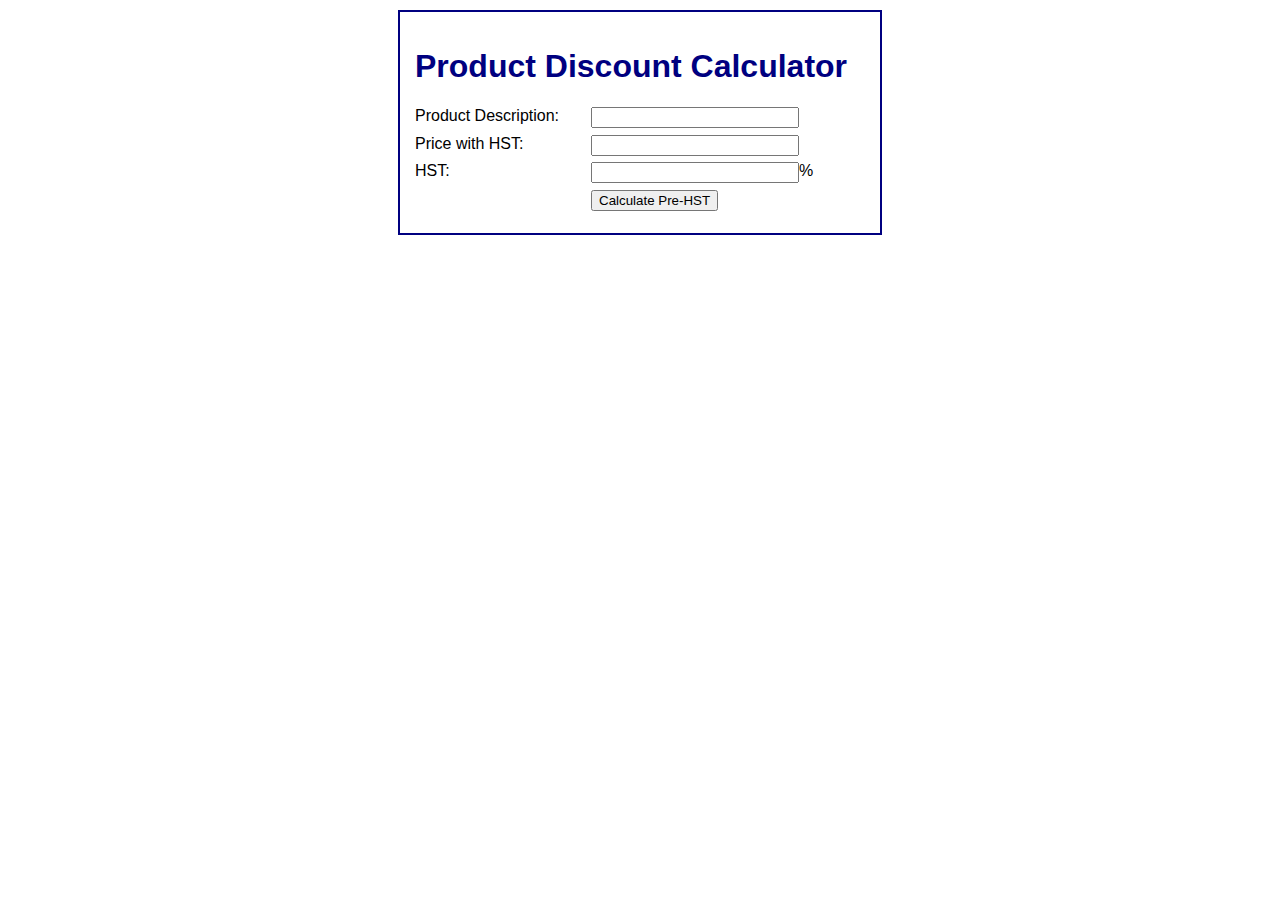
<file: ch01_product_discount/index.html>
<!DOCTYPE html PUBLIC "-//W3C//DTD XHTML 1.0 Transitional//EN"
    "http://www.w3.org/TR/xhtml1/DTD/xhtml1-transitional.dtd">
<html xmlns="http://www.w3.org/1999/xhtml">
<head>
    <title>Product Discount Calculator</title>
    <link rel="stylesheet" type="text/css" href="main.css" />
</head>

<body>
    <div id="content">
        <h1>Product Discount Calculator</h1>
        <form action="display_discount.php" method="post">

            <div id="data">
                <label>Product Description:</label>
                <input type="text" name="product_description"/><br />

                <label>Price with HST:</label>
                <input type="text" name="list_price"/><br />

                <label>HST:</label>
                <input type="text" name="discount_percent"/>%<br />
            </div>

            <div id="buttons">
                <label>&nbsp;</label>
                <input type="submit" value="Calculate Pre-HST" /><br />
            </div>

        </form>
    </div>
</body>
</html>
</file>
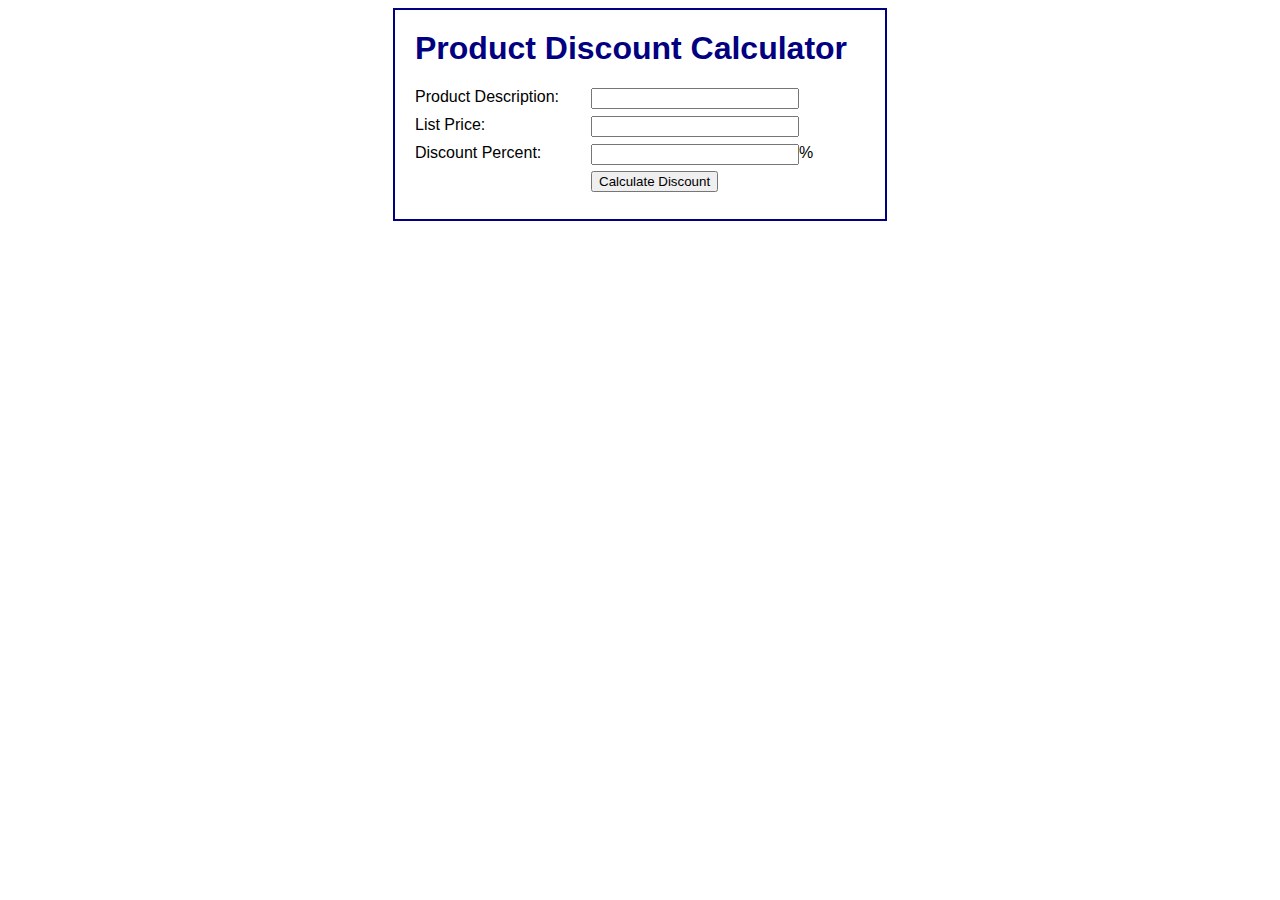
<file: ch02_product_discount/index.html>
<!DOCTYPE html PUBLIC "-//W3C//DTD XHTML 1.0 Transitional//EN"
    "http://www.w3.org/TR/xhtml1/DTD/xhtml1-transitional.dtd">
<html xmlns="http://www.w3.org/1999/xhtml">
<head>
    <title>Product Discount Calculator</title>
    <link rel="stylesheet" type="text/css" href="main.css" />
</head>

<body>
    <div id="content">
        <h1>Product Discount Calculator</h1>
        <form action="display_discount.php" method="post">

            <div id="data">
                <label>Product Description:</label>
                <input type="text" name="product_description"/><br />

                <label>List Price:</label>
                <input type="text" name="list_price"/><br />

                <label>Discount Percent:</label>
                <input type="text" name="discount_percent"/>%<br />
            </div>

            <div id="buttons">
                <label>&nbsp;</label>
                <input type="submit" value="Calculate Discount" /><br />
            </div>

        </form>
    </div>
</body>
</html>
</file>
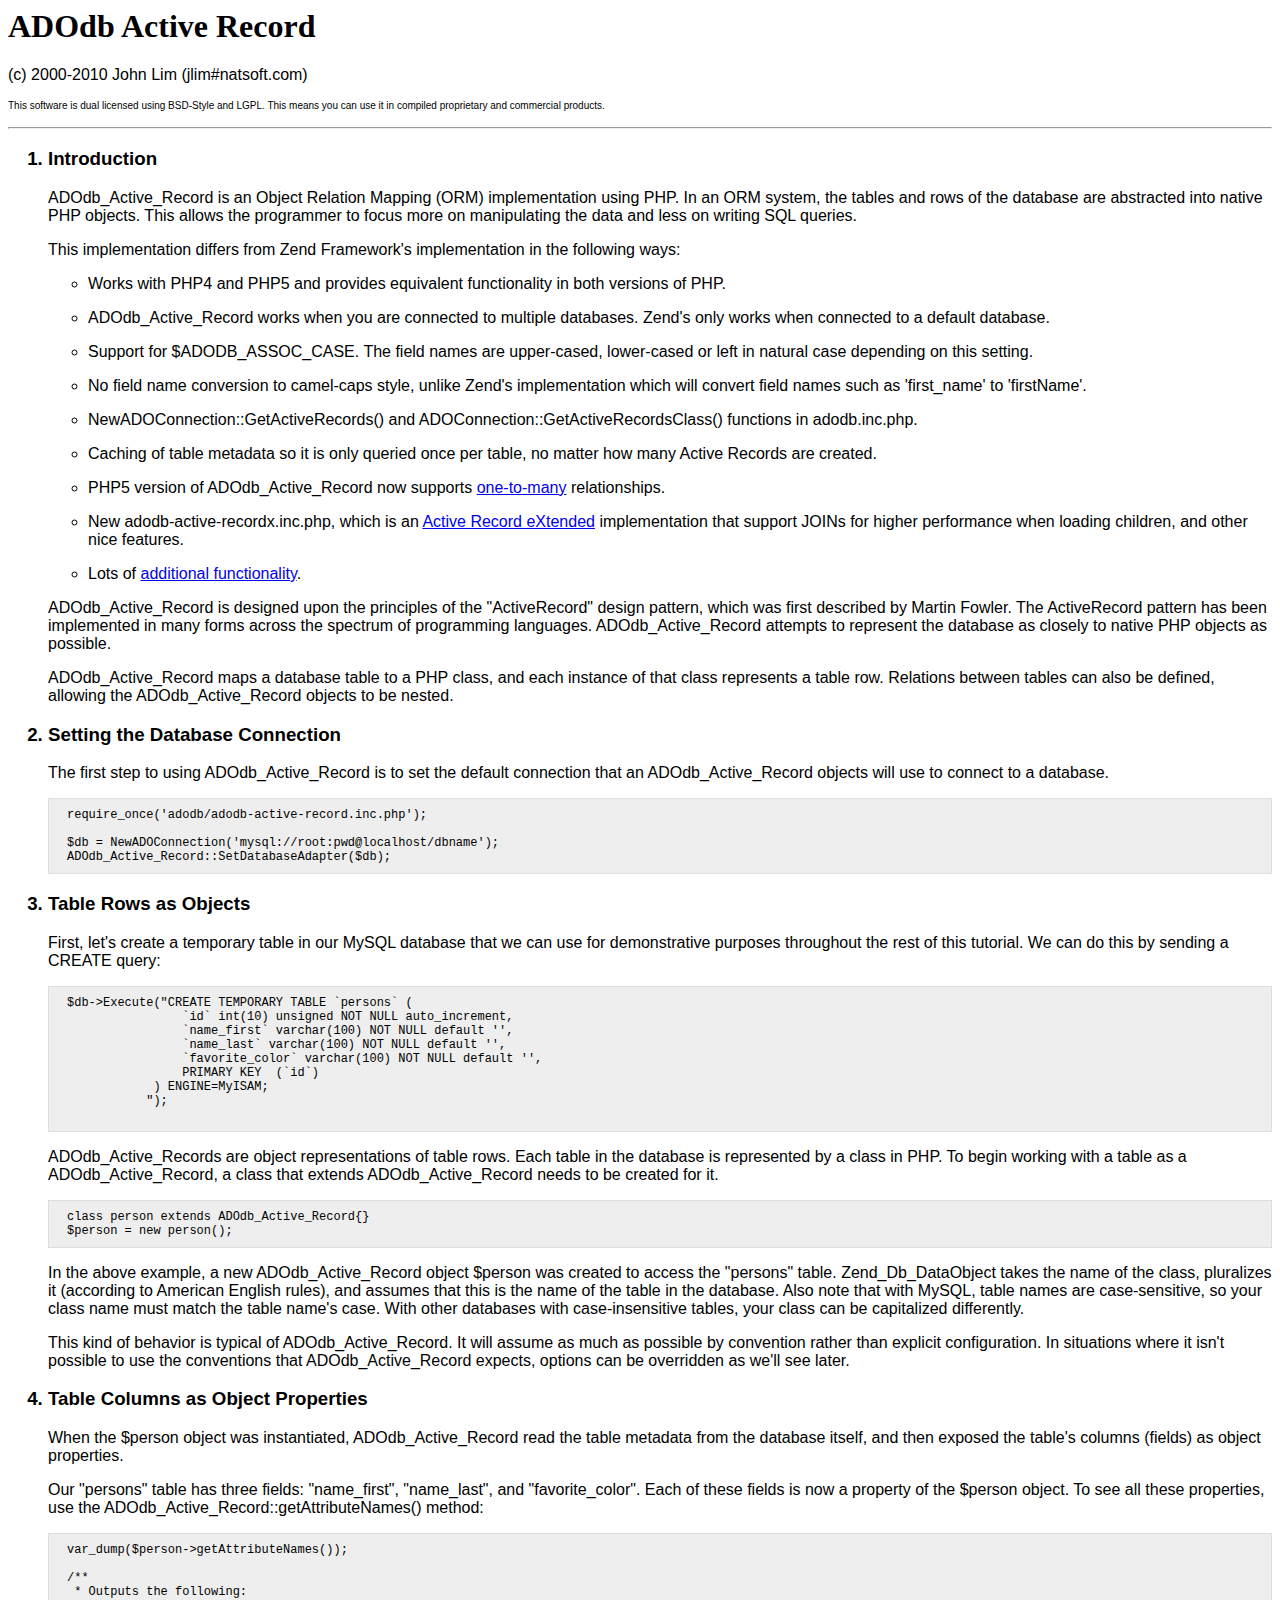
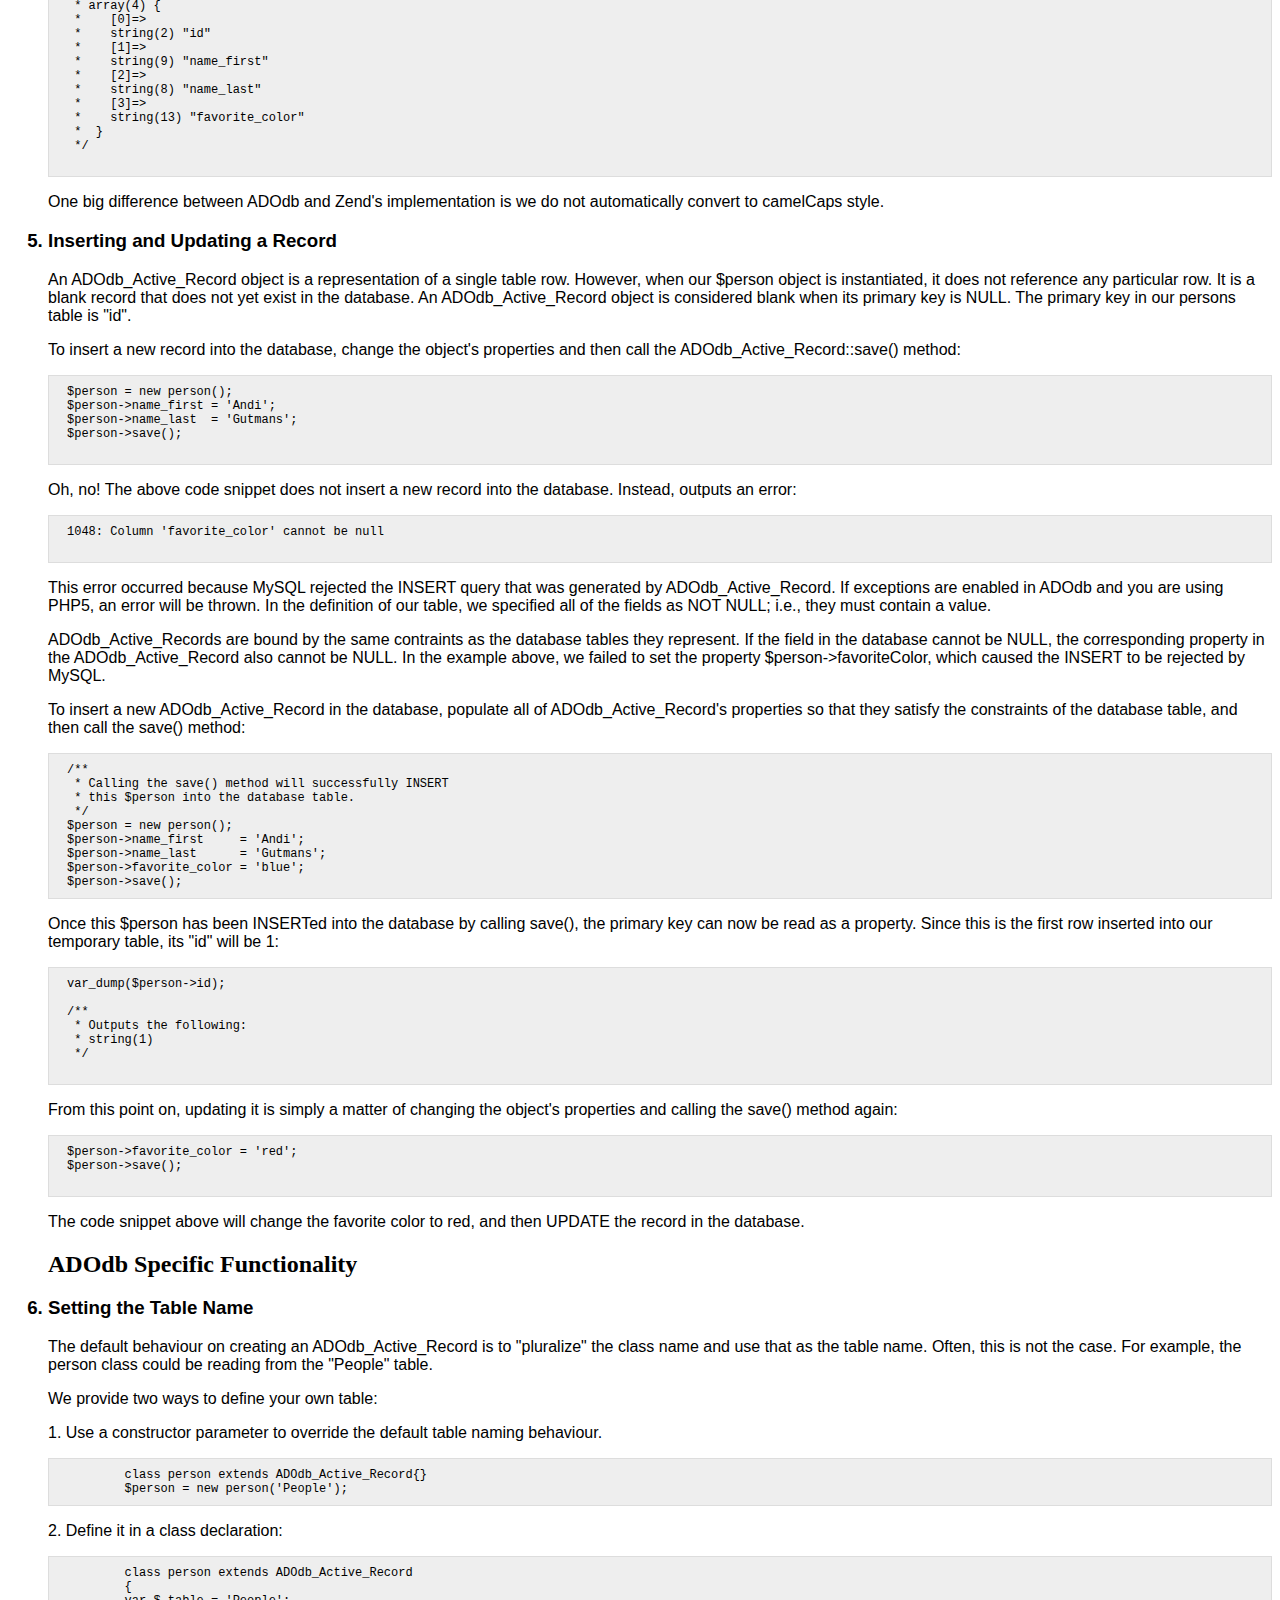
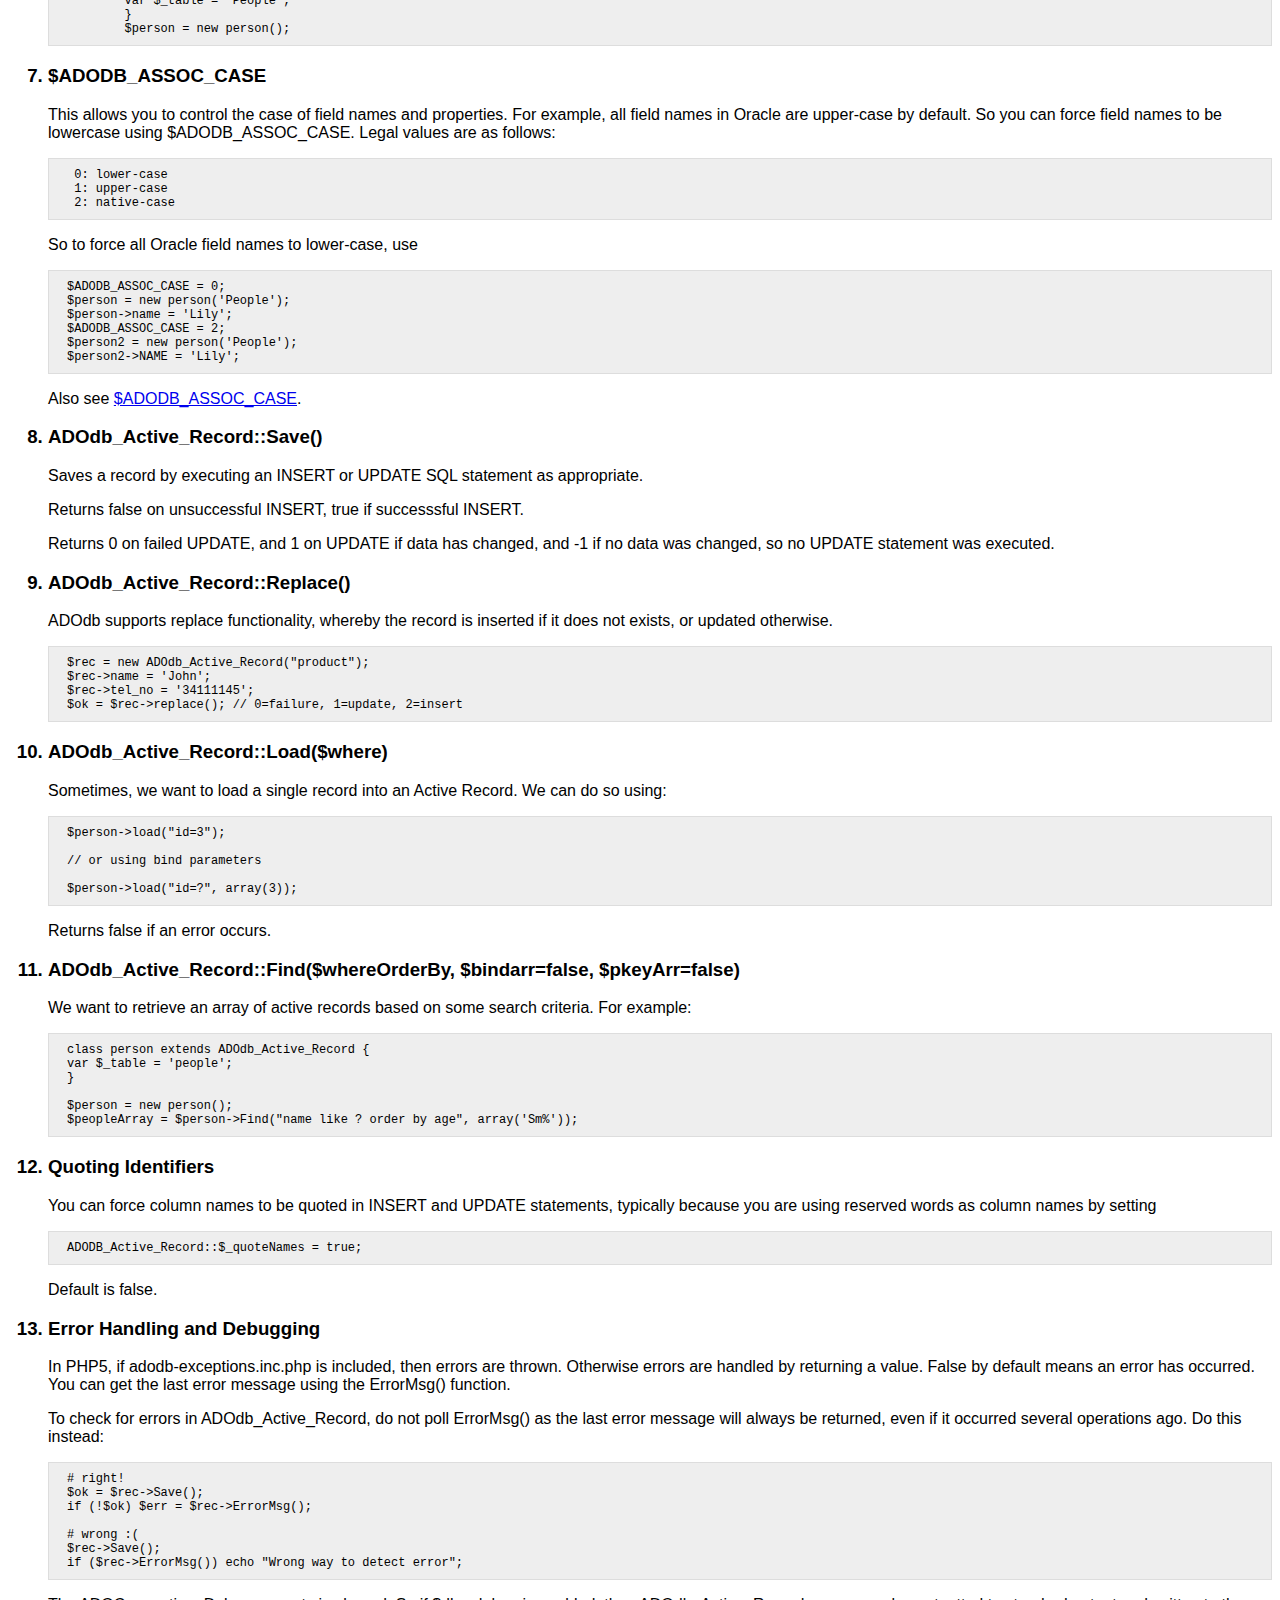
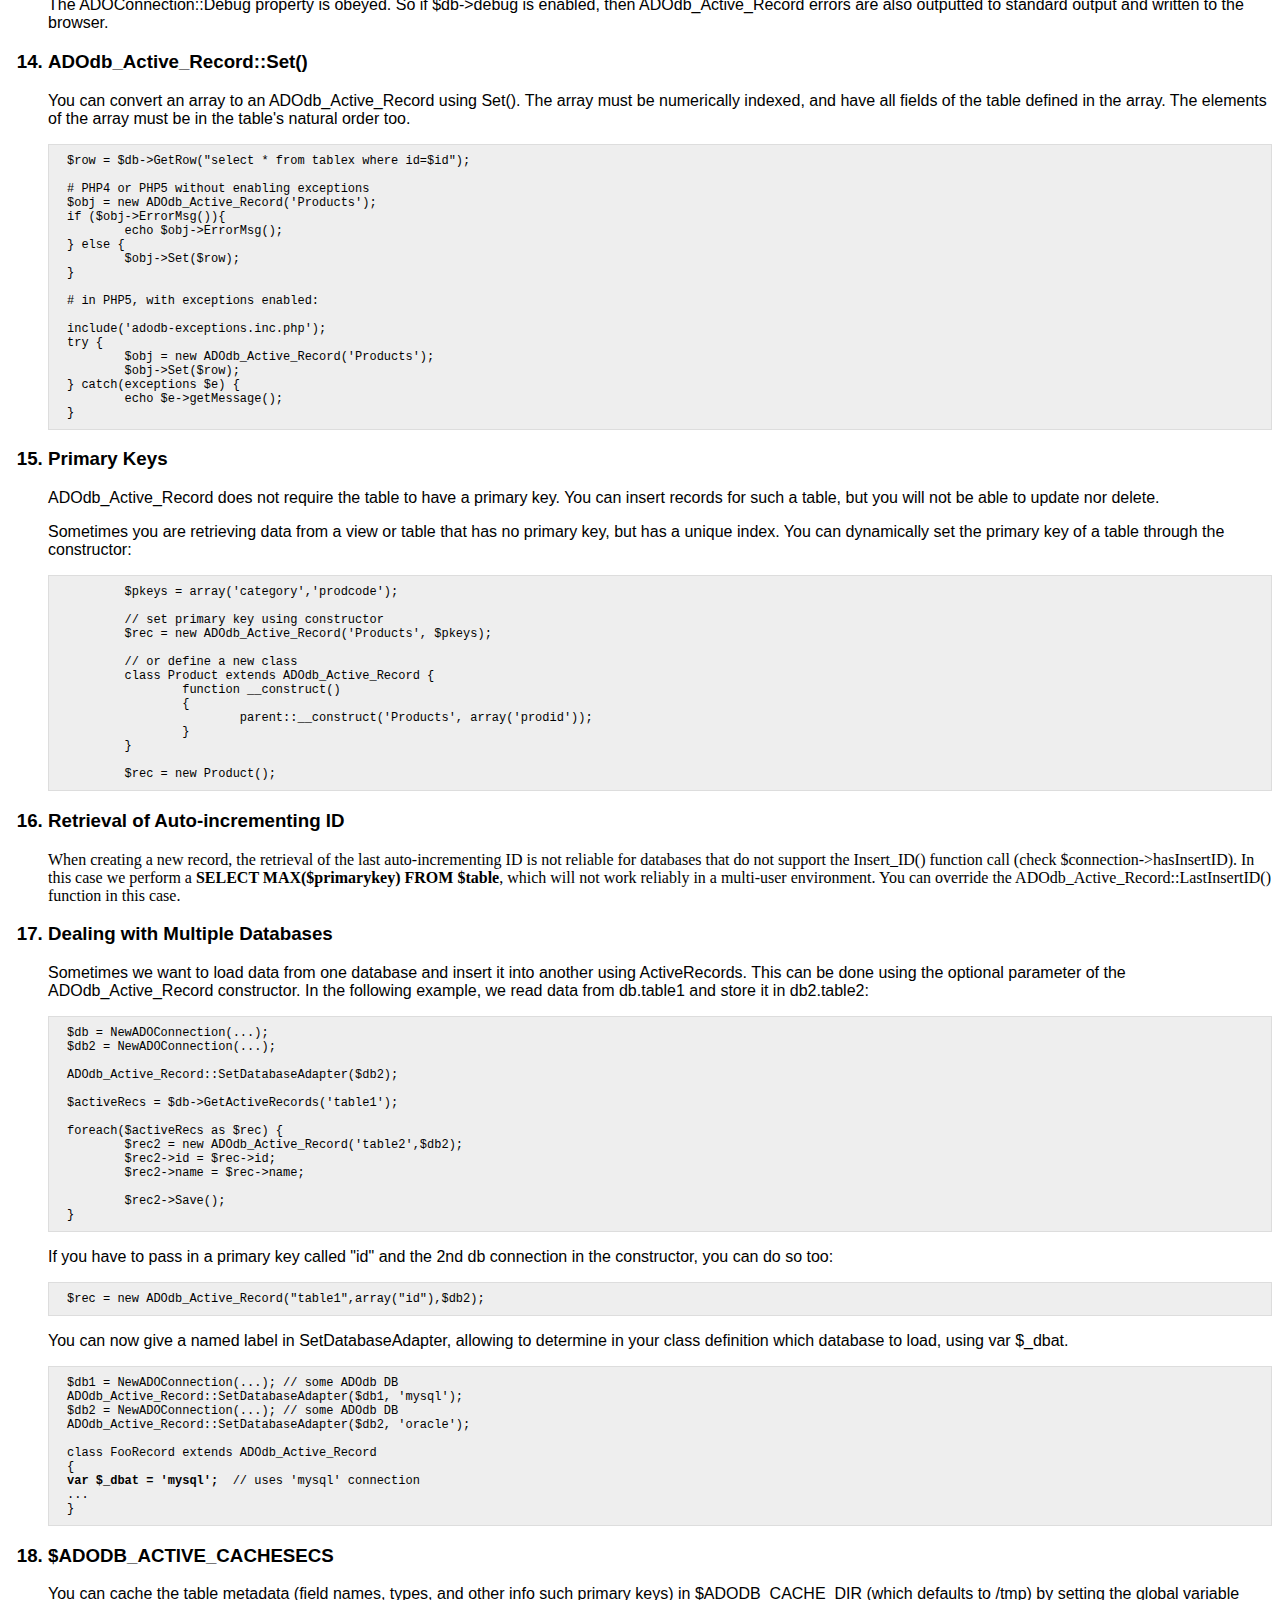
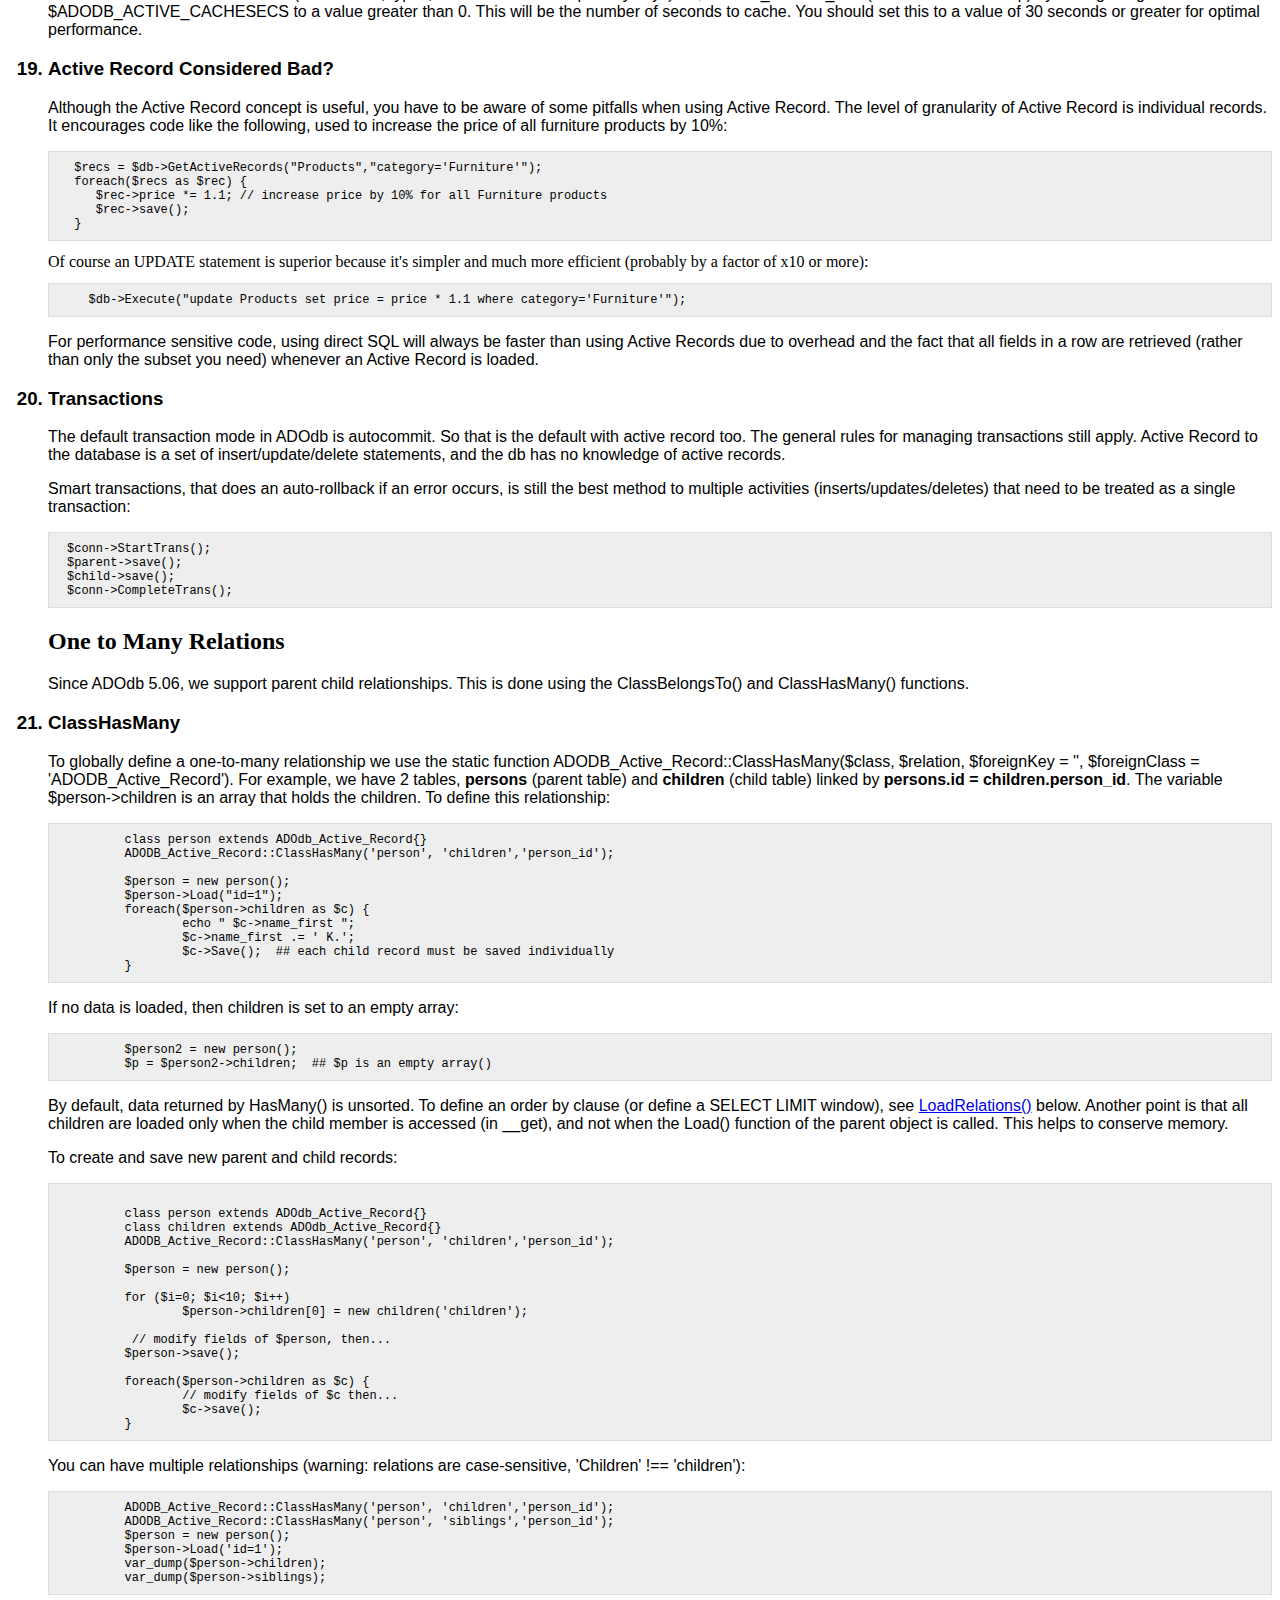
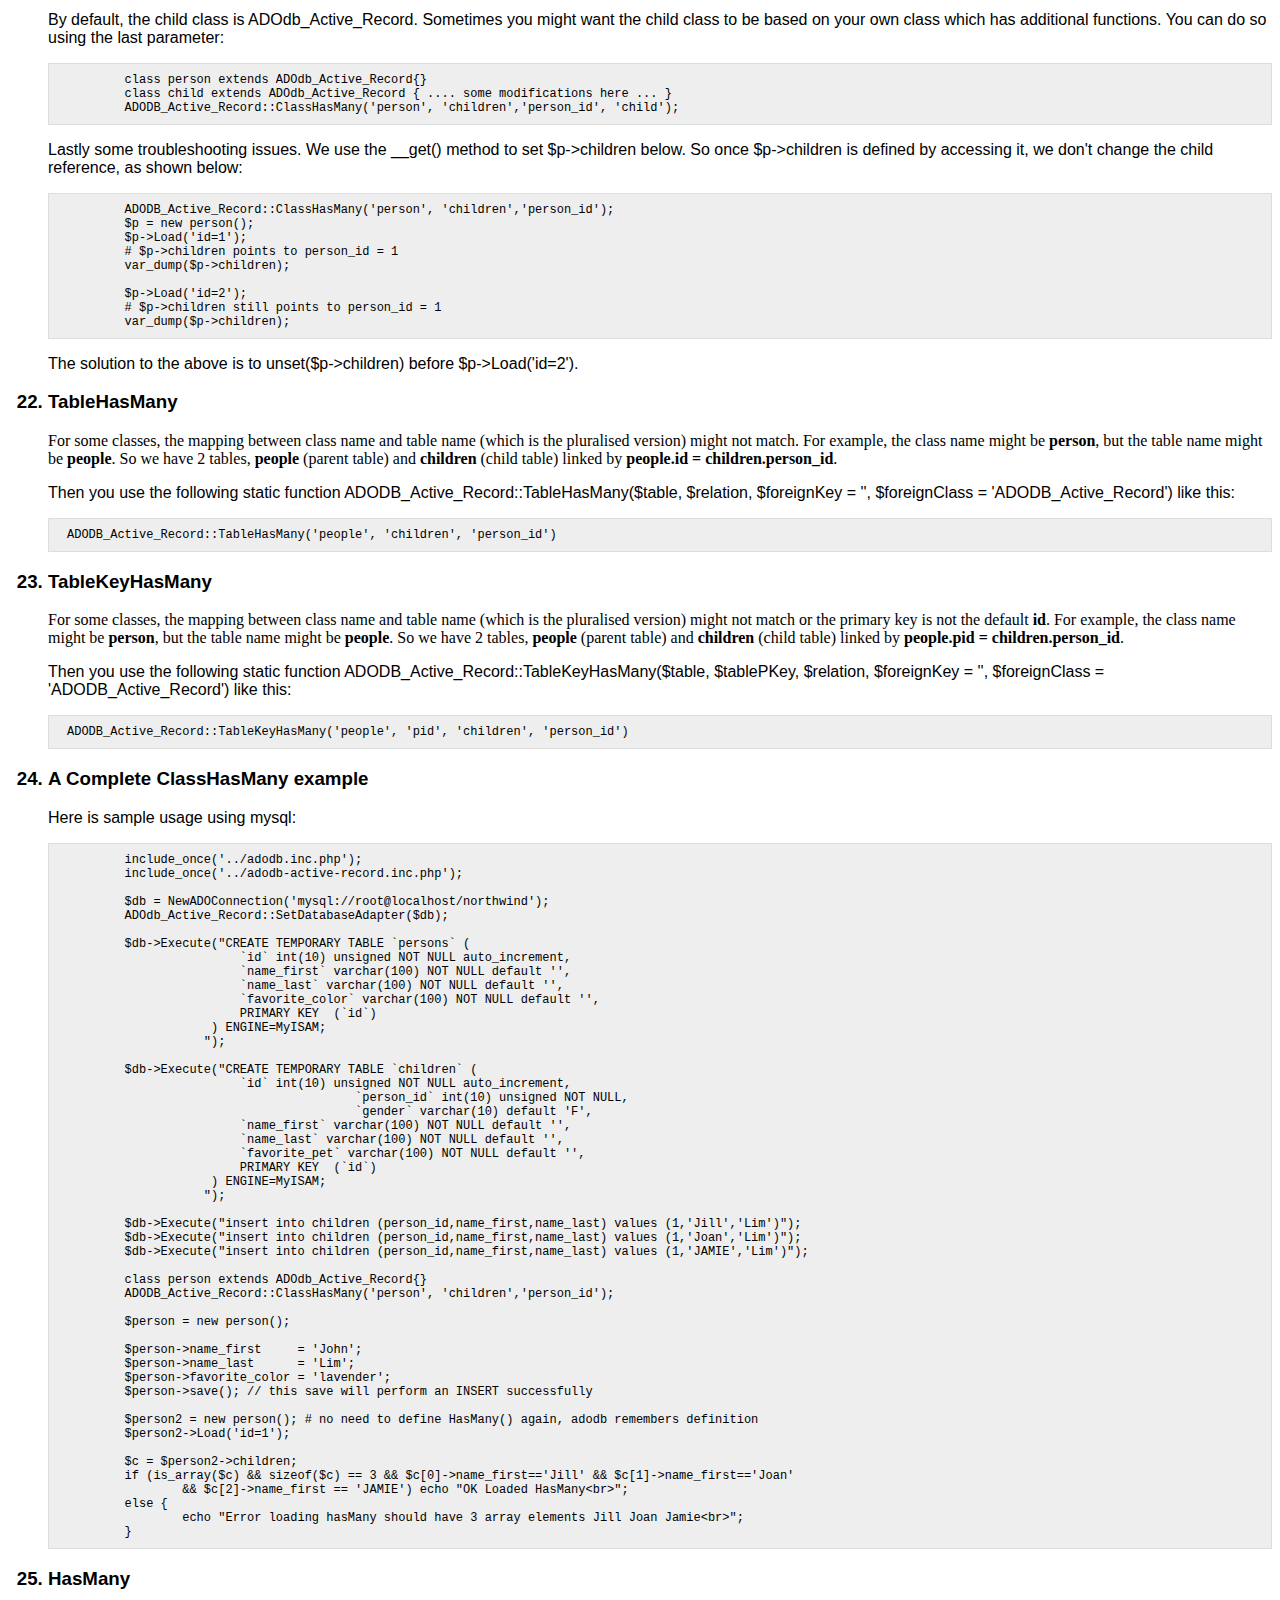
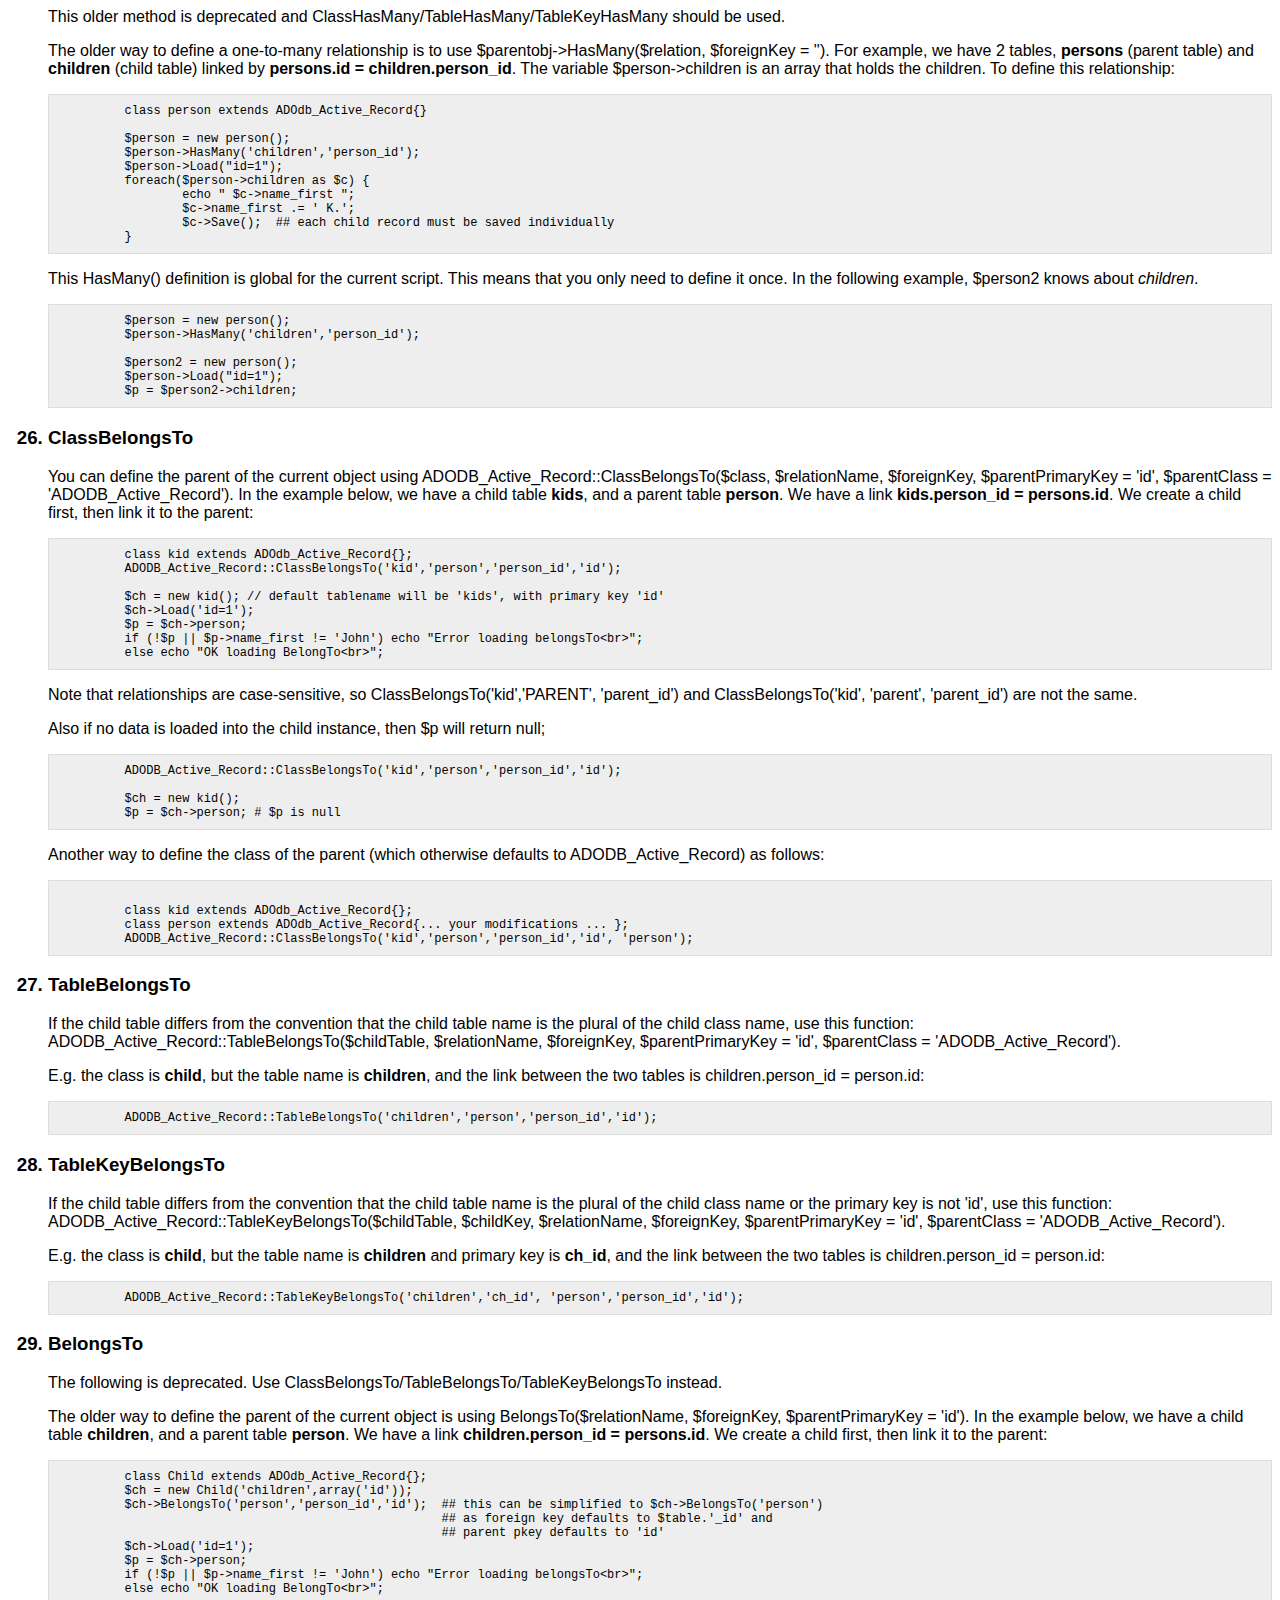
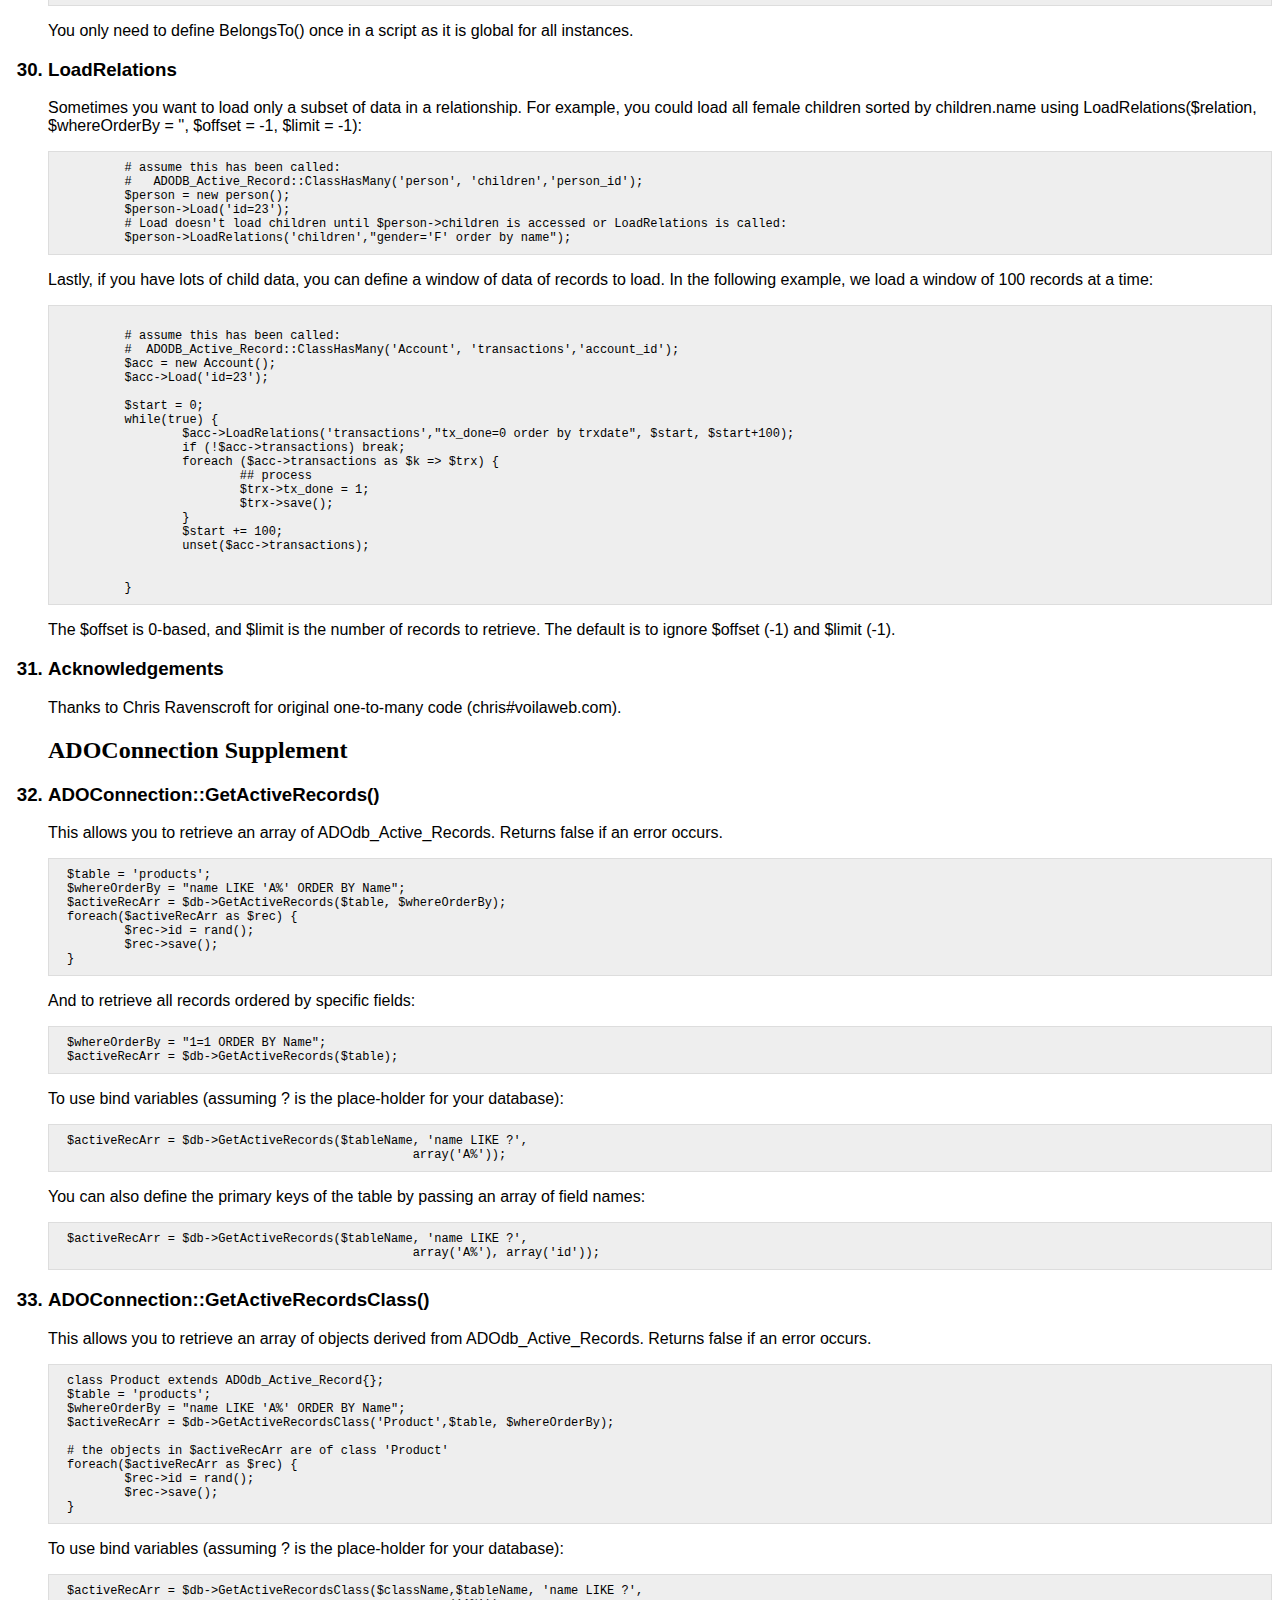
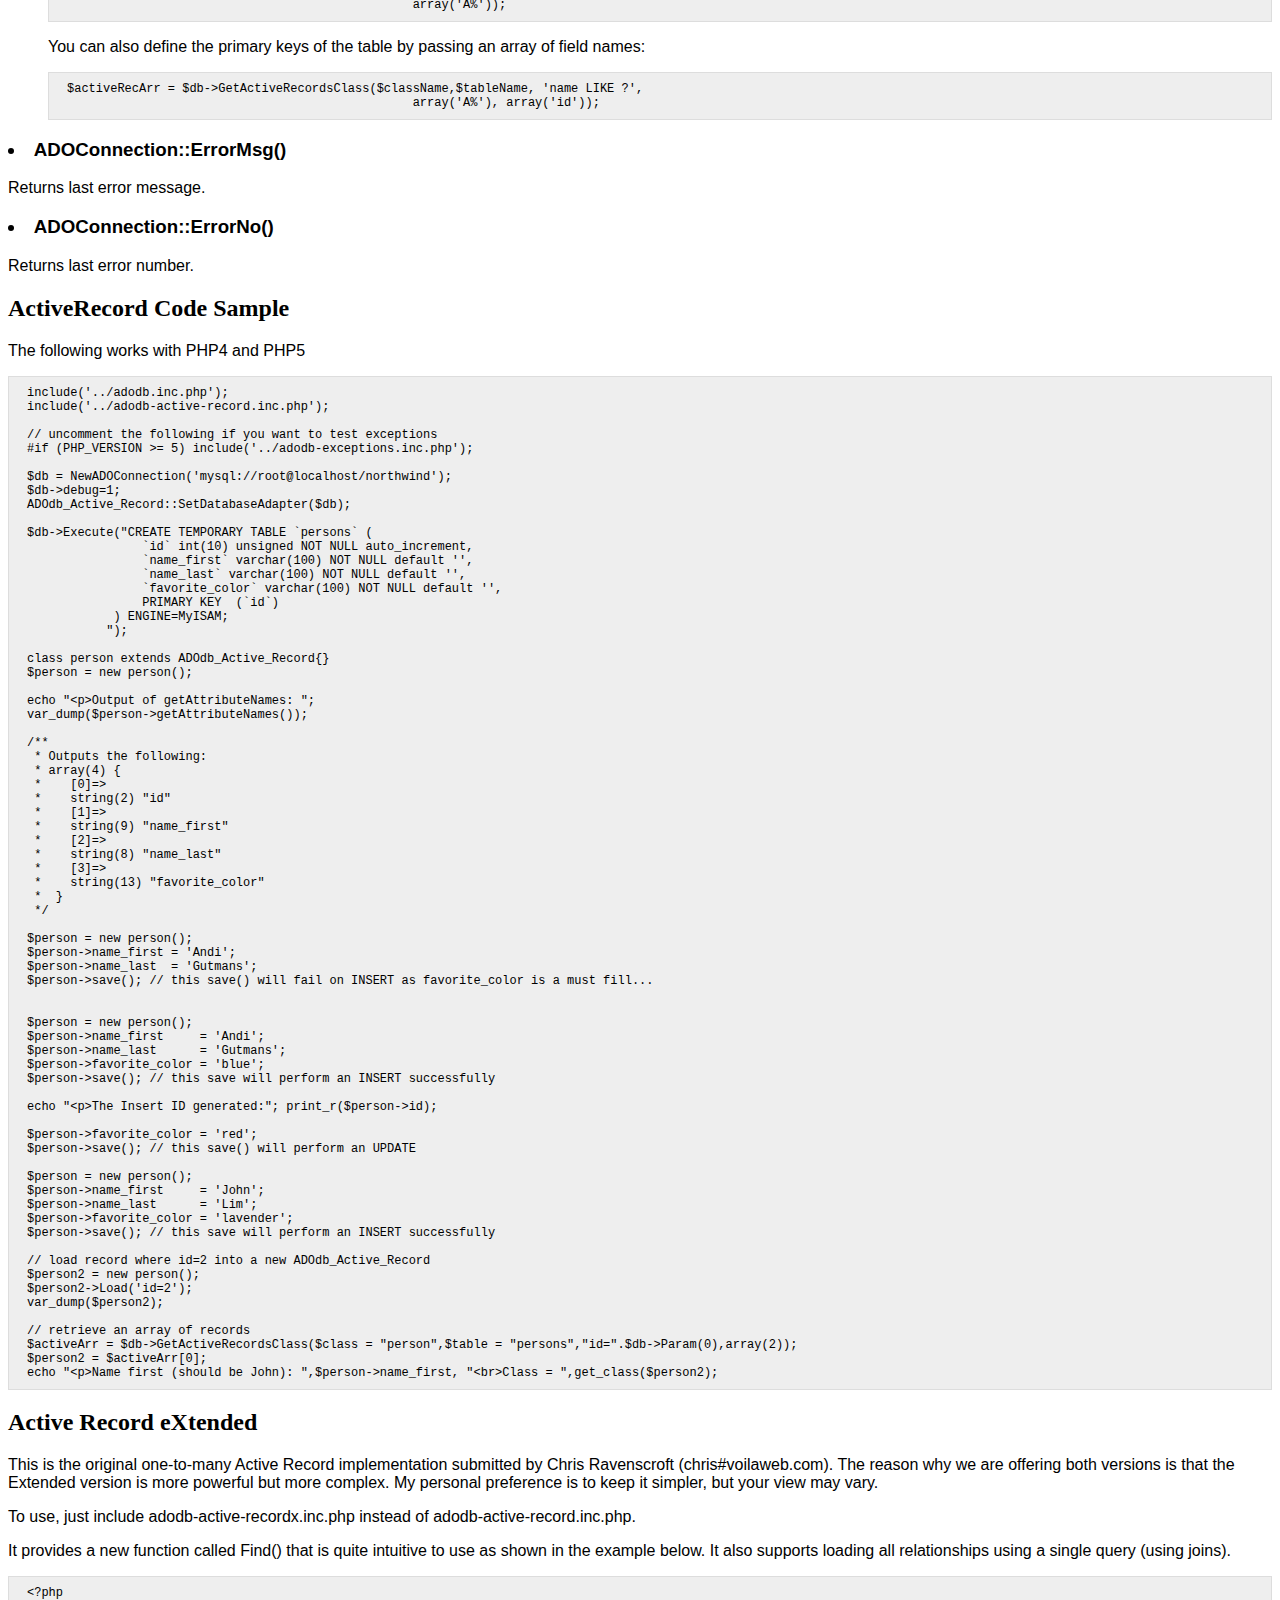
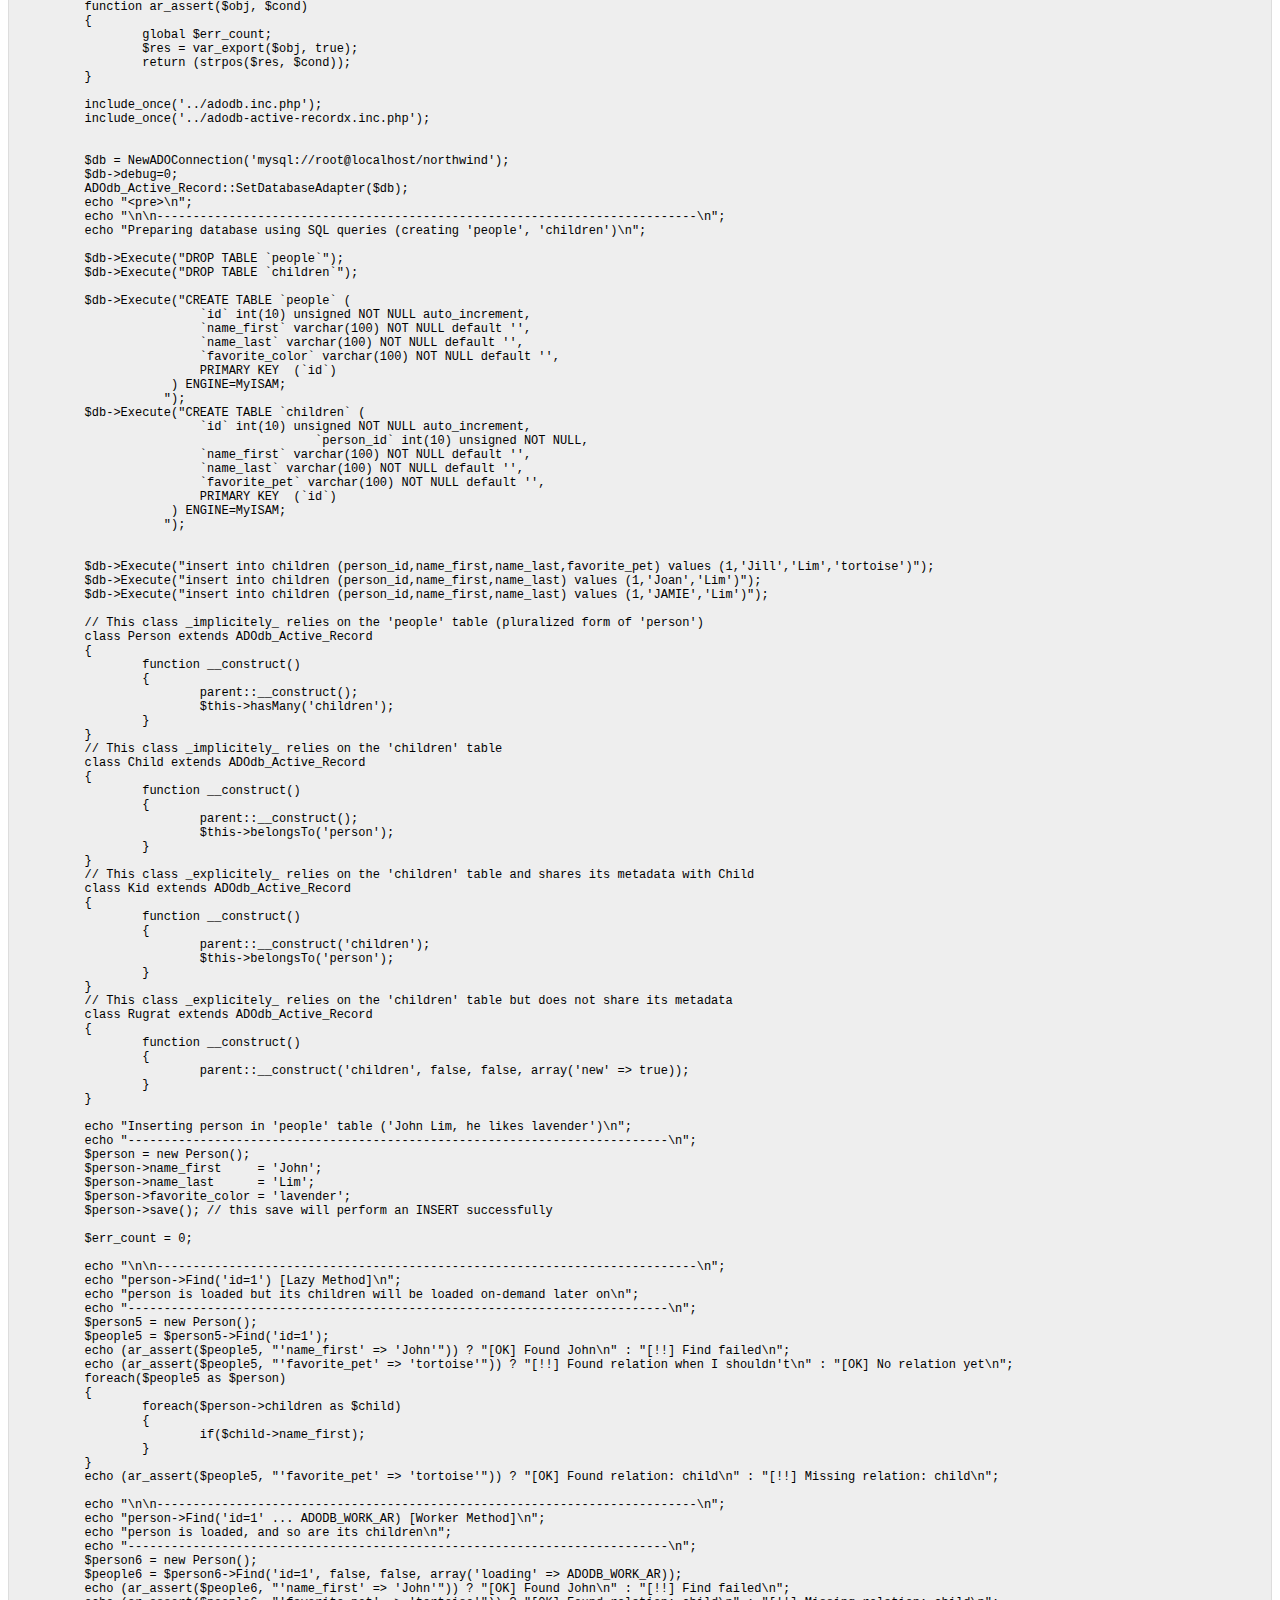
<file: adodb5/docs/docs-active-record.htm>
<html>
<style>
pre {
  background-color: #eee;
  padding: 0.75em 1.5em;
  font-size: 12px;
  border: 1px solid #ddd;
}

li,p {
font-family: Arial, Helvetica, sans-serif ;
}
</style>
<title>ADOdb Active Record</title>
<body>
<h1>ADOdb Active Record</h1>
<p> (c) 2000-2010 John Lim (jlim#natsoft.com)</p>
<p><font size="1">This software is dual licensed using BSD-Style and LGPL. This 
  means you can use it in compiled proprietary and commercial products.</font></p>
<p><hr>
<ol>

<h3><li>Introduction</h3>
<p>
ADOdb_Active_Record is an Object Relation Mapping (ORM) implementation using PHP. In an ORM system, the tables and rows of the database are abstracted into native PHP objects. This allows the programmer to focus more on manipulating the data and less on writing SQL queries.
<p>
This implementation differs from Zend Framework's implementation in the following ways:
<ul>
<li>Works with PHP4 and PHP5 and provides equivalent functionality in both versions of PHP.<p>
<li>ADOdb_Active_Record works when you are connected to multiple databases. Zend's only works when connected to a default database.<p>
<li>Support for $ADODB_ASSOC_CASE. The field names are upper-cased, lower-cased or left in natural case depending on this setting.<p>
<li>No field name conversion to camel-caps style, unlike Zend's implementation which will convert field names such as 'first_name' to 'firstName'.<p>
<li>NewADOConnection::GetActiveRecords() and ADOConnection::GetActiveRecordsClass() functions in adodb.inc.php.<p>
<li>Caching of table metadata so it is only queried once per table, no matter how many Active Records are created.<p>
<li>PHP5 version of ADOdb_Active_Record now supports <a href=#onetomany>one-to-many</a> relationships.<p>
<li>New adodb-active-recordx.inc.php, which is an <a href=#recordx>Active Record eXtended</a> implementation that support JOINs for higher performance when loading children, and other nice features.<p>
<li>Lots of  <a href=#additional>additional functionality</a>.<p> 
</ul>
<P>
ADOdb_Active_Record is designed upon the principles of the "ActiveRecord" design pattern, which was first described by Martin Fowler. The ActiveRecord pattern has been implemented in many forms across the spectrum of programming languages. ADOdb_Active_Record attempts to represent the database as closely to native PHP objects as possible.
<p>
ADOdb_Active_Record maps a database table to a PHP class, and each instance of that class represents a table row. Relations between tables can also be defined, allowing the ADOdb_Active_Record objects to be nested.
<p>

<h3><li>Setting the Database Connection</h3>
<p>
The first step to using  ADOdb_Active_Record is to set the default connection that an ADOdb_Active_Record objects will use to connect to a database. 

<pre>
require_once('adodb/adodb-active-record.inc.php');

$db = NewADOConnection('mysql://root:pwd@localhost/dbname');
ADOdb_Active_Record::SetDatabaseAdapter($db);
</pre>        

<h3><li>Table Rows as Objects</h3>
<p>
First, let's create a temporary table in our MySQL database that we can use for demonstrative purposes throughout the rest of this tutorial. We can do this by sending a CREATE query:

<pre>
$db->Execute("CREATE TEMPORARY TABLE `persons` (
                `id` int(10) unsigned NOT NULL auto_increment,
                `name_first` varchar(100) NOT NULL default '',
                `name_last` varchar(100) NOT NULL default '',
                `favorite_color` varchar(100) NOT NULL default '',
                PRIMARY KEY  (`id`)
            ) ENGINE=MyISAM;
           ");
 </pre>   
<p>
ADOdb_Active_Records are object representations of table rows. Each table in the database is represented by a class in PHP. To begin working with a table as a ADOdb_Active_Record, a class that extends ADOdb_Active_Record needs to be created for it.

<pre>
class person extends ADOdb_Active_Record{}
$person = new person();
</pre>   

<p>
In the above example, a new ADOdb_Active_Record object $person was created to access the "persons" table. Zend_Db_DataObject takes the name of the class, pluralizes it (according to American English rules), and assumes that this is the name of the table in the database. Also note that with MySQL, table names are case-sensitive, so your class name must match the table name's case. With other databases with case-insensitive tables, your class can be capitalized differently.
<p>
This kind of behavior is typical of ADOdb_Active_Record. It will assume as much as possible by convention rather than explicit configuration. In situations where it isn't possible to use the conventions that ADOdb_Active_Record expects, options can be overridden as we'll see later.

<h3><li>Table Columns as Object Properties</h3>
<p>
When the $person object was instantiated, ADOdb_Active_Record read the table metadata from the database itself, and then exposed the table's columns (fields) as object properties.
<p>
Our "persons" table has three fields: "name_first", "name_last", and "favorite_color". Each of these fields is now a property of the $person object. To see all these properties, use the ADOdb_Active_Record::getAttributeNames() method:
<pre>
var_dump($person->getAttributeNames());

/**
 * Outputs the following:
 * array(4) {
 *    [0]=>
 *    string(2) "id"
 *    [1]=>
 *    string(9) "name_first"
 *    [2]=>
 *    string(8) "name_last"
 *    [3]=>
 *    string(13) "favorite_color"
 *  }
 */
    </pre>   
<p>
One big difference between ADOdb and Zend's implementation is we do not automatically convert to camelCaps style.
<p>
<h3><li>Inserting and Updating a Record</h3><p>

An ADOdb_Active_Record object is a representation of a single table row. However, when our $person object is instantiated, it does not reference any particular row. It is a blank record that does not yet exist in the database. An ADOdb_Active_Record object is considered blank when its primary key is NULL. The primary key in our persons table is "id".
<p>
To insert a new record into the database, change the object's properties and then call the ADOdb_Active_Record::save() method:
<pre>
$person = new person();
$person->name_first = 'Andi';
$person->name_last  = 'Gutmans';
$person->save();
 </pre>   
<p>
Oh, no! The above code snippet does not insert a new record into the database. Instead, outputs an error:
<pre>
1048: Column 'favorite_color' cannot be null
 </pre>   
<p>
This error occurred because MySQL rejected the INSERT query that was generated by ADOdb_Active_Record. If exceptions are enabled in ADOdb and you are using PHP5, an error will be thrown. In the definition of our table, we specified all of the fields as NOT NULL; i.e., they must contain a value.
<p>
ADOdb_Active_Records are bound by the same contraints as the database tables they represent. If the field in the database cannot be NULL, the corresponding property in the ADOdb_Active_Record also cannot be NULL. In the example above, we failed to set the property $person->favoriteColor, which caused the INSERT to be rejected by MySQL.
<p>
To insert a new ADOdb_Active_Record in the database, populate all of ADOdb_Active_Record's properties so that they satisfy the constraints of the database table, and then call the save() method:
<pre>
/**
 * Calling the save() method will successfully INSERT
 * this $person into the database table.
 */
$person = new person();
$person->name_first     = 'Andi';
$person->name_last      = 'Gutmans';
$person->favorite_color = 'blue';
$person->save();
</pre>
<p>
Once this $person has been INSERTed into the database by calling save(), the primary key can now be read as a property. Since this is the first row inserted into our temporary table, its "id" will be 1:
<pre>
var_dump($person->id);

/**
 * Outputs the following:
 * string(1)
 */
 </pre>       
<p>
From this point on, updating it is simply a matter of changing the object's properties and calling the save() method again:

<pre>
$person->favorite_color = 'red';
$person->save();
   </pre>
<p>
The code snippet above will change the favorite color to red, and then UPDATE the record in the database.

<a name=additional>
<h2>ADOdb Specific Functionality</h2>
<h3><li>Setting the Table Name</h3>
<p>The default behaviour on creating an ADOdb_Active_Record is to "pluralize" the class name and
 use that as the table name. Often, this is not the case. For example, the person class could be reading 
 from the "People" table. 
<p>We provide two ways to define your own table:
<p>1. Use a constructor parameter to override the default table naming behaviour.
<pre>
	class person extends ADOdb_Active_Record{}
	$person = new person('People');
</pre>
<p>2. Define it in a class declaration:
<pre>
	class person extends ADOdb_Active_Record
	{
	var $_table = 'People';
	}
	$person = new person();
</pre>

<h3><li>$ADODB_ASSOC_CASE</h3>
<p>This allows you to control the case of field names and properties. For example, all field names in Oracle are upper-case by default. So you 
can force field names to be lowercase using $ADODB_ASSOC_CASE. Legal values are as follows:
<pre>
 0: lower-case
 1: upper-case
 2: native-case
</pre>
<p>So to force all Oracle field names to lower-case, use
<pre>
$ADODB_ASSOC_CASE = 0;
$person = new person('People');
$person->name = 'Lily';
$ADODB_ASSOC_CASE = 2;
$person2 = new person('People');
$person2->NAME = 'Lily'; 
</pre>

<p>Also see <a href=http://phplens.com/adodb/reference.constants.adodb_assoc_case.html>$ADODB_ASSOC_CASE</a>.

<h3><li>ADOdb_Active_Record::Save()</h3>
<p>
Saves a record by executing an INSERT or UPDATE SQL statement as appropriate. 
<p>Returns false on  unsuccessful INSERT, true if successsful INSERT.
<p>Returns 0 on failed UPDATE, and 1 on UPDATE if data has changed, and -1 if no data was changed, so no UPDATE statement was executed.

<h3><li>ADOdb_Active_Record::Replace()</h3>
<p>
ADOdb supports replace functionality, whereby the record is inserted if it does not exists, or updated otherwise.
<pre>
$rec = new ADOdb_Active_Record("product");
$rec->name = 'John';
$rec->tel_no = '34111145';
$ok = $rec->replace(); // 0=failure, 1=update, 2=insert
</pre>


<h3><li>ADOdb_Active_Record::Load($where)</h3>
<p>Sometimes, we want to load a single record into an Active Record. We can do so using:
<pre>
$person->load("id=3");

// or using bind parameters

$person->load("id=?", array(3));
</pre>
<p>Returns false if an error occurs.

<h3><li>ADOdb_Active_Record::Find($whereOrderBy, $bindarr=false, $pkeyArr=false)</h3>
<p>We want to retrieve an array of active records based on some search criteria. For example:
<pre>
class person extends ADOdb_Active_Record {
var $_table = 'people';
}

$person = new person();
$peopleArray = $person->Find("name like ? order by age", array('Sm%'));
</pre>

<h3><li>Quoting Identifiers</h3>
<p>You can force column names to be quoted in INSERT and UPDATE statements, typically because you are using reserved words as column names by setting
<pre>
ADODB_Active_Record::$_quoteNames = true;
</pre>
<p>Default is false.

<h3><li>Error Handling and Debugging</h3>
<p>
In PHP5, if adodb-exceptions.inc.php is included, then errors are thrown. Otherwise errors are handled by returning a value. False by default means an error has occurred. You can get the last error message using the ErrorMsg() function. 
<p>
To check for errors in ADOdb_Active_Record, do not poll ErrorMsg() as the last error message will always be returned, even if it occurred several operations ago. Do this instead:
<pre>
# right!
$ok = $rec->Save();
if (!$ok) $err = $rec->ErrorMsg();

# wrong :(
$rec->Save();
if ($rec->ErrorMsg()) echo "Wrong way to detect error";
</pre>
<p>The ADOConnection::Debug property is obeyed. So
if $db->debug is enabled, then ADOdb_Active_Record errors are also outputted to standard output and written to the browser.

<h3><li>ADOdb_Active_Record::Set()</h3>
<p>You can convert an array to an ADOdb_Active_Record using Set(). The array must be numerically indexed, and have all fields of the table defined in the array. The elements of the array must be in the table's natural order too.
<pre>
$row = $db->GetRow("select * from tablex where id=$id");

# PHP4 or PHP5 without enabling exceptions
$obj = new ADOdb_Active_Record('Products');
if ($obj->ErrorMsg()){
	echo $obj->ErrorMsg();
} else {
	$obj->Set($row);
}

# in PHP5, with exceptions enabled:

include('adodb-exceptions.inc.php');
try {
	$obj = new ADOdb_Active_Record('Products');
	$obj->Set($row);
} catch(exceptions $e) {
	echo $e->getMessage();
}
</pre>
<p>
<h3><li>Primary Keys</h3>
<p>
ADOdb_Active_Record does not require the table to have a primary key. You can insert records for such a table, but you will not be able to update nor delete. 
<p>Sometimes you are retrieving data from a view or table that has no primary key, but has a unique index. You can dynamically set the primary key of a table through the constructor:
<pre>
	$pkeys = array('category','prodcode');
	
	// set primary key using constructor
	$rec = new ADOdb_Active_Record('Products', $pkeys);
	
	// or define a new class
	class Product extends ADOdb_Active_Record {
		function __construct()
		{
			parent::__construct('Products', array('prodid'));
		}
	}
	
	$rec = new Product();
</pre>


<h3><li>Retrieval of Auto-incrementing ID</h3>
When creating a new record, the retrieval of the last auto-incrementing ID is not reliable for databases that do not support the Insert_ID() function call (check $connection->hasInsertID). In this case we perform a <b>SELECT MAX($primarykey) FROM $table</b>, which will not work reliably in a multi-user environment. You can override the ADOdb_Active_Record::LastInsertID() function in this case.

<h3><li>Dealing with Multiple Databases</h3>
<p>
Sometimes we want to load data from one database and insert it into another using ActiveRecords. This can be done using the optional parameter of the ADOdb_Active_Record constructor. In the following example, we read data from db.table1 and store it in db2.table2:
<pre>
$db = NewADOConnection(...);
$db2 = NewADOConnection(...);

ADOdb_Active_Record::SetDatabaseAdapter($db2);

$activeRecs = $db->GetActiveRecords('table1');

foreach($activeRecs as $rec) {
	$rec2 = new ADOdb_Active_Record('table2',$db2);
	$rec2->id = $rec->id;
	$rec2->name = $rec->name;
	
	$rec2->Save();
}
</pre>
<p>
If you have to pass in a primary key called "id" and the 2nd db connection in the constructor, you can do so too:
<pre>
$rec = new ADOdb_Active_Record("table1",array("id"),$db2);
</pre>
<p>You can now give a named label in SetDatabaseAdapter, allowing to determine in your class definition which database to load, using var $_dbat.
<pre>
$db1 = NewADOConnection(...); // some ADOdb DB
ADOdb_Active_Record::SetDatabaseAdapter($db1, 'mysql');
$db2 = NewADOConnection(...); // some ADOdb DB
ADOdb_Active_Record::SetDatabaseAdapter($db2, 'oracle');

class FooRecord extends ADOdb_Active_Record
{
<b>var $_dbat = 'mysql';</b>  // uses 'mysql' connection
...
}
</pre>
<h3><li>$ADODB_ACTIVE_CACHESECS</h3>
<p>You can cache the table metadata (field names, types, and other info such primary keys) in $ADODB_CACHE_DIR (which defaults to /tmp) by setting
the global variable $ADODB_ACTIVE_CACHESECS to a value greater than 0. This will be the number of seconds to cache.
 You should set this to a value of 30 seconds or greater for optimal performance.

<h3><li>Active Record Considered Bad?</h3>
<p>Although the Active Record concept is useful, you have to be aware of some pitfalls when using Active Record. The level of granularity of Active Record is individual records. It encourages code like the following, used to increase the price of all furniture products by 10%:
<pre>
 $recs = $db->GetActiveRecords("Products","category='Furniture'");
 foreach($recs as $rec) {
    $rec->price *= 1.1; // increase price by 10% for all Furniture products
    $rec->save();
 }
</pre>
Of course an UPDATE statement is superior because it's simpler and much more efficient (probably by a factor of x10 or more):
<pre>
   $db->Execute("update Products set price = price * 1.1 where category='Furniture'");
</pre>
<p>For performance sensitive code, using direct SQL will always be faster than using Active Records due to overhead and the fact that all fields in a row are retrieved (rather than only the subset you need) whenever an Active Record is loaded.

<h3><li>Transactions</h3>
<p>
The default transaction mode in ADOdb is autocommit. So that is the default with active record too. 
The general rules for managing transactions still apply. Active Record to the database is a set of insert/update/delete statements, and the db has no knowledge of active records.
<p>
Smart transactions, that does an auto-rollback if an error occurs, is still the best method to multiple activities (inserts/updates/deletes) that need to be treated as a single transaction:
<pre>
$conn->StartTrans();
$parent->save();
$child->save();
$conn->CompleteTrans();
</pre>

<a name=onetomany>
<h2>One to Many Relations</h2>
<p>Since ADOdb 5.06, we support parent child relationships. This is done using the ClassBelongsTo() and ClassHasMany() functions. 
<a name=tablehasmany>
<h3><li>ClassHasMany</h3>
<p>To globally define a one-to-many relationship we use the static function ADODB_Active_Record::ClassHasMany($class, $relation, $foreignKey = '', $foreignClass = 'ADODB_Active_Record'). For example, we have 2 tables, <strong>persons</strong> (parent table) and <strong>children</strong> (child table)
linked by <strong>persons.id = children.person_id</strong>. The variable $person->children is an array that holds the children. To define this relationship:
<pre>
	class person extends ADOdb_Active_Record{}
	ADODB_Active_Record::ClassHasMany('person', 'children','person_id');
	
	$person = new person();
	$person->Load("id=1");
	foreach($person->children as $c) {
		echo " $c->name_first ";
		$c->name_first .= ' K.';
		$c->Save();  ## each child record must be saved individually
	}
</pre>
<p>If no data is loaded, then children is set to an empty array:
<pre>
	$person2 = new person();
	$p = $person2->children;  ## $p is an empty array()
</pre>
<P>By default, data returned by HasMany() is unsorted. To define an order by clause (or define a SELECT LIMIT window), see <a href=#loadrelations>LoadRelations()</a> below. Another point is that all children are loaded only when the child member is accessed (in __get), and not when the Load() function of the parent object is called. This helps to conserve memory.

<p>To create and save new parent and child records:
<pre>

	class person extends ADOdb_Active_Record{}
	class children extends ADOdb_Active_Record{}
	ADODB_Active_Record::ClassHasMany('person', 'children','person_id');
	
	$person = new person();
	
	for ($i=0; $i<10; $i++) 
		$person->children[0] = new children('children');
	 
	 // modify fields of $person, then...
	$person->save();
	
	foreach($person->children as $c) {
		// modify fields of $c then...
		$c->save();
	}
</pre>
<p>You can have multiple relationships (warning: relations are case-sensitive, 'Children' !== 'children'):
<pre>
	ADODB_Active_Record::ClassHasMany('person', 'children','person_id');
	ADODB_Active_Record::ClassHasMany('person', 'siblings','person_id');
	$person = new person();
	$person->Load('id=1');
	var_dump($person->children);
	var_dump($person->siblings);
</pre>
<p>By default, the child class is ADOdb_Active_Record. Sometimes you might want the child class to be based on your own class which has additional functions. You can do so using the last parameter:
<pre>
	class person extends ADOdb_Active_Record{}
	class child extends ADOdb_Active_Record { .... some modifications here ... }
	ADODB_Active_Record::ClassHasMany('person', 'children','person_id', 'child');
</pre>
<p>Lastly some troubleshooting issues. We use the __get() method to set 
$p->children below. So once $p->children is defined by accessing it, we don't change the child reference, as shown below:
<pre>
	ADODB_Active_Record::ClassHasMany('person', 'children','person_id');
	$p = new person();
	$p->Load('id=1');
	# $p->children points to person_id = 1
	var_dump($p->children);
	
	$p->Load('id=2');
	# $p->children still points to person_id = 1
	var_dump($p->children); 
</pre>
<p>The solution to the above is to unset($p->children) before $p->Load('id=2').
<h3><li>TableHasMany</h3>
For some classes, the mapping between class name and table name (which is the pluralised version) might not match. For example, 
the class name might be <b>person</b>, but the table name might be <b>people</b>. So we have 2 tables, <strong>people</strong> (parent table) and <strong>children</strong> (child table)
linked by <strong>people.id = children.person_id</strong>.
<p>Then you use the following static function
 ADODB_Active_Record::TableHasMany($table, $relation, $foreignKey = '', $foreignClass = 'ADODB_Active_Record') like this:
<pre>
ADODB_Active_Record::TableHasMany('people', 'children', 'person_id')
</pre>
<h3><li>TableKeyHasMany</h3>
For some classes, the mapping between class name and table name (which is the pluralised version) might not match or the primary key is not the default <b>id</b>. For example, 
the class name might be <b>person</b>, but the table name might be <b>people</b>. So we have 2 tables, <strong>people</strong> (parent table) and <strong>children</strong> (child table)
linked by <strong>people.pid = children.person_id</strong>.
<p>Then you use the following static function
 ADODB_Active_Record::TableKeyHasMany($table, $tablePKey, $relation, $foreignKey = '', $foreignClass = 'ADODB_Active_Record') like this:
<pre>
ADODB_Active_Record::TableKeyHasMany('people', 'pid', 'children', 'person_id')
</pre>


<h3><li>A Complete ClassHasMany example</h3>
<p>Here is sample usage using mysql:
<pre>
	include_once('../adodb.inc.php');
	include_once('../adodb-active-record.inc.php');

	$db = NewADOConnection('mysql://root@localhost/northwind');
	ADOdb_Active_Record::SetDatabaseAdapter($db);

	$db->Execute("CREATE TEMPORARY TABLE `persons` (
	                `id` int(10) unsigned NOT NULL auto_increment,
	                `name_first` varchar(100) NOT NULL default '',
	                `name_last` varchar(100) NOT NULL default '',
	                `favorite_color` varchar(100) NOT NULL default '',
	                PRIMARY KEY  (`id`)
	            ) ENGINE=MyISAM;
	           ");
			   
	$db->Execute("CREATE TEMPORARY TABLE `children` (
	                `id` int(10) unsigned NOT NULL auto_increment,
					`person_id` int(10) unsigned NOT NULL,
					`gender` varchar(10) default 'F',
	                `name_first` varchar(100) NOT NULL default '',
	                `name_last` varchar(100) NOT NULL default '',
	                `favorite_pet` varchar(100) NOT NULL default '',
	                PRIMARY KEY  (`id`)
	            ) ENGINE=MyISAM;
	           ");
			   
	$db->Execute("insert into children (person_id,name_first,name_last) values (1,'Jill','Lim')");
	$db->Execute("insert into children (person_id,name_first,name_last) values (1,'Joan','Lim')");
	$db->Execute("insert into children (person_id,name_first,name_last) values (1,'JAMIE','Lim')");
			   
	class person extends ADOdb_Active_Record{}
	ADODB_Active_Record::ClassHasMany('person', 'children','person_id');	
	
	$person = new person();
	
	$person->name_first     = 'John';
	$person->name_last      = 'Lim';
	$person->favorite_color = 'lavender';
	$person->save(); // this save will perform an INSERT successfully
	
	$person2 = new person(); # no need to define HasMany() again, adodb remembers definition
	$person2->Load('id=1');
	
	$c = $person2->children;
	if (is_array($c) && sizeof($c) == 3 && $c[0]->name_first=='Jill' && $c[1]->name_first=='Joan'
		&& $c[2]->name_first == 'JAMIE') echo "OK Loaded HasMany&lt;br>";
	else {
		echo "Error loading hasMany should have 3 array elements Jill Joan Jamie&lt;br>";
	}
</pre>

<h3><li>HasMany</h3>
<p>This older method is deprecated and ClassHasMany/TableHasMany/TableKeyHasMany should be used. 
<p>The older way to define a one-to-many relationship is to use $parentobj->HasMany($relation, $foreignKey = ''). For example, we have 2 tables, <strong>persons</strong> (parent table) and <strong>children</strong> (child table)
linked by <strong>persons.id = children.person_id</strong>. The variable $person->children is an array that holds the children. To define this relationship:
<pre>
	class person extends ADOdb_Active_Record{}
	
	$person = new person();
	$person->HasMany('children','person_id');
	$person->Load("id=1");
	foreach($person->children as $c) {
		echo " $c->name_first ";
		$c->name_first .= ' K.';
		$c->Save();  ## each child record must be saved individually
	}
</pre>
<p>This HasMany() definition is global for the current script. This means that you only need to define it once. In the following example, $person2 knows about <em>children</em>.
<pre>
	$person = new person();
	$person->HasMany('children','person_id');
	
	$person2 = new person();
	$person->Load("id=1");
	$p = $person2->children;
</pre>


<h3><li>ClassBelongsTo</h3>
<p>You can define the parent of the current object using ADODB_Active_Record::ClassBelongsTo($class, $relationName, $foreignKey, $parentPrimaryKey = 'id', $parentClass = 'ADODB_Active_Record'). In the example below,
we have a child table <strong>kids</strong>, and a parent table <strong>person</strong>. We have a link <strong>kids.person_id = persons.id</strong>. We create a child first, then link it to the parent:
<pre>
	class kid extends ADOdb_Active_Record{};
	ADODB_Active_Record::ClassBelongsTo('kid','person','person_id','id'); 

	$ch = new kid(); // default tablename will be 'kids', with primary key 'id' 
	$ch->Load('id=1');
	$p = $ch->person;
	if (!$p || $p->name_first != 'John') echo "Error loading belongsTo&lt;br>";
	else echo "OK loading BelongTo&lt;br>";
</pre>
<p>
<p>Note that relationships are case-sensitive, so ClassBelongsTo('kid','PARENT', 'parent_id') and ClassBelongsTo('kid', 'parent', 'parent_id') are not the same. 
<p>Also if no data is loaded into the child instance, then $p will return null;
<pre>
	ADODB_Active_Record::ClassBelongsTo('kid','person','person_id','id'); 
	
	$ch = new kid();
	$p = $ch->person; # $p is null
</pre>
<p>Another way to define the class of the parent (which otherwise defaults to ADODB_Active_Record) as follows:
<pre>

	class kid extends ADOdb_Active_Record{};
	class person extends ADOdb_Active_Record{... your modifications ... };
	ADODB_Active_Record::ClassBelongsTo('kid','person','person_id','id', 'person'); 
</pre>
<h3><li>TableBelongsTo</h3>
<p>If the child table differs from the convention that the child table name is the plural of the child class name, use this function:
ADODB_Active_Record::TableBelongsTo($childTable, $relationName, $foreignKey, $parentPrimaryKey = 'id', $parentClass = 'ADODB_Active_Record').
<p>E.g. the class is <b>child</b>, but the table name is <b>children</b>, and the link between the two tables is children.person_id = person.id:
<pre>
	ADODB_Active_Record::TableBelongsTo('children','person','person_id','id');
</pre>
<h3><li>TableKeyBelongsTo</h3>
<p>If the child table differs from the convention that the child table name is the plural of the child class name or the primary key is not 'id', use this function:
ADODB_Active_Record::TableKeyBelongsTo($childTable, $childKey, $relationName, $foreignKey, $parentPrimaryKey = 'id', $parentClass = 'ADODB_Active_Record').
<p>E.g. the class is <b>child</b>, but the table name is <b>children</b> and primary key is <b>ch_id</b>, and the link between the two tables is children.person_id = person.id:
<pre>
	ADODB_Active_Record::TableKeyBelongsTo('children','ch_id', 'person','person_id','id');
</pre>
<h3><li>BelongsTo</h3>
<p>The following is deprecated. Use ClassBelongsTo/TableBelongsTo/TableKeyBelongsTo instead.
<p>The older way to define the parent of the current object is using BelongsTo($relationName, $foreignKey, $parentPrimaryKey = 'id'). In the example below,
we have a child table <strong>children</strong>, and a parent table <strong>person</strong>. We have a link <strong>children.person_id = persons.id</strong>. We create a child first, then link it to the parent:
<pre>
	class Child extends ADOdb_Active_Record{};
	$ch = new Child('children',array('id'));
	$ch->BelongsTo('person','person_id','id');  ## this can be simplified to $ch->BelongsTo('person')
	                                            ## as foreign key defaults to $table.'_id' and 
	                                            ## parent pkey defaults to 'id' 
	$ch->Load('id=1');
	$p = $ch->person;
	if (!$p || $p->name_first != 'John') echo "Error loading belongsTo&lt;br>";
	else echo "OK loading BelongTo&lt;br>";
</pre>
<p>You only need to define BelongsTo() once in a script as it is global for all instances. 
<a name=loadrelations>
<h3><li>LoadRelations</h3>
<p>Sometimes you want to load only a subset of data in a relationship. For example, you could load all female children sorted by children.name
using LoadRelations($relation, $whereOrderBy = '', $offset = -1, $limit = -1):
<pre>
	# assume this has been called: 
	#   ADODB_Active_Record::ClassHasMany('person', 'children','person_id');
	$person = new person(); 
	$person->Load('id=23');  
	# Load doesn't load children until $person->children is accessed or LoadRelations is called:
	$person->LoadRelations('children',"gender='F' order by name");
</pre>
<p>Lastly, if you have lots of child data, you can define a window of data of records to load. In the following
example, we load a window of 100 records at a time:
<pre>

	# assume this has been called: 
	#  ADODB_Active_Record::ClassHasMany('Account', 'transactions','account_id'); 
	$acc = new Account();
	$acc->Load('id=23');
	
	$start = 0;
	while(true) {
		$acc->LoadRelations('transactions',"tx_done=0 order by trxdate", $start, $start+100);
		if (!$acc->transactions) break;
		foreach ($acc->transactions as $k => $trx) {
			## process
			$trx->tx_done = 1;
			$trx->save();
		}
		$start += 100;
		unset($acc->transactions);


	}
</pre>
<p>The $offset is 0-based, and $limit is the number of records to retrieve. The default is to ignore $offset (-1) and $limit (-1).
<h3><li>Acknowledgements</h3>
<p>Thanks to Chris Ravenscroft for original one-to-many code (chris#voilaweb.com).
<h2>ADOConnection Supplement</h2>

<h3><li>ADOConnection::GetActiveRecords()</h3>
<p>
This allows you to retrieve an array of ADOdb_Active_Records. Returns false if an error occurs.
<pre>
$table = 'products';
$whereOrderBy = "name LIKE 'A%' ORDER BY Name";
$activeRecArr = $db->GetActiveRecords($table, $whereOrderBy);
foreach($activeRecArr as $rec) {
	$rec->id = rand();
	$rec->save();
}
</pre>
<p>
And to retrieve all records ordered by specific fields:
<pre>
$whereOrderBy = "1=1 ORDER BY Name";
$activeRecArr = $db->GetActiveRecords($table);
</pre>
<p>
To use bind variables (assuming ? is the place-holder for your database):
<pre>
$activeRecArr = $db->GetActiveRecords($tableName, 'name LIKE ?',
						array('A%'));
</pre>
<p>You can also define the primary keys of the table by passing an array of field names:
<pre>
$activeRecArr = $db->GetActiveRecords($tableName, 'name LIKE ?',
						array('A%'), array('id'));
</pre>

<h3><li>ADOConnection::GetActiveRecordsClass()</h3>
<p>
This allows you to retrieve an array of objects derived from ADOdb_Active_Records. Returns false if an error occurs.
<pre>
class Product extends ADOdb_Active_Record{};
$table = 'products';
$whereOrderBy = "name LIKE 'A%' ORDER BY Name";
$activeRecArr = $db->GetActiveRecordsClass('Product',$table, $whereOrderBy);

# the objects in $activeRecArr are of class 'Product'
foreach($activeRecArr as $rec) {
	$rec->id = rand();
	$rec->save();
}
</pre>
<p>
To use bind variables (assuming ? is the place-holder for your database):
<pre>
$activeRecArr = $db->GetActiveRecordsClass($className,$tableName, 'name LIKE ?',
						array('A%'));
</pre>
<p>You can also define the primary keys of the table by passing an array of field names:
<pre>
$activeRecArr = $db->GetActiveRecordsClass($className,$tableName, 'name LIKE ?',
						array('A%'), array('id'));
</pre>

</ol>

<h3><li>ADOConnection::ErrorMsg()</h3>
<p>Returns last error message.
<h3><li>ADOConnection::ErrorNo()</h3>
<p>Returns last error number.

<h2>ActiveRecord Code Sample</h2>
<p>The following works with PHP4 and PHP5
<pre>
include('../adodb.inc.php');
include('../adodb-active-record.inc.php');

// uncomment the following if you want to test exceptions
#if (PHP_VERSION >= 5) include('../adodb-exceptions.inc.php');

$db = NewADOConnection('mysql://root@localhost/northwind');
$db->debug=1;
ADOdb_Active_Record::SetDatabaseAdapter($db);

$db->Execute("CREATE TEMPORARY TABLE `persons` (
                `id` int(10) unsigned NOT NULL auto_increment,
                `name_first` varchar(100) NOT NULL default '',
                `name_last` varchar(100) NOT NULL default '',
                `favorite_color` varchar(100) NOT NULL default '',
                PRIMARY KEY  (`id`)
            ) ENGINE=MyISAM;
           ");
		   
class person extends ADOdb_Active_Record{}
$person = new person();

echo "&lt;p>Output of getAttributeNames: ";
var_dump($person->getAttributeNames());

/**
 * Outputs the following:
 * array(4) {
 *    [0]=>
 *    string(2) "id"
 *    [1]=>
 *    string(9) "name_first"
 *    [2]=>
 *    string(8) "name_last"
 *    [3]=>
 *    string(13) "favorite_color"
 *  }
 */

$person = new person();
$person->name_first = 'Andi';
$person->name_last  = 'Gutmans';
$person->save(); // this save() will fail on INSERT as favorite_color is a must fill...


$person = new person();
$person->name_first     = 'Andi';
$person->name_last      = 'Gutmans';
$person->favorite_color = 'blue';
$person->save(); // this save will perform an INSERT successfully

echo "&lt;p>The Insert ID generated:"; print_r($person->id);

$person->favorite_color = 'red';
$person->save(); // this save() will perform an UPDATE

$person = new person();
$person->name_first     = 'John';
$person->name_last      = 'Lim';
$person->favorite_color = 'lavender';
$person->save(); // this save will perform an INSERT successfully

// load record where id=2 into a new ADOdb_Active_Record
$person2 = new person();
$person2->Load('id=2');
var_dump($person2);

// retrieve an array of records
$activeArr = $db->GetActiveRecordsClass($class = "person",$table = "persons","id=".$db->Param(0),array(2));
$person2 = $activeArr[0];
echo "&lt;p>Name first (should be John): ",$person->name_first, "&lt;br>Class = ",get_class($person2);	
</pre>



<a name=recordx>
<h2>Active Record eXtended</h2>
<p>This is the original one-to-many Active Record implementation submitted by
Chris Ravenscroft  (chris#voilaweb.com). The reason why we are offering both versions is that the Extended version
is more powerful but more complex. My personal preference is to keep it simpler, but your view may vary. 
<p>To use, just include adodb-active-recordx.inc.php instead of adodb-active-record.inc.php.
<p>It provides a new function called Find() that is quite intuitive to use as shown in the example below. It also supports loading all relationships using a single query (using joins).
<pre>
&lt;?php
	function ar_assert($obj, $cond)
	{
		global $err_count;
		$res = var_export($obj, true);
		return (strpos($res, $cond));
	}

	include_once('../adodb.inc.php');
	include_once('../adodb-active-recordx.inc.php');
	

	$db = NewADOConnection('mysql://root@localhost/northwind');
	$db->debug=0;
	ADOdb_Active_Record::SetDatabaseAdapter($db);
	echo "&lt;pre>\n";
	echo "\n\n---------------------------------------------------------------------------\n";
	echo "Preparing database using SQL queries (creating 'people', 'children')\n";

	$db->Execute("DROP TABLE `people`");
	$db->Execute("DROP TABLE `children`");

	$db->Execute("CREATE TABLE `people` (
	                `id` int(10) unsigned NOT NULL auto_increment,
	                `name_first` varchar(100) NOT NULL default '',
	                `name_last` varchar(100) NOT NULL default '',
	                `favorite_color` varchar(100) NOT NULL default '',
	                PRIMARY KEY  (`id`)
	            ) ENGINE=MyISAM;
	           ");
	$db->Execute("CREATE TABLE `children` (
	                `id` int(10) unsigned NOT NULL auto_increment,
					`person_id` int(10) unsigned NOT NULL,
	                `name_first` varchar(100) NOT NULL default '',
	                `name_last` varchar(100) NOT NULL default '',
	                `favorite_pet` varchar(100) NOT NULL default '',
	                PRIMARY KEY  (`id`)
	            ) ENGINE=MyISAM;
	           ");
			   
	
	$db->Execute("insert into children (person_id,name_first,name_last,favorite_pet) values (1,'Jill','Lim','tortoise')");
	$db->Execute("insert into children (person_id,name_first,name_last) values (1,'Joan','Lim')");
	$db->Execute("insert into children (person_id,name_first,name_last) values (1,'JAMIE','Lim')");
			   
	// This class _implicitely_ relies on the 'people' table (pluralized form of 'person')
	class Person extends ADOdb_Active_Record
	{
		function __construct()
		{
			parent::__construct();
			$this->hasMany('children');
		}
	}
	// This class _implicitely_ relies on the 'children' table
	class Child extends ADOdb_Active_Record
	{
		function __construct()
		{
			parent::__construct();
			$this->belongsTo('person');
		}
	}
	// This class _explicitely_ relies on the 'children' table and shares its metadata with Child
	class Kid extends ADOdb_Active_Record
	{
		function __construct()
		{
			parent::__construct('children');
			$this->belongsTo('person');
		}
	}
	// This class _explicitely_ relies on the 'children' table but does not share its metadata
	class Rugrat extends ADOdb_Active_Record
	{
		function __construct()
		{
			parent::__construct('children', false, false, array('new' => true));
		}
	}
	
	echo "Inserting person in 'people' table ('John Lim, he likes lavender')\n";
	echo "---------------------------------------------------------------------------\n";
	$person = new Person();
	$person->name_first     = 'John';
	$person->name_last      = 'Lim';
	$person->favorite_color = 'lavender';
	$person->save(); // this save will perform an INSERT successfully

	$err_count = 0;

	echo "\n\n---------------------------------------------------------------------------\n";
	echo "person->Find('id=1') [Lazy Method]\n";
	echo "person is loaded but its children will be loaded on-demand later on\n";
	echo "---------------------------------------------------------------------------\n";
	$person5 = new Person();
	$people5 = $person5->Find('id=1');
	echo (ar_assert($people5, "'name_first' => 'John'")) ? "[OK] Found John\n" : "[!!] Find failed\n";
	echo (ar_assert($people5, "'favorite_pet' => 'tortoise'")) ? "[!!] Found relation when I shouldn't\n" : "[OK] No relation yet\n";
	foreach($people5 as $person)
	{
		foreach($person->children as $child)
		{
			if($child->name_first);
		}
	}
	echo (ar_assert($people5, "'favorite_pet' => 'tortoise'")) ? "[OK] Found relation: child\n" : "[!!] Missing relation: child\n";

	echo "\n\n---------------------------------------------------------------------------\n";
	echo "person->Find('id=1' ... ADODB_WORK_AR) [Worker Method]\n";
	echo "person is loaded, and so are its children\n";
	echo "---------------------------------------------------------------------------\n";
	$person6 = new Person();
	$people6 = $person6->Find('id=1', false, false, array('loading' => ADODB_WORK_AR));
	echo (ar_assert($people6, "'name_first' => 'John'")) ? "[OK] Found John\n" : "[!!] Find failed\n";
	echo (ar_assert($people6, "'favorite_pet' => 'tortoise'")) ? "[OK] Found relation: child\n" : "[!!] Missing relation: child\n";

	echo "\n\n---------------------------------------------------------------------------\n";
	echo "person->Find('id=1' ... ADODB_JOIN_AR) [Join Method]\n";
	echo "person and its children are loaded using a single query\n";
	echo "---------------------------------------------------------------------------\n";
	$person7 = new Person();
	// When I specifically ask for a join, I have to specify which table id I am looking up
	// otherwise the SQL parser will wonder which table's id that would be.
	$people7 = $person7->Find('people.id=1', false, false, array('loading' => ADODB_JOIN_AR));
	echo (ar_assert($people7, "'name_first' => 'John'")) ? "[OK] Found John\n" : "[!!] Find failed\n";
	echo (ar_assert($people7, "'favorite_pet' => 'tortoise'")) ? "[OK] Found relation: child\n" : "[!!] Missing relation: child\n";
	
	echo "\n\n---------------------------------------------------------------------------\n";
	echo "person->Load('people.id=1') [Join Method]\n";
	echo "Load() always uses the join method since it returns only one row\n";
	echo "---------------------------------------------------------------------------\n";
	$person2 = new Person();
	// Under the hood, Load(), since it returns only one row, always perform a join
	// Therefore we need to clarify which id we are talking about.
	$person2->Load('people.id=1');
	echo (ar_assert($person2, "'name_first' => 'John'")) ? "[OK] Found John\n" : "[!!] Find failed\n";
	echo (ar_assert($person2, "'favorite_pet' => 'tortoise'")) ? "[OK] Found relation: child\n" : "[!!] Missing relation: child\n";

	echo "\n\n---------------------------------------------------------------------------\n";
	echo "child->Load('children.id=1') [Join Method]\n";
	echo "We are now loading from the 'children' table, not from 'people'\n";
	echo "---------------------------------------------------------------------------\n";
	$ch = new Child();
	$ch->Load('children.id=1');
	echo (ar_assert($ch, "'name_first' => 'Jill'")) ? "[OK] Found Jill\n" : "[!!] Find failed\n";
	echo (ar_assert($ch, "'favorite_color' => 'lavender'")) ? "[OK] Found relation: person\n" : "[!!] Missing relation: person\n";

	echo "\n\n---------------------------------------------------------------------------\n";
	echo "child->Find('children.id=1' ... ADODB_WORK_AR) [Worker Method]\n";
	echo "---------------------------------------------------------------------------\n";
	$ch2 = new Child();
	$ach2 = $ch2->Find('id=1', false, false, array('loading' => ADODB_WORK_AR));
	echo (ar_assert($ach2, "'name_first' => 'Jill'")) ? "[OK] Found Jill\n" : "[!!] Find failed\n";
	echo (ar_assert($ach2, "'favorite_color' => 'lavender'")) ? "[OK] Found relation: person\n" : "[!!] Missing relation: person\n";

	echo "\n\n---------------------------------------------------------------------------\n";
	echo "kid->Find('children.id=1' ... ADODB_WORK_AR) [Worker Method]\n";
	echo "Where we see that kid shares relationships with child because they are stored\n";
	echo "in the common table's metadata structure.\n";
	echo "---------------------------------------------------------------------------\n";
	$ch3 = new Kid('children');
	$ach3 = $ch3->Find('children.id=1', false, false, array('loading' => ADODB_WORK_AR));
	echo (ar_assert($ach3, "'name_first' => 'Jill'")) ? "[OK] Found Jill\n" : "[!!] Find failed\n";
	echo (ar_assert($ach3, "'favorite_color' => 'lavender'")) ? "[OK] Found relation: person\n" : "[!!] Missing relation: person\n";

	echo "\n\n---------------------------------------------------------------------------\n";
	echo "kid->Find('children.id=1' ... ADODB_LAZY_AR) [Lazy Method]\n";
	echo "Of course, lazy loading also retrieve medata information...\n";
	echo "---------------------------------------------------------------------------\n";
	$ch32 = new Kid('children');
	$ach32 = $ch32->Find('children.id=1', false, false, array('loading' => ADODB_LAZY_AR));
	echo (ar_assert($ach32, "'name_first' => 'Jill'")) ? "[OK] Found Jill\n" : "[!!] Find failed\n";
	echo (ar_assert($ach32, "'favorite_color' => 'lavender'")) ? "[!!] Found relation when I shouldn't\n" : "[OK] No relation yet\n";
	foreach($ach32 as $akid)
	{
		if($akid->person);
	}
	echo (ar_assert($ach32, "'favorite_color' => 'lavender'")) ? "[OK] Found relation: person\n" : "[!!] Missing relation: person\n";
	
	echo "\n\n---------------------------------------------------------------------------\n";
	echo "rugrat->Find('children.id=1' ... ADODB_WORK_AR) [Worker Method]\n";
	echo "In rugrat's constructor it is specified that\nit must forget any existing relation\n";
	echo "---------------------------------------------------------------------------\n";
	$ch4 = new Rugrat('children');
	$ach4 = $ch4->Find('children.id=1', false, false, array('loading' => ADODB_WORK_AR));
	echo (ar_assert($ach4, "'name_first' => 'Jill'")) ? "[OK] Found Jill\n" : "[!!] Find failed\n";
	echo (ar_assert($ach4, "'favorite_color' => 'lavender'")) ? "[!!] Found relation when I shouldn't\n" : "[OK] No relation found\n";

	echo "\n\n---------------------------------------------------------------------------\n";
	echo "kid->Find('children.id=1' ... ADODB_WORK_AR) [Worker Method]\n";
	echo "Note how only rugrat forgot its relations - kid is fine.\n";
	echo "---------------------------------------------------------------------------\n";
	$ch5 = new Kid('children');
	$ach5 = $ch5->Find('children.id=1', false, false, array('loading' => ADODB_WORK_AR));
	echo (ar_assert($ach5, "'name_first' => 'Jill'")) ? "[OK] Found Jill\n" : "[!!] Find failed\n";
	echo (ar_assert($ach5, "'favorite_color' => 'lavender'")) ? "[OK] I did not forget relation: person\n" : "[!!] I should not have forgotten relation: person\n";
	
	echo "\n\n---------------------------------------------------------------------------\n";
	echo "rugrat->Find('children.id=1' ... ADODB_WORK_AR) [Worker Method]\n";
	echo "---------------------------------------------------------------------------\n";
	$ch6 = new Rugrat('children');
	$ch6s = $ch6->Find('children.id=1', false, false, array('loading' => ADODB_WORK_AR));
	$ach6 = $ch6s[0];
	echo (ar_assert($ach6, "'name_first' => 'Jill'")) ? "[OK] Found Jill\n" : "[!!] Find failed\n";
	echo (ar_assert($ach6, "'favorite_color' => 'lavender'")) ? "[!!] Found relation when I shouldn't\n" : "[OK] No relation yet\n";
	echo "\nLoading relations:\n";
	$ach6->belongsTo('person');
	$ach6->LoadRelations('person', 'order by id', 0, 2);
	echo (ar_assert($ach6, "'favorite_color' => 'lavender'")) ? "[OK] Found relation: person\n" : "[!!] Missing relation: person\n";

	echo "\n\n---------------------------------------------------------------------------\n";
	echo "Test suite complete.\n";
	echo "---------------------------------------------------------------------------\n";
?>
</pre>
 <h3>Todo (Code Contributions welcome)</h3>
 <p>Check _original and current field values before update, only update changes. Also if the primary key value is changed, then on update, we should save and use the original primary key values in the WHERE clause!

 <p>PHP5 specific:  Make GetActiveRecords*() return an Iterator.
 <p>PHP5 specific: Change PHP5 implementation of Active Record to use __get() and __set() for better performance.

<h3> Change Log</h3>
<p>0.93
<p>You can force column names to be quoted in INSERT and UPDATE statements, typically because you are using reserved words as column names by setting
ADODB_Active_Record::$_quoteNames = true;

<p>0.92
<p>Fixed some issues with incompatible fetch modes (ADODB_FETCH_ASSOC) causing problems in UpdateActiveTable.
<p>Added support for functions that support predefining one-to-many relationships:<br> 
&nbsp; <i>ClassHasMany ClassBelongsTo TableHasMany TableBelongsTo TableKeyHasMany TableKeyBelongsTo</i>. <br>
<p>You can also define your child/parent class in these functions, instead of the default ADODB_Active_Record.

<P>0.91
<p>HasMany hardcoded primary key field name to "id". Fixed.

<p>0.90
<p>Support for belongsTo and hasMany. Thanks to Chris Ravenscroft (chris#voilaweb.com).
<p>Added LoadRelations().

<p>0.08
Added support for assoc arrays in Set().

<p>0.07
<p>$ADODB_ASSOC_CASE=2 did not work properly. Fixed.
<p>Added === check in ADODB_SetDatabaseAdapter for $db, adodb-active-record.inc.php. Thx Christian Affolter.

<p>0.06
<p>Added ErrorNo().
<p>Fixed php 5.2.0 compat issues.
 
<p>0.05
<p>If inserting a record and the value of a primary key field is null, then we do not insert that field in as
we assume it is an auto-increment field. Needed by mssql.

<p>0.04 5 June 2006 <br>
<p>Added support for declaring table name in $_table in class declaration. Thx Bill Dueber for idea.
<p>Added find($where,$bindarr=false) method to retrieve an array of active record objects.

<p>0.03 <br>
- Now we only update fields that have changed, using $this->_original.<br>
- We do not include auto_increment fields in replace(). Thx Travis Cline<br>
- Added ADODB_ACTIVE_CACHESECS.<br>

<p>0.02 <br>
- Much better error handling. ErrorMsg() implemented. Throw implemented if adodb-exceptions.inc.php detected.<br>
- You can now define the primary keys of the view or table you are accessing manually.<br>
- The Active Record allows you to create an object which does not have a primary key. You can INSERT but not UPDATE in this case.
- Set() documented.<br>
- Fixed _pluralize bug with y suffix.

<p>
 0.01 6 Mar 2006<br>
- Fixed handling of nulls when saving (it didn't save nulls, saved them as '').<br>
- Better error handling messages.<br>
- Factored out a new method GetPrimaryKeys().<br>
 <p>
 0.00 5 Mar 2006<br>
 1st release
</body>
</html>
</file>
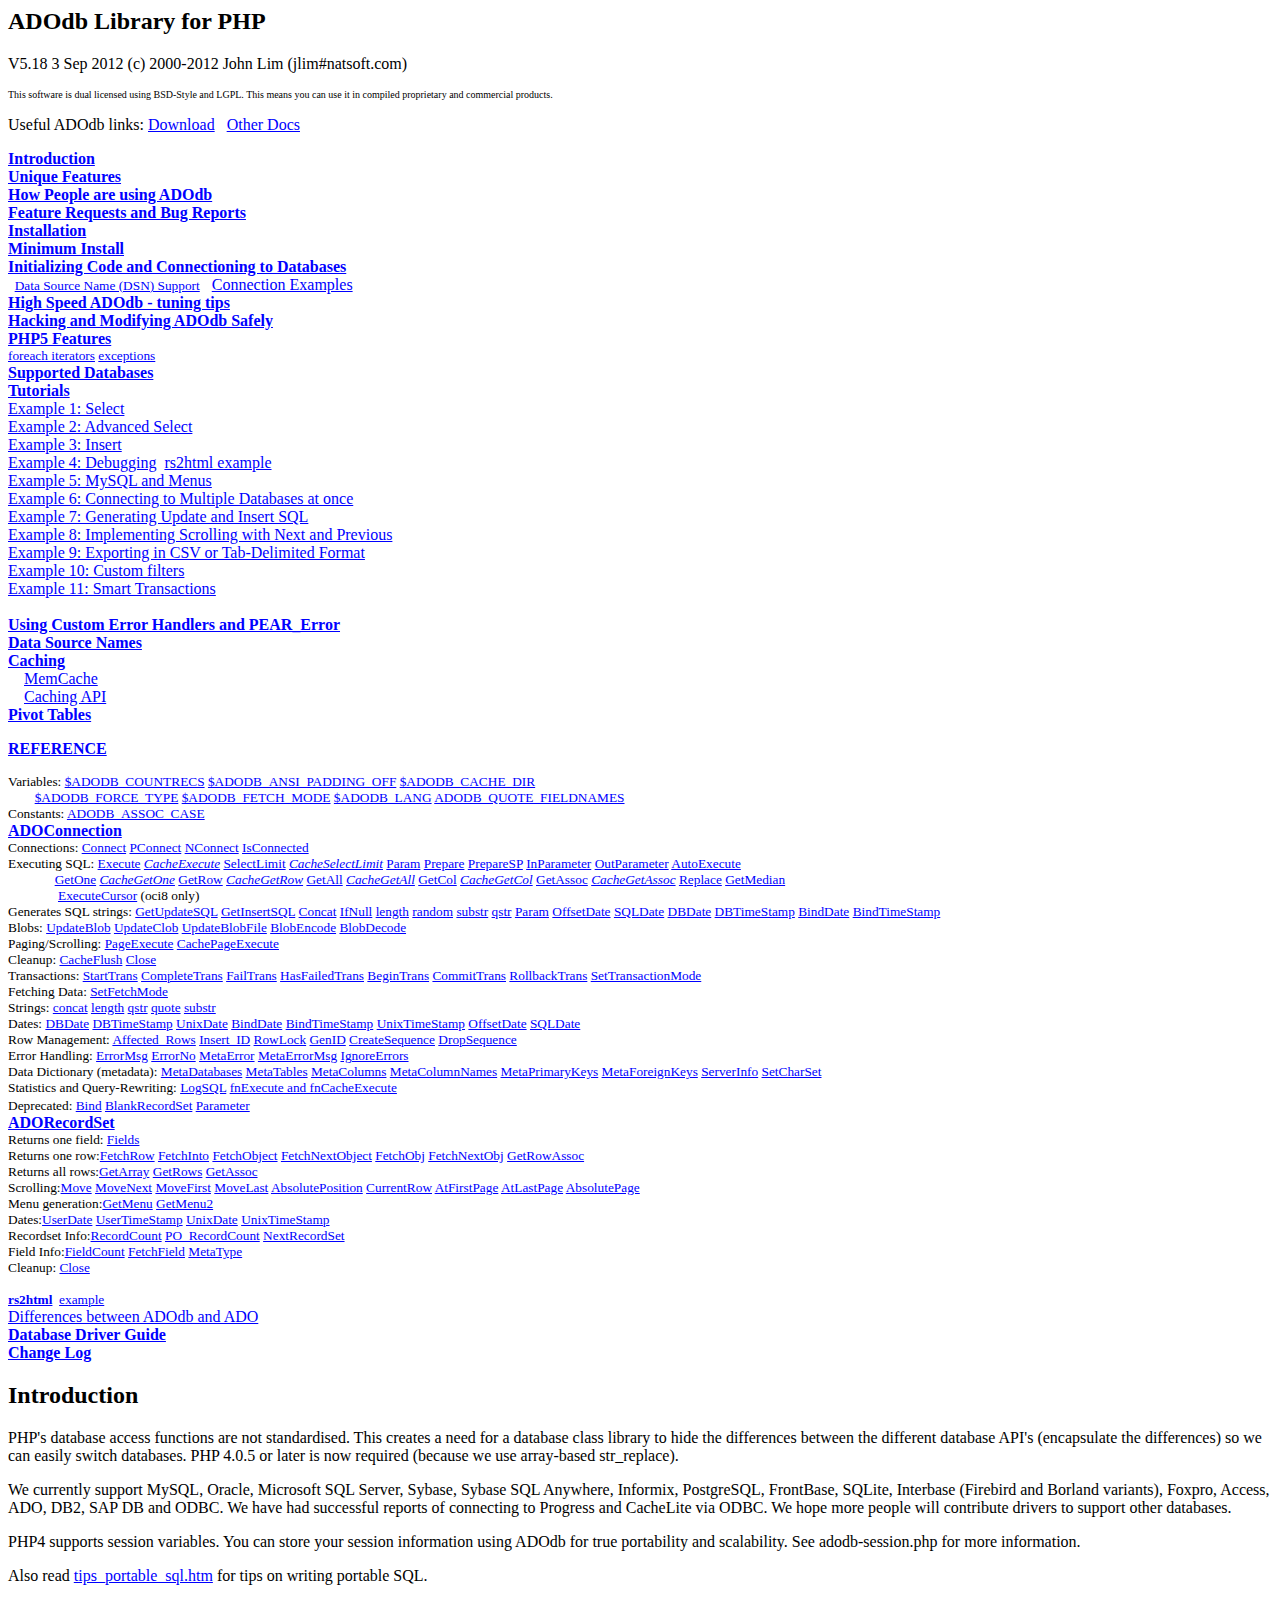
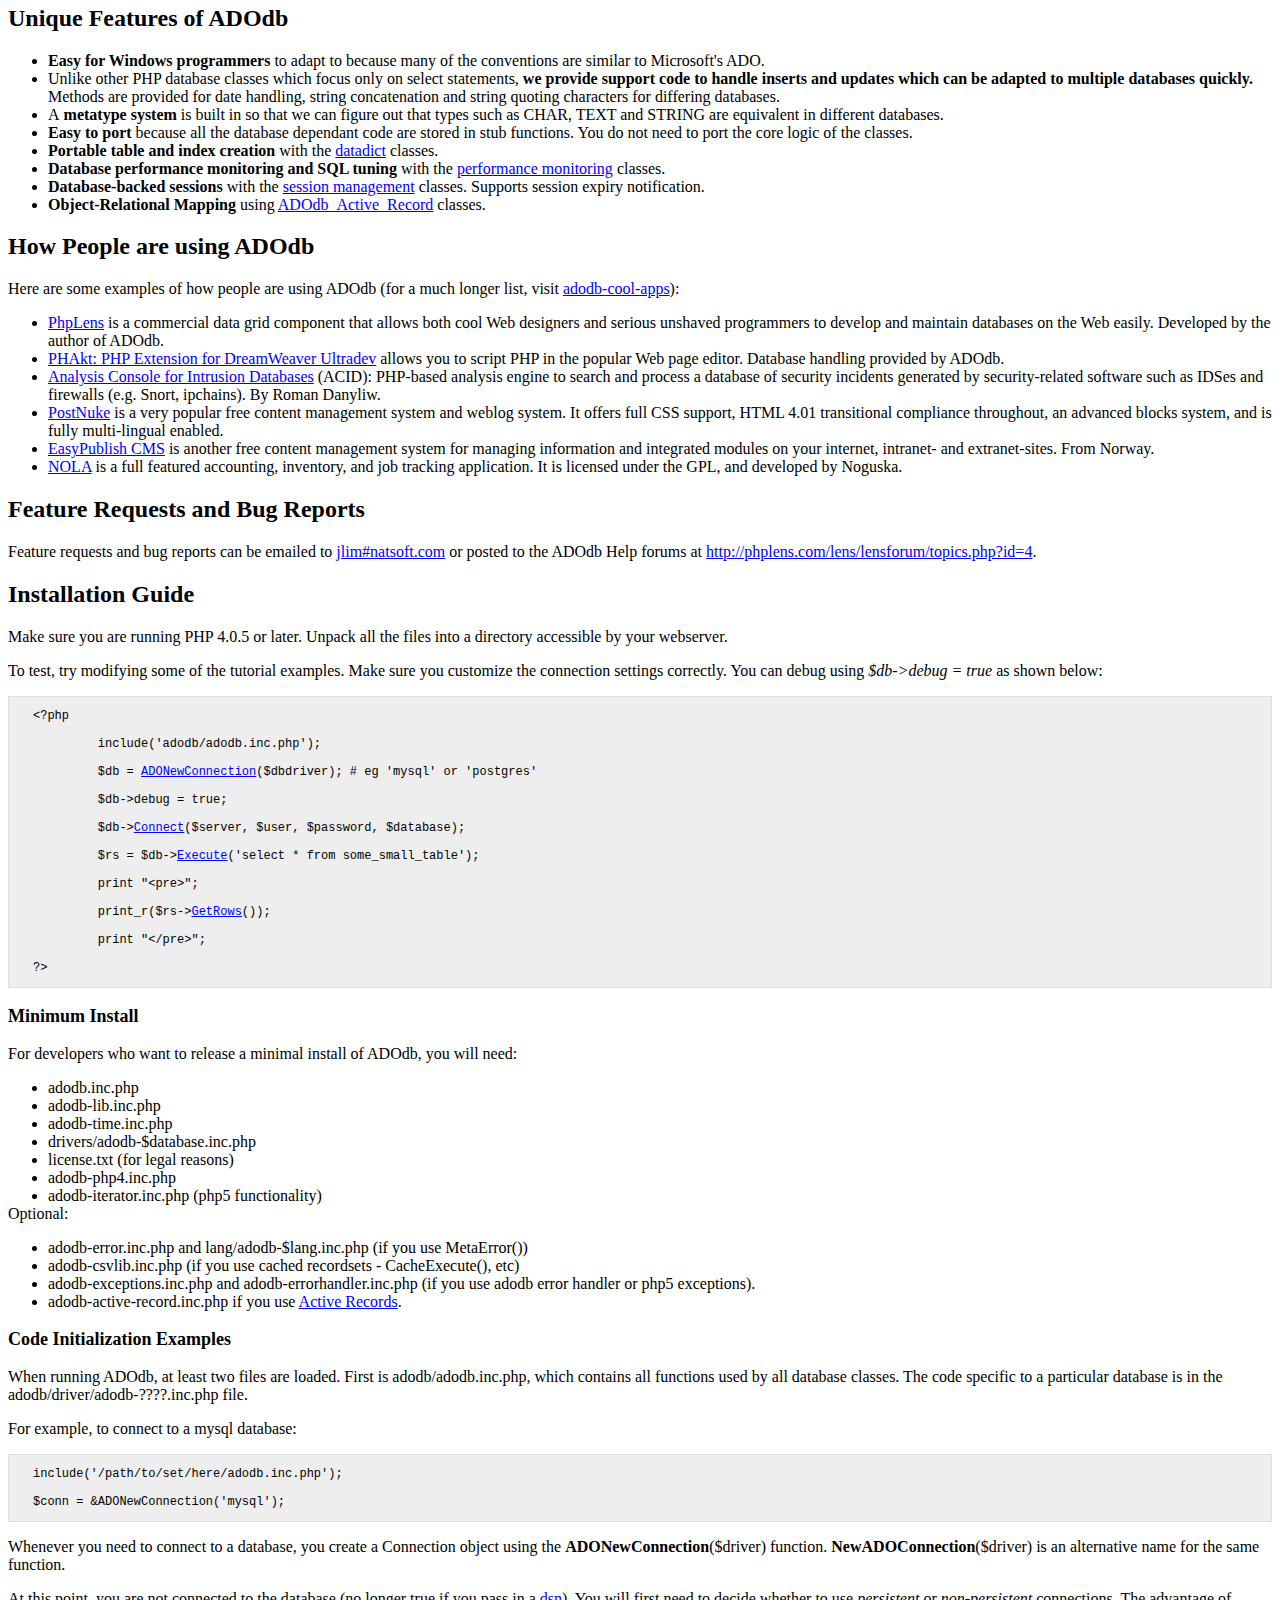
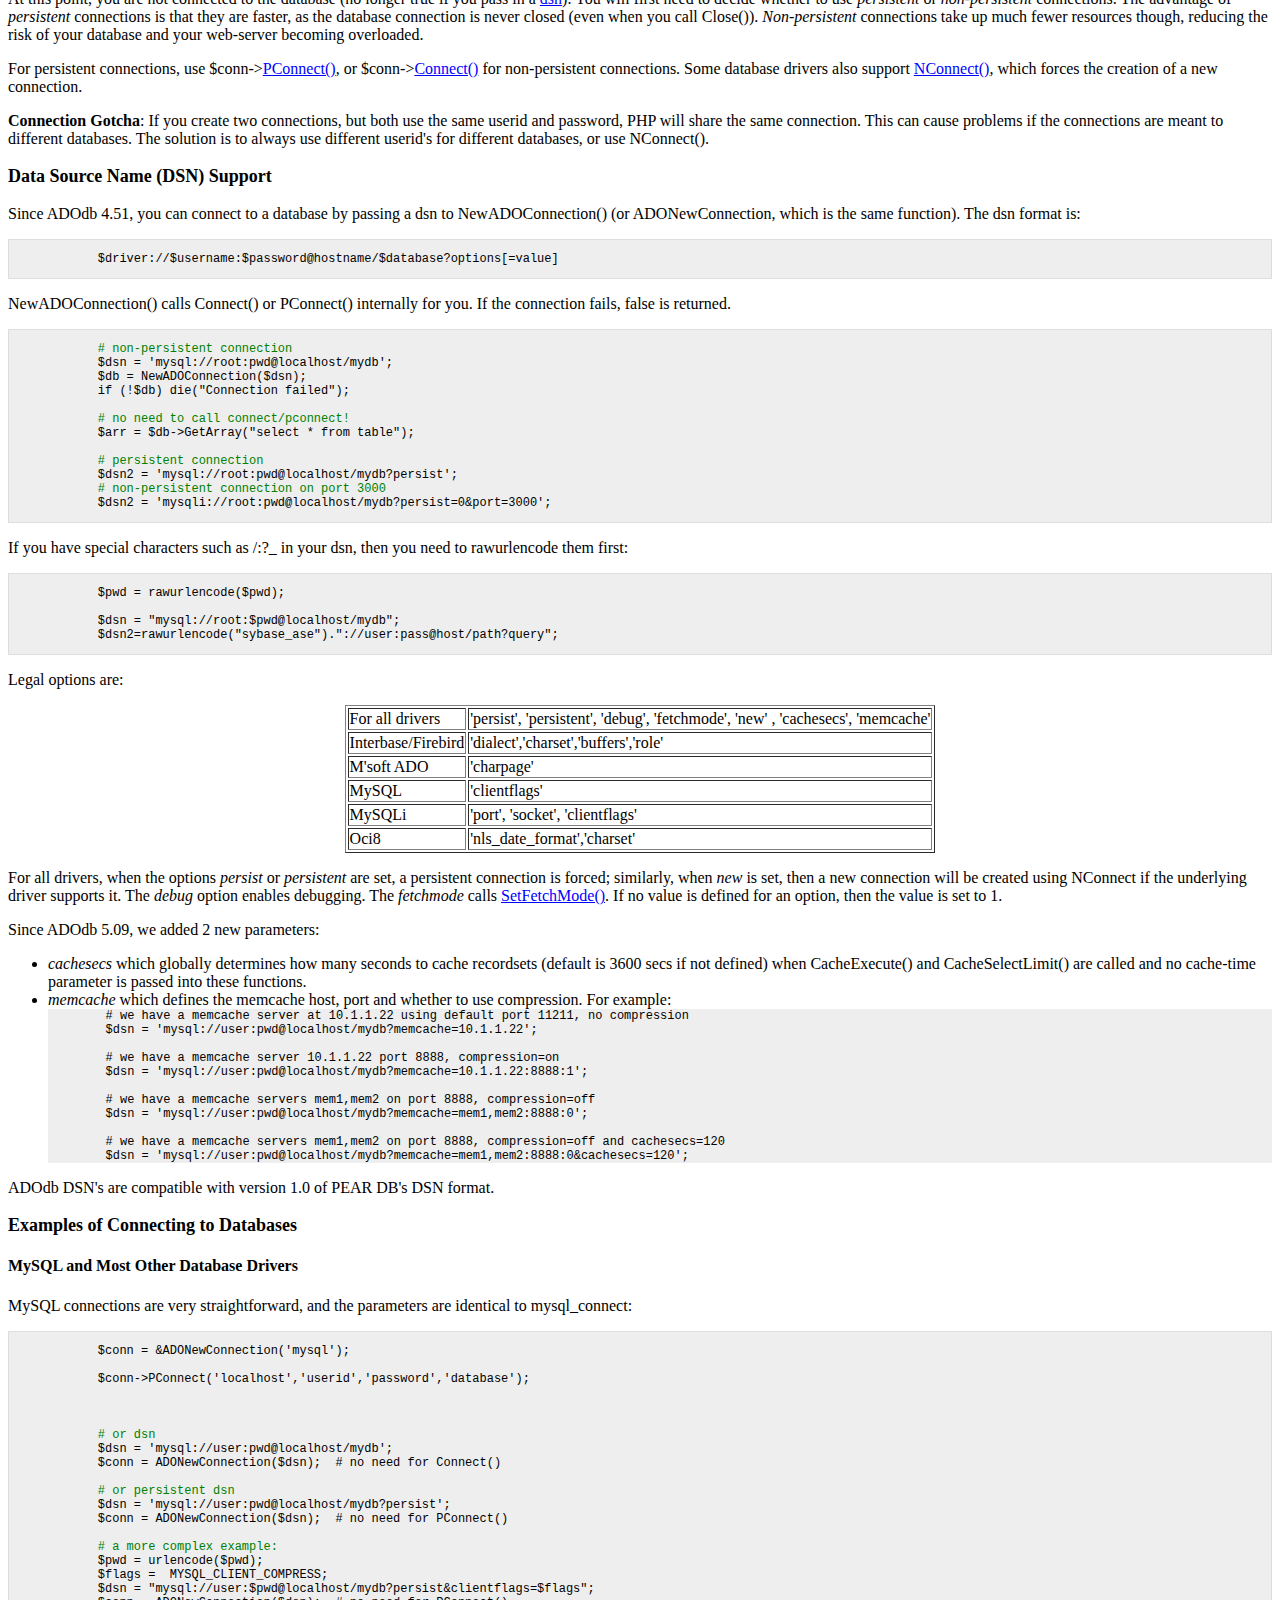
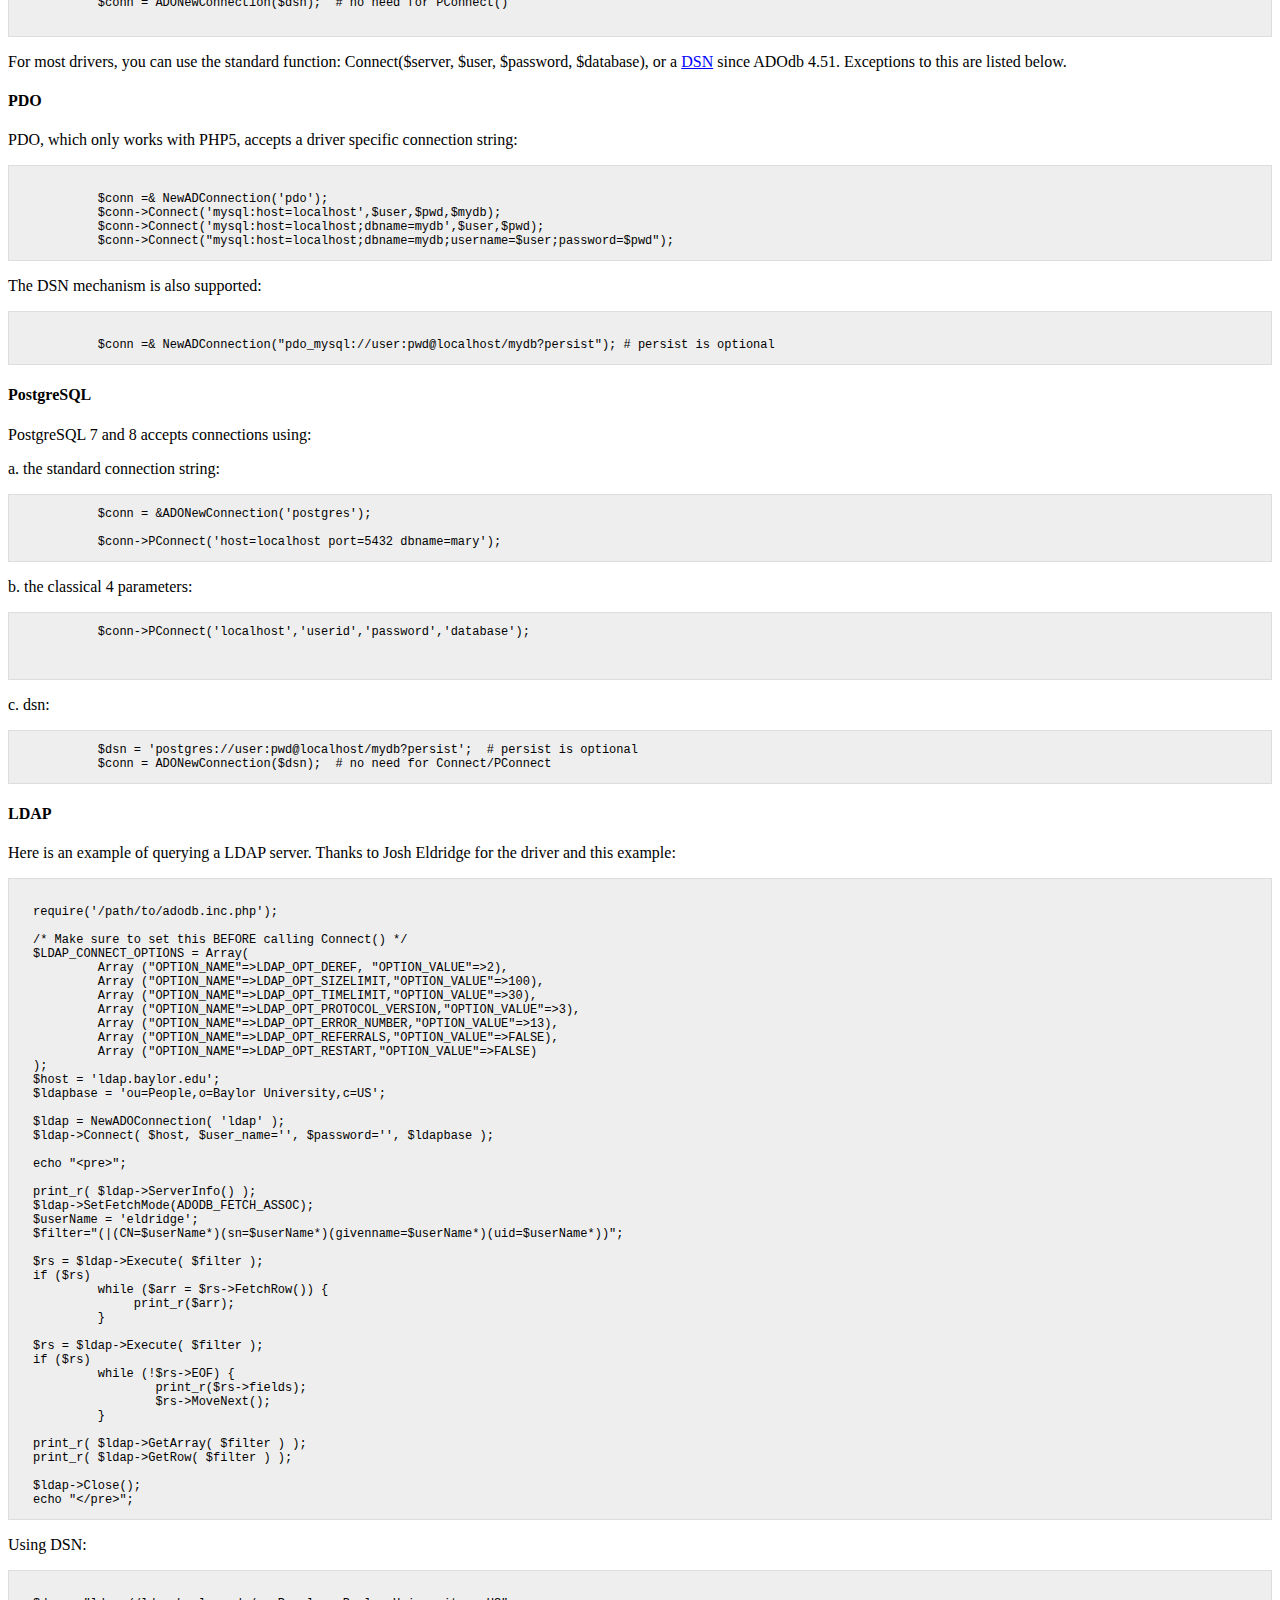
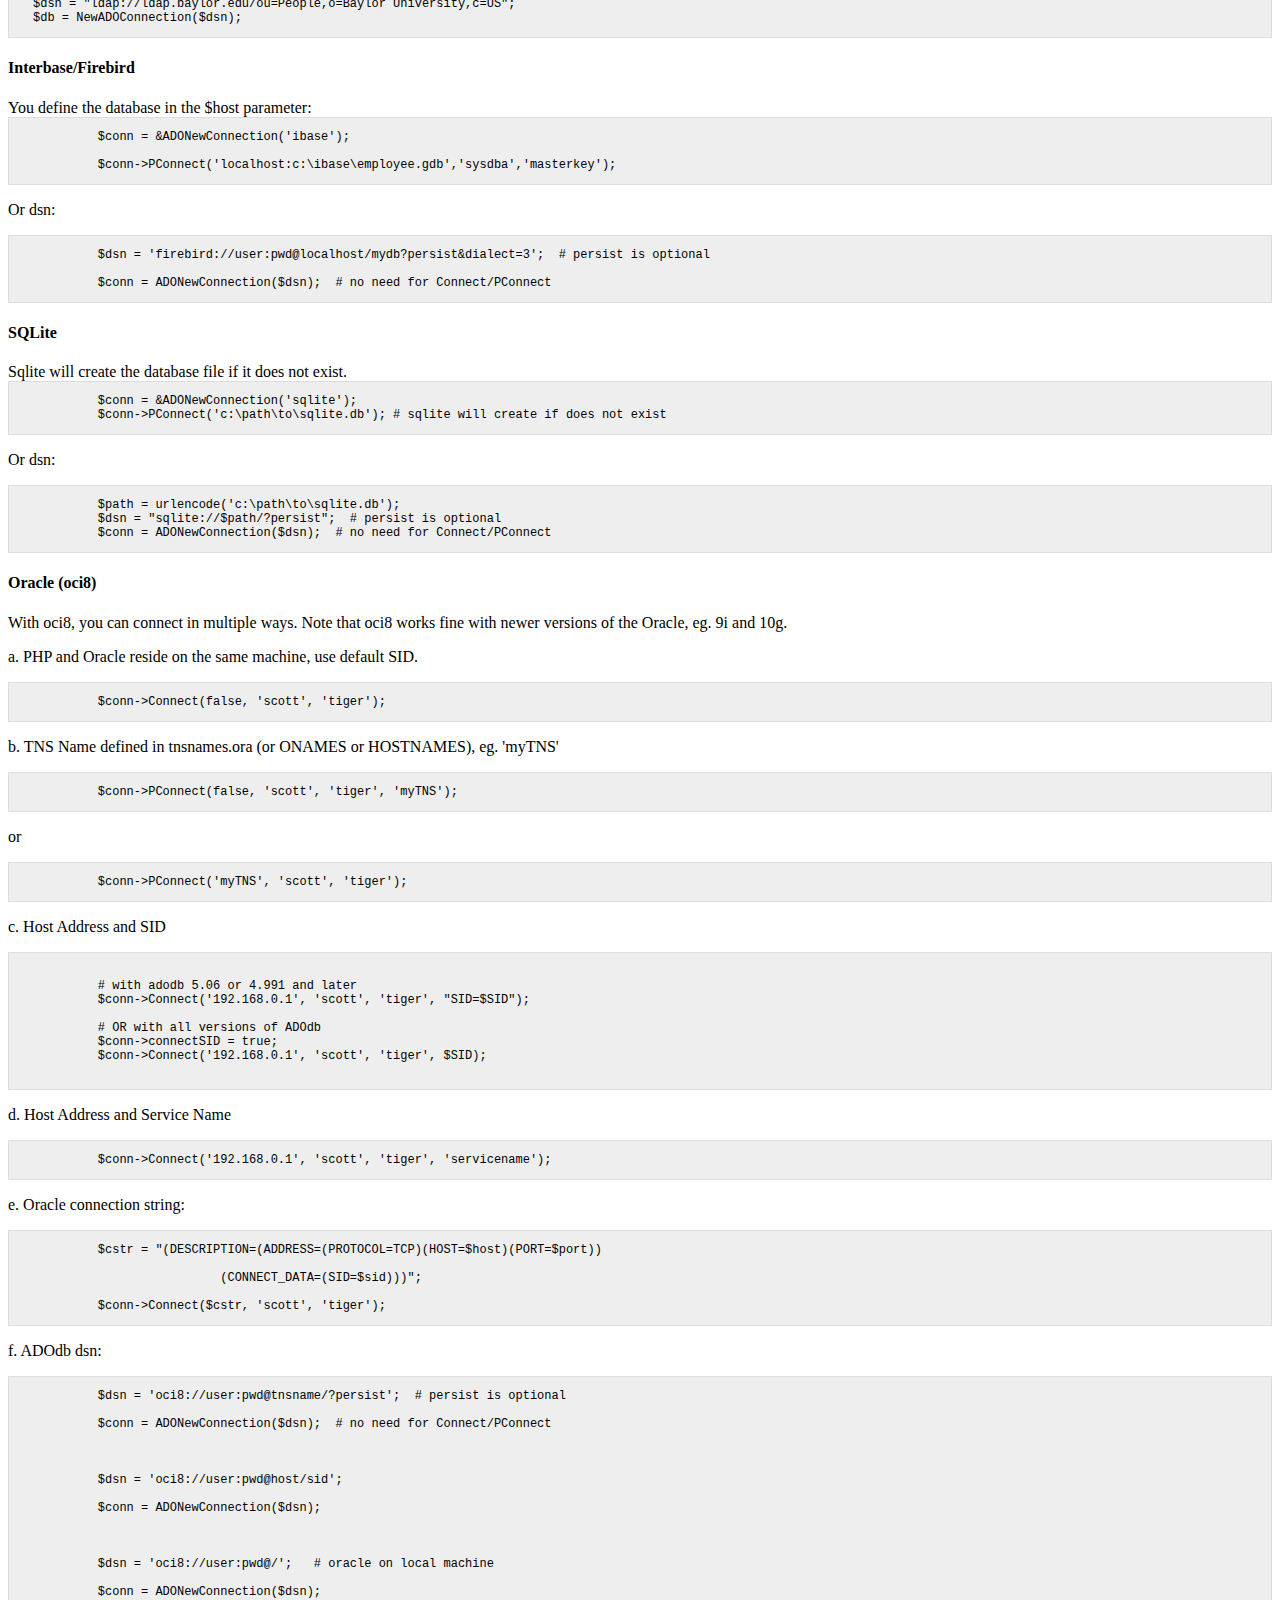
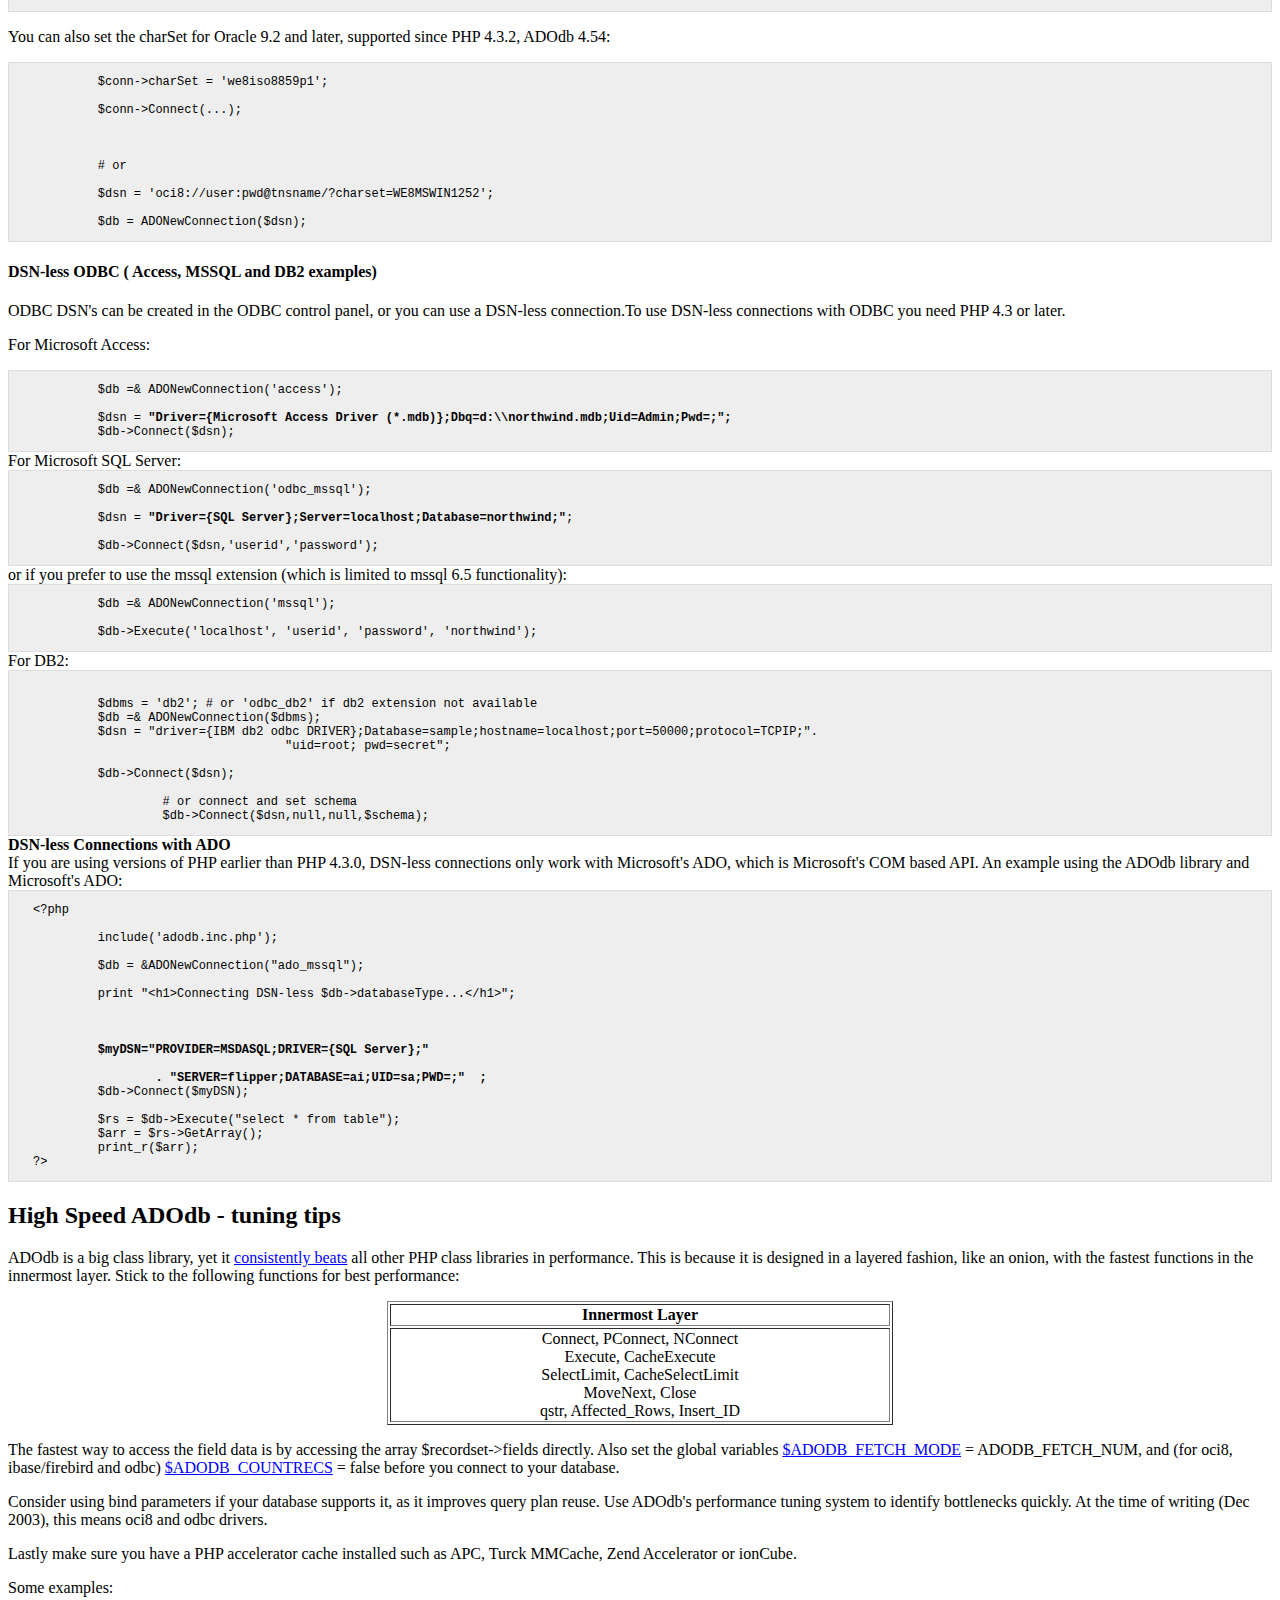
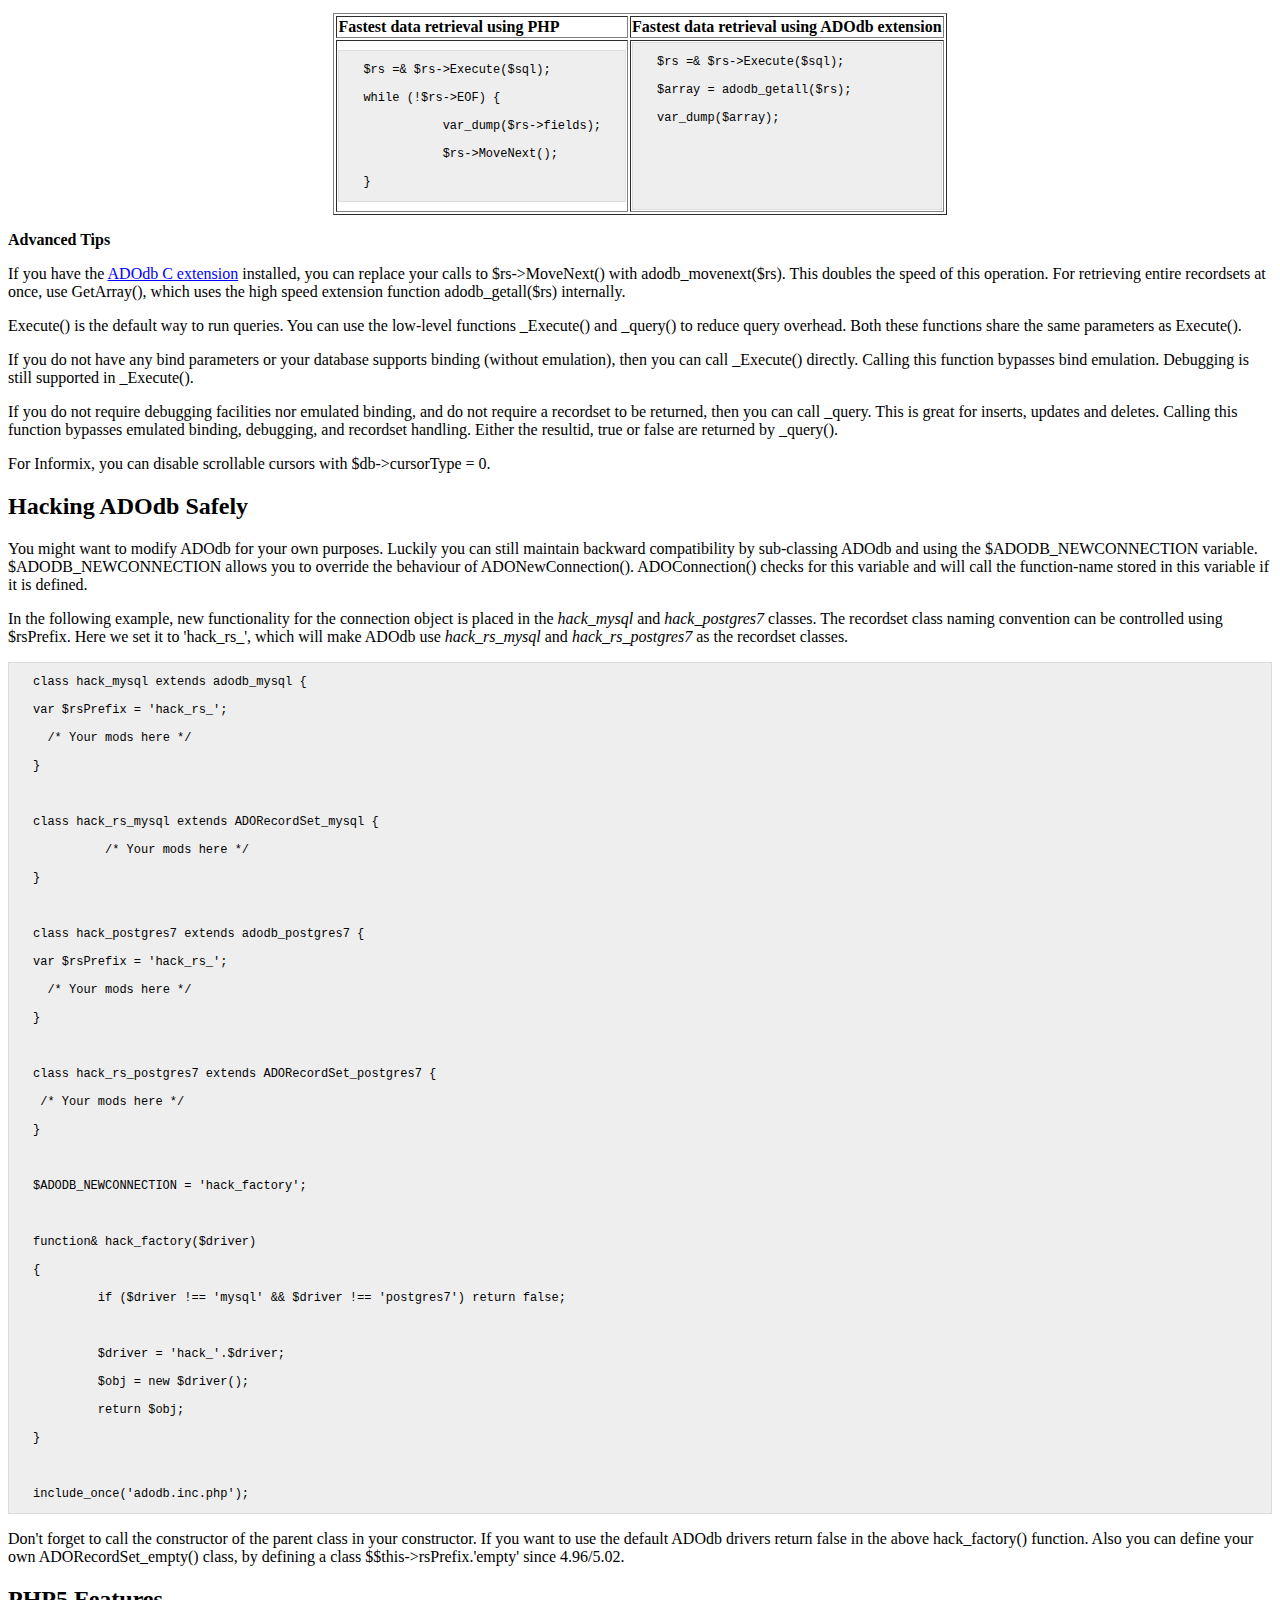
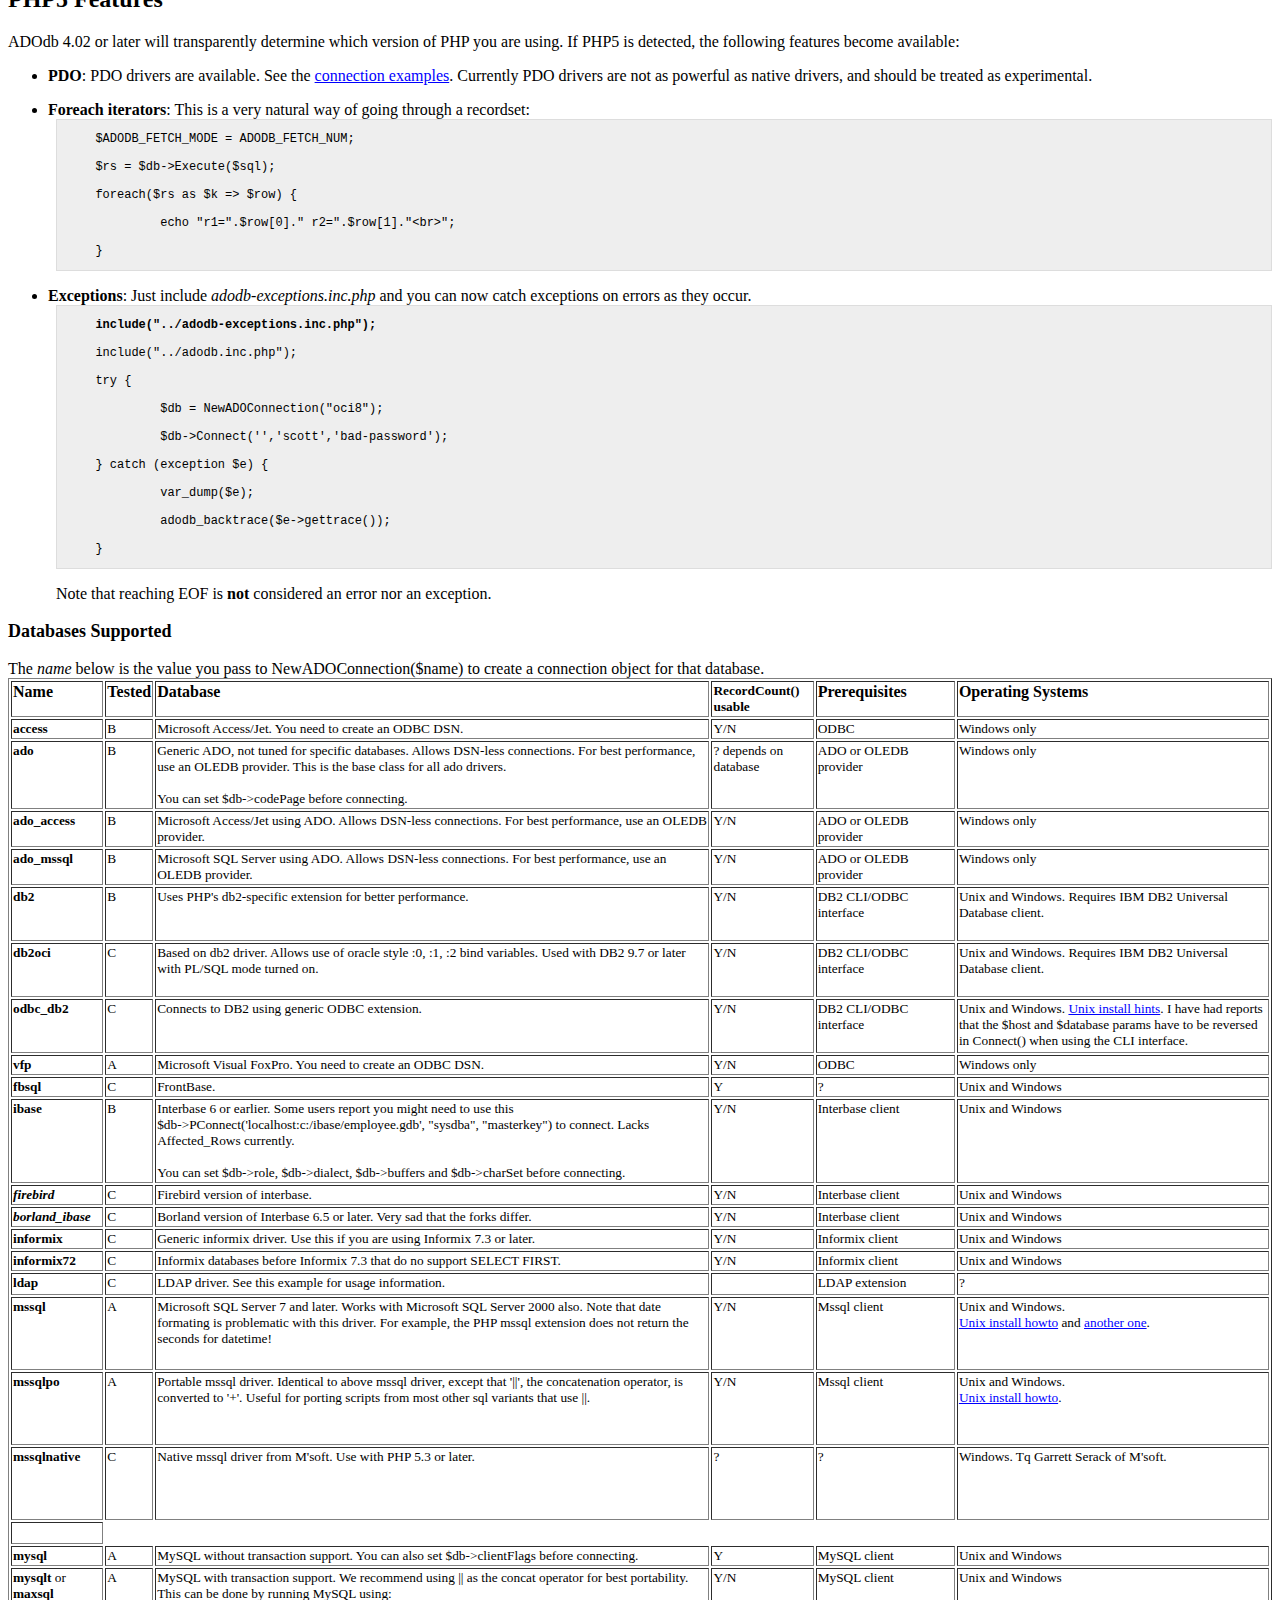
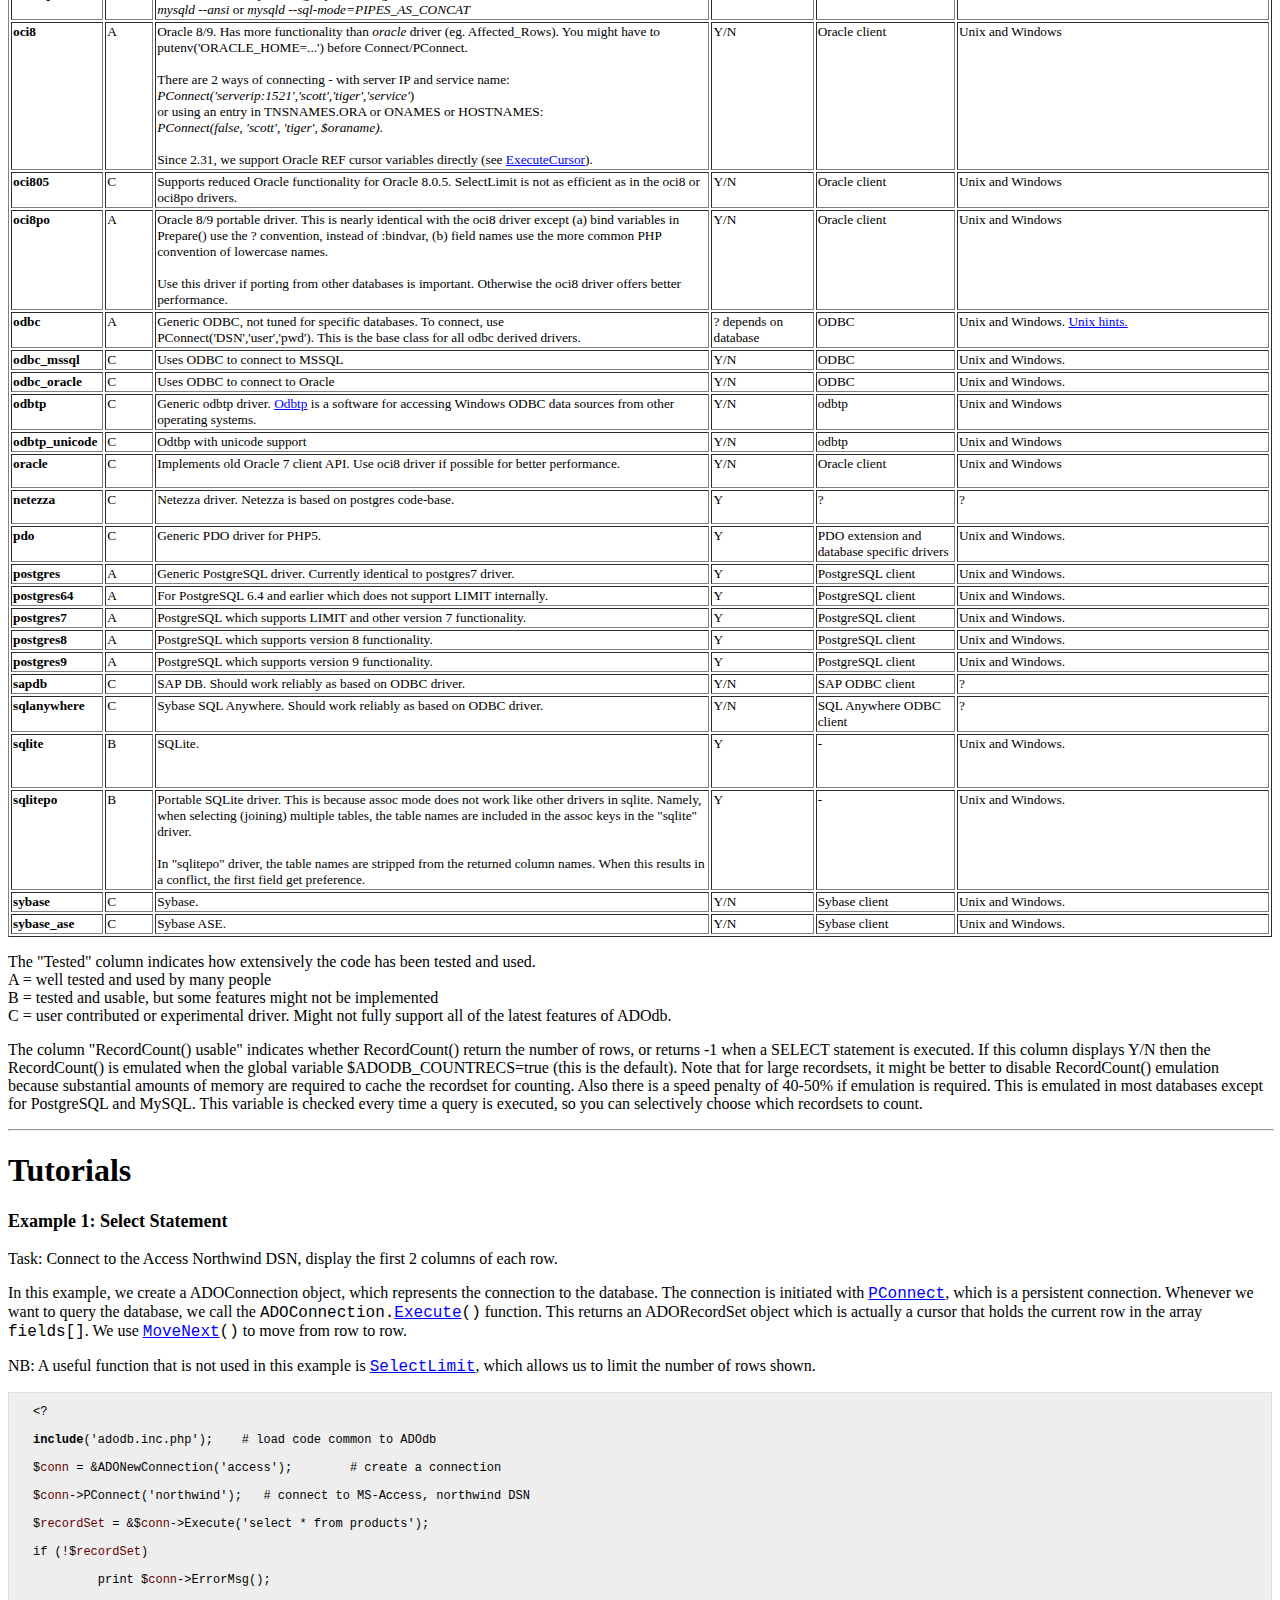
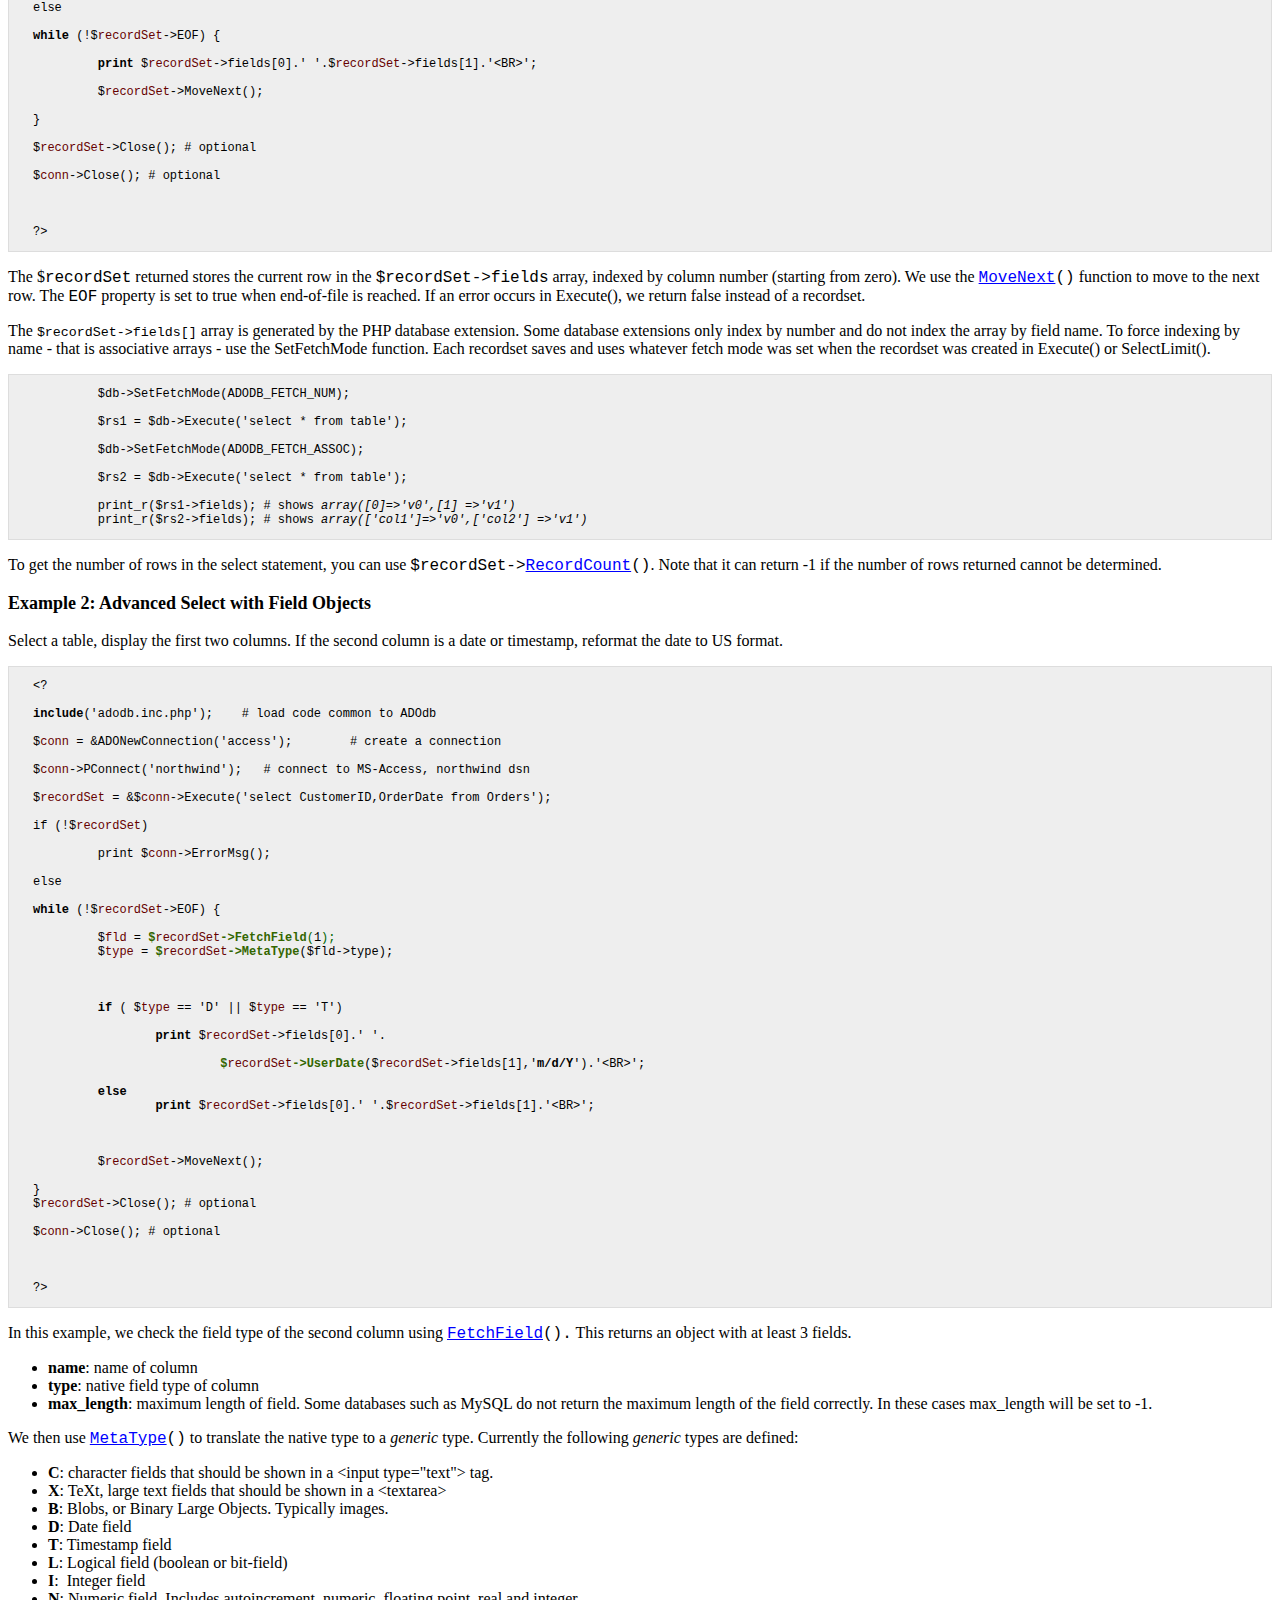
<file: adodb5/docs/docs-adodb.htm>
<html xmlns:v="urn:schemas-microsoft-com:vml"
xmlns:o="urn:schemas-microsoft-com:office:office"
xmlns:w="urn:schemas-microsoft-com:office:word"
xmlns:st1="urn:schemas-microsoft-com:office:smarttags"
xmlns="http://www.w3.org/TR/REC-html40">

<head>
<meta http-equiv=Content-Type content="text/html; charset=iso-8859-1">
<meta name=ProgId content=Word.Document>
<meta name=Generator content="Microsoft Word 11">
<meta name=Originator content="Microsoft Word 11">
<link rel=File-List href="docs-adodb_files/filelist.xml">
<link rel=Edit-Time-Data href="docs-adodb_files/editdata.mso">
<!--[if !mso]>
<style>
v\:* {behavior:url(#default#VML);}
o\:* {behavior:url(#default#VML);}
w\:* {behavior:url(#default#VML);}
.shape {behavior:url(#default#VML);}
</style>
<![endif]-->
<title>ADODB Manual</title>
<o:SmartTagType namespaceuri="urn:schemas-microsoft-com:office:smarttags"
 name="State"/>
<o:SmartTagType namespaceuri="urn:schemas-microsoft-com:office:smarttags"
 name="PlaceType"/>
<o:SmartTagType namespaceuri="urn:schemas-microsoft-com:office:smarttags"
 name="PlaceName"/>
<o:SmartTagType namespaceuri="urn:schemas-microsoft-com:office:smarttags"
 name="country-region"/>
<o:SmartTagType namespaceuri="urn:schemas-microsoft-com:office:smarttags"
 name="City"/>
<o:SmartTagType namespaceuri="urn:schemas-microsoft-com:office:smarttags"
 name="place"/>
<!--[if gte mso 9]><xml>
 <o:DocumentProperties>
  <o:Author>John</o:Author>
  <o:LastAuthor>John</o:LastAuthor>
  <o:Revision>3</o:Revision>
  <o:TotalTime>3</o:TotalTime>
  <o:Created>2008-12-24T10:43:00Z</o:Created>
  <o:LastSaved>2008-12-24T10:46:00Z</o:LastSaved>
  <o:Pages>73</o:Pages>
  <o:Words>30239</o:Words>
  <o:Characters>172366</o:Characters>
  <o:Company> </o:Company>
  <o:Lines>1436</o:Lines>
  <o:Paragraphs>404</o:Paragraphs>
  <o:CharactersWithSpaces>202201</o:CharactersWithSpaces>
  <o:Version>11.9999</o:Version>
 </o:DocumentProperties>
</xml><![endif]--><!--[if gte mso 9]><xml>
 <w:WordDocument>
  <w:Zoom>140</w:Zoom>
  <w:FormsDesign/>
  <w:ValidateAgainstSchemas/>
  <w:SaveIfXMLInvalid>false</w:SaveIfXMLInvalid>
  <w:IgnoreMixedContent>false</w:IgnoreMixedContent>
  <w:AlwaysShowPlaceholderText>false</w:AlwaysShowPlaceholderText>
  <w:BrowserLevel>MicrosoftInternetExplorer4</w:BrowserLevel>
 </w:WordDocument>
</xml><![endif]--><!--[if gte mso 9]><xml>
 <w:LatentStyles DefLockedState="false" LatentStyleCount="156">
 </w:LatentStyles>
</xml><![endif]--><!--[if !mso]><object
 classid="clsid:38481807-CA0E-42D2-BF39-B33AF135CC4D" id=ieooui></object>
<style>
st1\:*{behavior:url(#ieooui) }
</style>
<![endif]-->
<style>
<!--
f


 /* Font Definitions */
 @font-face
	{font-family:Helvetica;
	panose-1:2 11 6 4 2 2 2 2 2 4;
	mso-font-charset:0;
	mso-generic-font-family:swiss;
	mso-font-format:other;
	mso-font-pitch:variable;
	mso-font-signature:3 0 0 0 1 0;}
@font-face
	{font-family:Courier;
	panose-1:2 7 4 9 2 2 5 2 4 4;
	mso-font-charset:0;
	mso-generic-font-family:modern;
	mso-font-format:other;
	mso-font-pitch:fixed;
	mso-font-signature:3 0 0 0 1 0;}
@font-face
	{font-family:"Tms Rmn";
	panose-1:2 2 6 3 4 5 5 2 3 4;
	mso-font-charset:0;
	mso-generic-font-family:roman;
	mso-font-format:other;
	mso-font-pitch:variable;
	mso-font-signature:3 0 0 0 1 0;}
@font-face
	{font-family:Helv;
	panose-1:2 11 6 4 2 2 2 3 2 4;
	mso-font-charset:0;
	mso-generic-font-family:swiss;
	mso-font-format:other;
	mso-font-pitch:variable;
	mso-font-signature:3 0 0 0 1 0;}
@font-face
	{font-family:"New York";
	panose-1:2 4 5 3 6 5 6 2 3 4;
	mso-font-charset:0;
	mso-generic-font-family:roman;
	mso-font-format:other;
	mso-font-pitch:variable;
	mso-font-signature:3 0 0 0 1 0;}
@font-face
	{font-family:System;
	panose-1:0 0 0 0 0 0 0 0 0 0;
	mso-font-charset:0;
	mso-generic-font-family:swiss;
	mso-font-format:other;
	mso-font-pitch:variable;
	mso-font-signature:3 0 0 0 1 0;}
@font-face
	{font-family:Wingdings;
	panose-1:5 0 0 0 0 0 0 0 0 0;
	mso-font-charset:2;
	mso-generic-font-family:auto;
	mso-font-pitch:variable;
	mso-font-signature:0 268435456 0 0 -2147483648 0;}
@font-face
	{font-family:"MS Mincho";
	panose-1:2 2 6 9 4 2 5 8 3 4;
	mso-font-alt:"\FF2D\FF33 \660E\671D";
	mso-font-charset:128;
	mso-generic-font-family:roman;
	mso-font-format:other;
	mso-font-pitch:fixed;
	mso-font-signature:1 134676480 16 0 131072 0;}
@font-face
	{font-family:Batang;
	panose-1:2 3 6 0 0 1 1 1 1 1;
	mso-font-alt:\BC14\D0D5;
	mso-font-charset:129;
	mso-generic-font-family:auto;
	mso-font-format:other;
	mso-font-pitch:fixed;
	mso-font-signature:1 151388160 16 0 524288 0;}
@font-face
	{font-family:SimSun;
	panose-1:2 1 6 0 3 1 1 1 1 1;
	mso-font-alt:\5B8B\4F53;
	mso-font-charset:134;
	mso-generic-font-family:auto;
	mso-font-format:other;
	mso-font-pitch:variable;
	mso-font-signature:1 135135232 16 0 262144 0;}
@font-face
	{font-family:PMingLiU;
	panose-1:2 2 3 0 0 0 0 0 0 0;
	mso-font-alt:\65B0\7D30\660E\9AD4;
	mso-font-charset:136;
	mso-generic-font-family:auto;
	mso-font-format:other;
	mso-font-pitch:variable;
	mso-font-signature:1 134742016 16 0 1048576 0;}
@font-face
	{font-family:"MS Gothic";
	panose-1:2 11 6 9 7 2 5 8 2 4;
	mso-font-alt:"\FF2D\FF33 \30B4\30B7\30C3\30AF";
	mso-font-charset:128;
	mso-generic-font-family:modern;
	mso-font-format:other;
	mso-font-pitch:fixed;
	mso-font-signature:1 134676480 16 0 131072 0;}
@font-face
	{font-family:Dotum;
	panose-1:2 11 6 0 0 1 1 1 1 1;
	mso-font-alt:\B3CB\C6C0;
	mso-font-charset:129;
	mso-generic-font-family:modern;
	mso-font-format:other;
	mso-font-pitch:fixed;
	mso-font-signature:1 151388160 16 0 524288 0;}
@font-face
	{font-family:SimHei;
	panose-1:2 1 6 0 3 1 1 1 1 1;
	mso-font-alt:\9ED1\4F53;
	mso-font-charset:134;
	mso-generic-font-family:modern;
	mso-font-format:other;
	mso-font-pitch:fixed;
	mso-font-signature:1 135135232 16 0 262144 0;}
@font-face
	{font-family:MingLiU;
	panose-1:2 2 3 9 0 0 0 0 0 0;
	mso-font-alt:\7D30\660E\9AD4;
	mso-font-charset:136;
	mso-generic-font-family:modern;
	mso-font-format:other;
	mso-font-pitch:fixed;
	mso-font-signature:1 134742016 16 0 1048576 0;}
@font-face
	{font-family:Mincho;
	panose-1:2 2 6 9 4 3 5 8 3 5;
	mso-font-alt:\660E\671D;
	mso-font-charset:128;
	mso-generic-font-family:roman;
	mso-font-format:other;
	mso-font-pitch:fixed;
	mso-font-signature:1 134676480 16 0 131072 0;}
@font-face
	{font-family:Gulim;
	panose-1:2 11 6 0 0 1 1 1 1 1;
	mso-font-alt:\AD74\B9BC;
	mso-font-charset:129;
	mso-generic-font-family:roman;
	mso-font-format:other;
	mso-font-pitch:fixed;
	mso-font-signature:1 151388160 16 0 524288 0;}
@font-face
	{font-family:Century;
	panose-1:2 4 6 4 5 5 5 2 3 4;
	mso-font-charset:0;
	mso-generic-font-family:roman;
	mso-font-format:other;
	mso-font-pitch:variable;
	mso-font-signature:3 0 0 0 1 0;}
@font-face
	{font-family:"Angsana New";
	panose-1:2 2 6 3 5 4 5 2 3 4;
	mso-font-charset:222;
	mso-generic-font-family:roman;
	mso-font-format:other;
	mso-font-pitch:variable;
	mso-font-signature:16777217 0 0 0 65536 0;}
@font-face
	{font-family:"Cordia New";
	panose-1:2 11 3 4 2 2 2 2 2 4;
	mso-font-charset:222;
	mso-generic-font-family:roman;
	mso-font-format:other;
	mso-font-pitch:variable;
	mso-font-signature:16777217 0 0 0 65536 0;}
@font-face
	{font-family:Mangal;
	panose-1:0 0 4 0 0 0 0 0 0 0;
	mso-font-charset:1;
	mso-generic-font-family:roman;
	mso-font-format:other;
	mso-font-pitch:variable;
	mso-font-signature:32768 0 0 0 0 0;}
@font-face
	{font-family:Latha;
	panose-1:2 0 4 0 0 0 0 0 0 0;
	mso-font-charset:1;
	mso-generic-font-family:roman;
	mso-font-format:other;
	mso-font-pitch:variable;
	mso-font-signature:1048576 0 0 0 0 0;}
@font-face
	{font-family:Sylfaen;
	panose-1:1 10 5 2 5 3 6 3 3 3;
	mso-font-charset:0;
	mso-generic-font-family:roman;
	mso-font-format:other;
	mso-font-pitch:variable;
	mso-font-signature:16778883 0 512 0 13 0;}
@font-face
	{font-family:Vrinda;
	panose-1:0 0 4 0 0 0 0 0 0 0;
	mso-font-charset:1;
	mso-generic-font-family:roman;
	mso-font-format:other;
	mso-font-pitch:variable;
	mso-font-signature:0 0 0 0 0 0;}
@font-face
	{font-family:Raavi;
	panose-1:2 0 5 0 0 0 0 0 0 0;
	mso-font-charset:1;
	mso-generic-font-family:roman;
	mso-font-format:other;
	mso-font-pitch:variable;
	mso-font-signature:0 0 0 0 0 0;}
@font-face
	{font-family:Shruti;
	panose-1:2 0 5 0 0 0 0 0 0 0;
	mso-font-charset:1;
	mso-generic-font-family:roman;
	mso-font-format:other;
	mso-font-pitch:variable;
	mso-font-signature:0 0 0 0 0 0;}
@font-face
	{font-family:Sendnya;
	panose-1:0 0 4 0 0 0 0 0 0 0;
	mso-font-charset:1;
	mso-generic-font-family:roman;
	mso-font-format:other;
	mso-font-pitch:variable;
	mso-font-signature:0 0 0 0 0 0;}
@font-face
	{font-family:Gautami;
	panose-1:2 0 5 0 0 0 0 0 0 0;
	mso-font-charset:1;
	mso-generic-font-family:roman;
	mso-font-format:other;
	mso-font-pitch:variable;
	mso-font-signature:0 0 0 0 0 0;}
@font-face
	{font-family:Tunga;
	panose-1:0 0 4 0 0 0 0 0 0 0;
	mso-font-charset:1;
	mso-generic-font-family:roman;
	mso-font-format:other;
	mso-font-pitch:variable;
	mso-font-signature:0 0 0 0 0 0;}
@font-face
	{font-family:"Estrangelo Edessa";
	panose-1:0 0 0 0 0 0 0 0 0 0;
	mso-font-charset:1;
	mso-generic-font-family:roman;
	mso-font-format:other;
	mso-font-pitch:variable;
	mso-font-signature:0 0 0 0 0 0;}
@font-face
	{font-family:Kartika;
	panose-1:1 1 1 0 1 1 1 1 1 1;
	mso-font-charset:1;
	mso-generic-font-family:roman;
	mso-font-format:other;
	mso-font-pitch:variable;
	mso-font-signature:0 0 0 0 0 0;}
@font-face
	{font-family:"Arial Unicode MS";
	panose-1:2 11 6 4 2 2 2 2 2 4;
	mso-font-charset:0;
	mso-generic-font-family:roman;
	mso-font-format:other;
	mso-font-pitch:variable;
	mso-font-signature:3 0 0 0 1 0;}
@font-face
	{font-family:Tahoma;
	panose-1:2 11 6 4 3 5 4 4 2 4;
	mso-font-charset:0;
	mso-generic-font-family:swiss;
	mso-font-format:other;
	mso-font-pitch:variable;
	mso-font-signature:3 0 0 0 1 0;}
 /* Style Definitions */
 p.MsoNormal, li.MsoNormal, div.MsoNormal
	{mso-style-parent:"";
	margin:0cm;
	margin-bottom:.0001pt;
	mso-pagination:widow-orphan;
	font-size:12.0pt;
	font-family:"Times New Roman";
	mso-fareast-font-family:"Times New Roman";
	color:black;}
h1
	{mso-margin-top-alt:auto;
	margin-right:0cm;
	mso-margin-bottom-alt:auto;
	margin-left:0cm;
	mso-pagination:widow-orphan;
	mso-outline-level:1;
	font-size:24.0pt;
	font-family:"Times New Roman";
	color:black;
	font-weight:bold;}
h2
	{mso-margin-top-alt:auto;
	margin-right:0cm;
	mso-margin-bottom-alt:auto;
	margin-left:0cm;
	mso-pagination:widow-orphan;
	mso-outline-level:2;
	font-size:18.0pt;
	font-family:"Times New Roman";
	color:black;
	font-weight:bold;}
h3
	{mso-margin-top-alt:auto;
	margin-right:0cm;
	mso-margin-bottom-alt:auto;
	margin-left:0cm;
	mso-pagination:widow-orphan;
	mso-outline-level:3;
	font-size:13.5pt;
	font-family:"Times New Roman";
	color:black;
	font-weight:bold;}
h4
	{mso-margin-top-alt:auto;
	margin-right:0cm;
	mso-margin-bottom-alt:auto;
	margin-left:0cm;
	mso-pagination:widow-orphan;
	mso-outline-level:4;
	font-size:12.0pt;
	font-family:"Times New Roman";
	color:black;
	font-weight:bold;}
a:link, span.MsoHyperlink
	{color:blue;
	text-decoration:underline;
	text-underline:single;}
a:visited, span.MsoHyperlinkFollowed
	{color:blue;
	text-decoration:underline;
	text-underline:single;}
p
	{font-size:12.0pt;
	font-family:"Times New Roman";
	mso-fareast-font-family:"Times New Roman";
	color:black;}
code
	{font-family:"Courier New";
	mso-ascii-font-family:"Courier New";
	mso-fareast-font-family:"Times New Roman";
	mso-hansi-font-family:"Courier New";
	mso-bidi-font-family:"Courier New";}
pre
	{margin:0cm;
	margin-bottom:.0001pt;
	mso-pagination:widow-orphan;
	tab-stops:45.8pt 91.6pt 137.4pt 183.2pt 229.0pt 274.8pt 320.6pt 366.4pt 412.2pt 458.0pt 503.8pt 549.6pt 595.4pt 641.2pt 687.0pt 732.8pt;
	background:#EEEEEE;
	border:none;
	mso-border-alt:solid #DDDDDD .75pt;
	padding:0cm;
	mso-padding-alt:9.0pt 18.0pt 9.0pt 18.0pt;
	font-size:9.0pt;
	font-family:"Courier New";
	mso-fareast-font-family:"Times New Roman";
	color:black;}
span.msoIns
	{mso-style-type:export-only;
	mso-style-name:"";
	text-decoration:underline;
	text-underline:single;
	color:teal;}
span.msoDel
	{mso-style-type:export-only;
	mso-style-name:"";
	text-decoration:line-through;
	color:red;}
span.msoChangeProp
	{mso-style-type:export-only;
	mso-style-name:"";}
@page Section1
	{size:612.0pt 792.0pt;
	margin:72.0pt 90.0pt 72.0pt 90.0pt;
	mso-header-margin:35.4pt;
	mso-footer-margin:35.4pt;
	mso-paper-source:0;}
div.Section1
	{page:Section1;}
 /* List Definitions */
 @list l0
	{mso-list-id:3098366;
	mso-list-template-ids:-1654113918;}
@list l0:level1
	{mso-level-number-format:bullet;
	mso-level-text:\F0B7;
	mso-level-tab-stop:36.0pt;
	mso-level-number-position:left;
	text-indent:-18.0pt;
	mso-ansi-font-size:10.0pt;
	font-family:Symbol;}
@list l1
	{mso-list-id:118686534;
	mso-list-template-ids:1789952844;}
@list l1:level1
	{mso-level-number-format:bullet;
	mso-level-text:\F0B7;
	mso-level-tab-stop:36.0pt;
	mso-level-number-position:left;
	text-indent:-18.0pt;
	mso-ansi-font-size:10.0pt;
	font-family:Symbol;}
@list l2
	{mso-list-id:325595838;
	mso-list-template-ids:-924547596;}
@list l2:level1
	{mso-level-number-format:bullet;
	mso-level-text:\F0B7;
	mso-level-tab-stop:36.0pt;
	mso-level-number-position:left;
	text-indent:-18.0pt;
	mso-ansi-font-size:10.0pt;
	font-family:Symbol;}
@list l3
	{mso-list-id:577053254;
	mso-list-template-ids:1006266472;}
@list l3:level1
	{mso-level-number-format:bullet;
	mso-level-text:\F0B7;
	mso-level-tab-stop:36.0pt;
	mso-level-number-position:left;
	text-indent:-18.0pt;
	mso-ansi-font-size:10.0pt;
	font-family:Symbol;}
@list l4
	{mso-list-id:584261941;
	mso-list-template-ids:1672376844;}
@list l4:level1
	{mso-level-number-format:bullet;
	mso-level-text:\F0B7;
	mso-level-tab-stop:36.0pt;
	mso-level-number-position:left;
	text-indent:-18.0pt;
	mso-ansi-font-size:10.0pt;
	font-family:Symbol;}
@list l5
	{mso-list-id:678311197;
	mso-list-template-ids:-1025849406;}
@list l5:level1
	{mso-level-number-format:bullet;
	mso-level-text:\F0B7;
	mso-level-tab-stop:36.0pt;
	mso-level-number-position:left;
	text-indent:-18.0pt;
	mso-ansi-font-size:10.0pt;
	font-family:Symbol;}
@list l6
	{mso-list-id:993068284;
	mso-list-template-ids:-1149100626;}
@list l6:level1
	{mso-level-number-format:bullet;
	mso-level-text:\F0B7;
	mso-level-tab-stop:36.0pt;
	mso-level-number-position:left;
	text-indent:-18.0pt;
	mso-ansi-font-size:10.0pt;
	font-family:Symbol;}
@list l7
	{mso-list-id:1120344907;
	mso-list-template-ids:-1732590280;}
@list l7:level1
	{mso-level-number-format:bullet;
	mso-level-text:\F0B7;
	mso-level-tab-stop:36.0pt;
	mso-level-number-position:left;
	text-indent:-18.0pt;
	mso-ansi-font-size:10.0pt;
	font-family:Symbol;}
@list l8
	{mso-list-id:1134718884;
	mso-list-template-ids:-1854392276;}
@list l8:level1
	{mso-level-number-format:bullet;
	mso-level-text:\F0B7;
	mso-level-tab-stop:36.0pt;
	mso-level-number-position:left;
	text-indent:-18.0pt;
	mso-ansi-font-size:10.0pt;
	font-family:Symbol;}
@list l9
	{mso-list-id:1289897560;
	mso-list-template-ids:-1284101662;}
@list l9:level1
	{mso-level-number-format:bullet;
	mso-level-text:\F0B7;
	mso-level-tab-stop:36.0pt;
	mso-level-number-position:left;
	text-indent:-18.0pt;
	mso-ansi-font-size:10.0pt;
	font-family:Symbol;}
@list l10
	{mso-list-id:1461026030;
	mso-list-template-ids:65944450;}
@list l11
	{mso-list-id:1566380536;
	mso-list-template-ids:395727058;}
@list l11:level1
	{mso-level-number-format:bullet;
	mso-level-text:\F0B7;
	mso-level-tab-stop:36.0pt;
	mso-level-number-position:left;
	text-indent:-18.0pt;
	mso-ansi-font-size:10.0pt;
	font-family:Symbol;}
ol
	{margin-bottom:0cm;}
ul
	{margin-bottom:0cm;}
-->
</style>
<!--[if gte mso 10]>
<style>
 /* Style Definitions */
 table.MsoNormalTable
	{mso-style-name:"Table Normal";
	mso-tstyle-rowband-size:0;
	mso-tstyle-colband-size:0;
	mso-style-noshow:yes;
	mso-style-parent:"";
	mso-padding-alt:0cm 5.4pt 0cm 5.4pt;
	mso-para-margin:0cm;
	mso-para-margin-bottom:.0001pt;
	mso-pagination:widow-orphan;
	font-size:10.0pt;
	font-family:"Times New Roman";
	mso-ansi-language:#0400;
	mso-fareast-language:#0400;
	mso-bidi-language:#0400;}
</style>
<![endif]--><!--[if gte mso 9]><xml>
 <o:shapedefaults v:ext="edit" spidmax="1026"/>
</xml><![endif]--><!--[if gte mso 9]><xml>
 <o:shapelayout v:ext="edit">
  <o:idmap v:ext="edit" data="1"/>
 </o:shapelayout></xml><![endif]-->
</head>

<body bgcolor=white lang=EN-US link=blue vlink=blue style='tab-interval:36.0pt'>

<div class=Section1>

<h2>ADOdb Library for PHP</h2>

<p>V5.18 3 Sep 2012 (c) 2000-2012 John Lim (jlim#natsoft.com)</p>

<p><span style='font-size:7.5pt'>This software is dual licensed using BSD-Style
and LGPL. This means you can use it in compiled proprietary and commercial
products.</span></p>

<p>Useful ADOdb links: <a href="http://adodb.sourceforge.net/#download">Download</a>
&nbsp; <a href="http://adodb.sourceforge.net/#docs">Other Docs</a> </p>

<p><a href="#intro"><b>Introduction</b></a><b><br>
<a href="#features">Unique Features</a><br>
<a href="#users">How People are using ADOdb</a><br>
<a href="#bugs">Feature Requests and Bug Reports</a><br>
<a href="#install">Installation</a><br>
<a href="#mininstall">Minimum Install</a><br>
<a href="#coding">Initializing Code and Connectioning to Databases</a><br>
</b><span style='font-size:10.0pt'>&nbsp; <a href="#dsnsupport">Data Source
Name (DSN) Support</a></span> &nbsp; <a href="#connect_ex">Connection Examples</a>
<br>
<b><a href="#speed">High Speed ADOdb - tuning tips</a></b><br>
<b><a href="#hack">Hacking and Modifying ADOdb Safely</a><br>
<a href="#php5">PHP5 Features</a></b><br>
<span style='font-size:10.0pt'><a href="#php5iterators">foreach iterators</a> <a
href="#php5exceptions">exceptions</a></span><br>
<b><a href="#drivers">Supported Databases</a></b><br>
<b><a href="#quickstart">Tutorials</a></b><br>
<a href="#ex1">Example 1: Select</a><br>
<a href="#ex2">Example 2: Advanced Select</a><br>
<a href="#ex3">Example 3: Insert</a><br>
<a href="#ex4">Example 4: Debugging</a> &nbsp;<a href="#exrs2html">rs2html
example</a><br>
<a href="#ex5">Example 5: MySQL and Menus</a><br>
<a href="#ex6">Example 6: Connecting to Multiple Databases at once</a> <br>
<a href="#ex7">Example 7: Generating Update and Insert SQL</a> <br>
<a href="#ex8">Example 8: Implementing Scrolling with Next and Previous</a><br>
<a href="#ex9">Example 9: Exporting in CSV or Tab-Delimited Format</a> <br>
<a href="#ex10">Example 10: Custom filters</a><br>
<a href="#ex11">Example 11: Smart Transactions</a><br>
<br>
<b><a href="#errorhandling">Using Custom Error Handlers and PEAR_Error</a><br>
<a href="#DSN">Data Source Names</a><br>
<a href="#caching">Caching</a></b><br>
&nbsp; &nbsp; <a href="#memcache">MemCache</a><br>
&nbsp; &nbsp; <a href="#cacheapi">Caching API</a><br>
<b><a href="#pivot">Pivot Tables</a></b> </p>

<p><a href="#ref"><b>REFERENCE</b></a> </p>

<p><span style='font-size:10.0pt'>Variables: <a href="#adodb_countrecs">$ADODB_COUNTRECS</a>
<a href="#adodb_ansi_padding_off">$ADODB_ANSI_PADDING_OFF</a> <a
href="#adodb_cache_dir">$ADODB_CACHE_DIR</a> <br>
&nbsp; &nbsp; &nbsp; &nbsp; <a href="#force_type">$ADODB_FORCE_TYPE</a> <a
href="#adodb_fetch_mode">$ADODB_FETCH_MODE</a> <a href="#adodb_lang">$ADODB_LANG</a>
<a href="#adodb_auto_quote">ADODB_QUOTE_FIELDNAMES</a> <br>
Constants: <a href="#adodb_assoc_case">ADODB_ASSOC_CASE</a> </span><br>
<a href="#ADOConnection"><b>ADOConnection</b></a><br>
<span style='font-size:10.0pt'>Connections: <a href="#connect">Connect</a> <a
href="#pconnect">PConnect</a> <a href="#nconnect">NConnect</a> <a
href="#isconnected">IsConnected</a><br>
Executing SQL: <a href="#execute">Execute</a> <a href="#cacheexecute"><i>CacheExecute</i></a>
<a href="#selectlimit">SelectLimit</a> <a href="#cacheSelectLimit"><i>CacheSelectLimit</i></a>
<a href="#param">Param</a> <a href="#prepare">Prepare</a> <a href="#preparesp">PrepareSP</a>
<a href="#inparameter">InParameter</a> <a href="#outparameter">OutParameter</a>
<a href="#autoexecute">AutoExecute</a> <br>
&nbsp; &nbsp;&nbsp;&nbsp;&nbsp;&nbsp;&nbsp;&nbsp;&nbsp;&nbsp;&nbsp;&nbsp; <a
href="#getone">GetOne</a> <a href="#cachegetone"><i>CacheGetOne</i></a> <a
href="#getrow">GetRow</a> <a href="#cachegetrow"><i>CacheGetRow</i></a> <a
href="#getall">GetAll</a> <a href="#cachegetall"><i>CacheGetAll</i></a> <a
href="#getcol">GetCol</a> <a href="#cachegetcol"><i>CacheGetCol</i></a> <a
href="#getassoc1">GetAssoc</a> <a href="#cachegetassoc"><i>CacheGetAssoc</i></a>
<a href="#replace">Replace</a> <a href="#getmedian">GetMedian</a> <br>
&nbsp; &nbsp; &nbsp; &nbsp;&nbsp; &nbsp;&nbsp;&nbsp;&nbsp;&nbsp; <a
href="#executecursor">ExecuteCursor</a> (oci8 only)<br>
Generates SQL strings: <a href="#getupdatesql">GetUpdateSQL</a> <a
href="#getinsertsql">GetInsertSQL</a> <a href="#concat">Concat</a> <a
href="#ifnull">IfNull</a> <a href="#length">length</a> <a href="#random">random</a>
<a href="#substr">substr</a> <a href="#qstr">qstr</a> <a href="#param">Param</a>
<a href="#OffsetDate">OffsetDate</a> <a href="#sqldate">SQLDate</a> <a
href="#dbdate">DBDate</a> <a href="#dbtimestamp">DBTimeStamp</a> <a
href="#binddate">BindDate</a> <a href="#bindtimestamp">BindTimeStamp</a> <br>
Blobs: <a href="#updateblob">UpdateBlob</a> <a href="#updateclob">UpdateClob</a>
<a href="#updateblobfile">UpdateBlobFile</a> <a href="#blobencode">BlobEncode</a>
<a href="#blobdecode">BlobDecode</a><br>
Paging/Scrolling: <a href="#pageexecute">PageExecute</a> <a
href="#cachepageexecute">CachePageExecute</a><br>
Cleanup: <a href="#cacheflush">CacheFlush</a> <a href="#Close">Close</a><br>
Transactions: <a href="#starttrans">StartTrans</a> <a href="#completetrans">CompleteTrans</a>
<a href="#failtrans">FailTrans</a> <a href="#hasfailedtrans">HasFailedTrans</a>
<a href="#begintrans">BeginTrans</a> <a href="#committrans">CommitTrans</a> <a
href="#rollbacktrans">RollbackTrans</a> <a href="#SetTransactionMode">SetTransactionMode</a><br>
Fetching Data: <a href="#setfetchmode">SetFetchMode</a><br>
Strings: <a href="#concat">concat</a> <a href="#length">length</a> <a
href="#qstr">qstr</a> <a href="#quote">quote</a> <a href="#substr">substr</a><br>
Dates: <a href="#dbdate">DBDate</a> <a href="#dbtimestamp">DBTimeStamp</a> <a
href="#unixdate">UnixDate</a> <a href="#binddate">BindDate</a> <a
href="#bindtimestamp">BindTimeStamp</a> <a href="#unixtimestamp">UnixTimeStamp</a>
<a href="#OffsetDate">OffsetDate</a> <a href="#SQLDate">SQLDate</a> <br>
Row Management: <a href="#affected_rows">Affected_Rows</a> <a
href="#inserted_id">Insert_ID</a> <a href="#rowlock">RowLock</a> <a
href="#genid">GenID</a> <a href="#createseq">CreateSequence</a> <a
href="#dropseq">DropSequence</a> <br>
Error Handling: <a href="#errormsg">ErrorMsg</a> <a href="#errorno">ErrorNo</a>
<a href="#metaerror">MetaError</a> <a href="#metaerrormsg">MetaErrorMsg</a> <a
href="#ignoreerrors">IgnoreErrors</a><br>
Data Dictionary (metadata): <a href="#metadatabases">MetaDatabases</a> <a
href="#metatables">MetaTables</a> <a href="#metacolumns">MetaColumns</a> <a
href="#metacolumnames">MetaColumnNames</a> <a href="#metaprimarykeys">MetaPrimaryKeys</a>
<a href="#metaforeignkeys">MetaForeignKeys</a> <a href="#serverinfo">ServerInfo</a> <a href="#setcharset">SetCharSet</a>
<br>
Statistics and Query-Rewriting: <a href="#logsql">LogSQL</a> <a
href="#fnexecute">fnExecute and fnCacheExecute</a><br>
Deprecated: <a href="#bind">Bind</a> <a href="#blankrecordset">BlankRecordSet</a>
<a href="#parameter">Parameter</a></span> <a href="#adorecordSet"><b><br>
ADORecordSet</b></a><br>
<span style='font-size:10.0pt'>Returns one field: <a href="#fields">Fields</a><br>
Returns one row:<a href="#fetchrow">FetchRow</a> <a href="#fetchinto">FetchInto</a>
<a href="#fetchobject">FetchObject</a> <a href="#fetchnextobject">FetchNextObject</a>
<a href="#fetchobj">FetchObj</a> <a href="#fetchnextobj">FetchNextObj</a> <a
href="#getrowassoc">GetRowAssoc</a> <br>
Returns all rows:<a href="#getarray">GetArray</a> <a href="#getrows">GetRows</a>
<a href="#getassoc">GetAssoc</a><br>
Scrolling:<a href="#move">Move</a> <a href="#movenext">MoveNext</a> <a
href="#movefirst">MoveFirst</a> <a href="#movelast">MoveLast</a> <a
href="#abspos">AbsolutePosition</a> <a href="#currentrow">CurrentRow</a> <a
href="#atfirstpage">AtFirstPage</a> <a href="#atlastpage">AtLastPage</a> <a
href="#absolutepage">AbsolutePage</a> <br>
Menu generation:<a href="#getmenu">GetMenu</a> <a href="#getmenu2">GetMenu2</a><br>
Dates:<a href="#userdate">UserDate</a> <a href="#usertimestamp">UserTimeStamp</a>
<a href="#unixdate">UnixDate</a> <a href="#unixtimestamp">UnixTimeStamp<br>
</a>Recordset Info:<a href="#recordcount">RecordCount</a> <a
href="#po_recordcount">PO_RecordCount</a> <a href="#nextrecordset">NextRecordSet</a><br>
Field Info:<a href="#fieldcount">FieldCount</a> <a href="#fetchfield">FetchField</a>
<a href="#metatype">MetaType</a><br>
Cleanup: <a href="#rsclose">Close</a></span> </p>

<p><span style='font-size:10.0pt'><a href="#rs2html"><b>rs2html</b></a>&nbsp; <a
href="#exrs2html">example</a></span><br>
<a href="#adodiff">Differences between ADOdb and ADO</a><br>
<a href="#driverguide"><b>Database Driver Guide<br>
</b></a><b><a href="#changes">Change Log</a></b></p>

<h2>Introduction<a name=intro></a></h2>

<p>PHP's database access functions are not standardised. This creates a need
for a database class library to hide the differences between the different
database API's (encapsulate the differences) so we can easily switch databases.
PHP 4.0.5 or later is now required (because we use array-based str_replace).</p>

<p>We currently support MySQL, Oracle, Microsoft SQL Server, Sybase, Sybase SQL
Anywhere, Informix, PostgreSQL, FrontBase, SQLite, Interbase (Firebird and
Borland variants), Foxpro, Access, <st1:City w:st="on"><st1:place w:st="on">ADO</st1:place></st1:City>,
DB2, SAP DB and ODBC. We have had successful reports of connecting to Progress
and CacheLite via ODBC. We hope more people will contribute drivers to support
other databases.</p>

<p>PHP4 supports session variables. You can store your session information
using ADOdb for true portability and scalability. See adodb-session.php for
more information.</p>

<p>Also read <a href="http://phplens.com/lens/adodb/tips_portable_sql.htm">tips_portable_sql.htm</a>
for tips on writing portable SQL.</p>

<h2>Unique Features of ADOdb<a name=features></a></h2>

<ul type=disc>
 <li class=MsoNormal style='mso-margin-top-alt:auto;mso-margin-bottom-alt:auto;
     mso-list:l2 level1 lfo1;tab-stops:list 36.0pt'><b>Easy for Windows
     programmers</b> to adapt to because many of the conventions are similar to
     Microsoft's <st1:City w:st="on"><st1:place w:st="on">ADO</st1:place></st1:City>.</li>
 <li class=MsoNormal style='mso-margin-top-alt:auto;mso-margin-bottom-alt:auto;
     mso-list:l2 level1 lfo1;tab-stops:list 36.0pt'>Unlike other PHP database
     classes which focus only on select statements, <b>we provide support code
     to handle inserts and updates which can be adapted to multiple databases
     quickly.</b> Methods are provided for date handling, string concatenation
     and string quoting characters for differing databases.</li>
 <li class=MsoNormal style='mso-margin-top-alt:auto;mso-margin-bottom-alt:auto;
     mso-list:l2 level1 lfo1;tab-stops:list 36.0pt'>A<b> metatype system </b>is
     built in so that we can figure out that types such as CHAR, TEXT and
     STRING are equivalent in different databases.</li>
 <li class=MsoNormal style='mso-margin-top-alt:auto;mso-margin-bottom-alt:auto;
     mso-list:l2 level1 lfo1;tab-stops:list 36.0pt'><b>Easy to port</b> because
     all the database dependant code are stored in stub functions. You do not
     need to port the core logic of the classes.</li>
 <li class=MsoNormal style='mso-margin-top-alt:auto;mso-margin-bottom-alt:auto;
     mso-list:l2 level1 lfo1;tab-stops:list 36.0pt'><b>Portable table and index
     creation</b> with the <a href="docs-datadict.htm">datadict</a> classes. </li>
 <li class=MsoNormal style='mso-margin-top-alt:auto;mso-margin-bottom-alt:auto;
     mso-list:l2 level1 lfo1;tab-stops:list 36.0pt'><b>Database performance
     monitoring and SQL tuning</b> with the <a href="docs-perf.htm">performance
     monitoring</a> classes. </li>
 <li class=MsoNormal style='mso-margin-top-alt:auto;mso-margin-bottom-alt:auto;
     mso-list:l2 level1 lfo1;tab-stops:list 36.0pt'><b>Database-backed sessions</b>
     with the <a href="docs-session.htm">session management</a> classes.
     Supports session expiry notification. </li>
 <li class=MsoNormal style='mso-margin-top-alt:auto;mso-margin-bottom-alt:auto;
     mso-list:l2 level1 lfo1;tab-stops:list 36.0pt'><b>Object-Relational
     Mapping</b> using <a href="docs-active-record.htm">ADOdb_Active_Record</a>
     classes. </li>
</ul>

<h2>How People are using ADOdb<a name=users></a></h2>

<p class=MsoNormal>Here are some examples of how people are using ADOdb (for a
much longer list, visit <a
href="http://phplens.com/phpeverywhere/adodb-cool-apps">adodb-cool-apps</a>): </p>

<ul type=disc>
 <li class=MsoNormal style='mso-margin-top-alt:auto;mso-margin-bottom-alt:auto;
     mso-list:l4 level1 lfo2;tab-stops:list 36.0pt'><a
     href="http://phplens.com/">PhpLens</a> is a commercial data grid component
     that allows both cool Web designers and serious unshaved programmers to
     develop and maintain databases on the Web easily. Developed by the author
     of ADOdb.</li>
 <li class=MsoNormal style='mso-margin-top-alt:auto;mso-margin-bottom-alt:auto;
     mso-list:l4 level1 lfo2;tab-stops:list 36.0pt'><a
     href="http://www.interakt.ro/phakt/">PHAkt: PHP Extension for DreamWeaver
     Ultradev</a> allows you to script PHP in the popular Web page editor.
     Database handling provided by ADOdb.</li>
 <li class=MsoNormal style='mso-margin-top-alt:auto;mso-margin-bottom-alt:auto;
     mso-list:l4 level1 lfo2;tab-stops:list 36.0pt'><a
     href="http://www.andrew.cmu.edu/%7Erdanyliw/snort/snortacid.html">Analysis
     Console for Intrusion Databases</a> (ACID): PHP-based analysis engine to
     search and process a database of security incidents generated by
     security-related software such as IDSes and firewalls (e.g. Snort,
     ipchains). By Roman Danyliw.</li>
 <li class=MsoNormal style='mso-margin-top-alt:auto;mso-margin-bottom-alt:auto;
     mso-list:l4 level1 lfo2;tab-stops:list 36.0pt'><a
     href="http://www.postnuke.com/">PostNuke</a> is a very popular free
     content management system and weblog system. It offers full CSS support,
     HTML 4.01 transitional compliance throughout, an advanced blocks system,
     and is fully multi-lingual enabled. </li>
 <li class=MsoNormal style='mso-margin-top-alt:auto;mso-margin-bottom-alt:auto;
     mso-list:l4 level1 lfo2;tab-stops:list 36.0pt'><a
     href="http://www.auto-net.no/easypublish.php?page=index&amp;lang_id=2">EasyPublish
     CMS</a> is another free content management system for managing information
     and integrated modules on your internet, intranet- and extranet-sites.
     From <st1:country-region w:st="on"><st1:place w:st="on">Norway</st1:place></st1:country-region>.</li>
 <li class=MsoNormal style='mso-margin-top-alt:auto;mso-margin-bottom-alt:auto;
     mso-list:l4 level1 lfo2;tab-stops:list 36.0pt'><a
     href="http://nola.noguska.com/">NOLA</a> is a full featured accounting,
     inventory, and job tracking application. It is licensed under the GPL, and
     developed by Noguska. </li>
</ul>

<h2>Feature Requests and Bug Reports<a name=bugs></a></h2>

<p>Feature requests and bug reports can be emailed to <a
href="mailto:jlim#natsoft.com">jlim#natsoft.com</a> or posted to the ADOdb Help
forums at <a href="http://phplens.com/lens/lensforum/topics.php?id=4">http://phplens.com/lens/lensforum/topics.php?id=4</a>.</p>

<h2>Installation Guide<a name=install></a></h2>

<p>Make sure you are running PHP 4.0.5 or later. Unpack all the files into a
directory accessible by your webserver.</p>

<p>To test, try modifying some of the tutorial examples. Make sure you
customize the connection settings correctly. You can debug using <i>$db-&gt;debug
= true</i> as shown below:</p>

<div style='mso-element:para-border-div;border:solid #DDDDDD 1.0pt;mso-border-alt:
solid #DDDDDD .75pt;padding:9.0pt 18.0pt 9.0pt 18.0pt;background:#EEEEEE'><pre
style='background:#EEEEEE'>&lt;?php<br>
<span style='mso-tab-count:1'>�������� </span>include('adodb/adodb.inc.php');<br>
<span style='mso-tab-count:1'>�������� </span>$db = <a href="#adonewconnection">ADONewConnection</a>($dbdriver); # eg 'mysql' or 'postgres'<br>
<span style='mso-tab-count:1'>�������� </span>$db-&gt;debug = true;<br>
<span style='mso-tab-count:1'>�������� </span>$db-&gt;<a href="#connect">Connect</a>($server, $user, $password, $database);<br>
<span style='mso-tab-count:1'>�������� </span>$rs = $db-&gt;<a href="#execute">Execute</a>('select * from some_small_table');<br>
<span style='mso-tab-count:1'>�������� </span>print &quot;&lt;pre&gt;&quot;;<br>
<span style='mso-tab-count:1'>�������� </span>print_r($rs-&gt;<a href="#getrows">GetRows</a>());<br>
<span style='mso-tab-count:1'>�������� </span>print &quot;&lt;/pre&gt;&quot;;<br>
?&gt;</pre></div>

<h3>Minimum Install<a name=mininstall></a></h3>

<p>For developers who want to release a minimal install of ADOdb, you will
need: </p>

<ul type=disc>
 <li class=MsoNormal style='mso-margin-top-alt:auto;mso-margin-bottom-alt:auto;
     mso-list:l9 level1 lfo3;tab-stops:list 36.0pt'>adodb.inc.php </li>
 <li class=MsoNormal style='mso-margin-top-alt:auto;mso-margin-bottom-alt:auto;
     mso-list:l9 level1 lfo3;tab-stops:list 36.0pt'>adodb-lib.inc.php </li>
 <li class=MsoNormal style='mso-margin-top-alt:auto;mso-margin-bottom-alt:auto;
     mso-list:l9 level1 lfo3;tab-stops:list 36.0pt'>adodb-time.inc.php </li>
 <li class=MsoNormal style='mso-margin-top-alt:auto;mso-margin-bottom-alt:auto;
     mso-list:l9 level1 lfo3;tab-stops:list 36.0pt'>drivers/adodb-$database.inc.php
     </li>
 <li class=MsoNormal style='mso-margin-top-alt:auto;mso-margin-bottom-alt:auto;
     mso-list:l9 level1 lfo3;tab-stops:list 36.0pt'>license.txt (for legal
     reasons) </li>
 <li class=MsoNormal style='mso-margin-top-alt:auto;mso-margin-bottom-alt:auto;
     mso-list:l9 level1 lfo3;tab-stops:list 36.0pt'>adodb-php4.inc.php </li>
 <li class=MsoNormal style='mso-margin-top-alt:auto;mso-margin-bottom-alt:auto;
     mso-list:l9 level1 lfo3;tab-stops:list 36.0pt'>adodb-iterator.inc.php
     (php5 functionality) </li>
</ul>

<p class=MsoNormal>Optional: </p>

<ul type=disc>
 <li class=MsoNormal style='mso-margin-top-alt:auto;mso-margin-bottom-alt:auto;
     mso-list:l3 level1 lfo4;tab-stops:list 36.0pt'>adodb-error.inc.php and
     lang/adodb-$lang.inc.php (if you use MetaError()) </li>
 <li class=MsoNormal style='mso-margin-top-alt:auto;mso-margin-bottom-alt:auto;
     mso-list:l3 level1 lfo4;tab-stops:list 36.0pt'>adodb-csvlib.inc.php (if
     you use cached recordsets - CacheExecute(), etc) </li>
 <li class=MsoNormal style='mso-margin-top-alt:auto;mso-margin-bottom-alt:auto;
     mso-list:l3 level1 lfo4;tab-stops:list 36.0pt'>adodb-exceptions.inc.php
     and adodb-errorhandler.inc.php (if you use adodb error handler or php5
     exceptions). </li>
 <li class=MsoNormal style='mso-margin-top-alt:auto;mso-margin-bottom-alt:auto;
     mso-list:l3 level1 lfo4;tab-stops:list 36.0pt'>adodb-active-record.inc.php
     if you use <a href="docs-active-record.htm">Active Records</a>. </li>
</ul>

<h3>Code Initialization Examples<a name=coding></a></h3>

<p>When running ADOdb, at least two files are loaded. First is
adodb/adodb.inc.php, which contains all functions used by all database classes.
The code specific to a particular database is in the
adodb/driver/adodb-????.inc.php file.</p>

<p><a name=adonewconnection></a>For example, to connect to a mysql database:</p>

<div style='mso-element:para-border-div;border:solid #DDDDDD 1.0pt;mso-border-alt:
solid #DDDDDD .75pt;padding:9.0pt 18.0pt 9.0pt 18.0pt;background:#EEEEEE'><pre
style='background:#EEEEEE'>include('/path/to/set/here/adodb.inc.php');<br>
$conn = &amp;ADONewConnection('mysql');</pre></div>

<p>Whenever you need to connect to a database, you create a Connection object
using the <b>ADONewConnection</b>($driver) function. <b>NewADOConnection</b>($driver)
is an alternative name for the same function.</p>

<p>At this point, you are not connected to the database (no longer true if you
pass in a <a href="#dsnsupport">dsn</a>). You will first need to decide whether
to use <i>persistent</i> or <i>non-persistent</i> connections. The advantage of
<i>persistent</i> connections is that they are faster, as the database
connection is never closed (even when you call Close()). <i>Non-persistent </i>connections
take up much fewer resources though, reducing the risk of your database and
your web-server becoming overloaded. </p>

<p>For persistent connections, use $conn-&gt;<a href="#pconnect">PConnect()</a>,
or $conn-&gt;<a href="#connect">Connect()</a> for non-persistent connections.
Some database drivers also support <a href="#nconnect">NConnect()</a>, which
forces the creation of a new connection. <a name="connection_gotcha"></a></p>

<p><b>Connection Gotcha</b>: If you create two connections, but both use the
same userid and password, PHP will share the same connection. This can cause
problems if the connections are meant to different databases. The solution is
to always use different userid's for different databases, or use NConnect(). <a
name=dsnsupport></a></p>

<h3>Data Source Name (DSN) Support</h3>

<p>Since ADOdb 4.51, you can connect to a database by passing a dsn to
NewADOConnection() (or ADONewConnection, which is the same function). The dsn
format is: </p>

<div style='mso-element:para-border-div;border:solid #DDDDDD 1.0pt;mso-border-alt:
solid #DDDDDD .75pt;padding:9.0pt 18.0pt 9.0pt 18.0pt;background:#EEEEEE'><pre
style='background:#EEEEEE'><span style='mso-tab-count:1'>�������� </span>$driver://$username:$password@hostname/$database?options[=value]</pre></div>

<p>NewADOConnection() calls Connect() or PConnect() internally for you. If the
connection fails, false is returned. </p>

<div style='mso-element:para-border-div;border:solid #DDDDDD 1.0pt;mso-border-alt:
solid #DDDDDD .75pt;padding:9.0pt 18.0pt 9.0pt 18.0pt;background:#EEEEEE'><pre><span
style='mso-tab-count:1'>�������� </span><span style='color:green'># non-persistent connection</span></pre><pre><span
style='mso-tab-count:1'>�������� </span>$dsn = 'mysql://root:pwd@localhost/mydb'; </pre><pre><span
style='mso-tab-count:1'>�������� </span>$db = NewADOConnection($dsn);</pre><pre><span
style='mso-tab-count:1'>�������� </span>if (!$db) die(&quot;Connection failed&quot;);<span style='mso-spacerun:yes'>�� </span></pre><pre><span
style='mso-tab-count:1'>�������� </span></pre><pre><span style='mso-tab-count:
1'>�������� </span><span style='color:green'># no need to call connect/pconnect!</span></pre><pre><span
style='mso-tab-count:1'>�������� </span>$arr = $db-&gt;GetArray(&quot;select * from table&quot;);</pre><pre><span
style='mso-tab-count:1'>�������� </span></pre><pre><span style='mso-tab-count:
1'>�������� </span><span style='color:green'># persistent connection</span></pre>
<pre><span
style='mso-tab-count:1'>�������� </span>$dsn2 = 'mysql://root:pwd@localhost/mydb?persist'; 
<span
style='mso-tab-count:1'></span></pre>
<pre><span style='mso-tab-count:
1'>&nbsp;&nbsp;&nbsp;&nbsp;&nbsp;&nbsp;&nbsp;&nbsp; </span><span style='color:green'># non-persistent connection on port 3000</span></pre>
<pre><span
style='mso-tab-count:1'>&nbsp;&nbsp;&nbsp;&nbsp;&nbsp;&nbsp;&nbsp;&nbsp; </span>$dsn2 = 'mysqli://root:pwd@localhost/mydb?persist=0&amp;port=3000';</pre>
</div>

<p>If you have special characters such as /:?_ in your dsn, then you need to
rawurlencode them first: </p>

<div style='mso-element:para-border-div;border:solid #DDDDDD 1.0pt;mso-border-alt:
solid #DDDDDD .75pt;padding:9.0pt 18.0pt 9.0pt 18.0pt;background:#EEEEEE'><pre><span
style='mso-tab-count:1'>�������� </span>$pwd = rawurlencode($pwd);<br>
<span style='mso-tab-count:1'>�������� </span>$dsn = &quot;mysql://root:$pwd@localhost/mydb&quot;;</pre><pre
style='background:#EEEEEE'><span style='mso-tab-count:1'>�������� </span>$dsn2=rawurlencode(&quot;sybase_ase&quot;).&quot;://user:pass@host/path?query&quot;;</pre></div>

<p>Legal options are: </p>

<div align=center>

<table class=MsoNormalTable border=1 cellpadding=0 style='mso-cellspacing:1.5pt'>
 <tr style='mso-yfti-irow:0;mso-yfti-firstrow:yes'>
  <td style='padding:.75pt .75pt .75pt .75pt'>
  <p class=MsoNormal>For all drivers</p>
  </td>
  <td style='padding:.75pt .75pt .75pt .75pt'>
  <p class=MsoNormal>'persist', 'persistent', 'debug', 'fetchmode', 'new' , 'cachesecs', 'memcache'</p>
  </td>
 </tr>
 <tr style='mso-yfti-irow:1'>
  <td style='padding:.75pt .75pt .75pt .75pt'>
  <p class=MsoNormal>Interbase/Firebird </p>
  </td>
  <td style='padding:.75pt .75pt .75pt .75pt'>
  <p class=MsoNormal>'dialect','charset','buffers','role' </p>
  </td>
 </tr>
 <tr style='mso-yfti-irow:2'>
  <td style='padding:.75pt .75pt .75pt .75pt'>
  <p class=MsoNormal>M'soft <st1:City w:st="on"><st1:place w:st="on">ADO</st1:place></st1:City></p>
  </td>
  <td style='padding:.75pt .75pt .75pt .75pt'>
  <p class=MsoNormal>'charpage' </p>
  </td>
 </tr>
 <tr style='mso-yfti-irow:3'>
  <td style='padding:.75pt .75pt .75pt .75pt'>
  <p class=MsoNormal>MySQL</p>
  </td>
  <td style='padding:.75pt .75pt .75pt .75pt'>
  <p class=MsoNormal>'clientflags' </p>
  </td>
 </tr>
 <tr style='mso-yfti-irow:4'>
  <td style='padding:.75pt .75pt .75pt .75pt'>
  <p class=MsoNormal>MySQLi</p>
  </td>
  <td style='padding:.75pt .75pt .75pt .75pt'>
  <p class=MsoNormal>'port', 'socket', 'clientflags' </p>
  </td>
 </tr>
 <tr style='mso-yfti-irow:5;mso-yfti-lastrow:yes'>
  <td style='padding:.75pt .75pt .75pt .75pt'>
  <p class=MsoNormal>Oci8</p>
  </td>
  <td style='padding:.75pt .75pt .75pt .75pt'>
  <p class=MsoNormal>'nls_date_format','charset' </p>
  </td>
 </tr>
</table>

</div>

<p>For all drivers, when the options <i>persist</i> or <i>persistent</i> are
set, a persistent connection is forced; similarly, when <i>new</i> is set, then
a new connection will be created using NConnect if the underlying driver
supports it. The <i>debug</i> option enables debugging. The <i>fetchmode</i>
calls <a href="#setfetchmode">SetFetchMode()</a>. If no value is defined for an
option, then the value is set to 1. </p>

<p>Since ADOdb 5.09, we added 2 new parameters:</p>
<ul>
<li class=MsoNormal><i>cachesecs</i> which globally determines how many seconds to cache recordsets (default is 3600 secs if not defined) when
CacheExecute() and CacheSelectLimit() are called and no cache-time parameter is passed into these functions.
<li class=MsoNormal><i>memcache</i> which defines the memcache host, port and whether to use compression. For example:
<pre>
	# we have a memcache server at 10.1.1.22 using default port 11211, no compression
	$dsn = 'mysql://user:pwd@localhost/mydb?memcache=10.1.1.22'; 
	
	# we have a memcache server 10.1.1.22 port 8888, compression=on
	$dsn = 'mysql://user:pwd@localhost/mydb?memcache=10.1.1.22:8888:1';
	 	
	# we have a memcache servers mem1,mem2 on port 8888, compression=off
	$dsn = 'mysql://user:pwd@localhost/mydb?memcache=mem1,mem2:8888:0'; 
	
	# we have a memcache servers mem1,mem2 on port 8888, compression=off and cachesecs=120
	$dsn = 'mysql://user:pwd@localhost/mydb?memcache=mem1,mem2:8888:0&cachesecs=120';
</pre>
</ul>

<p>ADOdb DSN's are compatible with version 1.0 of PEAR DB's DSN format. <a
name="connect_ex"></a></p>

<h3><span style='mso-bookmark:connect_ex'>Examples of Connecting to Databases</span></h3>

<h4><span style='mso-bookmark:connect_ex'>MySQL and Most Other Database Drivers</span></h4>

<p><span style='mso-bookmark:connect_ex'>MySQL connections are very
straightforward, and the parameters are identical to mysql_connect:</span></p>

<div style='mso-element:para-border-div;border:solid #DDDDDD 1.0pt;mso-border-alt:
solid #DDDDDD .75pt;padding:9.0pt 18.0pt 9.0pt 18.0pt;background:#EEEEEE'><pre><span
style='mso-bookmark:connect_ex'><span style='mso-tab-count:1'>�������� </span>$conn = &amp;ADONewConnection('mysql'); <br>
<span style='mso-tab-count:1'>�������� </span>$conn-&gt;PConnect('localhost','userid','password','database');<br>
<span style='mso-tab-count:1'>�������� </span><br>
<span style='mso-tab-count:1'>�������� </span></span><span style='mso-bookmark:
connect_ex'><span style='color:green'># or dsn </span></span></pre><pre><span
style='mso-bookmark:connect_ex'><span style='mso-tab-count:1'>�������� </span>$dsn = 'mysql://user:pwd@localhost/mydb'; </span></pre><pre><span
style='mso-bookmark:connect_ex'><span style='mso-tab-count:1'>�������� </span>$conn = ADONewConnection($dsn);<span style='mso-spacerun:yes'>� </span># no need for Connect()</span></pre><pre><span
style='mso-bookmark:connect_ex'><span style='mso-tab-count:1'>�������� </span></span></pre><pre><span
style='mso-bookmark:connect_ex'><span style='mso-tab-count:1'>�������� </span></span><span
style='mso-bookmark:connect_ex'><span style='color:green'># or persistent dsn</span></span></pre><pre><span
style='mso-bookmark:connect_ex'><span style='mso-tab-count:1'>�������� </span>$dsn = 'mysql://user:pwd@localhost/mydb?persist'; </span></pre><pre><span
style='mso-bookmark:connect_ex'><span style='mso-tab-count:1'>�������� </span>$conn = ADONewConnection($dsn);<span style='mso-spacerun:yes'>� </span># no need for PConnect()</span></pre><pre><span
style='mso-bookmark:connect_ex'><span style='mso-tab-count:1'>�������� </span></span></pre><pre><span
style='mso-bookmark:connect_ex'><span style='mso-tab-count:1'>�������� </span></span><span
style='mso-bookmark:connect_ex'><span style='color:green'># a more complex example:</span></span></pre><pre><span
style='mso-bookmark:connect_ex'><span style='mso-tab-count:1'>�������� </span>$pwd = urlencode($pwd);</span></pre><pre><span
style='mso-bookmark:connect_ex'><span style='mso-tab-count:1'>�������� </span>$flags =<span style='mso-spacerun:yes'>� </span>MYSQL_CLIENT_COMPRESS;</span></pre><pre><span
style='mso-bookmark:connect_ex'><span style='mso-tab-count:1'>�������� </span>$dsn = &quot;mysql://user:$pwd@localhost/mydb?persist&amp;clientflags=$flags&quot;;</span></pre><pre><span
style='mso-bookmark:connect_ex'><span style='mso-tab-count:1'>�������� </span>$conn = ADONewConnection($dsn);<span style='mso-spacerun:yes'>� </span># no need for PConnect()</span></pre><pre
style='background:#EEEEEE'><span style='mso-bookmark:connect_ex'> </span></pre></div>

<p><span style='mso-bookmark:connect_ex'>For most drivers, you can use the
standard function: Connect($server, $user, $password, $database), or a </span><a
href="dsnsupport">DSN</a> since ADOdb 4.51. Exceptions to this are listed
below. </p>

<h4><a name=pdo>PDO</a></h4>

<p><span style='mso-bookmark:pdo'>PDO, which only works with PHP5, accepts a
driver specific connection string: </span></p>

<div style='mso-element:para-border-div;border:solid #DDDDDD 1.0pt;mso-border-alt:
solid #DDDDDD .75pt;padding:9.0pt 18.0pt 9.0pt 18.0pt;background:#EEEEEE'><pre><span
style='mso-bookmark:pdo'><o:p>&nbsp;</o:p></span></pre><pre><span
style='mso-bookmark:pdo'><span style='mso-tab-count:1'>�������� </span>$conn =&amp; NewADConnection('pdo');</span></pre><pre><span
style='mso-bookmark:pdo'><span style='mso-tab-count:1'>�������� </span>$conn-&gt;Connect('mysql:host=localhost',$user,$pwd,$mydb);</span></pre><pre><span
style='mso-bookmark:pdo'><span style='mso-tab-count:1'>�������� </span>$conn-&gt;Connect('mysql:host=localhost;dbname=mydb',$user,$pwd);</span></pre><pre><span
style='mso-bookmark:pdo'><span style='mso-tab-count:1'>�������� </span>$conn-&gt;Connect(&quot;mysql:host=localhost;dbname=mydb;username=$user;password=$pwd&quot;);</span></pre></div>

<p><span style='mso-bookmark:pdo'>The DSN mechanism is also supported: </span></p>

<div style='mso-element:para-border-div;border:solid #DDDDDD 1.0pt;mso-border-alt:
solid #DDDDDD .75pt;padding:9.0pt 18.0pt 9.0pt 18.0pt;background:#EEEEEE'><pre><span
style='mso-bookmark:pdo'><o:p>&nbsp;</o:p></span></pre><pre><span
style='mso-bookmark:pdo'><span style='mso-tab-count:1'>�������� </span>$conn =&amp; NewADConnection(&quot;pdo_mysql://user:pwd@localhost/mydb?persist&quot;); # persist is optional</span></pre></div>

<h4><span style='mso-bookmark:pdo'>PostgreSQL</span></h4>

<p><span style='mso-bookmark:pdo'>PostgreSQL 7 and 8 accepts connections using:
</span></p>

<p><span style='mso-bookmark:pdo'>a. the standard connection string:</span></p>

<div style='mso-element:para-border-div;border:solid #DDDDDD 1.0pt;mso-border-alt:
solid #DDDDDD .75pt;padding:9.0pt 18.0pt 9.0pt 18.0pt;background:#EEEEEE'><pre
style='background:#EEEEEE'><span style='mso-bookmark:pdo'><span
style='mso-tab-count:1'>�������� </span>$conn = &amp;ADONewConnection('postgres');<span style='mso-spacerun:yes'>� </span><br>
<span style='mso-tab-count:1'>�������� </span>$conn-&gt;PConnect('host=localhost port=5432 dbname=mary');</span></pre></div>

<p><span style='mso-bookmark:pdo'>b. the classical 4 parameters:</span></p>

<div style='mso-element:para-border-div;border:solid #DDDDDD 1.0pt;mso-border-alt:
solid #DDDDDD .75pt;padding:9.0pt 18.0pt 9.0pt 18.0pt;background:#EEEEEE'><pre
style='background:#EEEEEE'><span style='mso-bookmark:pdo'><span
style='mso-tab-count:1'>�������� </span>$conn-&gt;PConnect('localhost','userid','password','database');<br>
<span style='mso-spacerun:yes'>�</span></span></pre></div>

<p><span style='mso-bookmark:pdo'>c. dsn: </span></p>

<div style='mso-element:para-border-div;border:solid #DDDDDD 1.0pt;mso-border-alt:
solid #DDDDDD .75pt;padding:9.0pt 18.0pt 9.0pt 18.0pt;background:#EEEEEE'><pre><span
style='mso-bookmark:pdo'><span style='mso-tab-count:1'>�������� </span>$dsn = 'postgres://user:pwd@localhost/mydb?persist';<span style='mso-spacerun:yes'>� </span># persist is optional</span></pre><pre
style='background:#EEEEEE'><span style='mso-bookmark:pdo'><span
style='mso-tab-count:1'>�������� </span>$conn = ADONewConnection($dsn);<span style='mso-spacerun:yes'>� </span># no need for Connect/PConnect</span></pre></div>

<span style='mso-bookmark:pdo'></span>

<h4><a name=ldap></a>LDAP</h4>

<p>Here is an example of querying a LDAP server. Thanks to Josh Eldridge for
the driver and this example: </p>

<div style='mso-element:para-border-div;border:solid #DDDDDD 1.0pt;mso-border-alt:
solid #DDDDDD .75pt;padding:9.0pt 18.0pt 9.0pt 18.0pt;background:#EEEEEE'><pre><o:p>&nbsp;</o:p></pre><pre>require('/path/to/adodb.inc.php');</pre><pre><o:p>&nbsp;</o:p></pre><pre>/* Make sure to set this BEFORE calling Connect() */</pre><pre>$LDAP_CONNECT_OPTIONS = Array(</pre><pre><span
style='mso-tab-count:1'>�������� </span>Array (&quot;OPTION_NAME&quot;=&gt;LDAP_OPT_DEREF, &quot;OPTION_VALUE&quot;=&gt;2),</pre><pre><span
style='mso-tab-count:1'>�������� </span>Array (&quot;OPTION_NAME&quot;=&gt;LDAP_OPT_SIZELIMIT,&quot;OPTION_VALUE&quot;=&gt;100),</pre><pre><span
style='mso-tab-count:1'>�������� </span>Array (&quot;OPTION_NAME&quot;=&gt;LDAP_OPT_TIMELIMIT,&quot;OPTION_VALUE&quot;=&gt;30),</pre><pre><span
style='mso-tab-count:1'>�������� </span>Array (&quot;OPTION_NAME&quot;=&gt;LDAP_OPT_PROTOCOL_VERSION,&quot;OPTION_VALUE&quot;=&gt;3),</pre><pre><span
style='mso-tab-count:1'>�������� </span>Array (&quot;OPTION_NAME&quot;=&gt;LDAP_OPT_ERROR_NUMBER,&quot;OPTION_VALUE&quot;=&gt;13),</pre><pre><span
style='mso-tab-count:1'>�������� </span>Array (&quot;OPTION_NAME&quot;=&gt;LDAP_OPT_REFERRALS,&quot;OPTION_VALUE&quot;=&gt;FALSE),</pre><pre><span
style='mso-tab-count:1'>�������� </span>Array (&quot;OPTION_NAME&quot;=&gt;LDAP_OPT_RESTART,&quot;OPTION_VALUE&quot;=&gt;FALSE)</pre><pre>);</pre><pre>$host = 'ldap.baylor.edu';</pre><pre>$ldapbase = 'ou=People,o=<st1:place
w:st="on"><st1:PlaceName w:st="on">Baylor</st1:PlaceName> <st1:PlaceType w:st="on">University</st1:PlaceType></st1:place>,c=US';</pre><pre><o:p>&nbsp;</o:p></pre><pre>$ldap = NewADOConnection( 'ldap' );</pre><pre>$ldap-&gt;Connect( $host, $user_name='', $password='', $ldapbase );</pre><pre><o:p>&nbsp;</o:p></pre><pre>echo &quot;&lt;pre&gt;&quot;;</pre><pre><o:p>&nbsp;</o:p></pre><pre>print_r( $ldap-&gt;ServerInfo() );</pre><pre>$ldap-&gt;SetFetchMode(ADODB_FETCH_ASSOC);</pre><pre>$userName = 'eldridge';</pre><pre>$filter=&quot;(|(CN=$userName*)(sn=$userName*)(givenname=$userName*)(uid=$userName*))&quot;;</pre><pre><o:p>&nbsp;</o:p></pre><pre>$rs = $ldap-&gt;Execute( $filter );</pre><pre>if ($rs)</pre><pre><span
style='mso-tab-count:1'>�������� </span>while ($arr = $rs-&gt;FetchRow()) {</pre><pre><span
style='mso-tab-count:1'>�������� </span><span style='mso-spacerun:yes'>���� </span>print_r($arr);<span
style='mso-tab-count:1'>������ </span></pre><pre><span style='mso-tab-count:
1'>�������� </span>}</pre><pre><o:p>&nbsp;</o:p></pre><pre>$rs = $ldap-&gt;Execute( $filter );</pre><pre>if ($rs) </pre><pre><span
style='mso-tab-count:1'>�������� </span>while (!$rs-&gt;EOF) {</pre><pre> <span
style='mso-tab-count:2'>��������������� </span>print_r($rs-&gt;fields);<span
style='mso-tab-count:1'>���� </span></pre><pre><span style='mso-tab-count:2'>���������������� </span>$rs-&gt;MoveNext();</pre><pre><span
style='mso-tab-count:1'>�������� </span>} </pre><pre><span style='mso-tab-count:
1'>�������� </span></pre><pre>print_r( $ldap-&gt;GetArray( $filter ) );</pre><pre>print_r( $ldap-&gt;GetRow( $filter ) );</pre><pre><o:p>&nbsp;</o:p></pre><pre>$ldap-&gt;Close();</pre><pre>echo &quot;&lt;/pre&gt;&quot;;</pre></div>

<p>Using DSN: </p>

<div style='mso-element:para-border-div;border:solid #DDDDDD 1.0pt;mso-border-alt:
solid #DDDDDD .75pt;padding:9.0pt 18.0pt 9.0pt 18.0pt;background:#EEEEEE'><pre><o:p>&nbsp;</o:p></pre><pre>$dsn = &quot;ldap://ldap.baylor.edu/ou=People,o=<st1:place
w:st="on"><st1:PlaceName w:st="on">Baylor</st1:PlaceName> <st1:PlaceType w:st="on">University</st1:PlaceType></st1:place>,c=US&quot;;</pre><pre>$db = NewADOConnection($dsn);</pre></div>

<h4>Interbase/Firebird</h4>

<p class=MsoNormal>You define the database in the $host parameter: </p>

<div style='mso-element:para-border-div;border:solid #DDDDDD 1.0pt;mso-border-alt:
solid #DDDDDD .75pt;padding:9.0pt 18.0pt 9.0pt 18.0pt;background:#EEEEEE'><pre
style='background:#EEEEEE'><span style='mso-tab-count:1'>�������� </span>$conn = &amp;ADONewConnection('ibase'); <br>
<span style='mso-tab-count:1'>�������� </span>$conn-&gt;PConnect('localhost:c:\ibase\employee.gdb','sysdba','masterkey');</pre></div>

<p>Or dsn: </p>

<div style='mso-element:para-border-div;border:solid #DDDDDD 1.0pt;mso-border-alt:
solid #DDDDDD .75pt;padding:9.0pt 18.0pt 9.0pt 18.0pt;background:#EEEEEE'><pre
style='background:#EEEEEE'><span style='mso-tab-count:1'>�������� </span>$dsn = 'firebird://user:pwd@localhost/mydb?persist&amp;dialect=3';<span style='mso-spacerun:yes'>� </span># persist is optional<br>
<span style='mso-tab-count:1'>�������� </span>$conn = ADONewConnection($dsn);<span style='mso-spacerun:yes'>� </span># no need for Connect/PConnect</pre></div>

<h4>SQLite</h4>

<p class=MsoNormal>Sqlite will create the database file if it does not exist. </p>

<div style='mso-element:para-border-div;border:solid #DDDDDD 1.0pt;mso-border-alt:
solid #DDDDDD .75pt;padding:9.0pt 18.0pt 9.0pt 18.0pt;background:#EEEEEE'><pre><span
style='mso-tab-count:1'>�������� </span>$conn = &amp;ADONewConnection('sqlite');</pre><pre
style='background:#EEEEEE'><span style='mso-tab-count:1'>�������� </span>$conn-&gt;PConnect('c:\path\to\sqlite.db'); # sqlite will create if does not exist</pre></div>

<p>Or dsn: </p>

<div style='mso-element:para-border-div;border:solid #DDDDDD 1.0pt;mso-border-alt:
solid #DDDDDD .75pt;padding:9.0pt 18.0pt 9.0pt 18.0pt;background:#EEEEEE'><pre><span
style='mso-tab-count:1'>�������� </span>$path = urlencode('c:\path\to\sqlite.db');</pre><pre><span
style='mso-tab-count:1'>�������� </span>$dsn = &quot;sqlite://$path/?persist&quot;;<span style='mso-spacerun:yes'>� </span># persist is optional</pre><pre
style='background:#EEEEEE'><span style='mso-tab-count:1'>�������� </span>$conn = ADONewConnection($dsn);<span style='mso-spacerun:yes'>� </span># no need for Connect/PConnect</pre></div>

<h4>Oracle (oci8)</h4>

<p>With oci8, you can connect in multiple ways. Note that oci8 works fine with
newer versions of the Oracle, eg. 9i and 10g.</p>

<p>a. PHP and Oracle reside on the same machine, use default SID.</p>

<div style='mso-element:para-border-div;border:solid #DDDDDD 1.0pt;mso-border-alt:
solid #DDDDDD .75pt;padding:9.0pt 18.0pt 9.0pt 18.0pt;background:#EEEEEE'><pre
style='background:#EEEEEE'><span style='mso-tab-count:1'>�������� </span>$conn-&gt;Connect(false, 'scott', 'tiger');</pre></div>

<p>b. TNS Name defined in tnsnames.ora (or ONAMES or HOSTNAMES), eg. 'myTNS'</p>

<div style='mso-element:para-border-div;border:solid #DDDDDD 1.0pt;mso-border-alt:
solid #DDDDDD .75pt;padding:9.0pt 18.0pt 9.0pt 18.0pt;background:#EEEEEE'><pre
style='background:#EEEEEE'><span style='mso-tab-count:1'>�������� </span>$conn-&gt;PConnect(false, 'scott', 'tiger', 'myTNS');</pre></div>

<p>or</p>

<div style='mso-element:para-border-div;border:solid #DDDDDD 1.0pt;mso-border-alt:
solid #DDDDDD .75pt;padding:9.0pt 18.0pt 9.0pt 18.0pt;background:#EEEEEE'><pre
style='background:#EEEEEE'><span style='mso-spacerun:yes'>�</span><span
style='mso-tab-count:1'>������� </span>$conn-&gt;PConnect('myTNS', 'scott', 'tiger');</pre></div>

<p>c. Host Address and SID</p>

<div style='mso-element:para-border-div;border:solid #DDDDDD 1.0pt;mso-border-alt:
solid #DDDDDD .75pt;padding:9.0pt 18.0pt 9.0pt 18.0pt;background:#EEEEEE'><pre><o:p>&nbsp;</o:p></pre><pre><span
style='mso-tab-count:1'>�������� </span># with adodb 5.06 or 4.991 and later</pre><pre><span
style='mso-tab-count:1'>�������� </span>$conn-&gt;Connect('192.168.0.1', 'scott', 'tiger', &quot;SID=$SID&quot;);</pre><pre><span
style='mso-tab-count:1'>�������� </span></pre><pre><span style='mso-tab-count:
1'>�������� </span># OR with all versions of ADOdb</pre><pre><span
style='mso-tab-count:1'>�������� </span>$conn-&gt;connectSID = true;</pre><pre><span
style='mso-tab-count:1'>�������� </span>$conn-&gt;Connect('192.168.0.1', 'scott', 'tiger', $SID);</pre><pre
style='background:#EEEEEE'><span style='mso-tab-count:1'>�������� </span></pre></div>

<p>d. Host Address and Service Name</p>

<div style='mso-element:para-border-div;border:solid #DDDDDD 1.0pt;mso-border-alt:
solid #DDDDDD .75pt;padding:9.0pt 18.0pt 9.0pt 18.0pt;background:#EEEEEE'><pre
style='background:#EEEEEE'><span style='mso-tab-count:1'>�������� </span>$conn-&gt;Connect('192.168.0.1', 'scott', 'tiger', 'servicename');</pre></div>

<p>e. Oracle connection string: </p>

<div style='mso-element:para-border-div;border:solid #DDDDDD 1.0pt;mso-border-alt:
solid #DDDDDD .75pt;padding:9.0pt 18.0pt 9.0pt 18.0pt;background:#EEEEEE'><pre
style='background:#EEEEEE'><span style='mso-tab-count:1'>�������� </span>$cstr = &quot;(DESCRIPTION=(ADDRESS=(PROTOCOL=TCP)(HOST=$host)(PORT=$port))<br>
<span style='mso-tab-count:3'>������������������������� </span>(CONNECT_DATA=(SID=$sid)))&quot;;<br>
<span style='mso-tab-count:1'>�������� </span>$conn-&gt;Connect($cstr, 'scott', 'tiger');</pre></div>

<p>f. ADOdb dsn: </p>

<div style='mso-element:para-border-div;border:solid #DDDDDD 1.0pt;mso-border-alt:
solid #DDDDDD .75pt;padding:9.0pt 18.0pt 9.0pt 18.0pt;background:#EEEEEE'><pre
style='background:#EEEEEE'><span style='mso-tab-count:1'>�������� </span>$dsn = 'oci8://user:pwd@tnsname/?persist';<span style='mso-spacerun:yes'>� </span># persist is optional<br>
<span style='mso-tab-count:1'>�������� </span>$conn = ADONewConnection($dsn);<span style='mso-spacerun:yes'>� </span># no need for Connect/PConnect<br>
<span style='mso-tab-count:1'>�������� </span><br>
<span style='mso-tab-count:1'>�������� </span>$dsn = 'oci8://user:pwd@host/sid';<br>
<span style='mso-tab-count:1'>�������� </span>$conn = ADONewConnection($dsn);<br>
<span style='mso-tab-count:1'>�������� </span><br>
<span style='mso-tab-count:1'>�������� </span>$dsn = 'oci8://user:pwd@/';<span style='mso-spacerun:yes'>�� </span># oracle on local machine<br>
<span style='mso-tab-count:1'>�������� </span>$conn = ADONewConnection($dsn);</pre></div>

<p>You can also set the charSet for Oracle 9.2 and later, supported since PHP
4.3.2, ADOdb 4.54: </p>

<div style='mso-element:para-border-div;border:solid #DDDDDD 1.0pt;mso-border-alt:
solid #DDDDDD .75pt;padding:9.0pt 18.0pt 9.0pt 18.0pt;background:#EEEEEE'><pre
style='background:#EEEEEE'><span style='mso-tab-count:1'>�������� </span>$conn-&gt;charSet = 'we8iso8859p1';<br>
<span style='mso-tab-count:1'>�������� </span>$conn-&gt;Connect(...);<br>
<span style='mso-tab-count:1'>�������� </span><br>
<span style='mso-tab-count:1'>�������� </span># or<br>
<span style='mso-tab-count:1'>�������� </span>$dsn = 'oci8://user:pwd@tnsname/?charset=WE8MSWIN1252';<br>
<span style='mso-tab-count:1'>�������� </span>$db = ADONewConnection($dsn);</pre></div>

<h4><a name=dsnless></a>DSN-less ODBC ( Access, MSSQL and DB2 examples)</h4>

<p>ODBC DSN's can be created in the ODBC control panel, or you can use a
DSN-less connection.To use DSN-less connections with ODBC you need PHP 4.3 or
later. </p>

<p>For Microsoft Access:</p>

<div style='mso-element:para-border-div;border:solid #DDDDDD 1.0pt;mso-border-alt:
solid #DDDDDD .75pt;padding:9.0pt 18.0pt 9.0pt 18.0pt;background:#EEEEEE'><pre><span
style='mso-tab-count:1'>�������� </span>$db =&amp; ADONewConnection('access');<br>
<span style='mso-tab-count:1'>�������� </span>$dsn = <strong><span
style='font-family:"Courier New"'>&quot;Driver={Microsoft Access Driver (*.mdb)};Dbq=d:\\northwind.mdb;Uid=Admin;Pwd=;&quot;;</span></strong></pre><pre><span
style='mso-tab-count:1'>�������� </span>$db-&gt;Connect($dsn);</pre></div>

<p class=MsoNormal>For Microsoft SQL Server: </p>

<div style='mso-element:para-border-div;border:solid #DDDDDD 1.0pt;mso-border-alt:
solid #DDDDDD .75pt;padding:9.0pt 18.0pt 9.0pt 18.0pt;background:#EEEEEE'><pre
style='background:#EEEEEE'><span style='mso-tab-count:1'>�������� </span>$db =&amp; ADONewConnection('odbc_mssql');<br>
<span style='mso-tab-count:1'>�������� </span>$dsn = <strong><span
style='font-family:"Courier New"'>&quot;Driver={SQL Server};Server=localhost;Database=northwind;&quot;</span></strong>;<br>
<span style='mso-tab-count:1'>�������� </span>$db-&gt;Connect($dsn,'userid','password');</pre></div>

<p class=MsoNormal>or if you prefer to use the mssql extension (which is
limited to mssql 6.5 functionality): </p>

<div style='mso-element:para-border-div;border:solid #DDDDDD 1.0pt;mso-border-alt:
solid #DDDDDD .75pt;padding:9.0pt 18.0pt 9.0pt 18.0pt;background:#EEEEEE'><pre
style='background:#EEEEEE'><span style='mso-tab-count:1'>�������� </span>$db =&amp; ADONewConnection('mssql');<br>
<span style='mso-tab-count:1'>�������� </span>$db-&gt;Execute('localhost', 'userid', 'password', 'northwind');</pre></div>

<p class=MsoNormal>For DB2: </p>

<div style='mso-element:para-border-div;border:solid #DDDDDD 1.0pt;mso-border-alt:
solid #DDDDDD .75pt;padding:9.0pt 18.0pt 9.0pt 18.0pt;background:#EEEEEE'><pre><o:p>&nbsp;</o:p></pre><pre><span
style='mso-tab-count:1'>�������� </span>$dbms = 'db2'; # or 'odbc_db2' if db2 extension not available</pre><pre><span
style='mso-tab-count:1'>�������� </span>$db =&amp; ADONewConnection($dbms);</pre><pre><span
style='mso-tab-count:1'>�������� </span>$dsn = &quot;driver={IBM db2 odbc DRIVER};Database=sample;hostname=localhost;port=50000;protocol=TCPIP;&quot;.</pre><pre><span
style='mso-tab-count:4'>���������������������������������� </span>&quot;uid=root; pwd=secret&quot;;<br>
<span style='mso-tab-count:1'>�������� </span>$db-&gt;Connect($dsn);<br>
		  # or connect and set schema
		  $db-&gt;Connect($dsn,null,null,$schema);</pre>
</div>

<p class=MsoNormal><b>DSN-less Connections with <st1:City w:st="on">ADO</st1:City></b><br>
If you are using versions of PHP earlier than PHP 4.3.0, DSN-less connections
only work with Microsoft's <st1:City w:st="on"><st1:place w:st="on">ADO</st1:place></st1:City>,
which is Microsoft's COM based API. An example using the ADOdb library and
Microsoft's <st1:City w:st="on"><st1:place w:st="on">ADO</st1:place></st1:City>:
</p>

<div style='mso-element:para-border-div;border:solid #DDDDDD 1.0pt;mso-border-alt:
solid #DDDDDD .75pt;padding:9.0pt 18.0pt 9.0pt 18.0pt;background:#EEEEEE'><pre>&lt;?php<br>
<span style='mso-tab-count:1'>�������� </span>include('adodb.inc.php'); <br>
<span style='mso-tab-count:1'>�������� </span>$db = &amp;ADONewConnection(&quot;ado_mssql&quot;);<br>
<span style='mso-tab-count:1'>�������� </span>print &quot;&lt;h1&gt;Connecting DSN-less $db-&gt;databaseType...&lt;/h1&gt;&quot;;<br>
<span style='mso-tab-count:2'>���������������� </span><br>
<span style='mso-tab-count:1'>�������� </span><b>$myDSN=&quot;PROVIDER=MSDASQL;DRIVER={SQL Server};&quot;<br>
<span style='mso-tab-count:2'>���������������� </span>. &quot;SERVER=flipper;DATABASE=ai;UID=sa;PWD=;&quot;<span style='mso-spacerun:yes'>� </span>;</b></pre><pre><span
style='mso-tab-count:1'>�������� </span>$db-&gt;Connect($myDSN);</pre><pre><span
style='mso-tab-count:1'>�������� </span></pre><pre><span style='mso-tab-count:
1'>�������� </span>$rs = $db-&gt;Execute(&quot;select * from table&quot;);</pre><pre><span
style='mso-tab-count:1'>�������� </span>$arr = $rs-&gt;GetArray();</pre><pre><span
style='mso-tab-count:1'>�������� </span>print_r($arr);</pre><pre>?&gt;</pre></div>

<h2><a name=speed></a>High Speed ADOdb - tuning tips</h2>

<p>ADOdb is a big class library, yet it <a href="http://phplens.com/lens/adodb/">consistently
beats</a> all other PHP class libraries in performance. This is because it is
designed in a layered fashion, like an onion, with the fastest functions in the
innermost layer. Stick to the following functions for best performance:</p>

<div align=center>

<table class=MsoNormalTable border=1 cellpadding=0 width="40%"
 style='width:40.0%;mso-cellspacing:1.5pt'>
 <tr style='mso-yfti-irow:0;mso-yfti-firstrow:yes'>
  <td style='padding:.75pt .75pt .75pt .75pt'>
  <p class=MsoNormal align=center style='text-align:center'><b>Innermost Layer</b></p>
  </td>
 </tr>
 <tr style='mso-yfti-irow:1;mso-yfti-lastrow:yes'>
  <td style='padding:.75pt .75pt .75pt .75pt'>
  <p align=center style='text-align:center'>Connect, PConnect, NConnect<br>
  Execute, CacheExecute<br>
  SelectLimit, CacheSelectLimit<br>
  MoveNext, Close <br>
  qstr, Affected_Rows, Insert_ID</p>
  </td>
 </tr>
</table>

</div>

<p>The fastest way to access the field data is by accessing the array
$recordset-&gt;fields directly. Also set the global variables <a
href="#adodb_fetch_mode">$ADODB_FETCH_MODE</a> = ADODB_FETCH_NUM, and (for
oci8, ibase/firebird and odbc) <a href="#adodb_countrecs">$ADODB_COUNTRECS</a>
= false before you connect to your database.</p>

<p>Consider using bind parameters if your database supports it, as it improves
query plan reuse. Use ADOdb's performance tuning system to identify bottlenecks
quickly. At the time of writing (Dec 2003), this means oci8 and odbc drivers.</p>

<p>Lastly make sure you have a PHP accelerator cache installed such as APC,
Turck MMCache, Zend Accelerator or ionCube.</p>

<p>Some examples:</p>

<div align=center>

<table class=MsoNormalTable border=1 cellpadding=0 style='mso-cellspacing:1.5pt'>
 <tr style='mso-yfti-irow:0;mso-yfti-firstrow:yes'>
  <td style='padding:.75pt .75pt .75pt .75pt'>
  <p class=MsoNormal><b>Fastest data retrieval using PHP</b></p>
  </td>
  <td style='padding:.75pt .75pt .75pt .75pt'>
  <p class=MsoNormal><b>Fastest data retrieval using ADOdb extension</b></p>
  </td>
 </tr>
 <tr style='mso-yfti-irow:1;mso-yfti-lastrow:yes'>
  <td style='padding:.75pt .75pt .75pt .75pt'>
  <div style='mso-element:para-border-div;border:solid #DDDDDD 1.0pt;
  mso-border-alt:solid #DDDDDD .75pt;padding:9.0pt 18.0pt 9.0pt 18.0pt;
  background:#EEEEEE'><pre style='background:#EEEEEE'>$rs =&amp; $rs-&gt;Execute($sql);<br>
while (!$rs-&gt;EOF) {<br>
  <span style='mso-tab-count:1'>�������� </span>var_dump($rs-&gt;fields);<br>
  <span style='mso-tab-count:1'>�������� </span>$rs-&gt;MoveNext();<br>
}</pre></div>
  </td>
  <td style='padding:.75pt .75pt .75pt .75pt'>
  <div style='mso-element:para-border-div;border:solid #DDDDDD 1.0pt;
  mso-border-alt:solid #DDDDDD .75pt;padding:9.0pt 18.0pt 9.0pt 18.0pt;
  background:#EEEEEE'><pre style='margin-bottom:12.0pt;background:#EEEEEE'>$rs =&amp; $rs-&gt;Execute($sql);<br>
$array = adodb_getall($rs);<br>
var_dump($array);<br style='mso-special-character:line-break'>
  <![if !supportLineBreakNewLine]><br style='mso-special-character:line-break'>
  <![endif]></pre></div>
  </td>
 </tr>
</table>

</div>

<p><b>Advanced Tips</b> </p>

<p>If you have the <a href="http://adodb.sourceforge.net/#extension">ADOdb C
extension</a> installed, you can replace your calls to $rs-&gt;MoveNext() with
adodb_movenext($rs). This doubles the speed of this operation. For retrieving
entire recordsets at once, use GetArray(), which uses the high speed extension
function adodb_getall($rs) internally. </p>

<p>Execute() is the default way to run queries. You can use the low-level
functions _Execute() and _query() to reduce query overhead. Both these
functions share the same parameters as Execute(). </p>

<p>If you do not have any bind parameters or your database supports binding
(without emulation), then you can call _Execute() directly. Calling this
function bypasses bind emulation. Debugging is still supported in _Execute(). </p>

<p>If you do not require debugging facilities nor emulated binding, and do not
require a recordset to be returned, then you can call _query. This is great for
inserts, updates and deletes. Calling this function bypasses emulated binding,
debugging, and recordset handling. Either the resultid, true or false are
returned by _query(). </p>

<p>For Informix, you can disable scrollable cursors with $db-&gt;cursorType =
0. </p>

<h2><a name=hack></a>Hacking ADOdb Safely</h2>

<p>You might want to modify ADOdb for your own purposes. Luckily you can still
maintain backward compatibility by sub-classing ADOdb and using the
$ADODB_NEWCONNECTION variable. $ADODB_NEWCONNECTION allows you to override the
behaviour of ADONewConnection(). ADOConnection() checks for this variable and
will call the function-name stored in this variable if it is defined. </p>

<p>In the following example, new functionality for the connection object is
placed in the <i>hack_mysql</i> and <i>hack_postgres7</i> classes. The
recordset class naming convention can be controlled using $rsPrefix. Here we
set it to 'hack_rs_', which will make ADOdb use <i>hack_rs_mysql</i> and <i>hack_rs_postgres7</i>
as the recordset classes. </p>

<div style='mso-element:para-border-div;border:solid #DDDDDD 1.0pt;mso-border-alt:
solid #DDDDDD .75pt;padding:9.0pt 18.0pt 9.0pt 18.0pt;background:#EEEEEE'><pre
style='background:#EEEEEE'>class hack_mysql extends adodb_mysql {<br>
var $rsPrefix = 'hack_rs_';<br>
<span style='mso-spacerun:yes'>� </span>/* Your mods here */<br>
}<br>
<br>
class hack_rs_mysql extends ADORecordSet_mysql {<br>
<span style='mso-tab-count:1'>�������� </span><span style='mso-spacerun:yes'>�</span>/* Your mods here */<br>
}<br>
<br>
class hack_postgres7 extends adodb_postgres7 {<br>
var $rsPrefix = 'hack_rs_';<br>
<span style='mso-spacerun:yes'>� </span>/* Your mods here */<br>
}<br>
<br>
class hack_rs_postgres7 extends ADORecordSet_postgres7 {<br>
<span style='mso-spacerun:yes'>�</span>/* Your mods here */<br>
}<br>
<br>
$ADODB_NEWCONNECTION = 'hack_factory';<br>
<br>
function&amp; hack_factory($driver)<br>
{<br>
<span style='mso-tab-count:1'>�������� </span>if ($driver !== 'mysql' &amp;&amp; $driver !== 'postgres7') return false;<br>
<span style='mso-tab-count:1'>�������� </span><br>
<span style='mso-tab-count:1'>�������� </span>$driver = 'hack_'.$driver;<br>
<span style='mso-tab-count:1'>�������� </span>$obj = new $driver();<br>
<span style='mso-tab-count:1'>�������� </span>return $obj;<br>
}<br>
<br>
include_once('adodb.inc.php');</pre></div>

<p>Don't forget to call the constructor of the parent class in your
constructor. If you want to use the default ADOdb drivers return false in the
above hack_factory() function. Also you can define your own
ADORecordSet_empty() class, by defining a class $$this-&gt;rsPrefix.'empty'
since 4.96/5.02. <a name=php5></a></p>

<h2>PHP5 Features</h2>

<p class=MsoNormal>ADOdb 4.02 or later will transparently determine which
version of PHP you are using. If PHP5 is detected, the following features become
available: </p>

<ul type=disc>
 <li class=MsoNormal style='mso-margin-top-alt:auto;margin-bottom:12.0pt;
     mso-list:l11 level1 lfo5;tab-stops:list 36.0pt'><b>PDO</b>: PDO drivers
     are available. See the <a href="#pdo">connection examples</a>. Currently
     PDO drivers are not as powerful as native drivers, and should be treated
     as experimental.<a name=php5iterators></a></li>
 <li class=MsoNormal style='mso-margin-top-alt:auto;mso-margin-bottom-alt:auto;
     mso-list:l11 level1 lfo5;tab-stops:list 36.0pt'><b>Foreach iterators</b>:
     This is a very natural way of going through a recordset: </li>
</ul>

<div style='mso-element:para-border-div;border:solid #DDDDDD 1.0pt;mso-border-alt:
solid #DDDDDD .75pt;padding:9.0pt 18.0pt 9.0pt 18.0pt;background:#EEEEEE;
margin-left:36.0pt;margin-right:0cm'><pre style='background:#EEEEEE'><span
style='mso-tab-count:1'>� </span>$ADODB_FETCH_MODE = ADODB_FETCH_NUM;<br>
<span style='mso-tab-count:1'>� </span>$rs = $db-&gt;Execute($sql);<br>
<span style='mso-tab-count:1'>� </span>foreach($rs as $k =&gt; $row) {<br>
<span style='mso-tab-count:2'>���������� </span>echo &quot;r1=&quot;.$row[0].&quot; r2=&quot;.$row[1].&quot;&lt;br&gt;&quot;;<br>
<span style='mso-tab-count:1'>� </span>}</pre></div>

<ul type=disc>
 <li class=MsoNormal style='mso-margin-top-alt:auto;mso-margin-bottom-alt:auto;
     mso-list:l11 level1 lfo5;tab-stops:list 36.0pt'><a name=php5exceptions></a><b>Exceptions</b>:
     Just include <i>adodb-exceptions.inc.php</i> and you can now catch
     exceptions on errors as they occur. </li>
</ul>

<div style='mso-element:para-border-div;border:solid #DDDDDD 1.0pt;mso-border-alt:
solid #DDDDDD .75pt;padding:9.0pt 18.0pt 9.0pt 18.0pt;background:#EEEEEE;
margin-left:36.0pt;margin-right:0cm'><pre style='background:#EEEEEE'><span
style='mso-tab-count:1'>� </span><b>include(&quot;../adodb-exceptions.inc.php&quot;);</b> <br>
<span style='mso-tab-count:1'>� </span>include(&quot;../adodb.inc.php&quot;);<span
style='mso-tab-count:1'>������ </span> <br>
<span style='mso-tab-count:1'>� </span>try { <br>
<span style='mso-tab-count:2'>���������� </span>$db = NewADOConnection(&quot;oci8&quot;); <br>
<span style='mso-tab-count:2'>���������� </span>$db-&gt;Connect('','scott','bad-password'); <br>
<span style='mso-tab-count:1'>� </span>} catch (exception $e) { <br>
<span style='mso-tab-count:2'>���������� </span>var_dump($e); <br>
<span style='mso-tab-count:2'>���������� </span>adodb_backtrace($e-&gt;gettrace());<br>
<span style='mso-tab-count:1'>� </span>} </pre></div>

<p style='margin-left:36.0pt'>Note that reaching EOF is <b>not</b> considered
an error nor an exception. </p>

<h3><a name=drivers></a>Databases Supported</h3>

<p class=MsoNormal>The <i>name</i> below is the value you pass to
NewADOConnection($name) to create a connection object for that database. </p>

<table class=MsoNormalTable border=1 cellpadding=0 width="100%"
 style='width:100.0%;mso-cellspacing:1.5pt'>
 <tr style='mso-yfti-irow:0;mso-yfti-firstrow:yes'>
  <td valign=top style='padding:.75pt .75pt .75pt .75pt'>
  <p class=MsoNormal><b>Name</b></p>
  </td>
  <td valign=top style='padding:.75pt .75pt .75pt .75pt'>
  <p class=MsoNormal><b>Tested</b></p>
  </td>
  <td valign=top style='padding:.75pt .75pt .75pt .75pt'>
  <p class=MsoNormal><b>Database</b></p>
  </td>
  <td valign=top style='padding:.75pt .75pt .75pt .75pt'>
  <p class=MsoNormal><b><span style='font-size:10.0pt'>RecordCount() usable</span></b></p>
  </td>
  <td valign=top style='padding:.75pt .75pt .75pt .75pt'>
  <p class=MsoNormal><b>Prerequisites</b></p>
  </td>
  <td valign=top style='padding:.75pt .75pt .75pt .75pt'>
  <p class=MsoNormal><b>Operating Systems</b></p>
  </td>
 </tr>
 <tr style='mso-yfti-irow:1'>
  <td valign=top style='padding:.75pt .75pt .75pt .75pt'>
  <p class=MsoNormal><b><span style='font-size:10.0pt'>access</span></b></p>
  </td>
  <td valign=top style='padding:.75pt .75pt .75pt .75pt'>
  <p class=MsoNormal><span style='font-size:10.0pt'>B</span></p>
  </td>
  <td valign=top style='padding:.75pt .75pt .75pt .75pt'>
  <p class=MsoNormal><span style='font-size:10.0pt'>Microsoft Access/Jet. You
  need to create an ODBC DSN.</span></p>
  </td>
  <td valign=top style='padding:.75pt .75pt .75pt .75pt'>
  <p class=MsoNormal><span style='font-size:10.0pt'>Y/N</span></p>
  </td>
  <td valign=top style='padding:.75pt .75pt .75pt .75pt'>
  <p class=MsoNormal><span style='font-size:10.0pt'>ODBC </span></p>
  </td>
  <td valign=top style='padding:.75pt .75pt .75pt .75pt'>
  <p class=MsoNormal><span style='font-size:10.0pt'>Windows only</span></p>
  </td>
 </tr>
 <tr style='mso-yfti-irow:2'>
  <td valign=top style='padding:.75pt .75pt .75pt .75pt'>
  <p class=MsoNormal><b><span style='font-size:10.0pt'>ado</span></b></p>
  </td>
  <td valign=top style='padding:.75pt .75pt .75pt .75pt'>
  <p class=MsoNormal><span style='font-size:10.0pt'>B</span></p>
  </td>
  <td valign=top style='padding:.75pt .75pt .75pt .75pt'>
  <p><span style='font-size:10.0pt'>Generic <st1:City w:st="on"><st1:place
   w:st="on">ADO</st1:place></st1:City>, not tuned for specific databases.
  Allows DSN-less connections. For best performance, use an OLEDB provider.
  This is the base class for all ado drivers.</span></p>
  <p><span style='font-size:10.0pt'>You can set $db-&gt;codePage before
  connecting.</span></p>
  </td>
  <td valign=top style='padding:.75pt .75pt .75pt .75pt'>
  <p class=MsoNormal><span style='font-size:10.0pt'>? depends on database</span></p>
  </td>
  <td valign=top style='padding:.75pt .75pt .75pt .75pt'>
  <p class=MsoNormal><st1:City w:st="on"><st1:place w:st="on"><span
    style='font-size:10.0pt'>ADO</span></st1:place></st1:City><span
  style='font-size:10.0pt'> or OLEDB provider</span></p>
  </td>
  <td valign=top style='padding:.75pt .75pt .75pt .75pt'>
  <p class=MsoNormal><span style='font-size:10.0pt'>Windows only</span></p>
  </td>
 </tr>
 <tr style='mso-yfti-irow:3'>
  <td valign=top style='padding:.75pt .75pt .75pt .75pt'>
  <p class=MsoNormal><b><span style='font-size:10.0pt'>ado_access</span></b></p>
  </td>
  <td valign=top style='padding:.75pt .75pt .75pt .75pt'>
  <p class=MsoNormal><span style='font-size:10.0pt'>B</span></p>
  </td>
  <td valign=top style='padding:.75pt .75pt .75pt .75pt'>
  <p class=MsoNormal><span style='font-size:10.0pt'>Microsoft Access/Jet using <st1:City
  w:st="on"><st1:place w:st="on">ADO</st1:place></st1:City>. Allows DSN-less
  connections. For best performance, use an OLEDB provider.</span></p>
  </td>
  <td valign=top style='padding:.75pt .75pt .75pt .75pt'>
  <p class=MsoNormal><span style='font-size:10.0pt'>Y/N</span></p>
  </td>
  <td valign=top style='padding:.75pt .75pt .75pt .75pt'>
  <p class=MsoNormal><st1:City w:st="on"><st1:place w:st="on"><span
    style='font-size:10.0pt'>ADO</span></st1:place></st1:City><span
  style='font-size:10.0pt'> or OLEDB provider</span></p>
  </td>
  <td valign=top style='padding:.75pt .75pt .75pt .75pt'>
  <p class=MsoNormal><span style='font-size:10.0pt'>Windows only</span></p>
  </td>
 </tr>
 <tr style='mso-yfti-irow:4'>
  <td valign=top style='padding:.75pt .75pt .75pt .75pt'>
  <p class=MsoNormal><b><span style='font-size:10.0pt'>ado_mssql</span></b></p>
  </td>
  <td valign=top style='padding:.75pt .75pt .75pt .75pt'>
  <p class=MsoNormal><span style='font-size:10.0pt'>B</span></p>
  </td>
  <td valign=top style='padding:.75pt .75pt .75pt .75pt'>
  <p class=MsoNormal><span style='font-size:10.0pt'>Microsoft SQL Server using <st1:City
  w:st="on"><st1:place w:st="on">ADO</st1:place></st1:City>. Allows DSN-less
  connections. For best performance, use an OLEDB provider.</span></p>
  </td>
  <td valign=top style='padding:.75pt .75pt .75pt .75pt'>
  <p class=MsoNormal><span style='font-size:10.0pt'>Y/N</span></p>
  </td>
  <td valign=top style='padding:.75pt .75pt .75pt .75pt'>
  <p class=MsoNormal><st1:City w:st="on"><st1:place w:st="on"><span
    style='font-size:10.0pt'>ADO</span></st1:place></st1:City><span
  style='font-size:10.0pt'> or OLEDB provider</span></p>
  </td>
  <td valign=top style='padding:.75pt .75pt .75pt .75pt'>
  <p class=MsoNormal><span style='font-size:10.0pt'>Windows only</span></p>
  </td>
 </tr>
 <tr style='mso-yfti-irow:5;height:40.5pt'>
  <td valign=top style='padding:.75pt .75pt .75pt .75pt;height:40.5pt'>
  <p class=MsoNormal><b><span style='font-size:10.0pt'>db2</span></b></p>
  </td>
  <td valign=top style='padding:.75pt .75pt .75pt .75pt;height:40.5pt'>
  <p class=MsoNormal><span style='font-size:10.0pt'>B</span></p>
  </td>
  <td valign=top style='padding:.75pt .75pt .75pt .75pt;height:40.5pt'>
  <p class=MsoNormal><span style='font-size:10.0pt'>Uses PHP's db2-specific
  extension for better performance.</span></p>
  </td>
  <td valign=top style='padding:.75pt .75pt .75pt .75pt;height:40.5pt'>
  <p class=MsoNormal><span style='font-size:10.0pt'>Y/N</span></p>
  </td>
  <td valign=top style='padding:.75pt .75pt .75pt .75pt;height:40.5pt'>
  <p class=MsoNormal><span style='font-size:10.0pt'>DB2 CLI/ODBC interface</span></p>
  </td>
  <td valign=top style='padding:.75pt .75pt .75pt .75pt;height:40.5pt'>
  <p><span style='font-size:10.0pt'>Unix and Windows. Requires IBM DB2
  Universal Database client.</span></p>
  </td>
 </tr>
 
 <tr style='mso-yfti-irow:5;height:40.5pt'>
  <td valign=top style='padding:.75pt .75pt .75pt .75pt;height:40.5pt'>
  <p class=MsoNormal><b><span style='font-size:10.0pt'>db2oci</span></b></p>
  </td>
  <td valign=top style='padding:.75pt .75pt .75pt .75pt;height:40.5pt'>
  <p class=MsoNormal><span style='font-size:10.0pt'>C</span></p>
  </td>
  <td valign=top style='padding:.75pt .75pt .75pt .75pt;height:40.5pt'>
  <p class=MsoNormal><span style='font-size:10.0pt'>Based on db2 driver. Allows use of oracle style :0, :1, :2 bind variables. Used with DB2 9.7 or later with PL/SQL mode turned on.</span></p>
  </td>
  <td valign=top style='padding:.75pt .75pt .75pt .75pt;height:40.5pt'>
  <p class=MsoNormal><span style='font-size:10.0pt'>Y/N</span></p>
  </td>
  <td valign=top style='padding:.75pt .75pt .75pt .75pt;height:40.5pt'>
  <p class=MsoNormal><span style='font-size:10.0pt'>DB2 CLI/ODBC interface</span></p>
  </td>
  <td valign=top style='padding:.75pt .75pt .75pt .75pt;height:40.5pt'>
  <p><span style='font-size:10.0pt'>Unix and Windows. Requires IBM DB2
  Universal Database client.</span></p>
  </td>
 </tr>
 
 <tr style='mso-yfti-irow:6;height:40.5pt'>
  <td valign=top style='padding:.75pt .75pt .75pt .75pt;height:40.5pt'>
  <p class=MsoNormal><b><span style='font-size:10.0pt'>odbc_db2</span></b></p>
  </td>
  <td valign=top style='padding:.75pt .75pt .75pt .75pt;height:40.5pt'>
  <p class=MsoNormal><span style='font-size:10.0pt'>C</span></p>
  </td>
  <td valign=top style='padding:.75pt .75pt .75pt .75pt;height:40.5pt'>
  <p class=MsoNormal><span style='font-size:10.0pt'>Connects to DB2 using
  generic ODBC extension.</span></p>
  </td>
  <td valign=top style='padding:.75pt .75pt .75pt .75pt;height:40.5pt'>
  <p class=MsoNormal><span style='font-size:10.0pt'>Y/N</span></p>
  </td>
  <td valign=top style='padding:.75pt .75pt .75pt .75pt;height:40.5pt'>
  <p class=MsoNormal><span style='font-size:10.0pt'>DB2 CLI/ODBC interface</span></p>
  </td>
  <td valign=top style='padding:.75pt .75pt .75pt .75pt;height:40.5pt'>
  <p><span style='font-size:10.0pt'>Unix and Windows. <a
  href="http://www.faqts.com/knowledge_base/view.phtml/aid/6283/fid/14">Unix
  install hints</a>. I have had reports that the $host and $database params
  have to be reversed in Connect() when using the CLI interface.</span></p>
  </td>
 </tr>
 <tr style='mso-yfti-irow:7'>
  <td valign=top style='padding:.75pt .75pt .75pt .75pt'>
  <p class=MsoNormal><b><span style='font-size:10.0pt'>vfp</span></b></p>
  </td>
  <td valign=top style='padding:.75pt .75pt .75pt .75pt'>
  <p class=MsoNormal><span style='font-size:10.0pt'>A</span></p>
  </td>
  <td valign=top style='padding:.75pt .75pt .75pt .75pt'>
  <p class=MsoNormal><span style='font-size:10.0pt'>Microsoft Visual FoxPro.
  You need to create an ODBC DSN.</span></p>
  </td>
  <td valign=top style='padding:.75pt .75pt .75pt .75pt'>
  <p class=MsoNormal><span style='font-size:10.0pt'>Y/N</span></p>
  </td>
  <td valign=top style='padding:.75pt .75pt .75pt .75pt'>
  <p class=MsoNormal><span style='font-size:10.0pt'>ODBC</span></p>
  </td>
  <td valign=top style='padding:.75pt .75pt .75pt .75pt'>
  <p class=MsoNormal><span style='font-size:10.0pt'>Windows only</span></p>
  </td>
 </tr>
 <tr style='mso-yfti-irow:8'>
  <td valign=top style='padding:.75pt .75pt .75pt .75pt'>
  <p class=MsoNormal><b><span style='font-size:10.0pt'>fbsql</span></b></p>
  </td>
  <td valign=top style='padding:.75pt .75pt .75pt .75pt'>
  <p class=MsoNormal><span style='font-size:10.0pt'>C</span></p>
  </td>
  <td valign=top style='padding:.75pt .75pt .75pt .75pt'>
  <p class=MsoNormal><span style='font-size:10.0pt'>FrontBase. </span></p>
  </td>
  <td valign=top style='padding:.75pt .75pt .75pt .75pt'>
  <p class=MsoNormal><span style='font-size:10.0pt'>Y</span></p>
  </td>
  <td valign=top style='padding:.75pt .75pt .75pt .75pt'>
  <p class=MsoNormal><span style='font-size:10.0pt'>?</span></p>
  </td>
  <td valign=top style='padding:.75pt .75pt .75pt .75pt'>
  <p><span style='font-size:10.0pt'>Unix and Windows</span></p>
  </td>
 </tr>
 <tr style='mso-yfti-irow:9'>
  <td valign=top style='padding:.75pt .75pt .75pt .75pt'>
  <p class=MsoNormal><b><span style='font-size:10.0pt'>ibase</span></b></p>
  </td>
  <td valign=top style='padding:.75pt .75pt .75pt .75pt'>
  <p class=MsoNormal><span style='font-size:10.0pt'>B</span></p>
  </td>
  <td valign=top style='padding:.75pt .75pt .75pt .75pt'>
  <p class=MsoNormal><span style='font-size:10.0pt'>Interbase 6 or earlier.
  Some users report you might need to use this<br>
  $db-&gt;PConnect('localhost:c:/ibase/employee.gdb', &quot;sysdba&quot;,
  &quot;masterkey&quot;) to connect. Lacks Affected_Rows currently.<br>
  <br>
  You can set $db-&gt;role, $db-&gt;dialect, $db-&gt;buffers and
  $db-&gt;charSet before connecting.</span></p>
  </td>
  <td valign=top style='padding:.75pt .75pt .75pt .75pt'>
  <p class=MsoNormal><span style='font-size:10.0pt'>Y/N</span></p>
  </td>
  <td valign=top style='padding:.75pt .75pt .75pt .75pt'>
  <p class=MsoNormal><span style='font-size:10.0pt'>Interbase client</span></p>
  </td>
  <td valign=top style='padding:.75pt .75pt .75pt .75pt'>
  <p class=MsoNormal><span style='font-size:10.0pt'>Unix and Windows</span></p>
  </td>
 </tr>
 <tr style='mso-yfti-irow:10'>
  <td valign=top style='padding:.75pt .75pt .75pt .75pt'>
  <p class=MsoNormal><b><i><span style='font-size:10.0pt'>firebird</span></i></b></p>
  </td>
  <td valign=top style='padding:.75pt .75pt .75pt .75pt'>
  <p class=MsoNormal><span style='font-size:10.0pt'>C</span></p>
  </td>
  <td valign=top style='padding:.75pt .75pt .75pt .75pt'>
  <p class=MsoNormal><span style='font-size:10.0pt'>Firebird version of
  interbase.</span></p>
  </td>
  <td valign=top style='padding:.75pt .75pt .75pt .75pt'>
  <p class=MsoNormal><span style='font-size:10.0pt'>Y/N</span></p>
  </td>
  <td valign=top style='padding:.75pt .75pt .75pt .75pt'>
  <p class=MsoNormal><span style='font-size:10.0pt'>Interbase client</span></p>
  </td>
  <td valign=top style='padding:.75pt .75pt .75pt .75pt'>
  <p class=MsoNormal><span style='font-size:10.0pt'>Unix and Windows</span></p>
  </td>
 </tr>
 <tr style='mso-yfti-irow:11'>
  <td valign=top style='padding:.75pt .75pt .75pt .75pt'>
  <p class=MsoNormal><b><i><span style='font-size:10.0pt'>borland_ibase</span></i></b></p>
  </td>
  <td valign=top style='padding:.75pt .75pt .75pt .75pt'>
  <p class=MsoNormal><span style='font-size:10.0pt'>C</span></p>
  </td>
  <td valign=top style='padding:.75pt .75pt .75pt .75pt'>
  <p class=MsoNormal><span style='font-size:10.0pt'>Borland version of
  Interbase 6.5 or later. Very sad that the forks differ.</span></p>
  </td>
  <td valign=top style='padding:.75pt .75pt .75pt .75pt'>
  <p class=MsoNormal><span style='font-size:10.0pt'>Y/N</span></p>
  </td>
  <td valign=top style='padding:.75pt .75pt .75pt .75pt'>
  <p class=MsoNormal><span style='font-size:10.0pt'>Interbase client</span></p>
  </td>
  <td valign=top style='padding:.75pt .75pt .75pt .75pt'>
  <p class=MsoNormal><span style='font-size:10.0pt'>Unix and Windows</span></p>
  </td>
 </tr>
 <tr style='mso-yfti-irow:12'>
  <td valign=top style='padding:.75pt .75pt .75pt .75pt'>
  <p class=MsoNormal><b><span style='font-size:10.0pt'>informix</span></b></p>
  </td>
  <td valign=top style='padding:.75pt .75pt .75pt .75pt'>
  <p class=MsoNormal><span style='font-size:10.0pt'>C</span></p>
  </td>
  <td valign=top style='padding:.75pt .75pt .75pt .75pt'>
  <p class=MsoNormal><span style='font-size:10.0pt'>Generic informix driver.
  Use this if you are using Informix 7.3 or later.</span></p>
  </td>
  <td valign=top style='padding:.75pt .75pt .75pt .75pt'>
  <p class=MsoNormal><span style='font-size:10.0pt'>Y/N</span></p>
  </td>
  <td valign=top style='padding:.75pt .75pt .75pt .75pt'>
  <p class=MsoNormal><span style='font-size:10.0pt'>Informix client</span></p>
  </td>
  <td valign=top style='padding:.75pt .75pt .75pt .75pt'>
  <p class=MsoNormal><span style='font-size:10.0pt'>Unix and Windows</span></p>
  </td>
 </tr>
 <tr style='mso-yfti-irow:13'>
  <td valign=top style='padding:.75pt .75pt .75pt .75pt'>
  <p class=MsoNormal><b><span style='font-size:10.0pt'>informix72</span></b></p>
  </td>
  <td valign=top style='padding:.75pt .75pt .75pt .75pt'>
  <p class=MsoNormal><span style='font-size:10.0pt'>C</span></p>
  </td>
  <td valign=top style='padding:.75pt .75pt .75pt .75pt'>
  <p class=MsoNormal><span style='font-size:10.0pt'>Informix databases before
  Informix 7.3 that do no support SELECT FIRST.</span></p>
  </td>
  <td valign=top style='padding:.75pt .75pt .75pt .75pt'>
  <p class=MsoNormal><span style='font-size:10.0pt'>Y/N</span></p>
  </td>
  <td valign=top style='padding:.75pt .75pt .75pt .75pt'>
  <p class=MsoNormal><span style='font-size:10.0pt'>Informix client</span></p>
  </td>
  <td valign=top style='padding:.75pt .75pt .75pt .75pt'>
  <p class=MsoNormal><span style='font-size:10.0pt'>Unix and Windows</span></p>
  </td>
 </tr>
 <tr style='mso-yfti-irow:14'>
  <td valign=top style='padding:.75pt .75pt .75pt .75pt'>
  <p class=MsoNormal><b><span style='font-size:10.0pt'>ldap</span></b></p>
  </td>
  <td valign=top style='padding:.75pt .75pt .75pt .75pt'>
  <p class=MsoNormal><span style='font-size:10.0pt'>C</span></p>
  </td>
  <td valign=top style='padding:.75pt .75pt .75pt .75pt'>
  <p class=MsoNormal><span style='font-size:10.0pt'>LDAP driver. See this
  example for usage information.</span></p>
  </td>
  <td valign=top style='padding:.75pt .75pt .75pt .75pt'>
  <p class=MsoNormal>&nbsp;</p>
  </td>
  <td valign=top style='padding:.75pt .75pt .75pt .75pt'>
  <p class=MsoNormal><span style='font-size:10.0pt'>LDAP extension</span></p>
  </td>
  <td valign=top style='padding:.75pt .75pt .75pt .75pt'>
  <p class=MsoNormal><span style='font-size:10.0pt'>?</span></p>
  </td>
 </tr>
 <tr style='mso-yfti-irow:15;height:54.75pt'>
  <td valign=top style='padding:.75pt .75pt .75pt .75pt;height:54.75pt'>
  <p class=MsoNormal><b><span style='font-size:10.0pt'>mssql</span></b></p>
  </td>
  <td valign=top style='padding:.75pt .75pt .75pt .75pt;height:54.75pt'>
  <p class=MsoNormal><span style='font-size:10.0pt'>A</span></p>
  </td>
  <td valign=top style='padding:.75pt .75pt .75pt .75pt;height:54.75pt'>
  <p><span style='font-size:10.0pt'>Microsoft SQL Server 7 and later. Works
  with Microsoft SQL Server 2000 also. Note that date formating is problematic
  with this driver. For example, the PHP mssql extension does not return the
  seconds for datetime!</span></p>
  </td>
  <td valign=top style='padding:.75pt .75pt .75pt .75pt;height:54.75pt'>
  <p class=MsoNormal><span style='font-size:10.0pt'>Y/N</span></p>
  </td>
  <td valign=top style='padding:.75pt .75pt .75pt .75pt;height:54.75pt'>
  <p class=MsoNormal><span style='font-size:10.0pt'>Mssql client</span></p>
  </td>
  <td valign=top style='padding:.75pt .75pt .75pt .75pt;height:54.75pt'>
  <p><span style='font-size:10.0pt'>Unix and Windows. <br>
  <a href="http://phpbuilder.com/columns/alberto20000919.php3">Unix install
  howto</a> and <a
  href="http://linuxjournal.com/article.php?sid=6636&amp;mode=thread&amp;order=0">another
  one</a>. </span></p>
  </td>
 </tr>
 <tr style='mso-yfti-irow:16;height:54.75pt'>
  <td valign=top style='padding:.75pt .75pt .75pt .75pt;height:54.75pt'>
  <p class=MsoNormal><b><span style='font-size:10.0pt'>mssqlpo</span></b></p>
  </td>
  <td valign=top style='padding:.75pt .75pt .75pt .75pt;height:54.75pt'>
  <p class=MsoNormal><span style='font-size:10.0pt'>A</span></p>
  </td>
  <td valign=top style='padding:.75pt .75pt .75pt .75pt;height:54.75pt'>
  <p><span style='font-size:10.0pt'>Portable mssql driver. Identical to above mssql
  driver, except that '||', the concatenation operator, is converted to '+'.
  Useful for porting scripts from most other sql variants that use ||.</span></p>
  </td>
  <td valign=top style='padding:.75pt .75pt .75pt .75pt;height:54.75pt'>
  <p class=MsoNormal><span style='font-size:10.0pt'>Y/N</span></p>
  </td>
  <td valign=top style='padding:.75pt .75pt .75pt .75pt;height:54.75pt'>
  <p class=MsoNormal><span style='font-size:10.0pt'>Mssql client</span></p>
  </td>
  <td valign=top style='padding:.75pt .75pt .75pt .75pt;height:54.75pt'>
  <p><span style='font-size:10.0pt'>Unix and Windows. <a
  href="http://phpbuilder.com/columns/alberto20000919.php3"><br>
  Unix install howto</a>.</span></p>
  </td>
 </tr>
 <tr style='mso-yfti-irow:17;height:54.75pt'>
  <td valign=top style='padding:.75pt .75pt .75pt .75pt;height:54.75pt'>
  <p class=MsoNormal><b><span style='font-size:10.0pt'>mssqlnative</span></b></p>
  </td>
  <td valign=top style='padding:.75pt .75pt .75pt .75pt;height:54.75pt'>
  <p class=MsoNormal><span style='font-size:10.0pt'>C</span></p>
  </td>
  <td valign=top style='padding:.75pt .75pt .75pt .75pt;height:54.75pt'>
  <p><span style='font-size:10.0pt'>Native mssql driver from M'soft. Use with PHP 5.3 or later. </span></p>
  </td>
  <td valign=top style='padding:.75pt .75pt .75pt .75pt;height:54.75pt'>
  <p class=MsoNormal><span style='font-size:10.0pt'>?</span></p>
  </td>
  <td valign=top style='padding:.75pt .75pt .75pt .75pt;height:54.75pt'>
  <p class=MsoNormal><span style='font-size:10.0pt'>?</span></p>
  </td>
  <td valign=top style='padding:.75pt .75pt .75pt .75pt;height:54.75pt'>
  <p><span style='font-size:10.0pt'>Windows. Tq Garrett Serack of M'soft.</span></p>
  </td>
 </tr>
 <tr style='mso-yfti-irow:18'>
  <td style='padding:.75pt .75pt .75pt .75pt'>
  <p class=MsoNormal><o:p>&nbsp;</o:p></p>
  </td>
  <td style='border:none;padding:.75pt .75pt .75pt .75pt'>
  <p class=MsoNormal><span style='font-size:10.0pt;color:windowtext'><o:p>&nbsp;</o:p></span></p>
  </td>
  <td style='border:none;padding:.75pt .75pt .75pt .75pt'>
  <p class=MsoNormal><span style='font-size:10.0pt;color:windowtext'><o:p>&nbsp;</o:p></span></p>
  </td>
  <td style='border:none;padding:.75pt .75pt .75pt .75pt'>
  <p class=MsoNormal><span style='font-size:10.0pt;color:windowtext'><o:p>&nbsp;</o:p></span></p>
  </td>
  <td style='border:none;padding:.75pt .75pt .75pt .75pt'>
  <p class=MsoNormal><span style='font-size:10.0pt;color:windowtext'><o:p>&nbsp;</o:p></span></p>
  </td>
  <td style='border:none;padding:.75pt .75pt .75pt .75pt'>
  <p class=MsoNormal><span style='font-size:10.0pt;color:windowtext'><o:p>&nbsp;</o:p></span></p>
  </td>
 </tr>
 <tr style='mso-yfti-irow:19'>
  <td valign=top style='padding:.75pt .75pt .75pt .75pt'>
  <p class=MsoNormal><b><span style='font-size:10.0pt'>mysql</span></b></p>
  </td>
  <td valign=top style='padding:.75pt .75pt .75pt .75pt'>
  <p class=MsoNormal><span style='font-size:10.0pt'>A</span></p>
  </td>
  <td valign=top style='padding:.75pt .75pt .75pt .75pt'>
  <p class=MsoNormal><span style='font-size:10.0pt'>MySQL without transaction
  support. You can also set $db-&gt;clientFlags before connecting.</span></p>
  </td>
  <td valign=top style='padding:.75pt .75pt .75pt .75pt'>
  <p class=MsoNormal><span style='font-size:10.0pt'>Y</span></p>
  </td>
  <td valign=top style='padding:.75pt .75pt .75pt .75pt'>
  <p class=MsoNormal><span style='font-size:10.0pt'>MySQL client</span></p>
  </td>
  <td valign=top style='padding:.75pt .75pt .75pt .75pt'>
  <p class=MsoNormal><span style='font-size:10.0pt'>Unix and Windows</span></p>
  </td>
 </tr>
 <tr style='mso-yfti-irow:20'>
  <td valign=top style='padding:.75pt .75pt .75pt .75pt'>
  <p class=MsoNormal><b><span style='font-size:10.0pt'>mysqlt</span></b><span
  style='font-size:10.0pt'> or <b>maxsql</b></span></p>
  </td>
  <td valign=top style='padding:.75pt .75pt .75pt .75pt'>
  <p class=MsoNormal><span style='font-size:10.0pt'>A</span></p>
  </td>
  <td valign=top style='padding:.75pt .75pt .75pt .75pt'>
  <p><span style='font-size:10.0pt'>MySQL with transaction support. We
  recommend using || as the concat operator for best portability. This can be
  done by running MySQL using: <br>
  <i>mysqld --ansi</i> or <i>mysqld --sql-mode=PIPES_AS_CONCAT</i></span></p>
  </td>
  <td valign=top style='padding:.75pt .75pt .75pt .75pt'>
  <p class=MsoNormal><span style='font-size:10.0pt'>Y/N</span></p>
  </td>
  <td valign=top style='padding:.75pt .75pt .75pt .75pt'>
  <p class=MsoNormal><span style='font-size:10.0pt'>MySQL client</span></p>
  </td>
  <td valign=top style='padding:.75pt .75pt .75pt .75pt'>
  <p class=MsoNormal><span style='font-size:10.0pt'>Unix and Windows</span></p>
  </td>
 </tr>
 <tr style='mso-yfti-irow:21'>
  <td valign=top style='padding:.75pt .75pt .75pt .75pt'>
  <p class=MsoNormal><b><span style='font-size:10.0pt'>oci8</span></b></p>
  </td>
  <td valign=top style='padding:.75pt .75pt .75pt .75pt'>
  <p class=MsoNormal><span style='font-size:10.0pt'>A</span></p>
  </td>
  <td valign=top style='padding:.75pt .75pt .75pt .75pt'>
  <p class=MsoNormal><span style='font-size:10.0pt'>Oracle 8/9. Has more
  functionality than <i>oracle</i> driver (eg. Affected_Rows). You might have
  to putenv('ORACLE_HOME=...') before Connect/PConnect. </span></p>
  <p><span style='font-size:10.0pt'>There are 2 ways of connecting - with
  server IP and service name: <br>
  <i>PConnect('serverip:1521','scott','tiger','service'</i>)<br>
  or using an entry in TNSNAMES.ORA or ONAMES or HOSTNAMES: <br>
  <i>PConnect(false, 'scott', 'tiger', $oraname)</i>. </span></p>
  <p><span style='font-size:10.0pt'>Since 2.31, we support Oracle REF cursor
  variables directly (see <a href="#executecursor">ExecuteCursor</a>).</span> </p>
  </td>
  <td valign=top style='padding:.75pt .75pt .75pt .75pt'>
  <p class=MsoNormal><span style='font-size:10.0pt'>Y/N</span></p>
  </td>
  <td valign=top style='padding:.75pt .75pt .75pt .75pt'>
  <p class=MsoNormal><span style='font-size:10.0pt'>Oracle client</span></p>
  </td>
  <td valign=top style='padding:.75pt .75pt .75pt .75pt'>
  <p class=MsoNormal><span style='font-size:10.0pt'>Unix and Windows</span></p>
  </td>
 </tr>
 <tr style='mso-yfti-irow:22'>
  <td valign=top style='padding:.75pt .75pt .75pt .75pt'>
  <p class=MsoNormal><b><span style='font-size:10.0pt'>oci805</span></b></p>
  </td>
  <td valign=top style='padding:.75pt .75pt .75pt .75pt'>
  <p class=MsoNormal><span style='font-size:10.0pt'>C</span></p>
  </td>
  <td valign=top style='padding:.75pt .75pt .75pt .75pt'>
  <p class=MsoNormal><span style='font-size:10.0pt'>Supports reduced Oracle
  functionality for Oracle 8.0.5. SelectLimit is not as efficient as in the
  oci8 or oci8po drivers.</span></p>
  </td>
  <td valign=top style='padding:.75pt .75pt .75pt .75pt'>
  <p class=MsoNormal><span style='font-size:10.0pt'>Y/N</span></p>
  </td>
  <td valign=top style='padding:.75pt .75pt .75pt .75pt'>
  <p class=MsoNormal><span style='font-size:10.0pt'>Oracle client</span></p>
  </td>
  <td valign=top style='padding:.75pt .75pt .75pt .75pt'>
  <p class=MsoNormal><span style='font-size:10.0pt'>Unix and Windows</span></p>
  </td>
 </tr>
 <tr style='mso-yfti-irow:23'>
  <td valign=top style='padding:.75pt .75pt .75pt .75pt'>
  <p class=MsoNormal><b><span style='font-size:10.0pt'>oci8po</span></b></p>
  </td>
  <td valign=top style='padding:.75pt .75pt .75pt .75pt'>
  <p class=MsoNormal><span style='font-size:10.0pt'>A</span></p>
  </td>
  <td valign=top style='padding:.75pt .75pt .75pt .75pt'>
  <p class=MsoNormal><span style='font-size:10.0pt'>Oracle 8/9 portable driver.
  This is nearly identical with the oci8 driver except (a) bind variables in
  Prepare() use the ? convention, instead of :bindvar, (b) field names use the
  more common PHP convention of lowercase names. </span></p>
  <p><span style='font-size:10.0pt'>Use this driver if porting from other
  databases is important. Otherwise the oci8 driver offers better performance. </span></p>
  </td>
  <td valign=top style='padding:.75pt .75pt .75pt .75pt'>
  <p class=MsoNormal><span style='font-size:10.0pt'>Y/N</span></p>
  </td>
  <td valign=top style='padding:.75pt .75pt .75pt .75pt'>
  <p class=MsoNormal><span style='font-size:10.0pt'>Oracle client</span></p>
  </td>
  <td valign=top style='padding:.75pt .75pt .75pt .75pt'>
  <p class=MsoNormal><span style='font-size:10.0pt'>Unix and Windows</span></p>
  </td>
 </tr>
 <tr style='mso-yfti-irow:24'>
  <td valign=top style='padding:.75pt .75pt .75pt .75pt'>
  <p class=MsoNormal><b><span style='font-size:10.0pt'>odbc</span></b></p>
  </td>
  <td valign=top style='padding:.75pt .75pt .75pt .75pt'>
  <p class=MsoNormal><span style='font-size:10.0pt'>A</span></p>
  </td>
  <td valign=top style='padding:.75pt .75pt .75pt .75pt'>
  <p class=MsoNormal><span style='font-size:10.0pt'>Generic ODBC, not tuned for
  specific databases. To connect, use <br>
  PConnect('DSN','user','pwd'). This is the base class for all odbc derived
  drivers.</span></p>
  </td>
  <td valign=top style='padding:.75pt .75pt .75pt .75pt'>
  <p class=MsoNormal><span style='font-size:10.0pt'>? depends on database</span></p>
  </td>
  <td valign=top style='padding:.75pt .75pt .75pt .75pt'>
  <p class=MsoNormal><span style='font-size:10.0pt'>ODBC</span></p>
  </td>
  <td valign=top style='padding:.75pt .75pt .75pt .75pt'>
  <p class=MsoNormal><span style='font-size:10.0pt'>Unix and Windows. <a
  href="http://phpbuilder.com/columns/alberto20000919.php3?page=4">Unix hints.</a></span></p>
  </td>
 </tr>
 <tr style='mso-yfti-irow:25'>
  <td valign=top style='padding:.75pt .75pt .75pt .75pt'>
  <p class=MsoNormal><b><span style='font-size:10.0pt'>odbc_mssql</span></b></p>
  </td>
  <td valign=top style='padding:.75pt .75pt .75pt .75pt'>
  <p class=MsoNormal><span style='font-size:10.0pt'>C</span></p>
  </td>
  <td valign=top style='padding:.75pt .75pt .75pt .75pt'>
  <p class=MsoNormal><span style='font-size:10.0pt'>Uses ODBC to connect to
  MSSQL</span></p>
  </td>
  <td valign=top style='padding:.75pt .75pt .75pt .75pt'>
  <p class=MsoNormal><span style='font-size:10.0pt'>Y/N</span></p>
  </td>
  <td valign=top style='padding:.75pt .75pt .75pt .75pt'>
  <p class=MsoNormal><span style='font-size:10.0pt'>ODBC</span></p>
  </td>
  <td valign=top style='padding:.75pt .75pt .75pt .75pt'>
  <p class=MsoNormal><span style='font-size:10.0pt'>Unix and Windows. </span></p>
  </td>
 </tr>
 <tr style='mso-yfti-irow:26'>
  <td valign=top style='padding:.75pt .75pt .75pt .75pt'>
  <p class=MsoNormal><b><span style='font-size:10.0pt'>odbc_oracle</span></b></p>
  </td>
  <td valign=top style='padding:.75pt .75pt .75pt .75pt'>
  <p class=MsoNormal><span style='font-size:10.0pt'>C</span></p>
  </td>
  <td valign=top style='padding:.75pt .75pt .75pt .75pt'>
  <p class=MsoNormal><span style='font-size:10.0pt'>Uses ODBC to connect to
  Oracle</span></p>
  </td>
  <td valign=top style='padding:.75pt .75pt .75pt .75pt'>
  <p class=MsoNormal><span style='font-size:10.0pt'>Y/N</span></p>
  </td>
  <td valign=top style='padding:.75pt .75pt .75pt .75pt'>
  <p class=MsoNormal><span style='font-size:10.0pt'>ODBC</span></p>
  </td>
  <td valign=top style='padding:.75pt .75pt .75pt .75pt'>
  <p class=MsoNormal><span style='font-size:10.0pt'>Unix and Windows. </span></p>
  </td>
 </tr>
 <tr style='mso-yfti-irow:27'>
  <td valign=top style='padding:.75pt .75pt .75pt .75pt'>
  <p class=MsoNormal><b><span style='font-size:10.0pt'>odbtp</span></b></p>
  </td>
  <td valign=top style='padding:.75pt .75pt .75pt .75pt'>
  <p class=MsoNormal><span style='font-size:10.0pt'>C</span></p>
  </td>
  <td valign=top style='padding:.75pt .75pt .75pt .75pt'>
  <p class=MsoNormal><span style='font-size:10.0pt'>Generic odbtp driver. <a
  href="http://odbtp.sourceforge.net/">Odbtp</a> is a software for accessing
  Windows ODBC data sources from other operating systems.</span></p>
  </td>
  <td valign=top style='padding:.75pt .75pt .75pt .75pt'>
  <p class=MsoNormal><span style='font-size:10.0pt'>Y/N</span></p>
  </td>
  <td valign=top style='padding:.75pt .75pt .75pt .75pt'>
  <p class=MsoNormal><span style='font-size:10.0pt'>odbtp</span></p>
  </td>
  <td valign=top style='padding:.75pt .75pt .75pt .75pt'>
  <p class=MsoNormal><span style='font-size:10.0pt'>Unix and Windows</span></p>
  </td>
 </tr>
 <tr style='mso-yfti-irow:28'>
  <td valign=top style='padding:.75pt .75pt .75pt .75pt'>
  <p class=MsoNormal><b><span style='font-size:10.0pt'>odbtp_unicode</span></b></p>
  </td>
  <td valign=top style='padding:.75pt .75pt .75pt .75pt'>
  <p class=MsoNormal><span style='font-size:10.0pt'>C</span></p>
  </td>
  <td valign=top style='padding:.75pt .75pt .75pt .75pt'>
  <p class=MsoNormal><span style='font-size:10.0pt'>Odtbp with unicode support</span></p>
  </td>
  <td valign=top style='padding:.75pt .75pt .75pt .75pt'>
  <p class=MsoNormal><span style='font-size:10.0pt'>Y/N</span></p>
  </td>
  <td valign=top style='padding:.75pt .75pt .75pt .75pt'>
  <p class=MsoNormal><span style='font-size:10.0pt'>odbtp</span></p>
  </td>
  <td valign=top style='padding:.75pt .75pt .75pt .75pt'>
  <p class=MsoNormal><span style='font-size:10.0pt'>Unix and Windows</span></p>
  </td>
 </tr>
 <tr style='mso-yfti-irow:29;height:25.5pt'>
  <td valign=top style='padding:.75pt .75pt .75pt .75pt;height:25.5pt'>
  <p class=MsoNormal><b><span style='font-size:10.0pt'>oracle</span></b></p>
  </td>
  <td valign=top style='padding:.75pt .75pt .75pt .75pt;height:25.5pt'>
  <p class=MsoNormal><span style='font-size:10.0pt'>C</span></p>
  </td>
  <td valign=top style='padding:.75pt .75pt .75pt .75pt;height:25.5pt'>
  <p class=MsoNormal><span style='font-size:10.0pt'>Implements old Oracle 7
  client API. Use oci8 driver if possible for better performance.</span></p>
  </td>
  <td valign=top style='padding:.75pt .75pt .75pt .75pt;height:25.5pt'>
  <p class=MsoNormal><span style='font-size:10.0pt'>Y/N</span></p>
  </td>
  <td valign=top style='padding:.75pt .75pt .75pt .75pt;height:25.5pt'>
  <p class=MsoNormal><span style='font-size:10.0pt'>Oracle client</span></p>
  </td>
  <td valign=top style='padding:.75pt .75pt .75pt .75pt;height:25.5pt'>
  <p class=MsoNormal><span style='font-size:10.0pt'>Unix and Windows</span></p>
  </td>
 </tr>
 <tr style='mso-yfti-irow:30;height:25.5pt'>
  <td valign=top style='padding:.75pt .75pt .75pt .75pt;height:25.5pt'>
  <p class=MsoNormal><b><span style='font-size:10.0pt'>netezza</span></b></p>
  </td>
  <td valign=top style='padding:.75pt .75pt .75pt .75pt;height:25.5pt'>
  <p class=MsoNormal><span style='font-size:10.0pt'>C</span></p>
  </td>
  <td valign=top style='padding:.75pt .75pt .75pt .75pt;height:25.5pt'>
  <p class=MsoNormal><span style='font-size:10.0pt'>Netezza driver. Netezza is
  based on postgres code-base.</span></p>
  </td>
  <td valign=top style='padding:.75pt .75pt .75pt .75pt;height:25.5pt'>
  <p class=MsoNormal><span style='font-size:10.0pt'>Y</span></p>
  </td>
  <td valign=top style='padding:.75pt .75pt .75pt .75pt;height:25.5pt'>
  <p class=MsoNormal><span style='font-size:10.0pt'>?</span></p>
  </td>
  <td valign=top style='padding:.75pt .75pt .75pt .75pt;height:25.5pt'>
  <p class=MsoNormal><span style='font-size:10.0pt'>?</span></p>
  </td>
 </tr>
 <tr style='mso-yfti-irow:31'>
  <td valign=top style='padding:.75pt .75pt .75pt .75pt'>
  <p class=MsoNormal><b><span style='font-size:10.0pt'>pdo</span></b></p>
  </td>
  <td valign=top style='padding:.75pt .75pt .75pt .75pt'>
  <p class=MsoNormal><span style='font-size:10.0pt'>C</span></p>
  </td>
  <td valign=top style='padding:.75pt .75pt .75pt .75pt'>
  <p class=MsoNormal><span style='font-size:10.0pt'>Generic PDO driver for
  PHP5. </span></p>
  </td>
  <td valign=top style='padding:.75pt .75pt .75pt .75pt'>
  <p class=MsoNormal><span style='font-size:10.0pt'>Y</span></p>
  </td>
  <td valign=top style='padding:.75pt .75pt .75pt .75pt'>
  <p class=MsoNormal><span style='font-size:10.0pt'>PDO extension and database
  specific drivers</span></p>
  </td>
  <td valign=top style='padding:.75pt .75pt .75pt .75pt'>
  <p class=MsoNormal><span style='font-size:10.0pt'>Unix and Windows. </span></p>
  </td>
 </tr>
 <tr style='mso-yfti-irow:32'>
  <td valign=top style='padding:.75pt .75pt .75pt .75pt'>
  <p class=MsoNormal><b><span style='font-size:10.0pt'>postgres</span></b></p>
  </td>
  <td valign=top style='padding:.75pt .75pt .75pt .75pt'>
  <p class=MsoNormal><span style='font-size:10.0pt'>A</span></p>
  </td>
  <td valign=top style='padding:.75pt .75pt .75pt .75pt'>
  <p class=MsoNormal><span style='font-size:10.0pt'>Generic PostgreSQL driver.
  Currently identical to postgres7 driver.</span></p>
  </td>
  <td valign=top style='padding:.75pt .75pt .75pt .75pt'>
  <p class=MsoNormal><span style='font-size:10.0pt'>Y</span></p>
  </td>
  <td valign=top style='padding:.75pt .75pt .75pt .75pt'>
  <p class=MsoNormal><span style='font-size:10.0pt'>PostgreSQL client</span></p>
  </td>
  <td valign=top style='padding:.75pt .75pt .75pt .75pt'>
  <p class=MsoNormal><span style='font-size:10.0pt'>Unix and Windows. </span></p>
  </td>
 </tr>
 <tr style='mso-yfti-irow:33'>
  <td valign=top style='padding:.75pt .75pt .75pt .75pt'>
  <p class=MsoNormal><b><span style='font-size:10.0pt'>postgres64</span></b></p>
  </td>
  <td valign=top style='padding:.75pt .75pt .75pt .75pt'>
  <p class=MsoNormal><span style='font-size:10.0pt'>A</span></p>
  </td>
  <td valign=top style='padding:.75pt .75pt .75pt .75pt'>
  <p class=MsoNormal><span style='font-size:10.0pt'>For PostgreSQL 6.4 and
  earlier which does not support LIMIT internally.</span></p>
  </td>
  <td valign=top style='padding:.75pt .75pt .75pt .75pt'>
  <p class=MsoNormal><span style='font-size:10.0pt'>Y</span></p>
  </td>
  <td valign=top style='padding:.75pt .75pt .75pt .75pt'>
  <p class=MsoNormal><span style='font-size:10.0pt'>PostgreSQL client</span></p>
  </td>
  <td valign=top style='padding:.75pt .75pt .75pt .75pt'>
  <p class=MsoNormal><span style='font-size:10.0pt'>Unix and Windows. </span></p>
  </td>
 </tr>
 <tr style='mso-yfti-irow:34'>
  <td valign=top style='padding:.75pt .75pt .75pt .75pt'>
  <p class=MsoNormal><b><span style='font-size:10.0pt'>postgres7</span></b></p>
  </td>
  <td valign=top style='padding:.75pt .75pt .75pt .75pt'>
  <p class=MsoNormal><span style='font-size:10.0pt'>A</span></p>
  </td>
  <td valign=top style='padding:.75pt .75pt .75pt .75pt'>
  <p class=MsoNormal><span style='font-size:10.0pt'>PostgreSQL which supports
  LIMIT and other version 7 functionality.</span></p>
  </td>
  <td valign=top style='padding:.75pt .75pt .75pt .75pt'>
  <p class=MsoNormal><span style='font-size:10.0pt'>Y</span></p>
  </td>
  <td valign=top style='padding:.75pt .75pt .75pt .75pt'>
  <p class=MsoNormal><span style='font-size:10.0pt'>PostgreSQL client</span></p>
  </td>
  <td valign=top style='padding:.75pt .75pt .75pt .75pt'>
  <p class=MsoNormal><span style='font-size:10.0pt'>Unix and Windows. </span></p>
  </td>
 </tr>
 <tr style='mso-yfti-irow:35'>
  <td valign=top style='padding:.75pt .75pt .75pt .75pt'>
  <p class=MsoNormal><b><span style='font-size:10.0pt'>postgres8</span></b></p>
  </td>
  <td valign=top style='padding:.75pt .75pt .75pt .75pt'>
  <p class=MsoNormal><span style='font-size:10.0pt'>A</span></p>
  </td>
  <td valign=top style='padding:.75pt .75pt .75pt .75pt'>
  <p class=MsoNormal><span style='font-size:10.0pt'>PostgreSQL which supports
  version 8 functionality.</span></p>
  </td>
  <td valign=top style='padding:.75pt .75pt .75pt .75pt'>
  <p class=MsoNormal><span style='font-size:10.0pt'>Y</span></p>
  </td>
  <td valign=top style='padding:.75pt .75pt .75pt .75pt'>
  <p class=MsoNormal><span style='font-size:10.0pt'>PostgreSQL client</span></p>
  </td>
  <td valign=top style='padding:.75pt .75pt .75pt .75pt'>
  <p class=MsoNormal><span style='font-size:10.0pt'>Unix and Windows. </span></p>
  </td>
 </tr>
  <tr style='mso-yfti-irow:35'>
  <td valign=top style='padding:.75pt .75pt .75pt .75pt'>
  <p class=MsoNormal><b><span style='font-size:10.0pt'>postgres9</span></b></p>
  </td>
  <td valign=top style='padding:.75pt .75pt .75pt .75pt'>
  <p class=MsoNormal><span style='font-size:10.0pt'>A</span></p>
  </td>
  <td valign=top style='padding:.75pt .75pt .75pt .75pt'>
  <p class=MsoNormal><span style='font-size:10.0pt'>PostgreSQL which supports
  version 9 functionality.</span></p>
  </td>
  <td valign=top style='padding:.75pt .75pt .75pt .75pt'>
  <p class=MsoNormal><span style='font-size:10.0pt'>Y</span></p>
  </td>
  <td valign=top style='padding:.75pt .75pt .75pt .75pt'>
  <p class=MsoNormal><span style='font-size:10.0pt'>PostgreSQL client</span></p>
  </td>
  <td valign=top style='padding:.75pt .75pt .75pt .75pt'>
  <p class=MsoNormal><span style='font-size:10.0pt'>Unix and Windows. </span></p>
  </td>
 </tr>
 <tr style='mso-yfti-irow:36'>
  <td valign=top style='padding:.75pt .75pt .75pt .75pt'>
  <p class=MsoNormal><b><span style='font-size:10.0pt'>sapdb</span></b></p>
  </td>
  <td valign=top style='padding:.75pt .75pt .75pt .75pt'>
  <p class=MsoNormal><span style='font-size:10.0pt'>C</span></p>
  </td>
  <td valign=top style='padding:.75pt .75pt .75pt .75pt'>
  <p class=MsoNormal><span style='font-size:10.0pt'>SAP DB. Should work
  reliably as based on ODBC driver.</span></p>
  </td>
  <td valign=top style='padding:.75pt .75pt .75pt .75pt'>
  <p class=MsoNormal><span style='font-size:10.0pt'>Y/N</span></p>
  </td>
  <td valign=top style='padding:.75pt .75pt .75pt .75pt'>
  <p class=MsoNormal><span style='font-size:10.0pt'>SAP ODBC client</span></p>
  </td>
  <td valign=top style='padding:.75pt .75pt .75pt .75pt'>
  <p><span style='font-size:10.0pt'>?</span></p>
  </td>
 </tr>
 <tr style='mso-yfti-irow:37'>
  <td valign=top style='padding:.75pt .75pt .75pt .75pt'>
  <p class=MsoNormal><b><span style='font-size:10.0pt'>sqlanywhere</span></b></p>
  </td>
  <td valign=top style='padding:.75pt .75pt .75pt .75pt'>
  <p class=MsoNormal><span style='font-size:10.0pt'>C</span></p>
  </td>
  <td valign=top style='padding:.75pt .75pt .75pt .75pt'>
  <p class=MsoNormal><span style='font-size:10.0pt'>Sybase SQL Anywhere. Should
  work reliably as based on ODBC driver.</span></p>
  </td>
  <td valign=top style='padding:.75pt .75pt .75pt .75pt'>
  <p class=MsoNormal><span style='font-size:10.0pt'>Y/N</span></p>
  </td>
  <td valign=top style='padding:.75pt .75pt .75pt .75pt'>
  <p class=MsoNormal><span style='font-size:10.0pt'>SQL Anywhere ODBC client</span></p>
  </td>
  <td valign=top style='padding:.75pt .75pt .75pt .75pt'>
  <p><span style='font-size:10.0pt'>?</span></p>
  </td>
 </tr>
 <tr style='mso-yfti-irow:38;height:40.5pt'>
  <td valign=top style='padding:.75pt .75pt .75pt .75pt;height:40.5pt'>
  <p class=MsoNormal><b><span style='font-size:10.0pt'>sqlite</span></b></p>
  </td>
  <td valign=top style='padding:.75pt .75pt .75pt .75pt;height:40.5pt'>
  <p class=MsoNormal><span style='font-size:10.0pt'>B</span></p>
  </td>
  <td valign=top style='padding:.75pt .75pt .75pt .75pt;height:40.5pt'>
  <p class=MsoNormal><span style='font-size:10.0pt'>SQLite.</span></p>
  </td>
  <td valign=top style='padding:.75pt .75pt .75pt .75pt;height:40.5pt'>
  <p class=MsoNormal><span style='font-size:10.0pt'>Y</span></p>
  </td>
  <td valign=top style='padding:.75pt .75pt .75pt .75pt;height:40.5pt'>
  <p class=MsoNormal><span style='font-size:10.0pt'>-</span></p>
  </td>
  <td valign=top style='padding:.75pt .75pt .75pt .75pt;height:40.5pt'>
  <p><span style='font-size:10.0pt'>Unix and Windows.</span></p>
  </td>
 </tr>
 <tr style='mso-yfti-irow:39;height:40.5pt'>
  <td valign=top style='padding:.75pt .75pt .75pt .75pt;height:40.5pt'>
  <p class=MsoNormal><b><span style='font-size:10.0pt'>sqlitepo</span></b></p>
  </td>
  <td valign=top style='padding:.75pt .75pt .75pt .75pt;height:40.5pt'>
  <p class=MsoNormal><span style='font-size:10.0pt'>B</span></p>
  </td>
  <td valign=top style='padding:.75pt .75pt .75pt .75pt;height:40.5pt'>
  <p class=MsoNormal><span style='font-size:10.0pt'>Portable SQLite driver. This
  is because assoc mode does not work like other drivers in sqlite. Namely,
  when selecting (joining) multiple tables, the table names are included in the
  assoc keys in the &quot;sqlite&quot; driver.</span></p>
  <p><span style='font-size:10.0pt'>In &quot;sqlitepo&quot; driver, the table
  names are stripped from the returned column names. When this results in a
  conflict, the first field get preference. </span></p>
  </td>
  <td valign=top style='padding:.75pt .75pt .75pt .75pt;height:40.5pt'>
  <p class=MsoNormal><span style='font-size:10.0pt'>Y</span></p>
  </td>
  <td valign=top style='padding:.75pt .75pt .75pt .75pt;height:40.5pt'>
  <p class=MsoNormal><span style='font-size:10.0pt'>-</span></p>
  </td>
  <td valign=top style='padding:.75pt .75pt .75pt .75pt;height:40.5pt'>
  <p><span style='font-size:10.0pt'>Unix and Windows.</span></p>
  </td>
 </tr>
 <tr style='mso-yfti-irow:40'>
  <td valign=top style='padding:.75pt .75pt .75pt .75pt'>
  <p class=MsoNormal><b><span style='font-size:10.0pt'>sybase</span></b></p>
  </td>
  <td valign=top style='padding:.75pt .75pt .75pt .75pt'>
  <p class=MsoNormal><span style='font-size:10.0pt'>C</span></p>
  </td>
  <td valign=top style='padding:.75pt .75pt .75pt .75pt'>
  <p class=MsoNormal><span style='font-size:10.0pt'>Sybase. </span></p>
  </td>
  <td valign=top style='padding:.75pt .75pt .75pt .75pt'>
  <p class=MsoNormal><span style='font-size:10.0pt'>Y/N</span></p>
  </td>
  <td valign=top style='padding:.75pt .75pt .75pt .75pt'>
  <p class=MsoNormal><span style='font-size:10.0pt'>Sybase client</span></p>
  </td>
  <td valign=top style='padding:.75pt .75pt .75pt .75pt'>
  <p><span style='font-size:10.0pt'>Unix and Windows.</span></p>
  </td>
 </tr>
 <tr style='mso-yfti-irow:41;mso-yfti-lastrow:yes'>
  <td valign=top style='padding:.75pt .75pt .75pt .75pt'>
  <p class=MsoNormal><b><span style='font-size:10.0pt'>sybase_ase</span></b></p>
  </td>
  <td valign=top style='padding:.75pt .75pt .75pt .75pt'>
  <p class=MsoNormal><span style='font-size:10.0pt'>C</span></p>
  </td>
  <td valign=top style='padding:.75pt .75pt .75pt .75pt'>
  <p class=MsoNormal><span style='font-size:10.0pt'>Sybase ASE. </span></p>
  </td>
  <td valign=top style='padding:.75pt .75pt .75pt .75pt'>
  <p class=MsoNormal><span style='font-size:10.0pt'>Y/N</span></p>
  </td>
  <td valign=top style='padding:.75pt .75pt .75pt .75pt'>
  <p class=MsoNormal><span style='font-size:10.0pt'>Sybase client</span></p>
  </td>
  <td valign=top style='padding:.75pt .75pt .75pt .75pt'>
  <p><span style='font-size:10.0pt'>Unix and Windows.</span></p>
  </td>
 </tr>
</table>

<p>The &quot;Tested&quot; column indicates how extensively the code has been
tested and used. <br>
A = well tested and used by many people<br>
B = tested and usable, but some features might not be implemented<br>
C = user contributed or experimental driver. Might not fully support all of the
latest features of ADOdb. </p>

<p>The column &quot;RecordCount() usable&quot; indicates whether RecordCount()
return the number of rows, or returns -1 when a SELECT statement is executed.
If this column displays Y/N then the RecordCount() is emulated when the global
variable $ADODB_COUNTRECS=true (this is the default). Note that for large
recordsets, it might be better to disable RecordCount() emulation because
substantial amounts of memory are required to cache the recordset for counting.
Also there is a speed penalty of 40-50% if emulation is required. This is
emulated in most databases except for PostgreSQL and MySQL. This variable is
checked every time a query is executed, so you can selectively choose which
recordsets to count.</p>

<div class=MsoNormal align=center style='text-align:center'>

<hr size=2 width="100%" align=center>

</div>

<h1>Tutorials<a name=quickstart></a></h1>

<h3>Example 1: Select Statement<a name=ex1></a></h3>

<p>Task: Connect to the Access Northwind DSN, display the first 2 columns of
each row.</p>

<p>In this example, we create a ADOConnection object, which represents the
connection to the database. The connection is initiated with <a href="#pconnect"><span
style='font-family:"Courier New"'>PConnect</span></a>, which is a persistent
connection. Whenever we want to query the database, we call the <span
style='font-family:"Courier New"'>ADOConnection.<a href="#execute">Execute</a>()</span>
function. This returns an ADORecordSet object which is actually a cursor that
holds the current row in the array <span style='font-family:"Courier New"'>fields[]</span>.
We use <span style='font-family:"Courier New"'><a href="#movenext">MoveNext</a>()</span>
to move from row to row.</p>

<p>NB: A useful function that is not used in this example is <span
style='font-family:"Courier New"'><a href="#selectlimit">SelectLimit</a></span>,
which allows us to limit the number of rows shown. </p>

<div style='mso-element:para-border-div;border:solid #DDDDDD 1.0pt;mso-border-alt:
solid #DDDDDD .75pt;padding:9.0pt 18.0pt 9.0pt 18.0pt;background:#EEEEEE'><pre>&lt;?<br>
<b>include</b>('adodb.inc.php');<span style='mso-tab-count:1'> </span><span style='mso-spacerun:yes'>�� </span># load code common to ADOdb<br>
$<span style='color:#660000'>conn</span> = &amp;ADONewConnection('access');<span
style='mso-tab-count:1'>������� </span># create a connection<br>
$<span style='color:#660000'>conn</span>-&gt;PConnect('northwind');<span style='mso-spacerun:yes'>�� </span># connect to MS-Access, northwind DSN<br>
$<span style='color:#660000'>recordSet</span> = &amp;$<span style='color:#660000'>conn</span>-&gt;Execute('select * from products');<br>
if (!$<span style='color:#660000'>recordSet</span>) <br>
<span style='mso-tab-count:1'>�������� </span>print $<span style='color:#660000'>conn</span>-&gt;ErrorMsg();<br>
else<br>
<b>while</b> (!$<span style='color:#660000'>recordSet</span>-&gt;EOF) {<br>
<span style='mso-tab-count:1'>�������� </span><b>print</b> $<span
style='color:#660000'>recordSet</span>-&gt;fields[0].' '.$<span
style='color:#660000'>recordSet</span>-&gt;fields[1].'&lt;BR&gt;';<br>
<span style='mso-tab-count:1'>�������� </span>$<span style='color:#660000'>recordSet</span>-&gt;MoveNext();<br>
}</pre><pre><o:p>&nbsp;</o:p></pre><pre>$<span style='color:#660000'>recordSet</span>-&gt;Close(); # optional<br>
$<span style='color:#660000'>conn</span>-&gt;Close(); # optional<br
style='mso-special-character:line-break'>
<![if !supportLineBreakNewLine]><br style='mso-special-character:line-break'>
<![endif]></pre><pre>?&gt;</pre></div>

<p>The $<span style='font-family:"Courier New"'>recordSet</span> returned
stores the current row in the <span style='font-family:"Courier New"'>$recordSet-&gt;fields</span>
array, indexed by column number (starting from zero). We use the <span
style='font-family:"Courier New"'><a href="#movenext">MoveNext</a>()</span>
function to move to the next row. The <span style='font-family:"Courier New"'>EOF</span>
property is set to true when end-of-file is reached. If an error occurs in
Execute(), we return false instead of a recordset.</p>

<p>The <code><span style='font-size:10.0pt'>$recordSet-&gt;fields[]</span></code>
array is generated by the PHP database extension. Some database extensions only
index by number and do not index the array by field name. To force indexing by
name - that is associative arrays - use the SetFetchMode function. Each
recordset saves and uses whatever fetch mode was set when the recordset was
created in Execute() or SelectLimit(). </p>

<div style='mso-element:para-border-div;border:solid #DDDDDD 1.0pt;mso-border-alt:
solid #DDDDDD .75pt;padding:9.0pt 18.0pt 9.0pt 18.0pt;background:#EEEEEE'><pre><span
style='mso-tab-count:1'>�������� </span>$db-&gt;SetFetchMode(ADODB_FETCH_NUM);<br>
<span style='mso-tab-count:1'>�������� </span>$rs1 = $db-&gt;Execute('select * from table');<br>
<span style='mso-tab-count:1'>�������� </span>$db-&gt;SetFetchMode(ADODB_FETCH_ASSOC);<br>
<span style='mso-tab-count:1'>�������� </span>$rs2 = $db-&gt;Execute('select * from table');<br>
<span style='mso-tab-count:1'>�������� </span>print_r($rs1-&gt;fields); # shows <i>array([0]=&gt;'v0',[1] =&gt;'v1')</i></pre><pre><span
style='mso-tab-count:1'>�������� </span>print_r($rs2-&gt;fields); # shows <i>array(['col1']=&gt;'v0',['col2'] =&gt;'v1')</i></pre></div>

<p>To get the number of rows in the select statement, you can use <span
style='font-family:"Courier New"'>$recordSet-&gt;<a href="#recordcount">RecordCount</a>()</span>.
Note that it can return -1 if the number of rows returned cannot be determined.</p>

<h3>Example 2: Advanced Select with Field Objects<a name=ex2></a></h3>

<p>Select a table, display the first two columns. If the second column is a
date or timestamp, reformat the date to <st1:country-region w:st="on"><st1:place
 w:st="on">US</st1:place></st1:country-region> format.</p>

<div style='mso-element:para-border-div;border:solid #DDDDDD 1.0pt;mso-border-alt:
solid #DDDDDD .75pt;padding:9.0pt 18.0pt 9.0pt 18.0pt;background:#EEEEEE'><pre>&lt;?<br>
<b>include</b>('adodb.inc.php');<span style='mso-tab-count:1'> </span><span style='mso-spacerun:yes'>�� </span># load code common to ADOdb<br>
$<span style='color:#660000'>conn</span> = &amp;ADONewConnection('access');<span
style='mso-tab-count:1'>������� </span># create a connection<br>
$<span style='color:#660000'>conn</span>-&gt;PConnect('northwind');<span style='mso-spacerun:yes'>�� </span># connect to MS-Access, northwind dsn<br>
$<span style='color:#660000'>recordSet</span> = &amp;$<span style='color:#660000'>conn</span>-&gt;Execute('select CustomerID,OrderDate from Orders');<br>
if (!$<span style='color:#660000'>recordSet</span>) <br>
<span style='mso-tab-count:1'>�������� </span>print $<span style='color:#660000'>conn</span>-&gt;ErrorMsg();<br>
else<br>
<b>while</b> (!$<span style='color:#660000'>recordSet</span>-&gt;EOF) {<br>
<span style='mso-tab-count:1'>�������� </span>$<span style='color:#660000'>fld</span> = <b><span
style='color:#336600'>$</span></b><span style='color:#660000'>recordSet</span><b><span
style='color:#336600'>-&gt;FetchField</span></b><span style='color:#006600'>(</span>1<span
style='color:#006600'>);</span></pre><pre><span style='mso-tab-count:1'>�������� </span>$<span
style='color:#660000'>type</span> = <b><span style='color:#336600'>$</span></b><span
style='color:#660000'>recordSet</span><b><span style='color:#336600'>-&gt;MetaType</span></b>($fld-&gt;type);<br>
<br>
<span style='mso-tab-count:1'>�������� </span><b>if</b> ( $<span
style='color:#660000'>type</span> == 'D' || $<span style='color:#660000'>type</span> == 'T') <br>
<span style='mso-tab-count:2'>���������������� </span><b>print</b> $<span
style='color:#660000'>recordSet</span>-&gt;fields[0].' '.<br>
<span style='mso-tab-count:3'>������������������������� </span><b><span
style='color:#336600'>$</span></b><span style='color:#660000'>recordSet</span><b><span
style='color:#336600'>-&gt;UserDate</span></b>($<span style='color:#660000'>recordSet</span>-&gt;fields[1],'<b>m/d/Y</b>').'&lt;BR&gt;';<br>
<span style='mso-tab-count:1'>�������� </span><b>else </b></pre><pre><span
style='mso-tab-count:2'>���������������� </span><b>print</b> $<span
style='color:#660000'>recordSet</span>-&gt;fields[0].' '.$<span
style='color:#660000'>recordSet</span>-&gt;fields[1].'&lt;BR&gt;';<br>
<br>
<span style='mso-tab-count:1'>�������� </span>$<span style='color:#660000'>recordSet</span>-&gt;MoveNext();<br>
}</pre><pre>$<span style='color:#660000'>recordSet</span>-&gt;Close(); # optional<br>
$<span style='color:#660000'>conn</span>-&gt;Close(); # optional<br
style='mso-special-character:line-break'>
<![if !supportLineBreakNewLine]><br style='mso-special-character:line-break'>
<![endif]></pre><pre>?&gt;</pre></div>

<p>In this example, we check the field type of the second column using <span
style='font-family:"Courier New"'><a href="#fetchfield">FetchField</a>().</span>
This returns an object with at least 3 fields.</p>

<ul type=disc>
 <li class=MsoNormal style='mso-margin-top-alt:auto;mso-margin-bottom-alt:auto;
     mso-list:l6 level1 lfo6;tab-stops:list 36.0pt'><b>name</b>: name of column</li>
 <li class=MsoNormal style='mso-margin-top-alt:auto;mso-margin-bottom-alt:auto;
     mso-list:l6 level1 lfo6;tab-stops:list 36.0pt'><b>type</b>: native field
     type of column</li>
 <li class=MsoNormal style='mso-margin-top-alt:auto;mso-margin-bottom-alt:auto;
     mso-list:l6 level1 lfo6;tab-stops:list 36.0pt'><b>max_length</b>: maximum
     length of field. Some databases such as MySQL do not return the maximum
     length of the field correctly. In these cases max_length will be set to
     -1.</li>
</ul>

<p>We then use <span style='font-family:"Courier New"'><a href="#metatype">MetaType</a>()</span>
to translate the native type to a <i>generic</i> type. Currently the following <i>generic</i>
types are defined:</p>

<ul type=disc>
 <li class=MsoNormal style='mso-margin-top-alt:auto;mso-margin-bottom-alt:auto;
     mso-list:l0 level1 lfo7;tab-stops:list 36.0pt'><b>C</b>: character fields
     that should be shown in a &lt;input type=&quot;text&quot;&gt; tag.</li>
 <li class=MsoNormal style='mso-margin-top-alt:auto;mso-margin-bottom-alt:auto;
     mso-list:l0 level1 lfo7;tab-stops:list 36.0pt'><b>X</b>: TeXt, large text
     fields that should be shown in a &lt;textarea&gt;</li>
 <li class=MsoNormal style='mso-margin-top-alt:auto;mso-margin-bottom-alt:auto;
     mso-list:l0 level1 lfo7;tab-stops:list 36.0pt'><b>B</b>: Blobs, or Binary
     Large Objects. Typically images. </li>
 <li class=MsoNormal style='mso-margin-top-alt:auto;mso-margin-bottom-alt:auto;
     mso-list:l0 level1 lfo7;tab-stops:list 36.0pt'><b>D</b>: Date field</li>
 <li class=MsoNormal style='mso-margin-top-alt:auto;mso-margin-bottom-alt:auto;
     mso-list:l0 level1 lfo7;tab-stops:list 36.0pt'><b>T</b>: Timestamp field</li>
 <li class=MsoNormal style='mso-margin-top-alt:auto;mso-margin-bottom-alt:auto;
     mso-list:l0 level1 lfo7;tab-stops:list 36.0pt'><b>L</b>: Logical field
     (boolean or bit-field)</li>
 <li class=MsoNormal style='mso-margin-top-alt:auto;mso-margin-bottom-alt:auto;
     mso-list:l0 level1 lfo7;tab-stops:list 36.0pt'><b>I</b>:&nbsp; Integer
     field</li>
 <li class=MsoNormal style='mso-margin-top-alt:auto;mso-margin-bottom-alt:auto;
     mso-list:l0 level1 lfo7;tab-stops:list 36.0pt'><b>N</b>: Numeric field.
     Includes autoincrement, numeric, floating point, real and integer. </li>
 <li class=MsoNormal style='mso-margin-top-alt:auto;mso-margin-bottom-alt:auto;
     mso-list:l0 level1 lfo7;tab-stops:list 36.0pt'><b>R</b>: Serial field.
     Includes serial, autoincrement integers. This works for selected
     databases. </li>
</ul>

<p>If the metatype is of type date or timestamp, then we print it using the
user defined date format with <span style='font-family:"Courier New"'><a
href="#userdate">UserDate</a>(),</span> which converts the PHP SQL date string
format to a user defined one. Another use for <span style='font-family:"Courier New"'><a
href="#metatype">MetaType</a>()</span> is data validation before doing an SQL
insert or update.</p>

<h3>Example 3: Inserting<a name=ex3></a></h3>

<p>Insert a row to the Orders table containing dates and strings that need to
be quoted before they can be accepted by the database, eg: the single-quote in
the word <i>John's</i>.</p>

<div style='mso-element:para-border-div;border:solid #DDDDDD 1.0pt;mso-border-alt:
solid #DDDDDD .75pt;padding:9.0pt 18.0pt 9.0pt 18.0pt;background:#EEEEEE'><pre
style='background:#EEEEEE'>&lt;?<br>
<b>include</b>('adodb.inc.php');<span style='mso-tab-count:1'> </span><span style='mso-spacerun:yes'>�� </span># load code common to ADOdb<br>
$<span style='color:#660000'>conn</span> = &amp;ADONewConnection('access');<span
style='mso-tab-count:1'>������� </span># create a connection<br>
<br>
$<span style='color:#660000'>conn</span>-&gt;PConnect('northwind');<span style='mso-spacerun:yes'>�� </span># connect to MS-Access, northwind dsn<br>
$<span style='color:#660000'>shipto</span> = <b><span style='color:#006600'>$conn-&gt;qstr</span></b>(&quot;<i>John's Old Shoppe</i>&quot;);<br>
<br>
$<span style='color:#660000'>sql</span> = &quot;insert into orders (customerID,EmployeeID,OrderDate,ShipName) &quot;;<br>
$<span style='color:#660000'>sql</span> .= &quot;values ('ANATR',2,&quot;.<b><span
style='color:#006600'>$conn-&gt;DBDate(</span>time()</b><b><span
style='color:#006600'>)</span></b><span style='color:#006600'>.</span>&quot;,$<span
style='color:#660000'>shipto</span>)&quot;;<br>
<br>
<b>if</b> ($<span style='color:#660000'>conn</span>-&gt;Execute($<span
style='color:#660000'>sql</span>) <b><span style='color:#336600'>=== false</span></b>) {<br>
<span style='mso-tab-count:1'>�������� </span><b>print</b> 'error inserting: '.<b><span
style='color:#336600'>$conn-&gt;ErrorMsg()</span></b>.'&lt;BR&gt;';<br>
}<br>
?&gt;</pre></div>

<p>In this example, we see the advanced date and quote handling facilities of
ADOdb. The unix timestamp (which is a long integer) is appropriately formated
for Access with <span style='font-family:"Courier New"'><a href="#dbdate">DBDate</a>()</span>,
and the right escape character is used for quoting the <i>John's Old Shoppe</i>,
which is<b> </b><i>John'<b>'</b>s Old Shoppe</i> and not PHP's default <i>John<b>'</b>s
Old Shoppe</i> with <span style='font-family:"Courier New"'><a href="#qstr">qstr</a>()</span>.
</p>

<p>Observe the error-handling of the Execute statement. False is returned by<span
style='font-family:"Courier New"'> <a href="#execute">Execute</a>() </span>if
an error occured. The error message for the last error that occurred is
displayed in <span style='font-family:"Courier New"'><a href="#errormsg">ErrorMsg</a>()</span>.
Note: <i>php_track_errors</i> might have to be enabled for error messages to be
saved.</p>

<h3>Example 4: Debugging<a name=ex4></a></h3>

<div style='mso-element:para-border-div;border:solid #DDDDDD 1.0pt;mso-border-alt:
solid #DDDDDD .75pt;padding:9.0pt 18.0pt 9.0pt 18.0pt;background:#EEEEEE'><pre>&lt;?<br>
<b>include</b>('adodb.inc.php');<span style='mso-tab-count:1'> </span><span style='mso-spacerun:yes'>�� </span># load code common to ADOdb<br>
$<span style='color:#663300'>conn</span> = &amp;ADONewConnection('access');<span
style='mso-tab-count:1'>������� </span># create a connection<br>
$<span style='color:#663300'>conn</span>-&gt;PConnect('northwind');<span style='mso-spacerun:yes'>�� </span># connect to MS-Access, northwind dsn<br>
$<span style='color:#663300'>shipto</span> = <b>$conn-&gt;qstr</b>(&quot;John's Old Shoppe&quot;);<br>
$<span style='color:#663300'>sql</span> = &quot;insert into orders (customerID,EmployeeID,OrderDate,ShipName) &quot;;<br>
$<span style='color:#663300'>sql</span> .= &quot;values ('ANATR',2,&quot;.$<span
style='color:#663300'>conn</span>-&gt;FormatDate(time()).&quot;,$shipto)&quot;;<br>
<b><span style='color:#336600'>$</span></b><b><span style='color:#663300'>conn</span></b><b><span
style='color:#336600'>-&gt;debug = true;</span></b></pre><pre><b>if</b> ($<span
style='color:#663300'>conn</span>-&gt;Execute($sql) <b>=== false</b>) <b>print</b> 'error inserting';</pre><pre>?&gt;</pre></div>

<p>In the above example, we have turned on debugging by setting <b>debug = true</b>.
This will display the SQL statement before execution, and also show any error
messages. There is no need to call <span style='font-family:"Courier New"'><a
href="#errormsg">ErrorMsg</a>()</span> in this case. For displaying the
recordset, see the <span style='font-family:"Courier New"'><a href="#exrs2html">rs2html</a>()
</span>example.</p>

<p>Also see the section on <a href="#errorhandling">Custom Error Handlers</a>.</p>

<h3>Example 5: MySQL and Menus<a name=ex5></a></h3>

<p>Connect to MySQL database <i>agora</i>, and generate a &lt;select&gt; menu
from an SQL statement where the &lt;option&gt; captions are in the 1st column,
and the value to send back to the server is in the 2nd column.</p>

<div style='mso-element:para-border-div;border:solid #DDDDDD 1.0pt;mso-border-alt:
solid #DDDDDD .75pt;padding:9.0pt 18.0pt 9.0pt 18.0pt;background:#EEEEEE'><pre
style='background:#EEEEEE'>&lt;?<br>
<b>include</b>('adodb.inc.php'); # load code common to ADOdb<br>
$<span style='color:#663300'>conn</span> = &amp;ADONewConnection('mysql');<span style='mso-spacerun:yes'>� </span># create a connection<br>
$<span style='color:#663300'>conn</span>-&gt;PConnect('localhost','userid','','agora');# connect to MySQL, agora db<br>
$<span style='color:#663300'>sql</span> = 'select CustomerName, CustomerID from customers';<br>
$<span style='color:#663300'>rs</span> = $<span style='color:#663300'>conn</span>-&gt;Execute($sql);<br>
<b>print</b> <b><span style='color:#336600'>$</span></b><b><span
style='color:#663300'>rs</span></b><b><span style='color:#336600'>-&gt;GetMenu('GetCust','Mary Rosli');<br>
?&gt;</span></b></pre></div>

<p>Here we define a menu named GetCust, with the menu option 'Mary Rosli'
selected. See <a href="#getmenu"><span style='font-family:"Courier New"'>GetMenu</span></a><span
style='font-family:"Courier New"'>()</span>. We also have functions that return
the recordset as an array: <span style='font-family:"Courier New"'><a
href="#getarray">GetArray</a>()</span>, and as an associative array with the
key being the first column: <a href="#getassoc1">GetAssoc</a>().</p>

<h3>Example 6: Connecting to 2 Databases At Once<a name=ex6></a></h3>

<div style='mso-element:para-border-div;border:solid #DDDDDD 1.0pt;mso-border-alt:
solid #DDDDDD .75pt;padding:9.0pt 18.0pt 9.0pt 18.0pt;background:#EEEEEE'><pre
style='background:#EEEEEE'>&lt;?<br>
<b>include</b>('adodb.inc.php');<span style='mso-tab-count:1'> </span> # load code common to ADOdb<br>
$<span style='color:#663300'>conn1</span> = &amp;ADONewConnection('mysql');<span style='mso-spacerun:yes'>� </span># create a mysql connection<br>
$<span style='color:#663300'>conn2</span> = &amp;ADONewConnection('oracle');<span style='mso-spacerun:yes'>� </span># create a oracle connection<br>
<br>
$conn1-&gt;PConnect($server, $userid, $password, $database);<br>
$conn2-&gt;PConnect(false, $ora_userid, $ora_pwd, $oraname);<br>
<br>
$conn1-&gt;Execute('insert ...');<br>
$conn2-&gt;Execute('update ...');<br>
?&gt;</pre></div>

<h3>Example 7: Generating Update and Insert SQL<a name=ex7></a></h3>

<p>Since ADOdb 4.56, we support <a
href="reference.functions.getupdatesql.html#autoexecute">AutoExecute()</a>,
which simplifies things by providing an advanced wrapper for GetInsertSQL() and
GetUpdateSQL(). For example, an INSERT can be carried out with: </p>

<div style='mso-element:para-border-div;border:solid #DDDDDD 1.0pt;mso-border-alt:
solid #DDDDDD .75pt;padding:9.0pt 18.0pt 9.0pt 18.0pt;background:#EEEEEE'><pre><o:p>&nbsp;</o:p></pre><pre><span style='mso-spacerun:yes'>��� </span>$record[&quot;firstname&quot;] = &quot;Bob&quot;; </pre><pre><span style='mso-spacerun:yes'>����</span>$record[&quot;lastname&quot;] = &quot;Smith&quot;; </pre><pre><span style='mso-spacerun:yes'>����</span>$record[&quot;created&quot;] = time(); </pre><pre><span style='mso-spacerun:yes'>����</span>$insertSQL = $conn-&gt;AutoExecute($rs, $record, 'INSERT'); </pre></div>

<p class=MsoNormal>and an UPDATE with: </p>

<div style='mso-element:para-border-div;border:solid #DDDDDD 1.0pt;mso-border-alt:
solid #DDDDDD .75pt;padding:9.0pt 18.0pt 9.0pt 18.0pt;background:#EEEEEE'><pre><o:p>&nbsp;</o:p></pre><pre><span style='mso-spacerun:yes'>��� </span>$record[&quot;firstname&quot;] = &quot;Caroline&quot;; </pre><pre><span style='mso-spacerun:yes'>����</span>$record[&quot;lastname&quot;] = &quot;Smith&quot;; # Update Caroline's lastname from Miranda to Smith </pre><pre><span style='mso-spacerun:yes'>����</span>$insertSQL = $conn-&gt;AutoExecute($rs, $record, 'UPDATE', 'id = 1'); </pre></div>

<p>The rest of this section is out-of-date: </p>

<p>ADOdb 1.31 and later supports two new recordset functions: GetUpdateSQL( )
and GetInsertSQL( ). This allow you to perform a &quot;SELECT * FROM table
query WHERE...&quot;, make a copy of the $rs-&gt;fields, modify the fields, and
then generate the SQL to update or insert into the table automatically. </p>

<p>We show how the functions can be used when accessing a table with the
following fields: (ID, FirstName, LastName, Created). </p>

<p>Before these functions can be called, you need to initialize the recordset by
performing a select on the table. Idea and code by Jonathan Younger
jyounger#unilab.com. Since ADOdb 2.42, you can pass a table name instead of a
recordset into GetInsertSQL (in $rs), and it will generate an insert statement
for that table. </p>

<div style='mso-element:para-border-div;border:solid #DDDDDD 1.0pt;mso-border-alt:
solid #DDDDDD .75pt;padding:9.0pt 18.0pt 9.0pt 18.0pt;background:#EEEEEE'><pre
style='background:#EEEEEE'>&lt;?<br>
#==============================================<br>
# SAMPLE GetUpdateSQL() and GetInsertSQL() code<br>
#==============================================<br>
include('adodb.inc.php');<br>
include('tohtml.inc.php');<br>
<br>
#==========================<br>
# This code tests an insert<br>
<br>
$sql = &quot;SELECT * FROM ADOXYZ WHERE id = -1&quot;; <br>
# Select an empty record from the database<br>
<br>
$conn = &amp;ADONewConnection(&quot;mysql&quot;);<span style='mso-spacerun:yes'>� </span># create a connection<br>
$conn-&gt;debug=1;<br>
$conn-&gt;PConnect(&quot;localhost&quot;, &quot;admin&quot;, &quot;&quot;, &quot;test&quot;); # connect to MySQL, testdb<br>
$rs = $conn-&gt;Execute($sql); # Execute the query and get the empty recordset<br>
<br>
$record = array(); # Initialize an array to hold the record data to insert<br>
<br>
# Set the values for the fields in the record<br>
# Note that field names are case-insensitive<br>
$record[&quot;firstname&quot;] = &quot;Bob&quot;;<br>
$record[&quot;lastNamE&quot;] = &quot;Smith&quot;;<br>
$record[&quot;creaTed&quot;] = time();<br>
<br>
# Pass the empty recordset and the array containing the data to insert<br>
# into the GetInsertSQL function. The function will process the data and return<br>
# a fully formatted insert sql statement.<br>
$insertSQL = $conn-&gt;GetInsertSQL($rs, $record);<br>
<br>
$conn-&gt;Execute($insertSQL); # Insert the record into the database<br>
<br>
#==========================<br>
# This code tests an update<br>
<br>
$sql = &quot;SELECT * FROM ADOXYZ WHERE id = 1&quot;; <br>
# Select a record to update<br>
<br>
$rs = $conn-&gt;Execute($sql); # Execute the query and get the existing record to update<br>
<br>
$record = array(); # Initialize an array to hold the record data to update<br>
<br>
# Set the values for the fields in the record<br>
# Note that field names are case-insensitive<br>
$record[&quot;firstname&quot;] = &quot;Caroline&quot;;<br>
$record[&quot;LasTnAme&quot;] = &quot;Smith&quot;; # Update Caroline's lastname from Miranda to Smith<br>
<br>
# Pass the single record recordset and the array containing the data to update<br>
# into the GetUpdateSQL function. The function will process the data and return<br>
# a fully formatted update sql statement with the correct WHERE clause.<br>
# If the data has not changed, no recordset is returned<br>
$updateSQL = $conn-&gt;GetUpdateSQL($rs, $record);<br>
<br>
$conn-&gt;Execute($updateSQL); # Update the record in the database<br>
$conn-&gt;Close();<br>
?&gt;</pre></div>

<p class=MsoNormal><a name="ADODB_FORCE_TYPE"></a><b>$ADODB_FORCE_TYPE</b></p>

<p>The behaviour of AutoExecute(), GetUpdateSQL() and GetInsertSQL() when
converting empty or null PHP variables to SQL is controlled by the global
$ADODB_FORCE_TYPE variable. Set it to one of the values below. Default is
ADODB_FORCE_VALUE (3): </p>

<div style='mso-element:para-border-div;border:solid #DDDDDD 1.0pt;mso-border-alt:
solid #DDDDDD .75pt;padding:9.0pt 18.0pt 9.0pt 18.0pt;background:#EEEEEE'><pre
style='background:#EEEEEE'>0 = ignore empty fields. All empty fields in array are ignored.<br>
1 = force null. All empty, php null and string 'null' fields are changed to sql NULL values.<br>
2 = force empty. All empty, php null and string 'null' fields are changed to sql empty '' or 0 values.<br>
3 = force value. Value is left as it is. Php null and string 'null' are set to sql NULL values and <br>
<span style='mso-spacerun:yes'>��� </span>empty fields '' are set to empty '' sql values.<br>
<br>
define('ADODB_FORCE_IGNORE',0);<br>
define('ADODB_FORCE_NULL',1);<br>
define('ADODB_FORCE_EMPTY',2);<br>
define('ADODB_FORCE_VALUE',3);</pre></div>

<p>Thanks to Niko (nuko#mbnet.fi) for the $ADODB_FORCE_TYPE code. </p>

<p>Note: the constant ADODB_FORCE_NULLS is obsolete since 4.52 and is ignored.
Set $ADODB_FORCE_TYPE = ADODB_FORCE_NULL for equivalent behaviour. </p>

<p>Since 4.62, the table name to be used can be overridden by setting
$rs-&gt;tableName before AutoExecute(), GetInsertSQL() or GetUpdateSQL() is
called. </p>

<h3>Example 8: Implementing Scrolling with Next and Previous<a name=ex8></a></h3>

<p>The following code creates a very simple recordset pager, where you can
scroll from page to page of a recordset.</p>

<div style='mso-element:para-border-div;border:solid #DDDDDD 1.0pt;mso-border-alt:
solid #DDDDDD .75pt;padding:9.0pt 18.0pt 9.0pt 18.0pt;background:#EEEEEE'><pre
style='background:#EEEEEE'>include_once('../adodb.inc.php');<br>
include_once('../adodb-pager.inc.php');<br>
session_start();<br>
<br>
$db = NewADOConnection('mysql');<br>
<br>
$db-&gt;Connect('localhost','root','','xphplens');<br>
<br>
$sql = &quot;select * from adoxyz &quot;;<br>
<br>
$pager = new ADODB_Pager($db,$sql);<br>
$pager-&gt;Render($rows_per_page=5);</pre></div>

<p>This will create a basic record pager that looks like this: <a name=scr></a></p>

<table class=MsoNormalTable border=1 cellpadding=0 style='mso-cellspacing:1.5pt;
 background:beige'>
 <tr style='mso-yfti-irow:0;mso-yfti-firstrow:yes'>
  <td style='padding:.75pt .75pt .75pt .75pt'>
  <p class=MsoNormal><a href="#scr"><code><span style='font-size:10.0pt'>|&lt;</span></code></a>
  &nbsp; <a href="#scr"><code><span style='font-size:10.0pt'>&lt;&lt;</span></code></a>
  &nbsp; <a href="#scr"><code><span style='font-size:10.0pt'>&gt;&gt;</span></code></a>
  &nbsp; <a href="#scr"><code><span style='font-size:10.0pt'>&gt;|</span></code></a>
  &nbsp; </p>
  </td>
 </tr>
 <tr style='mso-yfti-irow:1'>
  <td style='padding:.75pt .75pt .75pt .75pt'>
  <table class=MsoNormalTable border=1 cellpadding=0 width="100%"
   style='width:100.0%;mso-cellspacing:1.5pt;background:white' cols=4>
   <tr style='mso-yfti-irow:0;mso-yfti-firstrow:yes'>
    <td style='padding:.75pt .75pt .75pt .75pt'>
    <p class=MsoNormal align=center style='text-align:center'><b>ID<o:p></o:p></b></p>
    </td>
    <td style='padding:.75pt .75pt .75pt .75pt'>
    <p class=MsoNormal align=center style='text-align:center'><b>First Name<o:p></o:p></b></p>
    </td>
    <td style='padding:.75pt .75pt .75pt .75pt'>
    <p class=MsoNormal align=center style='text-align:center'><b>Last Name<o:p></o:p></b></p>
    </td>
    <td style='padding:.75pt .75pt .75pt .75pt'>
    <p class=MsoNormal align=center style='text-align:center'><b>Date Created<o:p></o:p></b></p>
    </td>
   </tr>
   <tr style='mso-yfti-irow:1'>
    <td style='padding:.75pt .75pt .75pt .75pt'>
    <p class=MsoNormal align=right style='text-align:right'>36&nbsp;</p>
    </td>
    <td style='padding:.75pt .75pt .75pt .75pt'>
    <p class=MsoNormal>Alan&nbsp;</p>
    </td>
    <td style='padding:.75pt .75pt .75pt .75pt'>
    <p class=MsoNormal>Turing&nbsp;</p>
    </td>
    <td style='padding:.75pt .75pt .75pt .75pt'>
    <p class=MsoNormal>Sat 06, Oct 2001&nbsp;</p>
    </td>
   </tr>
   <tr style='mso-yfti-irow:2'>
    <td style='padding:.75pt .75pt .75pt .75pt'>
    <p class=MsoNormal align=right style='text-align:right'>37&nbsp;</p>
    </td>
    <td style='padding:.75pt .75pt .75pt .75pt'>
    <p class=MsoNormal>Serena&nbsp;</p>
    </td>
    <td style='padding:.75pt .75pt .75pt .75pt'>
    <p class=MsoNormal>Williams&nbsp;</p>
    </td>
    <td style='padding:.75pt .75pt .75pt .75pt'>
    <p class=MsoNormal>Sat 06, Oct 2001&nbsp;</p>
    </td>
   </tr>
   <tr style='mso-yfti-irow:3'>
    <td style='padding:.75pt .75pt .75pt .75pt'>
    <p class=MsoNormal align=right style='text-align:right'>38&nbsp;</p>
    </td>
    <td style='padding:.75pt .75pt .75pt .75pt'>
    <p class=MsoNormal>Yat Sun&nbsp;</p>
    </td>
    <td style='padding:.75pt .75pt .75pt .75pt'>
    <p class=MsoNormal>Sun&nbsp;</p>
    </td>
    <td style='padding:.75pt .75pt .75pt .75pt'>
    <p class=MsoNormal>Sat 06, Oct 2001&nbsp;</p>
    </td>
   </tr>
   <tr style='mso-yfti-irow:4'>
    <td style='padding:.75pt .75pt .75pt .75pt'>
    <p class=MsoNormal align=right style='text-align:right'>39&nbsp;</p>
    </td>
    <td style='padding:.75pt .75pt .75pt .75pt'>
    <p class=MsoNormal>Wai Hun&nbsp;</p>
    </td>
    <td style='padding:.75pt .75pt .75pt .75pt'>
    <p class=MsoNormal>See&nbsp;</p>
    </td>
    <td style='padding:.75pt .75pt .75pt .75pt'>
    <p class=MsoNormal>Sat 06, Oct 2001&nbsp;</p>
    </td>
   </tr>
   <tr style='mso-yfti-irow:5;mso-yfti-lastrow:yes'>
    <td style='padding:.75pt .75pt .75pt .75pt'>
    <p class=MsoNormal align=right style='text-align:right'>40&nbsp;</p>
    </td>
    <td style='padding:.75pt .75pt .75pt .75pt'>
    <p class=MsoNormal>Steven&nbsp;</p>
    </td>
    <td style='padding:.75pt .75pt .75pt .75pt'>
    <p class=MsoNormal>Oey&nbsp;</p>
    </td>
    <td style='padding:.75pt .75pt .75pt .75pt'>
    <p class=MsoNormal>Sat 06, Oct 2001&nbsp;</p>
    </td>
   </tr>
  </table>
  <p class=MsoNormal><o:p></o:p></p>
  </td>
 </tr>
 <tr style='mso-yfti-irow:2;mso-yfti-lastrow:yes'>
  <td style='padding:.75pt .75pt .75pt .75pt'>
  <p class=MsoNormal><span style='font-size:10.0pt'>Page 8/10</span></p>
  </td>
 </tr>
</table>

<p>The number of rows to display at one time is controled by the Render($rows)
method. If you do not pass any value to Render(), ADODB_Pager will default to
10 records per page. </p>

<p>You can control the column titles by modifying your SQL (supported by most
databases): </p>

<div style='mso-element:para-border-div;border:solid #DDDDDD 1.0pt;mso-border-alt:
solid #DDDDDD .75pt;padding:9.0pt 18.0pt 9.0pt 18.0pt;background:#EEEEEE'><pre
style='background:#EEEEEE'>$sql = 'select id as &quot;ID&quot;, firstname as &quot;First Name&quot;, <br>
<span style='mso-tab-count:2'>���������������� </span><span style='mso-spacerun:yes'>� </span>lastname as &quot;Last Name&quot;, created as &quot;Date Created&quot; <br>
<span style='mso-tab-count:2'>���������������� </span>from adoxyz';</pre></div>

<p>The above code can be found in the <i>adodb/tests/testpaging.php</i> example
included with this release, and the class ADODB_Pager in <i>adodb/adodb-pager.inc.php</i>.
The ADODB_Pager code can be adapted by a programmer so that the text links can
be replaced by images, and the dull white background be replaced with more
interesting colors. </p>

<p>You can also allow display of html by setting $pager-&gt;htmlSpecialChars =
false. </p>

<p>Some of the code used here was contributed by Iv�n Oliva and Cornel G. </p>

<h3><a name=ex9></a>Example 9: Exporting in CSV or Tab-Delimited Format</h3>

<p>We provide some helper functions to export in comma-separated-value (CSV)
and tab-delimited formats:</p>

<div style='mso-element:para-border-div;border:solid #DDDDDD 1.0pt;mso-border-alt:
solid #DDDDDD .75pt;padding:9.0pt 18.0pt 9.0pt 18.0pt;background:#EEEEEE'><pre><b>include_once('/path/to/adodb/toexport.inc.php');</b><br>
include_once('/path/to/adodb/adodb.inc.php');<br style='mso-special-character:
line-break'>
<![if !supportLineBreakNewLine]><br style='mso-special-character:line-break'>
<![endif]></pre><pre style='background:#EEEEEE'>$db = &amp;NewADOConnection('mysql');<br>
$db-&gt;Connect($server, $userid, $password, $database);<br>
<br>
$rs = $db-&gt;Execute('select fname as &quot;First Name&quot;, surname as &quot;Surname&quot; from table');<br>
<br>
print &quot;&lt;pre&gt;&quot;;<br>
print <b>rs2csv</b>($rs); # return a string, CSV format</pre>

<p style='tab-stops:45.8pt 91.6pt 137.4pt 183.2pt 229.0pt 274.8pt 320.6pt 366.4pt 412.2pt 458.0pt 503.8pt 549.6pt 595.4pt 641.2pt 687.0pt 732.8pt;
background:#EEEEEE;border:none;mso-border-alt:solid #DDDDDD .75pt;padding:0cm;
mso-padding-alt:9.0pt 18.0pt 9.0pt 18.0pt'><span style='font-size:9.0pt;
font-family:"Courier New"'>print '&lt;hr&gt;';<br>
<br>
$rs-&gt;MoveFirst(); # note, some databases do not support MoveFirst<br>
print <b>rs2tab</b>($rs,<i>false</i>); # return a string, tab-delimited<br>
<span style='mso-tab-count:6'>��������������������������������������������������� </span><span
style='mso-spacerun:yes'>�</span># false == suppress field names in first line<o:p></o:p></span></p>

<pre style='background:#EEEEEE'>print '&lt;hr&gt;';<br>
$rs-&gt;MoveFirst();<br>
<b>rs2tabout</b>($rs); # send to stdout directly (there is also an rs2csvout function)<br>
print &quot;&lt;/pre&gt;&quot;;<br>
<br>
$rs-&gt;MoveFirst();<br>
$fp = fopen($path, &quot;w&quot;);<br>
if ($fp) {<br>
<span style='mso-spacerun:yes'>� </span><b>rs2csvfile</b>($rs, $fp); # write to file (there is also an rs2tabfile function)<br>
<span style='mso-spacerun:yes'>� </span>fclose($fp);<br>
}</pre></div>

<p>Carriage-returns or newlines are converted to spaces. Field names are
returned in the first line of text. Strings containing the delimiter character
are quoted with double-quotes. Double-quotes are double-quoted again. This
conforms to Excel import and export guide-lines. </p>

<p>All the above functions take as an optional last parameter, $addtitles which
defaults to <i>true</i>. When set to <i>false</i> field names in the first line
are suppressed. </p>

<h3>Example 10: Recordset Filters<a name=ex10></a></h3>

<p>Sometimes we want to pre-process all rows in a recordset before we use it.
For example, we want to ucwords all text in recordset. </p>

<div style='mso-element:para-border-div;border:solid #DDDDDD 1.0pt;mso-border-alt:
solid #DDDDDD .75pt;padding:9.0pt 18.0pt 9.0pt 18.0pt;background:#EEEEEE'><pre
style='background:#EEEEEE'>include_once('adodb/rsfilter.inc.php');<br>
include_once('adodb/adodb.inc.php');<br>
<br>
// ucwords() every element in the recordset<br>
function do_ucwords(&amp;$arr,$rs)<br>
{<br>
<span style='mso-tab-count:1'>�������� </span>foreach($arr as $k =&gt; $v) {<br>
<span style='mso-tab-count:2'>���������������� </span>$arr[$k] = ucwords($v);<br>
<span style='mso-tab-count:1'>�������� </span>}<br>
}<br>
<br>
$db = NewADOConnection('mysql');<br>
$db-&gt;PConnect('server','user','pwd','db');<br>
<br>
$rs = $db-&gt;Execute('select ... from table');<br>
$rs = <b>RSFilter</b>($rs,'do_ucwords');</pre></div>

<p>The <i>RSFilter</i> function takes 2 parameters, the recordset, and the name
of the <i>filter</i> function. It returns the processed recordset scrolled to
the first record. The <i>filter</i> function takes two parameters, the current
row as an array, and the recordset object. For future compatibility, you should
not use the original recordset object. </p>

<h3>Example 11:<a name=ex11></a> Smart Transactions</h3>

<p class=MsoNormal>The old way of doing transactions required you to use </p>

<div style='mso-element:para-border-div;border:solid #DDDDDD 1.0pt;mso-border-alt:
solid #DDDDDD .75pt;padding:9.0pt 18.0pt 9.0pt 18.0pt;background:#EEEEEE'><pre
style='background:#EEEEEE'>$conn-&gt;<b>BeginTrans</b>();<br>
$ok = $conn-&gt;Execute($sql);<br>
if ($ok) $ok = $conn-&gt;Execute($sql2);<br>
if (!$ok) $conn-&gt;<b>RollbackTrans</b>();<br>
else $conn-&gt;<b>CommitTrans</b>();</pre></div>

<p class=MsoNormal>This is very complicated for large projects because you have
to track the error status. Smart Transactions is much simpler. You start a
smart transaction by calling StartTrans(): </p>

<div style='mso-element:para-border-div;border:solid #DDDDDD 1.0pt;mso-border-alt:
solid #DDDDDD .75pt;padding:9.0pt 18.0pt 9.0pt 18.0pt;background:#EEEEEE'><pre
style='background:#EEEEEE'>$conn-&gt;<b>StartTrans</b>();<br>
$conn-&gt;Execute($sql);<br>
$conn-&gt;Execute($Sql2);<br>
$conn-&gt;<b>CompleteTrans</b>();</pre></div>

<p class=MsoNormal>CompleteTrans() detects when an SQL error occurs, and will
Rollback/Commit as appropriate. To specificly force a rollback even if no error
occured, use FailTrans(). Note that the rollback is done in CompleteTrans(),
and not in FailTrans(). </p>

<div style='mso-element:para-border-div;border:solid #DDDDDD 1.0pt;mso-border-alt:
solid #DDDDDD .75pt;padding:9.0pt 18.0pt 9.0pt 18.0pt;background:#EEEEEE'><pre
style='background:#EEEEEE'>$conn-&gt;<b>StartTrans</b>();<br>
$conn-&gt;Execute($sql);<br>
if (!CheckRecords()) $conn-&gt;<strong><span style='font-family:"Courier New"'>FailTrans</span></strong>();<br>
$conn-&gt;Execute($Sql2);<br>
$conn-&gt;<b>CompleteTrans</b>();</pre></div>

<p>You can also check if a transaction has failed, using HasFailedTrans(),
which returns true if FailTrans() was called, or there was an error in the SQL
execution. Make sure you call HasFailedTrans() before you call CompleteTrans(),
as it is only works between StartTrans/CompleteTrans. </p>

<p>Lastly, StartTrans/CompleteTrans is nestable, and only the outermost block
is executed. In contrast, BeginTrans/CommitTrans/RollbackTrans is NOT nestable.
</p>

<div style='mso-element:para-border-div;border:solid #DDDDDD 1.0pt;mso-border-alt:
solid #DDDDDD .75pt;padding:9.0pt 18.0pt 9.0pt 18.0pt;background:#EEEEEE'><pre>$conn-&gt;<strong><span
style='font-family:"Courier New"'>StartTrans</span></strong>();<br>
$conn-&gt;Execute($sql);<br>
<span style='mso-spacerun:yes'>� </span>$conn-&gt;<strong><span
style='font-family:"Courier New"'>StartTrans</span></strong>();<span style='mso-spacerun:yes'>��� </span><span
style='color:#006600'># ignored</span></pre><pre><span style='mso-spacerun:yes'>� </span>if (!CheckRecords()) $conn-&gt;FailTrans();</pre><pre><span style='mso-spacerun:yes'>� </span>$conn-&gt;<strong><span
style='font-family:"Courier New"'>CompleteTrans</span></strong>(); <span
style='color:#006600'># ignored</span></pre><pre>$conn-&gt;Execute($Sql2);</pre><pre
style='background:#EEEEEE'>$conn-&gt;<strong><span style='font-family:"Courier New"'>CompleteTrans</span></strong>();</pre></div>

<p>Note: Savepoints are currently not supported. </p>

<h2><a name=errorhandling></a>Using Custom Error Handlers and PEAR_Error</h2>

<p>ADOdb supports PHP5 exceptions. Just include <i>adodb-exceptions.inc.php</i>
and you can now catch exceptions on errors as they occur. </p>

<div style='mso-element:para-border-div;border:solid #DDDDDD 1.0pt;mso-border-alt:
solid #DDDDDD .75pt;padding:9.0pt 18.0pt 9.0pt 18.0pt;background:#EEEEEE'><pre
style='background:#EEEEEE'><span style='mso-tab-count:1'>�������� </span><b>include(&quot;../adodb-exceptions.inc.php&quot;);</b> <br>
<span style='mso-tab-count:1'>�������� </span>include(&quot;../adodb.inc.php&quot;);<span
style='mso-tab-count:1'>������ </span> <br>
<span style='mso-tab-count:1'>�������� </span>try { <br>
<span style='mso-tab-count:2'>���������������� </span>$db = NewADOConnection(&quot;oci8://scott:bad-password@mytns/&quot;); <br>
<span style='mso-tab-count:1'>�������� </span>} catch (exception $e) { <br>
<span style='mso-tab-count:2'>���������������� </span>var_dump($e); <br>
<span style='mso-tab-count:2'>���������������� </span>adodb_backtrace($e-&gt;gettrace());<br>
<span style='mso-tab-count:1'>�������� </span>} </pre></div>

<p>ADOdb also provides two custom handlers which you can modify for your needs.
The first one is in the <b>adodb-errorhandler.inc.php</b> file. This makes use
of the standard PHP functions <a href="http://php.net/error_reporting">error_reporting</a>
to control what error messages types to display, and <a
href="http://php.net/trigger_error">trigger_error</a> which invokes the default
PHP error handler. </p>

<p>Including the above file will cause <i>trigger_error($errorstring,E_USER_ERROR)</i>
to be called when<br>
(a) Connect() or PConnect() fails, or <br>
(b) a function that executes SQL statements such as Execute() or SelectLimit()
has an error.<br>
(c) GenID() appears to go into an infinite loop. </p>

<p>The $errorstring is generated by ADOdb and will contain useful debugging
information similar to the error.log data generated below. This file
adodb-errorhandler.inc.php should be included before you create any
ADOConnection objects. </p>

<p>If you define error_reporting(0), no errors will be passed to the error
handler. If you set error_reporting(E_ALL), all errors will be passed to the
error handler. You still need to use <b>ini_set(&quot;display_errors&quot;,
&quot;0&quot; or &quot;1&quot;)</b> to control the display of errors. </p>

<div style='mso-element:para-border-div;border:solid #DDDDDD 1.0pt;mso-border-alt:
solid #DDDDDD .75pt;padding:9.0pt 18.0pt 9.0pt 18.0pt;background:#EEEEEE'><pre>&lt;?php<br>
<b>error_reporting(E_ALL); # pass any error messages triggered to error handler<br>
include('adodb-errorhandler.inc.php');</b></pre><pre>include('adodb.inc.php');</pre><pre>include('tohtml.inc.php');</pre><pre>$c = NewADOConnection('mysql');</pre><pre>$c-&gt;PConnect('localhost','root','','northwind');</pre><pre>$rs=$c-&gt;Execute('select * from productsz'); #invalid table productsz');</pre><pre>if ($rs) rs2html($rs);</pre><pre>?&gt;</pre></div>

<p>If you want to log the error message, you can do so by defining the
following optional constants ADODB_ERROR_LOG_TYPE and ADODB_ERROR_LOG_DEST.
ADODB_ERROR_LOG_TYPE is the error log message type (see <a
href="http://php.net/error_log">error_log</a> in the PHP manual). In this case
we set it to 3, which means log to the file defined by the constant
ADODB_ERROR_LOG_DEST. </p>

<div style='mso-element:para-border-div;border:solid #DDDDDD 1.0pt;mso-border-alt:
solid #DDDDDD .75pt;padding:9.0pt 18.0pt 9.0pt 18.0pt;background:#EEEEEE'><pre>&lt;?php<br>
<b>error_reporting(E_ALL); # report all errors<br>
ini_set(&quot;display_errors&quot;, &quot;0&quot;); # but do not echo the errors<br>
define('ADODB_ERROR_LOG_TYPE',3);<br>
define('ADODB_ERROR_LOG_DEST','C:/errors.log');<br>
include('adodb-errorhandler.inc.php');</b></pre><pre>include('adodb.inc.php');</pre><pre>include('tohtml.inc.php');</pre><pre><o:p>&nbsp;</o:p></pre><pre>$c = NewADOConnection('mysql');</pre><pre>$c-&gt;PConnect('localhost','root','','northwind');</pre><pre>$rs=$c-&gt;Execute('select * from productsz'); ## invalid table productsz</pre><pre>if ($rs) rs2html($rs);</pre><pre>?&gt;</pre></div>

<p class=MsoNormal>The following message will be logged in the error.log file: </p>

<div style='mso-element:para-border-div;border:solid #DDDDDD 1.0pt;mso-border-alt:
solid #DDDDDD .75pt;padding:9.0pt 18.0pt 9.0pt 18.0pt;background:#EEEEEE'><pre
style='background:#EEEEEE'>(2001-10-28 14:20:38) mysql error: [1146: Table 'northwind.productsz' doesn't exist] in<br>
<span style='mso-spacerun:yes'>�</span>EXECUTE(&quot;select * from productsz&quot;)</pre></div>

<h3>PEAR_ERROR</h3>

<p class=MsoNormal>The second error handler is <b>adodb-errorpear.inc.php</b>.
This will create a PEAR_Error derived object whenever an error occurs. The last
PEAR_Error object created can be retrieved using ADODB_Pear_Error(). </p>

<div style='mso-element:para-border-div;border:solid #DDDDDD 1.0pt;mso-border-alt:
solid #DDDDDD .75pt;padding:9.0pt 18.0pt 9.0pt 18.0pt;background:#EEEEEE'><pre>&lt;?php<br>
<b>include('adodb-errorpear.inc.php');</b></pre><pre>include('adodb.inc.php');</pre><pre>include('tohtml.inc.php');</pre><pre>$c = NewADOConnection('mysql');</pre><pre>$c-&gt;PConnect('localhost','root','','northwind');</pre><pre>$rs=$c-&gt;Execute('select * from productsz'); #invalid table productsz');</pre><pre>if ($rs) rs2html($rs);</pre><pre>else {</pre><pre><span
style='mso-tab-count:1'>�������� </span><b>$e = ADODB_Pear_Error();<br>
<span style='mso-tab-count:1'>�������� </span>echo '&lt;p&gt;',$e-&gt;message,'&lt;/p&gt;';</b></pre><pre>}</pre><pre>?&gt;</pre></div>

<p>You can use a PEAR_Error derived class by defining the constant
ADODB_PEAR_ERROR_CLASS before the adodb-errorpear.inc.php file is included. For
easy debugging, you can set the default error handler in the beginning of the
PHP script to PEAR_ERROR_DIE, which will cause an error message to be printed,
then halt script execution: </p>

<div style='mso-element:para-border-div;border:solid #DDDDDD 1.0pt;mso-border-alt:
solid #DDDDDD .75pt;padding:9.0pt 18.0pt 9.0pt 18.0pt;background:#EEEEEE'><pre
style='background:#EEEEEE'>include('PEAR.php');<br>
PEAR::setErrorHandling('PEAR_ERROR_DIE');</pre></div>

<p>Note that we do not explicitly return a PEAR_Error object to you when an
error occurs. We return false instead. You have to call ADODB_Pear_Error() to
get the last error or use the PEAR_ERROR_DIE technique. </p>

<h3>MetaError and MetaErrMsg</h3>

<p>If you need error messages that work across multiple databases, then use <a
href="#metaerror">MetaError()</a>, which returns a virtualized error number,
based on PEAR DB's error number system, and <a href="#metaerrmsg">MetaErrMsg()</a>.
</p>

<h4>Error Messages</h4>

<p>Error messages are outputted using the static method
ADOConnnection::outp($msg,$newline=true). By default, it sends the messages to
the client. You can override this to perform error-logging. </p>

<h2><a name=dsn></a>Data Source Names</h2>

<p>We now support connecting using PEAR style DSN's. A DSN is a connection
string of the form:</p>

<p>$dsn = <i>&quot;$driver://$username:$password@$hostname/$databasename&quot;</i>;</p>

<p>An example:</p>

<div style='mso-element:para-border-div;border:solid #DDDDDD 1.0pt;mso-border-alt:
solid #DDDDDD .75pt;padding:9.0pt 18.0pt 9.0pt 18.0pt;background:#EEEEEE'><pre
style='background:#EEEEEE'><span style='mso-spacerun:yes'>�� </span>$username = 'root';<br>
<span style='mso-spacerun:yes'>�� </span>$password = '';<br>
<span style='mso-spacerun:yes'>�� </span>$hostname = 'localhost';<br>
<span style='mso-spacerun:yes'>�� </span>$databasename = 'xphplens';<br>
<span style='mso-spacerun:yes'>�� </span>$driver = 'mysql';<br>
<span style='mso-spacerun:yes'>�� </span>$dsn = &quot;$driver://$username:$password@$hostname/$databasename&quot;<br>
<span style='mso-spacerun:yes'>�� </span>$db = NewADOConnection(); <br>
<span style='mso-spacerun:yes'>�� </span># DB::Connect($dsn) also works if you include 'adodb/adodb-pear.inc.php' at the top<br>
<span style='mso-spacerun:yes'>�� </span>$rs = $db-&gt;query('select firstname,lastname from adoxyz');<br>
<span style='mso-spacerun:yes'>�� </span>$cnt = 0;<br>
<span style='mso-spacerun:yes'>�� </span>while ($arr = $rs-&gt;fetchRow()) {<br>
<span style='mso-tab-count:2'>���������������� </span>print_r($arr); print &quot;&lt;br&gt;&quot;;<br>
<span style='mso-spacerun:yes'>�� </span>}</pre></div>

<p><a href="#dsnsupport">More info and connection examples</a> on the DSN
format. </p>

<h2><a name=pear></a>PEAR Compatibility</h2>

<p class=MsoNormal>We support DSN's (see above), and the following functions: </p>

<div style='mso-element:para-border-div;border:solid #DDDDDD 1.0pt;mso-border-alt:
solid #DDDDDD .75pt;padding:9.0pt 18.0pt 9.0pt 18.0pt;background:#EEEEEE'><pre><b><span style='mso-spacerun:yes'>�</span>DB_Common</b></pre><pre> <span
style='mso-tab-count:1'>������� </span>query - returns PEAR_Error on error</pre><pre><span
style='mso-tab-count:1'>�������� </span>limitQuery - return PEAR_Error on error</pre><pre><span
style='mso-tab-count:1'>�������� </span>prepare - does not return PEAR_Error on error</pre><pre><span
style='mso-tab-count:1'>�������� </span>execute - does not return PEAR_Error on error</pre><pre><span
style='mso-tab-count:1'>�������� </span>setFetchMode - supports ASSOC and ORDERED</pre><pre><span
style='mso-tab-count:1'>�������� </span>errorNative</pre><pre><span
style='mso-tab-count:1'>�������� </span>quote</pre><pre><span style='mso-tab-count:
1'>�������� </span>nextID</pre><pre><span style='mso-tab-count:1'>�������� </span>disconnect</pre><pre><span
style='mso-tab-count:1'>�������� </span></pre><pre><span style='mso-tab-count:
1'>�������� </span>getOne</pre><pre><span style='mso-tab-count:1'>�������� </span>getAssoc</pre><pre><span
style='mso-tab-count:1'>�������� </span>getRow</pre><pre><span
style='mso-tab-count:1'>�������� </span>getCol</pre><pre><span
style='mso-tab-count:1'>�������� </span></pre><pre><b> DB_Result</b></pre><pre> <span
style='mso-tab-count:1'>������� </span>numRows - returns -1 if not supported</pre><pre><span
style='mso-tab-count:1'>�������� </span>numCols</pre><pre><span
style='mso-tab-count:1'>�������� </span>fetchInto - does not support passing of fetchmode</pre><pre><span
style='mso-tab-count:1'>�������� </span>fetchRows - does not support passing of fetchmode</pre><pre><span
style='mso-tab-count:1'>�������� </span>free</pre></div>

<h2><a name=caching></a>Caching of Recordsets</h2>

<p>ADOdb now supports caching of recordsets in the file system using the
CacheExecute( ), CachePageExecute( ) and CacheSelectLimit( ) functions. There
are similar to the non-cache functions, except that they take a new first
parameter, $secs2cache. </p>

<p>An example: </p>

<div style='mso-element:para-border-div;border:solid #DDDDDD 1.0pt;mso-border-alt:
solid #DDDDDD .75pt;padding:9.0pt 18.0pt 9.0pt 18.0pt;background:#EEEEEE'><pre
style='background:#EEEEEE'><b>include</b>('adodb.inc.php'); # load code common to ADOdb<br>
$ADODB_CACHE_DIR = '/usr/ADODB_cache';<br>
$<span style='color:#663300'>conn</span> = &amp;ADONewConnection('mysql');<span style='mso-spacerun:yes'>� </span># create a connection<br>
$<span style='color:#663300'>conn</span>-&gt;PConnect('localhost','userid','','agora');# connect to MySQL, agora db<br>
$<span style='color:#663300'>sql</span> = 'select CustomerName, CustomerID from customers';<br>
$<span style='color:#663300'>rs</span> = $<span style='color:#663300'>conn</span>-&gt;CacheExecute(15,$sql);</pre></div>

<p>The first parameter is the number of seconds to cache the query. Subsequent
calls to that query will used the cached version stored in $ADODB_CACHE_DIR. To
force a query to execute and flush the cache, call CacheExecute() with the
first parameter set to zero. Alternatively, use the CacheFlush($sql) call. </p>

<p>For the sake of security, we recommend you set <i>register_globals=off</i> in
php.ini if you are using $ADODB_CACHE_DIR.</p>

<p>In ADOdb 1.80 onwards, the secs2cache parameter is optional in
CacheSelectLimit() and CacheExecute(). If you leave it out, it will use the
$connection-&gt;cacheSecs parameter, which defaults to 60 minutes. The following
are equivalent: </p>

<div style='mso-element:para-border-div;border:solid #DDDDDD 1.0pt;mso-border-alt:
solid #DDDDDD .75pt;padding:9.0pt 18.0pt 9.0pt 18.0pt;background:#EEEEEE'><pre><o:p>&nbsp;</o:p></pre><pre><span style='mso-spacerun:yes'>� </span># (1)</pre><pre><span style='mso-spacerun:yes'>� </span>$rs = $db-&gt;SelectLimit(30, 'select * from table', 10);</pre><pre><span style='mso-spacerun:yes'>� </span></pre><pre><span style='mso-spacerun:yes'>��</span># (2)</pre><pre><span style='mso-spacerun:yes'>� </span>$db-&gt;cacheSsecs = 30;</pre><pre><span style='mso-spacerun:yes'>� </span>$rs = $db-&gt;SelectLimit('select * from table', 10);</pre><pre
style='background:#EEEEEE'><span style='mso-spacerun:yes'>� </span></pre><pre><span
style='mso-tab-count:1'>�������� </span>$conn-&gt;Connect(...);<br>
<span style='mso-tab-count:1'>�������� </span>$conn-&gt;cacheSecs = 3600*24; # cache 24 hours<br>
<span style='mso-tab-count:1'>�������� </span>$rs = $conn-&gt;CacheExecute('select * from table');</pre></div>

<p>Please note that magic_quotes_runtime should be turned off. Do not change
$ADODB_FETCH_MODE (or SetFetchMode) as the cached recordset will use the
$ADODB_FETCH_MODE set when the query was executed. <a name=memcache></a></p>

<h3><span style='mso-bookmark:memcache'>MemCache support</span></h3>

<p><span style='mso-bookmark:memcache'>You can also share cached recordsets on
a memcache server. The memcache API supports one or more pooled hosts. Only if
none of the pooled servers can be contacted will a connect error be generated.
Example below: </span></p>

<div style='mso-element:para-border-div;border:solid #DDDDDD 1.0pt;mso-border-alt:
solid #DDDDDD .75pt;padding:9.0pt 18.0pt 9.0pt 18.0pt;background:#EEEEEE'><pre><span
style='mso-bookmark:memcache'><o:p>&nbsp;</o:p></span></pre><pre><span
style='mso-bookmark:memcache'>$db = NewADOConnection($driver='mysql');</span></pre><pre><span
style='mso-bookmark:memcache'>$db-&gt;memCache = true;</span></pre><pre><span
style='mso-bookmark:memcache'>$db-&gt;memCacheHost = array($ip1, $ip2, $ip3); /// $db-&gt;memCacheHost = $ip1; will work too</span></pre><pre><span
style='mso-bookmark:memcache'>$db-&gt;memCachePort = 11211; /// this is default memCache port</span></pre><pre><span
style='mso-bookmark:memcache'>$db-&gt;memCacheCompress = false; /// Use 'true' to store the item compressed (uses zlib)</span></pre><pre><span
style='mso-bookmark:memcache'><o:p>&nbsp;</o:p></span></pre><pre><span
style='mso-bookmark:memcache'>$db-&gt;Connect(...);</span></pre><pre><span
style='mso-bookmark:memcache'>$db-&gt;CacheExecute($sql);</span></pre></div>

<p><span style='mso-bookmark:memcache'>More info on memcache can be found at </span><a
href="http://www.danga.com/memcached/">http://www.danga.com/memcached/</a>. <a
name=cacheapi></a></p>

<h3><span style='mso-bookmark:cacheapi'>Caching API</span></h3>

<p><span style='mso-bookmark:cacheapi'>There is also a caching API since
4.99/5.05. Two implementations of the API are already available providing file
and memcache support. </span></p>

<p><span style='mso-bookmark:cacheapi'>The new API for creating your custom
caching class uses 2 globals: </span></p>

<ul type=disc>
 <li class=MsoNormal style='mso-margin-top-alt:auto;mso-margin-bottom-alt:auto;
     mso-list:l8 level1 lfo8;tab-stops:list 36.0pt'><span style='mso-bookmark:
     cacheapi'>$ADODB_CACHE_CLASS: name of caching class </span></li>
 <li class=MsoNormal style='mso-margin-top-alt:auto;mso-margin-bottom-alt:auto;
     mso-list:l8 level1 lfo8;tab-stops:list 36.0pt'><span style='mso-bookmark:
     cacheapi'>$ADODB_CACHE: instance of $ADODB_CACHE_CLASS </span></li>
</ul>

<div style='mso-element:para-border-div;border:solid #DDDDDD 1.0pt;mso-border-alt:
solid #DDDDDD .75pt;padding:9.0pt 18.0pt 9.0pt 18.0pt;background:#EEEEEE'><pre><span
style='mso-bookmark:cacheapi'><o:p>&nbsp;</o:p></span></pre><pre><span
style='mso-bookmark:cacheapi'>include &quot;/path/to/adodb.inc.php&quot;;</span></pre><pre><span
style='mso-bookmark:cacheapi'>$ADODB_CACHE_CLASS = 'MyCacheClass';</span></pre><pre><span
style='mso-bookmark:cacheapi'><o:p>&nbsp;</o:p></span></pre><pre><span
style='mso-bookmark:cacheapi'>class MyCacheClass extends ADODB_Cache_File</span></pre><pre><span
style='mso-bookmark:cacheapi'>{</span></pre><pre><span style='mso-bookmark:
cacheapi'><span style='mso-tab-count:1'>�������� </span>var $createdir = false; // do not set this to true unless you use temp directories in cache path</span></pre><pre><span
style='mso-bookmark:cacheapi'><span style='mso-tab-count:1'>�������� </span>function writecache($filename, $contents,$debug=false){...}</span></pre><pre><span
style='mso-bookmark:cacheapi'><span style='mso-tab-count:1'>�������� </span>function &amp;readcache($filename, &amp;$err, $secs2cache, $rsClass){ ...}</span></pre><pre><span
style='mso-bookmark:cacheapi'><span style='mso-tab-count:1'>�������� </span> :</span></pre><pre><span
style='mso-bookmark:cacheapi'>}</span></pre><pre><span style='mso-bookmark:
cacheapi'><o:p>&nbsp;</o:p></span></pre><pre><span style='mso-bookmark:cacheapi'>$DB = NewADOConnection($driver);</span></pre><pre><span
style='mso-bookmark:cacheapi'>$DB-&gt;Connect(...);<span style='mso-spacerun:yes'>� </span>## MyCacheClass created here and stored in $ADODB_CACHE global variable.</span></pre><pre><span
style='mso-bookmark:cacheapi'><o:p>&nbsp;</o:p></span></pre><pre><span
style='mso-bookmark:cacheapi'>$data = $rs-&gt;CacheGetOne($sql); ## MyCacheClass is used here for caching...</span></pre></div>

<span style='mso-bookmark:cacheapi'></span>

<h2><a name=pivot></a>Pivot Tables</h2>

<p>Since ADOdb 2.30, we support the generation of SQL to create pivot tables,
also known as cross-tabulations. For further explanation read this DevShed <a
href="http://www.devshed.com/Server_Side/MySQL/MySQLWiz/">Cross-Tabulation tutorial</a>.
We assume that your database supports the SQL case-when expression. </p>

<p>In this example, we will use the Northwind database from Microsoft. In the
database, we have a products table, and we want to analyze this table by <i>suppliers
versus product categories</i>. We will place the suppliers on each row, and
pivot on categories. So from the table on the left, we generate the pivot-table
on the right:</p>

<div align=center>

<table class=MsoNormalTable border=0 cellpadding=0 style='mso-cellspacing:1.5pt;
 mso-padding-alt:1.5pt 1.5pt 1.5pt 1.5pt'>
 <tr style='mso-yfti-irow:0;mso-yfti-firstrow:yes;mso-yfti-lastrow:yes'>
  <td style='padding:1.5pt 1.5pt 1.5pt 1.5pt'>
  <div align=center>
  <table class=MsoNormalTable border=1 cellpadding=0 width=142
   style='width:106.5pt;mso-cellspacing:1.5pt;mso-padding-alt:1.5pt 1.5pt 1.5pt 1.5pt'>
   <tr style='mso-yfti-irow:0;mso-yfti-firstrow:yes'>
    <td style='padding:1.5pt 1.5pt 1.5pt 1.5pt'>
    <p class=MsoNormal><i>Supplier</i></p>
    </td>
    <td style='padding:1.5pt 1.5pt 1.5pt 1.5pt'>
    <p class=MsoNormal><i>Category</i></p>
    </td>
   </tr>
   <tr style='mso-yfti-irow:1'>
    <td style='padding:1.5pt 1.5pt 1.5pt 1.5pt'>
    <p class=MsoNormal>supplier1</p>
    </td>
    <td style='padding:1.5pt 1.5pt 1.5pt 1.5pt'>
    <p class=MsoNormal>category1</p>
    </td>
   </tr>
   <tr style='mso-yfti-irow:2'>
    <td style='padding:1.5pt 1.5pt 1.5pt 1.5pt'>
    <p class=MsoNormal>supplier2</p>
    </td>
    <td style='padding:1.5pt 1.5pt 1.5pt 1.5pt'>
    <p class=MsoNormal>category1</p>
    </td>
   </tr>
   <tr style='mso-yfti-irow:3;mso-yfti-lastrow:yes'>
    <td style='padding:1.5pt 1.5pt 1.5pt 1.5pt'>
    <p class=MsoNormal>supplier2</p>
    </td>
    <td style='padding:1.5pt 1.5pt 1.5pt 1.5pt'>
    <p class=MsoNormal>category2</p>
    </td>
   </tr>
  </table>
  </div>
  <p class=MsoNormal><o:p></o:p></p>
  </td>
  <td style='padding:1.5pt 1.5pt 1.5pt 1.5pt'>
  <p class=MsoNormal><span style='font-family:"Courier New"'>--&gt;</span></p>
  </td>
  <td style='padding:1.5pt 1.5pt 1.5pt 1.5pt'>
  <div align=center>
  <table class=MsoNormalTable border=1 cellpadding=0 style='mso-cellspacing:
   1.5pt;mso-padding-alt:1.5pt 1.5pt 1.5pt 1.5pt'>
   <tr style='mso-yfti-irow:0;mso-yfti-firstrow:yes'>
    <td style='padding:1.5pt 1.5pt 1.5pt 1.5pt'>
    <p class=MsoNormal>&nbsp;</p>
    </td>
    <td style='padding:1.5pt 1.5pt 1.5pt 1.5pt'>
    <p class=MsoNormal><i>category1</i></p>
    </td>
    <td style='padding:1.5pt 1.5pt 1.5pt 1.5pt'>
    <p class=MsoNormal><i>category2</i></p>
    </td>
    <td style='padding:1.5pt 1.5pt 1.5pt 1.5pt'>
    <p class=MsoNormal><i>total</i></p>
    </td>
   </tr>
   <tr style='mso-yfti-irow:1'>
    <td style='padding:1.5pt 1.5pt 1.5pt 1.5pt'>
    <p class=MsoNormal><i>supplier1</i></p>
    </td>
    <td style='padding:1.5pt 1.5pt 1.5pt 1.5pt'>
    <p class=MsoNormal align=right style='text-align:right'>1</p>
    </td>
    <td style='padding:1.5pt 1.5pt 1.5pt 1.5pt'>
    <p class=MsoNormal align=right style='text-align:right'>0</p>
    </td>
    <td style='padding:1.5pt 1.5pt 1.5pt 1.5pt'>
    <p class=MsoNormal align=right style='text-align:right'>1</p>
    </td>
   </tr>
   <tr style='mso-yfti-irow:2;mso-yfti-lastrow:yes'>
    <td style='padding:1.5pt 1.5pt 1.5pt 1.5pt'>
    <p class=MsoNormal><i>supplier2</i></p>
    </td>
    <td style='padding:1.5pt 1.5pt 1.5pt 1.5pt'>
    <p class=MsoNormal align=right style='text-align:right'>1</p>
    </td>
    <td style='padding:1.5pt 1.5pt 1.5pt 1.5pt'>
    <p class=MsoNormal align=right style='text-align:right'>1</p>
    </td>
    <td style='padding:1.5pt 1.5pt 1.5pt 1.5pt'>
    <p class=MsoNormal align=right style='text-align:right'>2</p>
    </td>
   </tr>
  </table>
  </div>
  <p class=MsoNormal><o:p></o:p></p>
  </td>
 </tr>
</table>

</div>

<p>The following code will generate the SQL for a cross-tabulation: </p>

<div style='mso-element:para-border-div;border:solid #DDDDDD 1.0pt;mso-border-alt:
solid #DDDDDD .75pt;padding:9.0pt 18.0pt 9.0pt 18.0pt;background:#EEEEEE'><pre
style='background:#EEEEEE'># Query the main &quot;product&quot; table<br>
# Set the rows to SupplierName<br>
# and the columns to the values of Categories<br>
# and define the joins to link to lookup tables <br>
# &quot;categories&quot; and &quot;suppliers&quot;<br>
#<br>
<span style='mso-spacerun:yes'>�</span>include &quot;adodb/pivottable.inc.php&quot;;<br>
<span style='mso-spacerun:yes'>�</span>$sql = PivotTableSQL(<br>
<span style='mso-spacerun:yes'>�</span><span style='mso-tab-count:1'>������� </span>$gDB,<span style='mso-spacerun:yes'>������������������������������������� </span># adodb connection<br>
<span style='mso-spacerun:yes'>�</span><span style='mso-tab-count:1'>������� </span>'products p ,categories c ,suppliers s',<span style='mso-spacerun:yes'>�� </span># tables<br>
<span style='mso-tab-count:1'>�������� </span>'SupplierName',<span style='mso-spacerun:yes'>���������������������������� </span># rows (multiple fields allowed)<br>
<span style='mso-tab-count:1'>�������� </span>'CategoryName',<span style='mso-spacerun:yes'>��������������������������� </span># column to pivot on <br>
<span style='mso-tab-count:1'>�������� </span>'p.CategoryID = c.CategoryID and s.SupplierID= p.SupplierID' # joins/where<br>
);</pre></div>

<p>This will generate the following SQL:</p>

<p><code><span style='font-size:10.0pt'>SELECT SupplierName, </span></code><span
style='font-size:10.0pt;font-family:"Courier New"'><br>
<code>SUM(CASE WHEN CategoryName='Beverages' THEN 1 ELSE 0 END) AS
&quot;Beverages&quot;, </code><br>
<code>SUM(CASE WHEN CategoryName='Condiments' THEN 1 ELSE 0 END) AS
&quot;Condiments&quot;, </code><br>
<code>SUM(CASE WHEN CategoryName='Confections' THEN 1 ELSE 0 END) AS
&quot;Confections&quot;, </code><br>
<code>SUM(CASE WHEN CategoryName='Dairy Products' THEN 1 ELSE 0 END) AS
&quot;Dairy Products&quot;, </code><br>
<code>SUM(CASE WHEN CategoryName='Grains/Cereals' THEN 1 ELSE 0 END) AS
&quot;Grains/Cereals&quot;, </code><br>
<code>SUM(CASE WHEN CategoryName='Meat/Poultry' THEN 1 ELSE 0 END) AS
&quot;Meat/Poultry&quot;, </code><br>
<code>SUM(CASE WHEN CategoryName='Produce' THEN 1 ELSE 0 END) AS
&quot;Produce&quot;, </code><br>
<code>SUM(CASE WHEN CategoryName='Seafood' THEN 1 ELSE 0 END) AS
&quot;Seafood&quot;, </code><br>
<code>SUM(1) as Total </code><br>
<code>FROM products p ,categories c ,suppliers s WHERE p.CategoryID =
c.CategoryID and s.SupplierID= p.SupplierID </code><br>
<code>GROUP BY SupplierName</code></span></p>

<p>You can also pivot on <i>numerical columns</i> and <i>generate totals</i> by
using ranges. This code was revised in ADODB 2.41 and is not backward
compatible. The second example shows this:</p>

<div style='mso-element:para-border-div;border:solid #DDDDDD 1.0pt;mso-border-alt:
solid #DDDDDD .75pt;padding:9.0pt 18.0pt 9.0pt 18.0pt;background:#EEEEEE'><pre><span style='mso-spacerun:yes'>�</span>$sql = PivotTableSQL(<br>
<span style='mso-spacerun:yes'>�</span><span style='mso-tab-count:1'>������� </span>$gDB,<span style='mso-spacerun:yes'>�������������������������������������� </span># adodb connection<br>
<span style='mso-spacerun:yes'>�</span><span style='mso-tab-count:1'>������� </span>'products p ,categories c ,suppliers s',<span style='mso-spacerun:yes'>��� </span># tables<br>
<span style='mso-tab-count:1'>�������� </span>'SupplierName',<span style='mso-spacerun:yes'>����������������������������� </span># rows (multiple fields allowed)</pre><pre><span style='mso-spacerun:yes'>�� </span>array(<span style='mso-spacerun:yes'>���������������������� </span><span style='mso-spacerun:yes'>����������������</span># column ranges</pre><pre><span
style='mso-tab-count:1'>�������� </span>' 0 '<span style='mso-spacerun:yes'>����� </span>=&gt; 'UnitsInStock &lt;= 0',</pre><pre><span
style='mso-tab-count:1'>�������� </span>&quot;1 to 5&quot;<span style='mso-spacerun:yes'>�� </span>=&gt; '0 &lt; UnitsInStock and UnitsInStock &lt;= 5',</pre><pre><span
style='mso-tab-count:1'>�������� </span>&quot;6 to 10&quot;<span style='mso-spacerun:yes'>� </span>=&gt; '5 &lt; UnitsInStock and UnitsInStock &lt;= 10',</pre><pre><span
style='mso-tab-count:1'>�������� </span>&quot;11 to 15&quot; =&gt; '10 &lt; UnitsInStock and UnitsInStock &lt;= 15',</pre><pre><span
style='mso-tab-count:1'>�������� </span>&quot;16+&quot;<span style='mso-spacerun:yes'>����� </span>=&gt; '15 &lt; UnitsInStock'</pre><pre><span
style='mso-tab-count:1'>�������� </span>),</pre><pre><span style='mso-tab-count:
1'>�������� </span>' p.CategoryID = c.CategoryID and s.SupplierID= p.SupplierID', # joins/where</pre><pre><span
style='mso-tab-count:1'>�������� </span>'UnitsInStock',<span style='mso-spacerun:yes'>���������������������������� </span># sum this field</pre><pre><span
style='mso-tab-count:1'>�������� </span>'Sum '<span style='mso-spacerun:yes'>������������������������������������� </span># sum label prefix</pre><pre>);</pre></div>

<p>Which generates: </p>

<p><code><span style='font-size:10.0pt'>SELECT SupplierName, </span></code><span
style='font-size:10.0pt;font-family:"Courier New"'><br>
<code>SUM(CASE WHEN UnitsInStock &lt;= 0 THEN UnitsInStock ELSE 0 END) AS
&quot;Sum 0 &quot;, </code><br>
<code>SUM(CASE WHEN 0 &lt; UnitsInStock and UnitsInStock &lt;= 5 THEN
UnitsInStock ELSE 0 END) AS &quot;Sum 1 to 5&quot;,</code><br>
<code>SUM(CASE WHEN 5 &lt; UnitsInStock and UnitsInStock &lt;= 10 THEN UnitsInStock
ELSE 0 END) AS &quot;Sum 6 to 10&quot;,</code><br>
<code>SUM(CASE WHEN 10 &lt; UnitsInStock and UnitsInStock &lt;= 15 THEN
UnitsInStock ELSE 0 END) AS &quot;Sum 11 to 15&quot;, </code><br>
<code>SUM(CASE WHEN 15 &lt; UnitsInStock THEN UnitsInStock ELSE 0 END) AS
&quot;Sum 16+&quot;, </code><br>
<code>SUM(UnitsInStock) AS &quot;Sum UnitsInStock&quot;, </code><br>
<code>SUM(1) as Total,</code><br>
<code>FROM products p ,categories c ,suppliers s WHERE p.CategoryID =
c.CategoryID and s.SupplierID= p.SupplierID </code><br>
<code>GROUP BY SupplierName</code></span></p>

<div class=MsoNormal align=center style='text-align:center'>

<hr size=2 width="100%" align=center>

</div>

<h1>Class Reference<a name=ref></a></h1>

<p>Function parameters with [ ] around them are optional.</p>

<h2>Global Variables</h2>

<h3><a name="adodb_countrecs"></a>$ADODB_COUNTRECS</h3>

<p>If the database driver API does not support counting the number of records
returned in a SELECT statement, the function RecordCount() is emulated when the
global variable $ADODB_COUNTRECS is set to true, which is the default. We
emulate this by buffering the records, which can take up large amounts of
memory for big recordsets. Set this variable to false for the best performance.
This variable is checked every time a query is executed, so you can selectively
choose which recordsets to count.</p>

<h3><a name="adodb_cache_dir"></a>$ADODB_CACHE_DIR</h3>

<p>If you are using recordset caching, this is the directory to save your
recordsets in. Define this before you call any caching functions such as
CacheExecute( ). We recommend setting <i>register_globals=off</i> in php.ini if
you use this feature for security reasons.</p>

<p>If you are using Unix and apache, you might need to set your cache directory
permissions to something similar to the following:</p>

<p>chown -R apache /path/to/adodb/cache<br>
chgrp -R apache /path/to/adodb/cache </p>

<h3><a name="adodb_ansi_padding_off"></a>$ADODB_ANSI_PADDING_OFF</h3>

<p>Determines whether to right trim CHAR fields (and also VARCHAR for
ibase/firebird). Set to true to trim. Default is false. Currently works for
oci8po, ibase and firebird drivers. Added in ADOdb 4.01. </p>

<h3><a name="adodb_lang"></a>$ADODB_LANG</h3>

<p>Determines the language used in MetaErrorMsg(). The default is 'en', for
English. To find out what languages are supported, see the files in
adodb/lang/adodb-$lang.inc.php, where $lang is the supported langauge. </p>

<h3><a name="adodb_fetch_mode"></a>$ADODB_FETCH_MODE</h3>

<p>This is a global variable that determines how arrays are retrieved by recordsets.
The recordset saves this value on creation (eg. in Execute( ) or SelectLimit(
)), and any subsequent changes to $ADODB_FETCH_MODE have no affect on existing
recordsets, only on recordsets created in the future.</p>

<p>The following constants are defined:</p>

<p>define('ADODB_FETCH_DEFAULT',0);<br>
define('ADODB_FETCH_NUM',1);<br>
define('ADODB_FETCH_ASSOC',2);<br>
define('ADODB_FETCH_BOTH',3); </p>

<p>An example: </p>

<div style='mso-element:para-border-div;border:solid #DDDDDD 1.0pt;mso-border-alt:
solid #DDDDDD .75pt;padding:9.0pt 18.0pt 9.0pt 18.0pt;background:#EEEEEE'><pre><span
style='mso-tab-count:1'>�������� </span>$ADODB_<b>FETCH_MODE</b> = ADODB_FETCH_NUM;<br>
<span style='mso-tab-count:1'>�������� </span>$rs1 = $db-&gt;Execute('select * from table');<br>
<span style='mso-tab-count:1'>�������� </span>$ADODB_<b>FETCH_MODE</b> = ADODB_FETCH_ASSOC;<br>
<span style='mso-tab-count:1'>�������� </span>$rs2 = $db-&gt;Execute('select * from table');<br>
<span style='mso-tab-count:1'>�������� </span>print_r($rs1-&gt;fields); # shows <i>array([0]=&gt;'v0',[1] =&gt;'v1')</i></pre><pre><span
style='mso-tab-count:1'>�������� </span>print_r($rs2-&gt;fields); # shows <i>array(['col1']=&gt;'v0',['col2'] =&gt;'v1')</i></pre></div>

<p>As you can see in the above example, both recordsets store and use different
fetch modes based on the $ADODB_FETCH_MODE setting when the recordset was
created by Execute().</p>

<p>If no fetch mode is predefined, the fetch mode defaults to
ADODB_FETCH_DEFAULT. The behaviour of this default mode varies from driver to
driver, so do not rely on ADODB_FETCH_DEFAULT. For portability, we recommend
sticking to ADODB_FETCH_NUM or ADODB_FETCH_ASSOC. Many drivers do not support
ADODB_FETCH_BOTH.</p>

<p><strong>SetFetchMode Function</strong></p>

<p>If you have multiple connection objects, and want to have different fetch
modes for each connection, then use <a href="#setfetchmode">SetFetchMode</a>.
Once this function is called for a connection object, that connection object
will ignore the global variable $ADODB_FETCH_MODE and will use the internal
fetchMode property exclusively.</p>

<div style='mso-element:para-border-div;border:solid #DDDDDD 1.0pt;mso-border-alt:
solid #DDDDDD .75pt;padding:9.0pt 18.0pt 9.0pt 18.0pt;background:#EEEEEE'><pre><span
style='mso-tab-count:1'>�������� </span>$db-&gt;SetFetchMode(ADODB_FETCH_NUM);<br>
<span style='mso-tab-count:1'>�������� </span>$rs1 = $db-&gt;Execute('select * from table');<br>
<span style='mso-tab-count:1'>�������� </span>$db-&gt;SetFetchMode(ADODB_FETCH_ASSOC);<br>
<span style='mso-tab-count:1'>�������� </span>$rs2 = $db-&gt;Execute('select * from table');<br>
<span style='mso-tab-count:1'>�������� </span>print_r($rs1-&gt;fields); # shows <i>array([0]=&gt;'v0',[1] =&gt;'v1')</i></pre><pre
style='background:#EEEEEE'><span style='mso-tab-count:1'>�������� </span>print_r($rs2-&gt;fields); # shows <i>array(['col1']=&gt;'v0',['col2'] =&gt;'v1')</i></pre></div>

<p>To retrieve the previous fetch mode, you can use check the $db-&gt;fetchMode
property, or use the return value of SetFetchMode( ). </p>

<p><a name="adodb_assoc_case"></a><strong>ADODB_ASSOC_CASE</strong></p>

<p>You can control the associative fetch case for certain drivers which behave
differently. For the sybase, oci8po, mssql, odbc and ibase drivers and all
drivers derived from them, ADODB_ASSOC_CASE will by default generate recordsets
where the field name keys are lower-cased. Use the constant ADODB_ASSOC_CASE to
change the case of the keys. There are 3 possible values:</p>

<p>0 = assoc lowercase field names. $rs-&gt;fields['orderid']<br>
1 = assoc uppercase field names. $rs-&gt;fields['ORDERID']<br>
2 = use native-case field names. $rs-&gt;fields['OrderID'] -- this is the
default since ADOdb 2.90</p>

<p>To use it, declare it before you incldue adodb.inc.php.</p>

<p>define('ADODB_ASSOC_CASE', 2); # use native-case for ADODB_FETCH_ASSOC<br>
include('adodb.inc.php'); </p>

<h3><a name="force_type"></a>$ADODB_FORCE_TYPE</h3>

<p>See the <a href="#ADODB_FORCE_TYPE">GetUpdateSQL tutorial</a>. </p>

<h3><a name="adodb_auto_quote"></a>$ADODB_QUOTE_FIELDNAMES</h3>

<p>Auto-quotes field names when using AutoExecute() when set to true. </p>
<p>Since 5.13, if $ADODB_QUOTE_FIELDNAMES is set to:
<ul>
<li>'UPPER' or true: uppercase field names. This is the default.
<li>'NATIVE' : use native case.
<li>'LOWER': lowercase field names.
</ul>
<p>&nbsp;</p>

<div class=MsoNormal align=center style='text-align:center'>

<hr size=2 width="100%" align=center>

</div>

<h2>ADOConnection<a name=adoconnection></a></h2>

<p>Object that performs the connection to the database, executes SQL statements
and has a set of utility functions for standardising the format of SQL
statements for issues such as concatenation and date formats.</p>

<h3>ADOConnection Fields</h3>

<p><b>databaseType</b>: Name of the database system we are connecting to. Eg. <b>odbc</b>
or <b>mssql</b> or <b>mysql</b>.</p>

<p><b>dataProvider</b>: The underlying mechanism used to connect to the
database. Normally set to <b>native</b>, unless using <b>odbc</b> or <b>ado</b>.</p>

<p><b>host: </b>Name of server or data source name (DSN) to connect to.</p>

<p><b>database</b>: Name of the database or to connect to. If ado is used, it
will hold the ado data provider.</p>

<p><b>user</b>: Login id to connect to database. Password is not saved for
security reasons.</p>

<p><b>raiseErrorFn</b>: Allows you to define an error handling function. See
adodb-errorhandler.inc.php for an example.</p>

<p><b>debug</b>: Set to <i>true</i> to make debug statements. Set to -99 to only display errors. Set to 99 to display debug statements and add a backtrace.</p>

<p><b>concat_operator</b>: Set to '+' or '||' normally. The operator used to
concatenate strings in SQL. Used by the <b><a href="#concat">Concat</a></b>
function.</p>

<p><b>fmtDate</b>: The format used by the <b><a href="#dbdate">DBDate</a></b>
function to send dates to the database. is '#Y-m-d#' for Microsoft Access, and
''Y-m-d'' for MySQL.</p>

<p><b>fmtTimeStamp: </b>The format used by the <b><a href="#dbtimestamp">DBTimeStamp</a></b>
function to send timestamps to the database. </p>

<p><b>true</b>: The value used to represent true.Eg. '.T.'. for Foxpro, '1' for
Microsoft SQL.</p>

<p><b>false: </b>The value used to represent false. Eg. '.F.'. for Foxpro, '0'
for Microsoft SQL.</p>

<p><b>replaceQuote</b>: The string used to escape quotes. Eg. double
single-quotes for Microsoft SQL, and backslash-quote for MySQL. Used by <a
href="#qstr">qstr</a>.</p>

<p><b>autoCommit</b>: indicates whether automatic commit is enabled. Default is
true.</p>

<p><b>charSet</b>: set the default charset to use. Currently only
interbase/firebird supports this.</p>

<p><b>dialect</b>: set the default sql dialect to use. Currently only interbase/firebird
supports this.</p>

<p><b>role</b>: set the role. Currently only interbase/firebird supports this.</p>

<p><b>metaTablesSQL</b>: SQL statement to return a list of available tables.
Eg. <i>SHOW TABLES</i> in MySQL.</p>

<p><b>genID</b>: The latest id generated by GenID() if supported by the
database.</p>

<p><b>cacheSecs</b>: The number of seconds to cache recordsets if
CacheExecute() or CacheSelectLimit() omit the $secs2cache parameter. Defaults
to 60 minutes.</p>

<p><b>sysDate</b>: String that holds the name of the database function to call
to get the current date. Useful for inserts and updates.</p>

<p><b>sysTimeStamp</b>: String that holds the name of the database function to
call to get the current timestamp/datetime value.</p>

<p><b>leftOuter</b>: String that holds operator for left outer join, if known.
Otherwise set to false.</p>

<p><b>rightOuter</b>: String that holds operator for left outer join, if known.
Otherwise set to false.</p>

<p><b>ansiOuter</b>: Boolean that if true indicates that ANSI style outer joins
are permitted. Eg. <i>select * from table1 left join table2 on p1=p2.</i></p>

<p><b>connectSID</b>: Boolean that indicates whether to treat the $database
parameter in connects as the SID for the oci8 driver. Defaults to false. Useful
for Oracle 8.0.5 and earlier.</p>

<p><b>autoRollback</b>: Persistent connections are auto-rollbacked in PConnect(
) if this is set to true. Default is false.</p>

<div class=MsoNormal align=center style='text-align:center'>

<hr size=2 width="100%" align=center>

</div>

<h3>ADOConnection Main Functions</h3>

<p><b>ADOConnection( )</b></p>

<p>Constructor function. Do not call this directly. Use ADONewConnection( )
instead.</p>

<p><b>Connect<a name=connect></a>($host,[$user],[$password],[$database])</b></p>

<p>Non-persistent connect to data source or server $<b>host</b>, using userid $<b>user
</b>and password $<b>password</b>. If the server supports multiple databases,
connect to database $<b>database</b>. </p>

<p>Returns true/false depending on connection success. Since 4.23, null is
returned if the extension is not loaded.</p>

<p><st1:City w:st="on"><st1:place w:st="on">ADO</st1:place></st1:City> Note: If
you are using a Microsoft ADO and not OLEDB, you can set the $database
parameter to the OLEDB data provider you are using.</p>

<p>PostgreSQL: An alternative way of connecting to the database is to pass the
standard PostgreSQL connection string in the first parameter $host, and the
other parameters will be ignored.</p>

<p>For Oracle and Oci8, there are two ways to connect. First is to use the TNS
name defined in your local tnsnames.ora (or ONAMES or HOSTNAMES). Place the
name in the $database field, and set the $host field to false. Alternatively,
set $host to the server, and $database to the database SID, this bypassed
tnsnames.ora. </p>

<p>Examples: </p>

<div style='mso-element:para-border-div;border:solid #DDDDDD 1.0pt;mso-border-alt:
solid #DDDDDD .75pt;padding:9.0pt 18.0pt 9.0pt 18.0pt;background:#EEEEEE'><pre
style='background:#EEEEEE'><span style='mso-spacerun:yes'>�</span># $oraname in tnsnames.ora/ONAMES/HOSTNAMES<br>
<span style='mso-spacerun:yes'>�</span>$conn-&gt;Connect(false, 'scott', 'tiger', $oraname); <br>
<span style='mso-spacerun:yes'>�</span>$conn-&gt;Connect('server:1521', 'scott', 'tiger', 'ServiceName'); # bypass tnsnames.ora</pre></div>

<p>There are many examples of connecting to a database. See <a
href="#connect_ex">Connection Examples</a> for many examples. </p>

<p><b>PConnect<a name=pconnect></a>($host,[$user],[$password],[$database])</b></p>

<p>Persistent connect to data source or server $<b>host</b>, using userid $<b>user</b>
and password $<b>password</b>. If the server supports multiple databases,
connect to database $<b>database</b>.</p>

<p>We now perform a rollback on persistent connection for selected databases
since 2.21, as advised in the PHP manual. See change log or source code for
which databases are affected. </p>

<p>Returns true/false depending on connection. Since 4.23, 0 is returned if the
extension is not loaded. See Connect( ) above for more info.</p>

<p>Since ADOdb 2.21, we also support autoRollback. If you set:</p>

<div style='mso-element:para-border-div;border:solid #DDDDDD 1.0pt;mso-border-alt:
solid #DDDDDD .75pt;padding:9.0pt 18.0pt 9.0pt 18.0pt;background:#EEEEEE'><pre
style='background:#EEEEEE'><span style='mso-spacerun:yes'>�</span>$conn = &amp;NewADOConnection('mysql');<br>
<span style='mso-spacerun:yes'>�</span>$conn-&gt;autoRollback = true; # default is false<br>
<span style='mso-spacerun:yes'>�</span>$conn-&gt;PConnect(...); # rollback here</pre></div>

<p>Then when doing a persistent connection with PConnect( ), ADOdb will perform
a rollback first. This is because it is documented that PHP is not guaranteed
to rollback existing failed transactions when persistent connections are used.
This is implemented in Oracle, MySQL, PgSQL, MSSQL, ODBC currently. </p>

<p>Since ADOdb 3.11, you can force non-persistent connections even if PConnect
is called by defining the constant ADODB_NEVER_PERSIST before you call
PConnect. </p>

<p>Since 4.23, null is returned if the extension is not loaded. </p>

<p><b>NConnect<a name=nconnect></a>($host,[$user],[$password],[$database])</b></p>

<p>Always force a new connection. In contrast, PHP sometimes reuses connections
when you use Connect() or PConnect(). Currently works only on mysql (PHP 4.3.0
or later), postgresql and oci8-derived drivers. For other drivers, NConnect()
works like Connect().</p>

<p><b>IsConnected( )</b><a name=isconnected></a></p>

<p>Returns true if connected to database. Added in 4.53. </p>

<p><b>Execute<a name=execute></a>($sql,$inputarr=false)</b></p>

<p>Execute SQL statement $<b>sql</b> and return derived class of ADORecordSet
if successful. Note that a record set is always returned on success, even if we
are executing an insert or update statement. You can also pass in $sql a
statement prepared in <a href="#prepare">Prepare()</a>.</p>

<p>Returns derived class of ADORecordSet. Eg. if connecting via mysql, then
ADORecordSet_mysql would be returned. False is returned if there was an error
in executing the sql.</p>

<p>The $inputarr parameter can be used for binding variables to parameters.
Below is an Oracle example:</p>

<div style='mso-element:para-border-div;border:solid #DDDDDD 1.0pt;mso-border-alt:
solid #DDDDDD .75pt;padding:9.0pt 18.0pt 9.0pt 18.0pt;background:#EEEEEE'><pre
style='background:#EEEEEE'><span style='mso-spacerun:yes'>�</span>$conn-&gt;Execute(&quot;SELECT * FROM TABLE WHERE COND=:val&quot;, array('val'=&gt; $val));<br>
<span style='mso-spacerun:yes'>�</span></pre></div>

<p>Another example, using ODBC,which uses the ? convention:</p>

<div style='mso-element:para-border-div;border:solid #DDDDDD 1.0pt;mso-border-alt:
solid #DDDDDD .75pt;padding:9.0pt 18.0pt 9.0pt 18.0pt;background:#EEEEEE'><pre
style='background:#EEEEEE'><span style='mso-spacerun:yes'>� </span>$conn-&gt;Execute(&quot;SELECT * FROM TABLE WHERE COND=?&quot;, array($val));</pre></div>

<p class=MsoNormal><a name=binding></a><i>Binding variables</i></p>

<p>Variable binding speeds the compilation and caching of SQL statements,
leading to higher performance. Currently Oracle, Interbase and ODBC supports
variable binding. Interbase/ODBC style ? binding is emulated in databases that
do not support binding. Note that you do not have to quote strings if you use
binding. </p>

<p>Variable binding in the odbc, interbase and oci8po drivers. </p>

<div style='mso-element:para-border-div;border:solid #DDDDDD 1.0pt;mso-border-alt:
solid #DDDDDD .75pt;padding:9.0pt 18.0pt 9.0pt 18.0pt;background:#EEEEEE'><pre
style='background:#EEEEEE'>$rs = $db-&gt;Execute('select * from table where val=?', array('10'));</pre></div>

<p class=MsoNormal>Variable binding in the oci8 driver: </p>

<div style='mso-element:para-border-div;border:solid #DDDDDD 1.0pt;mso-border-alt:
solid #DDDDDD .75pt;padding:9.0pt 18.0pt 9.0pt 18.0pt;background:#EEEEEE'><pre
style='background:#EEEEEE'>$rs = $db-&gt;Execute('select name from table where val=:key', <br>
<span style='mso-spacerun:yes'>� </span>array('key' =&gt; 10));</pre></div>

<p class=MsoNormal><a name=bulkbind></a><i>Bulk binding</i> </p>

<p>Since ADOdb 3.80, we support bulk binding in Execute(), in which you pass in
a 2-dimensional array to be bound to an INSERT/UPDATE or DELETE statement. And since ADOdb 5.11 this is
disabled by default due to security issues. To enable, set $conn->bulkBind = true. </p>

<div style='mso-element:para-border-div;border:solid #DDDDDD 1.0pt;mso-border-alt:
solid #DDDDDD .75pt;padding:9.0pt 18.0pt 9.0pt 18.0pt;background:#EEEEEE'><pre
style='background:#EEEEEE'>$arr = array(<br>
<span style='mso-tab-count:1'>�������� </span>array('Ahmad',32),<br>
<span style='mso-tab-count:1'>�������� </span>array('Zulkifli', 24),<br>
<span style='mso-tab-count:1'>�������� </span>array('Rosnah', 21)<br>
<span style='mso-tab-count:1'>�������� </span>);<br>
$ok = $db-&gt;Execute('insert into table (name,age) values (?,?)',$arr);</pre></div>

<p>This provides very high performance as the SQL statement is prepared first.
The prepared statement is executed repeatedly for each array row until all rows
are completed, or until the first error. Very useful for importing data. </p>

<p><b>CacheExecute<a name=cacheexecute></a>([$secs2cache,]$sql,$inputarr=false)</b></p>

<p>Similar to Execute, except that the recordset is cached for $secs2cache
seconds in the $ADODB_CACHE_DIR directory, and $inputarr only accepts
1-dimensional arrays. If CacheExecute() is called again with the same $sql,
$inputarr, and also the same database, same userid, and the cached recordset
has not expired, the cached recordset is returned. </p>

<div style='mso-element:para-border-div;border:solid #DDDDDD 1.0pt;mso-border-alt:
solid #DDDDDD .75pt;padding:9.0pt 18.0pt 9.0pt 18.0pt;background:#EEEEEE'><pre
style='background:#EEEEEE'><span style='mso-spacerun:yes'>� </span>include('adodb.inc.php'); <br>
<span style='mso-spacerun:yes'>� </span>include('tohtml.inc.php');<br>
<span style='mso-spacerun:yes'>� </span>$ADODB_<b>CACHE_DIR</b> = '/usr/local/ADOdbcache';<br>
<span style='mso-spacerun:yes'>� </span>$conn = &amp;ADONewConnection('mysql'); <br>
<span style='mso-spacerun:yes'>� </span>$conn-&gt;PConnect('localhost','userid','password','database');<br>
<span style='mso-spacerun:yes'>� </span>$rs = $conn-&gt;<b>CacheExecute</b>(15, 'select * from table'); # cache 15 secs<br>
<span style='mso-spacerun:yes'>� </span>rs2html($rs); /* recordset to html table */<span style='mso-spacerun:yes'>� </span></pre></div>

<p>Alternatively, since ADOdb 1.80, the $secs2cache parameter is optional:</p>

<div style='mso-element:para-border-div;border:solid #DDDDDD 1.0pt;mso-border-alt:
solid #DDDDDD .75pt;padding:9.0pt 18.0pt 9.0pt 18.0pt;background:#EEEEEE'><pre
style='background:#EEEEEE'><span style='mso-tab-count:1'>�������� </span>$conn-&gt;Connect(...);<br>
<span style='mso-spacerun:yes'>�� </span><span style='mso-tab-count:1'>����� </span>$conn-&gt;cacheSecs = 3600*24; // cache 24 hours<br>
<span style='mso-tab-count:1'>�������� </span>$rs = $conn-&gt;CacheExecute('select * from table');</pre></div>

<p class=MsoNormal>If $secs2cache is omitted, we use the value in
$connection-&gt;cacheSecs (default is 3600 seconds, or 1 hour). Use
CacheExecute() only with SELECT statements. </p>

<p>Performance note: I have done some benchmarks and found that they vary so
greatly that it's better to talk about when caching is of benefit. When your
database server is <i>much slower </i>than your Web server or the database is <i>very
overloaded </i>then ADOdb's caching is good because it reduces the load on your
database server. If your database server is lightly loaded or much faster than
your Web server, then caching could actually reduce performance. </p>

<p><b>ExecuteCursor<a name=executecursor></a>($sql,$cursorName='rs',$parameters=false)</b></p>

<p>Execute an Oracle stored procedure, and returns an Oracle REF cursor
variable as a regular ADOdb recordset. Does not work with any other database
except oci8. Thanks to Robert Tuttle for the design. </p>

<div style='mso-element:para-border-div;border:solid #DDDDDD 1.0pt;mso-border-alt:
solid #DDDDDD .75pt;padding:9.0pt 18.0pt 9.0pt 18.0pt;background:#EEEEEE'><pre
style='background:#EEEEEE'><span style='mso-spacerun:yes'>��� </span>$db = ADONewConnection(&quot;oci8&quot;); <br>
<span style='mso-spacerun:yes'>��� </span>$db-&gt;Connect(&quot;foo.com:1521&quot;, &quot;uid&quot;, &quot;pwd&quot;, &quot;FOO&quot;); <br>
<span style='mso-spacerun:yes'>��� </span>$rs = $db-&gt;ExecuteCursor(&quot;begin :cursorvar := getdata(:param1); end;&quot;, <br>
<span style='mso-tab-count:5'>������������������������������������������� </span>'cursorvar',<br>
<span style='mso-tab-count:5'>������������������������������������������� </span>array('param1'=&gt;10)); <br>
<span style='mso-spacerun:yes'>��� </span># $rs is now just like any other ADOdb recordset object<br>
<span style='mso-spacerun:yes'>��� </span>rs2html($rs);</pre></div>

<p>ExecuteCursor() is a helper function that does the following internally: </p>

<div style='mso-element:para-border-div;border:solid #DDDDDD 1.0pt;mso-border-alt:
solid #DDDDDD .75pt;padding:9.0pt 18.0pt 9.0pt 18.0pt;background:#EEEEEE'><pre
style='background:#EEEEEE'><span style='mso-tab-count:1'>�������� </span>$stmt = $db-&gt;Prepare(&quot;begin :cursorvar := getdata(:param1); end;&quot;, true); <br>
<span style='mso-tab-count:1'>�������� </span>$db-&gt;Parameter($stmt, $cur, 'cursorvar', false, -1, OCI_B_CURSOR);<br>
<span style='mso-tab-count:1'>�������� </span>$rs = $db-&gt;Execute($stmt,$bindarr);</pre></div>

<p>ExecuteCursor only accepts 1 out parameter. So if you have 2 out parameters,
use: </p>

<div style='mso-element:para-border-div;border:solid #DDDDDD 1.0pt;mso-border-alt:
solid #DDDDDD .75pt;padding:9.0pt 18.0pt 9.0pt 18.0pt;background:#EEEEEE'><pre
style='background:#EEEEEE'><span style='mso-tab-count:1'>�������� </span>$vv = 'A%';<br>
<span style='mso-tab-count:1'>�������� </span>$stmt = $db-&gt;PrepareSP(&quot;BEGIN list_tabs(:crsr,:tt); END;&quot;);<br>
<span style='mso-tab-count:1'>�������� </span>$db-&gt;OutParameter($stmt, $cur, 'crsr', -1, OCI_B_CURSOR);<br>
<span style='mso-tab-count:1'>�������� </span>$db-&gt;OutParameter($stmt, $vv, 'tt', 32); # return varchar(32)<br>
<span style='mso-tab-count:1'>�������� </span>$arr = $db-&gt;GetArray($stmt);<br>
<span style='mso-tab-count:1'>�������� </span>print_r($arr);<br>
<span style='mso-tab-count:1'>�������� </span>echo &quot; val = $vv&quot;; ## outputs 'TEST'</pre></div>

<p class=MsoNormal>for the following PL/SQL: </p>

<div style='mso-element:para-border-div;border:solid #DDDDDD 1.0pt;mso-border-alt:
solid #DDDDDD .75pt;padding:9.0pt 18.0pt 9.0pt 18.0pt;background:#EEEEEE'><pre
style='background:#EEEEEE'><span style='mso-tab-count:1'>�������� </span>TYPE TabType IS REF CURSOR RETURN TAB%ROWTYPE;<br>
<br>
<span style='mso-tab-count:1'>�������� </span>PROCEDURE list_tabs(tabcursor IN OUT TabType,tablenames IN OUT VARCHAR) IS<br>
<span style='mso-tab-count:1'>�������� </span>BEGIN<br>
<span style='mso-tab-count:2'>���������������� </span>OPEN tabcursor FOR SELECT * FROM TAB WHERE tname LIKE tablenames;<br>
<span style='mso-tab-count:2'>���������������� </span>tablenames := 'TEST';<br>
<span style='mso-tab-count:1'>�������� </span>END list_tabs;</pre></div>

<p><b>SelectLimit<a name=selectlimit></a>($sql,$numrows=-1,$offset=-1,$inputarr=false)</b></p>

<p>Returns a recordset if successful. Returns false otherwise. Performs a
select statement, simulating PostgreSQL's SELECT statement, LIMIT $numrows
OFFSET $offset clause.</p>

<p>In PostgreSQL, SELECT * FROM TABLE LIMIT 3 will return the first 3 records
only. The equivalent is <code><span style='font-size:10.0pt'>$connection-&gt;SelectLimit('SELECT
* FROM TABLE',3)</span></code>. This functionality is simulated for databases
that do not possess this feature.</p>

<p>And SELECT * FROM TABLE LIMIT 3 OFFSET 2 will return records 3, 4 and 5 (eg.
after record 2, return 3 rows). The equivalent in ADOdb is <code><span
style='font-size:10.0pt'>$connection-&gt;SelectLimit('SELECT * FROM TABLE',3,2)</span></code>.</p>

<p>Note that this is the <i>opposite</i> of MySQL's LIMIT clause. You can also
set <code><span style='font-size:10.0pt'>$connection-&gt;SelectLimit('SELECT *
FROM TABLE',-1,10)</span></code> to get rows 11 to the last row.</p>

<p>The last parameter $inputarr is for databases that support variable binding
such as Oracle oci8. This substantially reduces SQL compilation overhead. Below
is an Oracle example:</p>

<div style='mso-element:para-border-div;border:solid #DDDDDD 1.0pt;mso-border-alt:
solid #DDDDDD .75pt;padding:9.0pt 18.0pt 9.0pt 18.0pt;background:#EEEEEE'><pre
style='background:#EEEEEE'><span style='mso-spacerun:yes'>�</span>$conn-&gt;SelectLimit(&quot;SELECT * FROM TABLE WHERE COND=:val&quot;, 100,-1,array('val'=&gt; $val));<br>
<span style='mso-spacerun:yes'>�</span></pre></div>

<p>The oci8po driver (oracle portable driver) uses the more standard bind
variable of ?: </p>

<div style='mso-element:para-border-div;border:solid #DDDDDD 1.0pt;mso-border-alt:
solid #DDDDDD .75pt;padding:9.0pt 18.0pt 9.0pt 18.0pt;background:#EEEEEE'><pre
style='background:#EEEEEE'><span style='mso-spacerun:yes'>�</span>$conn-&gt;SelectLimit(&quot;SELECT * FROM TABLE WHERE COND=?&quot;, 100,-1,array('val'=&gt; $val));</pre></div>

<p>Ron Wilson reports that SelectLimit does not work with UNIONs. </p>

<p><b>CacheSelectLimit<a name=cacheselectlimit></a>([$secs2cache,] $sql,
$numrows=-1,$offset=-1,$inputarr=false)</b></p>

<p>Similar to SelectLimit, except that the recordset returned is cached for
$secs2cache seconds in the $ADODB_CACHE_DIR directory. </p>

<p>Since 1.80, $secs2cache has been optional, and you can define the caching
time in $connection-&gt;cacheSecs.</p>

<div style='mso-element:para-border-div;border:solid #DDDDDD 1.0pt;mso-border-alt:
solid #DDDDDD .75pt;padding:9.0pt 18.0pt 9.0pt 18.0pt;background:#EEEEEE'><pre
style='background:#EEEEEE'><span style='mso-tab-count:1'>�������� </span>$conn-&gt;Connect(...);<br>
<span style='mso-spacerun:yes'>�� </span>$conn-&gt;cacheSecs = 3600*24; // cache 24 hours<br>
<span style='mso-tab-count:1'>�������� </span>$rs = $conn-&gt;CacheSelectLimit('select * from table',10);</pre></div>

<p><b>CacheFlush<a name=cacheflush></a>($sql=false,$inputarr=false)</b></p>

<p>Flush (delete) any cached recordsets for the SQL statement $sql in
$ADODB_CACHE_DIR. </p>

<p>If no parameter is passed in, then all adodb_*.cache files are deleted. </p>

<p>CacheSelectLimit() rewrites the SQL query, so you won't be able to pass the
SQL to CacheFlush. In this case, to flush the cached SQL recordset returned by
CacheSelectLimit(), set $secs2cache to -1: </p>

<div style='mso-element:para-border-div;border:solid #DDDDDD 1.0pt;mso-border-alt:
solid #DDDDDD .75pt;padding:9.0pt 18.0pt 9.0pt 18.0pt;background:#EEEEEE'><pre><o:p>&nbsp;</o:p></pre><pre><span
style='mso-tab-count:1'>�������� </span>$db-&gt;CacheSelectLimit(-1, $sql, $nrows);</pre></div>

<p>If you want to flush all cached recordsets manually, execute the following
PHP code (works only under Unix): <br>
<code><span style='font-size:10.0pt'>&nbsp; system(&quot;rm -f `find
&quot;.$ADODB_CACHE_DIR.&quot; -name adodb_*.cache`&quot;);</span></code></p>

<p>For general cleanup of all expired files, you should use <a
href="http://www.superscripts.com/tutorial/crontab.html">crontab</a> on Unix,
or at.exe on Windows, and a shell script similar to the following:<span
style='font-family:"Courier New"'><br>
#------------------------------------------------------ <br>
# This particular example deletes files in the TMPPATH <br>
# directory with the string &quot;.cache&quot; in their name that <br>
# are more than 7 days old. <br>
#------------------------------------------------------ <br>
AGED=7 <br>
find ${TMPPATH} -mtime +$AGED | grep &quot;\.cache&quot; | xargs rm -f </span></p>

<p><b>MetaError<a name=metaerror></a>($errno=false)</b></p>

<p>Returns a virtualized error number, based on PEAR DB's error number system.
You might need to include adodb-error.inc.php before you call this function.
The parameter $errno is the native error number you want to convert. If you do
not pass any parameter, MetaError will call ErrorNo() for you and convert it.
If the error number cannot be virtualized, MetaError will return -1 (DB_ERROR).</p>

<p><b>MetaErrorMsg<a name=metaerrormsg></a>($errno)</b></p>

<p>Pass the error number returned by MetaError() for the equivalent textual
error message.</p>

<p><b>ErrorMsg<a name=errormsg></a>()</b></p>

<p>Returns the last status or error message. The error message is reset after
every call to Execute(). </p>

<p>This can return a string even if no error occurs. In general you do not need
to call this function unless an ADOdb function returns false on an error. </p>

<p>Note: If <b>debug</b> is enabled, the SQL error message is always displayed
when the <b>Execute</b> function is called.</p>

<p><b>ErrorNo<a name=errorno></a>()</b></p>

<p>Returns the last error number. The error number is reset after every call to
Execute(). If 0 is returned, no error occurred. </p>

<p>Note that old versions of PHP (pre 4.0.6) do not support error number for
ODBC. In general you do not need to call this function unless an ADOdb function
returns false on an error.</p>

<p><b>IgnoreErrors<a name=ignoreerrors></a>($saveErrHandlers)</b></p>

<p>Allows you to ignore errors so that StartTrans()/CompleteTrans() is not
affected, nor is the default error handler called if an error occurs. Useful
when you want to check if a field or table exists in a database without
invoking an error if it does not exist. </p>

<p>Usage: </p>

<div style='mso-element:para-border-div;border:solid #DDDDDD 1.0pt;mso-border-alt:
solid #DDDDDD .75pt;padding:9.0pt 18.0pt 9.0pt 18.0pt;background:#EEEEEE'><pre><o:p>&nbsp;</o:p></pre><pre>$saveErrHandlers = $conn-&gt;IgnoreErrors();</pre><pre>$rs = $conn-&gt;Execute(&quot;select field from some_table_that_might_not_exist&quot;);</pre><pre>$conn-&gt;IgnoreErrors($saveErrHandlers);</pre></div>

<p>Warning: do not call StartTrans()/CompleteTrans() inside a code block that
is using IgnoreErrors(). </p>

<p><b>SetFetchMode<a name=setfetchmode></a>($mode)</b></p>

<p>Sets the current fetch mode for the connection and stores it in
$db-&gt;fetchMode. Legal modes are ADODB_FETCH_ASSOC and ADODB_FETCH_NUM. For
more info, see <a href="#adodb_fetch_mode">$ADODB_FETCH_MODE</a>.</p>

<p>Returns the previous fetch mode, which could be false if SetFetchMode( ) has
not been called before.</p>

<p><b>CreateSequence<a name=createseq></a>($seqName = 'adodbseq',$startID=1)</b></p>

<p>Create a sequence. The next time GenID( ) is called, the value returned will
be $startID. Added in 2.60. </p>

<p><b>DropSequence<a name=dropseq></a>($seqName = 'adodbseq')</b></p>

<p>Delete a sequence. Added in 2.60. </p>

<p><b>GenID<a name=genid></a>($seqName = 'adodbseq',$startID=1)</b></p>

<p>Generate a sequence number . Works for interbase, mysql, postgresql, oci8,
oci8po, mssql, ODBC based (access,vfp,db2,etc) drivers currently. Uses $seqName
as the name of the sequence. GenID() will automatically create the sequence for
you if it does not exist (provided the userid has permission to do so).
Otherwise you will have to create the sequence yourself. </p>

<p>If your database driver emulates sequences, the name of the table is the
sequence name. The table has one column, &quot;id&quot; which should be of type
integer, or if you need something larger - numeric(16). </p>

<p>For ODBC and databases that do not support sequences natively (eg mssql,
mysql), we create a table for each sequence. If the sequence has not been
defined earlier, it is created with the starting value set in $startID.</p>

<p>Note that the mssql driver's GenID() before 1.90 used to generate 16 byte
GUID's.</p>

<p><b>UpdateBlob<a name=updateblob></a>($table,$column,$val,$where)</b></p>

<p class=MsoNormal>Allows you to store a blob (in $val) into $table into
$column in a row at $where. </p>

<p>Usage: </p>

<div style='mso-element:para-border-div;border:solid #DDDDDD 1.0pt;mso-border-alt:
solid #DDDDDD .75pt;padding:9.0pt 18.0pt 9.0pt 18.0pt;background:#EEEEEE'><pre
style='background:#EEEEEE'><span style='mso-tab-count:1'>�������� </span># for oracle<br>
<span style='mso-tab-count:1'>�������� </span>$conn-&gt;Execute('INSERT INTO blobtable (id, blobcol) VALUES (1, empty_blob())');<br>
<span style='mso-tab-count:1'>�������� </span>$conn-&gt;UpdateBlob('blobtable','blobcol',$blobvalue,'id=1');<br>
<span style='mso-tab-count:1'>�������� </span><br>
<span style='mso-tab-count:1'>�������� </span># non oracle databases<br>
<span style='mso-tab-count:1'>�������� </span>$conn-&gt;Execute('INSERT INTO blobtable (id, blobcol) VALUES (1, null)');<br>
<span style='mso-tab-count:1'>�������� </span>$conn-&gt;UpdateBlob('blobtable','blobcol',$blobvalue,'id=1');</pre></div>

<p>Returns true if succesful, false otherwise. Supported by MySQL, PostgreSQL,
Oci8, Oci8po and Interbase drivers. Other drivers might work, depending on the
state of development.</p>

<p>Note that when an Interbase blob is retrieved using SELECT, it still needs
to be decoded using $connection-&gt;DecodeBlob($blob); to derive the original
value in versions of PHP before 4.1.0. </p>

<p>For PostgreSQL, you can store your blob using blob oid's or as a bytea field.
You can use bytea fields but not blob oid's currently with UpdateBlob( ).
Conversely UpdateBlobFile( ) supports oid's, but not bytea data.<br>
<br>
If you do not pass in an oid, then UpdateBlob() assumes that you are storing in
bytea fields. </p>

<p>If you do not have any blob fields, you can improve you can improve general
SQL query performance by disabling blob handling with
$connection-&gt;disableBlobs = true. </p>

<p><b>UpdateClob<a name=updateclob></a>($table,$column,$val,$where)</b></p>

<p class=MsoNormal>Allows you to store a clob (in $val) into $table into
$column in a row at $where. Similar to UpdateBlob (see above), but for
Character Large OBjects. </p>

<p>Usage: </p>

<div style='mso-element:para-border-div;border:solid #DDDDDD 1.0pt;mso-border-alt:
solid #DDDDDD .75pt;padding:9.0pt 18.0pt 9.0pt 18.0pt;background:#EEEEEE'><pre
style='background:#EEEEEE'><span style='mso-tab-count:1'>�������� </span># for oracle<br>
<span style='mso-tab-count:1'>�������� </span>$conn-&gt;Execute('INSERT INTO clobtable (id, clobcol) VALUES (1, empty_clob())');<br>
<span style='mso-tab-count:1'>�������� </span>$conn-&gt;UpdateBlob('clobtable','clobcol',$clobvalue,'id=1');<br>
<span style='mso-tab-count:1'>�������� </span><br>
<span style='mso-tab-count:1'>�������� </span># non oracle databases<br>
<span style='mso-tab-count:1'>�������� </span>$conn-&gt;Execute('INSERT INTO clobtable (id, clobcol) VALUES (1, null)');<br>
<span style='mso-tab-count:1'>�������� </span>$conn-&gt;UpdateBlob('clobtable','clobcol',$clobvalue,'id=1');</pre></div>

<p><b>UpdateBlobFile<a name=updateblobfile></a>($table,$column,$path,$where,$blobtype='BLOB')</b></p>

<p>Similar to UpdateBlob, except that we pass in a file path to where the blob
resides. </p>

<p>For PostgreSQL, if you are using blob oid's, use this interface. This
interface does not support bytea fields. </p>

<p>Returns true if successful, false otherwise. </p>

<p><b>BlobEncode<a name=blobencode id=blobencode></a>($blob)</b> </p>

<p>Some databases require blob's to be encoded manually before upload. Note if
you use UpdateBlob( ) or UpdateBlobFile( ) the conversion is done automatically
for you and you do not have to call this function. For PostgreSQL, currently,
BlobEncode() can only be used for bytea fields. </p>

<p>Returns the encoded blob value. </p>

<p>Note that there is a connection property called <em>blobEncodeType</em>
which has 3 legal values: </p>

<p>false - no need to perform encoding or decoding.<br>
'I' - blob encoding required, and returned encoded blob is a numeric value (no
need to quote).<br>
'C' - blob encoding required, and returned encoded blob is a character value
(requires quoting). </p>

<p>This is purely for documentation purposes, so that programs that accept
multiple database drivers know what is the right thing to do when processing
blobs. </p>

<p><strong>BlobDecode<a name=blobdecode></a>($blob, $maxblobsize = false)</strong>
</p>

<p>Some databases require blob's to be decoded manually after doing a select
statement. If the database does not require decoding, then this function will
return the blob unchanged. Currently BlobDecode is only required for one
database, PostgreSQL, and only if you are using blob oid's (if you are using
bytea fields, we auto-decode for you). The default maxblobsize is set in
$connection-&gt;maxblobsize, which is set to 256K in adodb 4.54. </p>

<p>In ADOdb 4.54 and later, the blob is the return value. In earlier versions,
the blob data is sent to stdout.</p>

<div style='mso-element:para-border-div;border:solid #DDDDDD 1.0pt;mso-border-alt:
solid #DDDDDD .75pt;padding:9.0pt 18.0pt 9.0pt 18.0pt;background:#EEEEEE'><pre
style='background:#EEEEEE'>$rs = $db-&gt;Execute(&quot;select bloboid from postgres_table where id=$key&quot;);<br>
$blob = $db-&gt;BlobDecode( reset($rs-&gt;fields) );</pre></div>

<p><b>Replace<a name=replace></a>($table, $arrFields,
$keyCols,$autoQuote=false)</b></p>

<p>Try to update a record, and if the record is not found, an insert statement
is generated and executed. Returns 0 on failure, 1 if update statement worked,
2 if no record was found and the insert was executed successfully. This differs
from MySQL's replace which deletes the record and inserts a new record. This
also means you cannot update the primary key. The only exception to this is
Interbase and its derivitives, which uses delete and insert because of some
Interbase API limitations. </p>

<p>The parameters are $table which is the table name, the $arrFields which is
an associative array where the keys are the field names, and $keyCols is the
name of the primary key, or an array of field names if it is a compound key. If
$autoQuote is set to true, then Replace() will quote all values that are
non-numeric; auto-quoting will not quote nulls. Note that auto-quoting will not
work if you use SQL functions or operators. </p>

<p>Examples: </p>

<div style='mso-element:para-border-div;border:solid #DDDDDD 1.0pt;mso-border-alt:
solid #DDDDDD .75pt;padding:9.0pt 18.0pt 9.0pt 18.0pt;background:#EEEEEE'><pre
style='background:#EEEEEE'># single field primary key<br>
$ret = $db-&gt;Replace('atable', <br>
<span style='mso-tab-count:1'>�������� </span>array('id'=&gt;1000,'firstname'=&gt;'Harun','lastname'=&gt;'Al-Rashid'),<br>
<span style='mso-tab-count:1'>�������� </span>'id',$autoquote = true);<span
style='mso-tab-count:1'>� </span><br>
# generates UPDATE atable SET firstname='Harun',lastname='Al-Rashid' WHERE id=1000<br>
# or INSERT INTO atable (id,firstname,lastname) VALUES (1000,'Harun','Al-Rashid')<br>
<br>
# compound key<br>
$ret = $db-&gt;Replace('atable2', <br>
<span style='mso-tab-count:1'>�������� </span>array('firstname'=&gt;'Harun','lastname'=&gt;'Al-Rashid', 'age' =&gt; 33, 'birthday' =&gt; 'null'),<br>
<span style='mso-tab-count:1'>�������� </span>array('lastname','firstname'),<br>
<span style='mso-tab-count:1'>�������� </span>$autoquote = true);<br>
<br>
# no auto-quoting<br>
$ret = $db-&gt;Replace('atable2', <br>
<span style='mso-tab-count:1'>�������� </span>array('firstname'=&gt;&quot;'Harun'&quot;,'lastname'=&gt;&quot;'Al-Rashid'&quot;, 'age' =&gt; 'null'),<br>
<span style='mso-tab-count:1'>�������� </span>array('lastname','firstname'));<span
style='mso-tab-count:1'>��� </span></pre></div>

<p><b>AutoExecute<a name=autoexecute></a>($table, $arrFields, $mode,
$where=false, $forceUpdate=true,$magicq=false)</b></p>

<p>Since ADOdb 4.56, you can automatically generate and execute INSERTs and
UPDATEs on a given table with this function, which is a wrapper for
GetInsertSQL() and GetUpdateSQL(). </p>

<p>AutoExecute() inserts or updates $table given an array of $arrFields, where
the keys are the field names and the array values are the field values to
store. Note that there is some overhead because the table is first queried to
extract key information before the SQL is generated. We generate an INSERT or
UPDATE based on $mode (see below). </p>

<p>Legal values for $mode are </p>

<ul type=disc>
 <li class=MsoNormal style='mso-margin-top-alt:auto;mso-margin-bottom-alt:auto;
     mso-list:l5 level1 lfo9;tab-stops:list 36.0pt'>'INSERT' or 1 or DB_AUTOQUERY_INSERT
     </li>
 <li class=MsoNormal style='mso-margin-top-alt:auto;mso-margin-bottom-alt:auto;
     mso-list:l5 level1 lfo9;tab-stops:list 36.0pt'>'UPDATE' or 2 or
     DB_AUTOQUERY_UPDATE </li>
</ul>

<p>You have to define the constants DB_AUTOQUERY_UPDATE and DB_AUTOQUERY_INSERT
yourself or include adodb-pear.inc.php. </p>

<p>The $where clause is required if $mode == 'UPDATE'. If $forceUpdate=false
then we will query the database first and check if the field value returned by
the query matches the current field value; only if they differ do we update
that field. </p>

<p>Returns true on success, false on error. </p>

<p>An example of its use is: </p>

<div style='mso-element:para-border-div;border:solid #DDDDDD 1.0pt;mso-border-alt:
solid #DDDDDD .75pt;padding:9.0pt 18.0pt 9.0pt 18.0pt;background:#EEEEEE'><pre><o:p>&nbsp;</o:p></pre><pre>$record[&quot;firstName&quot;] = &quot;Carol&quot;;</pre><pre>$record[&quot;lasTname&quot;] = &quot;Smith&quot;; </pre><pre>$conn-&gt;AutoExecute($table,$record,'INSERT');</pre><pre># executes <i>&quot;INSERT INTO $table (firstName,lasTname) values ('Carol',Smith')&quot;</i>;</pre><pre><o:p>&nbsp;</o:p></pre><pre>$record[&quot;firstName&quot;] = &quot;Carol&quot;;</pre><pre>$record[&quot;lasTname&quot;] = &quot;Jones&quot;; </pre><pre>$conn-&gt;AutoExecute($table,$record,'UPDATE', &quot;lastname like 'Sm%'&quot;);</pre><pre># executes <i>&quot;UPDATE $table SET firstName='Carol',lasTname='Jones' WHERE lastname like 'Sm%'&quot;</i>;</pre></div>

<p>Note: One of the strengths of ADOdb's AutoExecute() is that only valid field
names for $table are updated. If $arrFields contains keys that are invalid
field names for $table, they are ignored. There is some overhead in doing this
as we have to query the database to get the field names, but given that you are
not directly coding the SQL yourself, you probably aren't interested in speed
at all, but convenience. </p>

<p>Since 4.62, the table name to be used can be overridden by setting
$rs-&gt;tableName before AutoExecute(), GetInsertSQL() or GetUpdateSQL() is
called. </p>

<p>Since 4.94, setting the global variable $ADODB_QUOTE_FIELDNAMES to true will
force field names to be auto-quoted in AutoExecute(), GetInsertSQL() and
GetUpdateSQL(). </p>

<p><b>GetUpdateSQL<a name=getupdatesql></a>(&amp;$rs, $arrFields,
$forceUpdate=false,$magicq=false, $force=null)</b></p>

<p>Generate SQL to update a table given a recordset $rs, and the modified
fields of the array $arrFields (which must be an associative array holding the
column names and the new values) are compared with the current recordset. If
$forceUpdate is true, then we also generate the SQL even if $arrFields is
identical to $rs-&gt;fields. Requires the recordset to be associative. $magicq
is used to indicate whether magic quotes are enabled (see qstr()). The field
names in the array are case-insensitive.</p>

<p>Since 4.52, we allow you to pass the $force type parameter, and this
overrides the <a href="#ADODB_FORCE_TYPE">$ADODB_FORCE_TYPE</a> global
variable. </p>

<p>Since 4.62, the table name to be used can be overridden by setting
$rs-&gt;tableName before AutoExecute(), GetInsertSQL() or GetUpdateSQL() is
called. </p>

<p><b>GetInsertSQL<a name=getinsertsql></a>(&amp;$rs, $arrFields,$magicq=false,$force_type=false)</b></p>

<p>Generate SQL to insert into a table given a recordset $rs. Requires the
query to be associative. $magicq is used to indicate whether magic quotes are
enabled (for qstr()). The field names in the array are case-insensitive.</p>

<p>Since 2.42, you can pass a table name instead of a recordset into
GetInsertSQL (in $rs), and it will generate an insert statement for that table.
</p>

<p>Since 4.52, we allow you to pass the $force_type parameter, and this
overrides the <a href="#ADODB_FORCE_TYPE">$ADODB_FORCE_TYPE</a> global
variable. </p>

<p>Since 4.62, the table name to be used can be overridden by setting
$rs-&gt;tableName before AutoExecute(), GetInsertSQL() or GetUpdateSQL() is
called. </p>

<p><b>PageExecute<a name=pageexecute></a>($sql, $nrows, $page, $inputarr=false)</b>
</p>

<p>Used for pagination of recordset. $page is 1-based. See <a href="#ex8">Example
8</a>.</p>

<p><b>CachePageExecute<a name=cachepageexecute></a>($secs2cache, $sql, $nrows,
$page, $inputarr=false)</b> </p>

<p>Used for pagination of recordset. $page is 1-based. See <a href="#ex8">Example
8</a>. Caching version of PageExecute.</p>

<p><b>Close<a name=close></a>( )</b></p>

<p>Close the database connection. PHP4 proudly states that we no longer have to
clean up at the end of the connection because the reference counting mechanism
of PHP4 will automatically clean up for us.</p>

<p><b>StartTrans<a name=starttrans></a>( )</b></p>

<p>Start a monitored transaction. As SQL statements are executed, ADOdb will
monitor for SQL errors, and if any are detected, when CompleteTrans() is
called, we auto-rollback. </p>

<p>To understand why StartTrans() is superior to BeginTrans(), let us examine a
few ways of using BeginTrans(). The following is the wrong way to use
transactions: </p>

<div style='mso-element:para-border-div;border:solid #DDDDDD 1.0pt;mso-border-alt:
solid #DDDDDD .75pt;padding:9.0pt 18.0pt 9.0pt 18.0pt;background:#EEEEEE'><pre
style='background:#EEEEEE'>$DB-&gt;BeginTrans();<br>
$DB-&gt;Execute(&quot;update table1 set val=$val1 where id=$id&quot;);<br>
$DB-&gt;Execute(&quot;update table2 set val=$val2 where id=$id&quot;);<br>
$DB-&gt;CommitTrans();</pre></div>

<p>because you perform no error checking. It is possible to update table1 and
for the update on table2 to fail. Here is a better way: </p>

<div style='mso-element:para-border-div;border:solid #DDDDDD 1.0pt;mso-border-alt:
solid #DDDDDD .75pt;padding:9.0pt 18.0pt 9.0pt 18.0pt;background:#EEEEEE'><pre
style='background:#EEEEEE'>$DB-&gt;BeginTrans();<br>
$ok = $DB-&gt;Execute(&quot;update table1 set val=$val1 where id=$id&quot;);<br>
if ($ok) $ok = $DB-&gt;Execute(&quot;update table2 set val=$val2 where id=$id&quot;);<br>
if ($ok) $DB-&gt;CommitTrans();<br>
else $DB-&gt;RollbackTrans();</pre></div>

<p>Another way is (since ADOdb 2.0): </p>

<div style='mso-element:para-border-div;border:solid #DDDDDD 1.0pt;mso-border-alt:
solid #DDDDDD .75pt;padding:9.0pt 18.0pt 9.0pt 18.0pt;background:#EEEEEE'><pre
style='background:#EEEEEE'>$DB-&gt;BeginTrans();<br>
$ok = $DB-&gt;Execute(&quot;update table1 set val=$val1 where id=$id&quot;);<br>
if ($ok) $ok = $DB-&gt;Execute(&quot;update table2 set val=$val2 where id=$id&quot;);<br>
$DB-&gt;CommitTrans($ok);</pre></div>

<p>Now it is a headache monitoring $ok all over the place. StartTrans() is an
improvement because it monitors all SQL errors for you. This is particularly
useful if you are calling black-box functions in which SQL queries might be
executed. Also all BeginTrans, CommitTrans and RollbackTrans calls inside a
StartTrans block will be disabled, so even if the black box function does a
commit, it will be ignored. </p>

<div style='mso-element:para-border-div;border:solid #DDDDDD 1.0pt;mso-border-alt:
solid #DDDDDD .75pt;padding:9.0pt 18.0pt 9.0pt 18.0pt;background:#EEEEEE'><pre
style='background:#EEEEEE'>$DB-&gt;StartTrans();<br>
CallBlackBox();<br>
$DB-&gt;Execute(&quot;update table1 set val=$val1 where id=$id&quot;);<br>
$DB-&gt;Execute(&quot;update table2 set val=$val2 where id=$id&quot;);<br>
$DB-&gt;CompleteTrans();</pre></div>

<p>Note that a StartTrans blocks are nestable, the inner blocks are ignored. </p>

<p><b>CompleteTrans<a name=completetrans></a>($autoComplete=true)</b></p>

<p>Complete a transaction called with StartTrans(). This function monitors for
SQL errors, and will commit if no errors have occured, otherwise it will
rollback. Returns true on commit, false on rollback. If the parameter
$autoComplete is true monitor sql errors and commit and rollback as
appropriate. Set $autoComplete to false to force rollback even if no SQL error
detected. </p>

<p><b>FailTrans<a name=failtrans></a>( )</b></p>

<p>Fail a transaction started with StartTrans(). The rollback will only occur
when CompleteTrans() is called. </p>

<p><b>HasFailedTrans<a name=hasfailedtrans></a>( )</b></p>

<p>Check whether smart transaction has failed, eg. returns true if there was an
error in SQL execution or FailTrans() was called. If not within smart
transaction, returns false. </p>

<p><b>BeginTrans<a name=begintrans></a>( )</b></p>

<p>Begin a transaction. Turns off autoCommit. Returns true if successful. Some
databases will always return false if transaction support is not available. Any
open transactions will be rolled back when the connection is closed. Among the
databases that support transactions are Oracle, PostgreSQL, Interbase, MSSQL,
certain versions of MySQL, DB2, Informix, Sybase, etc.</p>

<p>Note that <a href="#starttrans">StartTrans()</a> and CompleteTrans() is a
superior method of handling transactions, available since ADOdb 3.40. For a
explanation, see the <a href="#starttrans">StartTrans()</a> documentation. </p>

<p>You can also use the ADOdb <a href="#errorhandling">error handler</a> to die
and rollback your transactions for you transparently. Some buggy database
extensions are known to commit all outstanding tranasactions, so you might want
to explicitly do a $DB-&gt;RollbackTrans() in your error handler for safety. </p>

<h4>Detecting Transactions</h4>

<p>Since ADOdb 2.50, you are able to detect when you are inside a transaction.
Check that $connection-&gt;transCnt &gt; 0. This variable is incremented whenever
BeginTrans() is called, and decremented whenever RollbackTrans() or
CommitTrans() is called. </p>

<p><b>CommitTrans<a name=committrans></a>($ok=true)</b></p>

<p>End a transaction successfully. Returns true if successful. If the database
does not support transactions, will return true also as data is always
committed. </p>

<p>If you pass the parameter $ok=false, the data is rolled back. See example in
BeginTrans().</p>

<p><b>RollbackTrans<a name=rollbacktrans></a>( )</b></p>

<p>End a transaction, rollback all changes. Returns true if successful. If the
database does not support transactions, will return false as data is never
rollbacked. </p>

<p><b>SetTransactionMode<a name=SetTransactionMode></a>($mode )</b></p>

<p>SetTransactionMode allows you to pass in the transaction mode to use for all
subsequent transactions. Note: if you have persistent connections and using
mssql or mysql, you might have to explicitly reset your transaction mode at the
beginning of each page request. This is only supported in postgresql, mssql,
mysql with InnoDB and oci8 currently. For example: </p>

<div style='mso-element:para-border-div;border:solid #DDDDDD 1.0pt;mso-border-alt:
solid #DDDDDD .75pt;padding:9.0pt 18.0pt 9.0pt 18.0pt;background:#EEEEEE'><pre><o:p>&nbsp;</o:p></pre><pre>$db-&gt;SetTransactionMode(&quot;SERIALIZABLE&quot;);</pre><pre>$db-&gt;BeginTrans();</pre><pre>$db-&gt;Execute(...); $db-&gt;Execute(...);</pre><pre>$db-&gt;CommiTrans();</pre><pre><o:p>&nbsp;</o:p></pre><pre>$db-&gt;SetTransactionMode(&quot;&quot;); // restore to default</pre><pre>$db-&gt;StartTrans();</pre><pre>$db-&gt;Execute(...); $db-&gt;Execute(...);</pre><pre>$db-&gt;CompleteTrans();</pre></div>

<p>Supported values to pass in: </p>

<ul type=disc>
 <li class=MsoNormal style='mso-margin-top-alt:auto;mso-margin-bottom-alt:auto;
     mso-list:l1 level1 lfo10;tab-stops:list 36.0pt'>READ UNCOMMITTED (allows
     dirty reads, but fastest) </li>
 <li class=MsoNormal style='mso-margin-top-alt:auto;mso-margin-bottom-alt:auto;
     mso-list:l1 level1 lfo10;tab-stops:list 36.0pt'>READ COMMITTED (default
     postgres, mssql and oci8) </li>
 <li class=MsoNormal style='mso-margin-top-alt:auto;mso-margin-bottom-alt:auto;
     mso-list:l1 level1 lfo10;tab-stops:list 36.0pt'>REPEATABLE READ (default
     mysql) </li>
 <li class=MsoNormal style='mso-margin-top-alt:auto;mso-margin-bottom-alt:auto;
     mso-list:l1 level1 lfo10;tab-stops:list 36.0pt'>SERIALIZABLE (slowest and
     most restrictive) </li>
</ul>

<p>You can also pass in database specific values such as 'SNAPSHOT' for mssql
or 'READ ONLY' for oci8/postgres. </p>

<p>See transaction levels for <a
href="http://www.postgresql.org/docs/8.1/interactive/sql-set-transaction.html">PostgreSQL</a>,
<a
href="http://www.stanford.edu/dept/itss/docs/oracle/10g/server.101/b10759/statements_10005.htm">Oracle</a>,
<a href="http://dev.mysql.com/doc/refman/5.0/en/set-transaction.html">MySQL</a>,
and <a href="http://msdn2.microsoft.com/en-US/ms173763.aspx">MS SQL Server</a>.
</p>

<p><b>GetAssoc<a name=getassoc1></a>($sql,$inputarr=false,$force_array=false,$first2cols=false)</b></p>

<p>Returns an associative array for the given query $sql with optional bind
parameters in $inputarr. If the number of columns returned is greater to two, a
2-dimensional array is returned, with the first column of the recordset becomes
the keys to the rest of the rows. If the columns is equal to two, a 1-dimensional
array is created, where the the keys directly map to the values (unless
$force_array is set to true, when an array is created for each value). </p>

<p>Examples:<a name=getassocex></a></p>

<p>We have the following data in a recordset:</p>

<p>row1: Apple, Fruit, Edible<br>
row2: Cactus, Plant, Inedible<br>
row3: Rose, Flower, Edible</p>

<p>GetAssoc will generate the following 2-dimensional associative array:</p>

<p>Apple =&gt; array[Fruit, Edible]<br>
Cactus =&gt; array[Plant, Inedible]<br>
Rose =&gt; array[Flower,Edible]</p>

<p>If the dataset is:</p>

<p>row1: Apple, Fruit<br>
row2: Cactus, Plant<br>
row3: Rose, Flower </p>

<p>GetAssoc will generate the following 1-dimensional associative array (with
$force_array==false):</p>

<p>Apple =&gt; Fruit<br>
Cactus=&gt;Plant<br>
Rose=&gt;Flower </p>

<p>The function returns:</p>

<p>The associative array, or false if an error occurs.</p>

<p><b>CacheGetAssoc<a name=cachegetassoc></a>([$secs2cache,] $sql,$inputarr=false,$force_array=false,$first2cols=false)</b></p>

<p>Caching version of <a href="#getassoc1">GetAssoc</a> function above. </p>

<p><b>GetMedian<a name=getmedian></a>($table, $field, $where='')</b></p>

<p>Returns the median value of $field for $table. The $where clause is
optional. If used, make sure the WHERE is included, as in &quot;WHERE name &gt;
'A'&quot;. If an error occurs, false is returned. Since ADOdb 5.06 and PHP
4.991. </p>

<p><b>GetOne<a name=getone></a>($sql,$inputarr=false)</b></p>

<p>Executes the SQL and returns the first field of the first row. The recordset
and remaining rows are discarded for you automatically. If an error occur,
false is returned; use ErrorNo() or ErrorMsg() to get the error details. Since
4.96/5.00, we return null if no records were found. And since 4.991/5.06, you
can have change the return value if no records are found using the global
variable $ADODB_GETONE_EOF: $ADODB_GETONE_EOF = false;</p>

<p><b>GetRow<a name=getrow></a>($sql,$inputarr=false)</b></p>

<p>Executes the SQL and returns the first row as an array. The recordset and
remaining rows are discarded for you automatically. If no records are returned,
an empty array is returned. If an error occurs, false is returned.</p>

<p><b>GetAll<a name=getall></a>($sql,$inputarr=false)</b></p>

<p>Executes the SQL and returns the all the rows as a 2-dimensional array. The
recordset is discarded for you automatically. If an error occurs, false is
returned. <i>GetArray</i> is a synonym for <i>GetAll</i>.</p>

<p><b>GetCol<a name=getcol></a>($sql,$inputarr=false,$trim=false)</b></p>

<p>Executes the SQL and returns all elements of the first column as a
1-dimensional array. The recordset is discarded for you automatically. If an
error occurs, false is returned.</p>

<p><b>CacheGetOne<a name=cachegetone></a>([$secs2cache,] $sql,$inputarr=false),
CacheGetRow<a name=cachegetrow></a>([$secs2cache,] $sql,$inputarr=false),
CacheGetAll<a name=cachegetall></a>([$secs2cache,] $sql,$inputarr=false),
CacheGetCol<a name=cachegetcol></a>([$secs2cache,]
$sql,$inputarr=false,$trim=false)</b></p>

<p>Similar to above Get* functions, except that the recordset is serialized and
cached in the $ADODB_CACHE_DIR directory for $secs2cache seconds. Good for
speeding up queries on rarely changing data. Note that the $secs2cache
parameter is optional. If omitted, we use the value in
$connection-&gt;cacheSecs (default is 3600 seconds, or 1 hour). </p>

<p><b>Prepare<a name=prepare></a>($sql )</b></p>

<p>Prepares (compiles) an SQL query for repeated execution. Bind parameters are
denoted by ?, except for the oci8 driver, which uses the traditional Oracle
:varname convention. </p>

<p>Returns an array containing the original sql statement in the first array
element; the remaining elements of the array are driver dependent. If there is
an error, or we are emulating Prepare( ), we return the original $sql string.
This is because all error-handling has been centralized in Execute( ).</p>

<p>Prepare( ) cannot be used with functions that use SQL query rewriting
techniques, e.g. PageExecute( ) and SelectLimit( ).</p>

<p>Example:</p>

<div style='mso-element:para-border-div;border:solid #DDDDDD 1.0pt;mso-border-alt:
solid #DDDDDD .75pt;padding:9.0pt 18.0pt 9.0pt 18.0pt;background:#EEEEEE'><pre
style='background:#EEEEEE'>$stmt = $DB-&gt;Prepare('insert into table (col1,col2) values (?,?)');<br>
for ($i=0; $i &lt; $max; $i++)<br>
<span style='mso-tab-count:1'>�������� </span>$DB-&gt;Execute($stmt,array((string) rand(), $i));</pre></div>

<p>Also see InParameter(), OutParameter() and PrepareSP() below. Only supported
internally by interbase, oci8 and selected ODBC-based drivers, otherwise it is
emulated. There is no performance advantage to using Prepare() with emulation. </p>

<p>Important: Due to limitations or bugs in PHP, if you are getting errors when
you using prepared queries, try setting $ADODB_COUNTRECS = false before
preparing. This behaviour has been observed with ODBC. </p>

<p><b>IfNull<a name=ifnull></a>($field, $nullReplacementValue)</b></p>

<p>Portable IFNULL function (NVL in Oracle). Returns a string that represents
the function that checks whether a $field is null for the given database, and
if null, change the value returned to $nullReplacementValue. Eg.</p>

<div style='mso-element:para-border-div;border:solid #DDDDDD 1.0pt;mso-border-alt:
solid #DDDDDD .75pt;padding:9.0pt 18.0pt 9.0pt 18.0pt;background:#EEEEEE'><pre
style='background:#EEEEEE'>$sql = <span style='color:#993300'>'SELECT '</span>.$db-&gt;IfNull('name', <span
style='color:#993300'>&quot;'- unknown -'&quot;</span>).<span style='color:
#993300'> ' FROM table'</span>;</pre></div>

<p><b>length</b><a name=length></a></p>

<p>This is not a function, but a property. Some databases have
&quot;length&quot; and others &quot;len&quot; as the function to measure the
length of a string. To use this property: </p>

<div style='mso-element:para-border-div;border:solid #DDDDDD 1.0pt;mso-border-alt:
solid #DDDDDD .75pt;padding:9.0pt 18.0pt 9.0pt 18.0pt;background:#EEEEEE'><pre
style='background:#EEEEEE'><span style='mso-spacerun:yes'>� </span>$sql = <span
style='color:#993300'>&quot;SELECT &quot;</span>.$db-&gt;length.<span
style='color:#993300'>&quot;(field) from table&quot;</span>;<br>
<span style='mso-spacerun:yes'>� </span>$rs = $db-&gt;Execute($sql);</pre></div>

<p><b>random</b><a name=random></a></p>

<p>This is not a function, but a property. This is a string that holds the sql
to generate a random number between 0.0 and 1.0 inclusive. </p>

<p><b>substr</b><a name=substr></a></p>

<p>This is not a function, but a property. Some databases have
&quot;substr&quot; and others &quot;substring&quot; as the function to retrieve
a sub-string. To use this property: </p>

<div style='mso-element:para-border-div;border:solid #DDDDDD 1.0pt;mso-border-alt:
solid #DDDDDD .75pt;padding:9.0pt 18.0pt 9.0pt 18.0pt;background:#EEEEEE'><pre
style='background:#EEEEEE'><span style='mso-spacerun:yes'>� </span>$sql = <span
style='color:#993300'>&quot;SELECT &quot;</span>.$db-&gt;substr.<span
style='color:#993300'>&quot;(field, $offset, $length) from table&quot;</span>;<br>
<span style='mso-spacerun:yes'>� </span>$rs = $db-&gt;Execute($sql);</pre></div>

<p>For all databases, the 1st parameter of <i>substr</i> is the field, the 2nd
is the offset (1-based) to the beginning of the sub-string, and the 3rd is the
length of the sub-string. </p>

<p><b>Param<a name=param></a>($name)</b></p>

<p>Generates a bind placeholder portably. For most databases, the bind
placeholder is &quot;?&quot;. However some databases use named bind parameters
such as Oracle, eg &quot;:somevar&quot;. This allows us to portably define an
SQL statement with bind parameters: </p>

<div style='mso-element:para-border-div;border:solid #DDDDDD 1.0pt;mso-border-alt:
solid #DDDDDD .75pt;padding:9.0pt 18.0pt 9.0pt 18.0pt;background:#EEEEEE'><pre
style='background:#EEEEEE'>$sql = <span style='color:#993300'>'insert into table (col1,col2) values ('</span>.$DB-&gt;Param('a').<span
style='color:#993300'>','</span>.$DB-&gt;Param('b').<span style='color:#993300'>')'</span>;<br>
<span style='color:#006600'># generates 'insert into table (col1,col2) values (?,?)'<br>
# or<span style='mso-spacerun:yes'>������� </span>'insert into table (col1,col2) values (:a,:b)</span>'<br>
$stmt = $DB-&gt;Prepare($sql);<br>
$stmt = $DB-&gt;Execute($stmt,array('one','two'));</pre></div>

<p><b>PrepareSP<a name=preparesp></a>($sql, $cursor=false )</b></p>

<p>When calling stored procedures in mssql and oci8 (oracle), and you might
want to directly bind to parameters that return values, or for special LOB
handling. PrepareSP() allows you to do so. </p>

<p>Returns the same array or $sql string as Prepare( ) above. If you do not
need to bind to return values, you should use Prepare( ) instead.</p>

<p>The 2nd parameter, $cursor is not used except with oci8. Setting it to true
will force OCINewCursor to be called; this is to support output REF CURSORs. </p>

<p>For examples of usage of PrepareSP( ), see InParameter( ) below. </p>

<p>Note: in the mssql driver, preparing stored procedures requires a special
function call, mssql_init( ), which is called by this function. PrepareSP( ) is
available in all other drivers, and is emulated by calling Prepare( ). </p>

<p><b>InParameter<a name=inparameter></a>($stmt, $var, $name, $maxLen = 4000,
$type = false )</b></p>

<p class=MsoNormal>Binds a PHP variable as input to a stored procedure
variable. The parameter <i>$stmt</i> is the value returned by PrepareSP(), <i>$var</i>
is the PHP variable you want to bind, $name is the name of the stored procedure
variable. Optional is <i>$maxLen</i>, the maximum length of the data to bind,
and $type which is database dependant. Consult <a
href="http://php.net/mssql_bind">mssql_bind</a> and <a
href="http://php.net/ocibindbyname">ocibindbyname</a> docs at php.net for more
info on legal values for $type. </p>

<p>InParameter() is a wrapper function that calls Parameter() with
$isOutput=false. The advantage of this function is that it is self-documenting,
because the $isOutput parameter is no longer needed. Only for mssql and oci8
currently. </p>

<p>Here is an example using oci8: </p>

<div style='mso-element:para-border-div;border:solid #DDDDDD 1.0pt;mso-border-alt:
solid #DDDDDD .75pt;padding:9.0pt 18.0pt 9.0pt 18.0pt;background:#EEEEEE'><pre><span
style='color:green'># For oracle, Prepare and PrepareSP are identical</span></pre><pre>$stmt = $db-&gt;PrepareSP(</pre><pre
style='background:#EEEEEE'><span style='mso-tab-count:1'>�������� </span><span
style='color:#993300'>&quot;declare RETVAL integer; <br>
<span style='mso-tab-count:1'>�������� </span>begin<br>
<span style='mso-tab-count:1'>�������� </span>:RETVAL := SP_RUNSOMETHING(:myid,:group);<br>
<span style='mso-tab-count:1'>�������� </span>end;&quot;</span>);<br>
$db-&gt;InParameter($stmt,$id,'myid');<br>
$db-&gt;InParameter($stmt,$group,'group',64);<br>
$db-&gt;OutParameter($stmt,$ret,'RETVAL');<br>
$db-&gt;Execute($stmt);</pre></div>

<p>The same example using mssql:</p>

<div style='mso-element:para-border-div;border:solid #DDDDDD 1.0pt;mso-border-alt:
solid #DDDDDD .75pt;padding:9.0pt 18.0pt 9.0pt 18.0pt;background:#EEEEEE'><pre><span
style='color:green'># @RETVAL = SP_RUNSOMETHING @myid,@group</span></pre><pre>$stmt = $db-&gt;PrepareSP(<span
style='color:#993333'>'</span><span style='color:#993300'>SP_RUNSOMETHING</span><span
style='color:#993333'>'</span>); <br>
<span style='color:green'># note that the parameter name does not have @ in front!</span></pre><pre>$db-&gt;InParameter($stmt,$id,'myid');</pre><pre>$db-&gt;InParameter($stmt,$group,'group',64);</pre><pre
style='background:#EEEEEE'><span style='color:green'># return value in mssql - RETVAL is hard-coded name</span> <br>
$db-&gt;OutParameter($stmt,$ret,'RETVAL');<br>
$db-&gt;Execute($stmt); </pre></div>

<p>Note that the only difference between the oci8 and mssql implementations is
$sql.</p>

<p>If $type parameter is set to false, in mssql, $type will be dynamicly
determined based on the type of the PHP variable passed <span style='font-family:
"Courier New"'>(string =&gt; SQLCHAR, boolean =&gt;SQLINT1, integer
=&gt;SQLINT4 or float/double=&gt;SQLFLT8)</span>. </p>

<p>In oci8, $type can be set to OCI_B_FILE (Binary-File), OCI_B_CFILE
(Character-File), OCI_B_CLOB (Character-LOB), OCI_B_BLOB (Binary-LOB) and
OCI_B_ROWID (ROWID). To pass in a null, use<span style='font-family:"Courier New"'>
$db-&gt;Parameter($stmt, $null=null, 'param')</span>. </p>

<p><b>OutParameter<a name=outparameter></a>($stmt, $var, $name, $maxLen = 4000,
$type = false )</b></p>

<p class=MsoNormal>Binds a PHP variable as output from a stored procedure
variable. The parameter <i>$stmt</i> is the value returned by PrepareSP(), <i>$var</i>
is the PHP variable you want to bind, <i>$name</i> is the name of the stored
procedure variable. Optional is <i>$maxLen</i>, the maximum length of the data
to bind, and <i>$type</i> which is database dependant. </p>

<p>OutParameter() is a wrapper function that calls Parameter() with
$isOutput=true. The advantage of this function is that it is self-documenting,
because the $isOutput parameter is no longer needed. Only for mssql and oci8
currently. </p>

<p>For an example, see <a href="#inparameter">InParameter</a>. </p>

<p><b>Parameter<a name=parameter></a>($stmt, $var, $name, $isOutput=false,
$maxLen = 4000, $type = false )</b></p>

<p>Note: This function is deprecated, because of the new InParameter() and
OutParameter() functions. These are superior because they are self-documenting,
unlike Parameter(). </p>

<p>Adds a bind parameter suitable for return values or special data handling
(eg. LOBs) after a statement has been prepared using PrepareSP(). Only for
mssql and oci8 currently. The parameters are:<br>
<br>
$<b><i>stmt</i></b> Statement returned by Prepare() or PrepareSP().<br>
$<b><i>var</i></b> PHP variable to bind to. Make sure you pre-initialize it!<br>
$<b><i>name</i></b> Name of stored procedure variable name to bind to.<br>
[$<b><i>isOutput</i></b>] Indicates direction of parameter 0/false=IN 1=OUT 2=
IN/OUT. This is ignored in oci8 as this driver auto-detects the direction.<br>
[$<b>maxLen</b>] Maximum length of the parameter variable.<br>
[$<b>type</b>] Consult <a href="http://php.net/mssql_bind">mssql_bind</a> and <a
href="http://php.net/ocibindbyname">ocibindbyname</a> docs at php.net for more
info on legal values for type.</p>

<p>Lastly, in oci8, bind parameters can be reused without calling PrepareSP( ) or
Parameters again. This is not possible with mssql. An oci8 example:</p>

<div style='mso-element:para-border-div;border:solid #DDDDDD 1.0pt;mso-border-alt:
solid #DDDDDD .75pt;padding:9.0pt 18.0pt 9.0pt 18.0pt;background:#EEEEEE'><pre>$id = 0; $i = 0;<br>
$stmt = $db-&gt;PrepareSP( <span style='color:#993300'>&quot;update table set val=:i where id=:id&quot;</span>);<br>
$db-&gt;Parameter($stmt,$id,'id');<br>
$db-&gt;Parameter($stmt,$i, 'i');<br>
for ($cnt=0; $cnt &lt; 1000; $cnt++) {<br>
<span style='mso-tab-count:1'>�������� </span>$id = $cnt; <br>
<span style='mso-tab-count:1'>�������� </span>$i = $cnt * $cnt; <span
style='color:green'># works with oci8!</span></pre><pre style='background:#EEEEEE'><span
style='mso-tab-count:1'>�������� </span>$db-&gt;Execute($stmt); <br>
}</pre></div>

<p><b>Bind<a name=bind></a>($stmt, $var, $size=4001, $type=false, $name=false)</b></p>

<p>This is a low-level function supported only by the oci8 driver. <b>Avoid
using</b> unless you only want to support Oracle. The Parameter( ) function is
the recommended way to go with bind variables.</p>

<p>Bind( ) allows you to use bind variables in your sql statement. This binds a
PHP variable to a name defined in an Oracle sql statement that was previously
prepared using Prepare(). Oracle named variables begin with a colon, and ADOdb
requires the named variables be called :0, :1, :2, :3, etc. The first
invocation of Bind() will match :0, the second invocation will match :1, etc.
Binding can provide 100% speedups for insert, select and update statements. </p>

<p>The other variables, $size sets the buffer size for data storage, $type is
the optional descriptor type OCI_B_FILE (Binary-File), OCI_B_CFILE
(Character-File), OCI_B_CLOB (Character-LOB), OCI_B_BLOB (Binary-LOB) and
OCI_B_ROWID (ROWID). Lastly, instead of using the default :0, :1, etc names,
you can define your own bind-name using $name. </p>

<p>The following example shows 3 bind variables being used: p1, p2 and p3.
These variables are bound to :0, :1 and :2.</p>

<div style='mso-element:para-border-div;border:solid #DDDDDD 1.0pt;mso-border-alt:
solid #DDDDDD .75pt;padding:9.0pt 18.0pt 9.0pt 18.0pt;background:#EEEEEE'><pre
style='background:#EEEEEE'>$stmt = $DB-&gt;Prepare(&quot;insert into table (col0, col1, col2) values (:0, :1, :2)&quot;);<br>
$DB-&gt;Bind($stmt, $p1);<br>
$DB-&gt;Bind($stmt, $p2);<br>
$DB-&gt;Bind($stmt, $p3);<br>
for ($i = 0; $i &lt; $max; $i++) { <br>
<span style='mso-spacerun:yes'>�� </span>$p1 = ?; $p2 = ?; $p3 = ?;<br>
<span style='mso-spacerun:yes'>�� </span>$DB-&gt;Execute($stmt);<br>
}</pre></div>

<p>You can also use named variables:</p>

<div style='mso-element:para-border-div;border:solid #DDDDDD 1.0pt;mso-border-alt:
solid #DDDDDD .75pt;padding:9.0pt 18.0pt 9.0pt 18.0pt;background:#EEEEEE'><pre
style='background:#EEEEEE'>$stmt = $DB-&gt;Prepare(&quot;insert into table (col0, col1, col2) values (:name0, :name1, :name2)&quot;);<br>
$DB-&gt;Bind($stmt, $p1, &quot;name0&quot;);<br>
$DB-&gt;Bind($stmt, $p2, &quot;name1&quot;);<br>
$DB-&gt;Bind($stmt, $p3, &quot;name2&quot;);<br>
for ($i = 0; $i &lt; $max; $i++) { <br>
<span style='mso-spacerun:yes'>�� </span>$p1 = ?; $p2 = ?; $p3 = ?;<br>
<span style='mso-spacerun:yes'>�� </span>$DB-&gt;Execute($stmt);<br>
}</pre></div>

<p><b>LogSQL($enable=true)</b><a name=logsql></a></p>

<p class=MsoNormal>Call this method to install a SQL logging and timing
function (using fnExecute). Then all SQL statements are logged into an
adodb_logsql table in a database. If the adodb_logsql table does not exist,
ADOdb will create the table if you have the appropriate permissions. Returns
the previous logging value (true for enabled, false for disabled). Here are
samples of the DDL for selected databases: </p>

<div style='mso-element:para-border-div;border:solid #DDDDDD 1.0pt;mso-border-alt:
solid #DDDDDD .75pt;padding:9.0pt 18.0pt 9.0pt 18.0pt;background:#EEEEEE'><pre><span
style='mso-tab-count:2'>���������������� </span><b>mysql:</b></pre><pre><span
style='mso-tab-count:2'>���������������� </span>CREATE TABLE adodb_logsql (</pre><pre><span
style='mso-tab-count:2'>���������������� </span><span style='mso-spacerun:yes'>� </span>created datetime NOT NULL,</pre><pre><span
style='mso-tab-count:2'>���������������� </span><span style='mso-spacerun:yes'>� </span>sql0 varchar(250) NOT NULL,</pre><pre><span
style='mso-tab-count:2'>���������������� </span><span style='mso-spacerun:yes'>� </span>sql1 text NOT NULL,</pre><pre><span
style='mso-tab-count:2'>���������������� </span><span style='mso-spacerun:yes'>� </span>params text NOT NULL,</pre><pre><span
style='mso-tab-count:2'>���������������� </span><span style='mso-spacerun:yes'>� </span>tracer text NOT NULL,</pre><pre><span
style='mso-tab-count:2'>���������������� </span><span style='mso-spacerun:yes'>� </span>timer decimal(16,6) NOT NULL</pre><pre><span
style='mso-tab-count:2'>���������������� </span>)</pre><pre><span
style='mso-tab-count:2'>���������������� </span></pre><pre><span
style='mso-tab-count:2'>���������������� </span><b>postgres:</b></pre><pre><span
style='mso-tab-count:2'>���������������� </span>CREATE TABLE adodb_logsql (</pre><pre><span
style='mso-tab-count:2'>���������������� </span><span style='mso-spacerun:yes'>� </span>created timestamp NOT NULL,</pre><pre><span
style='mso-tab-count:2'>���������������� </span><span style='mso-spacerun:yes'>� </span>sql0 varchar(250) NOT NULL,</pre><pre><span
style='mso-tab-count:2'>���������������� </span><span style='mso-spacerun:yes'>� </span>sql1 text NOT NULL,</pre><pre><span
style='mso-tab-count:2'>���������������� </span><span style='mso-spacerun:yes'>� </span>params text NOT NULL,</pre><pre><span
style='mso-tab-count:2'>���������������� </span><span style='mso-spacerun:yes'>� </span>tracer text NOT NULL,</pre><pre><span
style='mso-tab-count:2'>���������������� </span><span style='mso-spacerun:yes'>� </span>timer decimal(16,6) NOT NULL</pre><pre><span
style='mso-tab-count:2'>���������������� </span>)</pre><pre><span
style='mso-tab-count:2'>���������������� </span></pre><pre><span
style='mso-tab-count:2'>���������������� </span><b>mssql:</b></pre><pre><span
style='mso-tab-count:2'>���������������� </span>CREATE TABLE adodb_logsql (</pre><pre><span
style='mso-tab-count:2'>���������������� </span><span style='mso-spacerun:yes'>� </span>created datetime NOT NULL,</pre><pre><span
style='mso-tab-count:2'>���������������� </span><span style='mso-spacerun:yes'>� </span>sql0 varchar(250) NOT NULL,</pre><pre><span
style='mso-tab-count:2'>���������������� </span><span style='mso-spacerun:yes'>� </span>sql1 varchar(4000) NOT NULL,</pre><pre><span
style='mso-tab-count:2'>���������������� </span><span style='mso-spacerun:yes'>� </span>params varchar(3000) NOT NULL,</pre><pre><span
style='mso-tab-count:2'>���������������� </span><span style='mso-spacerun:yes'>� </span>tracer varchar(500) NOT NULL,</pre><pre><span
style='mso-tab-count:2'>���������������� </span><span style='mso-spacerun:yes'>� </span>timer decimal(16,6) NOT NULL</pre><pre><span
style='mso-tab-count:2'>���������������� </span>)</pre><pre><span
style='mso-tab-count:2'>���������������� </span></pre><pre><span
style='mso-tab-count:2'>���������������� </span><b>oci8:</b></pre><pre><span
style='mso-tab-count:2'>���������������� </span>CREATE TABLE adodb_logsql (</pre><pre><span
style='mso-tab-count:2'>���������������� </span><span style='mso-spacerun:yes'>� </span>created date NOT NULL,</pre><pre><span
style='mso-tab-count:2'>���������������� </span><span style='mso-spacerun:yes'>� </span>sql0 varchar(250) NOT NULL,</pre><pre><span
style='mso-tab-count:2'>���������������� </span><span style='mso-spacerun:yes'>� </span>sql1 varchar(4000) NOT NULL,</pre><pre><span
style='mso-tab-count:2'>���������������� </span><span style='mso-spacerun:yes'>� </span>params varchar(4000),</pre><pre><span
style='mso-tab-count:2'>���������������� </span><span style='mso-spacerun:yes'>� </span>tracer varchar(4000),</pre><pre><span
style='mso-tab-count:2'>���������������� </span><span style='mso-spacerun:yes'>� </span>timer decimal(16,6) NOT NULL</pre><pre><span
style='mso-tab-count:2'>���������������� </span>)</pre></div>

<p class=MsoNormal>Usage: </p>

<div style='mso-element:para-border-div;border:solid #DDDDDD 1.0pt;mso-border-alt:
solid #DDDDDD .75pt;padding:9.0pt 18.0pt 9.0pt 18.0pt;background:#EEEEEE'><pre
style='background:#EEEEEE'><span style='mso-tab-count:1'>�������� </span>$conn-&gt;LogSQL(); // turn on logging<br>
<span style='mso-tab-count:1'>�������� </span><span style='mso-spacerun:yes'>� </span>:<br>
<span style='mso-tab-count:1'>�������� </span>$conn-&gt;Execute(...);<br>
<span style='mso-tab-count:1'>�������� </span><span style='mso-spacerun:yes'>� </span>:<br>
<span style='mso-tab-count:1'>�������� </span>$conn-&gt;LogSQL(false); // turn off logging<br>
<span style='mso-tab-count:1'>�������� </span><br>
<span style='mso-tab-count:1'>�������� </span># output summary of SQL logging results<br>
<span style='mso-tab-count:1'>�������� </span>$perf = NewPerfMonitor($conn);<br>
<span style='mso-tab-count:1'>�������� </span>echo $perf-&gt;SuspiciousSQL();<br>
<span style='mso-tab-count:1'>�������� </span>echo $perf-&gt;ExpensiveSQL();</pre></div>

<p>One limitation of logging is that rollback also prevents SQL from being
logged. </p>

<p>If you prefer to use another name for the table used to store the SQL, you
can override it by calling adodb_perf::table($tablename), where $tablename is
the new table name (you will still need to manually create the table yourself).
An example: </p>

<div style='mso-element:para-border-div;border:solid #DDDDDD 1.0pt;mso-border-alt:
solid #DDDDDD .75pt;padding:9.0pt 18.0pt 9.0pt 18.0pt;background:#EEEEEE'><pre
style='background:#EEEEEE'><span style='mso-tab-count:1'>�������� </span>include('adodb.inc.php');<br>
<span style='mso-tab-count:1'>�������� </span>include('adodb-perf.inc.php');<br>
<span style='mso-tab-count:1'>�������� </span>adodb_perf::table('my_logsql_table');</pre></div>

<p class=MsoNormal>Also see <a href="docs-perf.htm">Performance Monitor</a>. </p>

<p><b>fnExecute and fnCacheExecute properties</b><a name=fnexecute
id=fnexecute></a></p>

<p>These two properties allow you to define bottleneck functions for all sql
statements processed by ADOdb. This allows you to perform statistical analysis
and query-rewriting of your sql. </p>

<p><b>Examples of fnExecute</b></p>

<p>Here is an example of using fnExecute, to count all cached queries and
non-cached queries, you can do this:</p>

<div style='mso-element:para-border-div;border:solid #DDDDDD 1.0pt;mso-border-alt:
solid #DDDDDD .75pt;padding:9.0pt 18.0pt 9.0pt 18.0pt;background:#EEEEEE'><pre><span
style='color:#006600'># $db is the connection object</span></pre><pre>function &amp;CountExecs($db, $sql, $inputarray)</pre><pre>{</pre><pre>global $EXECS;</pre><pre><o:p>&nbsp;</o:p></pre><pre><span
style='mso-tab-count:1'>�������� </span>if (!is_array(inputarray)) $EXECS++;</pre><pre><span
style='mso-tab-count:1'>�������� </span><span style='color:#006600'># handle 2-dimensional input arrays</span></pre><pre><span
style='mso-tab-count:1'>�������� </span>else if (is_array(reset($inputarray))) $EXECS += sizeof($inputarray);</pre><pre><span
style='mso-tab-count:1'>�������� </span>else $EXECS++;</pre><pre><span
style='mso-tab-count:1'>�������� </span></pre><pre><span style='mso-tab-count:
1'>�������� </span><span style='color:#006600'># in PHP4.4 and PHP5, we need to return a value by reference</span></pre><pre><span
style='mso-tab-count:1'>�������� </span>$null = null;</pre><pre><span
style='mso-tab-count:1'>�������� </span>return $null;</pre><pre>}</pre><pre><o:p>&nbsp;</o:p></pre><pre><span
style='color:#006600'># $db is the connection object</span></pre><pre>function CountCachedExecs($db, $secs2cache, $sql, $inputarray)</pre><pre
style='background:#EEEEEE'>{<br>
global $CACHED; $CACHED++;<br>
}<br>
<br>
$db = NewADOConnection('mysql');<br>
$db-&gt;Connect(...);<br>
$db-&gt;<strong><span style='font-family:"Courier New"'>fnExecute</span></strong> = 'CountExecs';<br>
$db-&gt;<strong><span style='font-family:"Courier New"'>fnCacheExecute</span></strong> = 'CountCachedExecs';<br>
<span style='mso-spacerun:yes'>�</span>:<br>
<span style='mso-spacerun:yes'>�</span>:<br>
<span style='color:#006600'># After many sql statements:</span>`<br>
printf(&quot;&lt;p&gt;Total queries=%d; total cached=%d&lt;/p&gt;&quot;,$EXECS+$CACHED, $CACHED);</pre></div>

<p>The fnExecute function is called before the sql is parsed and executed, so
you can perform a query rewrite. If you are passing in a prepared statement,
then $sql is an array (see <a href="#prepare">Prepare</a>). The fnCacheExecute
function is only called if the recordset returned was cached. The function
parameters match the Execute and CacheExecute functions respectively, except
that $this (the connection object) is passed as the first parameter.</p>

<p>Since ADOdb 3.91, the behaviour of fnExecute varies depending on whether the
defined function returns a value. If it does not return a value, then the $sql
is executed as before. This is useful for query rewriting or counting sql
queries. </p>

<p>On the other hand, you might want to replace the Execute function with one
of your own design. If this is the case, then have your function return a
value. If a value is returned, that value is returned immediately, without any
further processing. This is used internally by ADOdb to implement LogSQL()
functionality. </p>

<div class=MsoNormal align=center style='text-align:center'>

<hr size=2 width="100%" align=center>

</div>

<h3>ADOConnection Utility Functions</h3>

<p><b>BlankRecordSet<a name=blankrecordset></a>([$queryid])</b></p>

<p>No longer available - removed since 1.99.</p>

<p><b>Concat<a name=concat></a>($s1,$s2,....)</b></p>

<p>Generates the sql string used to concatenate $s1, $s2, etc together. Uses
the string in the concat_operator field to generate the concatenation. Override
this function if a concatenation operator is not used, eg. MySQL.</p>

<p>Returns the concatenated string.</p>

<p><b>DBDate<a name=dbdate></a>($date)</b></p>

<p>Format the $<b>date</b> in the format the database accepts - the return
string is also quoted. This is used when you are sending dates to the database
(eg INSERT, UPDATE or where clause of SELECT statement). The $<b>date</b>
parameter can be a PHP DateTime object (since ADOdb 5.09), a Unix integer timestamp or an ISO format Y-m-d. Uses the
fmtDate field, which holds the format to use. If null or false or '' is passed
in, it will be converted to an SQL null.</p>

<p>Returns the date as a quoted string.</p>

<div style='mso-element:para-border-div;border:solid #DDDDDD 1.0pt;mso-border-alt:
solid #DDDDDD .75pt;padding:9.0pt 18.0pt 9.0pt 18.0pt;background:#EEEEEE'><pre><o:p>&nbsp;</o:p></pre><pre><span
style='mso-tab-count:1'>�������� </span>$sql = &quot;select * from atable where created &gt; &quot;.$db-&gt;DBDate(&quot;$year-$month-$day&quot;);</pre><pre><span
style='mso-tab-count:1'>�������� </span>$db-&gt;Execute($sql);</pre></div>

<p>Note to retrieve a date column in a specific format, use <a href="#sqldate">SQLDate</a>.
</p>

<p><b>BindDate<a name=binddate></a>($date)</b></p>

<p>Format the $<b>date</b> in the bind format the database accepts. Normally
this means that the date string is not quoted, unlike DBDate, which quotes the
string. </p>

<div style='mso-element:para-border-div;border:solid #DDDDDD 1.0pt;mso-border-alt:
solid #DDDDDD .75pt;padding:9.0pt 18.0pt 9.0pt 18.0pt;background:#EEEEEE'><pre><o:p>&nbsp;</o:p></pre><pre><span
style='mso-tab-count:1'>�������� </span>$sql = &quot;select * from atable where created &gt; &quot;.$db-&gt;Param('0');</pre><pre><span
style='mso-tab-count:1'>�������� </span>// or</pre><pre><span style='mso-tab-count:
1'>�������� </span>$sql = &quot;select * from atable where created &gt; ?&quot;;</pre><pre><span
style='mso-tab-count:1'>�������� </span>$db-&gt;Execute($sql,array($db-&gt;BindDate(&quot;$year-$month-$day&quot;));</pre></div>

<p><b>DBTimeStamp<a name=dbtimestamp></a>($ts)</b></p>

<p>Format the timestamp $<b>ts</b> in the format the database accepts; this can
be a PHP DateTime object (since ADOdb 5.09), a Unix integer timestamp or an ISO format Y-m-d H:i:s. Uses the fmtTimeStamp
field, which holds the format to use. If null or false or '' is passed in, it
will be converted to an SQL null.</p>

<p>Returns the timestamp as a quoted string.</p>

<div style='mso-element:para-border-div;border:solid #DDDDDD 1.0pt;mso-border-alt:
solid #DDDDDD .75pt;padding:9.0pt 18.0pt 9.0pt 18.0pt;background:#EEEEEE'><pre><o:p>&nbsp;</o:p></pre><pre><span
style='mso-tab-count:1'>�������� </span>$sql = &quot;select * from atable where created &gt; &quot;.$db-&gt;DBTimeStamp(&quot;$year-$month-$day $hr:$min:$secs&quot;);</pre><pre><span
style='mso-tab-count:1'>�������� </span>$db-&gt;Execute($sql);</pre></div>

<p><b>BindTimeStamp<a name=bindtimestamp></a>($ts)</b></p>

<p>Format the timestamp $<b>ts</b> in the bind format the database accepts.
Normally this means that the timestamp string is not quoted, unlike
DBTimeStamp, which quotes the string. </p>

<div style='mso-element:para-border-div;border:solid #DDDDDD 1.0pt;mso-border-alt:
solid #DDDDDD .75pt;padding:9.0pt 18.0pt 9.0pt 18.0pt;background:#EEEEEE'><pre><o:p>&nbsp;</o:p></pre><pre><span
style='mso-tab-count:1'>�������� </span>$sql = &quot;select * from atable where created &gt; &quot;.$db-&gt;Param('0');</pre><pre><span
style='mso-tab-count:1'>�������� </span>// or</pre><pre><span style='mso-tab-count:
1'>�������� </span>$sql = &quot;select * from atable where created &gt; ?&quot;;</pre><pre><span
style='mso-tab-count:1'>�������� </span>$db-&gt;Execute($sql,array($db-&gt;BindTimeStamp(&quot;$year-$month-$day $hr:$min:$secs&quot;));</pre></div>

<p><b>qstr<a name=qstr></a>($s,[$magic_quotes_enabled</b>=false]<b>)</b></p>

<p>Quotes a string to be sent to the database. The $<b>magic_quotes_enabled</b>
parameter may look funny, but the idea is if you are quoting a string extracted
from a POST/GET variable, then pass get_magic_quotes_gpc() as the second
parameter. This will ensure that the variable is not quoted twice, once by <i>qstr</i>
and once by the <i>magic_quotes_gpc</i>.</p>

<p>Eg.<span style='font-family:"Courier New"'> $s = $db-&gt;qstr(HTTP_GET_VARS['name'],get_magic_quotes_gpc());</span></p>

<p>Returns the quoted string.</p>

<p><b>Quote<a name=quote></a>($s)</b></p>

<p>Quotes the string $s, escaping the database specific quote character as
appropriate. Formerly checked magic quotes setting, but this was disabled since
3.31 for compatibility with PEAR DB. </p>

<p><b>Affected_Rows<a name="affected_rows"></a>( )</b></p>

<p>Returns the number of rows affected by a update or delete statement. Returns
false if function not supported.</p>

<p>Not supported by interbase/firebird currently. </p>

<p><b>Insert_ID<a name="inserted_id"></a>( )</b></p>

<p>Returns the last autonumbering ID inserted. Returns false if function not
supported. </p>

<p>Only supported by databases that support auto-increment or object id's, such
as PostgreSQL, MySQL and MS SQL Server currently. PostgreSQL returns the OID,
which can change on a database reload.</p>

<p><b>RowLock<a name=rowlock></a>($table,$where)</b></p>

<p>Lock a table row for the duration of a transaction. For example to lock
record $id in table1: </p>

<div style='mso-element:para-border-div;border:solid #DDDDDD 1.0pt;mso-border-alt:
solid #DDDDDD .75pt;padding:9.0pt 18.0pt 9.0pt 18.0pt;background:#EEEEEE'><pre
style='background:#EEEEEE'><span style='mso-tab-count:1'>�������� </span>$DB-&gt;StartTrans();<br>
<span style='mso-tab-count:1'>�������� </span>$DB-&gt;RowLock(&quot;table1&quot;,&quot;rowid=$id&quot;);<br>
<span style='mso-tab-count:1'>�������� </span>$DB-&gt;Execute($sql1);<br>
<span style='mso-tab-count:1'>�������� </span>$DB-&gt;Execute($sql2);<br>
<span style='mso-tab-count:1'>�������� </span>$DB-&gt;CompleteTrans();</pre></div>

<p>Supported in db2, interbase, informix, mssql, oci8, postgres, sybase. </p>

<p><b>MetaDatabases<a name=metadatabases></a>()</b></p>

<p>Returns a list of databases available on the server as an array. You have to
connect to the server first. Only available for ODBC, MySQL and ADO.</p>

<p><b>MetaTables<a name=metatables></a>($ttype = false, $showSchema = false,
$mask=false)</b></p>

<p>Returns an array of tables and views for the current database as an array.
The array should exclude system catalog tables if possible. To only show
tables, use $db-&gt;MetaTables('TABLES'). To show only views, use
$db-&gt;MetaTables('VIEWS'). The $showSchema parameter currently works only for
DB2, and when set to true, will add the schema name to the table, eg.
&quot;SCHEMA.TABLE&quot;. </p>

<p>You can define a mask for matching. For example, setting $mask = 'TMP%' will
match all tables that begin with 'TMP'. Currently only mssql, oci8, odbc_mssql
and postgres* support $mask. </p>

<p><b>MetaColumns<a name=metacolumns></a>($table,$notcasesensitive=true)</b></p>

<p>Returns an array of ADOFieldObject's, one field object for every column of
$table. A field object is a class instance with (name, type, max_length)
defined. Currently Sybase does not recognise date types, and ADO cannot
identify the correct data type (so we default to varchar). </p>

<p>The $notcasesensitive parameter determines whether we uppercase or lowercase
the table name to normalize it (required for some databases). Does not work
with MySQL ISAM tables. </p>

<p>For schema support, pass in the $table parameter,
&quot;$schema.$tablename&quot;. This is only supported for selected databases. </p>

<p><b>MetaColumnNames<a name=metacolumnames></a>($table,$numericIndex=false)</b></p>

<p>Returns an array of column names for $table. Since ADOdb 4.22, this is an
associative array, with the keys in uppercase. Set $numericIndex=true if you
want the old behaviour of numeric indexes (since 4.23). </p>

<p>e.g. array('FIELD1' =&gt; 'Field1', 'FIELD2'=&gt;'Field2') </p>

<p><b>MetaPrimaryKeys<a name=metaprimarykeys></a>($table, $owner=false)</b> </p>

<p>Returns an array containing column names that are the primary keys of
$table. Supported by mysql, odbc (including db2, odbc_mssql, etc), mssql,
postgres, interbase/firebird, oci8 currently. </p>

<p>Views (and some tables) have primary keys, but sometimes this information is
not available from the database. You can define a function
ADODB_View_PrimaryKeys($databaseType, $database, $view, $owner) that should
return an array containing the fields that make up the primary key. If that
function exists, it will be called when MetaPrimaryKeys() cannot find a primary
key for a table or view. </p>

<div style='mso-element:para-border-div;border:solid #DDDDDD 1.0pt;mso-border-alt:
solid #DDDDDD .75pt;padding:9.0pt 18.0pt 9.0pt 18.0pt;background:#EEEEEE'><pre
style='background:#EEEEEE'>// In this example: dbtype = 'oci8', $db = 'mydb', $view = 'dataView', $owner = false <br>
function ADODB_View_PrimaryKeys($dbtype,$db,$view,$owner)<br>
{<br>
<span style='mso-tab-count:1'>�������� </span>switch(strtoupper($view)) {<br>
<span style='mso-tab-count:1'>�������� </span>case 'DATAVIEW': return array('DATAID');<br>
<span style='mso-tab-count:1'>�������� </span>default: return false;<br>
<span style='mso-tab-count:1'>�������� </span>}<br>
}<br>
<br>
$db = NewADOConnection('oci8');<br>
$db-&gt;Connect('localhost','root','','mydb'); <br>
$db-&gt;MetaPrimaryKeys('dataView');</pre></div>

<p><b>ServerInfo<a name=serverinfo id=serverinfo></a>()</b> </p>

<p>Returns an array of containing two elements 'description' and 'version'. The
'description' element contains the string description of the database. The
'version' naturally holds the version number (which is also a string).</p>

<p><b>SetCharSet<a name=setcharset id=setcharset></a>($charset)</b> </p>

<p>Set the charset of the connection. The parameter passed in is dependent on the actual database RDBMS. e.g.
<pre>
	$DB->SetCharSet('utf8'); // for mysql
</pre>
This is database driver specific and only supported for mysql, mysqlt, mysqli, and also postgres7 and later.</p>

<p><b>MetaForeignKeys<a name=metaforeignkeys></a>($table, $owner=false,
$upper=false)</b> </p>

<p>Returns an associate array of foreign keys, or false if not supported. For
example, if table employee has a foreign key where employee.deptkey points to
dept_table.deptid, and employee.posn=posn_table.postionid and
employee.poscategory=posn_table.category, then
$conn-&gt;MetaForeignKeys('employee') will return </p>

<div style='mso-element:para-border-div;border:solid #DDDDDD 1.0pt;mso-border-alt:
solid #DDDDDD .75pt;padding:9.0pt 18.0pt 9.0pt 18.0pt;background:#EEEEEE'><pre
style='background:#EEEEEE'><span style='mso-tab-count:1'>�������� </span>array(<br>
<span style='mso-tab-count:2'>���������������� </span>'dept_table' =&gt; array('deptkey=deptid'),<br>
<span style='mso-tab-count:2'>���������������� </span>'posn_table' =&gt; array('posn=positionid','poscategory=category')<br>
<span style='mso-tab-count:1'>�������� </span>)</pre></div>

<p>The optional schema or owner can be defined in $owner. If $upper is true,
then the table names (array keys) are upper-cased. </p>

<div class=MsoNormal align=center style='text-align:center'>

<hr size=2 width="100%" align=center>

</div>

<h2>ADORecordSet<a name=adorecordset></a></h2>

<p>When an SQL statement successfully is executed by <span style='font-family:
"Courier New"'>ADOConnection-&gt;Execute($sql),</span>an ADORecordSet object is
returned. This object contains a virtual cursor so we can move from row to row,
functions to obtain information about the columns and column types, and helper
functions to deal with formating the results to show to the user.</p>

<h3>ADORecordSet Fields</h3>

<p><b>fields: </b>Array containing the current row. This is not associative,
but is an indexed array from 0 to columns-1. See also the function <b><a
href="#fields">Fields</a></b>, which behaves like an associative array.</p>

<p><b>dataProvider</b>: The underlying mechanism used to connect to the
database. Normally set to <b>native</b>, unless using <b>odbc</b> or <b>ado</b>.</p>

<p><b>blobSize</b>: Maximum size of a char, string or varchar object before it
is treated as a Blob (Blob's should be shown with textarea's). See the <a
href="#metatype">MetaType</a> function.</p>

<p><b>sql</b>: Holds the sql statement used to generate this record set.</p>

<p><b>canSeek</b>: Set to true if Move( ) function works.</p>

<p><b>EOF</b>: True if we have scrolled the cursor past the last record.</p>

<h3>ADORecordSet Functions</h3>

<p><b>ADORecordSet( )</b></p>

<p>Constructer. Normally you never call this function yourself.</p>

<p><b>GetAssoc<a name=getassoc></a>([$force_array])</b></p>

<p>Generates an associative array from the recordset. Note that is this
function is also <a href="#getassoc1">available</a> in the connection object.
More details can be found there.</p>

<p><b>GetArray<a name=getarray></a>([$number_of_rows])</b></p>

<p>Generate a 2-dimensional array of records from the current cursor position,
indexed from 0 to $number_of_rows - 1. If $number_of_rows is undefined, till
EOF.</p>

<p><b>GetRows<a name=getrows></a>([$number_of_rows])</b></p>

<p class=MsoNormal>Generate a 2-dimensional array of records from the current
cursor position. Synonym for GetArray() for compatibility with Microsoft ADO. </p>

<p><b>GetMenu<a name=getmenu></a>($name, [$default_str=''],
[$blank1stItem=true], [$multiple_select=false], [$size=0], [$moreAttr=''])</b></p>

<p>Generate a HTML menu
(&lt;select&gt;&lt;option&gt;&lt;option&gt;&lt;/select&gt;). The first column
of the recordset (fields[0]) will hold the string to display in the option
tags. If the recordset has more than 1 column, the second column (fields[1]) is
the value to send back to the web server.. The menu will be given the name $<i>name</i>.
</p>

<p>If $<i>default_str</i> is defined, then if $<i>default_str</i> == fields[0],
that field is selected. If $<i>blank1stItem</i> is true, the first option is
empty. You can also set the first option strings by setting $blank1stItem =
&quot;$value:$text&quot;.</p>

<p>$<i>Default_str</i> can be array for a multiple select listbox.</p>

<p>To get a listbox, set the $<i>size</i> to a non-zero value (or pass
$default_str as an array). If $<i>multiple_select</i> is true then a listbox
will be generated with $<i>size</i> items (or if $size==0, then 5 items)
visible, and we will return an array to a server. Lastly use $<i>moreAttr </i>to
add additional attributes such as javascript or styles. </p>

<p>Menu Example 1: <code><span style='font-size:10.0pt'>GetMenu('menu1','A',true)</span></code>
will generate a menu: <SELECT NAME="menu1">
<OPTION>
<OPTION SELECTED VALUE="1">A
<OPTION VALUE="2">B
<OPTION VALUE="3">C
</SELECT>for
the data (A,1), (B,2), (C,3). Also see <a href="#ex5">example 5</a>.</p>

<p>Menu Example 2: For the same data, <code><span style='font-size:10.0pt'>GetMenu('menu1',array('A','B'),false)</span></code>
will generate a menu with both A and B selected: <br>
<SELECT MULTIPLE NAME="menu1" SIZE="3">
<OPTION SELECTED VALUE="1">A
<OPTION SELECTED VALUE="2">B
<OPTION VALUE="3">C
</SELECT></p>

<p><b>GetMenu2<a name=getmenu2></a>($name, [$default_str=''],
[$blank1stItem=true], [$multiple_select=false], [$size=0], [$moreAttr=''])</b></p>

<p>This is nearly identical to GetMenu, except that the $<i>default_str</i> is
matched to fields[1] (the option values).</p>

<p>Menu Example 3: Given the data in menu example 2, <code><span
style='font-size:10.0pt'>GetMenu2('menu1',array('1','2'),false)</span></code>
will generate a menu with both A and B selected in menu example 2, but this
time the selection is based on the 2nd column, which holds the values to return
to the Web server. </p>

<p><b>UserDate<a name=userdate></a>($str, [$fmt])</b></p>

<p>Converts the date string $<i>str</i> to another format. The date format is
Y-m-d, or Unix timestamp format. The default $<i>fmt</i> is Y-m-d.</p>

<p><b>UserTimeStamp<a name=usertimestamp></a>($str, [$fmt])</b></p>

<p>Converts the timestamp string $<b>str</b> to another format. The timestamp
format is Y-m-d H:i:s, as in '2002-02-28 23:00:12', or Unix timestamp format.
UserTimeStamp calls UnixTimeStamp to parse $<i>str</i>, and $<i>fmt</i>
defaults to Y-m-d H:i:s if not defined. </p>

<p><b>UnixDate<a name=unixdate></a>($str)</b></p>

<p>Parses the date string $<b>str</b> and returns it in unix mktime format (eg.
a number indicating the seconds after January 1st, 1970). Expects the date to
be in Y-m-d H:i:s format, except for Sybase and Microsoft SQL Server, where M d
Y is also accepted (the 3 letter month strings are controlled by a global
array, which might need localisation).</p>

<p>This function is available in both ADORecordSet and ADOConnection since
1.91.</p>

<p><b>UnixTimeStamp<a name=unixtimestamp></a>($str)</b></p>

<p>Parses the timestamp string $<b>str</b> and returns it in unix mktime format
(eg. a number indicating the seconds after January 1st, 1970). Expects the date
to be in &quot;Y-m-d, H:i:s&quot; (1970-12-24, 00:00:00) or &quot;Y-m-d
H:i:s&quot; (1970-12-24 00:00:00) or &quot;YmdHis&quot; (19701225000000)
format, except for Sybase and Microsoft SQL Server, where &quot;M d Y
h:i:sA&quot; (Dec 25 1970 00:00:00AM) is also accepted (the 3 letter month
strings are controlled by a global array, which might need localisation).</p>

<p>This function is available in both ADORecordSet and ADOConnection since
1.91. </p>

<p><b>OffsetDate<a name=OffsetDate></a>($dayFraction, $basedate=false)</b></p>

<p>Returns a string with the native SQL functions to calculate future and past
dates based on $basedate in a portable fashion. If $basedate is not defined,
then the current date (at 12 midnight) is used. Returns the SQL string that
performs the calculation when passed to Execute(). </p>

<p>For example, in Oracle, to find the date and time that is 2.5 days from
today, you can use:</p>

<div style='mso-element:para-border-div;border:solid #DDDDDD 1.0pt;mso-border-alt:
solid #DDDDDD .75pt;padding:9.0pt 18.0pt 9.0pt 18.0pt;background:#EEEEEE'><pre
style='background:#EEEEEE'># get date one week from now<br>
$fld = $conn-&gt;OffsetDate(7); // returns &quot;(trunc(sysdate)+7&quot;)</pre><pre># get date and time that is 60 hours from current date and time<br>
$fld = $conn-&gt;OffsetDate(2.5, $conn-&gt;sysTimeStamp);<span
style='mso-tab-count:1'> </span>// returns &quot;(sysdate+2.5)&quot;<br>
<br>
$conn-&gt;Execute(&quot;UPDATE TABLE SET dodate=$fld WHERE ID=$id&quot;);</pre></div>

<p>This function is available for mysql, mssql, oracle, oci8 and postgresql
drivers since 2.13. It might work with other drivers provided they allow
performing numeric day arithmetic on dates.</p>

<p><b>SQLDate<a name=sqldate></a>($dateFormat, $basedate=false)</b></p>

<p class=MsoNormal>Returns a string which contains the native SQL functions to
format a date or date column $basedate. This is used when retrieving date
columns in SELECT statements. For sending dates to the database (eg. in UPDATE,
INSERT or the where clause of SELECT statements) use <a href="#dbdate">DBDate</a>.
It uses a case-sensitive $dateFormat, which supports: </p>

<div style='mso-element:para-border-div;border:solid #DDDDDD 1.0pt;mso-border-alt:
solid #DDDDDD .75pt;padding:9.0pt 18.0pt 9.0pt 18.0pt;background:#EEEEEE'><pre><span style='mso-spacerun:yes'>�</span></pre><pre><span style='mso-spacerun:yes'>� </span>Y: 4-digit Year</pre><pre><span style='mso-spacerun:yes'>� </span>Q: Quarter (1-4)</pre><pre><span style='mso-spacerun:yes'>� </span>M: Month (Jan-Dec)</pre><pre><span style='mso-spacerun:yes'>� </span>m: Month (01-12)</pre><pre><span style='mso-spacerun:yes'>� </span>d: Day (01-31)</pre><pre><span style='mso-spacerun:yes'>� </span>H: Hour (00-23)</pre><pre><span style='mso-spacerun:yes'>� </span>h: Hour (1-12)</pre><pre><span style='mso-spacerun:yes'>� </span>i: Minute (00-59)</pre><pre><span style='mso-spacerun:yes'>� </span>s: Second (00-60)</pre><pre><span style='mso-spacerun:yes'>� </span>A: AM/PM indicator</pre><pre><span style='mso-spacerun:yes'>� </span>w: day of week (0-6 or 1-7 depending on DB)</pre><pre><span style='mso-spacerun:yes'>� </span>l: day of week (as string - lowercase L)</pre><pre><span style='mso-spacerun:yes'>� </span>W: week in year (0..53 for MySQL, 1..53 for PostgreSQL and Oracle)</pre><pre
style='background:#EEEEEE'><span style='mso-spacerun:yes'>� </span></pre></div>

<p>All other characters are treated as strings. You can also use \ to escape
characters. Available on selected databases, including mysql, postgresql,
mssql, oci8 and DB2. </p>

<p>This is useful in writing portable sql statements that GROUP BY on dates.
For example to display total cost of goods sold broken by quarter (dates are
stored in a field called postdate): </p>

<div style='mso-element:para-border-div;border:solid #DDDDDD 1.0pt;mso-border-alt:
solid #DDDDDD .75pt;padding:9.0pt 18.0pt 9.0pt 18.0pt;background:#EEEEEE'><pre
style='background:#EEEEEE'><span style='mso-spacerun:yes'>�</span>$sqlfn = $db-&gt;SQLDate('Y-\QQ','postdate'); # get sql that formats postdate to output 2002-Q1<br>
<span style='mso-spacerun:yes'>�</span>$sql = &quot;SELECT $sqlfn,SUM(cogs) FROM table GROUP BY $sqlfn ORDER BY 1 desc&quot;;<br>
<span style='mso-spacerun:yes'>�</span></pre></div>

<p><b>MoveNext<a name=movenext></a>( )</b></p>

<p>Move the internal cursor to the next row. The <i>$this-&gt;fields</i> array
is automatically updated. Returns false if unable to do so (normally because
EOF has been reached), otherwise true. </p>

<p>If EOF is reached, then the $this-&gt;fields array is set to false (this was
only implemented consistently in ADOdb 3.30). For the pre-3.30 behaviour of
$this-&gt;fields (at EOF), set the global variable $ADODB_COMPAT_FETCH = true.</p>

<p>Example:</p>

<div style='mso-element:para-border-div;border:solid #DDDDDD 1.0pt;mso-border-alt:
solid #DDDDDD .75pt;padding:9.0pt 18.0pt 9.0pt 18.0pt;background:#EEEEEE'><pre
style='background:#EEEEEE'>$rs = $db-&gt;Execute($sql);<br>
if ($rs) <br>
<span style='mso-tab-count:1'>�������� </span>while (!$rs-&gt;EOF) {<br>
<span style='mso-spacerun:yes'>�</span><span style='mso-tab-count:2'>��������������� </span>ProcessArray($rs-&gt;fields);<span
style='mso-tab-count:1'>�������� </span><br>
<span style='mso-tab-count:2'>���������������� </span>$rs-&gt;MoveNext();<br>
<span style='mso-tab-count:1'>�������� </span>} </pre></div>

<p><b>Move<a name=move></a>($to)</b></p>

<p>Moves the internal cursor to a specific row $<b>to</b>. Rows are zero-based
eg. 0 is the first row. The <b>fields</b> array is automatically updated. For
databases that do not support scrolling internally, ADOdb will simulate forward
scrolling. Some databases do not support backward scrolling. If the $<b>to</b>
position is after the EOF, $<b>to</b> will move to the end of the RecordSet for
most databases. Some obscure databases using odbc might not behave this way.</p>

<p>Note: This function uses <i>absolute positioning</i>, unlike Microsoft's
ADO.</p>

<p>Returns true or false. If false, the internal cursor is not moved in most
implementations, so AbsolutePosition( ) will return the last cursor position
before the Move( ). </p>

<p><b>MoveFirst<a name=movefirst></a>()</b></p>

<p>Internally calls Move(0). Note that some databases do not support this function.</p>

<p><b>MoveLast<a name=movelast></a>()</b></p>

<p>Internally calls Move(RecordCount()-1). Note that some databases do not
support this function.</p>

<p><b>GetRowAssoc</b><a name=getrowassoc></a>($toUpper=true)</p>

<p>Returns an associative array containing the current row. The keys to the
array are the column names. The column names are upper-cased for easy access.
To get the next row, you will still need to call MoveNext(). </p>

<p>For example:<br>
Array ( [ID] =&gt; 1 [FIRSTNAME] =&gt; Caroline [LASTNAME] =&gt; Miranda
[CREATED] =&gt; 2001-07-05 ) </p>

<p>Note: do not use GetRowAssoc() with $ADODB_FETCH_MODE = ADODB_FETCH_ASSOC.
Because they have the same functionality, they will interfere with each other.</p>

<p><b>AbsolutePage<a name=absolutepage></a>($page=-1) </b></p>

<p>Returns the current page. Requires PageExecute()/CachePageExecute() to be
called. See <a href="#ex8">Example 8</a>.</p>

<p><b>AtFirstPage<a name=atfirstpage>($status='')</a></b><span
style='mso-bookmark:atfirstpage'></span></p>

<p>Returns true if at first page (1-based). Requires
PageExecute()/CachePageExecute() to be called. See <a href="#ex8">Example 8</a>.</p>

<p><b>AtLastPage<a name=atlastpage>($status='')</a></b><span style='mso-bookmark:
atlastpage'></span></p>

<p>Returns true if at last page (1-based). Requires
PageExecute()/CachePageExecute() to be called. See <a href="#ex8">Example 8</a>.</p>

<p><b>Fields</b><a name=fields></a>(<b>$colname</b>)</p>

<p>Returns the value of the associated column $<b>colname</b> for the current
row. The column name is case-insensitive.</p>

<p>This is a convenience function. For higher performance, use <a
href="#adodb_fetch_mode">$ADODB_FETCH_MODE</a>. </p>

<p><b>FetchRow</b><a name=fetchrow></a>()</p>

<p>Returns array containing current row, or false if EOF. FetchRow( )
internally moves to the next record after returning the current row. </p>

<p>Warning: Do not mix using FetchRow() with MoveNext().</p>

<p>Usage:</p>

<div style='mso-element:para-border-div;border:solid #DDDDDD 1.0pt;mso-border-alt:
solid #DDDDDD .75pt;padding:9.0pt 18.0pt 9.0pt 18.0pt;background:#EEEEEE'><pre
style='background:#EEEEEE'>$rs = $db-&gt;Execute($sql);<br>
if ($rs)<br>
<span style='mso-tab-count:1'>�������� </span>while ($arr = $rs-&gt;FetchRow()) {<br>
<span style='mso-tab-count:1'>�������� </span><span style='mso-spacerun:yes'>�� </span>&nbsp;&nbsp;# process $arr<span
style='mso-tab-count:1'>������ </span><br>
<span style='mso-tab-count:1'>�������� </span>}</pre></div>

<p><b>FetchInto</b><a name=fetchinto></a>(<b>&amp;$array</b>)</p>

<p>Sets $array to the current row. Returns PEAR_Error object if EOF, 1 if ok
(DB_OK constant). If PEAR is undefined, false is returned when EOF. FetchInto(
) internally moves to the next record after returning the current row. </p>

<p>FetchRow() is easier to use. See above.</p>

<p><b>FetchField<a name=fetchfield></a>($column_number)</b></p>

<p>Returns an object containing the <b>name</b>, <b>type</b> and <b>max_length</b>
of the associated field. If the max_length cannot be determined reliably, it
will be set to -1. The column numbers are zero-based. See <a href="#ex2">example
2.</a></p>

<p><b>FieldCount<a name=fieldcount></a>( )</b></p>

<p>Returns the number of fields (columns) in the record set.</p>

<p><b>RecordCount<a name=recordcount></a>( )</b></p>

<p>Returns the number of rows in the record set. If the number of records
returned cannot be determined from the database driver API, we will buffer all
rows and return a count of the rows after all the records have been retrieved.
This buffering can be disabled (for performance reasons) by setting the global
variable $ADODB_COUNTRECS = false. When disabled, RecordCount( ) will return -1
for certain databases. See the supported databases list above for more details.
</p>

<p>RowCount is a synonym for RecordCount.</p>

<p><b>PO_RecordCount<a name="po_recordcount"></a>($table, $where)</b></p>

<p>Returns the number of rows in the record set. If the database does not
support this, it will perform a SELECT COUNT(*) on the table $table, with the
given $where condition to return an estimate of the recordset size.</p>

<p>$numrows = $rs-&gt;PO_RecordCount(&quot;articles_table&quot;,
&quot;group=$group&quot;);</p>

<p class=MsoNormal><b>NextRecordSet<a name=nextrecordset id=nextrecordset></a>()</b>
</p>

<p>For databases that allow multiple recordsets to be returned in one query,
this function allows you to switch to the next recordset. Currently only
supported by mssql driver.</p>

<div style='mso-element:para-border-div;border:solid #DDDDDD 1.0pt;mso-border-alt:
solid #DDDDDD .75pt;padding:9.0pt 18.0pt 9.0pt 18.0pt;background:#EEEEEE'><pre
style='background:#EEEEEE'>$rs = $db-&gt;Execute('execute return_multiple_rs');<br>
$arr1 = $rs-&gt;GetArray();<br>
$rs-&gt;NextRecordSet();<br>
$arr2 = $rs-&gt;GetArray();</pre></div>

<p><b>FetchObject<a name=fetchobject></a>($toupper=true)</b></p>

<p>Returns the current row as an object. If you set $toupper to true, then the
object fields are set to upper-case. Note: The newer FetchNextObject() is the
recommended way of accessing rows as objects. See below.</p>

<p><b>FetchNextObject<a name=fetchnextobject></a>($toupper=true)</b></p>

<p>Gets the current row as an object and moves to the next row automatically.
Returns false if at end-of-file. If you set $toupper to true, then the object
fields are set to upper-case. Note that for some drivers such as mssql, you
need to SetFetchMode(ADODB_FETCH_ASSOC) or SetFetchMode(ADODB_FETCH_BOTH).</p>

<div style='mso-element:para-border-div;border:solid #DDDDDD 1.0pt;mso-border-alt:
solid #DDDDDD .75pt;padding:9.0pt 18.0pt 9.0pt 18.0pt;background:#EEEEEE'><pre
style='background:#EEEEEE'>$rs = $db-&gt;Execute('select firstname,lastname from table');<br>
if ($rs) {<br>
<span style='mso-tab-count:1'>�������� </span>while ($o = $rs-&gt;FetchNextObject()) {<br>
<span style='mso-tab-count:2'>���������������� </span>print &quot;$o-&gt;FIRSTNAME, $o-&gt;LASTNAME&lt;BR&gt;&quot;;<br>
<span style='mso-tab-count:1'>�������� </span>}<br>
}</pre></div>

<p>There is some trade-off in speed in using FetchNextObject(). If performance
is important, you should access rows with the <code><span style='font-size:
10.0pt'>fields[]</span></code> array. <b>FetchObj<a name=fetchobj id=fetchobj></a>()</b>
</p>

<p>Returns the current record as an object. Fields are not upper-cased, unlike
FetchObject. </p>

<p><b>FetchNextObj<a name=fetchnextobj id=fetchnextobj></a>()</b> </p>

<p>Returns the current record as an object and moves to the next record. If
EOF, false is returned. Fields are not upper-cased, unlike FetctNextObject. </p>

<p><b>CurrentRow<a name=currentrow></a>( )</b></p>

<p>Returns the current row of the record set. 0 is the first row.</p>

<p><b>AbsolutePosition<a name=abspos></a>( )</b></p>

<p>Synonym for <b>CurrentRow</b> for compatibility with ADO. Returns the
current row of the record set. 0 is the first row.</p>

<p><b>MetaType<a name=metatype></a>($nativeDBType[,$field_max_length],[$fieldobj])</b></p>

<p>Determine what <i>generic</i> meta type a database field type is given its
native type $<b>nativeDBType</b> as a string and the length of the field $<b>field_max_length</b>.
Note that field_max_length can be -1 if it is not known. The field object
returned by FetchField() can be passed in $<b>fieldobj</b> or as the 1st
parameter <b>$nativeDBType</b>. This is useful for databases such as <i>mysql</i>
which has additional properties in the field object such as <i>primary_key</i>.
</p>

<p>Uses the field <b>blobSize</b> and compares it with $<b>field_max_length</b>
to determine whether the character field is actually a blob.</p>

<p class=MsoNormal>For example, $db-&gt;MetaType('char') will return 'C'. </p>

<p>Returns:</p>

<ul type=disc>
 <li class=MsoNormal style='mso-margin-top-alt:auto;mso-margin-bottom-alt:auto;
     mso-list:l7 level1 lfo11;tab-stops:list 36.0pt'><b>C</b>: Character fields
     that should be shown in a &lt;input type=&quot;text&quot;&gt; tag. </li>
 <li class=MsoNormal style='mso-margin-top-alt:auto;mso-margin-bottom-alt:auto;
     mso-list:l7 level1 lfo11;tab-stops:list 36.0pt'><b>X</b>: Clob (character
     large objects), or large text fields that should be shown in a
     &lt;textarea&gt;</li>
 <li class=MsoNormal style='mso-margin-top-alt:auto;mso-margin-bottom-alt:auto;
     mso-list:l7 level1 lfo11;tab-stops:list 36.0pt'><b>D</b>: Date field</li>
 <li class=MsoNormal style='mso-margin-top-alt:auto;mso-margin-bottom-alt:auto;
     mso-list:l7 level1 lfo11;tab-stops:list 36.0pt'><b>T</b>: Timestamp field</li>
 <li class=MsoNormal style='mso-margin-top-alt:auto;mso-margin-bottom-alt:auto;
     mso-list:l7 level1 lfo11;tab-stops:list 36.0pt'><b>L</b>: Logical field
     (boolean or bit-field)</li>
 <li class=MsoNormal style='mso-margin-top-alt:auto;mso-margin-bottom-alt:auto;
     mso-list:l7 level1 lfo11;tab-stops:list 36.0pt'><b>N</b>: Numeric field.
     Includes decimal, numeric, floating point, and real. </li>
 <li class=MsoNormal style='mso-margin-top-alt:auto;mso-margin-bottom-alt:auto;
     mso-list:l7 level1 lfo11;tab-stops:list 36.0pt'><b>I</b>:&nbsp; Integer
     field. </li>
 <li class=MsoNormal style='mso-margin-top-alt:auto;mso-margin-bottom-alt:auto;
     mso-list:l7 level1 lfo11;tab-stops:list 36.0pt'><b>R</b>: Counter or
     Autoincrement field. Must be numeric.</li>
 <li class=MsoNormal style='mso-margin-top-alt:auto;mso-margin-bottom-alt:auto;
     mso-list:l7 level1 lfo11;tab-stops:list 36.0pt'><b>B</b>: Blob, or binary
     large objects. </li>
</ul>

<p>Since ADOdb 3.0, MetaType accepts $fieldobj as the first parameter, instead
of $nativeDBType. </p>

<p><b>Close( )</b><a name=rsclose></a></p>

<p>Closes the recordset, cleaning all memory and resources associated with the
recordset. </p>

<p>If memory management is not an issue, you do not need to call this function
as recordsets are closed for you by PHP at the end of the script. SQL
statements such as INSERT/UPDATE/DELETE do not really return a recordset, so you
do not have to call Close() for such SQL statements.</p>

<div class=MsoNormal align=center style='text-align:center'>

<hr size=2 width="100%" align=center>

</div>

<h3>function rs2html<a name=rs2html></a>($adorecordset,[$tableheader_attributes],
[$col_titles])</h3>

<p>This is a standalone function (rs2html = recordset to html) that is similar
to PHP's <i>odbc_result_all</i> function, it prints a ADORecordSet, $<b>adorecordset</b>
as a HTML table. $<b>tableheader_attributes</b> allow you to control the table <i>cellpadding</i>,
<i>cellspacing</i> and <i>border</i> attributes. Lastly you can replace the
database column names with your own column titles with the array $<b>col_titles</b>.
This is designed more as a quick debugging mechanism, not a production table
recordset viewer.</p>

<p>You will need to include the file <i>tohtml.inc.php</i>.</p>

<p>Example of rs2html:<a name=exrs2html></a></p>

<div style='mso-element:para-border-div;border:solid #DDDDDD 1.0pt;mso-border-alt:
solid #DDDDDD .75pt;padding:9.0pt 18.0pt 9.0pt 18.0pt;background:#EEEEEE'><pre
style='background:#EEEEEE'><b><span style='color:#336600'>&lt;?<br>
include('tohtml.inc.php')</span></b>; # load code common to ADOdb <br>
<b>include</b>('adodb.inc.php'); # load code common to ADOdb <br>
$<span style='color:#663300'>conn</span> = &amp;ADONewConnection('mysql');<span style='mso-spacerun:yes'>�� </span># create a connection <br>
$<span style='color:#663300'>conn</span>-&gt;PConnect('localhost','userid','','agora');# connect to MySQL, agora db<br>
$<span style='color:#663300'>sql</span> = 'select CustomerName, CustomerID from customers'; <br>
$<span style='color:#663300'>rs</span><span style='mso-spacerun:yes'>�� </span>= $<span
style='color:#663300'>conn</span>-&gt;Execute($sql); <br>
<b><span style='color:#336600'>rs2html</span>($</b><b><span style='color:#663300'>rs</span>,'<i>border=2 cellpadding=3</i>',array('<i>Customer Name','Customer ID</i>'));<br>
?&gt;</b></pre></div>

<div class=MsoNormal align=center style='text-align:center'>

<hr size=2 width="100%" align=center>

</div>

<h3>Differences between this ADOdb library and Microsoft ADO<a name=adodiff></a></h3>

<ol start=1 type=1>
 <li class=MsoNormal style='mso-margin-top-alt:auto;mso-margin-bottom-alt:auto;
     mso-list:l10 level1 lfo12;tab-stops:list 36.0pt'>ADOdb only supports
     recordsets created by a connection object. Recordsets cannot be created
     independently.</li>
 <li class=MsoNormal style='mso-margin-top-alt:auto;mso-margin-bottom-alt:auto;
     mso-list:l10 level1 lfo12;tab-stops:list 36.0pt'>ADO properties are implemented
     as functions in ADOdb. This makes it easier to implement any enhanced ADO
     functionality in the future.</li>
 <li class=MsoNormal style='mso-margin-top-alt:auto;mso-margin-bottom-alt:auto;
     mso-list:l10 level1 lfo12;tab-stops:list 36.0pt'>ADOdb's <span
     style='font-family:"Courier New"'>ADORecordSet-&gt;Move()</span> uses
     absolute positioning, not relative. Bookmarks are not supported.</li>
 <li class=MsoNormal style='mso-margin-top-alt:auto;mso-margin-bottom-alt:auto;
     mso-list:l10 level1 lfo12;tab-stops:list 36.0pt'><span style='font-family:
     "Courier New"'>ADORecordSet-&gt;AbsolutePosition() </span>cannot be used
     to move the record cursor.</li>
 <li class=MsoNormal style='mso-margin-top-alt:auto;mso-margin-bottom-alt:auto;
     mso-list:l10 level1 lfo12;tab-stops:list 36.0pt'>ADO Parameter objects are
     not supported. Instead we have the ADOConnection::<a href="#parameter">Parameter</a>(
     ) function, which provides a simpler interface for calling preparing
     parameters and calling stored procedures.</li>
 <li class=MsoNormal style='mso-margin-top-alt:auto;mso-margin-bottom-alt:auto;
     mso-list:l10 level1 lfo12;tab-stops:list 36.0pt'>Recordset properties for
     paging records are available, but implemented as in <a href="#ex8">Example
     8</a>.</li>
</ol>

<div class=MsoNormal align=center style='text-align:center'>

<hr size=2 width="100%" align=center>

</div>

<h1>Database Driver Guide<a name=driverguide></a></h1>

<p>This describes how to create a class to connect to a new database. To ensure
there is no duplication of work, kindly email me at jlim#natsoft.com if you
decide to create such a class.</p>

<p>First decide on a name in lower case to call the database type. Let's say we
call it xbase. </p>

<p>Then we need to create two classes ADODB_xbase and ADORecordSet_xbase in the
file adodb-xbase.inc.php.</p>

<p>The simplest form of database driver is an adaptation of an existing ODBC
driver. Then we just need to create the class <i>ADODB_xbase extends ADODB_odbc</i>
to support the new <b>date</b> and <b>timestamp</b> formats, the <b>concatenation</b>
operator used, <b>true</b> and <b>false</b>. For the<i> ADORecordSet_xbase
extends ADORecordSet_odbc </i>we need to change the <b>MetaType</b> function.
See<b> adodb-vfp.inc.php</b> as an example.</p>

<p>More complicated is a totally new database driver that connects to a new PHP
extension. Then you will need to implement several functions. Fortunately, you
do not have to modify most of the complex code. You only need to override a few
stub functions. See <b>adodb-mysql.inc.php</b> for example.</p>

<p>The default date format of ADOdb internally is YYYY-MM-DD (Ansi-92). All
dates should be converted to that format when passing to an ADOdb date
function. See Oracle for an example how we use ALTER SESSION to change the
default date format in _pconnect _connect.</p>

<p><b>ADOConnection Functions to Override</b></p>

<p>Defining a constructor for your ADOConnection derived function is optional.
There is no need to call the base class constructor.</p>

<p>_<b>connect</b>: Low level implementation of Connect. Returns true or false.
Should set the _<b>connectionID</b>.</p>

<p>_<b>pconnect:</b> Low level implemention of PConnect. Returns true or false.
Should set the _<b>connectionID</b>.</p>

<p>_<b>query</b>: Execute a query. Returns the queryID, or false.</p>

<p>_<b>close: </b>Close the connection -- PHP should clean up all recordsets. </p>

<p><b>ErrorMsg</b>: Stores the error message in the private variable _errorMsg.
</p>

<p><b>ADOConnection Fields to Set</b></p>

<p>_<b>bindInputArray</b>: Set to true if binding of parameters for SQL inserts
and updates is allowed using ?, eg. as with ODBC.</p>

<p><b>fmtDate</b></p>

<p><b>fmtTimeStamp</b></p>

<p><b>true</b></p>

<p><b>false</b></p>

<p><b>concat_operator</b></p>

<p><b>replaceQuote</b></p>

<p><b>hasLimit</b> support SELECT * FROM TABLE LIMIT 10 of MySQL.</p>

<p><b>hasTop</b> support Microsoft style SELECT TOP 10 * FROM TABLE.</p>

<p><b>ADORecordSet Functions to Override</b></p>

<p>You will need to define a constructor for your ADORecordSet derived class
that calls the parent class constructor.</p>

<p><b>FetchField: </b>as documented above in ADORecordSet</p>

<p>_<b>initrs</b>: low level initialization of the recordset: setup the _<b>numOfRows</b>
and _<b>numOfFields</b> fields -- called by the constructor.</p>

<p>_<b>seek</b>: seek to a particular row. Do not load the data into the fields
array. This is done by _fetch. Returns true or false. Note that some
implementations such as Interbase do not support seek. Set canSeek to false.</p>

<p>_<b>fetch</b>: fetch a row using the database extension function and then
move to the next row. Sets the <b>fields</b> array. If the parameter
$ignore_fields is true then there is no need to populate the <b>fields</b>
array, just move to the next row. then Returns true or false.</p>

<p>_<b>close</b>: close the recordset</p>

<p><b>Fields</b>: If the array row returned by the PHP extension is not an
associative one, you will have to override this. See adodb-odbc.inc.php for an
example. For databases such as MySQL and MSSQL where an associative array is
returned, there is no need to override this function.</p>

<p><b>ADOConnection Fields to Set</b></p>

<p>canSeek: Set to true if the _seek function works.</p>

<h2>Optimizing PHP</h2>

<p class=MsoNormal>For info on tuning PHP, read this article on <a
href="http://phplens.com/lens/php-book/optimizing-debugging-php.php">Optimizing
PHP</a>. </p>

<h2>Change Log<a name=changes></a><a name=changelog></a></h2>
<p><a name=5.18><b>5.18 3 Sep 2012</b>
<p>datadict-postgres: Fixes bug in ALTER COL. See http://phplens.com/lens/lensforum/msgs.php?id=19202. Also fixed bugs in MetaType() checking $fieldobj properties.
<p>GetRowAssoc did not work with null values. Bug in 5.17.
<p>postgres9:  New driver to better support PostgreSQL 9. Thx Glenn Herteg and Cacti team.
<p>sqlite3: Modified to support php 5.4. Thx G�nter Weber [built.development#googlemail.com]
<p>adodb: When fetch mode is ADODB_FETCH_ASSOC, and we execute $db->GetAssoc("select 'a','0'"); we get an error. Fixed. See http://phplens.com/lens/lensforum/msgs.php?id=19190
<p>adodb: Caching directory permissions now configurable using global variable
$ADODB_CACHE_PERMS. Default value is 0771.
<p>mysqli: SetCharSet() did not return true (success) or false (fail) correctly. Fixed.
<p>mysqli: changed dataProvider to 'mysql' so that MetaError and other shared functions will work.
<p>mssqlnative: Prepare() did not work previously. Now calling Prepare() will work but the sql is not actually compiled. Unfortunately bind params are passed to sqlsrv_prepare  and not to sqlsrv_execute.
make Prepare() and empty function, and we still execute the unprepared stmt.
<p>mysql: FetchField(-1), turns it is is not possible to retrieve the max_length. Set to -1.
<p>mysql-perf: Fixed "SHOW INNODB STATUS". Change to "SHOW ENGINE INNODB STATUS"
<p><a name=5.17><b>5.17 18 May 2012</b>
<p>Active Record: Removed trailing whitespace from adodb-active-record.inc.php.
<p>odbc: Added support for $database parameter in odbc Connect() function. E.g. $DB->Connect($dsn_without_db, $user, $pwd, $database). 
Previously $database had to be left blank and the $dsn was used to pass in this parameter.
<p>oci8: Added better empty($rs) error handling to metaindexes().
<p>oci8: Changed to use newer oci API to support PHP 5.4.
<p>adodb.inc.php: Changed GetRowAssoc to more generic code that will work in all scenarios.
<p><a name=5.16><b>5.16 26 March 2012</b>
<p>mysqli: extra mysqli_next_result() in close() removed. See http://phplens.com/lens/lensforum/msgs.php?id=19100
<p>datadict-oci8: minor typo in create sequence trigger fixed. See http://phplens.com/lens/lensforum/msgs.php?id=18879.
<p>security: safe date parsing changes. Does not impact security, these are code optimisations. Thx Saithis.
<p>postgres, oci8, oci8po, db2oci: Param() function parameters inconsistent with base class.  $type='C' missing. Fixed.
<p>active-record: locked bug fixed. http://phplens.com/lens/lensforum/msgs.php?phplens_forummsg=new&id=19073
<p>mysql, mysqli and informix: added MetaProcedures. Metaprocedures allows to retrieve an array list of all procedures in database. http://phplens.com/lens/lensforum/msgs.php?id=18414
<p>Postgres7: added support for serial data type in MetaColumns().
<p><a name=5.15><b>5.15 19 Jan 2012</b>
<p>pdo: fix ErrorMsg() to detect errors correctly. Thx Jens.
<p>mssqlnative: added another check for $this->fields array exists.
<p>mssqlnative: bugs in FetchField() fixed. See http://phplens.com/lens/lensforum/msgs.php?id=19024
<p>DBDate and DBTimeStamp had sql injection bug. Fixed. Thx Saithis
<p>mysql and mysqli: MetaTables() now identifies views and tables correctly.
<p>Added function adodb_time() to adodb-time.inc.php. Generates current time in unsigned integer format.
<p><a name=5.14><b>5.14 8 Sep 2011</b>
<p>mysqli: fix php compilation bug. 
<p>postgres: bind variables did not work properly. Fixed.
<p>postgres: blob handling bug in _decode. Fixed.
<p>ActiveRecord: if a null field was never updated, activerecord would still update the record. Fixed.
<p>ActiveRecord: 1 char length string never quoted. Fixed.
<p>LDAP: Connection string ldap:// and ldaps:// did not work. Fixed.
<p><a name=5.13></a><b>5.13 15 Aug 2011</b>
<p>Postgres: Fix in 5.12 was wrong. Uses pg_unescape_bytea() correctly now in _decode.
<p>GetInsertSQL/GetUpdateSQL: Now $ADODB_QUOTE_FIELDNAMES allows you to define 'NATIVE', 'UPPER', 'LOWER'. If set to true, will default to 'UPPER'.
<p>mysqli: added support for persistent connections 'p:'.
<p>mssqlnative: ADODB_FETCH_BOTH did not work properly. Fixed.
<p>mssqlnative: return values for stored procedures where not returned! Fixed. See http://phplens.com/lens/lensforum/msgs.php?id=18919
<p>mssqlnative: timestamp and fetchfield bugs fixed. http ://phplens.com/lens/lensforum/msgs.php?id=18453
<p><a name=5.12></a><b>5.12 30 June 2011</b> </p>
<p>Postgres: Added information_schema support for postgresql.
<p>Postgres: Use pg_unescape_bytea() in _decode.
<p>Fix bulk binding with oci8. http://phplens.com/lens/lensforum/msgs.php?id=18786
<p>oci8 perf: added wait evt monitoring. Also db cache advice now handles multiple buffer pools properly.
<p>sessions2: Fixed setFetchMode problem.
<p>sqlite: Some DSN connection settings were not parsed correctly.
<p>mysqli: now GetOne obeys $ADODB_GETONE_EOF;
<p>memcache: compress option did not work. Fixed. See http://phplens.com/lens/lensforum/msgs.php?id=18899
<p><a name=5.11></a><b>5.11 5 May 2010</b> </p>
<p>mysql: Fixed GetOne() to return null if no records returned.
<p>oci8 perf: added stats on sga, rman, memory usage, and flash in performance tab.
<p>odbtp: Now you can define password in $password field of Connect()/PConnect(), and it will add it to DSN.
<p>Datadict: altering columns did not consider the scale of the column. Now it does.
<p>mssql: Fixed problem with ADODB_CASE_ASSOC causing multiple versions of column name appearing in recordset fields.
<p>oci8: Added missing & to refLob.
<p>oci8: Added obj->scale to FetchField().
<p>oci8: Now you can get column info of a table in a different schema, e.g. MetaColumns("schema.table") is supported.
<p>odbc_mssql: Fixed missing $metaDatabasesSQL.
<p>xmlschema: Changed declaration of create() to create($xmls) to fix compat problems. Also changed constructor adoSchema() to pass in variable instead of variable reference.
<p>ado5: Fixed ado5 exceptions to only display errors when $this->debug=true;
<p>Added DSN support to sessions2.inc.php.
<p>adodb-lib.inc.php. Fixed issue with _adodb_getcount() not using $secs2cache parameter.
<p>adodb active record. Fixed caching bug. See http://phplens.com/lens/lensforum/msgs.php?id=18288.
<p>db2: fixed ServerInfo().
<p>adodb_date: Added support for format 'e' for TZ as in adodb_date('e')
<p>Active Record: If you have a field which is a string field (with numbers in) and you add preceding 0's to it the adodb library does not pick up the fact that the field has changed because of the way php's == works (dodgily). The end result is that it never gets updated into the database - fix by  Matthew Forrester (MediaEquals). [matthew.forrester#mediaequals.com]

<p>Fixes RowLock() and MetaIndexes() inconsistencies. See http://phplens.com/lens/lensforum/msgs.php?id=18236
<p>Active record support for postgrseql boolean. See http://phplens.com/lens/lensforum/msgs.php?id=18246
<p>By default, Execute 2D array is disabled for security reasons. Set $conn->bulkBind = true to enable. See http://phplens.com/lens/lensforum/msgs.php?id=18270. Note this breaks backward compat.
<P>MSSQL: fixes for 5.2 compat. http://phplens.com/lens/lensforum/msgs.php?id=18325
<p>Changed Version() to return a string instead of a float so it correctly returns 5.10 instead of 5.1.

<p><a name=5.10></a><b>5.10 10 Nov 2009</b> </p>
<p>Fixed memcache to properly support $rs->timeCreated.
<p>adodb-ado.inc.php: Added BigInt support for PHP5. Will return float instead to support large numbers. Thx nasb#mail.goo.ne.jp.
<p>adodb-mysqli.inc.php: mysqli_multi_query is now turned off by default. To turn it on, use $conn->multiQuery = true; This is because of the risks of sql injection. See http://phplens.com/lens/lensforum/msgs.php?id=18144
<p>New db2oci driver for db2 9.7 when using PL/SQL mode. Allows oracle style :0, :1, :2 bind parameters which are remapped to ? ? ?.
<p>adodb-db2.inc.php: fixed bugs in MetaTables. SYS owner field not checked properly. Also in $conn->Connect($dsn, null, null, $schema) and PConnect($dsn, null, null, $schema), we do a SET SCHEMA=$schema if successful connection.
<p>adodb-mysqli.inc.php: Now $rs->Close() closes all pending next resultsets. Thx Clifton mesmackgod#gmail.com
<p>Moved _CreateCache() from PConnect()/Connect() to CacheExecute(). Suggested by Dumka.
<p>Many bug fixes to adodb-pdo_sqlite.inc.php and new datadict-sqlite.inc.php. Thx Andrei B. [andreutz#mymail.ro]
<p>Removed usage of split (deprecated in php 5.3). Thx david#horizon-nigh.org.
<p>Fixed RowLock() parameters to comply with PHP5 strict mode in multiple drivers.

<p><a name=5.09></a><b>5.09 25 June 2009</b> </p>
<p>Active Record: You can force column names to be quoted in INSERT and UPDATE statements, typically because you are using reserved words as column names by setting
ADODB_Active_Record::$_quoteNames = true;
<p>Added memcache and cachesecs to DSN. e.g.
<pre>
	# we have a memcache servers mem1,mem2 on port 8888, compression=off and cachesecs=120
	$dsn = 'mysql://user:pwd@localhost/mydb?memcache=mem1,mem2:8888:0&cachesecs=120';
</pre>
<p>Fixed up MetaColumns and MetaPrimaryIndexes() for php 5.3 compat. Thx http://adodb.pastebin.com/m52082b16
<p>The postgresql driver's OffsetDate() apparently does not work with postgres 8.3. Fixed.
<p>Added support for magic_quotes_sybase in qstr() and addq(). Thanks Eloy and Sam Moffat.
<p>The oci8 driver did not handle LOBs properly when binding. Fixed. See http://phplens.com/lens/lensforum/msgs.php?id=17991.
<p>Datadict: In order to support TIMESTAMP with subsecond accuracy, added to datadict the new TS type. Supported by mssql, postgresql and oci8 (oracle).
Also changed oci8 $conn->sysTimeStamp to use 'SYSTIMESTAMP' instead of 'SYSDATE'. Should be backwards compat.
<p>Added support for PHP 5.1+ DateTime objects in DBDate and DBTimeStamp. This means that dates and timestamps will be managed by DateTime objects if you are running PHP 5.1+.
<p>Added new property to postgres64 driver to support returning I if type is unique int called $db->uniqueIisR, defaulting to true. See http://phplens.com/lens/lensforum/msgs.php?id=17963
<p>Added support for bindarray in adodb_GetActiveRecordsClass with SelectLimit in adodb-active-record.inc.php.
<p>Transactions now allowed in ado_access driver. Thx to  petar.petrov.georgiev#gmail.com.
<p>Sessions2 garbage collection is now much more robust. We perform ORDER BY to prevent deadlock in adodb-sessions2.inc.php.
<p>Fixed typo in pdo_sqlite driver.

<p><a name=5.08a></a><b>5.08a 17 Apr 2009</b> </p>
<p>Fixes wrong version number string.
<p>Incorrect + in adodb-datadict.inc.php removed.
<p>Fixes missing OffsetDate() function in pdo. Thx paul#mantisforge.org. 

<p><a name=5.08></a><b>5.08 17 Apr 2009</b> </p>
<p>adodb-sybase.inc.php driver. Added $conn->charSet support. Thx Luis Henrique Mulinari (luis.mulinari#gmail.com)
<p>adodb-ado5.inc.php. Fixed some bind param issues. Thx Jirka Novak. 
<p>adodb-ado5.inc.php. Now has improved error handling.
<p>Fixed typo in adodb-xmlschema03.inc.php. See XMLS_EXISTING_DATA, line 1501. Thx james johnson.
<p>Made $inputarr optional for _query() in all drivers.
<p>Fixed spelling mistake in flushall() in adodb.inc.ophp.
<p>Fixed handling of quotes in adodb_active_record::doquote. Thx Jonathan Hohle (jhohle#godaddy.com).
<p>Added new index parameter to adodb_active_record::setdatabaseadaptor. Thx Jonathan Hohle
<p>Fixed & readcache() reference compat problem with php 5.3 in adodb.Thx Jonathan Hohle.
<p>Some minor $ADODB_CACHE_CLASS definition issues in adodb.inc.php.
<p>Added Reset() function to adodb_active_record. Thx marcus.
<p>Minor dsn fix for pdo_sqlite in adodb.inc.php. Thx Sergey Chvalyuk.
<p>Fixed adodb-datadict _CreateSuffix() inconsistencies. Thx Chris Miller.
<p>Option to delete old fields $dropOldFlds in datadict ChangeTableSQL($table, $flds, $tableOptions, $dropOldFlds=false) added. Thx  Philipp Niethammer.
<p>Memcache caching did not expire properly. Fixed.
<p>MetaForeignKeys for postgres7 driver changed from adodb_movenext to $rs->MoveNext (also in 4.99)
<p>Added support for ldap and ldaps url format in ldap driver. E.g. ldap://host:port/dn?attributes?scope?filter?extensions
<p><a name=5.07></a><b>5.07 26 Dec 2008</b> </p>

<p>BeginTrans/CommitTrans/RollbackTrans return true/false correctly on
success/failure now for mssql, odbc, oci8, mysqlt, mysqli, postgres, pdo. </p>

<p>Replace() now quotes all non-null values including numeric ones. </p>

<p>Postgresql qstr() now returns booleans as <b>true</b> and <b>false</b>
without quotes. </p>

<p>MetaForeignKeys in mysql and mysqli drivers had this problem: A table can
have two foreign keys pointing to the same column in the same table. The
original code will incorrectly report only the last column. Fixed.
https://sourceforge.net/tracker/index.php?func=detail&amp;aid=2287278&amp;group_id=42718&amp;atid=433976
</p>

<p>Passing in full ado connection string in $argHostname with ado drivers was
failing in adodb5 due to bug. Fixed. </p>

<p>Fixed memcachelib flushcache and flushall bugs. Also fixed possible
timeCreated = 0 problem in readcache. (Also in adodb 4.992). Thanks AlexB_UK
(alexbarnes#hotmail.com). </p>

<p>Fixed a notice in adodb-sessions2.inc.php, in _conn(). Thx bober
m.derlukiewicz#rocktech.remove_me.pl; </p>

<p>ADOdb Active Record: Fixed some issues with incompatible fetch modes
(ADODB_FETCH_ASSOC) causing problems in UpdateActiveTable(). </p>

<p>ADOdb Active Record: Added support for functions that support predefining
one-to-many relationships:<br>
&nbsp; <i>ClassHasMany ClassBelongsTo TableHasMany TableBelongsTo
TableKeyHasMany TableKeyBelongsTo</i>. <br>
You can also define your child/parent class in these functions, instead of the
default ADODB_Active_Record. Thx Arialdo Martini &amp; Chris R for idea. </p>

<p>ADOdb Active Record: HasMany hardcoded primary key to &quot;id&quot;. Fixed.
</p>

<p>Many pdo and pdo-sqlite fixes from Sid Dunayer [sdunayer#interserv.com]. </p>

<p>CacheSelectLimit not working for mssql. Fixed. Thx AlexB. </p>

<p>The rs2html function did not display hours in timestamps correctly. Now 24hr
clock used.</p>

<p>Changed ereg* functions to use preg* functions as ereg* is deprecated in PHP 5.3. Modified sybase and postgresql drivers.</p>

<p><a name=5.06></a><b>5.06 16 Oct 2008</b> </p>

<p>Added driver adodb-pdo_sqlite.inc.php. Thanks Diogo Toscano
(diogo#scriptcase.net) for the code. </p>

<p>Added support for <a href="docs-active-record.htm#onetomany">one-to-many relationships</a>
with BelongsTo() and HasMany() in adodb_active_record. </p>

<p>Added BINARY type to mysql.inc.php (also in 4.991). </p>

<p>Added support for SelectLimit($sql,-1,100) in oci8. (also in 4.991). </p>

<p>New $conn-&gt;GetMedian($table, $field, $where='') to get median account no.
(also in 4.991) </p>

<p>The rs2html() function in tohtml.inc.php did not handle dates with ':' in it
properly. Fixed. (also in 4.991) </p>

<p>Added support for connecting to oci8 using $DB-&gt;Connect($ip, $user, $pwd,
&quot;SID=$sid&quot;); (also in 4.991) </p>

<p>Added mysql type 'VAR_STRING' to MetaType(). (also in 4.991) </p>

<p>The session and session2 code supports setfetchmode assoc properly now (also
in 4.991). </p>

<p>Added concat support to pdo. Thx Andrea Baron. </p>

<p>Changed db2 driver to use format &quot;Y-m-d H-i-s&quot; for datetime
instead of &quot;Y-m-d-H-i-s&quot; which was legacy from odbc_db2 conversion. </p>

<p>Removed vestigal break on adodb_tz_offset in adodb-time.inc.php. </p>

<p>MetaForeignKeys did not work for views in MySQL 5. Fixed. </p>

<p>Changed error handling in GetActiveRecordsClass. </p>

<p>Added better support for using existing driver when $ADODB_NEWCONNECTION
function returns false. </p>

<p>In _CreateSuffix in adodb-datadict.inc.php, adding unsigned variable for
mysql. </p>

<p>In adodb-xmlschema03.inc.php, changed addTableOpt to include db name. </p>

<p>If bytea blob in postgresql is null, empty string was formerly returned. Now
null is returned. </p>

<p>Changed db2 driver CreateSequence to support $start parameter. </p>

<p>rs2html() now does not add nbsp to end if length of string &gt; 0 </p>

<p>The oci8po FetchField() now only lowercases field names if ADODB_ASSOC_CASE
is set to 0. </p>

<p>New mssqlnative drivers for php. TQ Garrett Serack of M'soft. <a
href="http://www.microsoft.com/downloads/details.aspx?FamilyId=61BF87E0-D031-466B-B09A-6597C21A2E2A&amp;displaylang=en">Download</a>
mssqlnative extension. Note that this is still in beta. </p>

<p>Fixed bugs in memcache support. </p>

<p>You can now change the return value of GetOne if no records are found using
the global variable $ADODB_GETONE_EOF. The default is null. To change it back
to the pre-4.99/5.00 behaviour of false, set $ADODB_GETONE_EOF = false; </p>

<p>In Postgresql 8.2/8.3 MetaForeignkeys did not work. Fixed William Kolodny
William.Kolodny#gt-t.net </p>

<p><a name=5.05></a><b>4.990/5.05 11 Jul 2008</b> </p>

<p>Added support for multiple recordsets in mysqli &quot;Geisel Sierote&quot;
geisel#4up.com.br. See http://phplens.com/lens/lensforum/msgs.php?id=15917 </p>

<p>Malcolm Cook added new Reload() function to Active Record. See
http://phplens.com/lens/lensforum/msgs.php?id=17474 </p>

<p>Thanks Zoltan Monori [monzol#fotoprizma.hu] for bug fixes in iterator,
SelectLimit, GetRandRow, etc. </p>

<p>Under heavy loads, the performance monitor for oci8 disables Ixora views. </p>

<p>Fixed sybase driver SQLDate to use str_replace(). Also for adodb5, changed
sybase driver UnixDate and UnixTimeStamp calls to static. </p>

<p>Changed oci8 lob handler to use &amp; reference
$this-&gt;_refLOBs[$numlob]['VAR'] = &amp;$var. </p>

<p>We now strtolower the get_class() function in PEAR::isError() for php5
compat. </p>

<p>CacheExecute did not retrieve cache recordsets properly for 5.04 (worked in
4.98). Fixed. </p>

<p>New ADODB_Cache_File class for file caching defined in adodb.inc.php. </p>

<p>Farsi language file contribution by Peyman Hooshmandi Raad
(phooshmand#gmail.com) </p>

<p>New API for creating your custom caching class which is stored in
$ADODB_CACHE: </p>

<div style='mso-element:para-border-div;border:solid #DDDDDD 1.0pt;mso-border-alt:
solid #DDDDDD .75pt;padding:9.0pt 18.0pt 9.0pt 18.0pt;background:#EEEEEE'><pre><o:p>&nbsp;</o:p></pre><pre>include &quot;/path/to/adodb.inc.php&quot;;</pre><pre>$ADODB_CACHE_CLASS = 'MyCacheClass';</pre><pre><o:p>&nbsp;</o:p></pre><pre>class MyCacheClass extends ADODB_Cache_File</pre><pre>{</pre><pre><span
style='mso-tab-count:1'>�������� </span>function writecache($filename, $contents,$debug=false){...}</pre><pre><span
style='mso-tab-count:1'>�������� </span>function &amp;readcache($filename, &amp;$err, $secs2cache, $rsClass){ ...}</pre><pre><span
style='mso-tab-count:1'>�������� </span> :</pre><pre>}</pre><pre><o:p>&nbsp;</o:p></pre><pre>$DB = NewADOConnection($driver);</pre><pre>$DB-&gt;Connect(...);<span style='mso-spacerun:yes'>� </span>## MyCacheClass created here and stored in $ADODB_CACHE global variable.</pre><pre><o:p>&nbsp;</o:p></pre><pre>$data = $rs-&gt;CacheGetOne($sql); ## MyCacheClass is used here for caching...</pre></div>

<p>Memcache supports multiple pooled hosts now. Only if none of the pooled
servers can be contacted will a connect error be generated. Usage example
below: </p>

<div style='mso-element:para-border-div;border:solid #DDDDDD 1.0pt;mso-border-alt:
solid #DDDDDD .75pt;padding:9.0pt 18.0pt 9.0pt 18.0pt;background:#EEEEEE'><pre><o:p>&nbsp;</o:p></pre><pre>$db = NewADOConnection($driver);</pre><pre>$db-&gt;memCache = true; /// should we use memCache instead of caching in files</pre><pre>$db-&gt;memCacheHost = array($ip1, $ip2, $ip3); /// $db-&gt;memCacheHost = $ip1; still works</pre><pre>$db-&gt;memCachePort = 11211; /// this is default memCache port</pre><pre>$db-&gt;memCacheCompress = false; /// Use 'true' to store the item compressed (uses zlib)</pre><pre><o:p>&nbsp;</o:p></pre><pre>$db-&gt;Connect(...);</pre><pre>$db-&gt;CacheExecute($sql);</pre></div>

<p><a name=4.98></a><b>4.98/5.04 13 Feb 2008</b> </p>

<p>Fixed adodb_mktime problem which causes a performance bottleneck in $hrs. </p>

<p>Added mysqli support to adodb_getcount(). </p>

<p>Removed MYSQLI_TYPE_CHAR from MetaType(). </p>

<p><a name=4.97></a><b>4.97/5.03 22 Jan 2008</b> </p>

<p>Active Record: $ADODB_ASSOC_CASE=1 did not work properly. Fixed. </p>

<p>Modified Fields() in recordset class to support display null fields in
FetchNextObject(). </p>

<p>In ADOdb5, active record implementation, we now support column names with
spaces in them - we autoconvert the spaces to _ using __set(). Thx Daniel Cook.
http://phplens.com/lens/lensforum/msgs.php?id=17200 </p>

<p>Removed $arg3 from mysqli SelectLimit. See
http://phplens.com/lens/lensforum/msgs.php?id=16243. Thx Zsolt Szeberenyi. </p>

<p>Changed oci8 FetchField, which returns the max_length of BLOB/CLOB/NCLOB as
4000 (incorrectly) to -1. </p>

<p>CacheExecute would sometimes return an error on Windows if it was unable to
lock the cache file. This is harmless and has been changed to a warning that
can be ignored. Also adodb_write_file() code revised. </p>

<p>ADOdb perf code changed to only log sql if execution time &gt;= 0.05
seconds. New $ADODB_PERF_MIN variable holds min sql timing. Any SQL with timing
value below this and is not causing an error is not logged. </p>

<p>Also adodb_backtrace() now traces 1 level deeper as sometimes actual culprit
function is not displayed. </p>

<p>Fixed a group by problem with adodb_getcount() for db's which are not
postgres/oci8 based. </p>

<p>Changed mssql driver Parameter() from SQLCHAR to SQLVARCHAR: case 'string':
$type = SQLVARCHAR; break. </p>

<p>Problem with mssql driver in php5 (for adodb 5.03) because some functions
are not static. Fixed. </p>

<p><a name=4.96></a><b>4.96/5.02 24 Sept 2007</b> </p>

<p>ADOdb perf for oci8 now has non-table-locking code when clearing the sql.
Slower but better transparency. Added in 4.96a and 5.02a. </p>

<p>Fix adodb count optimisation. Preg_match did not work properly. Also rewrote
the ORDER BY stripping code in _adodb_getcount(), adodb-lib.inc.php. </p>

<p>SelectLimit for oci8 not optimal for large recordsets when offset=0. Changed
$nrows check. </p>

<p>Active record optimizations. Added support for assoc arrays in Set(). </p>

<p>Now GetOne returns null if EOF (no records found), and false if error
occurs. Use ErrorMsg()/ErrorNo() to get the error. </p>

<p>Also CacheGetRow and CacheGetCol will return false if error occurs, or empty
array() if EOF, just like GetRow and GetCol. </p>

<p>Datadict now allows changing of types which are not resizable, eg. VARCHAR
to TEXT in ChangeTableSQL. -- Mateo Tibaquir� </p>

<p>Added BIT data type support to adodb-ado.inc.php and adodb-ado5.inc.php. </p>

<p>Ldap driver did not return actual ldap error messages. Fixed. </p>

<p>Implemented GetRandRow($sql, $inputarr). Optimized for Oci8. </p>

<p>Changed adodb5 active record to use static SetDatabaseAdapter() and removed
php4 constructor. Bas van Beek bas.vanbeek#gmail.com. </p>

<p>Also in adodb5, changed adodb-session2 to use static function declarations
in class. Thx Daniel <st1:State w:st="on"><st1:place w:st="on">Berlin</st1:place></st1:State>.
</p>

<p>Added &quot;Clear SQL Log&quot; to bottom of Performance screen. </p>

<p>Sessions2 code echo'ed directly to the screen in debug mode. Now uses
ADOConnection::outp(). </p>

<p>In mysql/mysqli, qstr(null) will return the string &quot;null&quot; instead
of empty quoted string &quot;''&quot;. </p>

<p>postgresql optimizeTable in perf-postgres.inc.php added by Daniel Berlin
(mail#daniel-berlin.de) </p>

<p>Added 5.2.1 compat code for oci8. </p>

<p>Changed @@identity to SCOPE_IDENTITY() for multiple mssql drivers. Thx
Stefano Nari. </p>

<p>Code sanitization introduced in 4.95 caused problems in European locales (as
float 3.2 was typecast to 3,2). Now we only sanitize if is_numeric fails. </p>

<p>Added support for customizing ADORecordset_empty using
$this-&gt;rsPrefix.'empty'. By Josh Truwin. </p>

<p>Added proper support for ALterColumnSQL for Postgresql in datadict code.
Thx. Josh Truwin. </p>

<p>Added better support for MetaType() in mysqli when using an array recordset.
</p>

<p>Changed parser for pgsql error messages in adodb-error.inc.php to
case-insensitive regex. </p>

<p><a name=4.95></a><b>4.95/5.01 17 May 2007</b> </p>

<p>CacheFlush debug outp() passed in invalid parameters. Fixed. </p>

<p>Added Thai language file for adodb. Thx Trirat Petchsingh rosskouk#gmail.com
and Marcos Pont</p>

<p>Added zerofill checking support to MetaColumns for mysql and mysqli. </p>

<p>CacheFlush no longer deletes all files/directories. Only *.cache files
deleted.</p>

<p>DB2 timestamp format changed to var $fmtTimeStamp =
&quot;'Y-m-d-H:i:s'&quot;;</p>

<p>Added some code sanitization to AutoExecute in adodb-lib.inc.php.</p>

<p>Due to typo, all connections in adodb-oracle.inc.php would become
persistent, even non-persistent ones. Fixed.</p>

<p>Oci8 DBTimeStamp uses 24 hour time for input now, so you can perform string
comparisons between 2 DBTimeStamp values.</p>

<p>Some PHP4.4 compat issues fixed in adodb-session2.inc.php</p>

<p>For ADOdb 5.01, fixed some adodb-datadict.inc.php MetaType compat issues
with PHP5. </p>

<p>The $argHostname was wiped out in adodb-ado5.inc.php. Fixed. </p>

<p>Adodb5 version, added iterator support for adodb_recordset_empty. </p>

<p>Adodb5 version,more error checking code now will use exceptions if
available. </p>

<p><a name=4.94></a><b>4.94 23 Jan 2007</b> </p>

<p>Active Record: $ADODB_ASSOC_CASE=2 did not work properly. Fixed. Thx
gmane#auxbuss.com. </p>

<p>mysqli had bugs in BeginTrans() and EndTrans(). Fixed.</p>

<p>Improved error handling when no database is connected for oci8. Thx Andy
Hassall.</p>

<p>Names longer than 30 chars in oci8 datadict will be changed to random name.
Thx Eugenio. http://phplens.com/lens/lensforum/msgs.php?id=16182 </p>

<p>Added var $upperCase = 'ucase' to access and ado_access drivers. Thx Renato
De Giovanni renato#cria.org.br</p>

<p>Postgres64 driver, if preparing plan failed in _query, did not handle error
properly. Fixed. See http://phplens.com/lens/lensforum/msgs.php?id=16131. </p>

<p>Fixed GetActiveRecordsClass() reference bug. See
http://phplens.com/lens/lensforum/msgs.php?id=16120 </p>

<p>Added handling of nulls in adodb-ado_mssql.inc.php for qstr(). Thx to Felix
Rabinovich. </p>

<p>Adodb-dict contributions by Gaetano: <br>
+ Support for INDEX in data-dict. Example: idx_ev1. The ability to define
indexes using the INDEX keyword was added in ADOdb 4.94. The following example
features mutiple indexes, including a compound index idx_ev1. </p>

<div style='mso-element:para-border-div;border:solid #DDDDDD 1.0pt;mso-border-alt:
solid #DDDDDD .75pt;padding:9.0pt 18.0pt 9.0pt 18.0pt;background:#EEEEEE'><pre><o:p>&nbsp;</o:p></pre><pre><span style='mso-spacerun:yes'>� </span>event_id I(11) NOTNULL AUTOINCREMENT PRIMARY,</pre><pre><span style='mso-spacerun:yes'>� </span>event_type I(4) NOTNULL<span style='mso-spacerun:yes'>� </span><b>INDEX idx_evt</b>,</pre><pre><span style='mso-spacerun:yes'>� </span>event_start_date T DEFAULT NULL <b>INDEX id_esd</b>,</pre><pre><span style='mso-spacerun:yes'>� </span>event_end_date T DEFAULT '0000-00-00 00:00:00' <b>INDEX id_eted</b>,</pre><pre><span style='mso-spacerun:yes'>� </span>event_parent I(11) UNSIGNED NOTNULL DEFAULT 0 <b>INDEX id_evp</b>,</pre><pre><span style='mso-spacerun:yes'>� </span>event_owner I(11) DEFAULT 0 <b>INDEX idx_ev1</b>,</pre><pre><span style='mso-spacerun:yes'>� </span>event_project I(11) DEFAULT 0 <b>INDEX idx_ev1</b>,</pre><pre><span style='mso-spacerun:yes'>� </span>event_times_recuring I(11) UNSIGNED NOTNULL DEFAULT 0,</pre><pre><span style='mso-spacerun:yes'>� </span>event_icon C(20) DEFAULT 'obj/event',</pre><pre><span style='mso-spacerun:yes'>� </span>event_description X</pre></div>

<p class=MsoNormal><br>
+ Prevents the generated SQL from including double drop-sequence statements for
REPLACE case of tables with autoincrement columns (on those dbs that emulate it
via sequences) <br>
+ makes any date defined as DEFAULT value for D and T columns work
cross-database, not just the &quot;sysdate&quot; value (as long as it is
specified using adodb standard format). See above example. </p>

<p>Fixed pdo's GetInsertID() support. Thx Ricky Su. </p>

<p>oci8 Prepare() now sets error messages if an error occurs. </p>

<p>Added 'PT_BR' to SetDateLocale() -- brazilian portugese. </p>

<p>charset in oci8 was not set correctly on *Connect() </p>

<p>ADOConnection::Transpose() now appends as first column the field names. </p>

<p>Added $ADODB_QUOTE_FIELDNAMES. If set to true, will autoquote field names in
AutoExecute(),GetInsertSQL(), GetUpdateSQL(). </p>

<p>Transpose now adds the field names as the first column after transposition. </p>

<p>Added === check in ADODB_SetDatabaseAdapter for $db,
adodb-active-record.inc.php. Thx Christian Affolter. </p>

<p>Added ErrorNo() to adodb-active-record.inc.php. Thx ante#novisplet.com. </p>

<p><a name=4.93></a><b>4.93 10 Oct 2006</b> </p>

<p>Added support for multiple database connections in performance monitoring
code (adodb-perf.inc.php). Now all sql in multiple database connections can be
saved into one database ($ADODB_LOG_CONN). </p>

<p>Added MetaIndexes() to odbc_mssql. </p>

<p>Added connection property $db-&gt;null2null = 'null'. In
autoexecute/getinsertsql/getupdatesql, this value will be converted to a null.
Set this to a funny invalid value if you do not want null conversion. See
http://phplens.com/lens/lensforum/msgs.php?id=15902. </p>

<p>Path disclosure problem in mysqli fixed. Thx Andy. </p>

<p>Fixed typo in session_schema2.xml. </p>

<p>Changed INT in oci8 to return correct precision in $fld-&gt;max_length,
MetaColumns(). <st1:place w:st="on"><st1:PlaceName w:st="on">Thx</st1:PlaceName>
 <st1:PlaceName w:st="on">Eloy</st1:PlaceName> <st1:PlaceName w:st="on">Lafuente</st1:PlaceName>
 <st1:PlaceType w:st="on">Plaza</st1:PlaceType></st1:place>. </p>

<p>Patched postgres64 _connect to handle serverinfo(). see http://phplens.com/lens/lensforum/msgs.php?id=15887.
</p>

<p>Added pdo fix for null columns. See
http://phplens.com/lens/lensforum/msgs.php?id=15889 </p>

<p>For stored procedures, missing connection id now passed into mssql_query().
Thx Ecsy (ecsy#freemail.hu). </p>

<p><a name=4.92a></a><b>4.92a 30 Aug 2006</b> </p>

<p>Syntax error in postgres7 driver. <st1:place w:st="on"><st1:PlaceName w:st="on">Thx</st1:PlaceName>
 <st1:PlaceName w:st="on">Eloy</st1:PlaceName> <st1:PlaceName w:st="on">Lafuente</st1:PlaceName>
 <st1:PlaceType w:st="on">Plaza</st1:PlaceType></st1:place>. </p>

<p>Minor bug fixes - adodb informix 10 types added to adodb.inc.php. Thx
Fernando Ortiz. </p>

<p><a name=4.92></a><b>4.92 29 Aug 2006</b> </p>

<p>Better odbtp date support. </p>

<p>Added IgnoreErrors() to bypass default error handling. </p>

<p>The _adodb_getcount() function in adodb-lib.inc.php, some ORDER BY bug
fixes. </p>

<p>For ibase and firebird, set $sysTimeStamp = &quot;CURRENT_TIMESTAMP&quot;. </p>

<p>Fixed postgres connection bug:
http://phplens.com/lens/lensforum/msgs.php?id=11057. </p>

<p>Changed CacheSelectLimit() to flush cache when $secs2cache==-1 due to
complaints from other users. </p>

<p>Added support for using memcached with CacheExecute/CacheSelectLimit.
Requires memcache module PECL extension. Usage: </p>

<div style='mso-element:para-border-div;border:solid #DDDDDD 1.0pt;mso-border-alt:
solid #DDDDDD .75pt;padding:9.0pt 18.0pt 9.0pt 18.0pt;background:#EEEEEE'><pre><o:p>&nbsp;</o:p></pre><pre>$db = NewADOConnection($driver);</pre><pre>$db-&gt;memCache = true; /// should we use memCache instead of caching in files</pre><pre>$db-&gt;memCacheHost = &quot;126.0.1.1&quot;; /// memCache host</pre><pre>$db-&gt;memCachePort = 11211; /// this is default memCache port</pre><pre>$db-&gt;memCacheCompress = false; /// Use 'true' to store the item compressed (uses zlib)</pre><pre><o:p>&nbsp;</o:p></pre><pre>$db-&gt;Connect(...);</pre><pre>$db-&gt;CacheExecute($sql);</pre></div>

<p>Implemented Transpose() for recordsets. Recordset must be retrieved using
ADODB_FETCH_NUM. First column becomes the column name. </p>

<div style='mso-element:para-border-div;border:solid #DDDDDD 1.0pt;mso-border-alt:
solid #DDDDDD .75pt;padding:9.0pt 18.0pt 9.0pt 18.0pt;background:#EEEEEE'><pre><o:p>&nbsp;</o:p></pre><pre>$DB = NewADOConnection('mysql');</pre><pre>$DB-&gt;Connect(...);</pre><pre>$DB-&gt;SetFetchMode(ADODB_FETCH_NUM);</pre><pre>$rs = $DB-&gt;Execute('select productname,productid,unitprice from products limit 10');</pre><pre>$rs2 = $DB-&gt;Transpose($rs);</pre><pre>rs2html($rs2);</pre></div>

<p><a name=4.91></a><b>4.91 2 Aug 2006</b> </p>

<p>Major session code rewrite .... See session docs. </p>

<p>PDO bindinputarray was not set properly for MySQL (changed from true to
false). </p>

<p>Changed CacheSelectLimit() to re-cache when $secs2cache==0. This is one way
to flush the cache when SelectLimit is called. </p>

<p>Added to quotes to mysql and mysqli: &quot;SHOW COLUMNS FROM `%s`&quot;; </p>

<p>Removed accidental optgroup handling in GetMenu(). Fixed ibase _BlobDecode
for php5 compat, and also mem alloc issues for small blobs, thx
salvatori#interia.pl </p>

<p>Mysql driver OffsetDate() speedup, useful for adodb-sessions. </p>

<p>Fix for GetAssoc() PHP5 compat. See
http://phplens.com/lens/lensforum/msgs.php?id=15425 </p>

<p>Active Record - If inserting a record and the value of a primary key field
is null, then we do not insert that field in as we assume it is an
auto-increment field. Needed by mssql. </p>

<p>Changed postgres7 MetaForeignKeys() see http://phplens.com/lens/lensforum/msgs.php?id=15531
</p>

<p>DB2 will now return db2_conn_errormsg() when it is a connection error. </p>

<p><a name=4.90></a><b>4.90 8 June 2006</b> </p>

<p>Changed adodb_countrec() in adodb-lib.inc.php to allow LIMIT to be used as a
speedup to reduce no of records counted. </p>

<p>Added support for transaction modes for postgres and oci8 with
SetTransactionMode(). These transaction modes affect all subsequent
transactions of that connection. </p>

<p>Thanks to Halmai Csongor for suggestion. </p>

<p>Removed $off = $fieldOffset - 1 line in db2 driver, FetchField(). Tx Larry
Menard. </p>

<p>Added support for PHP5 objects as Execute() bind parameters using __toString
(eg. Simple-XML). Thx Carl-Christian Salvesen. </p>

<p>Rounding in tohtml.inc.php did not work properly. Fixed. </p>

<p>MetaIndexes in postgres fails when fields are deleted then added in again
because the attnum has gaps in it. See
http://sourceforge.net/tracker/index.php?func=detail&amp;aid=1451245&amp;group_id=42718&amp;atid=433976.
Fixed. </p>

<p>MetaForeignkeys in mysql and mysqli did not work when
fetchMode==ADODB_FETCH_ASSOC used. Fixed. </p>

<p>Reference error in AutoExecute() fixed. </p>

<p>Added macaddr postgres type to MetaType. Maps to 'C'. </p>

<p>Added to _connect() in adodb-ado5.inc.php support for $database and
$dataProvider parameters. Thx Larry Menard. </p>

<p>Added support for sequences in adodb-ado_mssql.inc.php. Thx Larry Menard. </p>

<p>Added ADODB_SESSION_READONLY. </p>

<p>Added session expiryref support to crc32 mode, and in LOB code. </p>

<p>Clear _errorMsg in postgres7 driver, so that ErrorMsg() displays properly
when no error occurs. </p>

<p>Added BindDate and BindTimeStamp </p>

<p><a name=4.81></a><b>4.81 3 May 2006</b> </p>

<p>Fixed variable ref errors in adodb-ado5.inc.php in _query(). </p>

<p>Mysqli setcharset fix using method_exists(). </p>

<p>The adodb-perf.inc.php CreateLogTable() code now works for user-defined
table names. </p>

<p>Error in ibase_blob_open() fixed. See
http://phplens.com/lens/lensforum/msgs.php?id=14997 </p>

<p><a name=4.80></a><b>4.80 8 Mar 2006</b> </p>

<p>Added activerecord support. </p>

<p>Added mysql $conn-&gt;compat323 = true if you want MySQL 3.23 compat
enabled. Fixes GetOne() Select-Limit problems. </p>

<p>Added adodb-xmlschema03.inc.php to support XML Schema version 3 and updated
adodb-datadict.htm docs. </p>

<p>Better memory management in Execute. Thx Mike Fedyk. </p>

<p><a name=4.72></a><b>4.72 21 Feb 2006</b> </p>

<p>Added 'new' DSN parameter for NConnect(). </p>

<p>Pager now sanitizes $PHP_SELF to protect against XSS. Thx to James Bercegay
and others. </p>

<p>ADOConnection::MetaType changed to setup $rs-&gt;connection correctly. </p>

<p>New native DB2 driver contributed by Larry Menard, Dan Scott, Andy
Staudacher, Bharat Mediratta. </p>

<p>The mssql CreateSequence() did not BEGIN TRANSACTION correctly. Fixed. Thx
Sean Lee. </p>

<p>The _adodb_countrecs() function in adodb-lib.inc.php has been revised to
handle more ORDER BY variations. </p>

<p><a name=4.71></a><b>4.71 24 Jan 2006</b> </p>

<p>Fixes postgresql security issue related to binary strings. Thx to Andy
Staudacher. </p>

<p>Several DSN bugs found: </p>

<p>1. Fix bugs in DSN connections introduced in 4.70 when underscores are found
in the DSN. </p>

<p>2. DSN with _ did not work properly in PHP5 (fine in PHP4). Fixed. </p>

<p>3. Added support for PDO DSN connections in NewADOConnection(), and database
parameter in PDO::Connect(). </p>

<p>The oci8 datetime flag not correctly implemented in ADORecordSet_array.
Fixed. </p>

<p>Added BlobDelete() to postgres, as a counterpoint to UpdateBlobFile(). </p>

<p>Fixed GetInsertSQL() to support oci8po. </p>

<p>Fixed qstr() issue with postgresql with \0 in strings. </p>

<p>Fixed some datadict driver loading issues in _adodb_getdriver(). </p>

<p>Added register shutdown function session_write_close in
adodb-session.inc.php for PHP 5 compat. See
http://phplens.com/lens/lensforum/msgs.php?id=14200. </p>

<p><a name=4.70></a><b>4.70 6 Jan 2006</b> </p>

<p>Many fixes from Danila Ulyanov to ibase, oci8, postgres, mssql, odbc_oracle,
odbtp, etc drivers. </p>

<p>Changed usage of binary hint in adodb-session.inc.php for mysql. See
http://phplens.com/lens/lensforum/msgs.php?id=14160 </p>

<p>Fixed invalid variable reference problem in undomq(), adodb-perf.inc.php. </p>

<p>Fixed http://phplens.com/lens/lensforum/msgs.php?id=14254 in
adodb-perf.inc.php, _DBParameter() settings of fetchmode was wrong. </p>

<p>Fixed security issues in server.php and tmssql.php discussed by Andreas
Sandblad in a Secunia security advisory. Added $ACCEPTIP = 127.0.0.1 and
changed suggested root password to something more secure. </p>

<p>Changed pager to close recordset after RenderLayout(). </p>

<p><a name=4.68></a><b>4.68 25 Nov 2005</b> </p>

<p>PHP 5 compat for mysqli. MetaForeignKeys repeated twice and
MYSQLI_BINARY_FLAG missing. </p>

<p>PHP 5.1 support for postgresql bind parameters using ? did not work if &gt;=
10 parameters. Fixed. Thx to Stanislav Shramko. </p>

<p>Lots of PDO improvements. </p>

<p>Spelling error fixed in mysql MetaForeignKeys, $associative parameter. </p>

<p><a name=4.67></a><b>4.67 16 Nov 2005</b> </p>

<p>Postgresql not_null flag not set to false correctly. Thx Cristian MARIN. </p>

<p>We now check in Replace() if key is in fieldArray. Thx S�bastien Vanvelthem.
</p>

<p>_file_get_contents() function was missing in xmlschema. fixed. </p>

<p>Added week in year support to SQLDate(), using 'W' flag. Thx Spider. </p>

<p>In sqlite metacolumns was repeated twice, causing PHP 5 problems. Fixed. </p>

<p>Made debug output XHTML compliant. </p>

<p><a name=4.66></a><b>4.66 28 Sept 2005</b> </p>

<p>ExecuteCursor() in oci8 did not clean up properly on failure. Fixed. </p>

<p>Updated xmlschema.dtd, by &quot;Alec Smecher&quot; asmecher#smecher.bc.ca </p>

<p>Hardened SelectLimit, typecasting nrows and offset to integer. </p>

<p>Fixed misc bugs in AutoExecute() and GetInsertSQL(). </p>

<p>Added $conn-&gt;database as the property holding the database name. The
older $conn-&gt;databaseName is retained for backward compat. </p>

<p>Changed _adodb_backtrace() compat check to use function_exists(). </p>

<p>Bug in postgresql MetaIndexes fixed. Thx Kevin Jamieson. </p>

<p>Improved OffsetDate for MySQL, reducing rounding error. </p>

<p>Metacolumns added to sqlite. Thx Mark Newnham. </p>

<p>PHP 4.4 compat fixes for GetAssoc(). </p>

<p>Added postgresql bind support for php 5.1. Thx Cristiano da Cunha Duarte </p>

<p>OffsetDate() fixes for postgresql, typecasting strings to date or timestamp.
</p>

<p>DBTimeStamp formats for mssql, odbc_mssql and postgresql made to conform
with other db's. </p>

<p>Changed PDO constants from PDO_ to PDO:: to support latest spec. </p>

<p><a name=4.65></a><b>4.65 22 July 2005</b> </p>

<p>Reverted 'X' in mssql datadict to 'TEXT' to be compat with mssql driver.
However now you can set $datadict-&gt;typeX = 'varchar(4000)' or 'TEXT' or
'CLOB' for mssql and oci8 drivers. </p>

<p>Added charset support when using DSN for Oracle. </p>

<p>_adodb_getmenu did not use fieldcount() to get number of fields. Fixed. </p>

<p>MetaForeignKeys() for mysql/mysqli contributed by Juan Carlos Gonzalez. </p>

<p>MetaDatabases() now correctly returns an array for mysqli driver. Thx
Cristian MARIN. </p>

<p>CompleteTrans(false) did not return false. Fixed. Thx to JMF. </p>

<p>AutoExecute() did not work with Oracle. Fixed. Thx Jos� Moreira. </p>

<p>MetaType() added to connection object. </p>

<p>More PHP 4.4 reference return fixes. Thx Ryan C Bonham and others. </p>

<p><a name=4.64></a><b>4.64 20 June 2005</b> </p>

<p>In datadict, if the default field value is set to '', then it is not applied
when the field is created. Fixed by Eugenio. </p>

<p>MetaPrimaryKeys for postgres did not work because of true/false change in
4.63. Fixed. </p>

<p>Tested ocifetchstatement in oci8. Rejected at the end. </p>

<p>Added port to dsn handling. Supported in postgres, mysql, mysqli,ldap. </p>

<p>Added 'w' and 'l' to mysqli SQLDate(). </p>

<p>Fixed error handling in ldap _connect() to be more consistent. Also added
ErrorMsg() handling to ldap. </p>

<p>Added support for union in _adodb_getcount, adodb-lib.inc.php for postgres
and oci8. </p>

<p>rs2html() did not work with null dates properly. </p>

<p>PHP 4.4 reference return fixes. </p>

<p><a name=4.63></a><b>4.63 18 May 2005</b> </p>

<p>Added $nrows<0 check to mysqli's SelectLimit().
<p>Added OptimizeTable() and OptimizeTables() in adodb-perf.inc.php. By Markus Staab.
<p>PostgreSQL inconsistencies fixed. true and false set to TRUE and FALSE, and boolean type in datadict-postgres.inc.php set
to 'L' => 'BOOLEAN'. Thx Kevin Jamieson.
<p>New adodb_session_create_table() function in adodb-session.inc.php. By Markus Staab.
<p>Added null check to UserTimeStamp().
<p>Fixed typo in mysqlt driver in adorecordset. Thx to Andy Staudacher.
<p>GenID() had a bug in the raiseErrorFn handling. Fixed. Thx Marcos Pont.
<p>Datadict name quoting now handles ( ) in index fields correctly - they aren't part of the index field. ></p>

<p>Performance monitoring: (1) oci8 Ixora checks moved down; (2) expensive sql
changed so that only those sql with count(*)&gt;1 are shown; (3) changed sql1
field to a length+crc32 checksum - this breaks backward compat. </p>

<p>We remap firebird15 to firebird in data dictionary. </p>

<p><a name=4.62></a><b>4.62 2 Apr 2005</b> </p>

<p>Added 'w' (dow as 0-6 or 1-7) and 'l' (dow as string) for SQLDate for oci8,
postgres and mysql. </p>

<p>Rolled back MetaType() changes for mysqli done in prev version. </p>

<p>Datadict change by chris, cblin#tennaxia.com data mappings from: </p>

<div style='mso-element:para-border-div;border:solid #DDDDDD 1.0pt;mso-border-alt:
solid #DDDDDD .75pt;padding:9.0pt 18.0pt 9.0pt 18.0pt;background:#EEEEEE'><pre><o:p>&nbsp;</o:p></pre><pre>oci8:<span style='mso-spacerun:yes'>� </span>X-&gt;varchar(4000) XL-&gt;CLOB</pre><pre>mssql: X-&gt;XL-&gt;TEXT</pre><pre>mysql: X-&gt;XL-&gt;LONGTEXT</pre><pre>fbird: X-&gt;XL-&gt;varchar(4000)</pre></div>

<p>to: </p>

<div style='mso-element:para-border-div;border:solid #DDDDDD 1.0pt;mso-border-alt:
solid #DDDDDD .75pt;padding:9.0pt 18.0pt 9.0pt 18.0pt;background:#EEEEEE'><pre><o:p>&nbsp;</o:p></pre><pre>oci8:<span style='mso-spacerun:yes'>� </span>X-&gt;varchar(4000) XL-&gt;CLOB</pre><pre>mssql: X-&gt;VARCHAR(4000) XL-&gt;TEXT</pre><pre>mysql: X-&gt;TEXT<span style='mso-spacerun:yes'>��������� </span>XL-&gt;LONGTEXT</pre><pre>fbird: X-&gt;VARCHAR(4000) XL-&gt;VARCHAR(32000)</pre></div>

<p>Added $connection-&gt;disableBlobs to postgresql to improve performance when
no bytea is used (2-5% improvement). </p>

<p>Removed all HTTP_* vars. </p>

<p>Added $rs-&gt;tableName to be set before calling AutoExecute(). </p>

<p>Alex Rootoff rootoff#pisem.net contributed ukrainian language file. </p>

<p>Added new mysql_option() support using $conn-&gt;optionFlags array. </p>

<p>Added support for ldap_set_option() using the $LDAP_CONNECT_OPTIONS global
variable. Contributed by Josh Eldridge. </p>

<p>Added LDAP_* constant definitions to ldap. </p>

<p>Added support for boolean bind variables. We use $conn-&gt;false and
$conn-&gt;true to hold values to set false/true to. </p>

<p>We now do not close the session connection in adodb-session.inc.php as other
objects could be using this connection. </p>

<p>We now strip off \0 at end of Ixora SQL strings in $perf-&gt;tohtml() for
oci8. </p>

<p><a name=4.61></a><b>4.61 23 Feb 2005</b> </p>

<p>MySQLi added support for mysqli_connect_errno() and mysqli_connect_error(). </p>

<p>Massive improvements to alpha PDO driver. </p>

<p>Quote string bind parameters logged by performance monitor for easy type
checking. Thx Jason Judge. </p>

<p>Added support for $role when connecting with Interbase/firebird. </p>

<p>Added support for enum recognition in MetaColumns() mysql and mysqli. Thx
Amedeo Petrella. </p>

<p>The sybase_ase driver contributed by Interakt Online. Thx Cristian Marin
cristic#interaktonline.com. </p>

<p>Removed not_null, has_default, and default_value from ADOFieldObject. </p>

<p>Sessions code, fixed quoting of keys when handling LOBs in session write()
function. </p>

<p>Sessions code, added adodb_session_regenerate_id(), to reduce risk of
session hijacking by changing session cookie dynamically. Thx Joe Li. </p>

<p>Perf monitor, polling for CPU did not work for PHP 4.3.10 and 5.0.0-5.0.3
due to PHP bugs, so we special case these versions. </p>

<p>Postgresql, UpdateBlob() added code to handle type==CLOB. </p>

<p><a name=4.60></a><b>4.60 24 Jan 2005</b> </p>

<p>Implemented PEAR DB's autoExecute(). Simplified design because I don't like
using constants when strings work fine. </p>

<p>_rs2serialize will now update $rs-&gt;sql and $rs-&gt;oldProvider. </p>

<p>Added autoExecute(). </p>

<p>Added support for postgres8 driver. Currently just remapped to postgres7
driver. </p>

<p>Changed oci8 _query(), so that OCIBindByName() sets the length to -1 if
element size is &gt; 4000. This provides better support for LONGs. </p>

<p>Added SetDateLocale() support for <st1:country-region w:st="on"><st1:place
 w:st="on">netherlands</st1:place></st1:country-region> (Nl). </p>

<p>Spelling error in pivot code ($iff should be $iif). </p>

<p>mysql insert_id() did not work with mysql 3.x. Fixed. </p>

<p>&quot;\r\n&quot; not converted to spaces correctly in exporting data. Fixed.
</p>

<p>_nconnect() in mysqli did not return value correctly. Fixed. </p>

<p>Arne Eckmann contributed danish language file. </p>

<p>Added clone() support to FetchObject() for PHP5.</p>

<p>Removed SQL_CUR_USE_ODBC from odbc_mssql.</p>

<p><a name=4.55></a><b>4.55 5 Jan 2005</b> </p>

<p>Found bug in Execute() with bind params for db's that do not support binding
natively. </p>

<p>DropSequence() now correctly uses default parameter. </p>

<p>Now Execute() ignores locale for floats, so 1.23 is NEVER converted to 1,23.
</p>

<p>SetFetchMode() not properly saved in adodb-perf, suspicious sql and
expensive sql. Fixed. </p>

<p>Added INET to postgresql metatypes. Thx motzel. </p>

<p>Allow oracle hints to work when counting with _adodb_getcount in
adodb-lib.inc.php. Thx Chris Wrye. </p>

<p>Changed mysql insert_id() to use SELECT LAST_INSERT_ID(). </p>

<p>If alter col in datadict does not modify col type/size of actual col, then
it is removed from alter col code. By Mark Newham. Not perfect as MetaType()
!== ActualType(). </p>

<p>Added handling of view fields in metacolumns() for postgresql. Thx Renato De
Giovanni. </p>

<p>Added to informix MetaPrimaryKeys and MetaColumns fixes for null bit. Thx to
Cecilio Albero. </p>

<p>Removed obsolete connection_timeout() from perf code. </p>

<p>Added support for arrayClass in adodb-csv.inc.php. </p>

<p>RSFilter now accepts methods of the form $array($obj, 'methodname'). Thx to
blake#near-time.com. </p>

<p>Changed CacheFlush to $cmd = 'rm -rf
'.$ADODB_CACHE_DIR.'/[0-9a-f][0-9a-f]/'; </p>

<p>For better cursor concurrency, added code to free ref cursors in oci8 when
$rs-&gt;Close() is called. Note that CLose() is called internally by the Get*
functions too. </p>

<p>Added IIF support for access when pivoting. Thx Volodia Krupach. </p>

<p>Added mssql datadict support for timestamp. Thx Alexios. </p>

<p>Informix pager fix. By Mario Ramirez. </p>

<p>ADODB_TABLE_REGEX now includes ':'. By Mario Ramirez. </p>

<p>Mark Newnham contributed MetaIndexes for oci8 and db2. </p>

<p><a name=4.54></a><b>4.54 5 Nov 2004</b> </p>

<p>Now you can set $db-&gt;charSet = ?? before doing a Connect() in oci8. </p>

<p>Added adodbFetchMode to sqlite. </p>

<p>Perf code, added a string typecast to substr in adodb_log_sql(). </p>

<p>Postgres: Changed BlobDecode() to use po_loread, added new $maxblobsize
parameter, and now it returns the blob instead of sending it to stdout - make
sure to mention that as a compat warning. Also added $db-&gt;IsOID($oid)
function; uses a heuristic, not guaranteed to work 100%. </p>

<p>Contributed arabic language file by &quot;El-Shamaa, Khaled&quot;
k.el-shamaa#cgiar.org </p>

<p>PHP5 exceptions did not handle @ protocol properly. Fixed. </p>

<p>Added ifnull handling for postgresql (using coalesce). </p>

<p>Added metatables() support for Postgresql 8.0 (no longer uses pg_%
dictionary tables). </p>

<p>Improved Sybase ErrorMsg() function. By Gaetano Giunta. </p>

<p>Improved oci8 SelectLimit() to use Prepare(). By Cristiano Duarte. </p>

<p>Type-cast $row parameter in ifx_fetch_row() to int. Thx stefan bodgan. </p>

<p>Ralf becker contributed improvements in postgresql, sapdb, mysql data
dictionary handling:<br>
- MySql and Postgres MetaType was reporting every int column which was part of
a primary key and unique as serial<br>
- Postgres was not reporting the scale of decimal types<br>
- MaxDB was padding the defaults of none-string types with spaces<br>
- MySql now correctly converts enum columns to varchar </p>

<p>Ralf also changed Postgresql datadict:<br>
- you cant add NOT NULL columns in postgres in one go, they need to be added as
NULL and then altered to NOT NULL<br>
- AlterColumnSQL could not change a varchar column with numbers into an integer
column, postgres need an explicit conversation<br>
- a re-created sequence was not set to the correct value, if the name was the
old name (no implicit sequence), now always the new name of the implicit
sequence is used</p>

<p>Sergio Strampelli added extra $intoken check to Lens_ParseArgs() in datadict
code. </p>

<p><a name=4.53></a><b>4.53 28 Sept 2004</b> </p>

<p>FetchMode cached in recordset is sometimes mapped to native db fetchMode.
Normally this does not matter, but when using cached recordsets, we need to
switch back to using adodb fetchmode. So we cache this in
$rs-&gt;adodbFetchMode if it differs from the db's fetchMode. </p>

<p>For informix we now set canSeek = false driver because stefan bodgan tells
me that seeking doesn't work. </p>

<p>SetDateLocale() never worked till now ;-) Thx david#tomato.it </p>

<p>Set $_bindInputArray = true in sapdb driver. Required for clob support. </p>

<p>Fixed some PEAR::DB emulation issues with isError() and isWarning. Thx to
Gert-Rainer Bitterlich. </p>

<p>Empty() used in getupdatesql without strlen() check. Fixed.</p>

<p>Added unsigned detection to mysql and mysqli drivers. Thx to dan cech. </p>

<p>Added hungarian language file. Thx to Hal�szv�ri G�bor. </p>

<p>Improved fieldname-type formatting of datadict SQL generated (adding
$widespacing parameter to _GenField). </p>

<p>Datadict oci8 DROP CONSTRAINTS misspelt. Fixed. Thx Mark Newnham. </p>

<p>Changed odbtp to dynamically change databaseType based on connection, eg.
from 'odbtp' to 'odbtp_mssql' when connecting to mssql database. </p>

<p>In datadict, MySQL I4 was wrongly mapped to MEDIUMINT, which is actually I3.
Fixed. </p>

<p>Fixed mysqli MetaType() recognition. Mysqli returns numeric types unlike
mysql extension. Thx Francesco Riosa. </p>

<p>VFP odbc driver curmode set wrongly, causing problems with memo fields.
Fixed. </p>

<p>Odbc driver did not recognize odbc version 2 driver date types properly.
Fixed. Thx Bostjan. </p>

<p>ChangeTableSQL() fixes to datadict-db2.inc.php by Mark Newnham. </p>

<p>Perf monitoring with odbc improved. Now we try in perf code to manually set
the sysTimeStamp using date() if sysTimeStamp is empty. </p>

<p>All <st1:City w:st="on"><st1:place w:st="on">ADO</st1:place></st1:City>
errors are thrown as exceptions in PHP5. So we added exception handling to ado
in PHP5 by creating new adodb-ado5.inc.php driver. </p>

<p>Added IsConnected(). Returns true if connection object connected. By
Luca.Gioppo. </p>

<p>&quot;Ralf Becker&quot; RalfBecker#digitalROCK.de contributed new sapdb
data-dictionary driver and a large patch that implements field and table
renaming for oracle, mssql, postgresql, mysql and sapdb. See the new RenameTableSQL()
and RenameColumnSQL() functions. </p>

<p>We now check ExecuteCursor to see if PrepareSP was initially called. </p>

<p>Changed oci8 datadict to use MODIFY for $dd-&gt;alterCol. Thx Mark Newnham. </p>

<p><a name=4.52></a><b>4.52 10 Aug 2004</b> </p>

<p>Bug found in Replace() when performance logging enabled, introduced in ADOdb
4.50. Fixed. </p>

<p>Replace() checks update stmt. If update stmt fails, we now return
immediately. Thx to alex. </p>

<p>Added support for $ADODB_FORCE_TYPE in GetUpdateSQL/GetInsertSQL. Thx to
niko. </p>

<p>Added ADODB_ASSOC_CASE support to postgres/postgres7 driver. </p>

<p>Support for DECLARE stmt in oci8. Thx Lochbrunner. </p>

<p><a name=4.51></a><b>4.51 29 July 2004</b> </p>

<p>Added adodb-xmlschema 1.0.2. Thx dan and richard. </p>

<p>Added new adorecordset_ext_* classes. If ADOdb extension installed for
mysql, mysqlt and oci8 (but not oci8po), we use the superfast ADOdb extension
code for movenext. </p>

<p>Added schema support to mssql and odbc_mssql MetaPrimaryKeys(). </p>

<p>Patched MSSQL driver to support PHP NULL and Boolean values while binding
the input array parameters in the _query() function. By Stephen Farmer. </p>

<p>Added support for clob's for mssql, UpdateBlob(). Thx to
gfran#directa.com.br </p>

<p>Added normalize support for postgresql (true=lowercase table name, or
false=case-sensitive table names) to MetaColumns($table, $normalize=true). </p>

<p>PHP5 variant dates in <st1:City w:st="on"><st1:place w:st="on">ADO</st1:place></st1:City>
not working. Fixed in adodb-ado.inc.php. </p>

<p>Constant ADODB_FORCE_NULLS was not working properly for many releases (for
GetUpdateSQL). Fixed. Also GetUpdateSQL strips off ORDER BY now - thx Elieser
Le�o. </p>

<p>Perf Monitor for oci8 now dynamically highlights optimizer_* params if too
high/low. </p>

<p>Added dsn support to NewADOConnection/ADONewConnection. </p>

<p>Fixed out of page bounds bug in _adodb_pageexecute_all_rows() Thx to
&quot;Sergio Strampelli&quot; sergio#rir.it </p>

<p>Speedup of movenext for mysql and oci8 drivers. </p>

<p>Moved debugging code _adodb_debug_execute() to adodb-lib.inc.php. </p>

<p>Fixed postgresql bytea detection bug. See
http://phplens.com/lens/lensforum/msgs.php?id=9849. </p>

<p>Fixed ibase datetimestamp typo in PHP5. Thx stefan. </p>

<p>Removed whitespace at end of odbtp drivers. </p>

<p>Added db2 metaprimarykeys fix. </p>

<p>Optimizations to MoveNext() for mysql and oci8. Misc speedups to Get*
functions. </p>

<p><a name=4.50></a><b>4.50 6 July 2004</b> </p>

<p>Bumped it to 4.50 to avoid confusion with PHP 4.3.x series. </p>

<p>Added db2 metatables and metacolumns extensions. </p>

<p>Added alpha PDO driver. Very buggy, only works with odbc. </p>

<p>Tested mysqli. Set poorAffectedRows = true. Cleaned up movenext() and
_fetch(). </p>

<p>PageExecute does not work properly with php5 (return val not a variable).
Reported Dmytro Sychevsky sych#php.com.ua. Fixed. </p>

<p>MetaTables() for mysql, $showschema parameter was not backward compatible
with older versions of adodb. Fixed. </p>

<p>Changed mysql GetOne() to work with mysql 3.23 when using with non-select
stmts (e.g. SHOW TABLES). </p>

<p>Changed TRIG_ prefix to a variable in datadict-oci8.inc.php. Thx to
Luca.Gioppo#csi.it. </p>

<p>New to adodb-time code. We allow you to define your own daylights savings
function, adodb_daylight_sv for pre-1970 dates. If the function is defined
(somewhere in an include), then you can correct for daylights savings. See
http://phplens.com/phpeverywhere/node/view/16#daylightsavings for more info. </p>

<p>New sqlitepo driver. This is because assoc mode does not work like other
drivers in sqlite. Namely, when selecting (joining) multiple tables, in assoc
mode the table names are included in the assoc keys in the &quot;sqlite&quot;
driver. In &quot;sqlitepo&quot; driver, the table names are stripped from the
returned column names. When this results in a conflict, the first field get
preference. Contributed by Herman Kuiper herman#ozuzo.net </p>

<p>Added $forcenull parameter to GetInsertSQL/GetUpdateSQL. Idea by Marco
Aurelio Silva. </p>

<p>More XHTML changes for GetMenu. By Jeremy Evans. </p>

<p>Fixes some ibase date issues. Thx to stefan bogdan. </p>

<p>Improvements to mysqli driver to support $ADODB_COUNTRECS. </p>

<p>Fixed adodb-csvlib.inc.php problem when reading stream from socket. We need
to poll stream continiously. </p>

<p><a name=4.23></a><b>4.23 16 June 2004</b> </p>

<p>New interbase/firebird fixes thx to Lester Caine. Driver fixes a problem
with getting field names in the result array, and corrects a couple of data
conversions. Also we default to dialect3 for firebird. Also ibase sysDate
property was wrong. Changed to cast as timestamp. </p>

<p>The datadict driver is set up to give quoted tables and fields as this was
the only way round reserved words being used as field names in TikiWiki.
TikiPro is tidying that up, and I hope to be able to produce a build of THAT
which uses what I consider proper UPPERCASE field and table names. The
conversion of TikiWiki to ADOdb helped in that, but until the database is
completely tidied up in TikiPro ... </p>

<p>Modified _gencachename() to include fetchmode in name hash. This means you
should clear your cache directory after installing this release as the cache
name algorithm has changed. </p>

<p>Now Cache* functions work in safe mode, because we do not create
sub-directories in the $ADODB_CACHE_DIR in safe mode. In non-safe mode we still
create sub-directories. Done by modifying _gencachename(). </p>

<p>Added $gmt parameter (true/false) to UserDate and UserTimeStamp in
connection class, to force conversion of input (in local time) to be converted
to UTC/GMT. </p>

<p>Mssql datadict did not support INT types properly (no size param allowed).
Added _GetSize() to datadict-mssql.inc.php. </p>

<p>For borland_ibase, BeginTrans(), changed:</p>

<div style='mso-element:para-border-div;border:solid #DDDDDD 1.0pt;mso-border-alt:
solid #DDDDDD .75pt;padding:9.0pt 18.0pt 9.0pt 18.0pt;background:#EEEEEE'><pre
style='background:#EEEEEE'><span style='mso-spacerun:yes'>�� </span>$this-&gt;_transactionID = $this-&gt;_connectionID;</pre></div>

<p class=MsoNormal>to</p>

<div style='mso-element:para-border-div;border:solid #DDDDDD 1.0pt;mso-border-alt:
solid #DDDDDD .75pt;padding:9.0pt 18.0pt 9.0pt 18.0pt;background:#EEEEEE'><pre
style='background:#EEEEEE'><span style='mso-spacerun:yes'>�� </span>$this-&gt;_transactionID = ibase_trans($this-&gt;ibasetrans, $this-&gt;_connectionID);</pre></div>

<p>Fixed typo in mysqi_field_seek(). Thx to Sh4dow (sh4dow#php.pl). </p>

<p>LogSQL did not work with Firebird/Interbase. Fixed. </p>

<p>Postgres: made errorno() handling more consistent. Thx to Michael Jahn,
Michael.Jahn#mailbox.tu-dresden.de. </p>

<p>Added informix patch to better support metatables, metacolumns by
&quot;Cecilio Albero&quot; c-albero#eos-i.com </p>

<p>Cyril Malevanov contributed patch to oci8 to support passing of LOB
parameters: </p>

<div style='mso-element:para-border-div;border:solid #DDDDDD 1.0pt;mso-border-alt:
solid #DDDDDD .75pt;padding:9.0pt 18.0pt 9.0pt 18.0pt;background:#EEEEEE'><pre
style='background:#EEEEEE'><span style='mso-tab-count:1'>�������� </span>$text = 'test test test';<br>
<span style='mso-tab-count:1'>�������� </span>$sql = &quot;declare rs clob; begin :rs := lobinout(:sa0); end;&quot;;<br>
<span style='mso-tab-count:1'>�������� </span>$stmt = $conn -&gt; PrepareSP($sql);<br>
<span style='mso-tab-count:1'>�������� </span>$conn -&gt; InParameter($stmt,$text,'sa0', -1, OCI_B_CLOB);<br>
<span style='mso-tab-count:1'>�������� </span>$rs = '';<br>
<span style='mso-tab-count:1'>�������� </span>$conn -&gt; OutParameter($stmt,$rs,'rs', -1, OCI_B_CLOB);<br>
<span style='mso-tab-count:1'>�������� </span>$conn -&gt; Execute($stmt);<br>
<span style='mso-tab-count:1'>�������� </span>echo &quot;return = &quot;.$rs.&quot;&lt;br&gt;&quot;;</pre></div>

<p class=MsoNormal>As he says, the LOBs limitations are: </p>

<div style='mso-element:para-border-div;border:solid #DDDDDD 1.0pt;mso-border-alt:
solid #DDDDDD .75pt;padding:9.0pt 18.0pt 9.0pt 18.0pt;background:#EEEEEE'><pre
style='background:#EEEEEE'><span style='mso-spacerun:yes'>�</span>- use OCINewDescriptor before binding<br>
<span style='mso-spacerun:yes'>�</span>- if Param is IN, uses save() before each execute. This is done automatically for you.<br>
<span style='mso-spacerun:yes'>�</span>- if Param is OUT, uses load() after each execute. This is done automatically for you.<br>
<span style='mso-spacerun:yes'>�</span>- when we bind $var as LOB, we create new descriptor and return it as a<br>
<span style='mso-spacerun:yes'>� </span><span style='mso-spacerun:yes'>�</span>Bind Result, so if we want to use OUT parameters, we have to store<br>
<span style='mso-spacerun:yes'>�� </span>somewhere &amp;$var to load() data from LOB to it.<br>
<span style='mso-spacerun:yes'>�</span>- IN OUT params are not working now (should not be a big problem to fix it)<br>
<span style='mso-spacerun:yes'>�</span>- now mass binding not working too (I've wrote about it before)</pre></div>

<p>Simplified Connect() and PConnect() error handling. </p>

<p>When extension not loaded, Connect() and PConnect() will return null. On
connect error, the fns will return false. </p>

<p>CacheGetArray() added to code. </p>

<p>Added Init() to adorecordset_empty(). </p>

<p>Changed postgres64 driver, MetaColumns() to not strip off quotes in default
value if :: detected (type-casting of default). </p>

<p>Added test: if (!defined('ADODB_DIR')) die(). Useful to prevent hackers from
detecting file paths. </p>

<p>Changed metaTablesSQL to ignore Postgres 7.4 information schemas (sql_*). </p>

<p>New polish language file by Grzegorz Pacan </p>

<p>Added support for <st1:place w:st="on">UNION</st1:place> in
_adodb_getcount(). </p>

<p>Added security check for ADODB_DIR to limit path disclosure issues.
Requested by postnuke team. </p>

<p>Added better error message support to oracle driver. Thx to Gaetano Giunta. </p>

<p>Added showSchema support to mysql. </p>

<p>Bind in oci8 did not handle $name=false properly. Fixed. </p>

<p>If extension not loaded, Connect(), PConnect(), NConnect() will return null.
</p>

<p><b>4.22 15 Apr 2004</b> </p>

<p>Moved docs to own adodb/docs folder. </p>

<p>Fixed session bug when quoting compressed/encrypted data in Replace(). </p>

<p>Netezza Driver and LDAP drivers contributed by Josh Eldridge. </p>

<p>GetMenu now uses rtrim() on values instead of trim(). </p>

<p>Changed MetaColumnNames to return an associative array, keys being the field
names in uppercase. </p>

<p>Suggested fix to adodb-ado.inc.php affected_rows to support PHP5 variants.
Thx to Alexios Fakos. </p>

<p>Contributed bulgarian language file by Valentin Sheiretsky
valio#valio.eu.org. </p>

<p>Contributed romanian language file by stefan bogdan. </p>

<p>GetInsertSQL now checks for table name (string) in $rs, and will create a
recordset for that table automatically. Contributed by Walt Boring. Also added
OCI_B_BLOB in bind on Walt's request - hope it doesn't break anything :-) </p>

<p>Some minor postgres speedups in _initrs(). </p>

<p>ChangeTableSQL checks now if MetaColumns returns empty. Thx Jason Judge. </p>

<p>Added ADOConnection::Time(), returns current database time in unix timestamp
format, or false. </p>

<p><b>4.21 20 Mar 2004</b> </p>

<p>We no longer in SelectLimit for VFP driver add SELECT TOP X unless an ORDER
BY exists. </p>

<p>Pim Koeman contributed dutch language file adodb-nl.inc.php. </p>

<p>Rick Hickerson added CLOB support to db2 datadict. </p>

<p>Added odbtp driver. Thx to &quot;stefan bogdan&quot; sbogdan#rsb.ro. </p>

<p>Changed PrepareSP() 2nd parameter, $cursor, to default to true (formerly
false). Fixes oci8 backward compat problems with OUT params. </p>

<p>Fixed month calculation error in adodb-time.inc.php. 2102-June-01 appeared
as 2102-May-32. </p>

<p>Updated PHP5 RC1 iterator support. API changed, hasMore() renamed to
valid(). </p>

<p>Changed internal format of serialized cache recordsets. As we store a
version number, this should be backward compatible. </p>

<p>Error handling when driver file not found was flawed in ADOLoadCode().
Fixed. </p>

<p><b>4.20 27 Feb 2004</b> </p>

<p>Updated to AXMLS 1.01. </p>

<p>MetaForeignKeys for postgres7 modified by Edward Jaramilla, works on pg 7.4.
</p>

<p>Now numbers accepts function calls or sequences for
GetInsertSQL/GetUpdateSQL numeric fields. </p>

<p>Changed quotes of 'delete from $perf_table' to &quot;&quot;. Thx Kehui
(webmaster#kehui.net) </p>

<p>Added ServerInfo() for ifx, and putenv trim fix. Thx Fernando Ortiz. </p>

<p>Added addq(), which is analogous to addslashes(). </p>

<p>Tested with php5b4. Fix some php5 compat problems with exceptions and
sybase. </p>

<p>Carl-Christian Salvesen added patch to mssql _query to support binds greater
than 4000 chars. </p>

<p>Mike suggested patch to PHP5 exception handler. $errno must be numeric. </p>

<p>Added double quotes (&quot;) to ADODB_TABLE_REGEX. </p>

<p>For oci8, Prepare(...,$cursor), $cursor's meaning was accidentally inverted
in 4.11. This causes problems with ExecuteCursor() too, which calls Prepare()
internally. Thx to William Lovaton. </p>

<p>Now dateHasTime property in connection object renamed to datetime for
consistency. This could break bc. </p>

<p>Csongor Halmai reports that db2 SelectLimit with input array is not working.
Fixed.. </p>

<p><b>4.11 27 Jan 2004</b> </p>

<p>Csongor Halmai reports db2 binding not working. Reverted back to emulated
binding. </p>

<p>Dan Cech modifies datadict code. Adds support for DropIndex. Minor cleanups.
</p>

<p>Table misspelt in perf-oci8.inc.php. Changed v$conn_cache_advice to
v$db_cache_advice. Reported by Steve W. </p>

<p>UserTimeStamp and DBTimeStamp did not handle YYYYMMDDHHMMSS format properly.
Reported by Mike Muir. Fixed. </p>

<p>Changed oci8 Prepare(). Does not auto-allocate OCINewCursor automatically,
unless 2nd param is set to true. This will break backward compat, if
Prepare/Execute is used instead of ExecuteCursor. Reported by Chris Jones. </p>

<p>Added InParameter() and OutParameter(). Wrapper functions to Parameter(),
but nicer because they are self-documenting. </p>

<p>Added 'R' handling in ActualType() to datadict-mysql.inc.php </p>

<p>Added ADOConnection::SerializableRS($rs). Returns a recordset that can be
serialized in a session. </p>

<p>Added &quot;Run SQL&quot; to performance UI(). </p>

<p>Misc spelling corrections in adodb-mysqli.inc.php, adodb-oci8.inc.php and
datadict-oci8.inc.php, from Heinz Hombergs. </p>

<p>MetaIndexes() for ibase contributed by Heinz Hombergs. </p>

<p><b>4.10 12 Jan 2004</b> </p>

<p>Dan Cech contributed extensive changes to data dictionary to support name
quoting (with `), and drop table/index. </p>

<p>Informix added cursorType property. Default remains IFX_SCROLL, but you can
change to 0 (non-scrollable cursor) for performance. </p>

<p>Added ADODB_View_PrimaryKeys() for returning view primary keys to
MetaPrimaryKeys(). </p>

<p>Simplified chinese file, adodb-cn.inc.php from cysoft. </p>

<p>Added check for ctype_alnum in adodb-datadict.inc.php. Thx to Jason Judge. </p>

<p>Added connection parameter to ibase Prepare(). Fix by Daniel Hassan. </p>

<p>Added nameQuote for quoting identifiers and names to connection obj.
Requested by Jason Judge. Also the data dictionary parser now detects `field
name` and generates column names with spaces correctly. </p>

<p>BOOL type not recognised correctly as L. Fixed. </p>

<p>Fixed paths in ADODB_DIR for session files, and back-ported it to 4.05 (15
Dec 2003) </p>

<p>Added Schema to postgresql MetaTables. Thx to col#gear.hu </p>

<p>Empty postgresql recordsets that had blob fields did not set EOF properly.
Fixed. </p>

<p>CacheSelectLimit internal parameters to SelectLimit were wrong. Thx to Nio. </p>

<p>Modified adodb_pr() and adodb_backtrace() to support command-line usage (eg.
no html). </p>

<p>Fixed some fr and it lang errors. Thx to Gaetano G. </p>

<p>Added contrib directory, with adodb rs to xmlrpc convertor by Gaetano G. </p>

<p>Fixed array recordset bugs when _skiprow1 is true. Thx to Gaetano G. </p>

<p>Fixed pivot table code when count is false. </p>

<p><b>4.05 13 Dec 2003 </b></p>

<p>Added MetaIndexes to data-dict code - thx to Dan Cech. </p>

<p>Rewritten session code by Ross Smith. Moved code to adodb/session directory.
</p>

<p>Added function exists check on connecting to most drivers, so we don't crash
with the unknown function error. </p>

<p>Smart Transactions failed with GenID() when it no seq table has been created
because the sql statement fails. Fix by Mark Newnham. </p>

<p>Added $db-&gt;length, which holds name of function that returns strlen. </p>

<p>Fixed error handling for bad driver in ADONewConnection - passed too few
params to error-handler. </p>

<p>Datadict did not handle types like 16.0 properly in _GetSize. Fixed. </p>

<p>Oci8 driver SelectLimit() bug &amp;= instead of =&amp; used. Thx to Swen
Th�mmler. </p>

<p>Jesse Mullan suggested not flushing outp when output buffering enabled. Due
to Apache 2.0 bug. Added. </p>

<p>MetaTables/MetaColumns return ref bug with PHP5 fixed in
adodb-datadict.inc.php. </p>

<p>New mysqli driver contributed by Arjen de Rijke. Based on adodb 3.40 driver.
Then jlim added BeginTrans, CommitTrans, RollbackTrans, IfNull, SQLDate. Also
fixed return ref bug. </p>

<p>$ADODB_FLUSH added, if true then force flush in debugging outp. Default is
false. In earlier versions, outp defaulted to flush, which is not compat with
apache 2.0. </p>

<p>Mysql driver's GenID() function did not work when when sql logging is on.
Fixed. </p>

<p>$ADODB_SESSION_TBL not declared as global var. Not available if
adodb-session.inc.php included in function. Fixed. </p>

<p>The input array not passed to Execute() in _adodb_getcount(). Fixed. </p>

<p><b>4.04 13 Nov 2003 </b></p>

<p>Switched back to foreach - faster than list-each. </p>

<p>Fixed bug in ado driver - wiping out $this-&gt;fields with date fields. </p>

<p>Performance Monitor, View SQL, Explain Plan did not work if
strlen($SQL)&gt;max($_GET length). Fixed. </p>

<p>Performance monitor, oci8 driver added memory sort ratio. </p>

<p>Added random property, returns SQL to generate a floating point number
between 0 and 1; </p>

<p><b>4.03 6 Nov 2003 </b></p>

<p>The path to adodb-php4.inc.php and adodb-iterators.inc.php was not setup
properly. </p>

<p>Patched SQLDate in interbase to support hours/mins/secs. Thx to ari
kuorikoski. </p>

<p>Force autorollback for pgsql persistent connections - apparently pgsql did
not autorollback properly before 4.3.4. See http://bugs.php.net/bug.php?id=25404
</p>

<p><b>4.02 5 Nov 2003 </b></p>

<p>Some errors in adodb_error_pg() fixed. Thx to Styve. </p>

<p>Spurious Insert_ID() error was generated by LogSQL(). Fixed. </p>

<p>Insert_ID was interfering with Affected_Rows() and Replace() when LogSQL()
enabled. Fixed. </p>

<p>More foreach loops optimized with list/each. </p>

<p>Null dates not handled properly in <st1:City w:st="on"><st1:place w:st="on">ADO</st1:place></st1:City>
driver (it becomes 31 Dec 1969!). </p>

<p>Heinz Hombergs contributed patches for mysql MetaColumns - adding scale,
made interbase MetaColumns work with firebird/interbase, and added
lang/adodb-de.inc.php. </p>

<p>Added INFORMIXSERVER environment variable. </p>

<p>Added $ADODB_ANSI_PADDING_OFF for interbase/firebird. </p>

<p>PHP 5 beta 2 compat check. Foreach (Iterator) support. Exceptions support. </p>

<p><b>4.01 23 Oct 2003 </b></p>

<p>Fixed bug in rs2html(), tohtml.inc.php, that generated blank table cells. </p>

<p>Fixed insert_id() incorrectly generated when logsql() enabled. </p>

<p>Modified PostgreSQL _fixblobs to use list/each instead of foreach. </p>

<p>Informix ErrorNo() implemented correctly. </p>

<p>Modified several places to use list/each, including GetRowAssoc(). </p>

<p>Added UserTimeStamp() to connection class. </p>

<p>Added $ADODB_ANSI_PADDING_OFF for oci8po. </p>

<p><b>4.00 20 Oct 2003 </b></p>

<p>Upgraded adodb-xmlschema to 1 Oct 2003 snapshot. </p>

<p>Fix to rs2html warning message. Thx to Filo. </p>

<p>Fix for odbc_mssql/mssql SQLDate(), hours was wrong. </p>

<p>Added MetaColumns and MetaPrimaryKeys for sybase. Thx to Chris Phillipson. </p>

<p>Added autoquoting to datadict for MySQL and PostgreSQL. Suggestion by
Karsten Dambekalns </p>

<p><b>3.94 11 Oct 2003 </b></p>

<p>Create trigger in datadict-oci8.inc.php did not work, because all cr/lf's
must be removed. </p>

<p>ErrorMsg()/ErrorNo() did not work for many databases when logging enabled.
Fixed. </p>

<p>Removed global variable $ADODB_LOGSQL as it does not work properly with
multiple connections. </p>

<p>Added SQLDate support for sybase. Thx to Chris Phillipson </p>

<p>Postgresql checking of pgsql resultset resource was incorrect. Fix by Bharat
Mediratta bharat#menalto.com. Same patch applied to _insertid and _affectedrows
for adodb-postgres64.inc.php. </p>

<p>Added support for NConnect for postgresql. </p>

<p>Added Sybase data dict support. Thx to Chris Phillipson </p>

<p>Extensive improvements in $perf-&gt;UI(), eg. Explain now opens in new
window, we show scripts which call sql, etc. </p>

<p>Perf Monitor UI works with magic quotes enabled. </p>

<p>rsPrefix was declared twice. Removed. </p>

<p>Oci8 stored procedure support, eg. &quot;begin func(); end;&quot; was
incorrect in _query. Fixed. </p>

<p>Tiraboschi Massimiliano contributed italian language file. </p>

<p>Fernando Ortiz, fortiz#lacorona.com.mx, contributed informix performance
monitor. </p>

<p>Added _varchar (varchar arrays) support for postgresql. Reported by PREVOT
St�phane.</p>

<div class=MsoNormal align=center style='text-align:center'>

<hr size=2 width="100%" align=center>

</div>

<p><strong>0.10 Sept 9 2000</strong> First release </p>

<h3><strong>Old change log history moved to <a href="old-changelog.htm">old-changelog.htm</a>.
</strong></h3>

<p>&nbsp;</p>

</div>

</body>

</html>
</file>
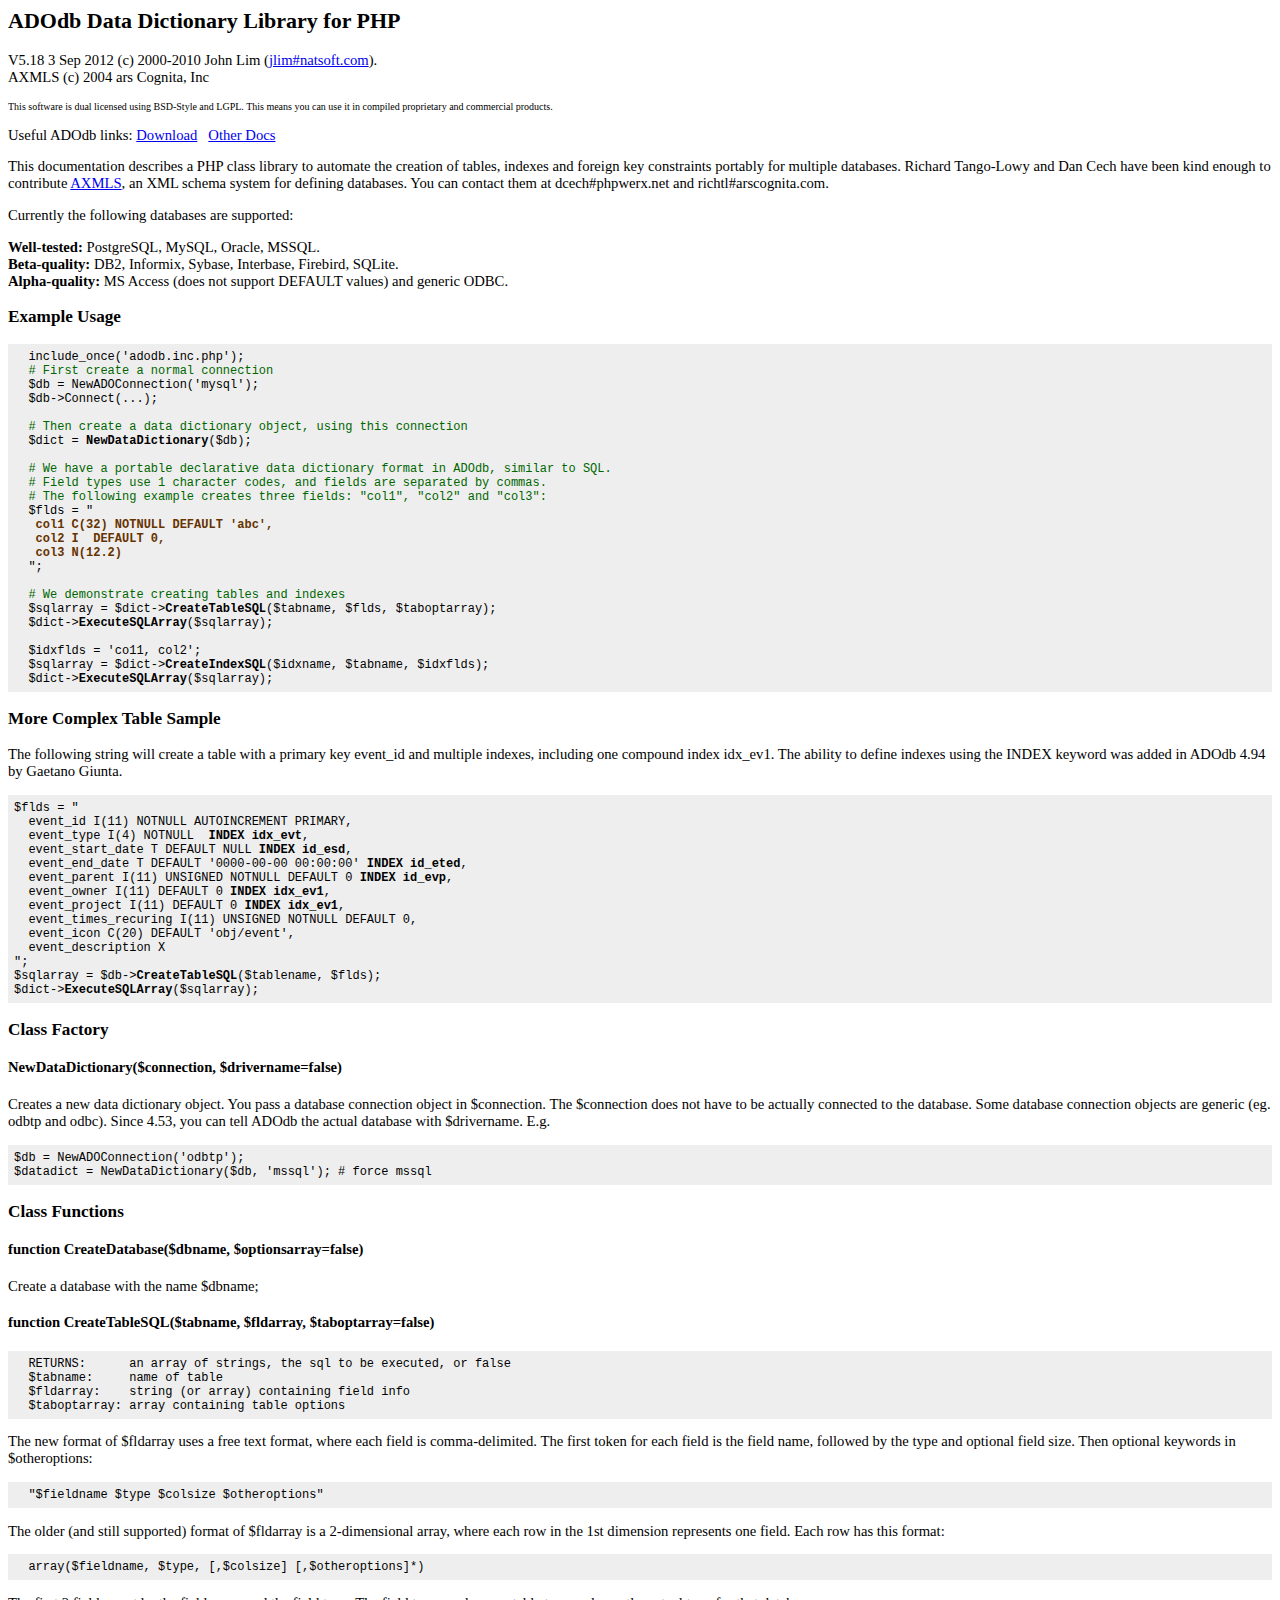
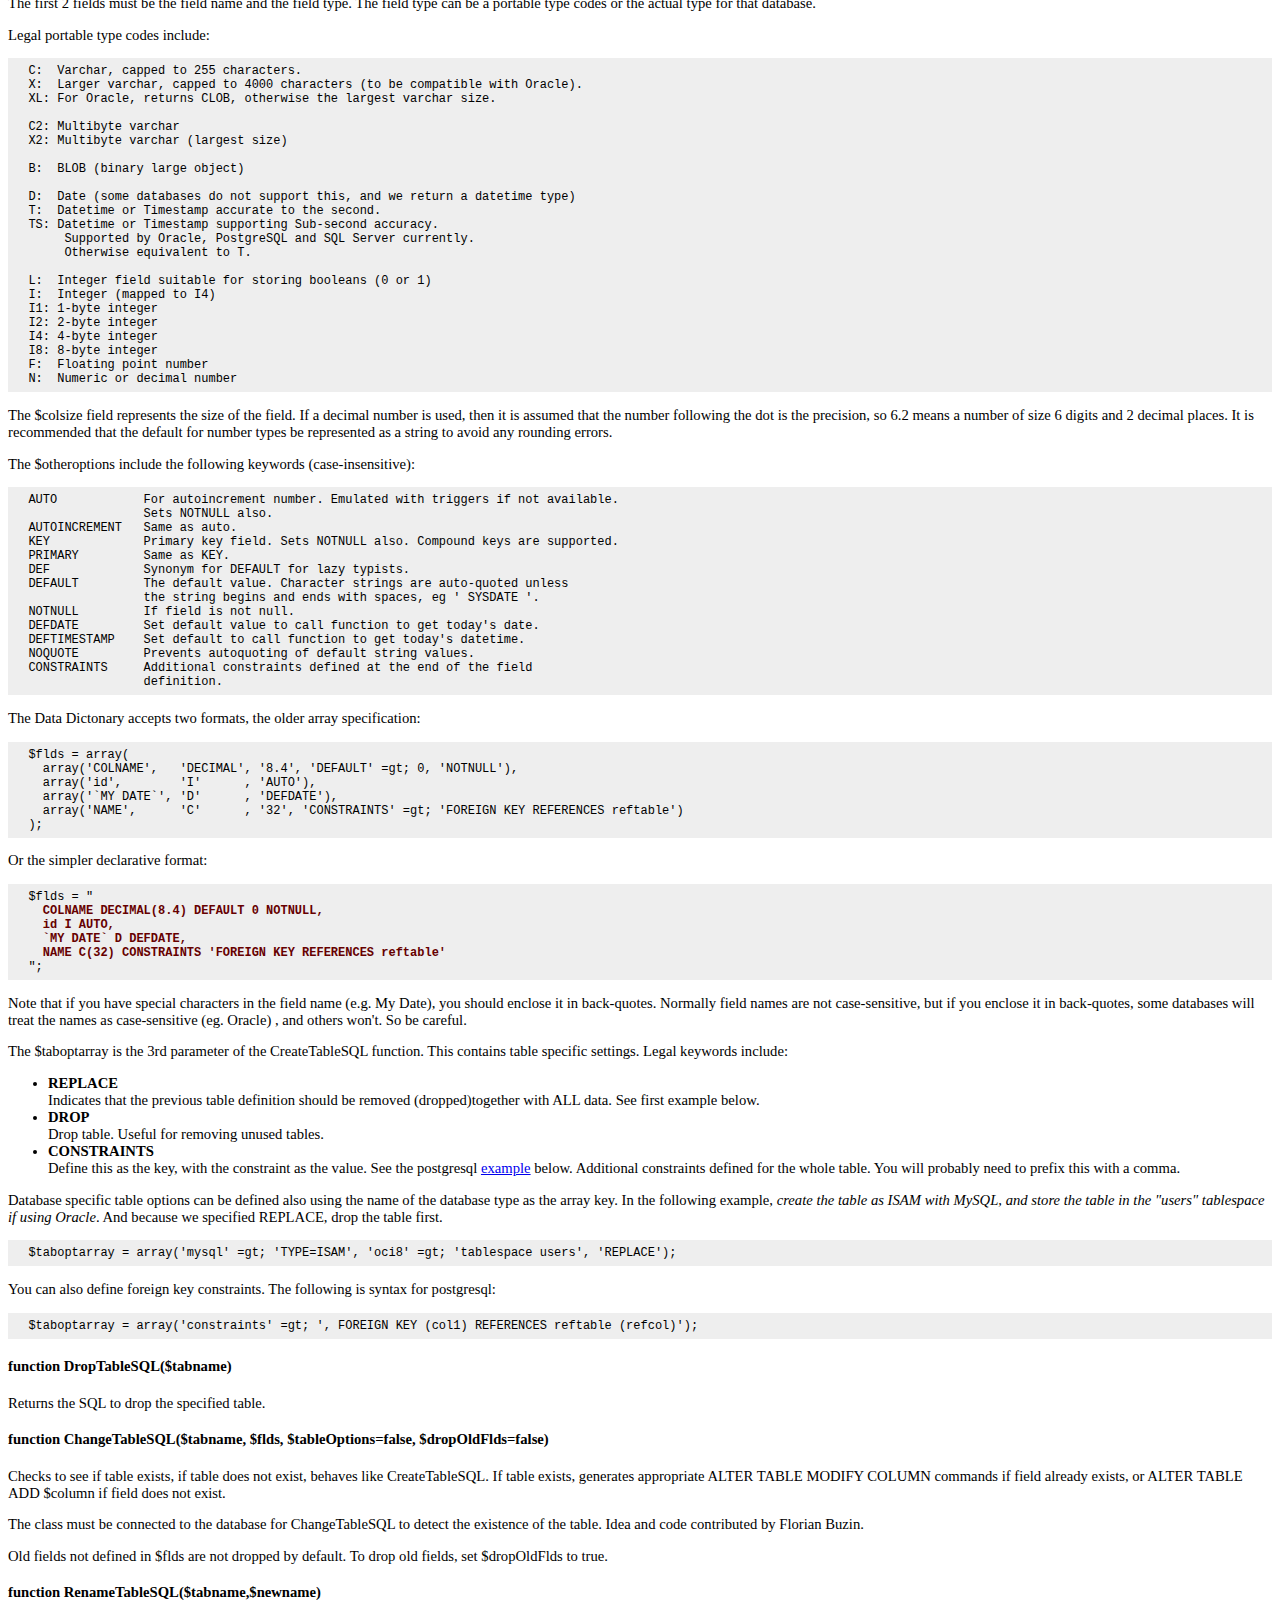
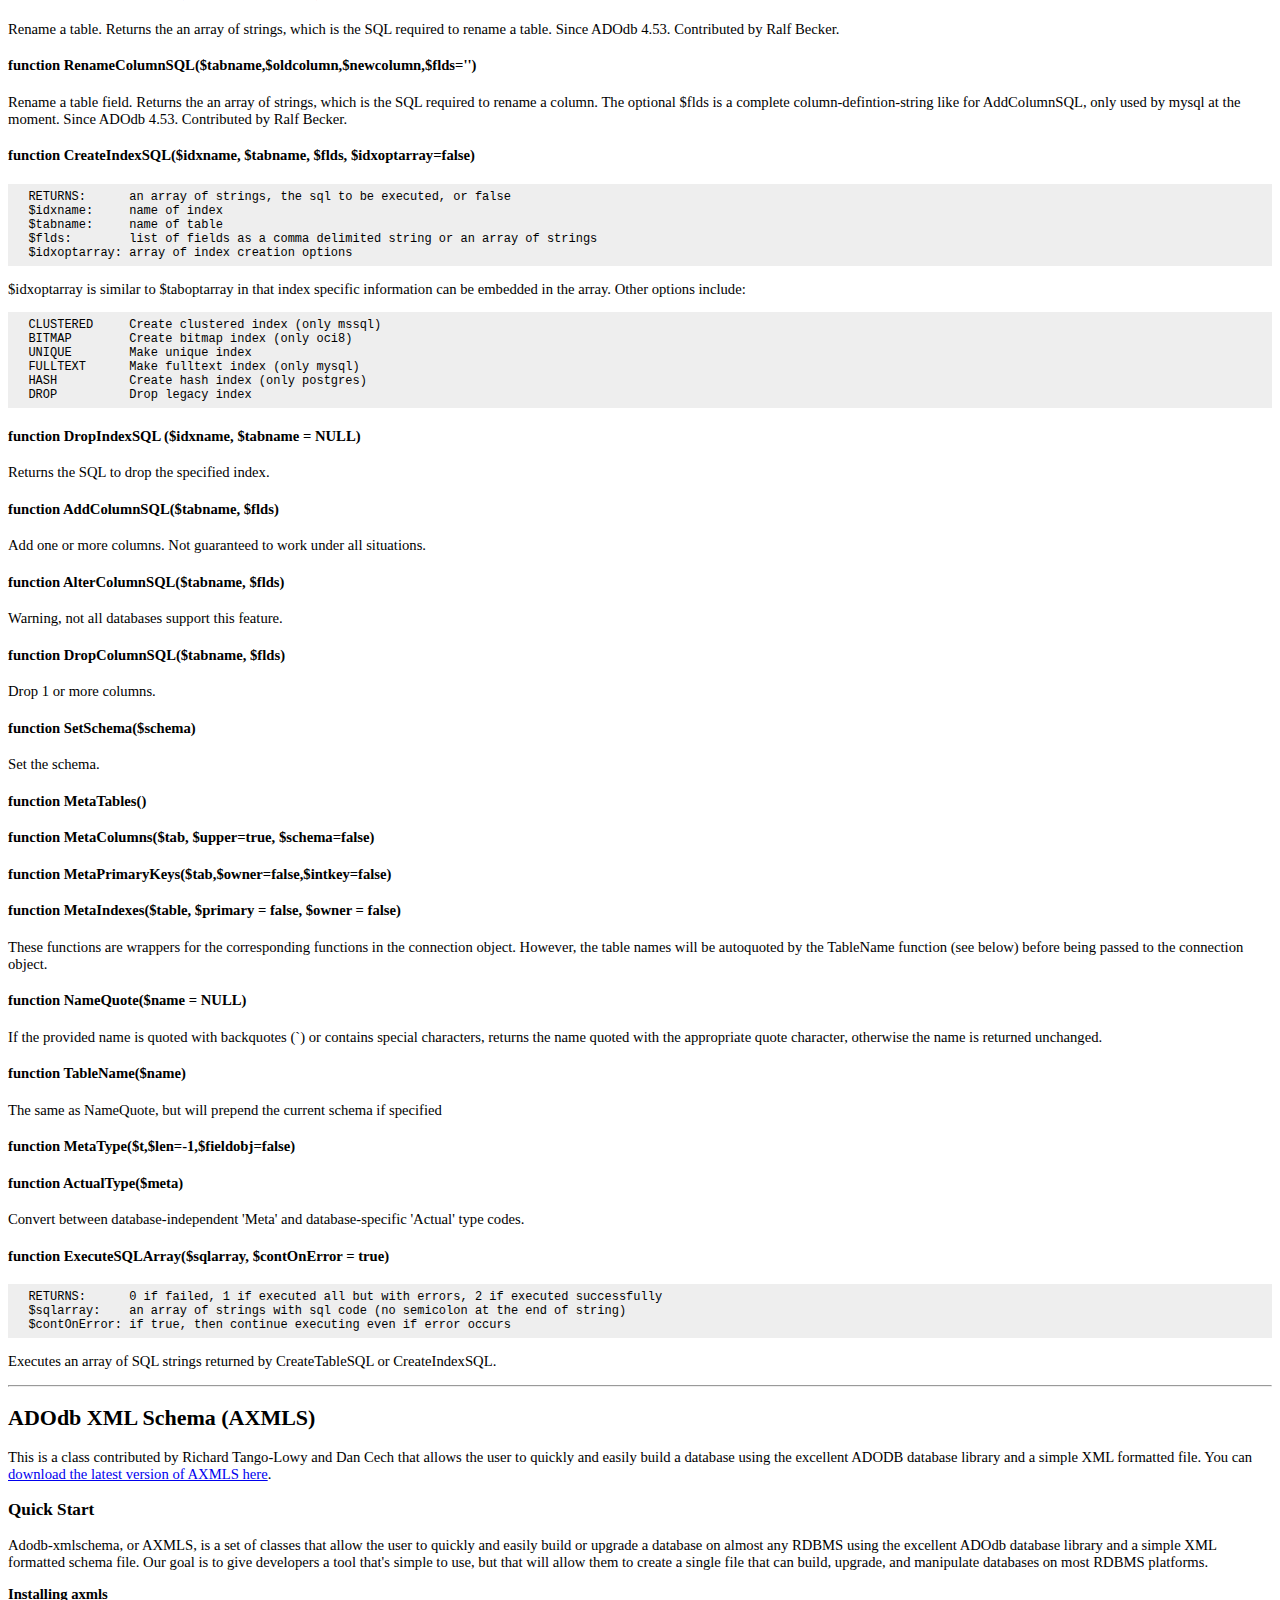
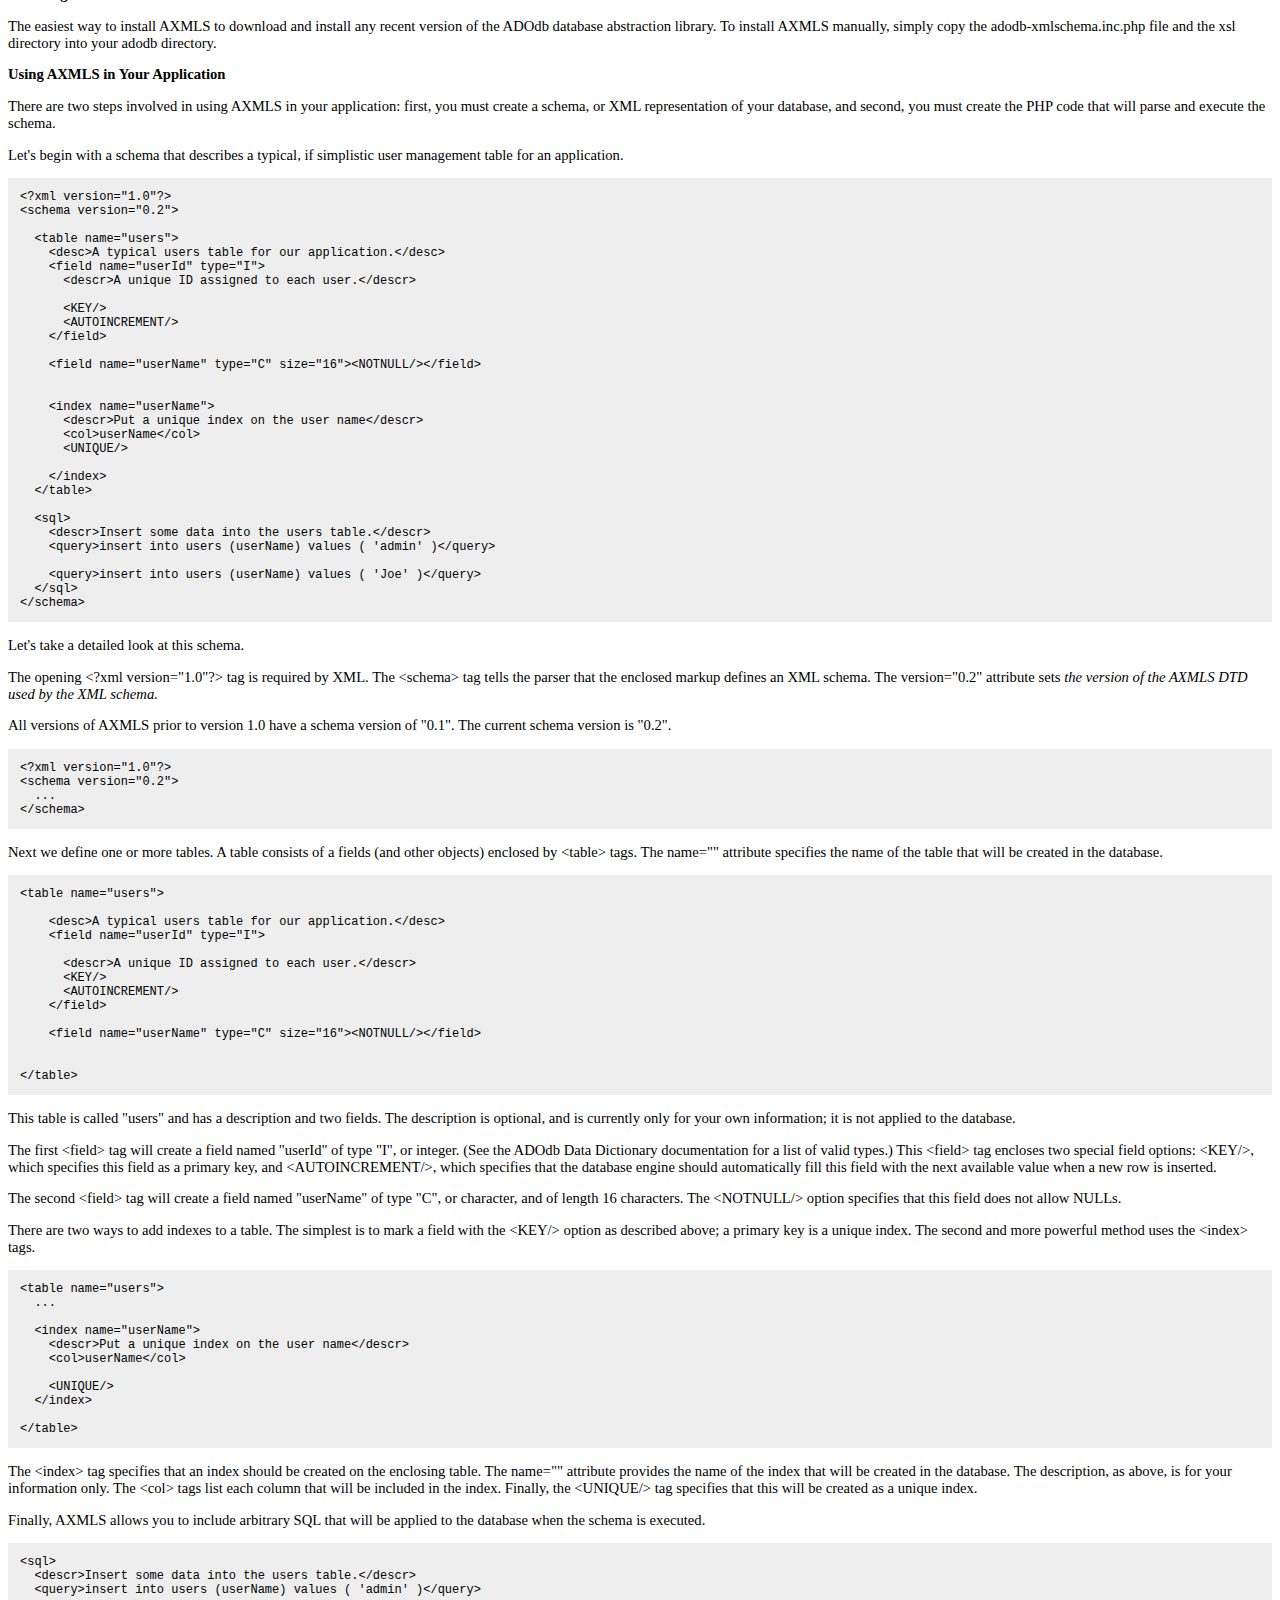
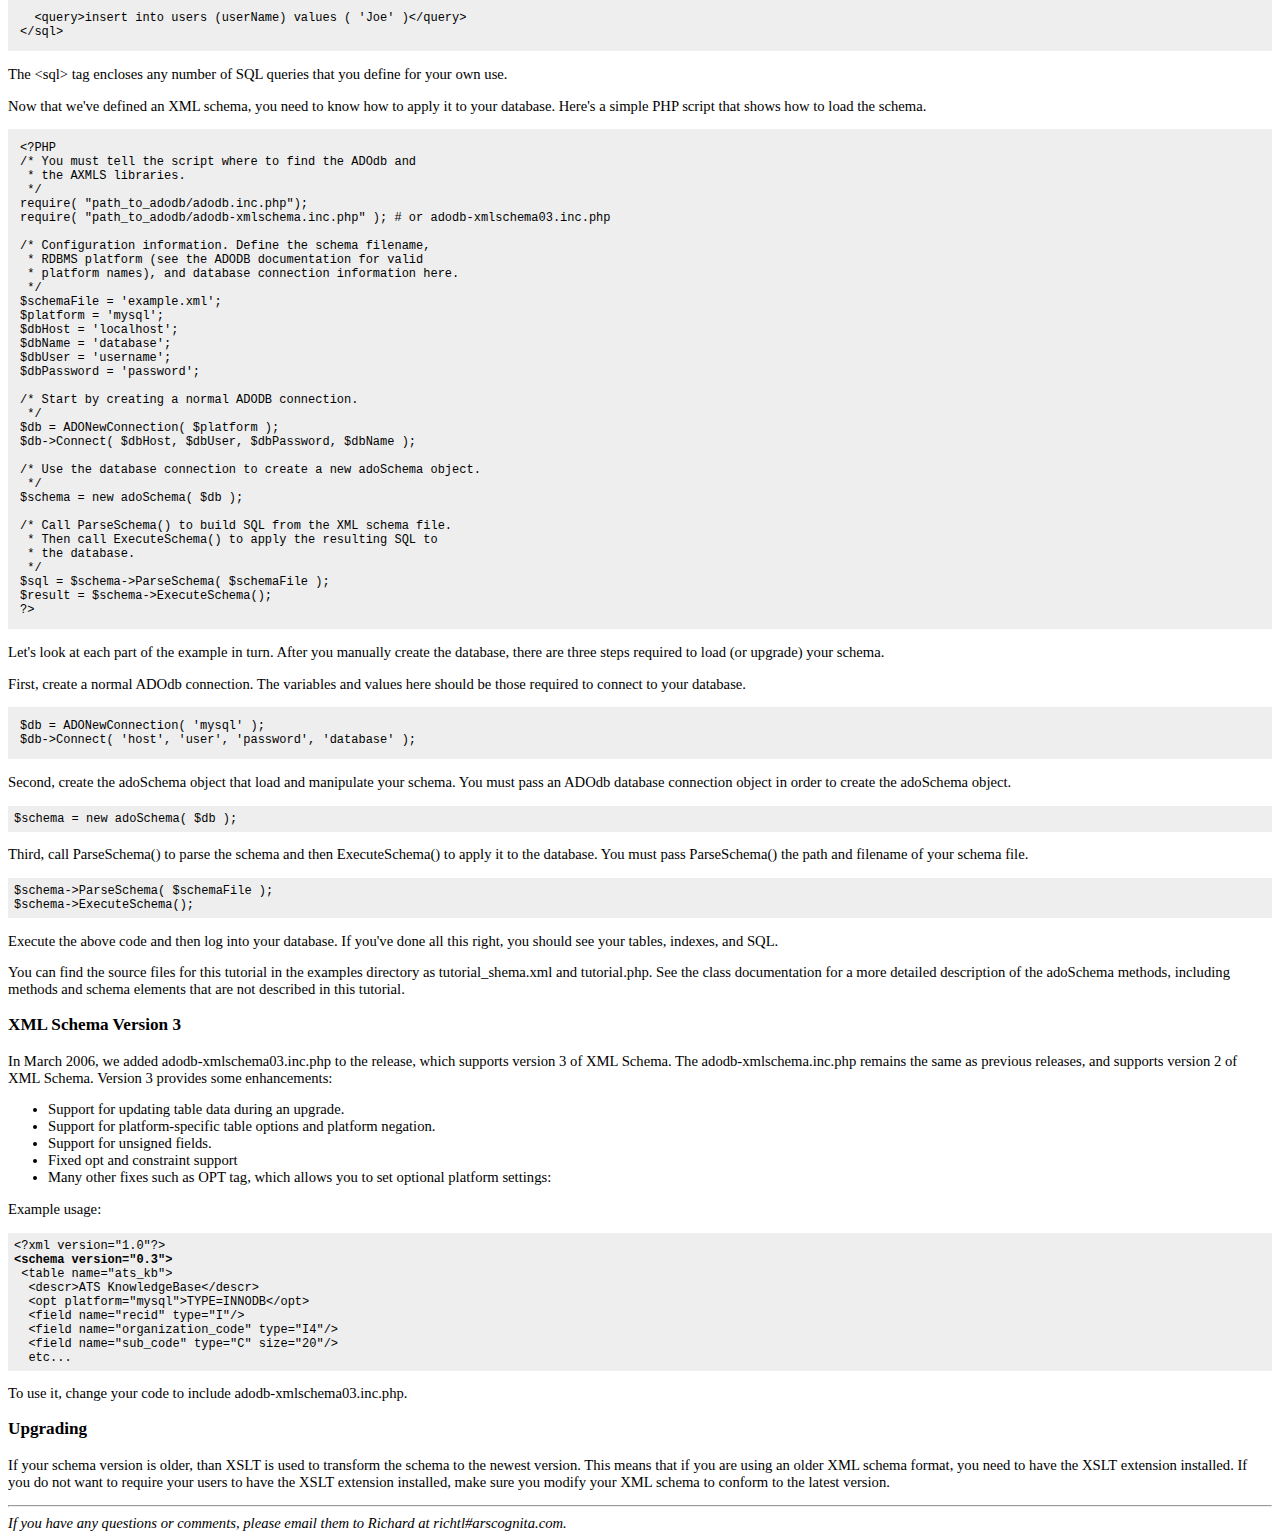
<file: adodb5/docs/docs-datadict.htm>
<!DOCTYPE HTML PUBLIC "-//W3C//DTD HTML 4.01 Transitional//EN">
<html>
<head>
  <title>ADOdb Data Dictionary Manual</title>
  <meta http-equiv="Content-Type"
 content="text/html; charset=iso-8859-1">
  <style type="text/css">
      body, td {
        /*font-family: Arial, Helvetica, sans-serif;*/
        font-size: 11pt;
      }
      pre {
        font-size: 9pt;
         background-color: #EEEEEE; padding: .5em; margin: 0px; 
      }
      .toplink {
        font-size: 8pt;
      }
    </style>
</head>
<body style="background-color: rgb(255, 255, 255);">
<h2>ADOdb Data Dictionary Library for PHP</h2>
<p>V5.18 3 Sep 2012  (c) 2000-2010 John Lim (<a
 href="mailto:jlim#natsoft.com">jlim#natsoft.com</a>).<br>
AXMLS (c) 2004 ars Cognita, Inc</p>
<p><font size="1">This software is dual licensed using BSD-Style and
LGPL. This means you can use it in compiled proprietary and commercial
products.</font></p>

<p>Useful ADOdb links: <a href="http://adodb.sourceforge.net/#download">Download</a>
&nbsp; <a href="http://adodb.sourceforge.net/#docs">Other Docs</a>
</p>
<p>This documentation describes a PHP class library to automate the
creation of tables, indexes and foreign key constraints portably for
multiple databases. Richard Tango-Lowy and Dan Cech have been kind
enough to contribute <a href="#xmlschema">AXMLS</a>, an XML schema
system for defining databases. You can contact them at
dcech#phpwerx.net and richtl#arscognita.com.</p>
<p>Currently the following databases are supported:</p>
<p> <b>Well-tested:</b> PostgreSQL, MySQL, Oracle, MSSQL.<br>
<b>Beta-quality:</b> DB2, Informix, Sybase, Interbase, Firebird, SQLite.<br>
<b>Alpha-quality:</b> MS Access (does not support DEFAULT values) and
generic ODBC.
</p>
<h3>Example Usage</h3>
<pre>  include_once('adodb.inc.php');<br>  <font color="#006600"># First create a normal connection</font><br>  $db = NewADOConnection('mysql');<br>  $db-&gt;Connect(...);<br><br>  <font
 color="#006600"># Then create a data dictionary object, using this connection</font><br>  $dict = <strong>NewDataDictionary</strong>($db);<br><br>  <font
 color="#006600"># We have a portable declarative data dictionary format in ADOdb, similar to SQL.<br>  # Field types use 1 character codes, and fields are separated by commas.<br>  # The following example creates three fields: "col1", "col2" and "col3":</font><br>  $flds = " <br>  <font
 color="#663300"><strong> col1 C(32) NOTNULL DEFAULT 'abc',<br>   col2 I  DEFAULT 0,<br>   col3 N(12.2)</strong></font><br>  ";<br><br>  <font
 color="#006600"># We demonstrate creating tables and indexes</font><br>  $sqlarray = $dict-&gt;<strong>CreateTableSQL</strong>($tabname, $flds, $taboptarray);<br>  $dict-&gt;<strong>ExecuteSQLArray</strong>($sqlarray);<br><br>  $idxflds = 'co11, col2';<br>  $sqlarray = $dict-&gt;<strong>CreateIndexSQL</strong>($idxname, $tabname, $idxflds);<br>  $dict-&gt;<strong>ExecuteSQLArray</strong>($sqlarray);<br></pre>
<h3>More Complex Table Sample</h3>
<p>
The following string will create a table with a primary key event_id and multiple indexes, including one compound index idx_ev1. The ability to define indexes using the INDEX keyword was added in ADOdb 4.94 by Gaetano Giunta.
<pre>
$flds = "
  event_id I(11) NOTNULL AUTOINCREMENT PRIMARY,
  event_type I(4) NOTNULL  <b>INDEX idx_evt</b>,
  event_start_date T DEFAULT NULL <b>INDEX id_esd</b>,
  event_end_date T DEFAULT '0000-00-00 00:00:00' <b>INDEX id_eted</b>,
  event_parent I(11) UNSIGNED NOTNULL DEFAULT 0 <b>INDEX id_evp</b>,
  event_owner I(11) DEFAULT 0 <b>INDEX idx_ev1</b>,
  event_project I(11) DEFAULT 0 <b>INDEX idx_ev1</b>,
  event_times_recuring I(11) UNSIGNED NOTNULL DEFAULT 0,
  event_icon C(20) DEFAULT 'obj/event',
  event_description X
";
$sqlarray = $db-><b>CreateTableSQL</b>($tablename, $flds);
$dict-><b>ExecuteSQLArray</b>($sqlarray);
</pre>
<h3>Class Factory</h3>
<h4>NewDataDictionary($connection, $drivername=false)</h4>
<p>Creates a new data dictionary object. You pass a database connection object in $connection. The $connection does not have to be actually connected to the database. Some database connection objects are generic (eg. odbtp and odbc). Since 4.53, you can tell ADOdb  the actual database with $drivername. E.g.</p>
<pre>
$db = NewADOConnection('odbtp');
$datadict = NewDataDictionary($db, 'mssql'); # force mssql
</pre>
<h3>Class Functions</h3>
<h4>function CreateDatabase($dbname, $optionsarray=false)</h4>
<p>Create a database with the name $dbname;</p>
<h4>function CreateTableSQL($tabname, $fldarray, $taboptarray=false)</h4>
<pre>  RETURNS:      an array of strings, the sql to be executed, or false<br>  $tabname:     name of table<br>  $fldarray:    string (or array) containing field info<br>  $taboptarray: array containing table options<br></pre>
<p>The new format of $fldarray uses a free text format, where each
field is comma-delimited.
The first token for each field is the field name, followed by the type
and optional
field size. Then optional keywords in $otheroptions:</p>
<pre>  "$fieldname $type $colsize $otheroptions"</pre>
<p>The older (and still supported) format of $fldarray is a
2-dimensional array, where each row in the 1st dimension represents one
field. Each row has this format:</p>
<pre>  array($fieldname, $type, [,$colsize] [,$otheroptions]*)</pre>
<p>The first 2 fields must be the field name and the field type. The
field type can be a portable type codes or the actual type for that
database.</p>
<p>Legal portable type codes include:</p>
<pre>  C:  Varchar, capped to 255 characters.<br>  X:  Larger varchar, capped to 4000 characters (to be compatible with Oracle). <br>  XL: For Oracle, returns CLOB, otherwise the largest varchar size.<br><br>  C2: Multibyte varchar<br>  X2: Multibyte varchar (largest size)<br><br>  B:  BLOB (binary large object)<br><br>  D:  Date (some databases do not support this, and we return a datetime type)<br>  T:  Datetime or Timestamp accurate to the second.<br>  TS: Datetime or Timestamp supporting Sub-second accuracy.<br>       Supported by Oracle, PostgreSQL and SQL Server currently. <br>       Otherwise equivalent to T.<br>
  L:  Integer field suitable for storing booleans (0 or 1)<br>  I:  Integer (mapped to I4)<br>  I1: 1-byte integer<br>  I2: 2-byte integer<br>  I4: 4-byte integer<br>  I8: 8-byte integer<br>  F:  Floating point number<br>  N:  Numeric or decimal number<br></pre>
<p>The $colsize field represents the size of the field. If a decimal
number is used, then it is assumed that the number following the dot is
the precision, so 6.2 means a number of size 6 digits and 2 decimal
places. It is recommended that the default for number types be
represented as a string to avoid any rounding errors.</p>
<p>The $otheroptions include the following keywords (case-insensitive):</p>
<pre>  AUTO            For autoincrement number. Emulated with triggers if not available.<br>                  Sets NOTNULL also.<br>  AUTOINCREMENT   Same as auto.<br>  KEY             Primary key field. Sets NOTNULL also. Compound keys are supported.<br>  PRIMARY         Same as KEY.<br>  DEF             Synonym for DEFAULT for lazy typists.<br>  DEFAULT         The default value. Character strings are auto-quoted unless<br>                  the string begins and ends with spaces, eg ' SYSDATE '.<br>  NOTNULL         If field is not null.<br>  DEFDATE         Set default value to call function to get today's date.<br>  DEFTIMESTAMP    Set default to call function to get today's datetime.<br>  NOQUOTE         Prevents autoquoting of default string values.<br>  CONSTRAINTS     Additional constraints defined at the end of the field<br>                  definition.<br></pre>
<p>The Data Dictonary accepts two formats, the older array
specification:</p>
<pre>  $flds = array(<br>    array('COLNAME',   'DECIMAL', '8.4', 'DEFAULT' =gt; 0, 'NOTNULL'),<br>    array('id',        'I'      , 'AUTO'),<br>    array('`MY DATE`', 'D'      , 'DEFDATE'),<br>    array('NAME',      'C'      , '32', 'CONSTRAINTS' =gt; 'FOREIGN KEY REFERENCES reftable')<br>  );<br></pre>
<p>Or the simpler declarative format:</p>
<pre>  $flds = "<font color="#660000"><strong><br>    COLNAME DECIMAL(8.4) DEFAULT 0 NOTNULL,<br>    id I AUTO,<br>    `MY DATE` D DEFDATE,<br>    NAME C(32) CONSTRAINTS 'FOREIGN KEY REFERENCES reftable'</strong></font><br>  ";<br></pre>
<p>Note that if you have special characters in the field name (e.g. My
Date), you should enclose it in back-quotes. Normally field names are
not case-sensitive, but if you enclose it in back-quotes, some
databases will treat the names as case-sensitive (eg. Oracle) , and
others won't. So be careful.</p>
<p>The $taboptarray is the 3rd parameter of the CreateTableSQL
function. This contains table specific settings. Legal keywords include:</p>
<ul>
  <li><b>REPLACE</b><br>
Indicates that the previous table definition should be removed
(dropped)together with ALL data. See first example below. </li>
  <li><b>DROP</b><br>
Drop table. Useful for removing unused tables. </li>
  <li><b>CONSTRAINTS</b><br>
Define this as the key, with the constraint as the value. See the
postgresql <a href="#foreignkey">example</a> below. Additional constraints defined for the whole
table. You will probably need to prefix this with a comma. </li>
</ul>
<p>Database specific table options can be defined also using the name
of the database type as the array key. In the following example, <em>create
the table as ISAM with MySQL, and store the table in the "users"
tablespace if using Oracle</em>. And because we specified REPLACE, drop
the table first.</p>
<pre>  $taboptarray = array('mysql' =gt; 'TYPE=ISAM', 'oci8' =gt; 'tablespace users', 'REPLACE');</pre>
<p><a name=foreignkey></a>You can also define foreign key constraints. The following is syntax
for postgresql:
</p>
<pre>  $taboptarray = array('constraints' =gt; ', FOREIGN KEY (col1) REFERENCES reftable (refcol)');</pre>
<h4>function DropTableSQL($tabname)</h4>
<p>Returns the SQL to drop the specified table.</p>
<h4>function ChangeTableSQL($tabname, $flds, $tableOptions=false, $dropOldFlds=false)</h4>
<p>Checks to see if table exists, if table does not exist, behaves like
CreateTableSQL. If table exists, generates appropriate ALTER TABLE
MODIFY COLUMN commands if field already exists, or ALTER TABLE ADD
$column if field does not exist.</p>
<p>The class must be connected to the database for ChangeTableSQL to
detect the existence of the table. Idea and code contributed by Florian
Buzin.</p>
<p>Old fields not defined in $flds are not dropped by default. To drop old fields, set $dropOldFlds to true.
<h4>function RenameTableSQL($tabname,$newname)</h4>
<p>Rename a table.  Returns the an array of strings, which is the SQL required to rename a table. Since ADOdb 4.53. Contributed by Ralf Becker.</p>
<h4> function RenameColumnSQL($tabname,$oldcolumn,$newcolumn,$flds='')</h4>
<p>Rename a table field. Returns the an array of strings, which is the SQL required to rename a column. The optional $flds is a complete column-defintion-string like for AddColumnSQL, only used by mysql at the moment. Since ADOdb 4.53. Contributed by Ralf Becker.</p>
<h4>function CreateIndexSQL($idxname, $tabname, $flds,
$idxoptarray=false)</h4>
<pre>  RETURNS:      an array of strings, the sql to be executed, or false<br>  $idxname:     name of index<br>  $tabname:     name of table<br>  $flds:        list of fields as a comma delimited string or an array of strings<br>  $idxoptarray: array of index creation options<br></pre>
<p>$idxoptarray is similar to $taboptarray in that index specific
information can be embedded in the array. Other options include:</p>
<pre>  CLUSTERED     Create clustered index (only mssql)<br>  BITMAP        Create bitmap index (only oci8)<br>  UNIQUE        Make unique index<br>  FULLTEXT      Make fulltext index (only mysql)<br>  HASH          Create hash index (only postgres)<br>  DROP          Drop legacy index<br></pre>
<h4>function DropIndexSQL ($idxname, $tabname = NULL)</h4>
<p>Returns the SQL to drop the specified index.</p>
<h4>function AddColumnSQL($tabname, $flds)</h4>
<p>Add one or more columns. Not guaranteed to work under all situations.</p>
<h4>function AlterColumnSQL($tabname, $flds)</h4>
<p>Warning, not all databases support this feature.</p>
<h4>function DropColumnSQL($tabname, $flds)</h4>
<p>Drop 1 or more columns.</p>
<h4>function SetSchema($schema)</h4>
<p>Set the schema.</p>
<h4>function MetaTables()</h4>
<h4>function MetaColumns($tab, $upper=true, $schema=false)</h4>
<h4>function MetaPrimaryKeys($tab,$owner=false,$intkey=false)</h4>
<h4>function MetaIndexes($table, $primary = false, $owner = false)</h4>
<p>These functions are wrappers for the corresponding functions in the
connection object. However, the table names will be autoquoted by the
TableName function (see below) before being passed to the connection
object.</p>
<h4>function NameQuote($name = NULL)</h4>
<p>If the provided name is quoted with backquotes (`) or contains
special characters, returns the name quoted with the appropriate quote
character, otherwise the name is returned unchanged.</p>
<h4>function TableName($name)</h4>
<p>The same as NameQuote, but will prepend the current schema if
specified</p>
<h4>function MetaType($t,$len=-1,$fieldobj=false)</h4>
<h4>function ActualType($meta)</h4>
<p>Convert between database-independent 'Meta' and database-specific
'Actual' type codes.</p>
<h4>function ExecuteSQLArray($sqlarray, $contOnError = true)</h4>
<pre>  RETURNS:      0 if failed, 1 if executed all but with errors, 2 if executed successfully<br>  $sqlarray:    an array of strings with sql code (no semicolon at the end of string)<br>  $contOnError: if true, then continue executing even if error occurs<br></pre>
<p>Executes an array of SQL strings returned by CreateTableSQL or
CreateIndexSQL.</p>
<hr />
<a name="xmlschema"></a>
<h2>ADOdb XML Schema (AXMLS)</h2>
<p>This is a class contributed by Richard Tango-Lowy and Dan Cech that
allows the user to quickly
and easily build a database using the excellent ADODB database library
and a simple XML formatted file.
You can <a href="http://sourceforge.net/projects/adodb-xmlschema/">download
the latest version of AXMLS here</a>.</p>
<h3>Quick Start</h3>
<p>Adodb-xmlschema, or AXMLS, is a set of classes that allow the user
to quickly and easily build or upgrade a database on almost any RDBMS
using the excellent ADOdb database library and a simple XML formatted
schema file. Our goal is to give developers a tool that's simple to
use, but that will allow them to create a single file that can build,
upgrade, and manipulate databases on most RDBMS platforms.</p>
<span style="font-weight: bold;"> Installing axmls</span>
<p>The easiest way to install AXMLS to download and install any recent
version of the ADOdb database abstraction library. To install AXMLS
manually, simply copy the adodb-xmlschema.inc.php file and the xsl
directory into your adodb directory.</p>
<span style="font-weight: bold;"> Using AXMLS in Your Application</span>
<p>There are two steps involved in using AXMLS in your application:
first, you must create a schema, or XML representation of your
database, and second, you must create the PHP code that will parse and
execute the schema.</p>
<p>Let's begin with a schema that describes a typical, if simplistic
user management table for an application.</p>
<pre class="listing"><pre>&lt;?xml version="1.0"?&gt;<br>&lt;schema version="0.2"&gt;<br><br>  &lt;table name="users"&gt;<br>    &lt;desc&gt;A typical users table for our application.&lt;/desc&gt;<br>    &lt;field name="userId" type="I"&gt;<br>      &lt;descr&gt;A unique ID assigned to each user.&lt;/descr&gt;<br><br>      &lt;KEY/&gt;<br>      &lt;AUTOINCREMENT/&gt;<br>    &lt;/field&gt;<br>    <br>    &lt;field name="userName" type="C" size="16"&gt;&lt;NOTNULL/&gt;&lt;/field&gt;<br><br>    <br>    &lt;index name="userName"&gt;<br>      &lt;descr&gt;Put a unique index on the user name&lt;/descr&gt;<br>      &lt;col&gt;userName&lt;/col&gt;<br>      &lt;UNIQUE/&gt;<br><br>    &lt;/index&gt;<br>  &lt;/table&gt;<br>  <br>  &lt;sql&gt;<br>    &lt;descr&gt;Insert some data into the users table.&lt;/descr&gt;<br>    &lt;query&gt;insert into users (userName) values ( 'admin' )&lt;/query&gt;<br><br>    &lt;query&gt;insert into users (userName) values ( 'Joe' )&lt;/query&gt;<br>  &lt;/sql&gt;<br>&lt;/schema&gt;			<br></pre></pre>
<p>Let's take a detailed look at this schema.</p>
<p>The opening &lt;?xml version="1.0"?&gt; tag is required by XML. The
&lt;schema&gt; tag tells the parser that the enclosed markup defines an
XML schema. The version="0.2" attribute sets <em>the version of the
AXMLS DTD used by the XML schema.</em> </p>
<p>All versions of AXMLS prior to version 1.0 have a schema version of
"0.1". The current schema version is "0.2".</p>
<pre class="listing"><pre>&lt;?xml version="1.0"?&gt;<br>&lt;schema version="0.2"&gt;<br>  ...<br>&lt;/schema&gt;<br></pre></pre>
<p>Next we define one or more tables. A table consists of a fields (and
other objects) enclosed by &lt;table&gt; tags. The name="" attribute
specifies the name of the table that will be created in the database.</p>
<pre class="listing"><pre>&lt;table name="users"&gt;<br><br>    &lt;desc&gt;A typical users table for our application.&lt;/desc&gt;<br>    &lt;field name="userId" type="I"&gt;<br><br>      &lt;descr&gt;A unique ID assigned to each user.&lt;/descr&gt;<br>      &lt;KEY/&gt;<br>      &lt;AUTOINCREMENT/&gt;<br>    &lt;/field&gt;<br>    <br>    &lt;field name="userName" type="C" size="16"&gt;&lt;NOTNULL/&gt;&lt;/field&gt;<br><br>    <br>&lt;/table&gt;<br></pre></pre>
<p>This table is called "users" and has a description and two fields.
The description is optional, and is currently only for your own
information; it is not applied to the database.</p>
<p>The first &lt;field&gt; tag will create a field named "userId" of
type "I", or integer. (See the ADOdb Data Dictionary documentation for
a list of valid types.) This &lt;field&gt; tag encloses two special
field options: &lt;KEY/&gt;, which specifies this field as a primary
key, and &lt;AUTOINCREMENT/&gt;, which specifies that the database
engine should automatically fill this field with the next available
value when a new row is inserted.</p>
<p>The second &lt;field&gt; tag will create a field named "userName" of
type "C", or character, and of length 16 characters. The
&lt;NOTNULL/&gt; option specifies that this field does not allow NULLs.</p>
<p>There are two ways to add indexes to a table. The simplest is to
mark a field with the &lt;KEY/&gt; option as described above; a primary
key is a unique index. The second and more powerful method uses the
&lt;index&gt; tags.</p>
<pre class="listing"><pre>&lt;table name="users"&gt;<br>  ...<br>    <br>  &lt;index name="userName"&gt;<br>    &lt;descr&gt;Put a unique index on the user name&lt;/descr&gt;<br>    &lt;col&gt;userName&lt;/col&gt;<br><br>    &lt;UNIQUE/&gt;<br>  &lt;/index&gt;<br>    <br>&lt;/table&gt;<br></pre></pre>
<p>The &lt;index&gt; tag specifies that an index should be created on
the enclosing table. The name="" attribute provides the name of the
index that will be created in the database. The description, as above,
is for your information only. The &lt;col&gt; tags list each column
that will be included in the index. Finally, the &lt;UNIQUE/&gt; tag
specifies that this will be created as a unique index.</p>
<p>Finally, AXMLS allows you to include arbitrary SQL that will be
applied to the database when the schema is executed.</p>
<pre class="listing"><pre>&lt;sql&gt;<br>  &lt;descr&gt;Insert some data into the users table.&lt;/descr&gt;<br>  &lt;query&gt;insert into users (userName) values ( 'admin' )&lt;/query&gt;<br><br>  &lt;query&gt;insert into users (userName) values ( 'Joe' )&lt;/query&gt;<br>&lt;/sql&gt;<br></pre></pre>
<p>The &lt;sql&gt; tag encloses any number of SQL queries that you
define for your own use.</p>
<p>Now that we've defined an XML schema, you need to know how to apply
it to your database. Here's a simple PHP script that shows how to load
the schema.</p>
<pre class="listing"><pre>&lt;?PHP<br>/* You must tell the script where to find the ADOdb and<br> * the AXMLS libraries.<br> */
require( "path_to_adodb/adodb.inc.php");
require( "path_to_adodb/adodb-xmlschema.inc.php" ); # or adodb-xmlschema03.inc.php

/* Configuration information. Define the schema filename,<br> * RDBMS platform (see the ADODB documentation for valid<br> * platform names), and database connection information here.<br> */<br>$schemaFile = 'example.xml';<br>$platform = 'mysql';<br>$dbHost = 'localhost';<br>$dbName = 'database';<br>$dbUser = 'username';<br>$dbPassword = 'password';<br><br>/* Start by creating a normal ADODB connection.<br> */<br>$db = ADONewConnection( $platform );<br>$db-&gt;Connect( $dbHost, $dbUser, $dbPassword, $dbName );<br><br>/* Use the database connection to create a new adoSchema object.<br> */<br>$schema = new adoSchema( $db );<br><br>/* Call ParseSchema() to build SQL from the XML schema file.<br> * Then call ExecuteSchema() to apply the resulting SQL to <br> * the database.<br> */<br>$sql = $schema-&gt;ParseSchema( $schemaFile );<br>$result = $schema-&gt;ExecuteSchema();<br>?&gt;<br></pre></pre>
<p>Let's look at each part of the example in turn. After you manually
create the database, there are three steps required to load (or
upgrade) your schema.</p>
<p>First, create a normal ADOdb connection. The variables and values
here should be those required to connect to your database.</p>
<pre class="listing"><pre>$db = ADONewConnection( 'mysql' );<br>$db-&gt;Connect( 'host', 'user', 'password', 'database' );<br></pre></pre>
<p>Second, create the adoSchema object that load and manipulate your
schema. You must pass an ADOdb database connection object in order to
create the adoSchema object.</p>
<pre class="listing">$schema = new adoSchema( $db );<br></pre>
<p>Third, call ParseSchema() to parse the schema and then
ExecuteSchema() to apply it to the database. You must pass
ParseSchema() the path and filename of your schema file.</p>
<pre class="listing">$schema-&gt;ParseSchema( $schemaFile ); <br>$schema-&gt;ExecuteSchema();</pre>
<p>Execute the above code and then log into your database. If you've
done all this right, you should see your tables, indexes, and SQL.</p>
<p>You can find the source files for this tutorial in the examples
directory as tutorial_shema.xml and tutorial.php. See the class
documentation for a more detailed description of the adoSchema methods,
including methods and schema elements that are not described in this
tutorial.</p>
<h3>XML Schema Version 3</h3>
<p>In March 2006, we added adodb-xmlschema03.inc.php to the release, which supports version 3 of XML Schema. 
The adodb-xmlschema.inc.php remains the same as previous releases, and supports version 2 of XML Schema. 
Version 3 provides some enhancements:

<ul>
     <li> Support for updating table data during an upgrade.
     <li> Support for platform-specific table options and platform negation.
     <li> Support for unsigned fields.
     <li> Fixed opt and constraint support
     <li> Many other fixes such as OPT tag, which allows you to set optional platform settings:
</ul>

<p>Example usage:
<pre>&lt;?xml version="1.0"?>
<b>&lt;schema version="0.3"></b>
 &lt;table name="ats_kb">
  &lt;descr>ATS KnowledgeBase&lt;/descr>
  &lt;opt platform="mysql">TYPE=INNODB&lt;/opt>
  &lt;field name="recid" type="I"/>
  &lt;field name="organization_code" type="I4"/> 
  &lt;field name="sub_code" type="C" size="20"/>
  etc...
</pre>
<p>To use it, change your code to include adodb-xmlschema03.inc.php.

<h3>Upgrading</h3>
<p>
If your schema version is older, than XSLT is used to transform the
schema to the newest version. This means that if you are using an older
XML schema format, you need to have the XSLT extension installed.
If you do not want to require your users to have the XSLT extension
installed, make sure you modify your XML schema to conform to the
latest version.
<hr />
<address>If you have any questions or comments, please email them to
Richard at richtl#arscognita.com.
</address>
</body>
</html>
</file>
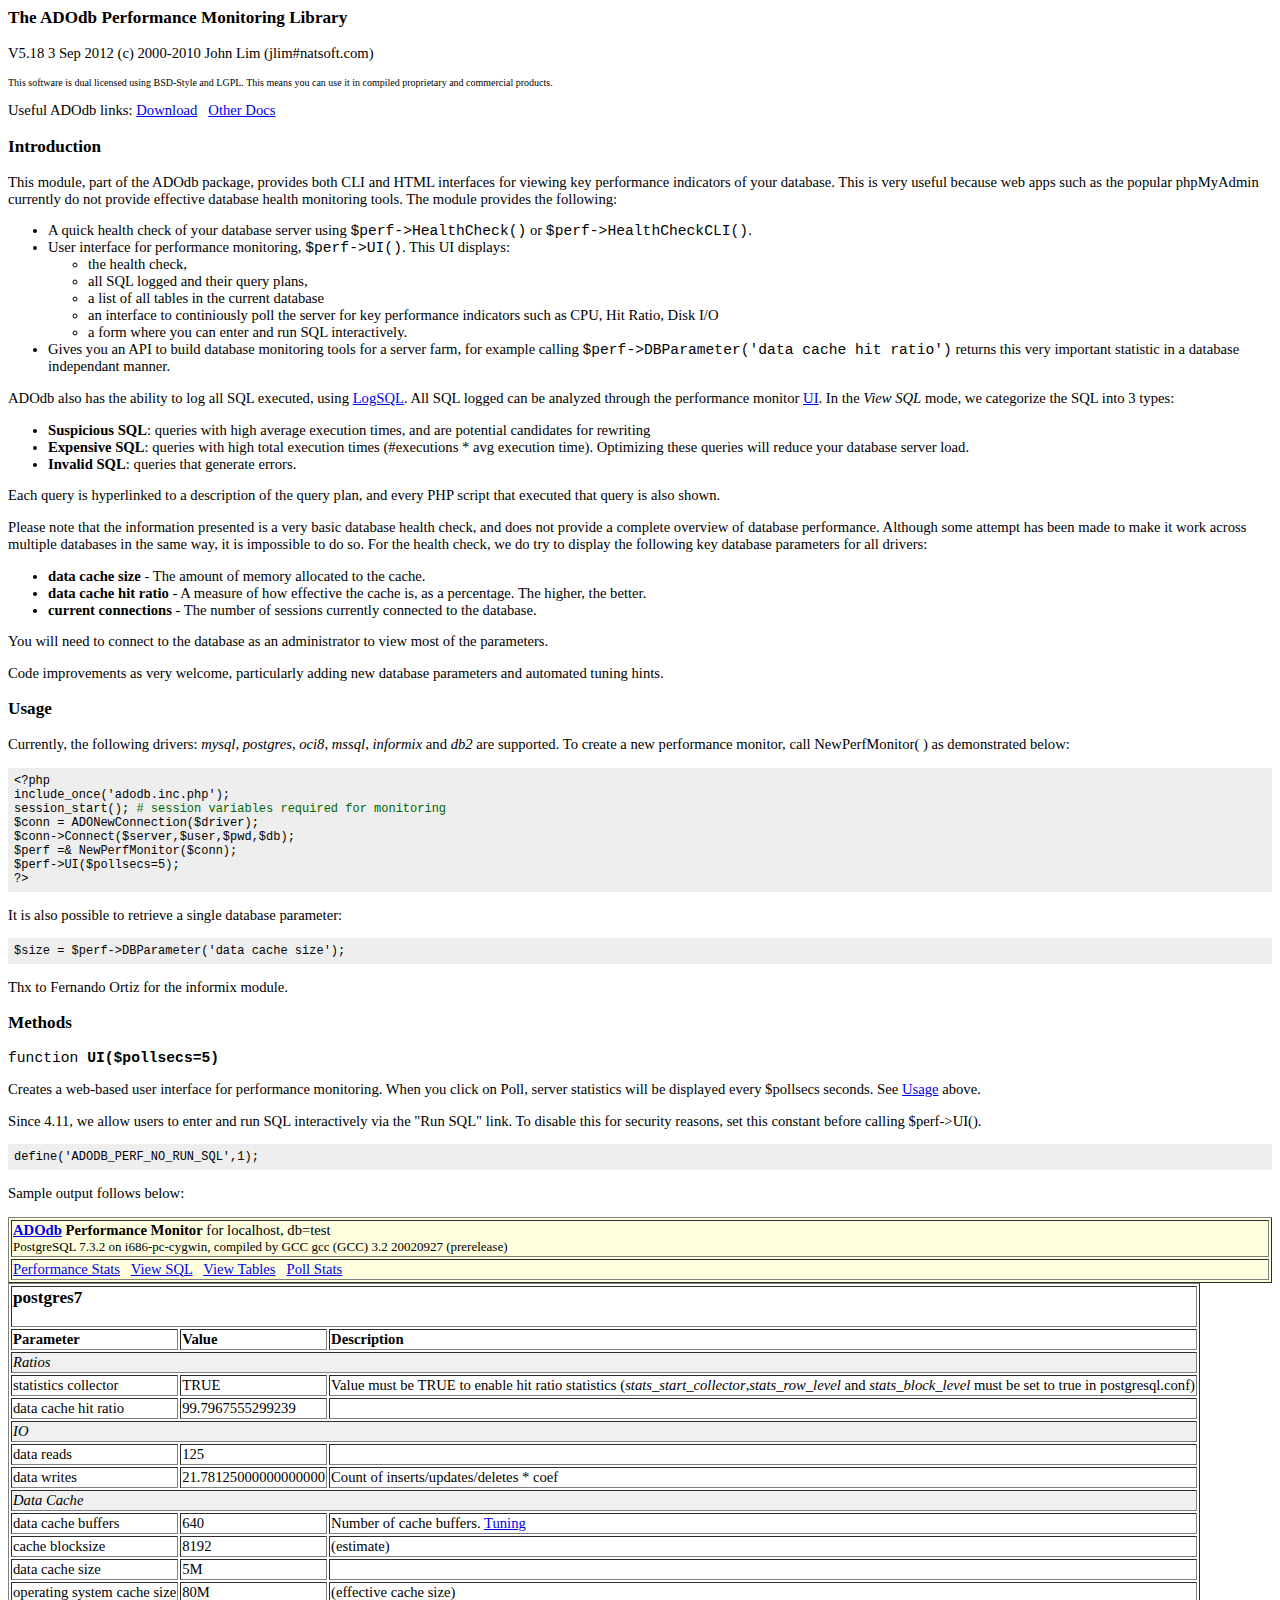
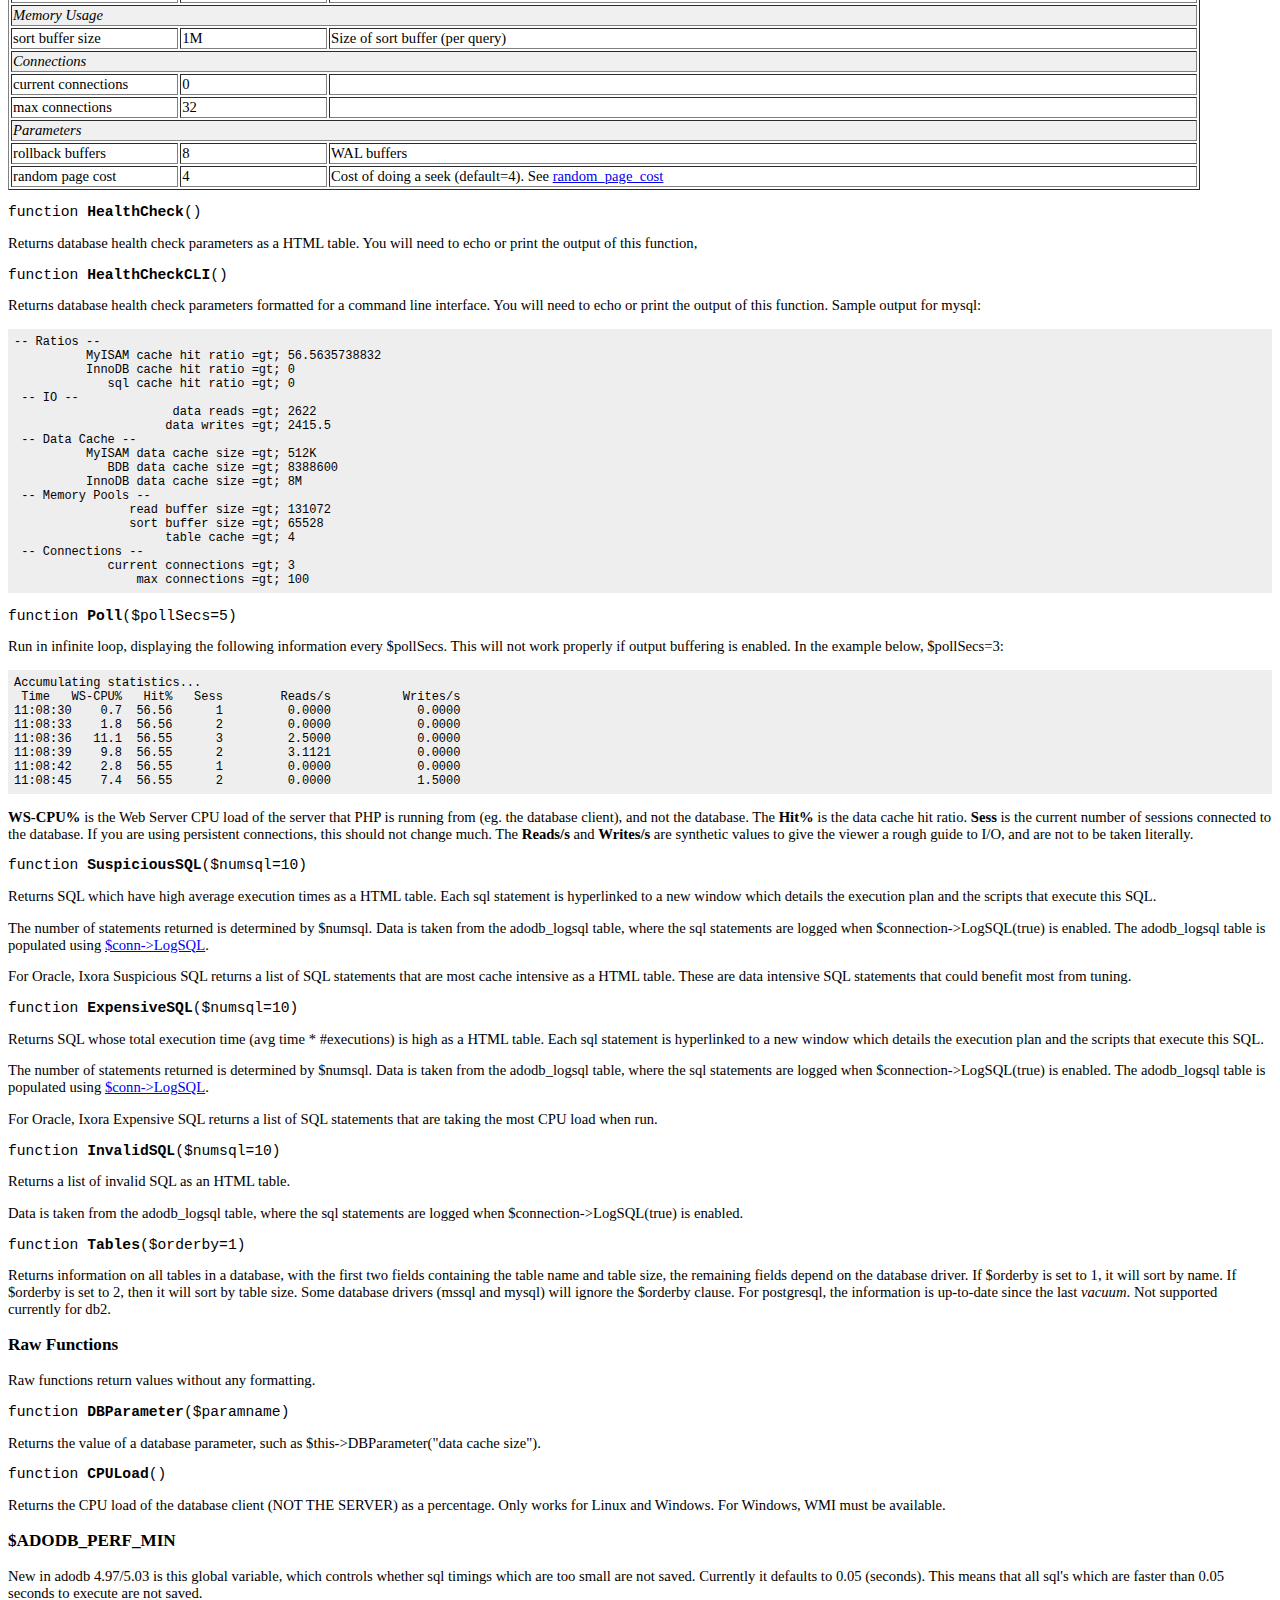
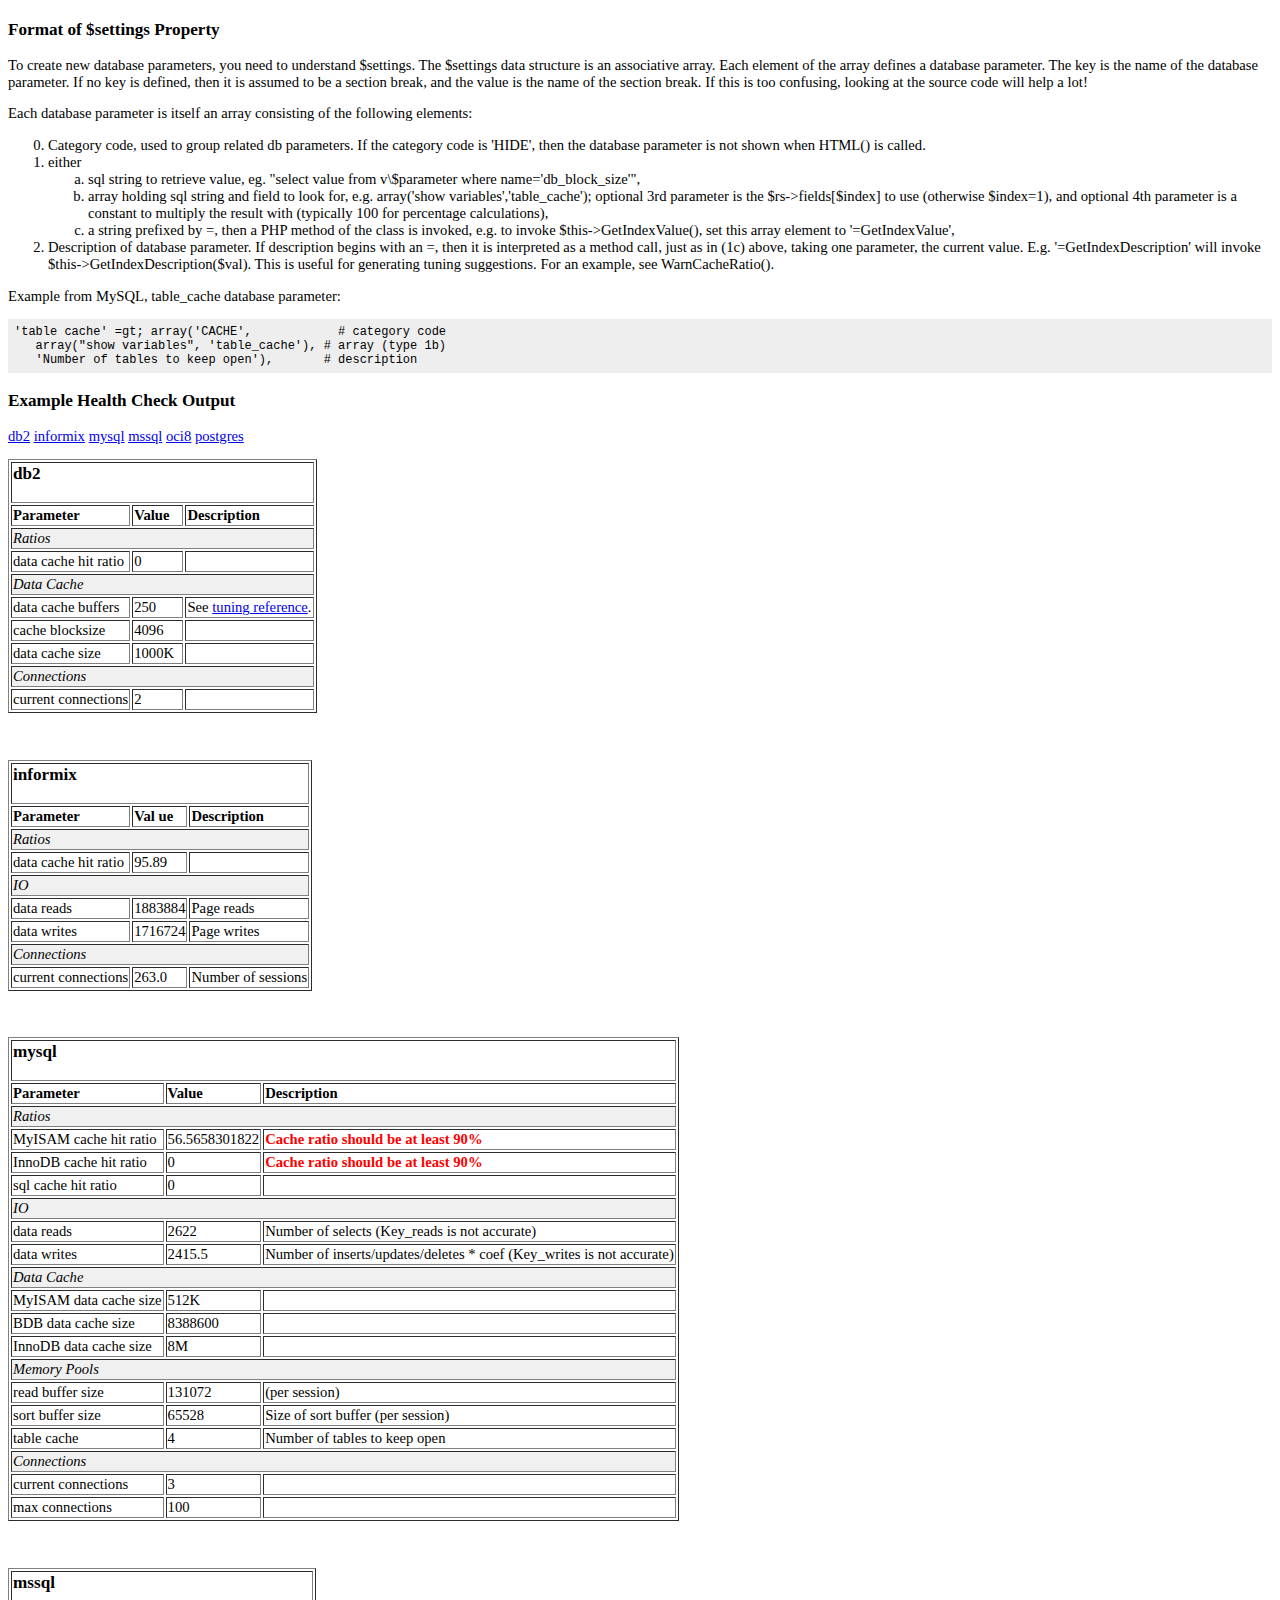
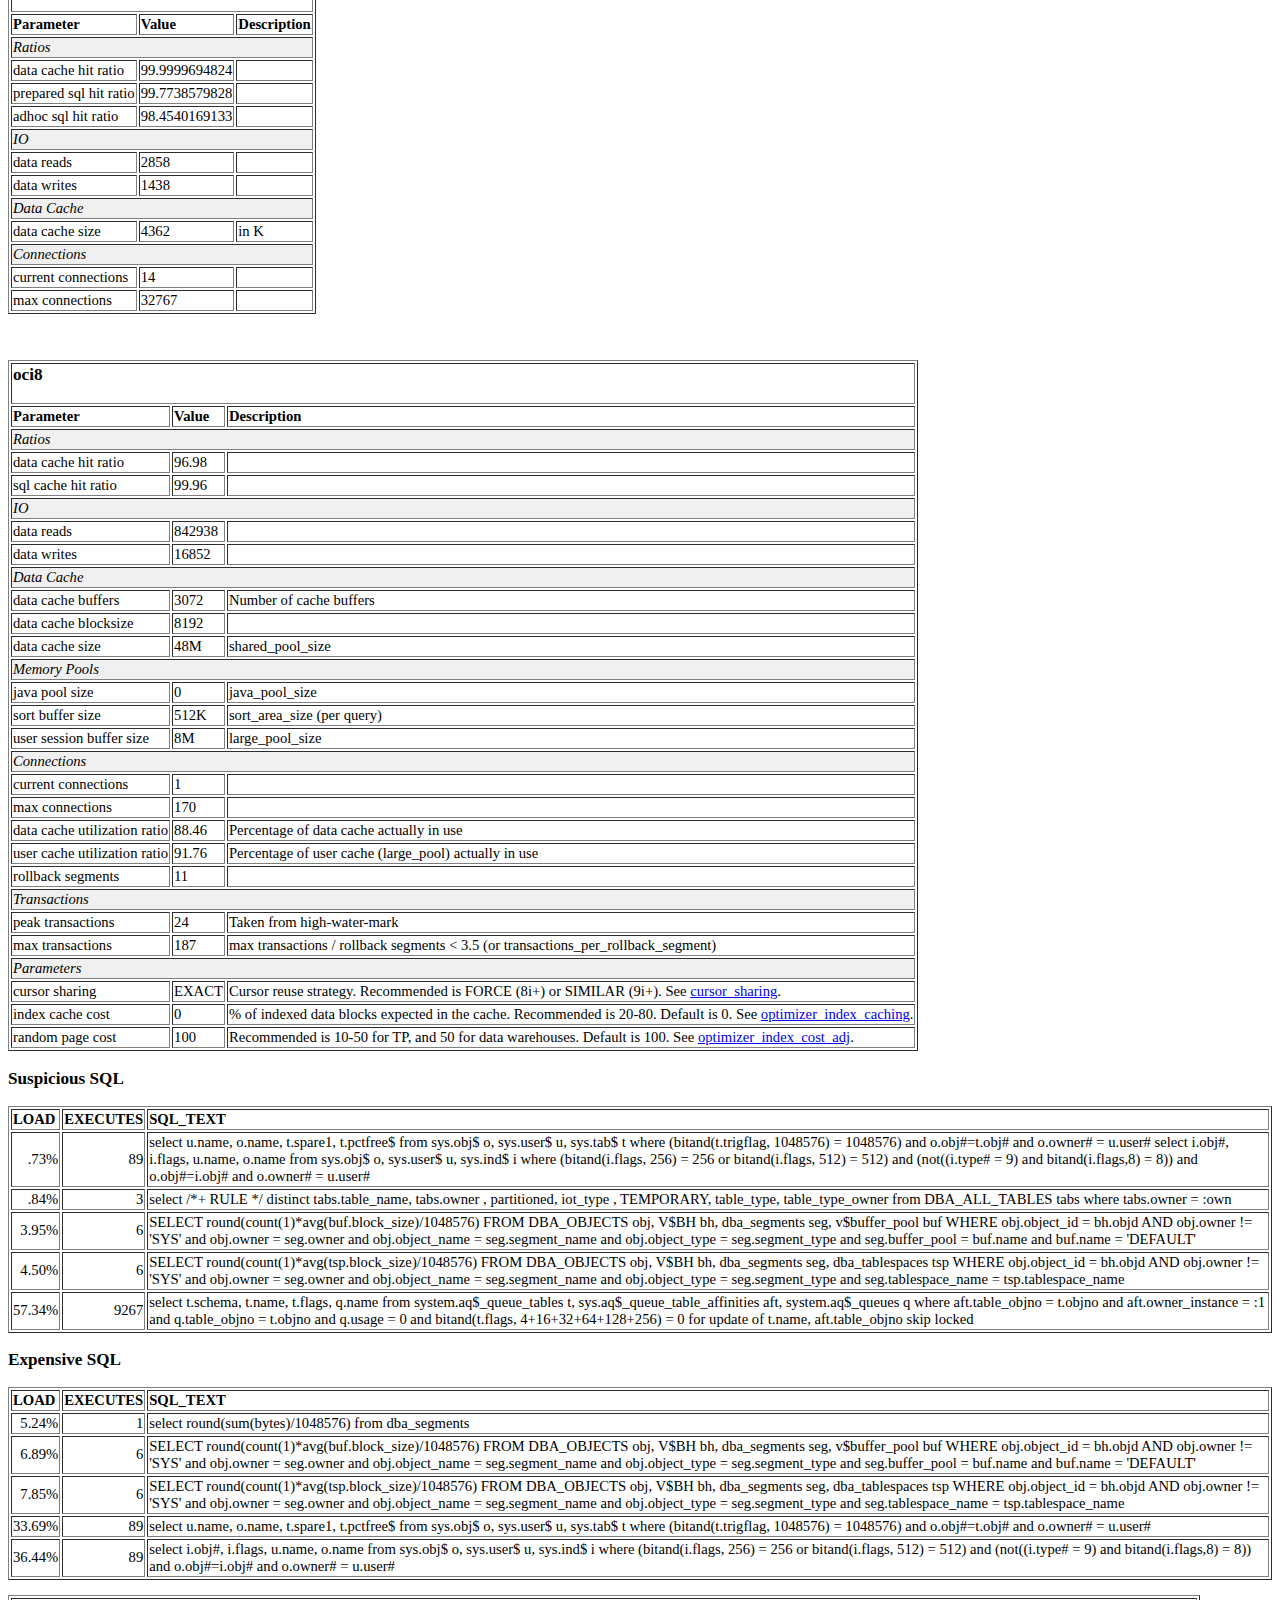
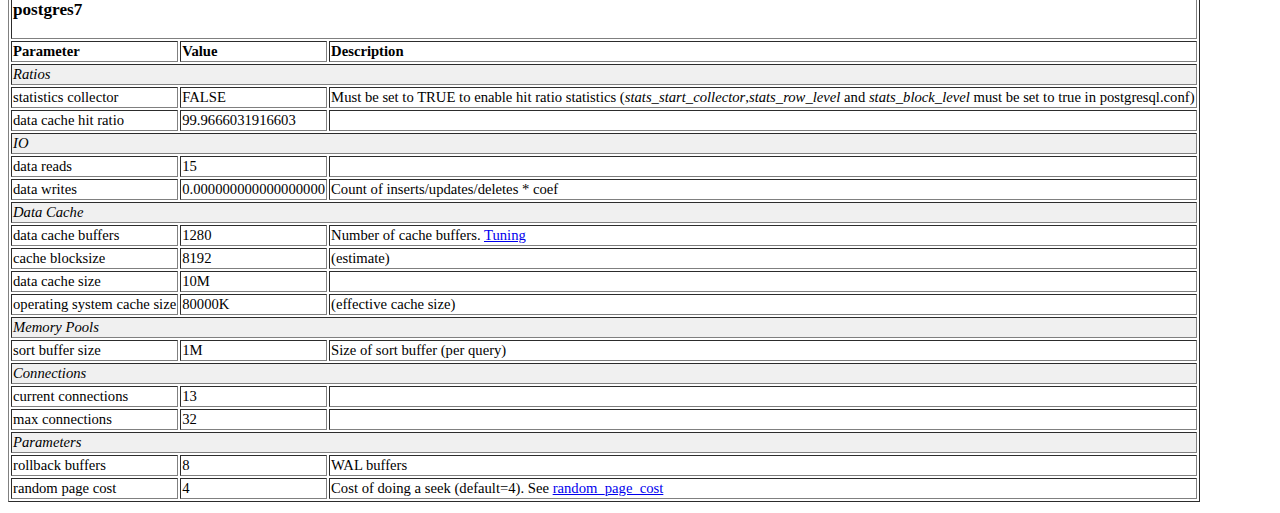
<file: adodb5/docs/docs-perf.htm>
<!DOCTYPE HTML PUBLIC "-//W3C//DTD HTML 4.01 Transitional//EN">
<html>
<head>
  <title>ADOdb Performance Monitoring Library</title>
  <style type="text/css">
body, td {
/*font-family: Arial, Helvetica, sans-serif;*/
font-size: 11pt;
}
pre {
font-size: 9pt;
background-color: #EEEEEE; padding: .5em; margin: 0px;
}
.toplink {
font-size: 8pt;
}
  </style>
</head>
<body>
<h3>The ADOdb Performance Monitoring Library</h3>
<p>V5.18 3 Sep 2012  (c) 2000-2010 John Lim (jlim#natsoft.com)</p>
<p><font size="1">This software is dual licensed using BSD-Style and
LGPL. This means you can use it in compiled proprietary and commercial
products.</font></p>
<p>Useful ADOdb links: <a href="http://adodb.sourceforge.net/#download">Download</a>
&nbsp; <a href="http://adodb.sourceforge.net/#docs">Other Docs</a>
</p>
<h3>Introduction</h3>
<p>This module, part of the ADOdb package, provides both CLI and HTML
interfaces for viewing key performance indicators of your database.
This is very useful because web apps such as the popular phpMyAdmin
currently do not provide effective database health monitoring tools.
The module provides the following: </p>
<ul>
  <li>A quick health check of your database server using <code>$perf-&gt;HealthCheck()</code>
or <code>$perf-&gt;HealthCheckCLI()</code>. </li>
  <li>User interface for performance monitoring, <code>$perf-&gt;UI()</code>.
This UI displays:
    <ul>
      <li>the health check, </li>
      <li>all SQL logged and their query plans, </li>
      <li>a list of all tables in the current database</li>
      <li>an interface to continiously poll the server for key
performance indicators such as CPU, Hit Ratio, Disk I/O</li>
      <li>a form where you can enter and run SQL interactively.</li>
    </ul>
  </li>
  <li>Gives you an API to build database monitoring tools for a server
farm, for example calling <code>$perf-&gt;DBParameter('data cache hit
ratio')</code> returns this very important statistic in a database
independant manner. </li>
</ul>
<p>ADOdb also has the ability to log all SQL executed, using <a
 href="docs-adodb.htm#logsql">LogSQL</a>. All SQL logged can be
analyzed through the performance monitor <a href="#ui">UI</a>. In the <i>View
SQL</i> mode, we categorize the SQL into 3 types:
</p>
<ul>
  <li><b>Suspicious SQL</b>: queries with high average execution times,
and are potential candidates for rewriting</li>
  <li><b>Expensive SQL</b>: queries with high total execution times
(#executions * avg execution time). Optimizing these queries will
reduce your database server load.</li>
  <li><b>Invalid SQL</b>: queries that generate errors.</li>
</ul>
<p>Each query is hyperlinked to a description of the query plan, and
every PHP script that executed that query is also shown.</p>
<p>Please note that the information presented is a very basic database
health check, and does not provide a complete overview of database
performance. Although some attempt has been made to make it work across
multiple databases in the same way, it is impossible to do so. For the
health check, we do try to display the following key database
parameters for all drivers:</p>
<ul>
  <li><b>data cache size</b> - The amount of memory allocated to the
cache.</li>
  <li><b>data cache hit ratio</b> - A measure of how effective the
cache is, as a percentage. The higher, the better.</li>
  <li><b>current connections</b> - The number of sessions currently
connected to the database. </li>
</ul>
<p>You will need to connect to the database as an administrator to view
most of the parameters. </p>
<p>Code improvements as very welcome, particularly adding new database
parameters and automated tuning hints.</p>
<a name="usage"></a>
<h3>Usage</h3>
<p>Currently, the following drivers: <em>mysql</em>, <em>postgres</em>,
<em>oci8</em>, <em>mssql</em>, <i>informix</i> and <em>db2</em> are
supported. To create a new performance monitor, call NewPerfMonitor( )
as demonstrated below: </p>
<pre>&lt;?php<br>include_once('adodb.inc.php');<br>session_start(); <font
 color="#006600"># session variables required for monitoring</font><br>$conn = ADONewConnection($driver);<br>$conn-&gt;Connect($server,$user,$pwd,$db);<br>$perf =&amp; NewPerfMonitor($conn);<br>$perf-&gt;UI($pollsecs=5);<br>?&gt;<br></pre>
<p>It is also possible to retrieve a single database parameter:</p>
<pre>$size = $perf-&gt;DBParameter('data cache size');<br></pre>
<p>
Thx to Fernando Ortiz for the informix module. </p>
<h3>Methods</h3>
<a name="ui"></a>
<p><font face="Courier New, Courier, mono">function <b>UI($pollsecs=5)</b></font></p>
<p>Creates a web-based user interface for performance monitoring. When
you click on Poll, server statistics will be displayed every $pollsecs
seconds. See <a href="#usage">Usage</a> above. </p>
<p>Since 4.11, we allow users to enter and run SQL interactively via
the "Run SQL" link. To disable this for security reasons, set this
constant before calling $perf-&gt;UI(). </p>
<p> </p>
<pre>define('ADODB_PERF_NO_RUN_SQL',1);</pre>
<p>Sample output follows below:</p>
<table bgcolor="lightyellow" border="1" width="100%">
  <tbody>
    <tr>
      <td> <b><a href="http://php.weblogs.com/adodb?perf=1">ADOdb</a>
Performance Monitor</b> for localhost, db=test<br>
      <font size="-1">PostgreSQL 7.3.2 on i686-pc-cygwin, compiled by
GCC gcc (GCC) 3.2 20020927 (prerelease)</font></td>
    </tr>
    <tr>
      <td> <a href="#">Performance Stats</a> &nbsp; <a href="#">View
SQL</a> &nbsp; <a href="#">View Tables</a> &nbsp; <a href="#">Poll
Stats</a></td>
    </tr>
  </tbody>
</table>
<table bgcolor="white" border="1">
  <tbody>
    <tr>
      <td colspan="3">
      <h3>postgres7</h3>
      </td>
    </tr>
    <tr>
      <td><b>Parameter</b></td>
      <td><b>Value</b></td>
      <td><b>Description</b></td>
    </tr>
    <tr bgcolor="#f0f0f0">
      <td colspan="3"><i>Ratios</i> &nbsp;</td>
    </tr>
    <tr>
      <td>statistics collector</td>
      <td>TRUE</td>
      <td>Value must be TRUE to enable hit ratio statistics (<i>stats_start_collector</i>,<i>stats_row_level</i>
and <i>stats_block_level</i> must be set to true in postgresql.conf)</td>
    </tr>
    <tr>
      <td>data cache hit ratio</td>
      <td>99.7967555299239</td>
      <td>&nbsp;</td>
    </tr>
    <tr bgcolor="#f0f0f0">
      <td colspan="3"><i>IO</i> &nbsp;</td>
    </tr>
    <tr>
      <td>data reads</td>
      <td>125</td>
      <td>&nbsp; </td>
    </tr>
    <tr>
      <td>data writes</td>
      <td>21.78125000000000000</td>
      <td>Count of inserts/updates/deletes * coef</td>
    </tr>
    <tr bgcolor="#f0f0f0">
      <td colspan="3"><i>Data Cache</i> &nbsp;</td>
    </tr>
    <tr>
      <td>data cache buffers</td>
      <td>640</td>
      <td>Number of cache buffers. <a
 href="http://www.varlena.com/GeneralBits/Tidbits/perf.html#basic">Tuning</a></td>
    </tr>
    <tr>
      <td>cache blocksize</td>
      <td>8192</td>
      <td>(estimate)</td>
    </tr>
    <tr>
      <td>data cache size</td>
      <td>5M</td>
      <td>&nbsp;</td>
    </tr>
    <tr>
      <td>operating system cache size</td>
      <td>80M</td>
      <td>(effective cache size)</td>
    </tr>
    <tr bgcolor="#f0f0f0">
      <td colspan="3"><i>Memory Usage</i> &nbsp;</td>
    </tr>
    <tr>
      <td>sort buffer size</td>
      <td>1M</td>
      <td>Size of sort buffer (per query)</td>
    </tr>
    <tr bgcolor="#f0f0f0">
      <td colspan="3"><i>Connections</i> &nbsp;</td>
    </tr>
    <tr>
      <td>current connections</td>
      <td>0</td>
      <td>&nbsp;</td>
    </tr>
    <tr>
      <td>max connections</td>
      <td>32</td>
      <td>&nbsp;</td>
    </tr>
    <tr bgcolor="#f0f0f0">
      <td colspan="3"><i>Parameters</i> &nbsp;</td>
    </tr>
    <tr>
      <td>rollback buffers</td>
      <td>8</td>
      <td>WAL buffers</td>
    </tr>
    <tr>
      <td>random page cost</td>
      <td>4</td>
      <td>Cost of doing a seek (default=4). See <a
 href="http://www.varlena.com/GeneralBits/Tidbits/perf.html#less">random_page_cost</a></td>
    </tr>
  </tbody>
</table>
<p><font face="Courier New, Courier, mono">function <b>HealthCheck</b>()</font></p>
<p>Returns database health check parameters as a HTML table. You will
need to echo or print the output of this function,</p>
<p><font face="Courier New, Courier, mono">function <b>HealthCheckCLI</b>()</font></p>
<p>Returns database health check parameters formatted for a command
line interface. You will need to echo or print the output of this
function. Sample output for mysql:</p>
<pre>-- Ratios -- <br>          MyISAM cache hit ratio =gt; 56.5635738832 <br>          InnoDB cache hit ratio =gt; 0 <br>             sql cache hit ratio =gt; 0 <br> -- IO -- <br>                      data reads =gt; 2622 <br>                     data writes =gt; 2415.5 <br> -- Data Cache -- <br>          MyISAM data cache size =gt; 512K <br>             BDB data cache size =gt; 8388600<br>          InnoDB data cache size =gt; 8M<br> -- Memory Pools -- <br>                read buffer size =gt; 131072 <br>                sort buffer size =gt; 65528 <br>                     table cache =gt; 4 <br> -- Connections -- <br>             current connections =gt; 3<br>                 max connections =gt; 100</pre>
<p><font face="Courier New, Courier, mono">function <b>Poll</b>($pollSecs=5)
</font> </p>
<p> Run in infinite loop, displaying the following information every
$pollSecs. This will not work properly if output buffering is enabled.
In the example below, $pollSecs=3:
</p>
<pre>Accumulating statistics...<br> Time   WS-CPU%   Hit%   Sess        Reads/s          Writes/s<br>11:08:30    0.7  56.56      1         0.0000            0.0000<br>11:08:33    1.8  56.56      2         0.0000            0.0000<br>11:08:36   11.1  56.55      3         2.5000            0.0000<br>11:08:39    9.8  56.55      2         3.1121            0.0000<br>11:08:42    2.8  56.55      1         0.0000            0.0000<br>11:08:45    7.4  56.55      2         0.0000            1.5000<br></pre>
<p><b>WS-CPU%</b> is the Web Server CPU load of the server that PHP is
running from (eg. the database client), and not the database. The <b>Hit%</b>
is the data cache hit ratio. <b>Sess</b> is the current number of
sessions connected to the database. If you are using persistent
connections, this should not change much. The <b>Reads/s</b> and <b>Writes/s</b>
are synthetic values to give the viewer a rough guide to I/O, and are
not to be taken literally. </p>
<p><font face="Courier New, Courier, mono">function <b>SuspiciousSQL</b>($numsql=10)</font></p>
<p>Returns SQL which have high average execution times as a HTML table.
Each sql statement
is hyperlinked to a new window which details the execution plan and the
scripts that execute this SQL.
</p>
<p> The number of statements returned is determined by $numsql. Data is
taken from the adodb_logsql table, where the sql statements are logged
when
$connection-&gt;LogSQL(true) is enabled. The adodb_logsql table is
populated using <a href="docs-adodb.htm#logsql">$conn-&gt;LogSQL</a>.
</p>
<p>For Oracle, Ixora Suspicious SQL returns a list of SQL statements
that are most cache intensive as a HTML table. These are data intensive
SQL statements that could benefit most from tuning. </p>
<p><font face="Courier New, Courier, mono">function <b>ExpensiveSQL</b>($numsql=10)</font></p>
<p>Returns SQL whose total execution time (avg time * #executions) is
high as a HTML table. Each sql statement
is hyperlinked to a new window which details the execution plan and the
scripts that execute this SQL.
</p>
<p> The number of statements returned is determined by $numsql. Data is
taken from the adodb_logsql table, where the sql statements are logged
when
$connection-&gt;LogSQL(true) is enabled. The adodb_logsql table is
populated using <a href="docs-adodb.htm#logsql">$conn-&gt;LogSQL</a>.
</p>
<p>For Oracle, Ixora Expensive SQL returns a list of SQL statements
that are taking the most CPU load when run.
</p>
<p><font face="Courier New, Courier, mono">function <b>InvalidSQL</b>($numsql=10)</font></p>
<p>Returns a list of invalid SQL as an HTML table.
</p>
<p>Data is taken from the adodb_logsql table, where the sql statements
are logged when
$connection-&gt;LogSQL(true) is enabled.
</p>
<p><font face="Courier New, Courier, mono">function <b>Tables</b>($orderby=1)</font></p>
<p>Returns information on all tables in a database, with the first two
fields containing the table name and table size, the remaining fields
depend on the database driver. If $orderby is set to 1, it will sort by
name. If $orderby is set to 2, then it will sort by table size. Some
database drivers (mssql and mysql) will ignore the $orderby clause. For
postgresql, the information is up-to-date since the last <i>vacuum</i>.
Not supported currently for db2.</p>
<h3>Raw Functions</h3>
<p>Raw functions return values without any formatting.</p>
<p><font face="Courier New, Courier, mono">function <b>DBParameter</b>($paramname)</font></p>
<p>Returns the value of a database parameter, such as
$this-&gt;DBParameter("data cache size").</p>
<p><font face="Courier New, Courier, mono">function <b>CPULoad</b>()</font></p>
<p>Returns the CPU load of the database client (NOT THE SERVER) as a
percentage. Only works for Linux and Windows. For Windows, WMI must be
available.</p>
<h3>$ADODB_PERF_MIN</h3>
<p>New in adodb 4.97/5.03 is this global variable, which controls whether sql timings which are too small are not saved. Currently it defaults 
to 0.05 (seconds). This means that all sql's which are faster than 0.05 seconds to execute are not saved.
<h3>Format of $settings Property</h3>
<p> To create new database parameters, you need to understand
$settings. The $settings data structure is an associative array. Each
element of the array defines a database parameter. The key is the name
of the database parameter. If no key is defined, then it is assumed to
be a section break, and the value is the name of the section break. If
this is too confusing, looking at the source code will help a lot!</p>
<p> Each database parameter is itself an array consisting of the
following elements:</p>
<ol start="0">
  <li> Category code, used to group related db parameters. If the
category code is 'HIDE', then
the database parameter is not shown when HTML() is called. <br>
  </li>
  <li> either
    <ol type="a">
      <li>sql string to retrieve value, eg. "select value from
v\$parameter where name='db_block_size'", </li>
      <li>array holding sql string and field to look for, e.g.
array('show variables','table_cache'); optional 3rd parameter is the
$rs-&gt;fields[$index] to use (otherwise $index=1), and optional 4th
parameter is a constant to multiply the result with (typically 100 for
percentage calculations),</li>
      <li>a string prefixed by =, then a PHP method of the class is
invoked, e.g. to invoke $this-&gt;GetIndexValue(), set this array
element to '=GetIndexValue', <br>
      </li>
    </ol>
  </li>
  <li> Description of database parameter. If description begins with an
=, then it is interpreted as a method call, just as in (1c) above,
taking one parameter, the current value. E.g. '=GetIndexDescription'
will invoke $this-&gt;GetIndexDescription($val). This is useful for
generating tuning suggestions. For an example, see WarnCacheRatio().</li>
</ol>
<p>Example from MySQL, table_cache database parameter:</p>
<pre>'table cache' =gt; array('CACHE',            # category code<br>   array("show variables", 'table_cache'), # array (type 1b)<br>   'Number of tables to keep open'),       # description</pre>
<h3>Example Health Check Output</h3>
<p><a href="#db2">db2</a> <a href="#informix">informix</a> <a
 href="#mysql">mysql</a> <a href="#mssql">mssql</a> <a href="#oci8">oci8</a>
<a href="#postgres">postgres</a></p>
<p><a name="db2"></a></p>
<table bgcolor="white" border="1">
  <tbody>
    <tr>
      <td colspan="3">
      <h3>db2</h3>
      </td>
    </tr>
    <tr>
      <td><b>Parameter</b></td>
      <td><b>Value</b></td>
      <td><b>Description</b></td>
    </tr>
    <tr bgcolor="#f0f0f0">
      <td colspan="3"><i>Ratios</i> &nbsp;</td>
    </tr>
    <tr bgcolor="#ffffff">
      <td>data cache hit ratio</td>
      <td>0 &nbsp; </td>
      <td>&nbsp;</td>
    </tr>
    <tr bgcolor="#f0f0f0">
      <td colspan="3"><i>Data Cache</i></td>
    </tr>
    <tr bgcolor="#ffffff">
      <td>data cache buffers</td>
      <td>250 &nbsp; </td>
      <td>See <a
 href="http://www7b.boulder.ibm.com/dmdd/library/techarticle/anshum/0107anshum.html#bufferpoolsize">tuning
reference</a>.</td>
    </tr>
    <tr bgcolor="#ffffff">
      <td>cache blocksize</td>
      <td>4096 &nbsp; </td>
      <td>&nbsp;</td>
    </tr>
    <tr bgcolor="#ffffff">
      <td>data cache size</td>
      <td>1000K &nbsp; </td>
      <td>&nbsp;</td>
    </tr>
    <tr bgcolor="#f0f0f0">
      <td colspan="3"><i>Connections</i></td>
    </tr>
    <tr bgcolor="#ffffff">
      <td>current connections</td>
      <td>2 &nbsp; </td>
      <td>&nbsp;</td>
    </tr>
  </tbody>
</table>
<p>&nbsp;</p>
<p><a name="informix"></a>
<table bgcolor="white" border="1">
  <tbody>
    <tr>
      <td colspan="3">
      <h3>informix</h3>
      </td>
    </tr>
    <tr>
      <td><b>Parameter</b></td>
      <td><b>Val
ue</b></td>
      <td><b>Description</b></td>
    </tr>
    <tr bgcolor="#f0f0f0">
      <td colspan="3"><i>Ratios</i> &nbsp;</td>
    </tr>
    <tr>
      <td>data cache hit
ratio</td>
      <td>95.89</td>
      <td>&nbsp;</td>
    </tr>
    <tr bgcolor="#f0f0f0">
      <td colspan="3"><i>IO</i> &nbsp;</td>
    </tr>
    <tr>
      <td>data
reads</td>
      <td>1883884</td>
      <td>Page reads</td>
    </tr>
    <tr>
      <td>data writes</td>
      <td>1716724</td>
      <td>Page writes</td>
    </tr>
    <tr bgcolor="#f0f0f0">
      <td colspan="3"><i>Connections</i>
&nbsp;</td>
    </tr>
    <tr>
      <td>current connections</td>
      <td>263.0</td>
      <td>Number of
sessions</td>
    </tr>
  </tbody>
</table>
</p>
<p>&nbsp;</p>
<p><a name="mysql" id="mysql"></a></p>
<table bgcolor="white" border="1">
  <tbody>
    <tr>
      <td colspan="3">
      <h3>mysql</h3>
      </td>
    </tr>
    <tr>
      <td><b>Parameter</b></td>
      <td><b>Value</b></td>
      <td><b>Description</b></td>
    </tr>
    <tr bgcolor="#f0f0f0">
      <td colspan="3"><i>Ratios</i> &nbsp;</td>
    </tr>
    <tr>
      <td>MyISAM cache hit ratio</td>
      <td>56.5658301822</td>
      <td><font color="red"><b>Cache ratio should be at least 90%</b></font></td>
    </tr>
    <tr>
      <td>InnoDB cache hit ratio</td>
      <td>0</td>
      <td><font color="red"><b>Cache ratio should be at least 90%</b></font></td>
    </tr>
    <tr>
      <td>sql cache hit ratio</td>
      <td>0</td>
      <td>&nbsp;</td>
    </tr>
    <tr bgcolor="#f0f0f0">
      <td colspan="3"><i>IO</i> &nbsp;</td>
    </tr>
    <tr>
      <td>data reads</td>
      <td>2622</td>
      <td>Number of selects (Key_reads is not accurate)</td>
    </tr>
    <tr>
      <td>data writes</td>
      <td>2415.5</td>
      <td>Number of inserts/updates/deletes * coef (Key_writes is not
accurate)</td>
    </tr>
    <tr bgcolor="#f0f0f0">
      <td colspan="3"><i>Data Cache</i> &nbsp;</td>
    </tr>
    <tr>
      <td>MyISAM data cache size</td>
      <td>512K</td>
      <td>&nbsp;</td>
    </tr>
    <tr>
      <td>BDB data cache size</td>
      <td>8388600</td>
      <td>&nbsp;</td>
    </tr>
    <tr>
      <td>InnoDB data cache size</td>
      <td>8M</td>
      <td>&nbsp;</td>
    </tr>
    <tr bgcolor="#f0f0f0">
      <td colspan="3"><i>Memory Pools</i> &nbsp;</td>
    </tr>
    <tr>
      <td>read buffer size</td>
      <td>131072</td>
      <td>(per session)</td>
    </tr>
    <tr>
      <td>sort buffer size</td>
      <td>65528</td>
      <td>Size of sort buffer (per session)</td>
    </tr>
    <tr>
      <td>table cache</td>
      <td>4</td>
      <td>Number of tables to keep open</td>
    </tr>
    <tr bgcolor="#f0f0f0">
      <td colspan="3"><i>Connections</i> &nbsp;</td>
    </tr>
    <tr>
      <td>current connections</td>
      <td>3</td>
      <td>&nbsp;</td>
    </tr>
    <tr>
      <td>max connections</td>
      <td>100</td>
      <td>&nbsp;</td>
    </tr>
  </tbody>
</table>
<p>&nbsp;</p>
<p><a name="mssql" id="mssql"></a></p>
<table bgcolor="white" border="1">
  <tbody>
    <tr>
      <td colspan="3">
      <h3>mssql</h3>
      </td>
    </tr>
    <tr>
      <td><b>Parameter</b></td>
      <td><b>Value</b></td>
      <td><b>Description</b></td>
    </tr>
    <tr bgcolor="#f0f0f0">
      <td colspan="3"><i>Ratios</i> &nbsp;</td>
    </tr>
    <tr>
      <td>data cache hit ratio</td>
      <td>99.9999694824</td>
      <td>&nbsp;</td>
    </tr>
    <tr>
      <td>prepared sql hit ratio</td>
      <td>99.7738579828</td>
      <td>&nbsp;</td>
    </tr>
    <tr>
      <td>adhoc sql hit ratio</td>
      <td>98.4540169133</td>
      <td>&nbsp;</td>
    </tr>
    <tr bgcolor="#f0f0f0">
      <td colspan="3"><i>IO</i> &nbsp;</td>
    </tr>
    <tr>
      <td>data reads</td>
      <td>2858</td>
      <td>&nbsp; </td>
    </tr>
    <tr>
      <td>data writes</td>
      <td>1438</td>
      <td>&nbsp; </td>
    </tr>
    <tr bgcolor="#f0f0f0">
      <td colspan="3"><i>Data Cache</i> &nbsp;</td>
    </tr>
    <tr>
      <td>data cache size</td>
      <td>4362</td>
      <td>in K</td>
    </tr>
    <tr bgcolor="#f0f0f0">
      <td colspan="3"><i>Connections</i> &nbsp;</td>
    </tr>
    <tr>
      <td>current connections</td>
      <td>14</td>
      <td>&nbsp;</td>
    </tr>
    <tr>
      <td>max connections</td>
      <td>32767</td>
      <td>&nbsp;</td>
    </tr>
  </tbody>
</table>
<p>&nbsp;</p>
<p><a name="oci8" id="oci8"></a></p>
<table bgcolor="white" border="1">
  <tbody>
    <tr>
      <td colspan="3">
      <h3>oci8</h3>
      </td>
    </tr>
    <tr>
      <td><b>Parameter</b></td>
      <td><b>Value</b></td>
      <td><b>Description</b></td>
    </tr>
    <tr bgcolor="#f0f0f0">
      <td colspan="3"><i>Ratios</i> &nbsp;</td>
    </tr>
    <tr>
      <td>data cache hit ratio</td>
      <td>96.98</td>
      <td>&nbsp;</td>
    </tr>
    <tr>
      <td>sql cache hit ratio</td>
      <td>99.96</td>
      <td>&nbsp;</td>
    </tr>
    <tr bgcolor="#f0f0f0">
      <td colspan="3"><i>IO</i> &nbsp;</td>
    </tr>
    <tr>
      <td>data reads</td>
      <td>842938</td>
      <td>&nbsp; </td>
    </tr>
    <tr>
      <td>data writes</td>
      <td>16852</td>
      <td>&nbsp; </td>
    </tr>
    <tr bgcolor="#f0f0f0">
      <td colspan="3"><i>Data Cache</i> &nbsp;</td>
    </tr>
    <tr>
      <td>data cache buffers</td>
      <td>3072</td>
      <td>Number of cache buffers</td>
    </tr>
    <tr>
      <td>data cache blocksize</td>
      <td>8192</td>
      <td>&nbsp;</td>
    </tr>
    <tr>
      <td>data cache size</td>
      <td>48M</td>
      <td>shared_pool_size</td>
    </tr>
    <tr bgcolor="#f0f0f0">
      <td colspan="3"><i>Memory Pools</i> &nbsp;</td>
    </tr>
    <tr>
      <td>java pool size</td>
      <td>0</td>
      <td>java_pool_size</td>
    </tr>
    <tr>
      <td>sort buffer size</td>
      <td>512K</td>
      <td>sort_area_size (per query)</td>
    </tr>
    <tr>
      <td>user session buffer size</td>
      <td>8M</td>
      <td>large_pool_size</td>
    </tr>
    <tr bgcolor="#f0f0f0">
      <td colspan="3"><i>Connections</i> &nbsp;</td>
    </tr>
    <tr>
      <td>current connections</td>
      <td>1</td>
      <td>&nbsp;</td>
    </tr>
    <tr>
      <td>max connections</td>
      <td>170</td>
      <td>&nbsp;</td>
    </tr>
    <tr>
      <td>data cache utilization ratio</td>
      <td>88.46</td>
      <td>Percentage of data cache actually in use</td>
    </tr>
    <tr>
      <td>user cache utilization ratio</td>
      <td>91.76</td>
      <td>Percentage of user cache (large_pool) actually in use</td>
    </tr>
    <tr>
      <td>rollback segments</td>
      <td>11</td>
      <td>&nbsp;</td>
    </tr>
    <tr bgcolor="#f0f0f0">
      <td colspan="3"><i>Transactions</i> &nbsp;</td>
    </tr>
    <tr>
      <td>peak transactions</td>
      <td>24</td>
      <td>Taken from high-water-mark</td>
    </tr>
    <tr>
      <td>max transactions</td>
      <td>187</td>
      <td>max transactions / rollback segments &lt; 3.5 (or
transactions_per_rollback_segment)</td>
    </tr>
    <tr bgcolor="#f0f0f0">
      <td colspan="3"><i>Parameters</i> &nbsp;</td>
    </tr>
    <tr>
      <td>cursor sharing</td>
      <td>EXACT</td>
      <td>Cursor reuse strategy. Recommended is FORCE (8i+) or SIMILAR
(9i+). See <a
 href="http://www.praetoriate.com/oracle_tips_cursor_sharing.htm">cursor_sharing</a>.</td>
    </tr>
    <tr>
      <td>index cache cost</td>
      <td>0</td>
      <td>% of indexed data blocks expected in the cache. Recommended
is 20-80. Default is 0. See <a
 href="http://www.dba-oracle.com/oracle_tips_cbo_part1.htm">optimizer_index_caching</a>.</td>
    </tr>
    <tr>
      <td>random page cost</td>
      <td>100</td>
      <td>Recommended is 10-50 for TP, and 50 for data warehouses.
Default is 100. See <a
 href="http://www.dba-oracle.com/oracle_tips_cost_adj.htm">optimizer_index_cost_adj</a>.
      </td>
    </tr>
  </tbody>
</table>
<h3>Suspicious SQL</h3>
<table bgcolor="white" border="1">
  <tbody>
    <tr>
      <td><b>LOAD</b></td>
      <td><b>EXECUTES</b></td>
      <td><b>SQL_TEXT</b></td>
    </tr>
    <tr>
      <td align="right"> .73%</td>
      <td align="right">89</td>
      <td>select u.name, o.name, t.spare1, t.pctfree$ from sys.obj$ o,
sys.user$ u, sys.tab$ t where (bitand(t.trigflag, 1048576) = 1048576)
and o.obj#=t.obj# and o.owner# = u.user# select i.obj#, i.flags,
u.name, o.name from sys.obj$ o, sys.user$ u, sys.ind$ i where
(bitand(i.flags, 256) = 256 or bitand(i.flags, 512) = 512) and
(not((i.type# = 9) and bitand(i.flags,8) = 8)) and o.obj#=i.obj# and
o.owner# = u.user# </td>
    </tr>
    <tr>
      <td align="right"> .84%</td>
      <td align="right">3</td>
      <td>select /*+ RULE */ distinct tabs.table_name, tabs.owner ,
partitioned, iot_type , TEMPORARY, table_type, table_type_owner from
DBA_ALL_TABLES tabs where tabs.owner = :own </td>
    </tr>
    <tr>
      <td align="right"> 3.95%</td>
      <td align="right">6</td>
      <td>SELECT round(count(1)*avg(buf.block_size)/1048576) FROM
DBA_OBJECTS obj, V$BH bh, dba_segments seg, v$buffer_pool buf WHERE
obj.object_id = bh.objd AND obj.owner != 'SYS' and obj.owner =
seg.owner and obj.object_name = seg.segment_name and obj.object_type =
seg.segment_type and seg.buffer_pool = buf.name and buf.name =
'DEFAULT' </td>
    </tr>
    <tr>
      <td align="right"> 4.50%</td>
      <td align="right">6</td>
      <td>SELECT round(count(1)*avg(tsp.block_size)/1048576) FROM
DBA_OBJECTS obj, V$BH bh, dba_segments seg, dba_tablespaces tsp WHERE
obj.object_id = bh.objd AND obj.owner != 'SYS' and obj.owner =
seg.owner and obj.object_name = seg.segment_name and obj.object_type =
seg.segment_type and seg.tablespace_name = tsp.tablespace_name </td>
    </tr>
    <tr>
      <td align="right">57.34%</td>
      <td align="right">9267</td>
      <td>select t.schema, t.name, t.flags, q.name from
system.aq$_queue_tables t, sys.aq$_queue_table_affinities aft,
system.aq$_queues q where aft.table_objno = t.objno and
aft.owner_instance = :1 and q.table_objno = t.objno and q.usage = 0 and
bitand(t.flags, 4+16+32+64+128+256) = 0 for update of t.name,
aft.table_objno skip locked </td>
    </tr>
  </tbody>
</table>
<h3>Expensive SQL</h3>
<table bgcolor="white" border="1">
  <tbody>
    <tr>
      <td><b>LOAD</b></td>
      <td><b>EXECUTES</b></td>
      <td><b>SQL_TEXT</b></td>
    </tr>
    <tr>
      <td align="right"> 5.24%</td>
      <td align="right">1</td>
      <td>select round(sum(bytes)/1048576) from dba_segments </td>
    </tr>
    <tr>
      <td align="right"> 6.89%</td>
      <td align="right">6</td>
      <td>SELECT round(count(1)*avg(buf.block_size)/1048576) FROM
DBA_OBJECTS obj, V$BH bh, dba_segments seg, v$buffer_pool buf WHERE
obj.object_id = bh.objd AND obj.owner != 'SYS' and obj.owner =
seg.owner and obj.object_name = seg.segment_name and obj.object_type =
seg.segment_type and seg.buffer_pool = buf.name and buf.name =
'DEFAULT' </td>
    </tr>
    <tr>
      <td align="right"> 7.85%</td>
      <td align="right">6</td>
      <td>SELECT round(count(1)*avg(tsp.block_size)/1048576) FROM
DBA_OBJECTS obj, V$BH bh, dba_segments seg, dba_tablespaces tsp WHERE
obj.object_id = bh.objd AND obj.owner != 'SYS' and obj.owner =
seg.owner and obj.object_name = seg.segment_name and obj.object_type =
seg.segment_type and seg.tablespace_name = tsp.tablespace_name </td>
    </tr>
    <tr>
      <td align="right">33.69%</td>
      <td align="right">89</td>
      <td>select u.name, o.name, t.spare1, t.pctfree$ from sys.obj$ o,
sys.user$ u, sys.tab$ t where (bitand(t.trigflag, 1048576) = 1048576)
and o.obj#=t.obj# and o.owner# = u.user# </td>
    </tr>
    <tr>
      <td align="right">36.44%</td>
      <td align="right">89</td>
      <td>select i.obj#, i.flags, u.name, o.name from sys.obj$ o,
sys.user$ u, sys.ind$ i where (bitand(i.flags, 256) = 256 or
bitand(i.flags, 512) = 512) and (not((i.type# = 9) and
bitand(i.flags,8) = 8)) and o.obj#=i.obj# and o.owner# = u.user# </td>
    </tr>
  </tbody>
</table>
<p><a name="postgres" id="postgres"></a></p>
<table bgcolor="white" border="1">
  <tbody>
    <tr>
      <td colspan="3">
      <h3>postgres7</h3>
      </td>
    </tr>
    <tr>
      <td><b>Parameter</b></td>
      <td><b>Value</b></td>
      <td><b>Description</b></td>
    </tr>
    <tr bgcolor="#f0f0f0">
      <td colspan="3"><i>Ratios</i> &nbsp;</td>
    </tr>
    <tr>
      <td>statistics collector</td>
      <td>FALSE</td>
      <td>Must be set to TRUE to enable hit ratio statistics (<i>stats_start_collector</i>,<i>stats_row_level</i>
and <i>stats_block_level</i> must be set to true in postgresql.conf)</td>
    </tr>
    <tr>
      <td>data cache hit ratio</td>
      <td>99.9666031916603</td>
      <td>&nbsp;</td>
    </tr>
    <tr bgcolor="#f0f0f0">
      <td colspan="3"><i>IO</i> &nbsp;</td>
    </tr>
    <tr>
      <td>data reads</td>
      <td>15</td>
      <td>&nbsp; </td>
    </tr>
    <tr>
      <td>data writes</td>
      <td>0.000000000000000000</td>
      <td>Count of inserts/updates/deletes * coef</td>
    </tr>
    <tr bgcolor="#f0f0f0">
      <td colspan="3"><i>Data Cache</i> &nbsp;</td>
    </tr>
    <tr>
      <td>data cache buffers</td>
      <td>1280</td>
      <td>Number of cache buffers. <a
 href="http://www.varlena.com/GeneralBits/Tidbits/perf.html#basic">Tuning</a></td>
    </tr>
    <tr>
      <td>cache blocksize</td>
      <td>8192</td>
      <td>(estimate)</td>
    </tr>
    <tr>
      <td>data cache size</td>
      <td>10M</td>
      <td>&nbsp;</td>
    </tr>
    <tr>
      <td>operating system cache size</td>
      <td>80000K</td>
      <td>(effective cache size)</td>
    </tr>
    <tr bgcolor="#f0f0f0">
      <td colspan="3"><i>Memory Pools</i> &nbsp;</td>
    </tr>
    <tr>
      <td>sort buffer size</td>
      <td>1M</td>
      <td>Size of sort buffer (per query)</td>
    </tr>
    <tr bgcolor="#f0f0f0">
      <td colspan="3"><i>Connections</i> &nbsp;</td>
    </tr>
    <tr>
      <td>current connections</td>
      <td>13</td>
      <td>&nbsp;</td>
    </tr>
    <tr>
      <td>max connections</td>
      <td>32</td>
      <td>&nbsp;</td>
    </tr>
    <tr bgcolor="#f0f0f0">
      <td colspan="3"><i>Parameters</i> &nbsp;</td>
    </tr>
    <tr>
      <td>rollback buffers</td>
      <td>8</td>
      <td>WAL buffers</td>
    </tr>
    <tr>
      <td>random page cost</td>
      <td>4</td>
      <td>Cost of doing a seek (default=4). See <a
 href="http://www.varlena.com/GeneralBits/Tidbits/perf.html#less">random_page_cost</a></td>
    </tr>
  </tbody>
</table>
</body>
</html>
</file>
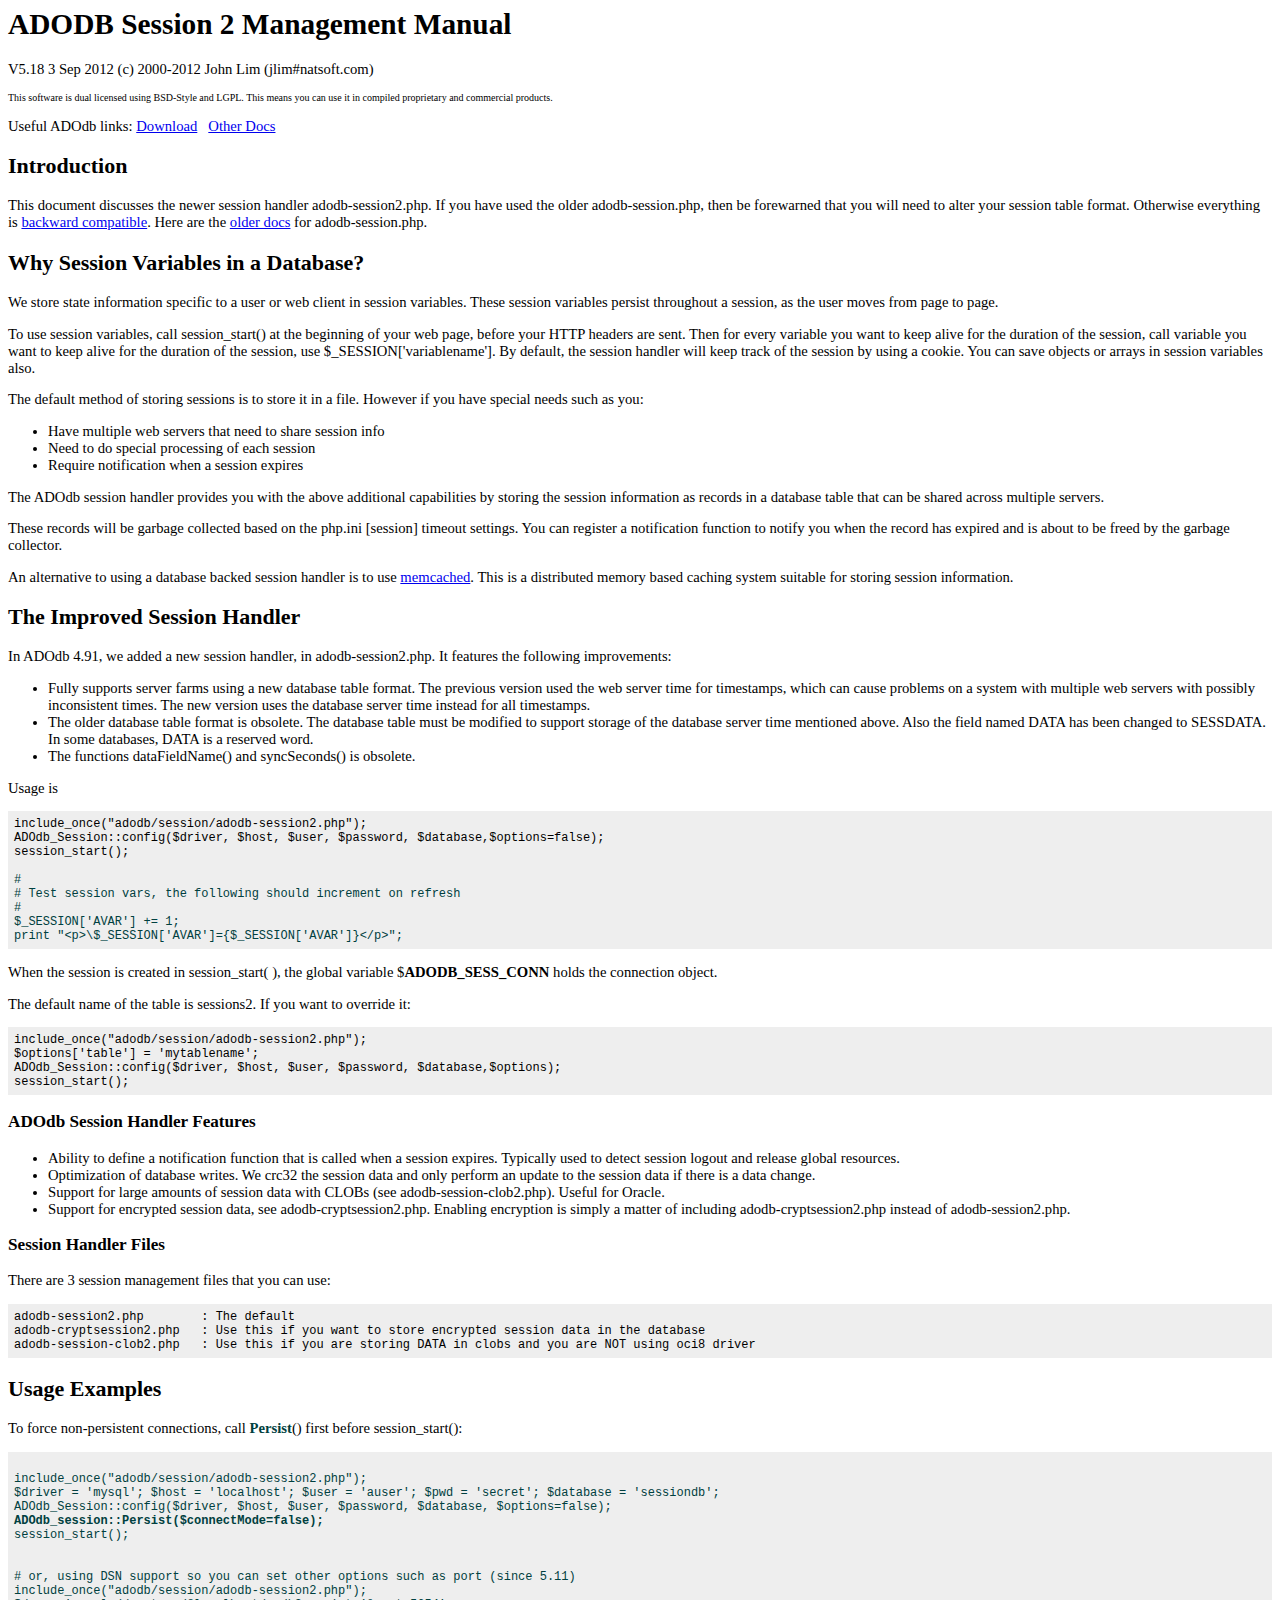
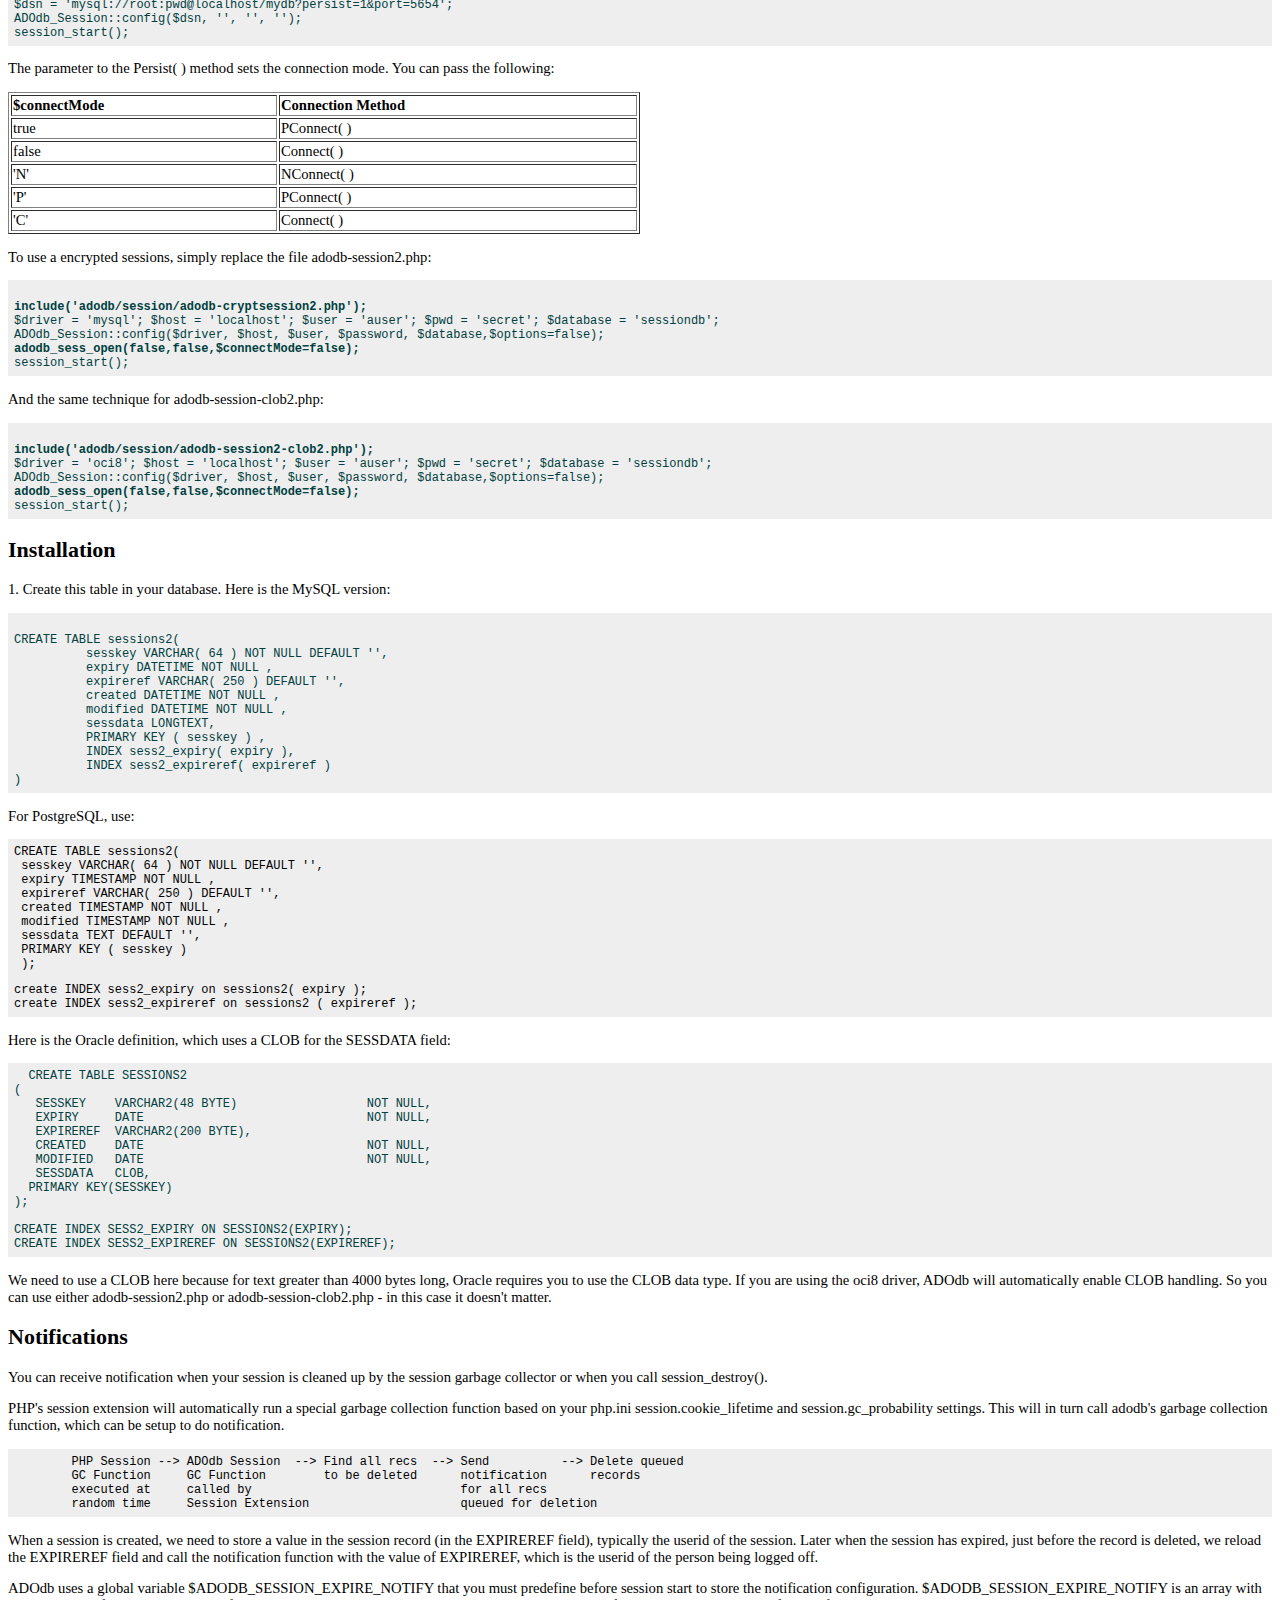
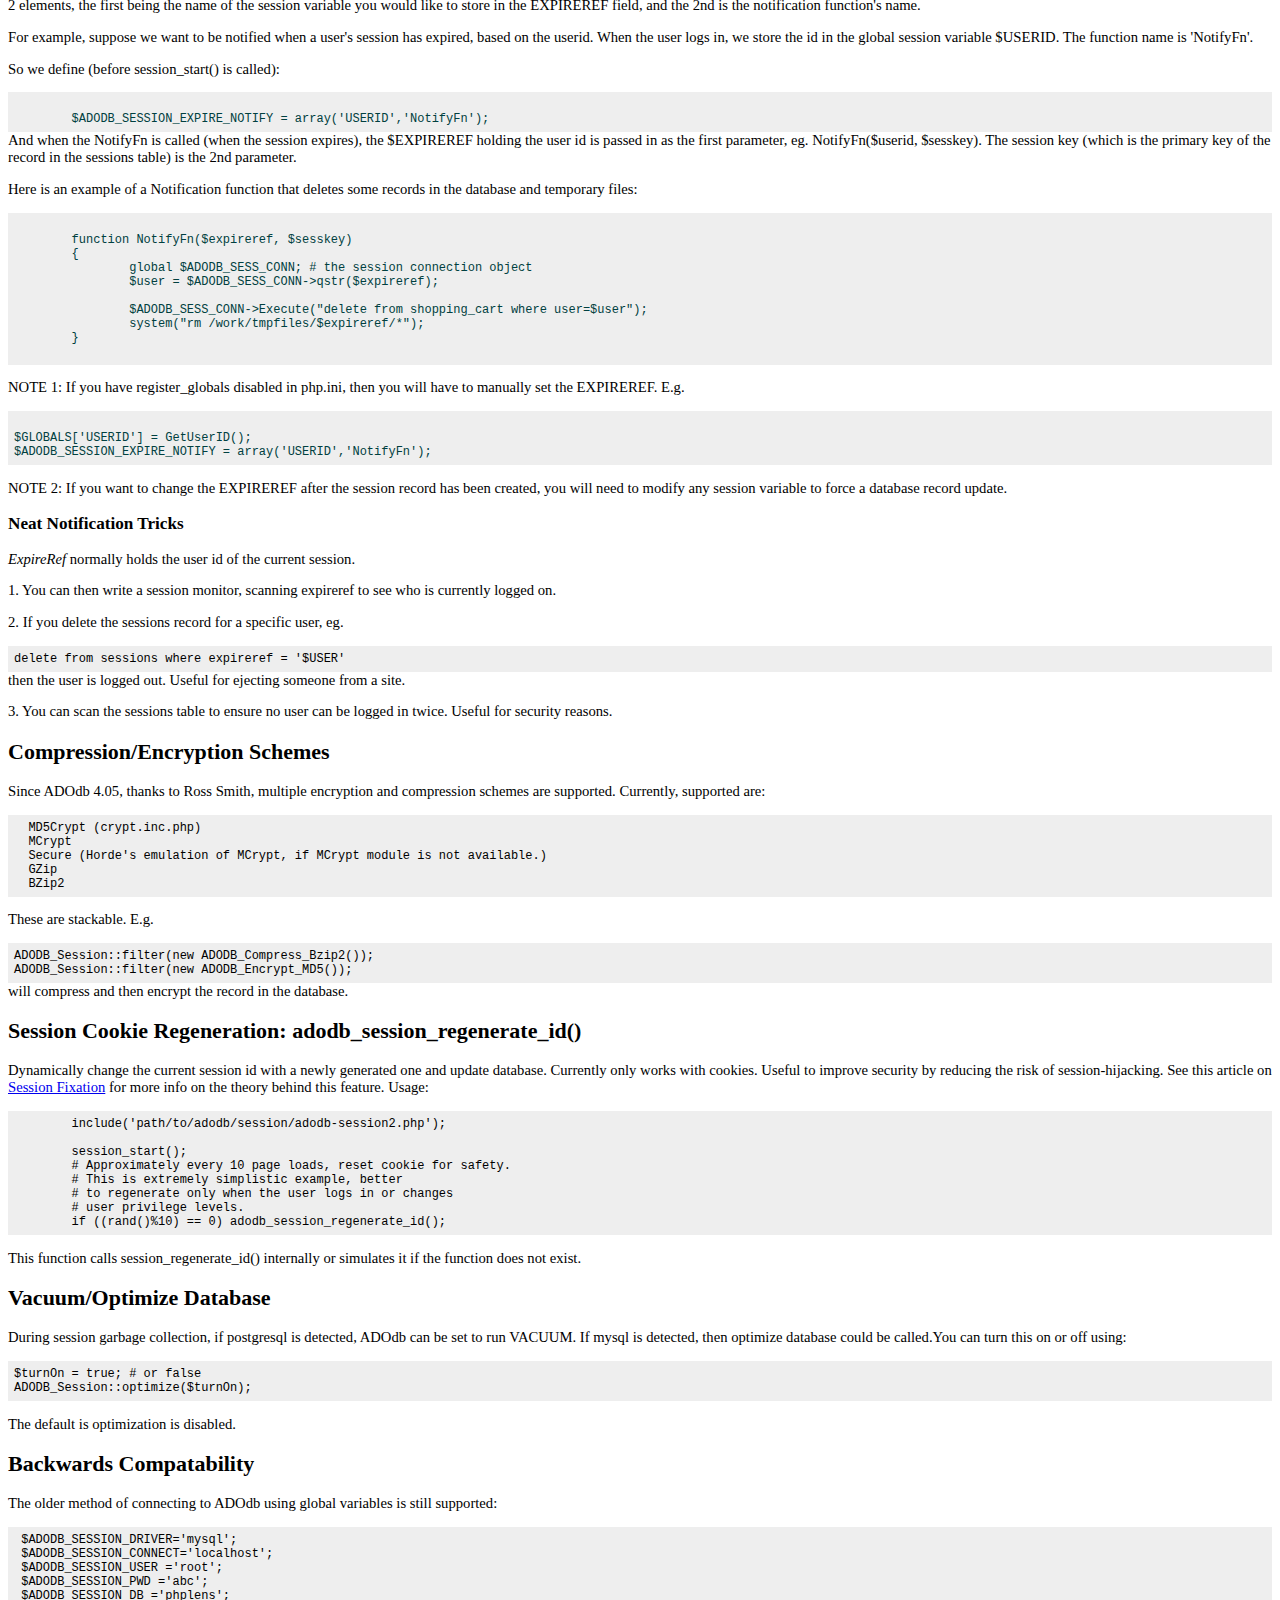
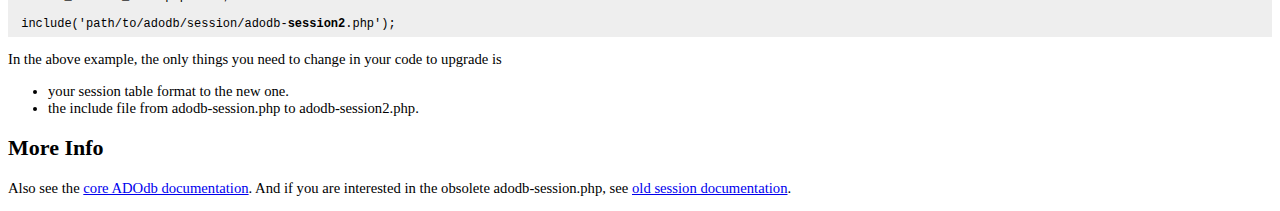
<file: adodb5/docs/docs-session.htm>
<!DOCTYPE HTML PUBLIC "-//W3C//DTD HTML 4.01 Transitional//EN">
<html>
<head>
  <title>ADODB Session Management Manual</title>
  <meta http-equiv="Content-Type"
 content="text/html; charset=iso-8859-1">
  <style type="text/css">
body, td {
/*font-family: Arial, Helvetica, sans-serif;*/
font-size: 11pt;
}
pre {
font-size: 9pt;
background-color: #EEEEEE; padding: .5em; margin: 0px;
}
.toplink {
font-size: 8pt;
}
  </style>
</head>
<body style="background-color: rgb(255, 255, 255);">
<h1>ADODB Session 2 Management Manual</h1>
<p>
V5.18 3 Sep 2012  (c) 2000-2012 John Lim (jlim#natsoft.com)
</p>
<p> <font size="1">This software is dual licensed using BSD-Style and
LGPL. This means you can use it in compiled proprietary and commercial
products. </font>
<p>Useful ADOdb links: <a href="http://adodb.sourceforge.net/#download">Download</a>
&nbsp; <a href="http://adodb.sourceforge.net/#docs">Other Docs</a>
</p>
<h2>Introduction</h2>
<p> This document discusses the newer session handler adodb-session2.php. If
  you have used the older adodb-session.php, then be forewarned that you will
  need to alter your session table format. Otherwise everything is <a href="#compat">backward
  compatible</a>.
  Here are the <a href="docs-session.old.htm">older
    docs</a> for
  adodb-session.php.</p>
<h2>Why Session Variables in a Database? </h2>
<p>We store state information specific to a user or web
    client in session variables. These session variables persist throughout a
session, as the user moves from page to page. </p>
<p>To use session variables, call session_start() at the beginning of
your web page, before your HTTP headers are sent. Then for every
variable you want to keep alive for the duration of the session, call
variable you want to keep alive for the duration of the session, use $_SESSION['variablename']. 
 By default, the session handler will
keep track of the session by using a cookie. You can save objects or
arrays in session variables also.
</p>
<p>The default method of storing sessions is to store it in a file.
However if you have special needs such as you:
</p>
<ul>
  <li>Have multiple web servers that need to share session info</li>
  <li>Need to do special processing of each session</li>
  <li>Require notification when a session expires</li>
</ul>
<p>The ADOdb session handler provides you with the above
additional capabilities by storing the session information as records
in a database table that can be shared across multiple servers. </p>
<p>These records will be garbage collected based on the php.ini [session] timeout settings. 
You can register a notification function to notify you when the record has expired and 
is about to be freed by the garbage collector.</p>
<p>An alternative to using a database backed session handler is to use <a href="http://www.danga.com/memcached/">memcached</a>.
  This is a distributed memory based caching system suitable for storing session
  information.
  </p>
<h2> The Improved Session Handler</h2>
<p>In ADOdb 4.91, we added a new session handler, in adodb-session2.php.
It features the following improvements:
<ul>
<li>Fully supports server farms using a new database table format. The
  previous version used the web server time for timestamps, which can cause problems
  on a system with multiple web servers with possibly inconsistent
  times. The new version uses the database server time instead for all timestamps.
<li>The older database table format is obsolete. The database table must be modified
  to support storage of the database server time mentioned above. Also the field
  named DATA has been changed to SESSDATA. In some databases, DATA is a reserved
  word.
<li>The functions dataFieldName() and syncSeconds() is obsolete.
</ul>

<p>Usage is 

<pre>
include_once("adodb/session/adodb-session2.php");
ADOdb_Session::config($driver, $host, $user, $password, $database,$options=false);
session_start();

<font
 color="#004040">#<br># Test session vars, the following should increment on refresh<br>#<br>$_SESSION['AVAR'] += 1;<br>print "&lt;p&gt;\$_SESSION['AVAR']={$_SESSION['AVAR']}&lt;/p&gt;";</font>
</pre>

<p>When the session is created in session_start( ), the global variable $<b>ADODB_SESS_CONN</b> holds
the connection object.
<p>The default name of the table is sessions2. If you want to override it:
  
<pre>
include_once("adodb/session/adodb-session2.php");
$options['table'] = 'mytablename';
ADOdb_Session::config($driver, $host, $user, $password, $database,$options);
session_start();
</pre>


<h3>ADOdb Session Handler Features</h3>
<ul>
  <li>Ability to define a notification function that is called when a
session expires. Typically
used to detect session logout and release global resources. </li>
  <li>Optimization of database writes. We crc32 the session data and
only perform an update
to the session data if there is a data change. </li>
  <li>Support for large amounts of session data with CLOBs (see
adodb-session-clob2.php). Useful
for Oracle. </li>
  <li>Support for encrypted session data, see
adodb-cryptsession2.php. Enabling encryption is simply a matter of
including adodb-cryptsession2.php instead of adodb-session2.php. </li>
</ul>
<h3>Session Handler Files </h3>
<p>There are 3 session management files that you can use:
</p>
<pre>adodb-session2.php        : The default<br>adodb-cryptsession2.php   : Use this if you want to store encrypted session data in the database<br>adodb-session-clob2.php   : Use this if you are storing DATA in clobs and you are NOT using oci8 driver</pre>
<h2><strong>Usage Examples</strong></h2>
<p>To force non-persistent connections, call <font color="#004040"><b>Persist</b></font>() first before session_start():

 
<pre>
 <font color="#004040">
include_once("adodb/session/adodb-session2.php");
$driver = 'mysql'; $host = 'localhost'; $user = 'auser'; $pwd = 'secret'; $database = 'sessiondb';
ADOdb_Session::config($driver, $host, $user, $password, $database, $options=false);<b><br>ADOdb_session::Persist($connectMode=false);</b>
session_start();<br> 

# or, using DSN support so you can set other options such as port (since 5.11)
include_once("adodb/session/adodb-session2.php");
$dsn = 'mysql://root:pwd@localhost/mydb?persist=1&port=5654';
ADOdb_Session::config($dsn, '', '', '');
session_start();
</font></pre>
<p> The parameter to the Persist( ) method sets the connection mode. You can
  pass the following:</p>
<table width="50%" border="1">
  <tr>
    <td><b>$connectMode</b></td>
    <td><b>Connection Method</b></td>
  </tr>
  <tr>
    <td>true</td>
    <td><p>PConnect( )</p></td>
  </tr>
  <tr>
    <td>false</td>
    <td>Connect( )</td>
  </tr>
  <tr>
    <td>'N'</td>
    <td>NConnect( )</td>
  </tr>
  <tr>
    <td>'P'</td>
    <td>PConnect( )</td>
  </tr>
  <tr>
    <td>'C'</td>
    <td>Connect( )</td>
  </tr>
</table>
<p>To use a encrypted sessions, simply replace the file adodb-session2.php:</p>
 <pre> <font
 color="#004040"><b><br>include('adodb/session/adodb-cryptsession2.php');</b><br>$driver = 'mysql'; $host = 'localhost'; $user = 'auser'; $pwd = 'secret'; $database = 'sessiondb';
ADOdb_Session::config($driver, $host, $user, $password, $database,$options=false);<b><br>adodb_sess_open(false,false,$connectMode=false);</b>
session_start();<br></font></pre>
 <p>And the same technique for adodb-session-clob2.php:</p>
 <pre>  <font
 color="#004040"><br><b>include('adodb/session/adodb-session2-clob2.php');</b><br>$driver = 'oci8'; $host = 'localhost'; $user = 'auser'; $pwd = 'secret'; $database = 'sessiondb';
ADOdb_Session::config($driver, $host, $user, $password, $database,$options=false);<b><br>adodb_sess_open(false,false,$connectMode=false);</b>
session_start();</font></pre>
 <h2>Installation</h2>
<p>1. Create this table in your database. Here is the MySQL version:
<pre> <a
 name="sessiontab"></a> <font color="#004040">
CREATE TABLE sessions2(
	  sesskey VARCHAR( 64 ) NOT NULL DEFAULT '',
  	  expiry DATETIME NOT NULL ,
	  expireref VARCHAR( 250 ) DEFAULT '',
	  created DATETIME NOT NULL ,
	  modified DATETIME NOT NULL ,
	  sessdata LONGTEXT,
	  PRIMARY KEY ( sesskey ) ,
	  INDEX sess2_expiry( expiry ),
	  INDEX sess2_expireref( expireref )
)</font></pre>

 <p> For PostgreSQL, use:
 <pre>CREATE TABLE sessions2(
 sesskey VARCHAR( 64 ) NOT NULL DEFAULT '',
 expiry TIMESTAMP NOT NULL ,
 expireref VARCHAR( 250 ) DEFAULT '',
 created TIMESTAMP NOT NULL ,
 modified TIMESTAMP NOT NULL ,
 sessdata TEXT DEFAULT '',
 PRIMARY KEY ( sesskey )
 );
</pre>
 <pre>create INDEX sess2_expiry on sessions2( expiry );
create INDEX sess2_expireref on sessions2 ( expireref );</pre>
 <p>Here is the Oracle definition, which uses a CLOB for the SESSDATA field:
 <pre>
  <font
 color="#004040">CREATE TABLE SESSIONS2<br>(<br>   SESSKEY    VARCHAR2(48 BYTE)                  NOT NULL,<br>   EXPIRY     DATE                               NOT NULL,<br>   EXPIREREF  VARCHAR2(200 BYTE),<br>   CREATED    DATE                               NOT NULL,<br>   MODIFIED   DATE                               NOT NULL,<br>   SESSDATA   CLOB,<br>  PRIMARY KEY(SESSKEY)<br>);
<br>CREATE INDEX SESS2_EXPIRY ON SESSIONS2(EXPIRY);
CREATE INDEX SESS2_EXPIREREF ON SESSIONS2(EXPIREREF);</font></pre>
<p> We need to use a CLOB here because for text greater than 4000 bytes long,
  Oracle requires you to use the CLOB data type. If you are using the oci8 driver,
  ADOdb will automatically enable CLOB handling. So you can use either adodb-session2.php
  or adodb-session-clob2.php - in this case it doesn't matter. <br>    
<h2>Notifications</h2>
<p>You can receive notification when your session is cleaned up by the session garbage collector or
when you call session_destroy().
<p>PHP's session extension will automatically run a special garbage collection function based on
your php.ini session.cookie_lifetime and session.gc_probability settings. This will in turn call
adodb's garbage collection function, which can be setup to do notification.
<p>
<pre>
	PHP Session --> ADOdb Session  --> Find all recs  --> Send          --> Delete queued
	GC Function     GC Function        to be deleted      notification      records
	executed at     called by                             for all recs
	random time     Session Extension                     queued for deletion
</pre>
<p>When a session is created, we need to store a value in the session record (in the EXPIREREF field), typically 
the userid of the session. Later when the session has expired,  just before the record is deleted,
we reload the EXPIREREF field and call the notification function with the value of EXPIREREF, which 
is the userid of the person being logged off.
<p>ADOdb uses a global variable $ADODB_SESSION_EXPIRE_NOTIFY that you must predefine before session
start to store the notification configuration. 
$ADODB_SESSION_EXPIRE_NOTIFY is an array with 2 elements, the
first being the name of the session variable you would like to store in
the EXPIREREF field, and the 2nd is the notification function's name. </p>
<p>For example, suppose we want to be notified when a user's session has expired,
based on the userid. When the user logs in, we store the id in the global session variable
$USERID. The function name is 'NotifyFn'. 
<p>
So we define (before session_start() is called): </p>
<pre> <font color="#004040">
	$ADODB_SESSION_EXPIRE_NOTIFY = array('USERID','NotifyFn');
</font></pre>
And when the NotifyFn is called (when the session expires), the
$EXPIREREF holding the user id is passed in as the first parameter, eg. NotifyFn($userid, $sesskey). The
session key (which is the primary key of the record in the sessions
table) is the 2nd parameter.
<p> Here is an example of a Notification function that deletes some
records in the database and temporary files: </p>
<pre><font color="#004040">
	function NotifyFn($expireref, $sesskey)
	{
		global $ADODB_SESS_CONN; # the session connection object
		$user = $ADODB_SESS_CONN-&gt;qstr($expireref);
		
		$ADODB_SESS_CONN-&gt;Execute("delete from shopping_cart where user=$user");          
		system("rm /work/tmpfiles/$expireref/*");
	}</font>  
			  </pre>
<p> NOTE 1: If you have register_globals disabled in php.ini, then you
will have to manually set the EXPIREREF. E.g. </p>
<pre> <font color="#004040">
$GLOBALS['USERID'] = GetUserID();
$ADODB_SESSION_EXPIRE_NOTIFY = array('USERID','NotifyFn');</font>
</pre>
<p> NOTE 2: If you want to change the EXPIREREF after the session
record has been created, you will need to modify any session variable
to force a database record update.
</p>
<h3>Neat Notification Tricks</h3>
<p><i>ExpireRef</i> normally holds the user id of the current session.
</p>
<p>1. You can then write a session monitor, scanning expireref to see
who is currently logged on.
</p>
<p>2. If you delete the sessions record for a specific user, eg.
</p>
<pre>delete from sessions where expireref = '$USER'<br></pre>
then the user is logged out. Useful for ejecting someone from a
site.
<p>3. You can scan the sessions table to ensure no user
can be logged in twice. Useful for security reasons.
</p>
<h2>Compression/Encryption Schemes</h2>
Since ADOdb 4.05, thanks to Ross Smith, multiple encryption and
compression schemes are supported. Currently, supported are:
<p>
<pre>  MD5Crypt (crypt.inc.php)<br>  MCrypt<br>  Secure (Horde's emulation of MCrypt, if MCrypt module is not available.)<br>  GZip<br>  BZip2<br></pre>
<p>These are stackable. E.g.
<pre>ADODB_Session::filter(new ADODB_Compress_Bzip2());<br>ADODB_Session::filter(new ADODB_Encrypt_MD5());<br></pre>
will compress and then encrypt the record in the database.
<h2>Session Cookie Regeneration: adodb_session_regenerate_id()</h2>
<p>Dynamically change the current session id with a newly generated one and update
  database. Currently only works with cookies. Useful to improve security by
  reducing the risk of session-hijacking. See this article on <a href=http://shiflett.org/articles/security-corner-feb2004>Session
  Fixation</a> for more info 
on the theory behind this feature. Usage:<pre>
	include('path/to/adodb/session/adodb-session2.php');
	
	session_start();
	# Approximately every 10 page loads, reset cookie for safety.
	# This is extremely simplistic example, better 
	# to regenerate only when the user logs in or changes
	# user privilege levels.
	if ((rand()%10) == 0) adodb_session_regenerate_id(); 
</pre>
<p>This function calls session_regenerate_id() internally or simulates it if the function does not exist.
<h2>Vacuum/Optimize Database</h2>
<p>During session garbage collection, if postgresql is detected,
  ADOdb can be set to run VACUUM. If mysql is detected, then optimize database
  could be called.You can turn this on or off using:</p>
<pre>$turnOn = true; # or false
ADODB_Session::optimize($turnOn);
</pre>
<p>The default  is optimization is disabled.</p>
<h2><a name=compat></a>Backwards Compatability </h2>
<p>The older method of connecting to ADOdb using global variables is still supported:</p>
<pre> $ADODB_SESSION_DRIVER='mysql';
 $ADODB_SESSION_CONNECT='localhost';
 $ADODB_SESSION_USER ='root';
 $ADODB_SESSION_PWD ='abc';
 $ADODB_SESSION_DB ='phplens';
 
 include('path/to/adodb/session/adodb-<strong>session2</strong>.php'); </pre>
<p>In the above example, the only things you need to change in your code to upgrade
  is </p>
<ul>
  <li>your session table format to the new one.</li>
  <li>the include file from adodb-session.php to adodb-session2.php. </li>
</ul>
<h2>More Info</h2>
<p>Also see the <a href="docs-adodb.htm">core ADOdb documentation</a>. And if
  you are interested in the obsolete adodb-session.php, see <a href="docs-session.old.htm">old
    session documentation</a>. </p>
</body>
</html>
</file>
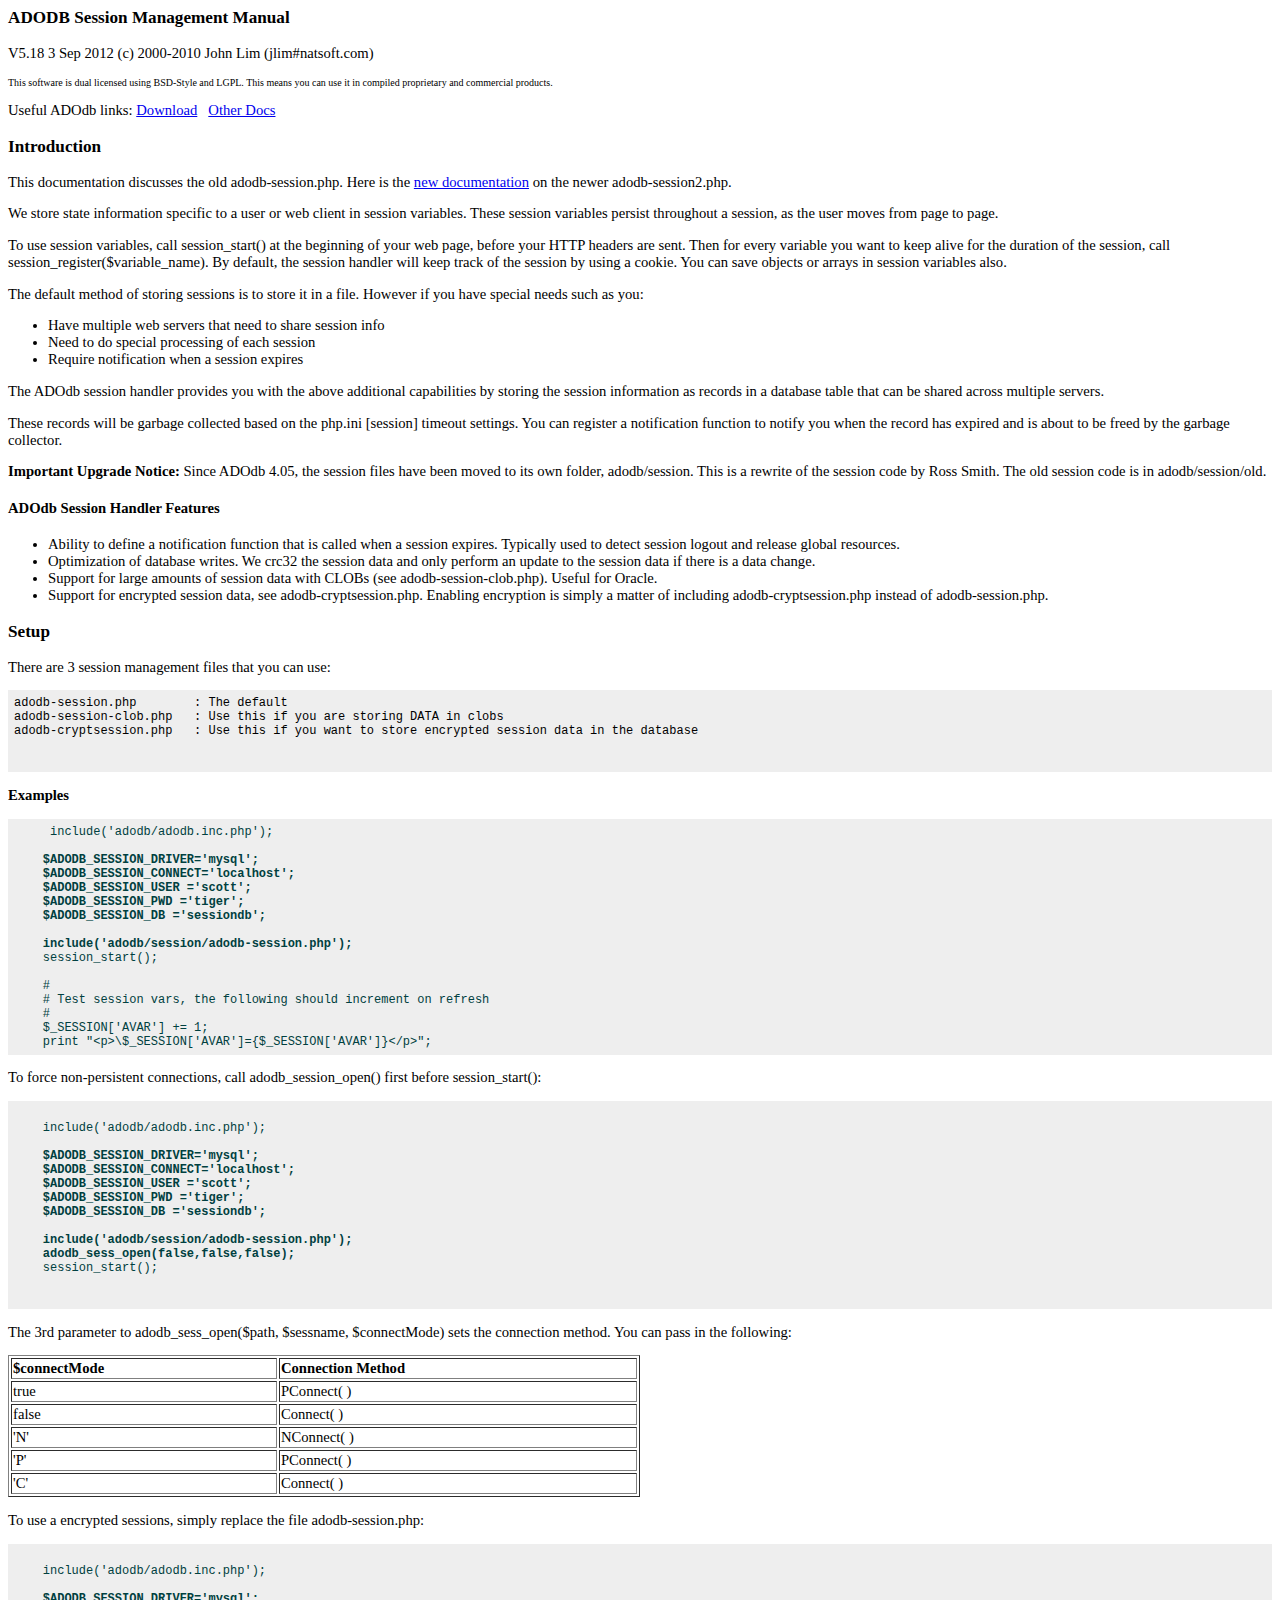
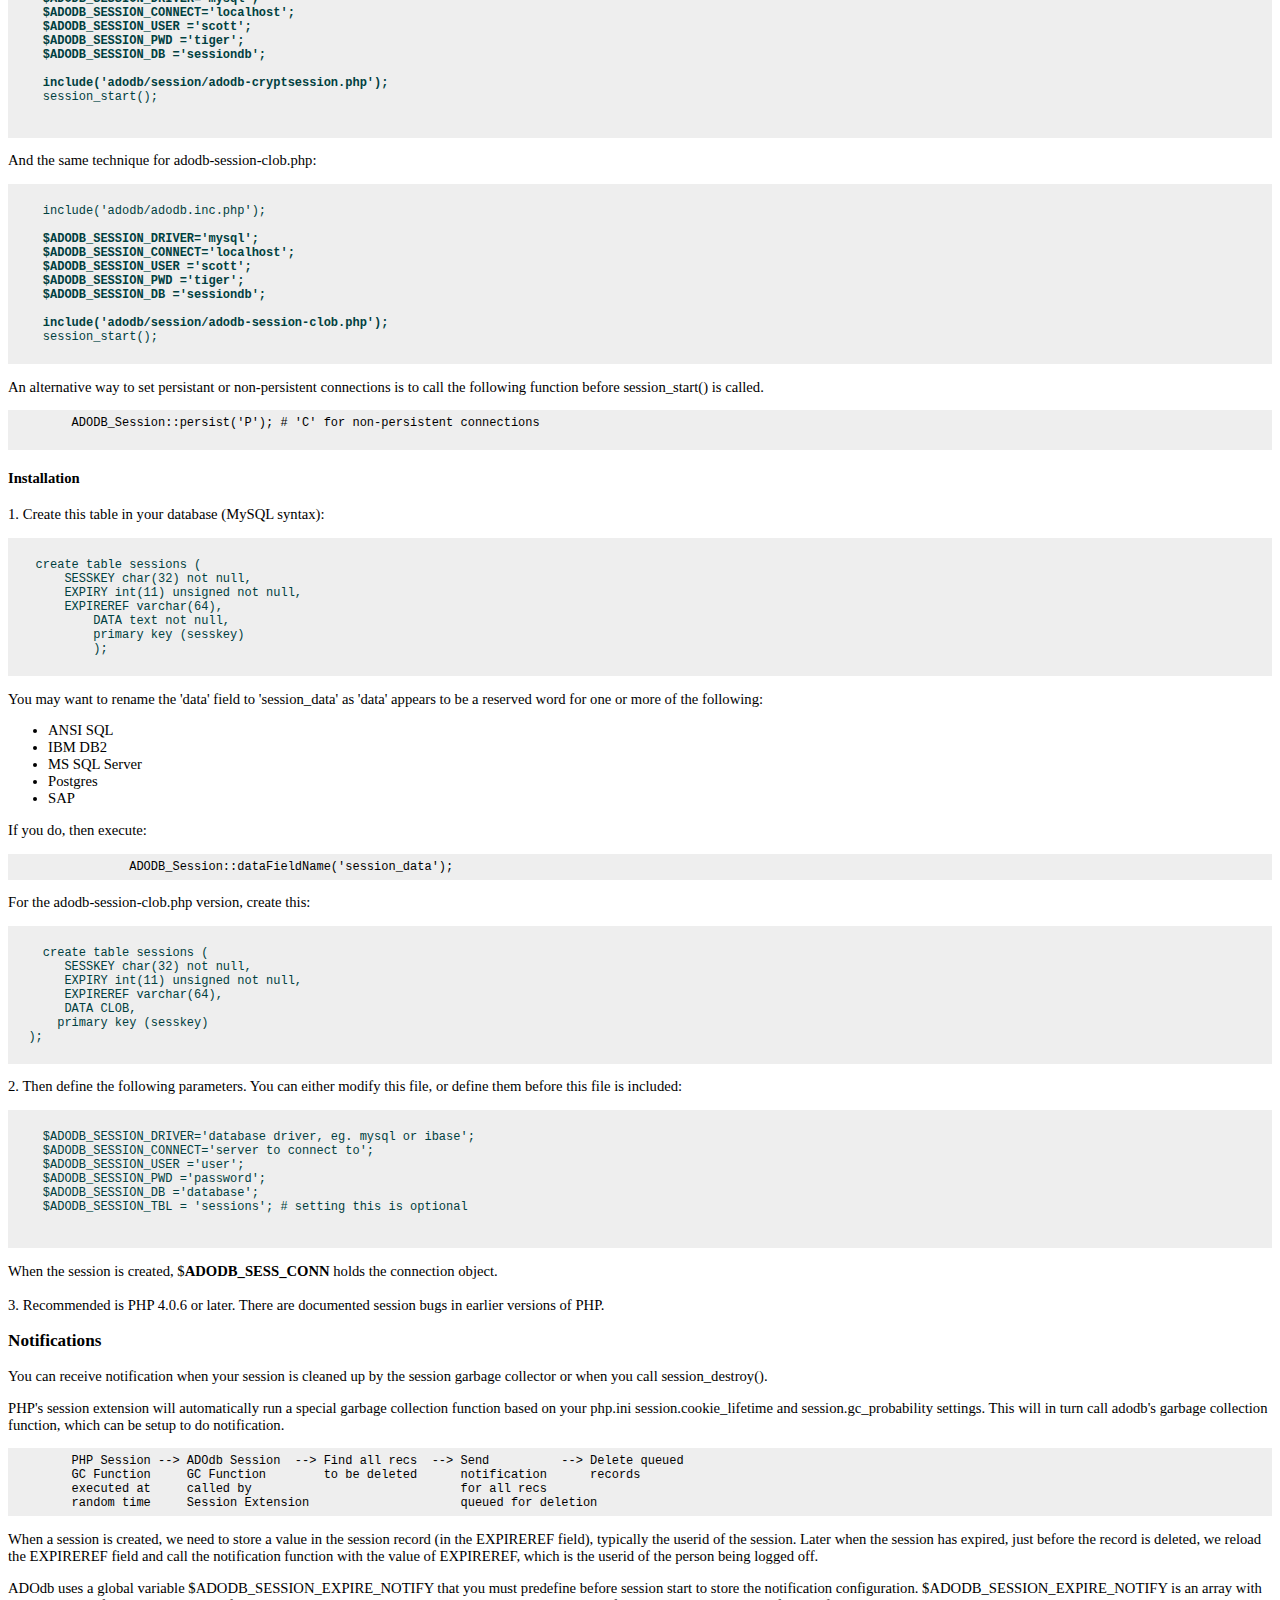
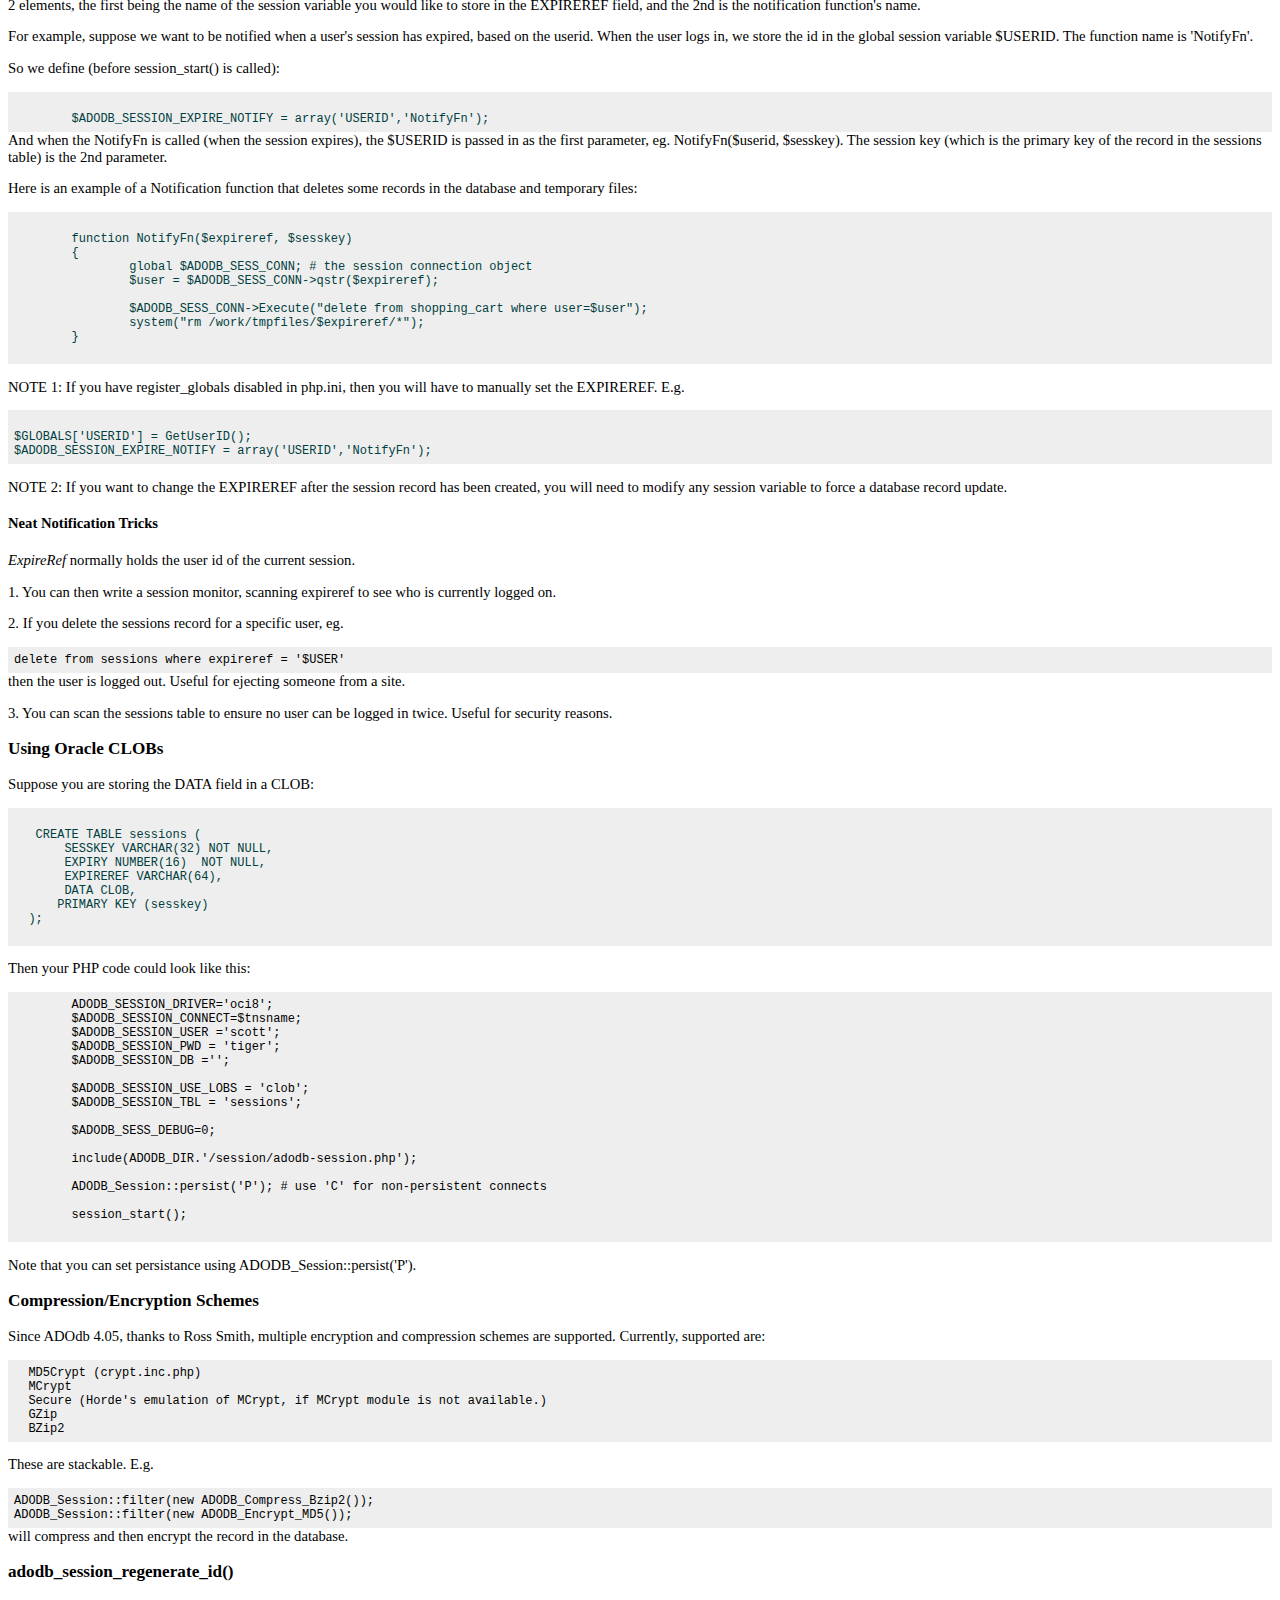
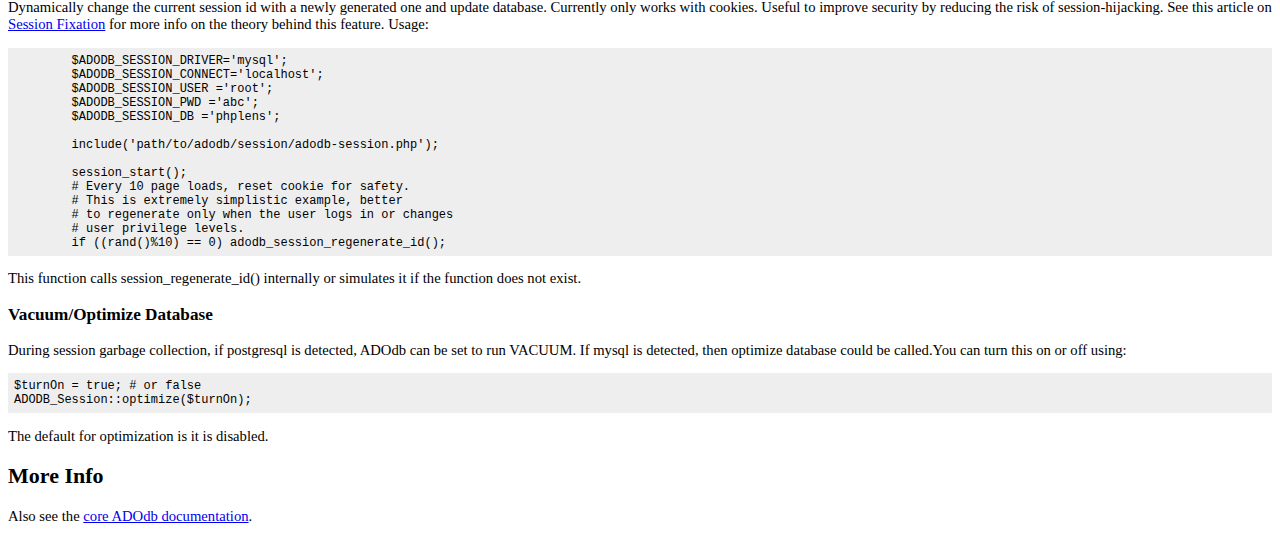
<file: adodb5/docs/docs-session.old.htm>
<!DOCTYPE HTML PUBLIC "-//W3C//DTD HTML 4.01 Transitional//EN">
<html>
<head>
  <title>ADODB Old Session Management Manual</title>
  <meta http-equiv="Content-Type"
 content="text/html; charset=iso-8859-1">
  <style type="text/css">
body, td {
/*font-family: Arial, Helvetica, sans-serif;*/
font-size: 11pt;
}
pre {
font-size: 9pt;
background-color: #EEEEEE; padding: .5em; margin: 0px;
}
.toplink {
font-size: 8pt;
}
  </style>
</head>
<body style="background-color: rgb(255, 255, 255);">
<h3>ADODB Session Management Manual</h3>
<p>
V5.18 3 Sep 2012  (c) 2000-2010 John Lim (jlim#natsoft.com)
</p>
<p> <font size="1">This software is dual licensed using BSD-Style and
LGPL. This means you can use it in compiled proprietary and commercial
products. </font>
<p>Useful ADOdb links: <a href="http://adodb.sourceforge.net/#download">Download</a>
&nbsp; <a href="http://adodb.sourceforge.net/#docs">Other Docs</a>
</p>
<h3>Introduction</h3>
<p>This documentation discusses the old adodb-session.php. 
Here is the <a href=docs-session.htm>new documentation</a> on the newer adodb-session2.php.
<p> We store state information specific to a user or web client in
session variables. These session variables persist throughout a
session, as the user moves from page to page. </p>
<p>To use session variables, call session_start() at the beginning of
your web page, before your HTTP headers are sent. Then for every
variable you want to keep alive for the duration of the session, call
session_register($variable_name). By default, the session handler will
keep track of the session by using a cookie. You can save objects or
arrays in session variables also.
</p>
<p>The default method of storing sessions is to store it in a file.
However if you have special needs such as you:
</p>
<ul>
  <li>Have multiple web servers that need to share session info</li>
  <li>Need to do special processing of each session</li>
  <li>Require notification when a session expires</li>
</ul>
<p>The ADOdb session handler provides you with the above
additional capabilities by storing the session information as records
in a database table that can be shared across multiple servers. </p>
<p>These records will be garbage collected based on the php.ini [session] timeout settings. 
You can register a notification function to notify you when the record has expired and 
is about to be freed by the garbage collector.</p>
<p><b>Important Upgrade Notice:</b> Since ADOdb 4.05, the session files
have been moved to its own folder, adodb/session. This is a rewrite
of the session code by Ross Smith. The old session code is in
adodb/session/old. </p>
<h4>ADOdb Session Handler Features</h4>
<ul>
  <li>Ability to define a notification function that is called when a
session expires. Typically
used to detect session logout and release global resources. </li>
  <li>Optimization of database writes. We crc32 the session data and
only perform an update
to the session data if there is a data change. </li>
  <li>Support for large amounts of session data with CLOBs (see
adodb-session-clob.php). Useful
for Oracle. </li>
  <li>Support for encrypted session data, see
adodb-cryptsession.php. Enabling encryption is simply a matter of
including adodb-cryptsession.php instead of adodb-session.php. </li>
</ul>
<h3>Setup</h3>
<p>There are 3 session management files that you can use:
</p>
<pre>adodb-session.php        : The default<br>adodb-session-clob.php   : Use this if you are storing DATA in clobs<br>adodb-cryptsession.php   : Use this if you want to store encrypted session data in the database<br><br>
</pre>
<p><strong>Examples</strong>
<p><pre>
 <font
 color="#004040">    include('adodb/adodb.inc.php');<br>    <br><b>    $ADODB_SESSION_DRIVER='mysql';<br>    $ADODB_SESSION_CONNECT='localhost';<br>    $ADODB_SESSION_USER ='scott';<br>    $ADODB_SESSION_PWD ='tiger';<br>    $ADODB_SESSION_DB ='sessiondb';</b><br>    <br>    <b>include('adodb/session/adodb-session.php');</b><br>    session_start();<br>    <br>    #<br>    # Test session vars, the following should increment on refresh<br>    #<br>    $_SESSION['AVAR'] += 1;<br>    print "&lt;p&gt;\$_SESSION['AVAR']={$_SESSION['AVAR']}&lt;/p&gt;";<br></font></pre>
 
<p>To force non-persistent connections, call adodb_session_open() first before session_start():
<p>
 <pre>
 <font color="#004040"><br>    include('adodb/adodb.inc.php');<br>    <br><b>    $ADODB_SESSION_DRIVER='mysql';<br>    $ADODB_SESSION_CONNECT='localhost';<br>    $ADODB_SESSION_USER ='scott';<br>    $ADODB_SESSION_PWD ='tiger';<br>    $ADODB_SESSION_DB ='sessiondb';</b><br>    <br>    <b>include('adodb/session/adodb-session.php');<br>    adodb_sess_open(false,false,false);</b><br>    session_start();<br> </font>
 </pre>
<p> The 3rd parameter to adodb_sess_open($path, $sessname, $connectMode)  sets the connection method. You can pass in the following:</p>
<table width="50%" border="1">
  <tr>
    <td><b>$connectMode</b></td>
    <td><b>Connection Method</b></td>
  </tr>
  <tr>
    <td>true</td>
    <td><p>PConnect( )</p></td>
  </tr>
  <tr>
    <td>false</td>
    <td>Connect( )</td>
  </tr>
  <tr>
    <td>'N'</td>
    <td>NConnect( )</td>
  </tr>
  <tr>
    <td>'P'</td>
    <td>PConnect( )</td>
  </tr>
  <tr>
    <td>'C'</td>
    <td>Connect( )</td>
  </tr>
</table>
<p>To use a encrypted sessions, simply replace the file adodb-session.php:</p>
 <pre> <font
 color="#004040"><br>    include('adodb/adodb.inc.php');<br>    <br><b>    $ADODB_SESSION_DRIVER='mysql';<br>    $ADODB_SESSION_CONNECT='localhost';<br>    $ADODB_SESSION_USER ='scott';<br>    $ADODB_SESSION_PWD ='tiger';<br>    $ADODB_SESSION_DB ='sessiondb';<br>    <br>    include('adodb/session/adodb-cryptsession.php');</b><br>    session_start();</font><br>
 </pre>
 <p>And the same technique for adodb-session-clob.php:</p>
 <pre>  <font
 color="#004040"><br>    include('adodb/adodb.inc.php');<br>    <br><b>    $ADODB_SESSION_DRIVER='mysql';<br>    $ADODB_SESSION_CONNECT='localhost';<br>    $ADODB_SESSION_USER ='scott';<br>    $ADODB_SESSION_PWD ='tiger';<br>    $ADODB_SESSION_DB ='sessiondb';<br>    <br>    include('adodb/session/adodb-session-clob.php');</b><br>    session_start();</font>
 </pre>
 <p>An alternative way to set persistant or non-persistent connections is to call the following function before session_start() is called.
 <pre>
 	ADODB_Session::persist('P'); # 'C' for non-persistent connections
 </pre>
 <h4>Installation</h4>
<p>1. Create this table in your database (MySQL syntax):
<p><pre> <a
 name="sessiontab"></a> <font color="#004040">
   create table sessions (
       SESSKEY char(32) not null,
       EXPIRY int(11) unsigned not null,
       EXPIREREF varchar(64),
	   DATA text not null,
	   primary key (sesskey)
	   );</font>
 </pre>

 <p>You may want to rename the 'data' field to 'session_data' as
	'data' appears to be a reserved word for one or more of the following:
	<ul>
	<li>	ANSI SQL
	<li>	IBM DB2
	<li>	MS SQL Server
	<li>	Postgres
	<li>	SAP
		</ul>
<p>
	If you do, then execute:
<pre>
		ADODB_Session::dataFieldName('session_data');
</pre>
 <p> For the adodb-session-clob.php version, create this:
<p>  <pre>
    <font
 color="#004040"><br>    create table sessions (<br>       SESSKEY char(32) not null,<br>       EXPIRY int(11) unsigned not null,<br>       EXPIREREF varchar(64),<br>       DATA CLOB,<br>      primary key (sesskey)<br>  );</font>
 </pre>
 <p>2. Then define the following parameters. You can either modify this file, or define them before this file is included:
 <pre>      <font
 color="#004040"><br>    $ADODB_SESSION_DRIVER='database driver, eg. mysql or ibase';<br>    $ADODB_SESSION_CONNECT='server to connect to';<br>    $ADODB_SESSION_USER ='user';<br>    $ADODB_SESSION_PWD ='password';<br>    $ADODB_SESSION_DB ='database';<br>    $ADODB_SESSION_TBL = 'sessions'; # setting this is optional<br>	</font>
 </pre><p>
     When the session is created, $<b>ADODB_SESS_CONN</b> holds the connection object.<br>    <br>  3. Recommended is PHP 4.0.6 or later. There are documented session bugs in earlier versions of PHP.
<h3>Notifications</h3>
<p>You can receive notification when your session is cleaned up by the session garbage collector or
when you call session_destroy().
<p>PHP's session extension will automatically run a special garbage collection function based on
your php.ini session.cookie_lifetime and session.gc_probability settings. This will in turn call
adodb's garbage collection function, which can be setup to do notification.
<p>
<pre>
	PHP Session --> ADOdb Session  --> Find all recs  --> Send          --> Delete queued
	GC Function     GC Function        to be deleted      notification      records
	executed at     called by                             for all recs
	random time     Session Extension                     queued for deletion
</pre>
<p>When a session is created, we need to store a value in the session record (in the EXPIREREF field), typically 
the userid of the session. Later when the session has expired,  just before the record is deleted,
we reload the EXPIREREF field and call the notification function with the value of EXPIREREF, which 
is the userid of the person being logged off.
<p>ADOdb uses a global variable $ADODB_SESSION_EXPIRE_NOTIFY that you must predefine before session
start to store the notification configuration. 
$ADODB_SESSION_EXPIRE_NOTIFY is an array with 2 elements, the
first being the name of the session variable you would like to store in
the EXPIREREF field, and the 2nd is the notification function's name. </p>
<p>For example, suppose we want to be notified when a user's session has expired,
based on the userid. When the user logs in, we store the id in the global session variable
$USERID. The function name is 'NotifyFn'. 
<p>
So we define (before session_start() is called): </p>
<pre> <font color="#004040">
	$ADODB_SESSION_EXPIRE_NOTIFY = array('USERID','NotifyFn');
</font></pre>
And when the NotifyFn is called (when the session expires), the
$USERID is passed in as the first parameter, eg. NotifyFn($userid, $sesskey). The
session key (which is the primary key of the record in the sessions
table) is the 2nd parameter.
<p> Here is an example of a Notification function that deletes some
records in the database and temporary files: </p>
<pre><font color="#004040">
	function NotifyFn($expireref, $sesskey)
	{
		global $ADODB_SESS_CONN; # the session connection object
		$user = $ADODB_SESS_CONN-&gt;qstr($expireref);
		
		$ADODB_SESS_CONN-&gt;Execute("delete from shopping_cart where user=$user");          
		system("rm /work/tmpfiles/$expireref/*");
	}</font>  
			  </pre>
<p> NOTE 1: If you have register_globals disabled in php.ini, then you
will have to manually set the EXPIREREF. E.g. </p>
<pre> <font color="#004040">
$GLOBALS['USERID'] = GetUserID();
$ADODB_SESSION_EXPIRE_NOTIFY = array('USERID','NotifyFn');</font>
</pre>
<p> NOTE 2: If you want to change the EXPIREREF after the session
record has been created, you will need to modify any session variable
to force a database record update.
</p>
<h4>Neat Notification Tricks</h4>
<p><i>ExpireRef</i> normally holds the user id of the current session.
</p>
<p>1. You can then write a session monitor, scanning expireref to see
who is currently logged on.
</p>
<p>2. If you delete the sessions record for a specific user, eg.
</p>
<pre>delete from sessions where expireref = '$USER'<br></pre>
then the user is logged out. Useful for ejecting someone from a
site.
<p>3. You can scan the sessions table to ensure no user
can be logged in twice. Useful for security reasons.
</p>
<h3>Using Oracle CLOBs</h3>
<p>Suppose you are storing the DATA field in a CLOB:
 <pre><font color="#004040">
   CREATE TABLE sessions (
       SESSKEY VARCHAR(32) NOT NULL,
       EXPIRY NUMBER(16)  NOT NULL,
       EXPIREREF VARCHAR(64),
       DATA CLOB,
      PRIMARY KEY (sesskey)
  );</font>
 </pre> 
 <p>Then your PHP code could look like this:
	 <pre>
	ADODB_SESSION_DRIVER='oci8';
	$ADODB_SESSION_CONNECT=$tnsname;
	$ADODB_SESSION_USER ='scott';
	$ADODB_SESSION_PWD = 'tiger';
	$ADODB_SESSION_DB ='';
	
	$ADODB_SESSION_USE_LOBS = 'clob';
	$ADODB_SESSION_TBL = 'sessions';
	
	$ADODB_SESS_DEBUG=0;
	
	include(ADODB_DIR.'/session/adodb-session.php');
	
	ADODB_Session::persist('P'); # use 'C' for non-persistent connects
	
	session_start();
 </pre>
 <p>Note that you can set persistance using ADODB_Session::persist('P').
 
<h3>Compression/Encryption Schemes</h3>
Since ADOdb 4.05, thanks to Ross Smith, multiple encryption and
compression schemes are supported. Currently, supported are:
<p>
<pre>  MD5Crypt (crypt.inc.php)<br>  MCrypt<br>  Secure (Horde's emulation of MCrypt, if MCrypt module is not available.)<br>  GZip<br>  BZip2<br></pre>
<p>These are stackable. E.g.
<p><pre>ADODB_Session::filter(new ADODB_Compress_Bzip2());<br>ADODB_Session::filter(new ADODB_Encrypt_MD5());<br></pre>
will compress and then encrypt the record in the database.
<h3>adodb_session_regenerate_id()</h3>
<p>Dynamically change the current session id with a newly generated one and update database. Currently only
works with cookies. Useful to improve security by reducing the risk of session-hijacking.
See this article on <a href=http://shiflett.org/articles/security-corner-feb2004>Session Fixation</a> for more info 
on the theory behind this feature. Usage:
<pre>
	$ADODB_SESSION_DRIVER='mysql';
	$ADODB_SESSION_CONNECT='localhost';
	$ADODB_SESSION_USER ='root';
	$ADODB_SESSION_PWD ='abc';
	$ADODB_SESSION_DB ='phplens';
	
	include('path/to/adodb/session/adodb-session.php');
	
	session_start();
	# Every 10 page loads, reset cookie for safety.
	# This is extremely simplistic example, better 
	# to regenerate only when the user logs in or changes
	# user privilege levels.
	if ((rand()%10) == 0) adodb_session_regenerate_id(); 
</pre>
<p>This function calls session_regenerate_id() internally or simulates it if the function does not exist.
<h3>Vacuum/Optimize Database</h3>
<p>During session garbage collection, if postgresql is detected,
  ADOdb can be set to run VACUUM. If mysql is detected, then optimize database
  could be called.You can turn this on or off using:</p>
<pre>$turnOn = true; # or false
ADODB_Session::optimize($turnOn);
</pre>
<p>The default for optimization is it is disabled.</p>
<h2>More Info</h2>
<p>Also see the <a href="docs-adodb.htm">core ADOdb documentation</a>.
</p>
</body>
</html>
</file>
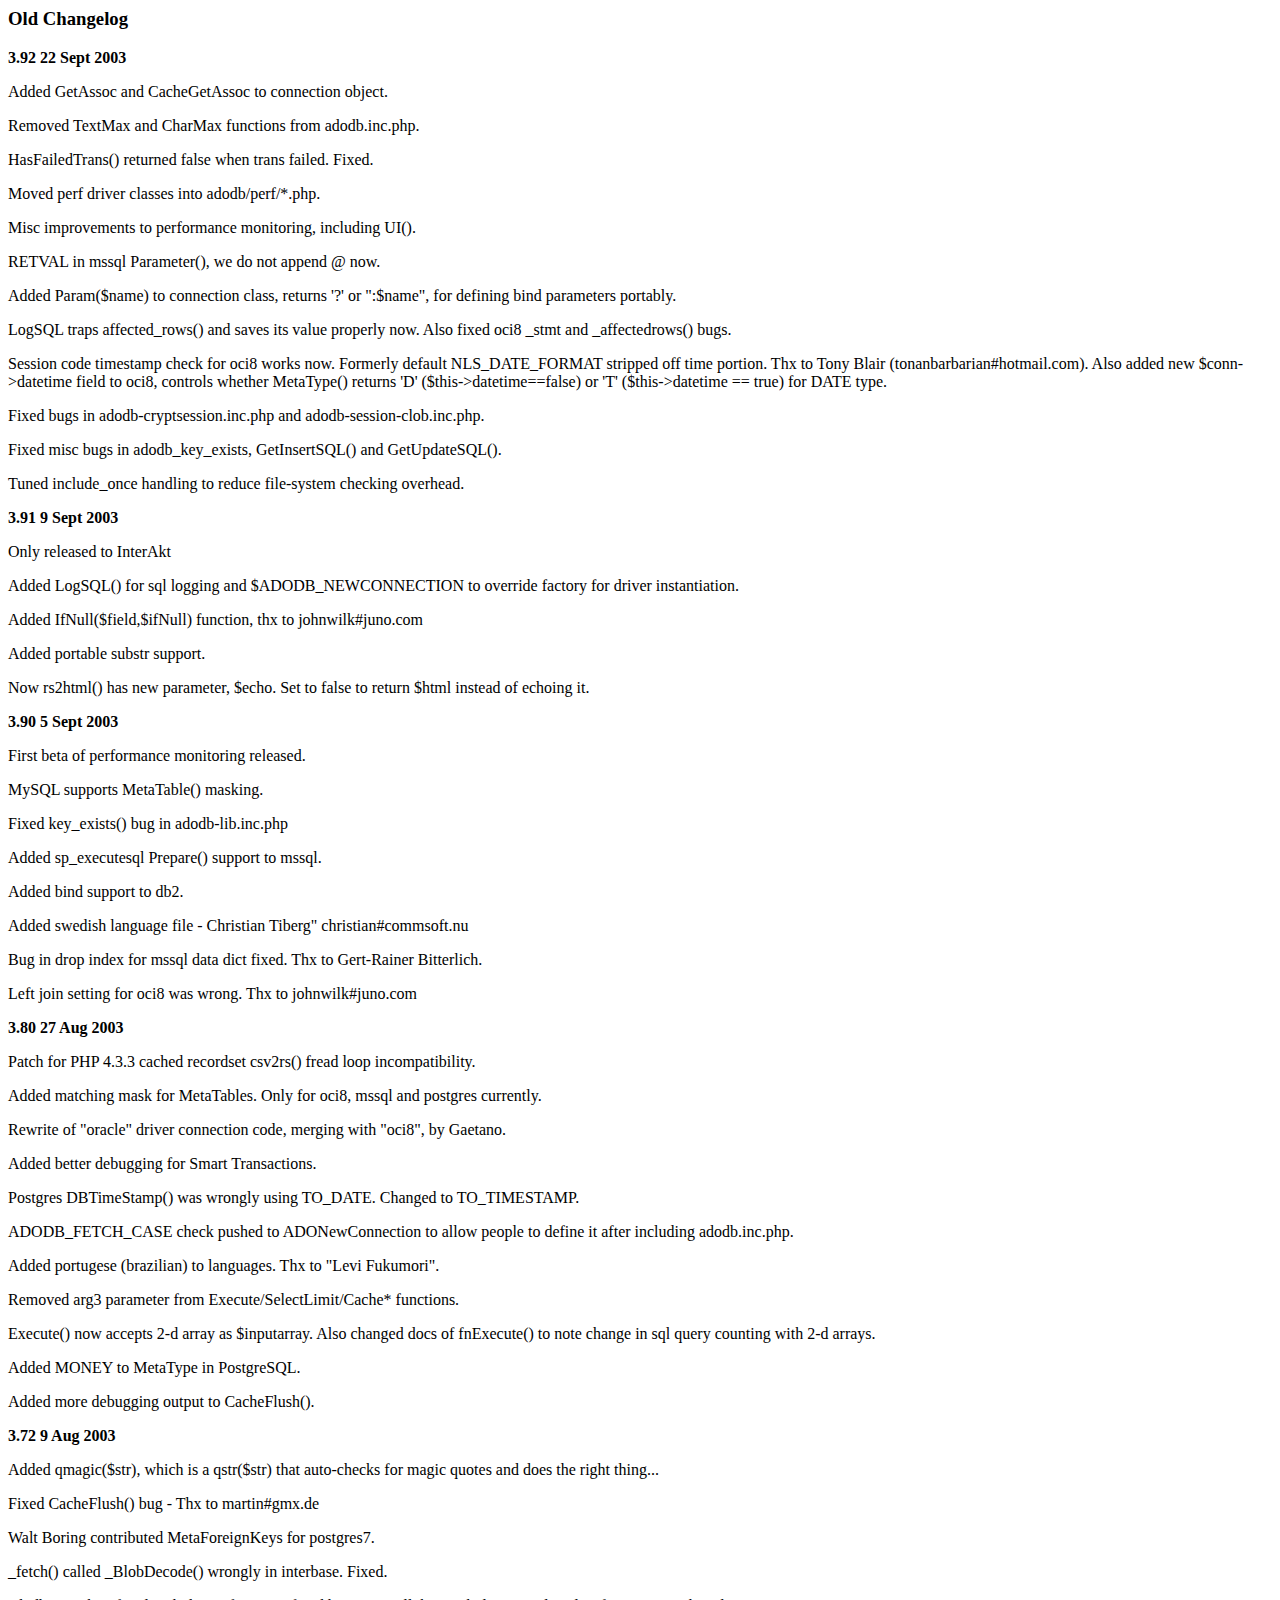
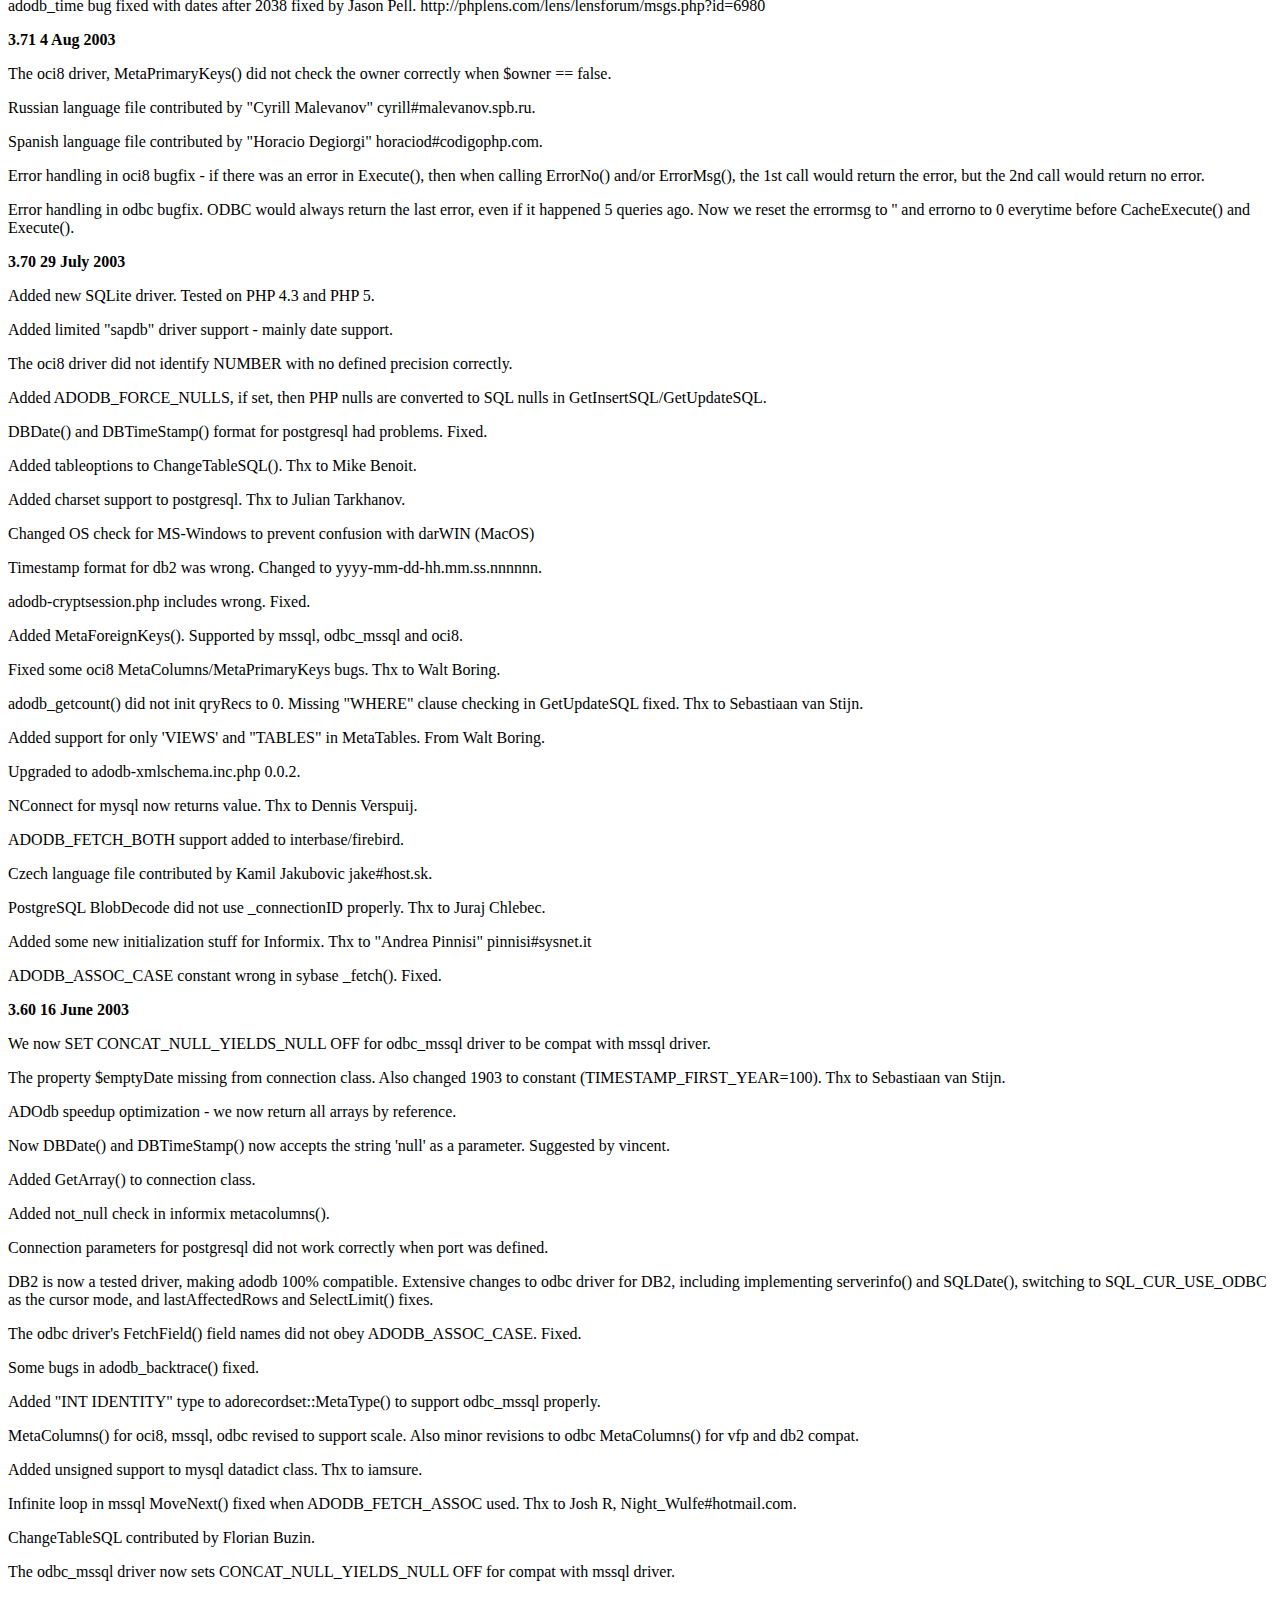
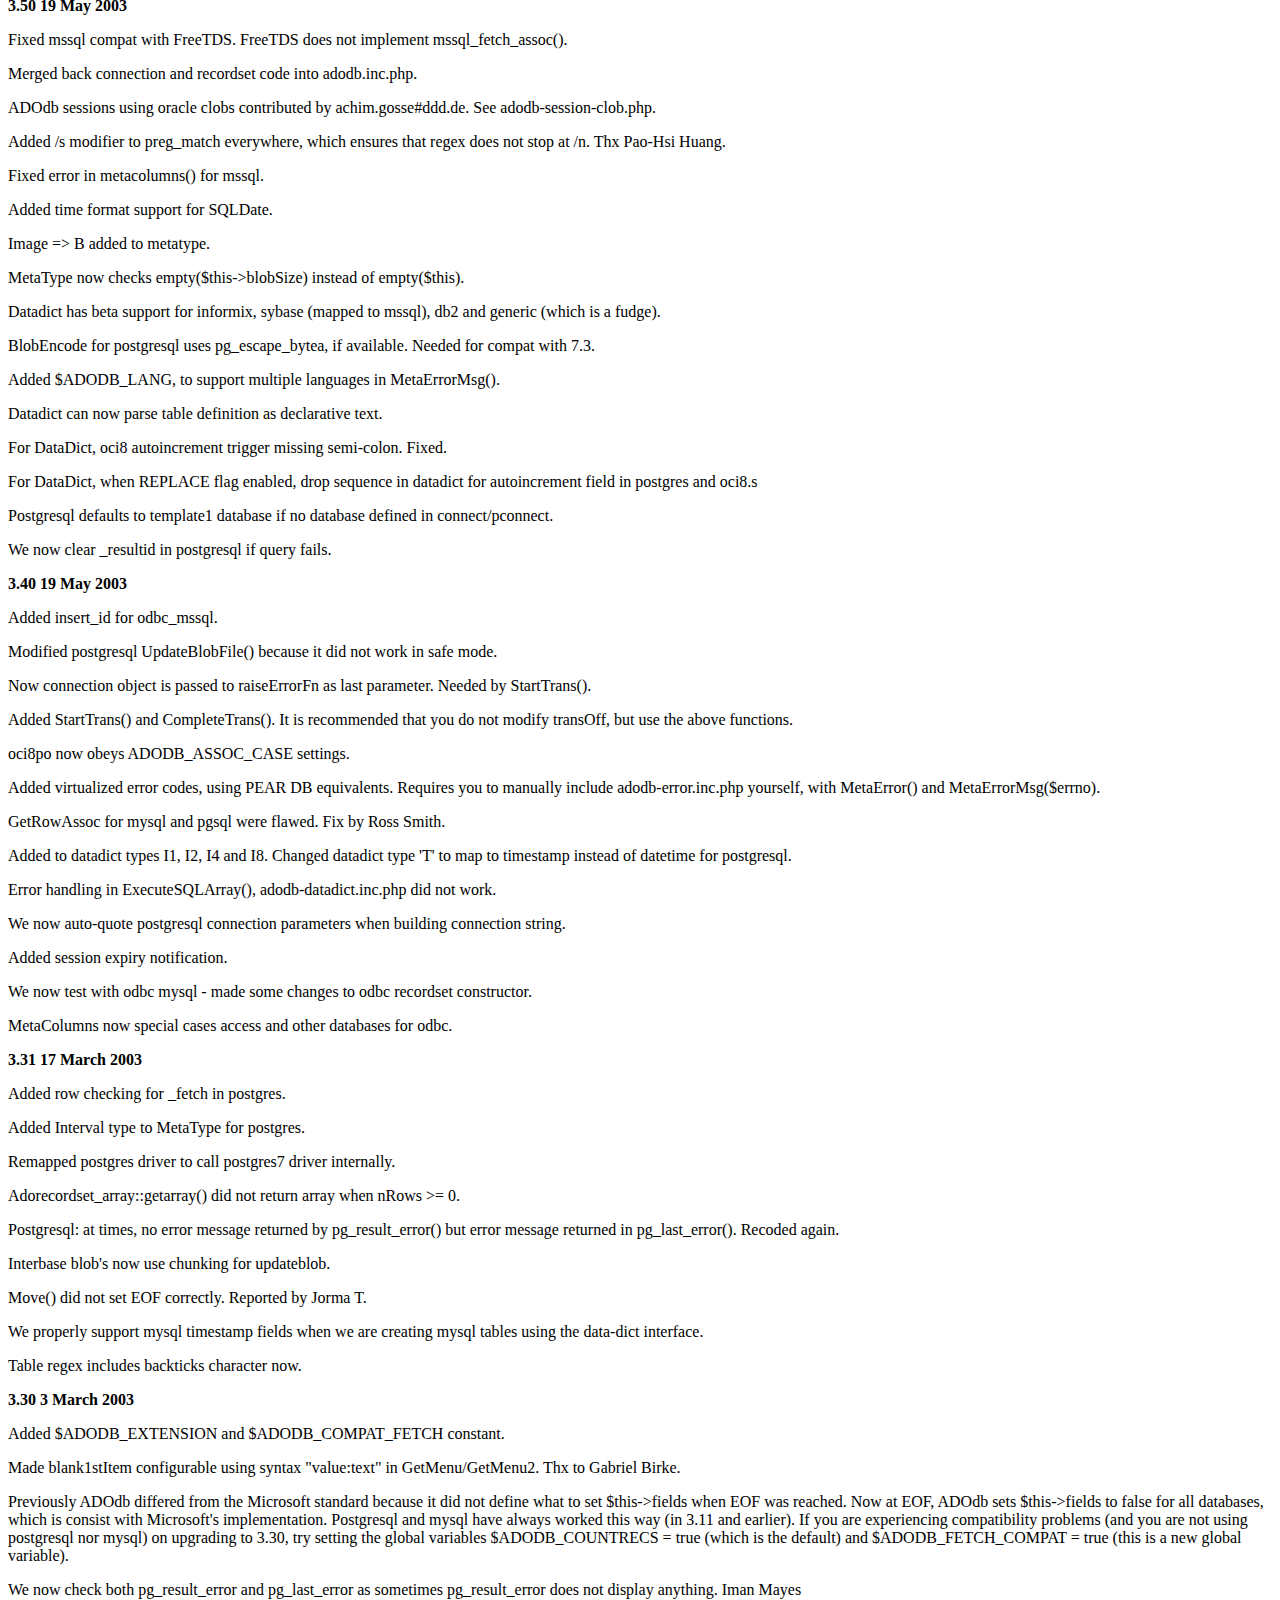
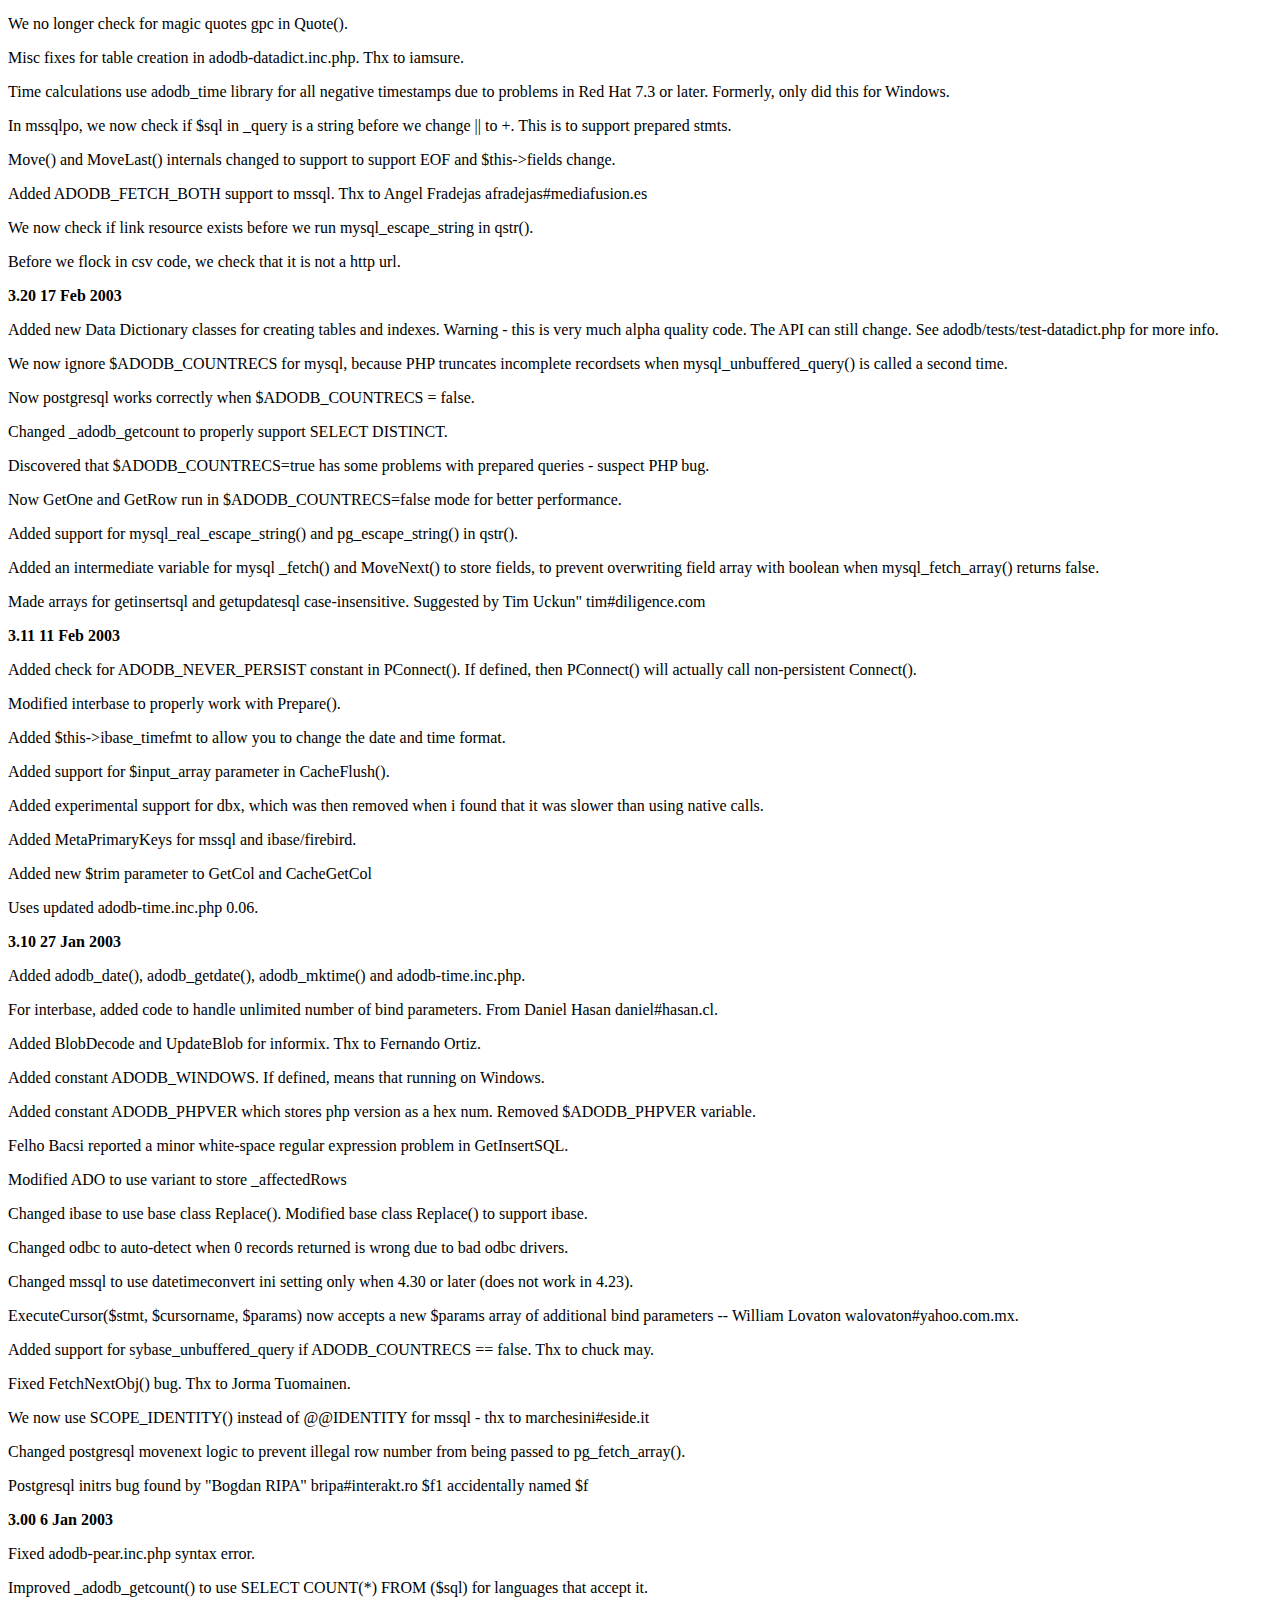
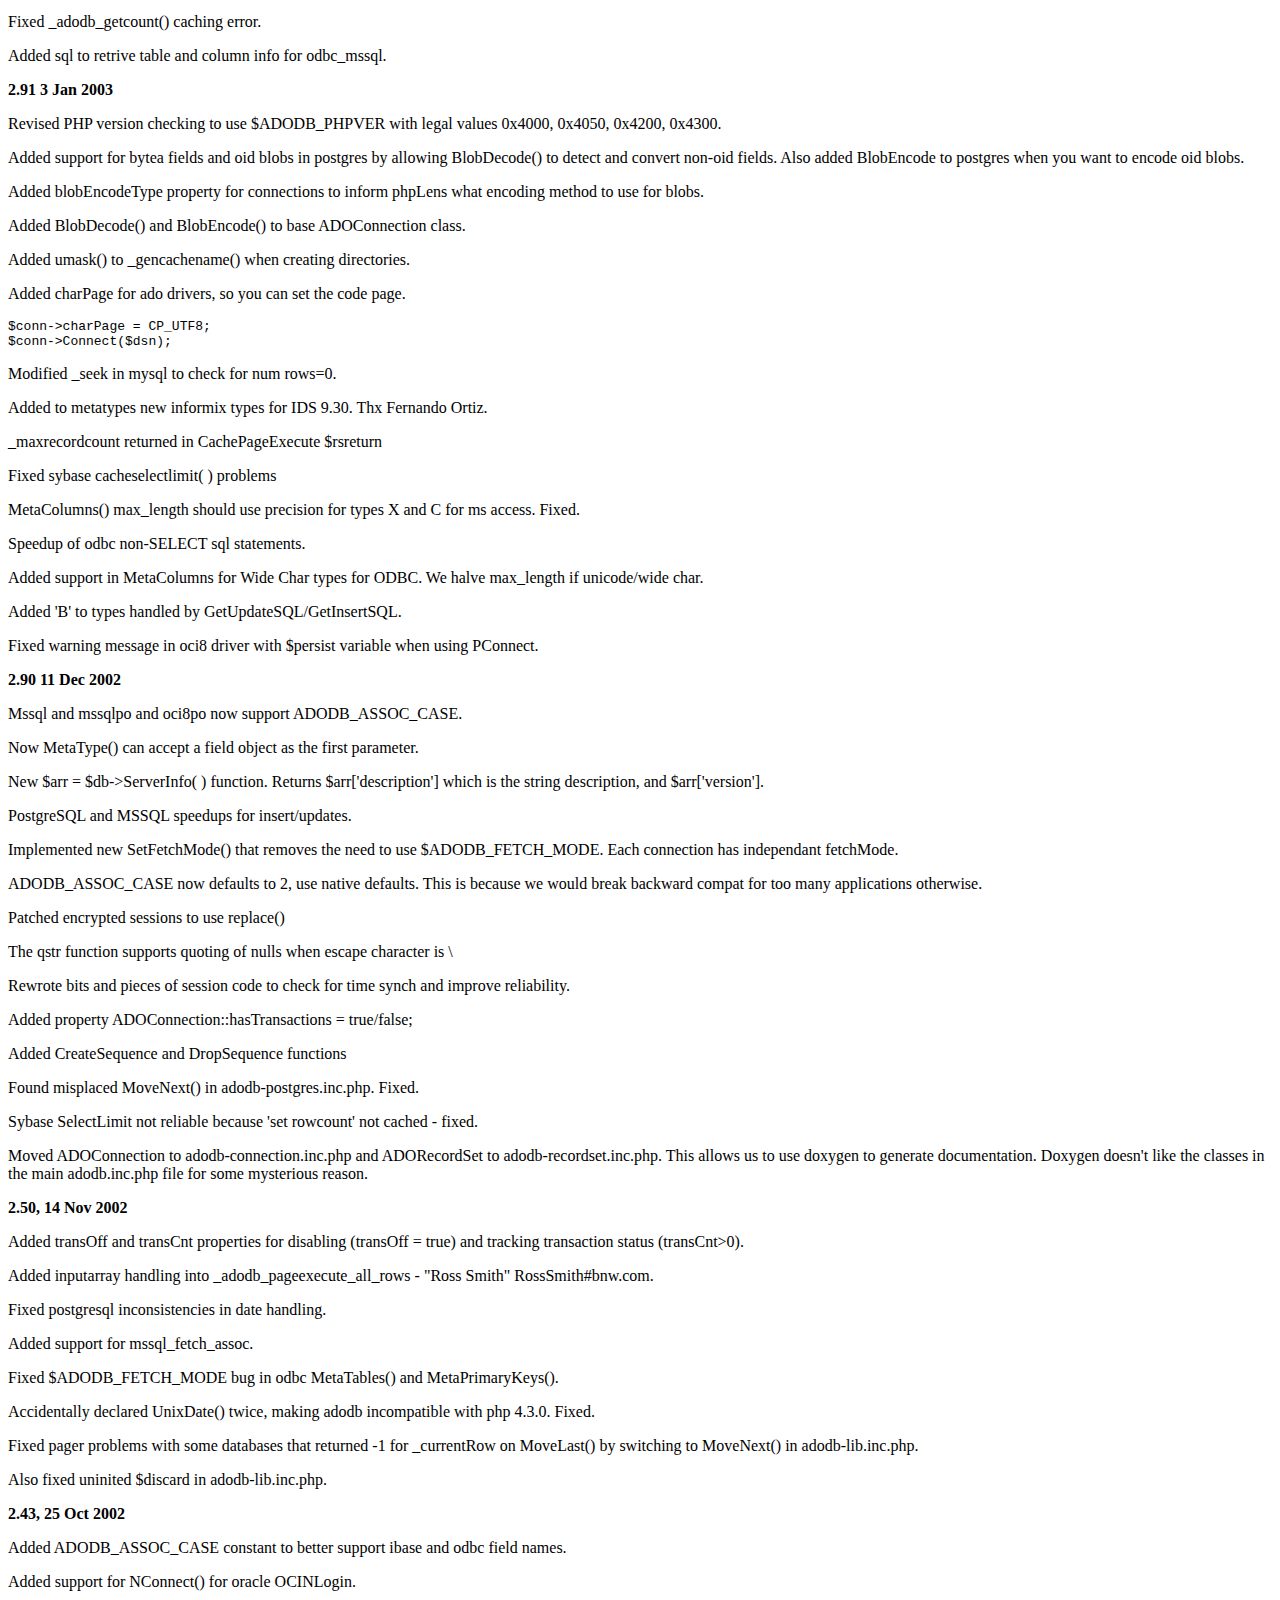
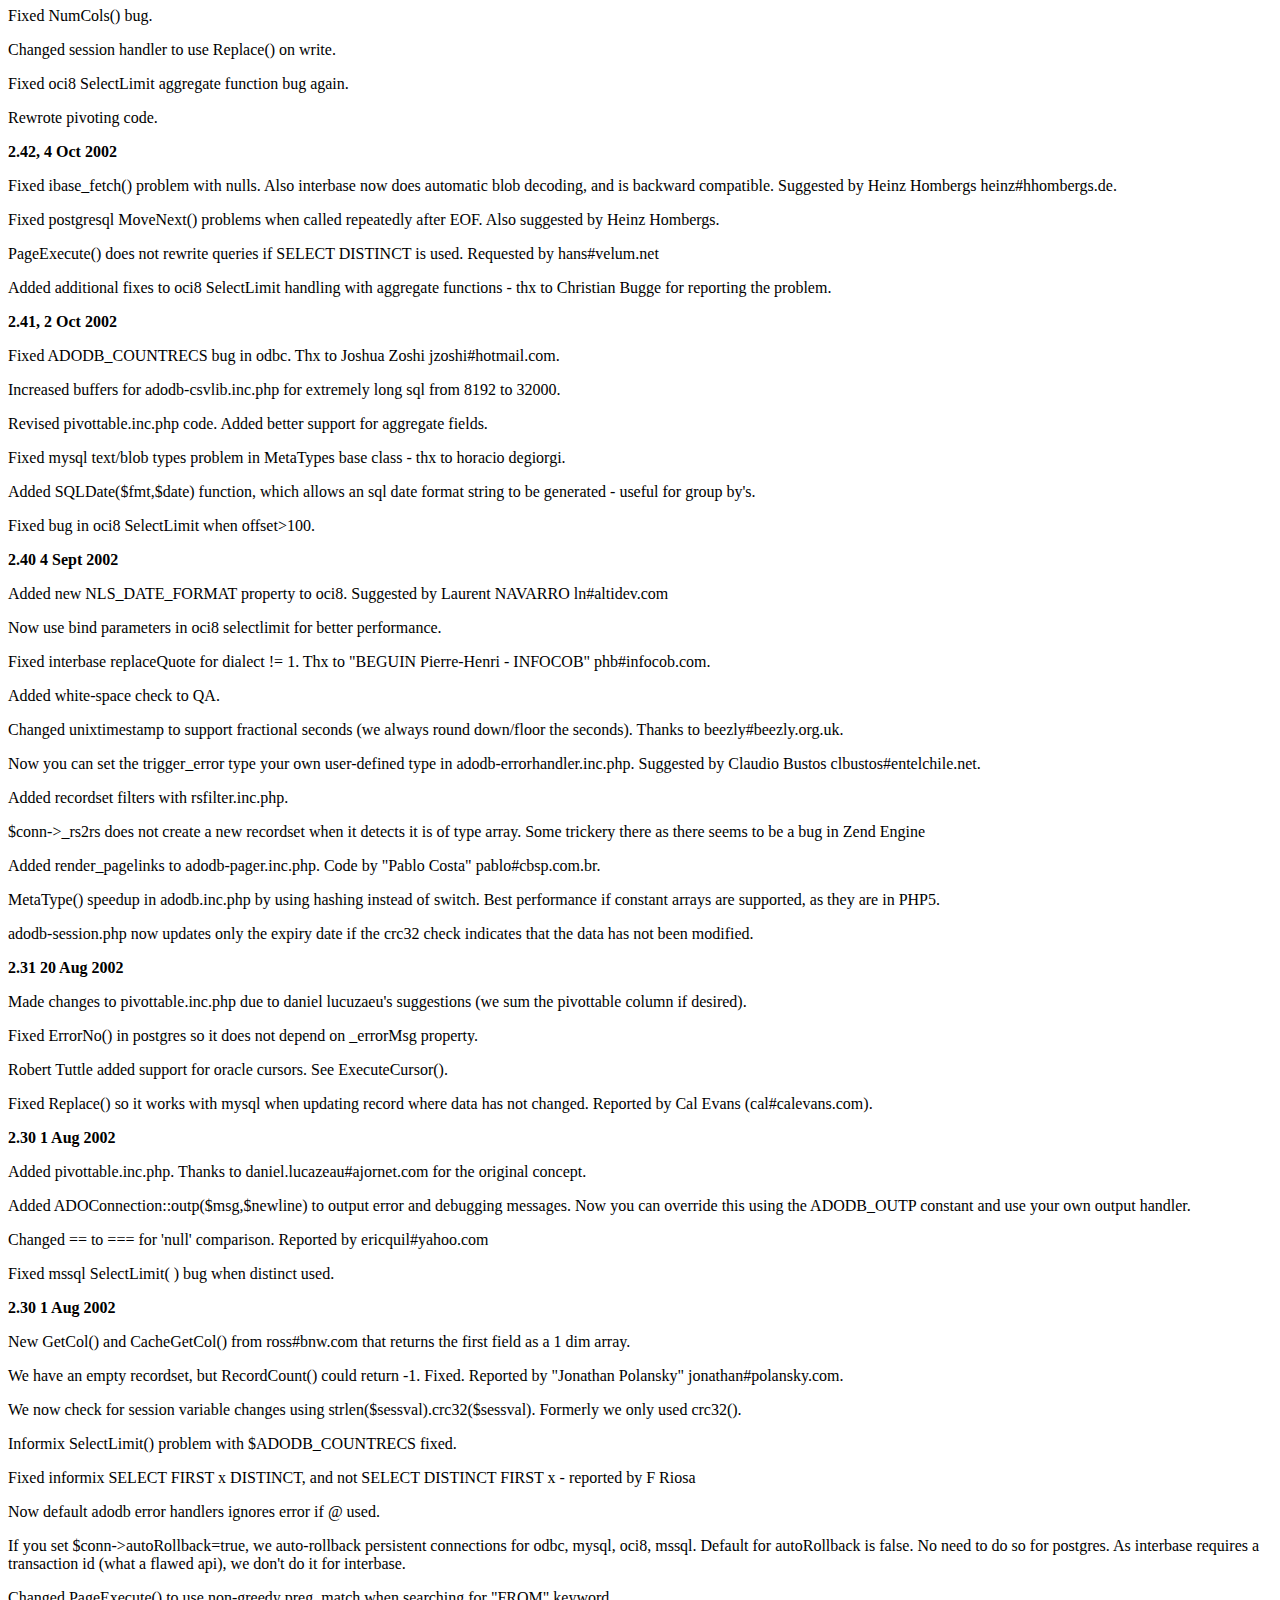
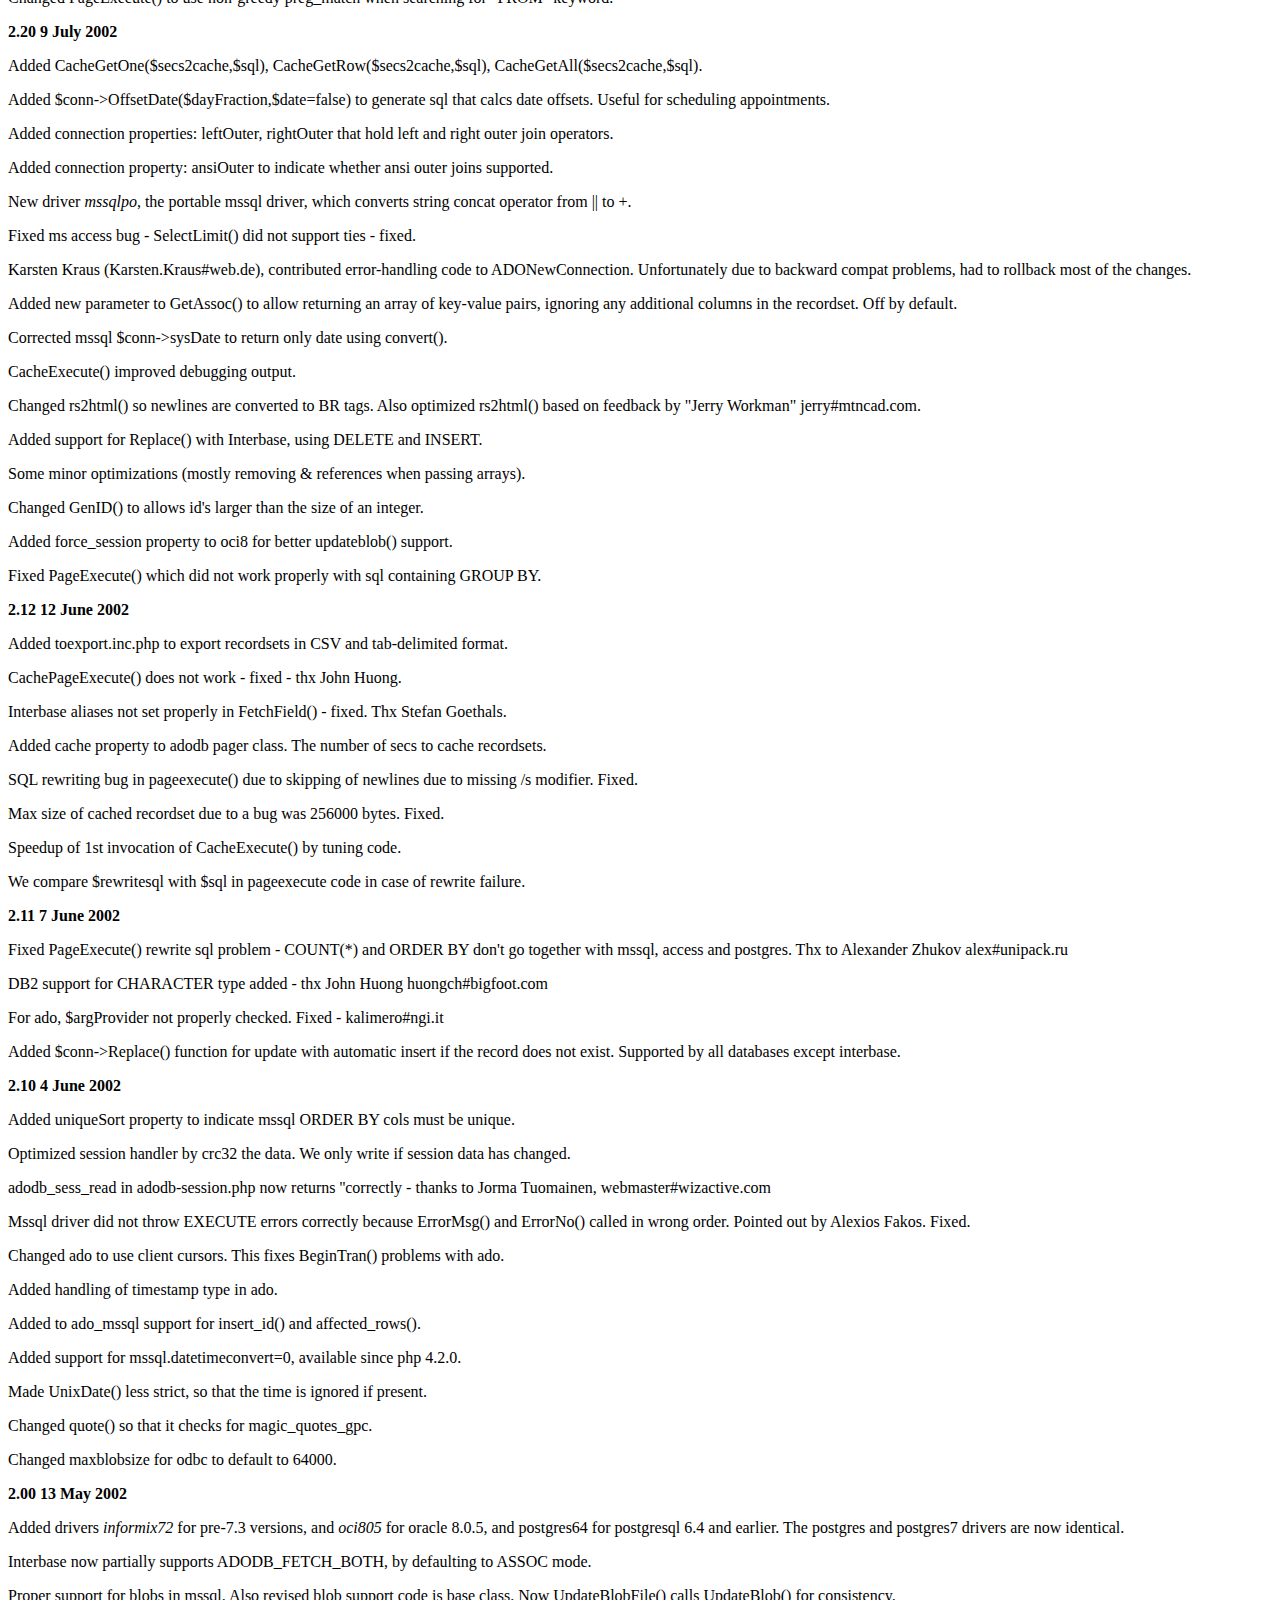
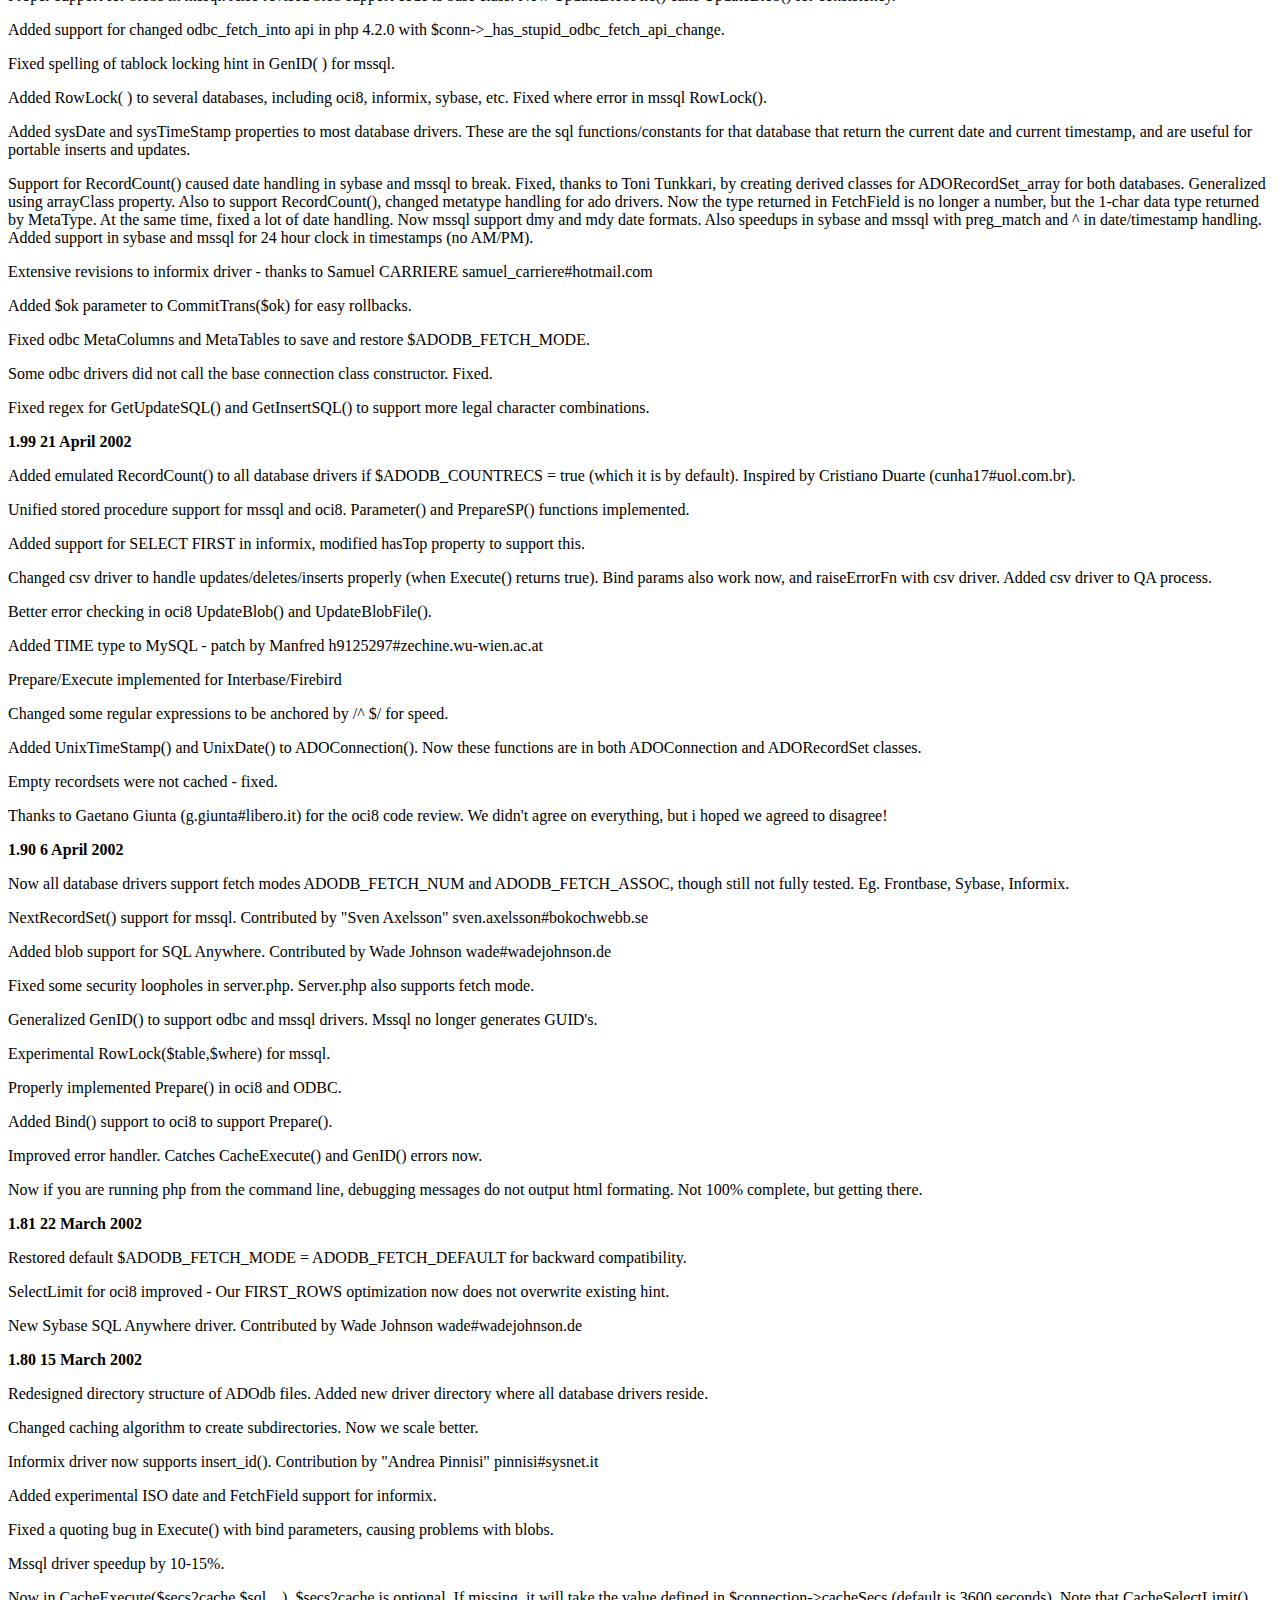
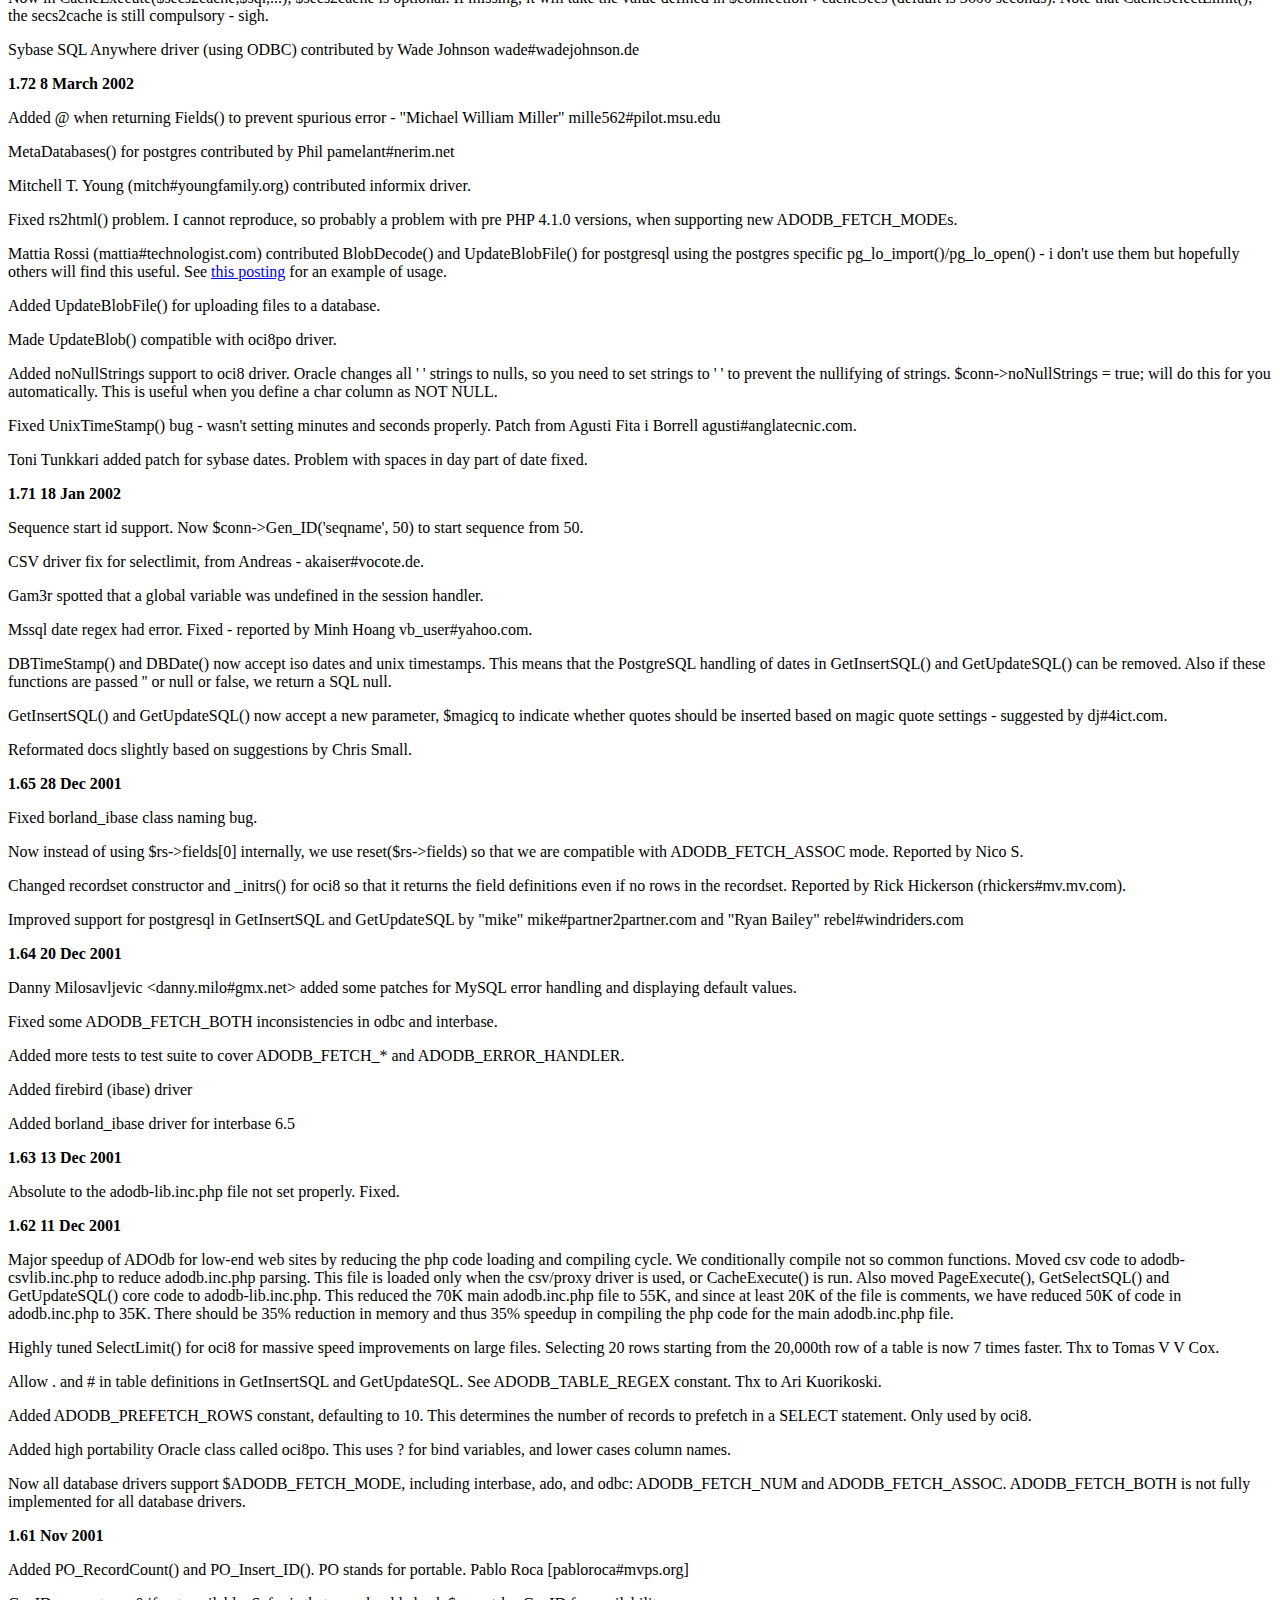
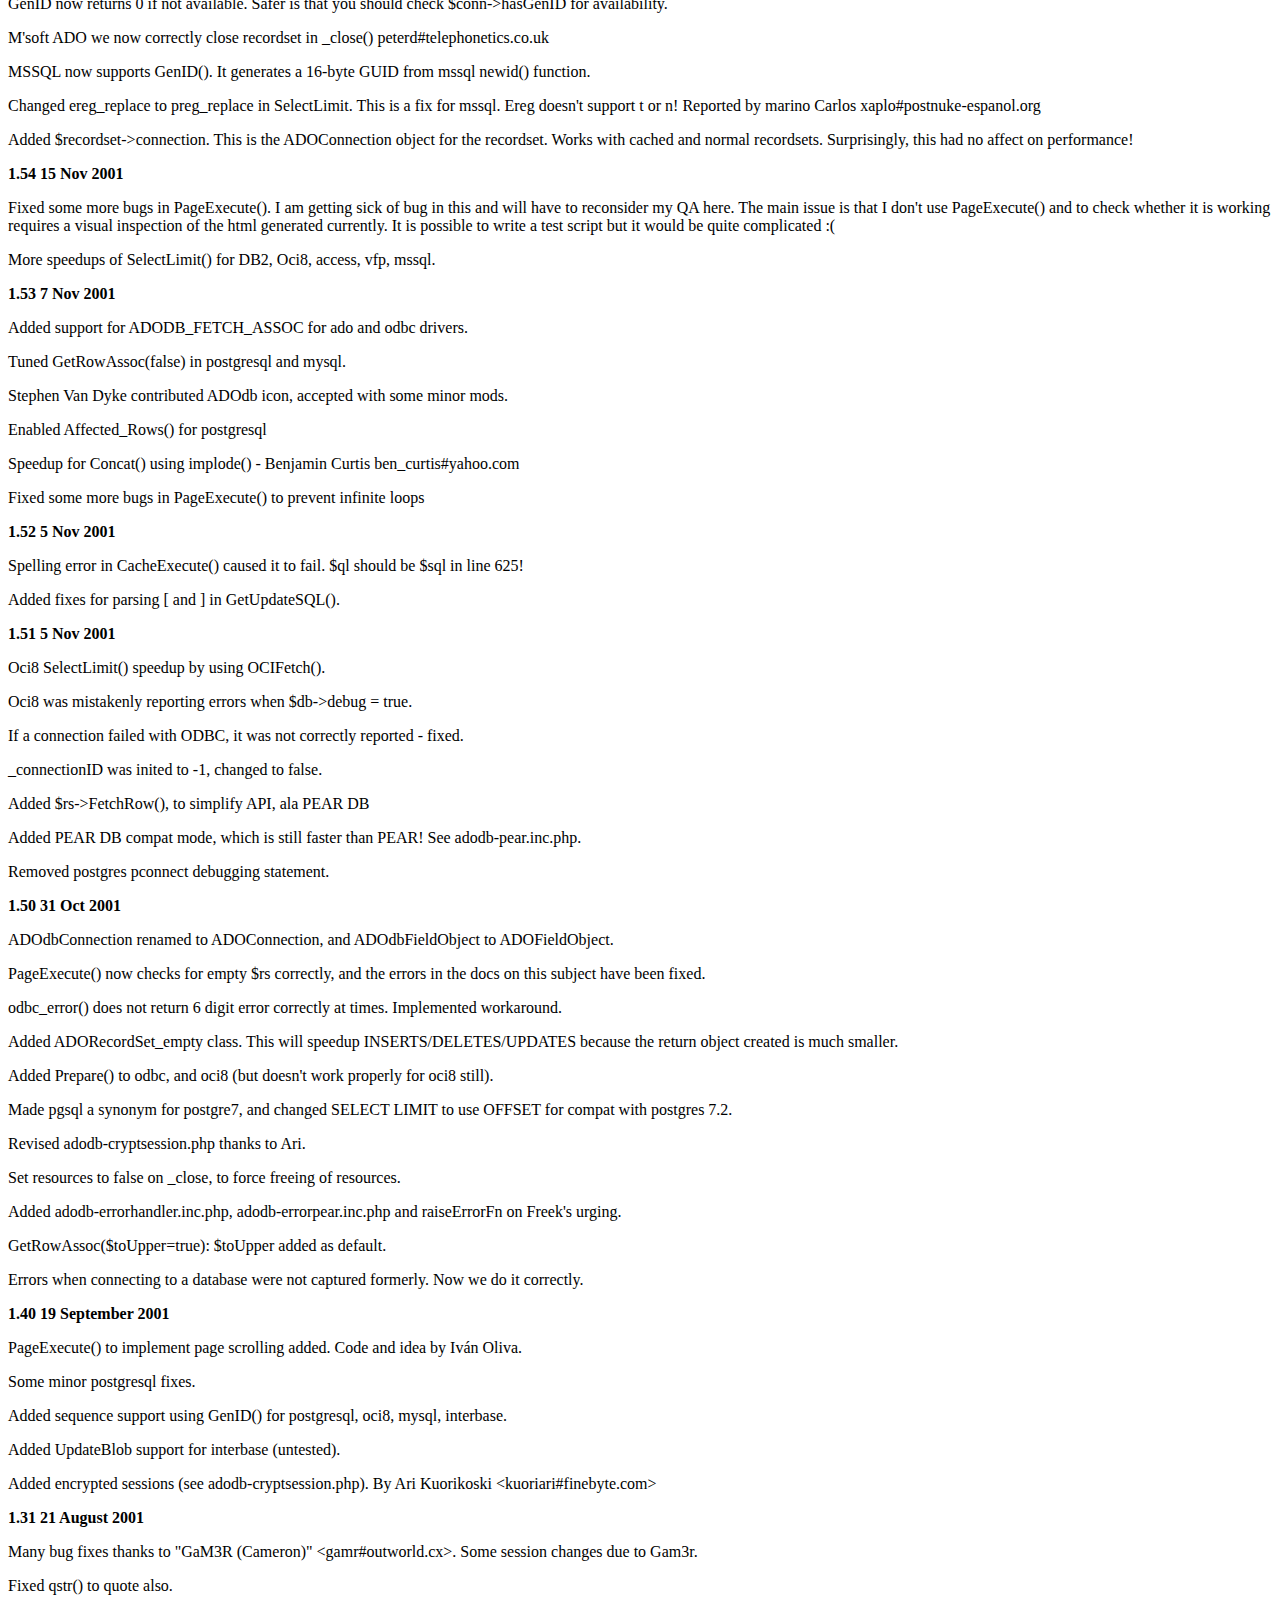
<file: adodb5/docs/old-changelog.htm>
<html><title>Old Changelog: ADOdb</title><body>
<h3>Old Changelog</h3>

</p><p><b>3.92 22 Sept 2003</b> 
</p><p>Added GetAssoc and CacheGetAssoc to connection object.
</p><p>Removed TextMax and CharMax functions from adodb.inc.php. 
</p><p>HasFailedTrans() returned false when trans failed. Fixed. 
</p><p>Moved perf driver classes into adodb/perf/*.php. 
</p><p>Misc improvements to performance monitoring, including UI(). 
</p><p>RETVAL in mssql Parameter(), we do not append @ now. 
</p><p>Added Param($name) to connection class, returns '?' or ":$name", for defining 
  bind parameters portably. 
</p><p>LogSQL traps affected_rows() and saves its value properly now. Also fixed oci8 
  _stmt and _affectedrows() bugs. 
</p><p>Session code timestamp check for oci8 works now. Formerly default NLS_DATE_FORMAT 
  stripped off time portion. Thx to Tony Blair (tonanbarbarian#hotmail.com). Also 
  added new $conn-&gt;datetime field to oci8, controls whether MetaType() returns 
  'D' ($this-&gt;datetime==false) or 'T' ($this-&gt;datetime == true) for DATE type. 
</p><p>Fixed bugs in adodb-cryptsession.inc.php and adodb-session-clob.inc.php. 
</p><p>Fixed misc bugs in adodb_key_exists, GetInsertSQL() and GetUpdateSQL(). 
</p><p>Tuned include_once handling to reduce file-system checking overhead. 
</p><p><b>3.91 9 Sept 2003</b> 
</p><p>Only released to InterAkt 
</p><p>Added LogSQL() for sql logging and $ADODB_NEWCONNECTION to override factory 
  for driver instantiation. 
</p><p>Added IfNull($field,$ifNull) function, thx to johnwilk#juno.com 
</p><p>Added portable substr support. 
</p><p>Now rs2html() has new parameter, $echo. Set to false to return $html instead 
  of echoing it. 
</p><p><b>3.90 5 Sept 2003</b> 
</p><p>First beta of performance monitoring released. 
</p><p>MySQL supports MetaTable() masking. 
</p><p>Fixed key_exists() bug in adodb-lib.inc.php 
</p><p>Added sp_executesql Prepare() support to mssql. 
</p><p>Added bind support to db2. 
</p><p>Added swedish language file - Christian Tiberg" christian#commsoft.nu 
</p><p>Bug in drop index for mssql data dict fixed. Thx to Gert-Rainer Bitterlich. 
</p><p>Left join setting for oci8 was wrong. Thx to johnwilk#juno.com 
</p><p><b>3.80 27 Aug 2003</b> 
</p><p>Patch for PHP 4.3.3 cached recordset csv2rs() fread loop incompatibility. 
</p><p>Added matching mask for MetaTables. Only for oci8, mssql and postgres currently. 
</p><p>Rewrite of "oracle" driver connection code, merging with "oci8", by Gaetano. 
</p><p>Added better debugging for Smart Transactions. 
</p><p>Postgres DBTimeStamp() was wrongly using TO_DATE. Changed to TO_TIMESTAMP. 
</p><p>ADODB_FETCH_CASE check pushed to ADONewConnection to allow people to define 
  it after including adodb.inc.php. 
</p><p>Added portugese (brazilian) to languages. Thx to "Levi Fukumori". 
</p><p>Removed arg3 parameter from Execute/SelectLimit/Cache* functions. 
</p><p>Execute() now accepts 2-d array as $inputarray. Also changed docs of fnExecute() 
  to note change in sql query counting with 2-d arrays. 
</p><p>Added MONEY to MetaType in PostgreSQL. 
</p><p>Added more debugging output to CacheFlush(). 
</p><p><b>3.72 9 Aug 2003</b> 
</p><p>Added qmagic($str), which is a qstr($str) that auto-checks for magic quotes 
  and does the right thing... 
</p><p>Fixed CacheFlush() bug - Thx to martin#gmx.de 
</p><p>Walt Boring contributed MetaForeignKeys for postgres7. 
</p><p>_fetch() called _BlobDecode() wrongly in interbase. Fixed. 
</p><p>adodb_time bug fixed with dates after 2038 fixed by Jason Pell. http://phplens.com/lens/lensforum/msgs.php?id=6980 
</p><p><b>3.71 4 Aug 2003</b> 
</p><p>The oci8 driver, MetaPrimaryKeys() did not check the owner correctly when $owner 
  == false. 
</p><p>Russian language file contributed by "Cyrill Malevanov" cyrill#malevanov.spb.ru. 
</p><p>Spanish language file contributed by "Horacio Degiorgi" horaciod#codigophp.com. 
</p><p>Error handling in oci8 bugfix - if there was an error in Execute(), then when 
  calling ErrorNo() and/or ErrorMsg(), the 1st call would return the error, but 
  the 2nd call would return no error. 
</p><p>Error handling in odbc bugfix. ODBC would always return the last error, even 
  if it happened 5 queries ago. Now we reset the errormsg to '' and errorno to 
  0 everytime before CacheExecute() and Execute(). 
</p><p><b>3.70 29 July 2003</b> 
</p><p>Added new SQLite driver. Tested on PHP 4.3 and PHP 5. 
</p><p>Added limited "sapdb" driver support - mainly date support. 
</p><p>The oci8 driver did not identify NUMBER with no defined precision correctly. 
</p><p>Added ADODB_FORCE_NULLS, if set, then PHP nulls are converted to SQL nulls 
  in GetInsertSQL/GetUpdateSQL. 
</p><p>DBDate() and DBTimeStamp() format for postgresql had problems. Fixed. 
</p><p>Added tableoptions to ChangeTableSQL(). Thx to Mike Benoit. 
</p><p>Added charset support to postgresql. Thx to Julian Tarkhanov. 
</p><p>Changed OS check for MS-Windows to prevent confusion with darWIN (MacOS) 
</p><p>Timestamp format for db2 was wrong. Changed to yyyy-mm-dd-hh.mm.ss.nnnnnn. 
</p><p>adodb-cryptsession.php includes wrong. Fixed. 
</p><p>Added MetaForeignKeys(). Supported by mssql, odbc_mssql and oci8. 
</p><p>Fixed some oci8 MetaColumns/MetaPrimaryKeys bugs. Thx to Walt Boring. 
</p><p>adodb_getcount() did not init qryRecs to 0. Missing "WHERE" clause checking 
  in GetUpdateSQL fixed. Thx to Sebastiaan van Stijn. 
</p><p>Added support for only 'VIEWS' and "TABLES" in MetaTables. From Walt Boring. 
</p><p>Upgraded to adodb-xmlschema.inc.php 0.0.2. 
</p><p>NConnect for mysql now returns value. Thx to Dennis Verspuij. 
</p><p>ADODB_FETCH_BOTH support added to interbase/firebird. 
</p><p>Czech language file contributed by Kamil Jakubovic jake#host.sk. 
</p><p>PostgreSQL BlobDecode did not use _connectionID properly. Thx to Juraj Chlebec. 
</p><p>Added some new initialization stuff for Informix. Thx to "Andrea Pinnisi" pinnisi#sysnet.it 
</p><p>ADODB_ASSOC_CASE constant wrong in sybase _fetch(). Fixed. 
</p><p><b>3.60 16 June 2003</b> 
</p><p>We now SET CONCAT_NULL_YIELDS_NULL OFF for odbc_mssql driver to be compat with 
  mssql driver. 
</p><p>The property $emptyDate missing from connection class. Also changed 1903 to 
  constant (TIMESTAMP_FIRST_YEAR=100). Thx to Sebastiaan van Stijn. 
</p><p>ADOdb speedup optimization - we now return all arrays by reference. 
</p><p>Now DBDate() and DBTimeStamp() now accepts the string 'null' as a parameter. 
  Suggested by vincent. 
</p><p>Added GetArray() to connection class. 
</p><p>Added not_null check in informix metacolumns(). 
</p><p>Connection parameters for postgresql did not work correctly when port was defined. 
</p><p>DB2 is now a tested driver, making adodb 100% compatible. Extensive changes 
  to odbc driver for DB2, including implementing serverinfo() and SQLDate(), switching 
  to SQL_CUR_USE_ODBC as the cursor mode, and lastAffectedRows and SelectLimit() 
  fixes. 
</p><p>The odbc driver's FetchField() field names did not obey ADODB_ASSOC_CASE. Fixed. 
</p><p>Some bugs in adodb_backtrace() fixed. 
</p><p>Added "INT IDENTITY" type to adorecordset::MetaType() to support odbc_mssql 
  properly. 
</p><p>MetaColumns() for oci8, mssql, odbc revised to support scale. Also minor revisions 
  to odbc MetaColumns() for vfp and db2 compat. 
</p><p>Added unsigned support to mysql datadict class. Thx to iamsure. 
</p><p>Infinite loop in mssql MoveNext() fixed when ADODB_FETCH_ASSOC used. Thx to 
  Josh R, Night_Wulfe#hotmail.com. 
</p><p>ChangeTableSQL contributed by Florian Buzin. 
</p><p>The odbc_mssql driver now sets CONCAT_NULL_YIELDS_NULL OFF for compat with 
  mssql driver. 
</p>

<p><b>3.50 19 May 2003</b></p>
<p>Fixed mssql compat with FreeTDS. FreeTDS does not implement mssql_fetch_assoc(). 
<p>Merged back connection and recordset code into adodb.inc.php. 
<p>ADOdb sessions using oracle clobs contributed by achim.gosse#ddd.de. See adodb-session-clob.php. 
<p>Added /s modifier to preg_match everywhere, which ensures that regex does not 
  stop at /n. Thx Pao-Hsi Huang. 
<p>Fixed error in metacolumns() for mssql. 
<p>Added time format support for SQLDate. 
<p>Image => B added to metatype. 
<p>MetaType now checks empty($this->blobSize) instead of empty($this). 
<p>Datadict has beta support for informix, sybase (mapped to mssql), db2 and generic 
  (which is a fudge). 
<p>BlobEncode for postgresql uses pg_escape_bytea, if available. Needed for compat 
  with 7.3. 
<p>Added $ADODB_LANG, to support multiple languages in MetaErrorMsg(). 
<p>Datadict can now parse table definition as declarative text. 
<p>For DataDict, oci8 autoincrement trigger missing semi-colon. Fixed. 
<p>For DataDict, when REPLACE flag enabled, drop sequence in datadict for autoincrement 
  field in postgres and oci8.s 
<p>Postgresql defaults to template1 database if no database defined in connect/pconnect. 
<p>We now clear _resultid in postgresql if query fails. 
<p><b>3.40 19 May 2003</b></p>
<p>Added insert_id for odbc_mssql. 
<p>Modified postgresql UpdateBlobFile() because it did not work in safe mode. 
<p>Now connection object is passed to raiseErrorFn as last parameter. Needed by 
  StartTrans(). 
<p>Added StartTrans() and CompleteTrans(). It is recommended that you do not modify 
  transOff, but use the above functions. 
<p>oci8po now obeys ADODB_ASSOC_CASE settings. 
<p>Added virtualized error codes, using PEAR DB equivalents. Requires you to manually 
  include adodb-error.inc.php yourself, with MetaError() and MetaErrorMsg($errno). 
<p>GetRowAssoc for mysql and pgsql were flawed. Fix by Ross Smith. 
<p>Added to datadict types I1, I2, I4 and I8. Changed datadict type 'T' to map 
  to timestamp instead of datetime for postgresql. 
<p>Error handling in ExecuteSQLArray(), adodb-datadict.inc.php did not work. 
<p>We now auto-quote postgresql connection parameters when building connection 
  string. 
<p>Added session expiry notification. 
<p>We now test with odbc mysql - made some changes to odbc recordset constructor. 
<p>MetaColumns now special cases access and other databases for odbc. 
<p><b>3.31 17 March 2003</b></p>
<p>Added row checking for _fetch in postgres. 
<p>Added Interval type to MetaType for postgres. 
<p>Remapped postgres driver to call postgres7 driver internally. 
<p>Adorecordset_array::getarray() did not return array when nRows >= 0. 
<p>Postgresql: at times, no error message returned by pg_result_error() but error 
  message returned in pg_last_error(). Recoded again. 
<p>Interbase blob's now use chunking for updateblob. 
<p>Move() did not set EOF correctly. Reported by Jorma T. 
<p>We properly support mysql timestamp fields when we are creating mysql tables 
  using the data-dict interface. 
<p>Table regex includes backticks character now. 
<p><b>3.30 3 March 2003</b></p>
<p>Added $ADODB_EXTENSION and $ADODB_COMPAT_FETCH constant. 
<p>Made blank1stItem configurable using syntax "value:text" in GetMenu/GetMenu2. 
  Thx to Gabriel Birke. 
<p>Previously ADOdb differed from the Microsoft standard because it did not define 
  what to set $this->fields when EOF was reached. Now at EOF, ADOdb sets $this->fields 
  to false for all databases, which is consist with Microsoft's implementation. 
  Postgresql and mysql have always worked this way (in 3.11 and earlier). If you 
  are experiencing compatibility problems (and you are not using postgresql nor 
  mysql) on upgrading to 3.30, try setting the global variables $ADODB_COUNTRECS 
  = true (which is the default) and $ADODB_FETCH_COMPAT = true (this is a new 
  global variable). 
<p>We now check both pg_result_error and pg_last_error as sometimes pg_result_error 
  does not display anything. Iman Mayes 
<p> We no longer check for magic quotes gpc in Quote(). 
<p> Misc fixes for table creation in adodb-datadict.inc.php. Thx to iamsure. 
<p> Time calculations use adodb_time library for all negative timestamps due to 
  problems in Red Hat 7.3 or later. Formerly, only did this for Windows. 
<p> In mssqlpo, we now check if $sql in _query is a string before we change || 
  to +. This is to support prepared stmts. 
<p> Move() and MoveLast() internals changed to support to support EOF and $this->fields 
  change. 
<p> Added ADODB_FETCH_BOTH support to mssql. Thx to Angel Fradejas afradejas#mediafusion.es 
<p> We now check if link resource exists before we run mysql_escape_string in 
  qstr(). 
<p> Before we flock in csv code, we check that it is not a http url. 
<p><b>3.20 17 Feb 2003</b></p>
<p>Added new Data Dictionary classes for creating tables and indexes. Warning 
  - this is very much alpha quality code. The API can still change. See adodb/tests/test-datadict.php 
  for more info. 
<p>We now ignore $ADODB_COUNTRECS for mysql, because PHP truncates incomplete 
  recordsets when mysql_unbuffered_query() is called a second time. 
<p>Now postgresql works correctly when $ADODB_COUNTRECS = false. 
<p>Changed _adodb_getcount to properly support SELECT DISTINCT. 
<p>Discovered that $ADODB_COUNTRECS=true has some problems with prepared queries 
  - suspect PHP bug. 
<p>Now GetOne and GetRow run in $ADODB_COUNTRECS=false mode for better performance. 
<p>Added support for mysql_real_escape_string() and pg_escape_string() in qstr(). 
<p>Added an intermediate variable for mysql _fetch() and MoveNext() to store fields, 
  to prevent overwriting field array with boolean when mysql_fetch_array() returns 
  false. 
<p>Made arrays for getinsertsql and getupdatesql case-insensitive. Suggested by 
  Tim Uckun" tim#diligence.com 
<p><b>3.11 11 Feb 2003</b></p>
<p>Added check for ADODB_NEVER_PERSIST constant in PConnect(). If defined, then 
  PConnect() will actually call non-persistent Connect(). 
<p>Modified interbase to properly work with Prepare(). 
<p>Added $this->ibase_timefmt to allow you to change the date and time format. 
<p>Added support for $input_array parameter in CacheFlush(). 
<p>Added experimental support for dbx, which was then removed when i found that 
  it was slower than using native calls. 
<p>Added MetaPrimaryKeys for mssql and ibase/firebird. 
<p>Added new $trim parameter to GetCol and CacheGetCol 
<p>Uses updated adodb-time.inc.php 0.06. 
<p><b>3.10 27 Jan 2003</b> 
<p>Added adodb_date(), adodb_getdate(), adodb_mktime() and adodb-time.inc.php. 
<p>For interbase, added code to handle unlimited number of bind parameters. From 
  Daniel Hasan daniel#hasan.cl. 
<p>Added BlobDecode and UpdateBlob for informix. Thx to Fernando Ortiz. 
<p>Added constant ADODB_WINDOWS. If defined, means that running on Windows. 
<p>Added constant ADODB_PHPVER which stores php version as a hex num. Removed 
  $ADODB_PHPVER variable. 
<p>Felho Bacsi reported a minor white-space regular expression problem in GetInsertSQL. 
<p>Modified ADO to use variant to store _affectedRows 
<p>Changed ibase to use base class Replace(). Modified base class Replace() to 
  support ibase. 
<p>Changed odbc to auto-detect when 0 records returned is wrong due to bad odbc 
  drivers. 
<p>Changed mssql to use datetimeconvert ini setting only when 4.30 or later (does 
  not work in 4.23). 
<p>ExecuteCursor($stmt, $cursorname, $params) now accepts a new $params array 
  of additional bind parameters -- William Lovaton walovaton#yahoo.com.mx. 
<p>Added support for sybase_unbuffered_query if ADODB_COUNTRECS == false. Thx 
  to chuck may. 
<p>Fixed FetchNextObj() bug. Thx to Jorma Tuomainen. 
<p>We now use SCOPE_IDENTITY() instead of @@IDENTITY for mssql - thx to marchesini#eside.it 
<p>Changed postgresql movenext logic to prevent illegal row number from being 
  passed to pg_fetch_array(). 
<p>Postgresql initrs bug found by "Bogdan RIPA" bripa#interakt.ro $f1 accidentally 
  named $f 
<p><b>3.00 6 Jan 2003</b> 
<p>Fixed adodb-pear.inc.php syntax error. 
<p>Improved _adodb_getcount() to use SELECT COUNT(*) FROM ($sql) for languages 
  that accept it. 
<p>Fixed _adodb_getcount() caching error. 
<p>Added sql to retrive table and column info for odbc_mssql. 
<p><strong>2.91 3 Jan 2003</strong> 
<p>Revised PHP version checking to use $ADODB_PHPVER with legal values 0x4000, 
  0x4050, 0x4200, 0x4300. 
<p>Added support for bytea fields and oid blobs in postgres by allowing BlobDecode() 
  to detect and convert non-oid fields. Also added BlobEncode to postgres when 
  you want to encode oid blobs. 
<p>Added blobEncodeType property for connections to inform phpLens what encoding 
  method to use for blobs. 
<p>Added BlobDecode() and BlobEncode() to base ADOConnection class. 
<p>Added umask() to _gencachename() when creating directories. 
<p>Added charPage for ado drivers, so you can set the code page. 
<pre>
$conn->charPage = CP_UTF8;
$conn->Connect($dsn);
</pre>
<p>Modified _seek in mysql to check for num rows=0. 
<p>Added to metatypes new informix types for IDS 9.30. Thx Fernando Ortiz. 
<p>_maxrecordcount returned in CachePageExecute $rsreturn 
<p>Fixed sybase cacheselectlimit( ) problems 
<p>MetaColumns() max_length should use precision for types X and C for ms access. 
  Fixed. 
<p>Speedup of odbc non-SELECT sql statements. 
<p>Added support in MetaColumns for Wide Char types for ODBC. We halve max_length 
  if unicode/wide char. 
<p>Added 'B' to types handled by GetUpdateSQL/GetInsertSQL. 
<p>Fixed warning message in oci8 driver with $persist variable when using PConnect. 
<p><b>2.90 11 Dec 2002</b> 
<p>Mssql and mssqlpo and oci8po now support ADODB_ASSOC_CASE. 
<p>Now MetaType() can accept a field object as the first parameter. 
<p>New $arr = $db-&gt;ServerInfo( ) function. Returns $arr['description'] which 
  is the string description, and $arr['version']. 
<p>PostgreSQL and MSSQL speedups for insert/updates. 
<p> Implemented new SetFetchMode() that removes the need to use $ADODB_FETCH_MODE. 
  Each connection has independant fetchMode. 
<p>ADODB_ASSOC_CASE now defaults to 2, use native defaults. This is because we 
  would break backward compat for too many applications otherwise. 
<p>Patched encrypted sessions to use replace() 
<p>The qstr function supports quoting of nulls when escape character is \ 
<p>Rewrote bits and pieces of session code to check for time synch and improve 
  reliability. 
<p>Added property ADOConnection::hasTransactions = true/false; 
<p>Added CreateSequence and DropSequence functions 
<p>Found misplaced MoveNext() in adodb-postgres.inc.php. Fixed. 
<p>Sybase SelectLimit not reliable because 'set rowcount' not cached - fixed. 
<p>Moved ADOConnection to adodb-connection.inc.php and ADORecordSet to adodb-recordset.inc.php. 
  This allows us to use doxygen to generate documentation. Doxygen doesn't like 
  the classes in the main adodb.inc.php file for some mysterious reason. 
<p><b>2.50, 14 Nov 2002</b> 
<p>Added transOff and transCnt properties for disabling (transOff = true) and 
  tracking transaction status (transCnt>0). 
<p>Added inputarray handling into _adodb_pageexecute_all_rows - "Ross Smith" RossSmith#bnw.com. 
<p>Fixed postgresql inconsistencies in date handling. 
<p>Added support for mssql_fetch_assoc. 
<p>Fixed $ADODB_FETCH_MODE bug in odbc MetaTables() and MetaPrimaryKeys(). 
<p>Accidentally declared UnixDate() twice, making adodb incompatible with php 
  4.3.0. Fixed. 
<p>Fixed pager problems with some databases that returned -1 for _currentRow on 
  MoveLast() by switching to MoveNext() in adodb-lib.inc.php. 
<p>Also fixed uninited $discard in adodb-lib.inc.php. 
<p><b>2.43, 25 Oct 2002</b></p>
Added ADODB_ASSOC_CASE constant to better support ibase and odbc field names. 
<p>Added support for NConnect() for oracle OCINLogin. 
<p>Fixed NumCols() bug. 
<p>Changed session handler to use Replace() on write. 
<p>Fixed oci8 SelectLimit aggregate function bug again. 
<p>Rewrote pivoting code. 
<p><b>2.42, 4 Oct 2002</b></p>
<p>Fixed ibase_fetch() problem with nulls. Also interbase now does automatic blob 
  decoding, and is backward compatible. Suggested by Heinz Hombergs heinz#hhombergs.de. 
<p>Fixed postgresql MoveNext() problems when called repeatedly after EOF. Also 
  suggested by Heinz Hombergs. 
<p>PageExecute() does not rewrite queries if SELECT DISTINCT is used. Requested 
  by hans#velum.net 
<p>Added additional fixes to oci8 SelectLimit handling with aggregate functions 
  - thx to Christian Bugge for reporting the problem. 
<p><b>2.41, 2 Oct 2002</b></p>
<p>Fixed ADODB_COUNTRECS bug in odbc. Thx to Joshua Zoshi jzoshi#hotmail.com. 
<p>Increased buffers for adodb-csvlib.inc.php for extremely long sql from 8192 
  to 32000. 
<p>Revised pivottable.inc.php code. Added better support for aggregate fields. 
<p>Fixed mysql text/blob types problem in MetaTypes base class - thx to horacio 
  degiorgi. 
<p>Added SQLDate($fmt,$date) function, which allows an sql date format string 
  to be generated - useful for group by's. 
<p>Fixed bug in oci8 SelectLimit when offset>100. 
<p><b>2.40 4 Sept 2002</b></p>
<p>Added new NLS_DATE_FORMAT property to oci8. Suggested by Laurent NAVARRO ln#altidev.com 
<p>Now use bind parameters in oci8 selectlimit for better performance. 
<p>Fixed interbase replaceQuote for dialect != 1. Thx to "BEGUIN Pierre-Henri 
  - INFOCOB" phb#infocob.com. 
<p>Added white-space check to QA. 
<p>Changed unixtimestamp to support fractional seconds (we always round down/floor 
  the seconds). Thanks to beezly#beezly.org.uk. 
<p>Now you can set the trigger_error type your own user-defined type in adodb-errorhandler.inc.php. 
  Suggested by Claudio Bustos clbustos#entelchile.net. 
<p>Added recordset filters with rsfilter.inc.php. 
<p>$conn->_rs2rs does not create a new recordset when it detects it is of type 
  array. Some trickery there as there seems to be a bug in Zend Engine 
<p>Added render_pagelinks to adodb-pager.inc.php. Code by "Pablo Costa" pablo#cbsp.com.br. 
<p>MetaType() speedup in adodb.inc.php by using hashing instead of switch. Best 
  performance if constant arrays are supported, as they are in PHP5. 
<p>adodb-session.php now updates only the expiry date if the crc32 check indicates 
  that the data has not been modified. 
<p><b>2.31 20 Aug 2002</b></p>
<p>Made changes to pivottable.inc.php due to daniel lucuzaeu's suggestions (we sum the pivottable column if desired).
<p>Fixed ErrorNo() in postgres so it does not depend on _errorMsg property.
<p>Robert Tuttle added support for oracle cursors. See ExecuteCursor().
<p>Fixed Replace() so it works with mysql when updating record where data has not changed. Reported by
Cal Evans (cal#calevans.com).
<p><b>2.30 1 Aug 2002</b></p>
<p>Added pivottable.inc.php. Thanks to daniel.lucazeau#ajornet.com for the original 
  concept.
<p>Added ADOConnection::outp($msg,$newline) to output error and debugging messages. Now 
you can override this using the ADODB_OUTP constant and use your own output handler.
<p>Changed == to === for 'null' comparison. Reported by ericquil#yahoo.com 
<p>Fixed mssql SelectLimit( ) bug when distinct used.
<p><b>2.30 1 Aug 2002</b></p>
<p>New GetCol() and CacheGetCol() from ross#bnw.com that returns the first field as a 1 dim array.
<p>We have an empty recordset, but RecordCount() could return -1. Fixed. Reported by  "Jonathan Polansky" jonathan#polansky.com.
<p>We now check for session variable changes using strlen($sessval).crc32($sessval). 
Formerly we only used crc32().
<p>Informix SelectLimit() problem with $ADODB_COUNTRECS fixed.
<p>Fixed informix SELECT FIRST x DISTINCT, and not SELECT DISTINCT FIRST x - reported by F Riosa
<p>Now default adodb error handlers ignores error if @ used.
<p>If you set $conn->autoRollback=true, we auto-rollback persistent connections for odbc, mysql, oci8, mssql. 
Default for autoRollback is false. No need to do so for postgres. 
As interbase requires a transaction id (what a flawed api), we don't do it for interbase.
<p>Changed PageExecute() to use non-greedy preg_match when searching for "FROM" keyword.
<p><b>2.20 9 July 2002</b></p>
<p>Added CacheGetOne($secs2cache,$sql), CacheGetRow($secs2cache,$sql), CacheGetAll($secs2cache,$sql).
<p>Added $conn->OffsetDate($dayFraction,$date=false) to generate sql that calcs 
  date offsets. Useful for scheduling appointments.
<p>Added connection properties: leftOuter, rightOuter that hold left and right 
  outer join operators.
<p>Added connection property: ansiOuter to indicate whether ansi outer joins supported.
<p>New driver <i>mssqlpo</i>, the portable mssql driver, which converts string 
  concat operator from || to +.
<p>Fixed ms access bug - SelectLimit() did not support ties - fixed.
<p>Karsten Kraus (Karsten.Kraus#web.de), contributed error-handling code to ADONewConnection. 
  Unfortunately due to backward compat problems, had to rollback most of the changes.
<p>Added new parameter to GetAssoc() to allow returning an array of key-value pairs, 
ignoring any additional columns in the recordset. Off by default.
<p>Corrected mssql $conn->sysDate to return only date using convert().
<p>CacheExecute() improved debugging output.
<p>Changed rs2html() so newlines are converted to BR tags. Also optimized rs2html() based
on feedback by "Jerry Workman" jerry#mtncad.com.
<p>Added support for Replace() with Interbase, using DELETE and INSERT.
<p>Some minor optimizations (mostly removing & references when passing arrays).
<p>Changed  GenID() to allows id's larger than the size of an integer.
<p>Added force_session property to oci8 for better updateblob() support.
<p>Fixed PageExecute() which did not work properly with sql containing GROUP BY.
<p><b>2.12 12 June 2002</b></p>
<p>Added toexport.inc.php to export recordsets in CSV and tab-delimited format.
<p>CachePageExecute() does not work - fixed - thx John Huong.
<p>Interbase aliases not set properly in FetchField() - fixed. Thx Stefan Goethals.
<p>Added cache property to adodb pager class. The number of secs to cache recordsets.
<p>SQL rewriting bug in pageexecute() due to skipping of newlines due to missing /s modifier. Fixed.
<p>Max size of cached recordset due to a bug was 256000 bytes. Fixed.
<p>Speedup of 1st invocation of CacheExecute() by tuning code.
<p>We compare $rewritesql with $sql in pageexecute code in case of rewrite failure.
<p><b>2.11 7 June 2002</b></p>
<p>Fixed PageExecute() rewrite sql problem - COUNT(*) and ORDER BY don't go together with
	mssql, access and postgres. Thx to Alexander Zhukov alex#unipack.ru
<p>DB2 support for CHARACTER type added - thx John Huong huongch#bigfoot.com
<p>For ado, $argProvider not properly checked. Fixed - kalimero#ngi.it
<p>Added $conn->Replace() function for update with automatic insert if the record does not exist. 
	Supported by all databases except interbase.
<p><b>2.10 4 June 2002</b></p>
<p>Added uniqueSort property to indicate mssql ORDER BY cols must be unique.
<p>Optimized session handler by crc32 the data. We only write if session data has changed.
<p>adodb_sess_read in adodb-session.php now returns ''correctly - thanks to Jorma Tuomainen, webmaster#wizactive.com
<p>Mssql driver did not throw EXECUTE errors correctly because ErrorMsg() and ErrorNo() called in wrong order. 
Pointed out by Alexios Fakos. Fixed.
<p>Changed ado to use client cursors. This fixes BeginTran() problems with ado.
<p>Added handling of timestamp type in ado.
<p>Added to ado_mssql support for insert_id() and affected_rows().
<p>Added support for mssql.datetimeconvert=0, available since php 4.2.0.
<p>Made UnixDate() less strict, so that the time is ignored if present.
<p>Changed quote() so that it checks for magic_quotes_gpc.
<p>Changed maxblobsize for odbc to default to 64000.
<p><b>2.00 13 May 2002</b></p>
<p>Added drivers <i>informix72</i> for pre-7.3 versions, and <i>oci805</i> for 
  oracle 8.0.5, and postgres64 for postgresql 6.4 and earlier. The postgres and postgres7 drivers
  are now identical.
<p>Interbase now partially supports ADODB_FETCH_BOTH, by defaulting to ASSOC mode.
<p>Proper support for blobs in mssql. Also revised blob support code 
is base class. Now UpdateBlobFile() calls UpdateBlob() for consistency.
<p>Added support for changed odbc_fetch_into api in php 4.2.0 
with $conn-&gt;_has_stupid_odbc_fetch_api_change.
<p>Fixed spelling of tablock locking hint in GenID( ) for mssql. 
<p>Added RowLock( ) to several databases, including oci8, informix, sybase, etc. 
  Fixed where error in mssql RowLock().
<p>Added sysDate and sysTimeStamp properties to most database drivers. These are the sql
functions/constants for that database that return the current date and current timestamp, and 
are useful for portable inserts and updates.
<p>Support for RecordCount() caused date handling in sybase and mssql to break. 
Fixed, thanks to Toni Tunkkari, by creating derived classes for ADORecordSet_array for
both databases. Generalized using arrayClass property. Also to support RecordCount(), 
changed metatype handling for ado drivers. Now the type returned in FetchField 
  is no longer a number, but the 1-char data type returned by MetaType.
  At the same time, fixed a lot of date handling. Now mssql support dmy and mdy date formats. 
Also speedups in sybase and mssql with preg_match and ^ in date/timestamp handling.
Added support in sybase and mssql for 24 hour clock in timestamps (no AM/PM).
<p>Extensive revisions to informix driver - thanks to Samuel CARRIERE samuel_carriere#hotmail.com 
<p>Added $ok parameter to CommitTrans($ok) for easy rollbacks.
<p>Fixed odbc MetaColumns and MetaTables to save and restore $ADODB_FETCH_MODE.
<p>Some odbc drivers did not call the base connection class constructor. Fixed.
<p>Fixed regex for GetUpdateSQL() and GetInsertSQL() to support more legal character combinations.

<p><b>1.99 21 April 2002</b></p>
<p>Added emulated RecordCount() to all database drivers if $ADODB_COUNTRECS = true 
  (which it is by default). Inspired by Cristiano Duarte (cunha17#uol.com.br). 
<p>Unified stored procedure support for mssql and oci8. Parameter() and PrepareSP() 
  functions implemented. 
<p>Added support for SELECT FIRST in informix, modified hasTop property to support 
  this. 
<p>Changed csv driver to handle updates/deletes/inserts properly (when Execute() returns true).
Bind params also work now, and raiseErrorFn with csv driver. Added csv driver to QA process. 
<p>Better error checking in oci8 UpdateBlob() and UpdateBlobFile().
<p>Added TIME type to MySQL - patch by Manfred h9125297#zechine.wu-wien.ac.at
<p>Prepare/Execute implemented for Interbase/Firebird 
<p>Changed some regular expressions to be anchored by /^ $/ for speed.
<p>Added UnixTimeStamp() and UnixDate() to ADOConnection(). Now these functions 
  are in both ADOConnection and ADORecordSet classes.
<p>Empty recordsets were not cached - fixed.
<p>Thanks to Gaetano Giunta (g.giunta#libero.it) for the oci8 code review. We 
  didn't agree on everything, but i hoped we agreed to disagree! 
<p><b>1.90 6 April 2002</b></p>
<p>Now all database drivers support fetch modes ADODB_FETCH_NUM and ADODB_FETCH_ASSOC, though
	still not fully tested. Eg. Frontbase, Sybase, Informix.
<p>NextRecordSet() support for mssql. Contributed by "Sven Axelsson" sven.axelsson#bokochwebb.se
<p>Added blob support for SQL Anywhere. Contributed by Wade Johnson wade#wadejohnson.de
<p>Fixed some security loopholes in server.php. Server.php also supports fetch mode.
<p>Generalized GenID() to support odbc and mssql drivers. Mssql no longer generates GUID's.
<p>Experimental RowLock($table,$where) for mssql.
<p>Properly implemented Prepare() in oci8 and ODBC.
<p>Added Bind() support to oci8 to support Prepare().
<p>Improved error handler. Catches CacheExecute() and GenID() errors now.
<p>Now if you are running php from the command line, debugging messages do not output html formating.
Not 100% complete, but getting there.
<p><b>1.81 22 March 2002</b></p>
<p>Restored default $ADODB_FETCH_MODE = ADODB_FETCH_DEFAULT for backward compatibility.
<p>SelectLimit for oci8 improved - Our FIRST_ROWS optimization now does not overwrite existing hint.
<p>New Sybase SQL Anywhere driver. Contributed by Wade Johnson wade#wadejohnson.de
<p><b>1.80 15 March 2002</b></p>
<p>Redesigned directory structure of ADOdb files. Added new driver directory where
all database drivers reside.
<p>Changed caching algorithm to create subdirectories. Now we scale better.
<p>Informix driver now supports insert_id(). Contribution by "Andrea Pinnisi" pinnisi#sysnet.it
<p>Added experimental ISO date and FetchField support for informix.
<p>Fixed a quoting bug in Execute() with bind parameters, causing problems with blobs.
<p>Mssql driver speedup by 10-15%.
<p>Now in CacheExecute($secs2cache,$sql,...), $secs2cache is optional. If missing, it will
take the value defined in $connection->cacheSecs (default is 3600 seconds). Note that
CacheSelectLimit(), the secs2cache is still compulsory - sigh.
<p>Sybase SQL Anywhere driver (using ODBC) contributed by Wade Johnson wade#wadejohnson.de
<p><b>1.72 8 March 2002</b></p>
<p>Added @ when returning Fields() to prevent spurious error - "Michael William Miller" mille562#pilot.msu.edu
<p>MetaDatabases() for postgres contributed by Phil pamelant#nerim.net
 <p>Mitchell T. Young (mitch#youngfamily.org) contributed informix driver.
 <p>Fixed rs2html() problem. I cannot reproduce, so probably a problem with pre PHP 4.1.0 versions,
  when supporting new ADODB_FETCH_MODEs.
 <p>Mattia Rossi (mattia#technologist.com) contributed BlobDecode() and UpdateBlobFile() for postgresql
 using the postgres specific pg_lo_import()/pg_lo_open() - i don't use them but hopefully others will
 find this useful. See <a href="http://phplens.com/lens/lensforum/msgs.php?id=1262">this posting</a>
 for an example of usage.
 <p>Added UpdateBlobFile() for uploading files to a database.
 <p>Made UpdateBlob() compatible with oci8po driver.
 <p>Added noNullStrings support to oci8 driver. Oracle changes all ' ' strings to nulls,
  so you need to set strings to ' ' to prevent the nullifying of strings. $conn->noNullStrings = true;
  will do this for you automatically. This is useful when you define a char column as NOT NULL.
  <p>Fixed UnixTimeStamp() bug - wasn't setting minutes and seconds properly. Patch from Agusti Fita i Borrell agusti#anglatecnic.com.
  <p>Toni Tunkkari added patch for sybase dates. Problem with spaces in day part of date fixed.
 <p><b>1.71 18 Jan 2002</b></p>
 <p>Sequence start id support. Now $conn->Gen_ID('seqname', 50) to start sequence from 50.
 <p>CSV driver fix for selectlimit, from Andreas - akaiser#vocote.de.
<P>Gam3r spotted that a global variable was undefined in the session handler. 
<p>Mssql date regex had error. Fixed - reported by Minh Hoang vb_user#yahoo.com.
<p>DBTimeStamp() and DBDate() now accept iso dates and unix timestamps. This means
that the PostgreSQL handling of dates in GetInsertSQL() and GetUpdateSQL() can
be removed. Also if these functions are passed '' or null or false, we return a SQL null.
<p>GetInsertSQL() and GetUpdateSQL() now accept a new parameter, $magicq to 
indicate whether quotes should be inserted based on magic quote settings - suggested by
dj#4ict.com.
<p>Reformated docs slightly based on suggestions by Chris Small.
 <p><b>1.65 28 Dec 2001</b></p>
 <p>Fixed borland_ibase class naming bug.
 <p>Now instead of using $rs->fields[0] internally, we use reset($rs->fields) so 
 that we are compatible with ADODB_FETCH_ASSOC mode. Reported by Nico S.
 <p>Changed recordset constructor and _initrs() for oci8 so that it returns the field definitions even
 if no rows in the recordset. Reported by Rick Hickerson (rhickers#mv.mv.com).
 <p>Improved support for postgresql in GetInsertSQL and GetUpdateSQL by
  "mike" mike#partner2partner.com  and "Ryan Bailey" rebel#windriders.com
 <p><b>1.64 20 Dec 2001</b></p>
<p>Danny Milosavljevic &lt;danny.milo#gmx.net> added some patches for MySQL error handling
and displaying default values.
<p>Fixed some ADODB_FETCH_BOTH inconsistencies in odbc and interbase.
<p>Added more tests to test suite to cover ADODB_FETCH_* and ADODB_ERROR_HANDLER.
<p>Added firebird (ibase) driver
<p>Added borland_ibase driver for interbase 6.5
<p><b>1.63 13 Dec 2001</b></p>
Absolute to the adodb-lib.inc.php file not set properly. Fixed.<p>

<p><b>1.62 11 Dec 2001</b></p>
<p>Major speedup of ADOdb for low-end web sites by reducing the php code loading and compiling
cycle. We conditionally compile not so common functions. 
Moved csv code to adodb-csvlib.inc.php to reduce adodb.inc.php parsing. This file
is loaded only when the csv/proxy driver is used, or CacheExecute() is run.
Also moved PageExecute(), GetSelectSQL() and GetUpdateSQL() core code to adodb-lib.inc.php.
This reduced the 70K main adodb.inc.php file to 55K, and since at least 20K of the file
is comments, we have reduced 50K of code in adodb.inc.php to 35K. There
 should be 35% reduction in memory and thus 35% speedup in compiling the php code for the
main adodb.inc.php file.
<p>Highly tuned SelectLimit() for oci8 for massive speed improvements on large files. 
Selecting 20 rows starting from the 20,000th row of a table is now 7 times faster. 
Thx to Tomas V V Cox.
<p>Allow . and # in table definitions in GetInsertSQL and GetUpdateSQL.
 See ADODB_TABLE_REGEX constant. Thx to Ari Kuorikoski.
<p>Added ADODB_PREFETCH_ROWS constant, defaulting to 10. This determines the number
of records to prefetch in a SELECT statement. Only used by oci8.</p>
<p>Added high portability Oracle class called oci8po. This uses ? for bind variables, and 
lower cases column names.</p>
<p>Now all database drivers support $ADODB_FETCH_MODE, including interbase, ado, and odbc:
ADODB_FETCH_NUM and ADODB_FETCH_ASSOC. ADODB_FETCH_BOTH is not fully implemented for all 
database drivers.
<p><b>1.61 Nov 2001</b></p>
<p>Added PO_RecordCount() and PO_Insert_ID(). PO stands for portable. Pablo Roca 
  [pabloroca#mvps.org]</p>
<p>GenID now returns 0 if not available. Safer is that you should check $conn->hasGenID 
  for availability.</p>
<p>M'soft ADO we now correctly close recordset in _close() peterd#telephonetics.co.uk</p>
<p>MSSQL now supports GenID(). It generates a 16-byte GUID from mssql newid() 
  function.</p>
<p>Changed ereg_replace to preg_replace in SelectLimit. This is a fix for mssql. 
  Ereg doesn't support t or n! Reported by marino Carlos xaplo#postnuke-espanol.org</p>
<p>Added $recordset->connection. This is the ADOConnection object for the recordset. 
Works with cached and normal recordsets. Surprisingly, this had no affect on performance!</p>
<p><b>1.54 15 Nov 2001</b></p>
Fixed some more bugs in PageExecute().  I am getting sick of bug in this and will have to 
reconsider my QA here. The main issue is that I don't use PageExecute() and 
to check whether it is working requires a visual inspection of the html generated currently.
It is possible to write a test script but it would be quite complicated :(
<p> More speedups of SelectLimit() for DB2, Oci8, access, vfp, mssql.
<p>

<p><b>1.53 7 Nov 2001</b></p>
Added support for ADODB_FETCH_ASSOC for ado and odbc drivers.<p>
Tuned GetRowAssoc(false) in postgresql and mysql.<p>
Stephen Van Dyke contributed ADOdb icon, accepted with some minor mods.<p>
Enabled Affected_Rows() for postgresql<p>
Speedup for Concat() using implode() - Benjamin Curtis ben_curtis#yahoo.com<p>
Fixed some more bugs in PageExecute() to prevent infinite loops<p>
<p><b>1.52 5 Nov 2001</b></p>
Spelling error in CacheExecute() caused it to fail. $ql should be $sql in line 625!<p>
Added fixes for parsing [ and ] in GetUpdateSQL().
<p><b>1.51 5 Nov 2001</b></p>
<p>Oci8 SelectLimit() speedup by using OCIFetch().
<p>Oci8 was mistakenly reporting errors when $db->debug = true.
<p>If a connection failed with ODBC, it was not correctly reported - fixed.
<p>_connectionID was inited to -1, changed to false.
<p>Added $rs->FetchRow(), to simplify API, ala PEAR DB
<p>Added PEAR DB compat mode, which is still faster than PEAR! See adodb-pear.inc.php.
<p>Removed postgres pconnect debugging statement.
<p><b>1.50 31 Oct 2001</b></p>
<p>ADOdbConnection renamed to ADOConnection, and ADOdbFieldObject to ADOFieldObject.
<p>PageExecute() now checks for empty $rs correctly, and the errors in the docs on this subject have been fixed.
<p>odbc_error() does not return 6 digit error correctly at times. Implemented workaround.
<p>Added ADORecordSet_empty class. This will speedup INSERTS/DELETES/UPDATES because the return
object created is much smaller.
<p>Added Prepare() to odbc, and oci8 (but doesn't work properly for oci8 still).
<p>Made pgsql a synonym for postgre7, and changed SELECT LIMIT to use OFFSET for compat with 
postgres 7.2.
<p>Revised adodb-cryptsession.php thanks to Ari.
<p>Set resources to false on _close, to force freeing of resources.
<p>Added adodb-errorhandler.inc.php, adodb-errorpear.inc.php and raiseErrorFn on Freek's urging.
<p>GetRowAssoc($toUpper=true): $toUpper added as default.
<p>Errors when connecting to a database were not captured formerly. Now we do it correctly.
<p><b>1.40 19 September 2001</b></p>
<p>PageExecute() to implement page scrolling added. Code and idea by Iv&aacute;n Oliva.</p>
<p>Some minor postgresql fixes.</p>
<p>Added sequence support using GenID() for postgresql, oci8, mysql, interbase.</p>
<p>Added UpdateBlob support for interbase (untested).</p>
<p>Added encrypted sessions (see adodb-cryptsession.php). By Ari Kuorikoski &lt;kuoriari#finebyte.com></p>
<p><b>1.31 21 August 2001</b></p>
<p>Many bug fixes thanks to "GaM3R (Cameron)" &lt;gamr#outworld.cx>. Some session changes due to Gam3r.
<p>Fixed qstr() to quote  also.
<p>rs2html() now pretty printed.
<p>Jonathan Younger jyounger#unilab.com contributed the great idea GetUpdateSQL() and GetInsertSQL() which
generates SQL to update and insert into a table from a recordset. Modify the recordset fields
array, then can this function to generate the SQL (the SQL is not executed).
<p>"Nicola Fankhauser" &lt;nicola.fankhauser#couniq.com> found some bugs in date handling for mssql.</p>
<p>Added minimal Oracle support for LOBs. Still under development.</p>
Added $ADODB_FETCH_MODE so you can control whether recordsets return arrays which are
numeric, associative or both. This is a global variable you set. Currently only MySQL, Oci8, Postgres
drivers support this.
<p>PostgreSQL properly closes recordsets now. Reported by several people.
<p>
Added UpdateBlob() for Oracle. A hack to make it easier to save blobs.
<p>
Oracle timestamps did not display properly. Fixed.
<p><b>1.20 6 June 2001</b></p>
<p>Now Oracle can connect using tnsnames.ora or server and service name</p>
<p>Extensive Oci8 speed optimizations. 
Oci8 code revised to support variable binding, and /*+ FIRST_ROWS */ hint.</p>
<p>Worked around some 4.0.6 bugs in odbc_fetch_into().</p>
<p>Paolo S. Asioli paolo.asioli#libero.it suggested GetRowAssoc().</p>
<p>Escape quotes for oracle wrongly set to '. Now '' is used.</p>
<p>Variable binding now works in ODBC also.</p>
<p>Jumped to version 1.20 because I don't like 13 :-)</p>
<p><b>1.12 6 June 2001</b></p>
<p>Changed $ADODB_DIR to ADODB_DIR constant to plug a security loophole.</p>
<p>Changed _close() to close persistent connections also. Prevents connection leaks.</p>
<p>Major revision of oracle and oci8 drivers. 
Added OCI_RETURN_NULLS and OCI_RETURN_LOBS to OCIFetchInto(). BLOB, CLOB and VARCHAR2 recognition
in MetaType() improved. MetaColumns() returns columns in correct sort order.</p>
<p>Interbase timestamp input format was wrong. Fixed.</p>
<p><b>1.11 20 May 2001</b></p>
<p>Improved file locking for Windows.</p>
<p>Probabilistic flushing of cache to avoid avalanche updates when cache timeouts.</p>
<p>Cached recordset timestamp not saved in some scenarios. Fixed.</p>
<p><b>1.10 19 May 2001</b></p>
<p>Added caching. CacheExecute() and CacheSelectLimit().
<p>Added csv driver. See <a href="http://php.weblogs.com/adodb_csv">http://php.weblogs.com/ADODB_csv</a>. 
<p>Fixed SelectLimit(), SELECT TOP not working under certain circumstances.
<p>Added better Frontbase support of MetaTypes() by Frank M. Kromann.
<p><b>1.01 24 April 2001</b></p>
<p>Fixed SelectLimit bug.  not quoted properly.
<p>SelectLimit: SELECT TOP -1 * FROM TABLE not support by Microsoft. Fixed.</p>
<p>GetMenu improved by glen.davies#cce.ac.nz to support multiple hilited items<p>
<p>FetchNextObject() did not work with only 1 record returned. Fixed bug reported by $tim#orotech.net</p>
<p>Fixed mysql field max_length problem. Fix suggested by Jim Nicholson (jnich#att.com)</p>
<p><b>1.00 16 April 2001</b></p>
<p>Given some brilliant suggestions on how to simplify ADOdb by akul. You no longer need to
setup $ADODB_DIR yourself, and ADOLoadCode() is automatically called by ADONewConnection(), 
simplifying the startup code.</p>
<p>FetchNextObject() added. Suggested by Jakub Marecek. This makes FetchObject() obsolete, as
this is more flexible and powerful.</p>
<p>Misc fixes to SelectLimit() to support Access (top must follow distinct) and Fields() 
in the array recordset. From Reinhard Balling.</p>
<p><b>0.96 27 Mar 2001</b></p>
<p>ADOConnection Close() did not return a value correctly. Thanks to akul#otamedia.com.</p>
<p>When the horrible magic_quotes is enabled, back-slash () is changed to double-backslash (\).
This doesn't make sense for Microsoft/Sybase databases. We fix this in qstr().</p>
<p>Fixed Sybase date problem in UnixDate() thanks to Toni Tunkkari. Also fixed MSSQL problem
in UnixDate() - thanks to milhouse31#hotmail.com.</p>
<p>MoveNext() moved to leaf classes for speed in MySQL/PostgreSQL. 10-15% speedup.</p>
<p>Added null handling in bindInputArray in Execute() -- Ron Baldwin suggestion.</p>
<p>Fixed some option tags. Thanks to john#jrmstudios.com.</p>
<p><b>0.95 13 Mar 2001</b></p>
<p>Added postgres7 database driver which supports LIMIT and other version 7 stuff in the future.</p>
<p>Added SelectLimit to ADOConnection to simulate PostgreSQL's "select * from table limit 10 offset 3".
Added helper function GetArrayLimit() to ADORecordSet.</p>
<p>Fixed mysql metacolumns bug. Thanks to Freek Dijkstra (phpeverywhere#macfreek.com).</p>
<p>Also many PostgreSQL changes by Freek. He almost rewrote the whole PostgreSQL driver!</p>
<p>Added fix to input parameters in Execute for non-strings by Ron Baldwin.</p>
<p>Added new metatype, X for TeXt. Formerly, metatype B for Blob also included
text fields. Now 'B' is for binary/image data. 'X' for textual data.</p>
<p>Fixed $this->GetArray() in GetRows().</p>
<p>Oracle and OCI8: 1st parameter is always blank -- now warns if it is filled.</p>
<p>Now <i>hasLimit</i> and <i>hasTop</i> added to indicate whether 
SELECT * FROM TABLE LIMIT 10 or SELECT TOP 10 * FROM TABLE are supported.</p>
<p><b>0.94 04 Feb 2001</b></p>
<p>Added ADORecordSet::GetRows() for compatibility with Microsoft ADO. Synonym for GetArray().</p>
<p>Added new metatype 'R' to represent autoincrement numbers.</p>
<p>Added ADORecordSet.FetchObject() to return a row as an object.</p>
<p>Finally got a Linux box to test PostgreSql. Many fixes.</p>
<p>Fixed copyright misspellings in 0.93.</p>
<p>Fixed mssql MetaColumns type bug.</p>
<p>Worked around odbc bug in PHP4 for sessions.</p>
<p>Fixed many documentation bugs (affected_rows, metadatabases, qstr).</p>
<p>Fixed MySQL timestamp format (removed comma).</p>
<p>Interbase driver did not call ibase_pconnect(). Fixed.</p>
<p><b>0.93 18 Jan 2002</b></p>
<p>Fixed GetMenu bug.</p>
<p>Simplified Interbase commit and rollback.</p>
<p>Default behaviour on closing a connection is now to rollback all active transactions.</p>
<p>Added field object handling for array recordset for future XML compatibility.</p>
<p>Added arr2html() to convert array to html table.</p>
<p><b>0.92 2 Jan 2002</b></p>
<p>Interbase Commit and Rollback should be working again.</p>
<p>Changed initialisation of ADORecordSet. This is internal and should not affect users. We
are doing this to support cached recordsets in the future.</p>

<p>Implemented ADORecordSet_array class. This allows you to simulate a database recordset
with an array.</p>
<p>Added UnixDate() and UnixTimeStamp() to ADORecordSet.</p>
<p><b>0.91 21 Dec 2000</b></p>
<p>Fixed ODBC so ErrorMsg() is working.</p>
<p>Worked around ADO unrecognised null (0x1) value problem in COM.</p>
<p>Added Sybase support for FetchField() type</p>
<p>Removed debugging code and unneeded html from various files</p>
<p>Changed to javadoc style comments to adodb.inc.php.</p>
<p>Added maxsql as synonym for mysqlt</p>
<p>Now ODBC downloads first 8K of blob by default
<p><b>0.90 15 Nov 2000</b></p>
<p>Lots of testing of Microsoft ADO. Should be more stable now.</p>
<p>Added $ADODB_COUNTREC. Set to false for high speed selects.</p>
<p>Added Sybase support. Contributed by Toni Tunkkari (toni.tunkkari#finebyte.com). Bug in Sybase 
  API: GetFields is unable to determine date types.</p>
<p>Changed behaviour of RecordSet.GetMenu() to support size parameter (listbox) properly.</p>
<p>Added emptyDate and emptyTimeStamp to RecordSet class that defines how to represent 
  empty dates.</p>
<p>Added MetaColumns($table) that returns an array of ADOFieldObject's listing 
  the columns of a table.</p>
<p>Added transaction support for PostgresSQL -- thanks to "Eric G. Werk" egw#netguide.dk.</p>
<p>Added adodb-session.php for session support.</p>
<p><b>0.80 30 Nov 2000</b></p>
<p>Added support for charSet for interbase. Implemented MetaTables for most databases. 
  PostgreSQL more extensively tested.</p>
<p><b>0.71 22 Nov 2000</b></p>
<p>Switched from using require_once to include/include_once for backward compatability with PHP 4.02 and earlier.</p>
<p><b>0.70 15 Nov 2000</b></p>
<p>Calls by reference have been removed (call_time_pass_reference=Off) to ensure compatibility with future versions of PHP, 
except in Oracle 7 driver due to a bug in php_oracle.dll.</p>
<p>PostgreSQL database driver contributed by Alberto Cerezal (acerezalp#dbnet.es). 
</p>
<p>Oci8 driver for Oracle 8 contributed by George Fourlanos (fou#infomap.gr).</p>
<p>Added <i>mysqlt</i> database driver to support MySQL 3.23 which has transaction 
 support. </p>
<p>Oracle default date format (DD-MON-YY) did not match ADOdb default date format (which is YYYY-MM-DD). Use ALTER SESSION to force the default date.</p>
<p>Error message checking is now included in test suite.</p>
<p>MoveNext() did not check EOF properly -- fixed.</p>
<p><b>0.60 Nov 8 2000</b></p>
<p>Fixed some constructor bugs in ODBC and ADO. Added ErrorNo function to ADOConnection 
 class. </p>
<p><b>0.51 Oct 18 2000</b></p>
<p>Fixed some interbase bugs.</p>
<p><b>0.50 Oct 16 2000</b></p>
<p>Interbase commit/rollback changed to be compatible with PHP 4.03. </p>
<p>CommitTrans( ) will now return true if transactions not supported. </p>
<p>Conversely RollbackTrans( ) will return false if transactions not supported. 
</p>
<p><b>0.46 Oct 12</b></p>
Many Oracle compatibility issues fixed. 
<p><b>0.40 Sept 26</b></p>
<p>Many bug fixes</p>
<p>Now Code for BeginTrans, CommitTrans and RollbackTrans is working. So is the Affected_Rows
and Insert_ID. Added above functions to test.php.</p>
<p>ADO type handling was busted in 0.30. Fixed.</p>
<p>Generalised Move( ) so it works will all databases, including ODBC.</p>
<p><b>0.30 Sept 18</b></p>
<p>Renamed ADOLoadDB to ADOLoadCode. This is clearer.</p>
<p>Added BeginTrans, CommitTrans and RollbackTrans functions.</p>
<p>Added Affected_Rows() and Insert_ID(), _affectedrows() and _insertID(), ListTables(), 
 ListDatabases(), ListColumns().</p>
<p>Need to add New_ID() and hasInsertID and hasAffectedRows, autoCommit </p>
<p><b>0.20 Sept 12</b></p>
<p>Added support for Microsoft's ADO.</p>
<p>Added new field to ADORecordSet -- canSeek</p>
<p>Added new parameter to _fetch($ignore_fields = false). Setting to true will 
 not update fields array for faster performance.</p>
<p>Added new field to ADORecordSet/ADOConnection -- dataProvider to indicate whether 
 a class is derived from odbc or ado.</p>
<p>Changed class ODBCFieldObject to ADOFieldObject -- not documented currently.</p>
<p>Added benchmark.php and testdatabases.inc.php to the test suite.</p>
<p>Added to ADORecordSet FastForward( ) for future high speed scrolling. Not documented.</p>
<p>Realised that ADO's Move( ) uses relative positioning. ADOdb uses absolute. 
</p>
<p><b>0.10 Sept 9 2000</b></p>
<p>First release</p>
</body></html>
</file>
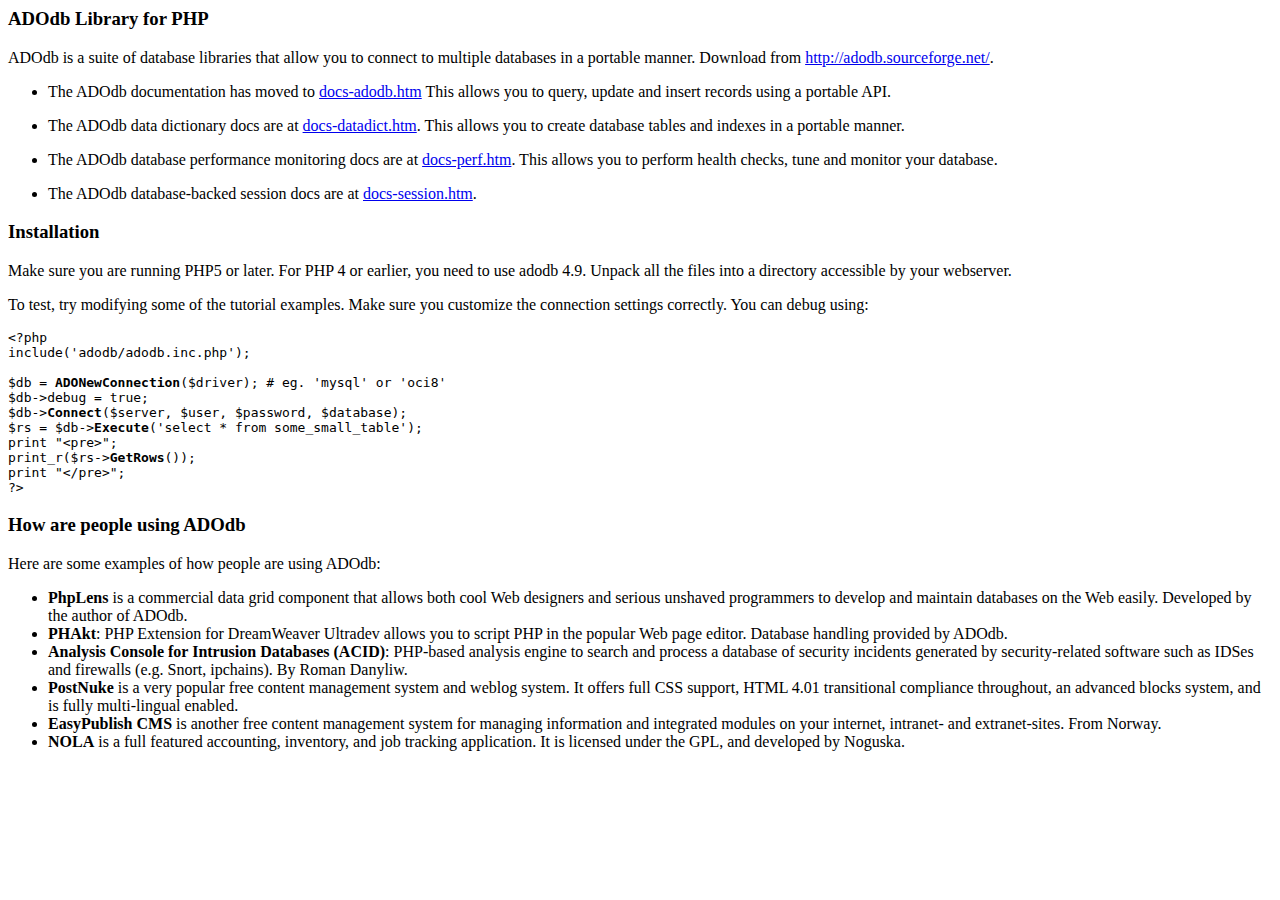
<file: adodb5/docs/readme.htm>
<html>
<head>
<title>ADODB Manual</title>
<meta http-equiv="Content-Type" content="text/html; charset=iso-8859-1">
<XSTYLE
	body,td {font-family:Arial,Helvetica,sans-serif;font-size:11pt}
	pre {font-size:9pt}
	.toplink {font-size:8pt}
	/>
</head>	
<body bgcolor="#FFFFFF">

<h3>ADOdb Library for PHP</h3>
<p>ADOdb is a suite of database libraries that allow you to connect to multiple 
	databases in a portable manner. Download from <a href=http://adodb.sourceforge.net/>http://adodb.sourceforge.net/</a>.
<ul><li>The ADOdb documentation has moved to <a href=docs-adodb.htm>docs-adodb.htm</a> 
	This allows you to query, update and insert records using a portable API.
<p><li>The ADOdb data dictionary docs are at <a href=docs-datadict.htm>docs-datadict.htm</a>. 
	This allows you to create database tables and indexes in a portable manner.
<p><li>The ADOdb database performance monitoring docs are at <a href=docs-perf.htm>docs-perf.htm</a>. 
	This allows you to perform health checks, tune and monitor your database.
<p><li>The ADOdb database-backed session docs are at <a href=docs-session.htm>docs-session.htm</a>. 
</ul>
<p>
<h3>Installation</h3>
Make sure you are running PHP5 or later. For PHP 4 or earlier, you need to use adodb 4.9. Unpack all the files into a directory accessible by your webserver.
<p>
To test, try modifying some of the tutorial examples. Make sure you customize the connection settings correctly. You can debug using:
<pre>
&lt;?php
include('adodb/adodb.inc.php');

$db = <b>ADONewConnection</b>($driver); # eg. 'mysql' or 'oci8' 
$db->debug = true;
$db-><b>Connect</b>($server, $user, $password, $database);
$rs = $db-><b>Execute</b>('select * from some_small_table');
print "&lt;pre>";
print_r($rs-><b>GetRows</b>());
print "&lt;/pre>";
?>
</pre>
<h3>How are people using ADOdb</h3>
Here are some examples of how people are using ADOdb: 
<ul>
	<li> <strong>PhpLens</strong> is a commercial data grid component that allows 
		both cool Web designers and serious unshaved programmers to develop and 
		maintain databases on the Web easily. Developed by the author of ADOdb. 
	</li>
	<li> <strong>PHAkt</strong>: PHP Extension for DreamWeaver Ultradev allows 
		you to script PHP in the popular Web page editor. Database handling provided 
		by ADOdb. </li>
	<li> <strong>Analysis Console for Intrusion Databases (ACID)</strong>: PHP-based 
		analysis engine to search and process a database of security incidents 
		generated by security-related software such as IDSes and firewalls (e.g. 
		Snort, ipchains). By Roman Danyliw. </li>
	<li> <strong>PostNuke</strong> is a very popular free content management system 
		and weblog system. It offers full CSS support, HTML 4.01 transitional 
		compliance throughout, an advanced blocks system, and is fully multi-lingual 
		enabled. </li>
	<li><strong> EasyPublish CMS</strong> is another free content management system 
		for managing information and integrated modules on your internet, intranet- 
		and extranet-sites. From Norway. </li>
	<li> <strong>NOLA</strong> is a full featured accounting, inventory, and job 
		tracking application. It is licensed under the GPL, and developed by Noguska. 
	</li>
</ul>
</body>
</html>
</file>
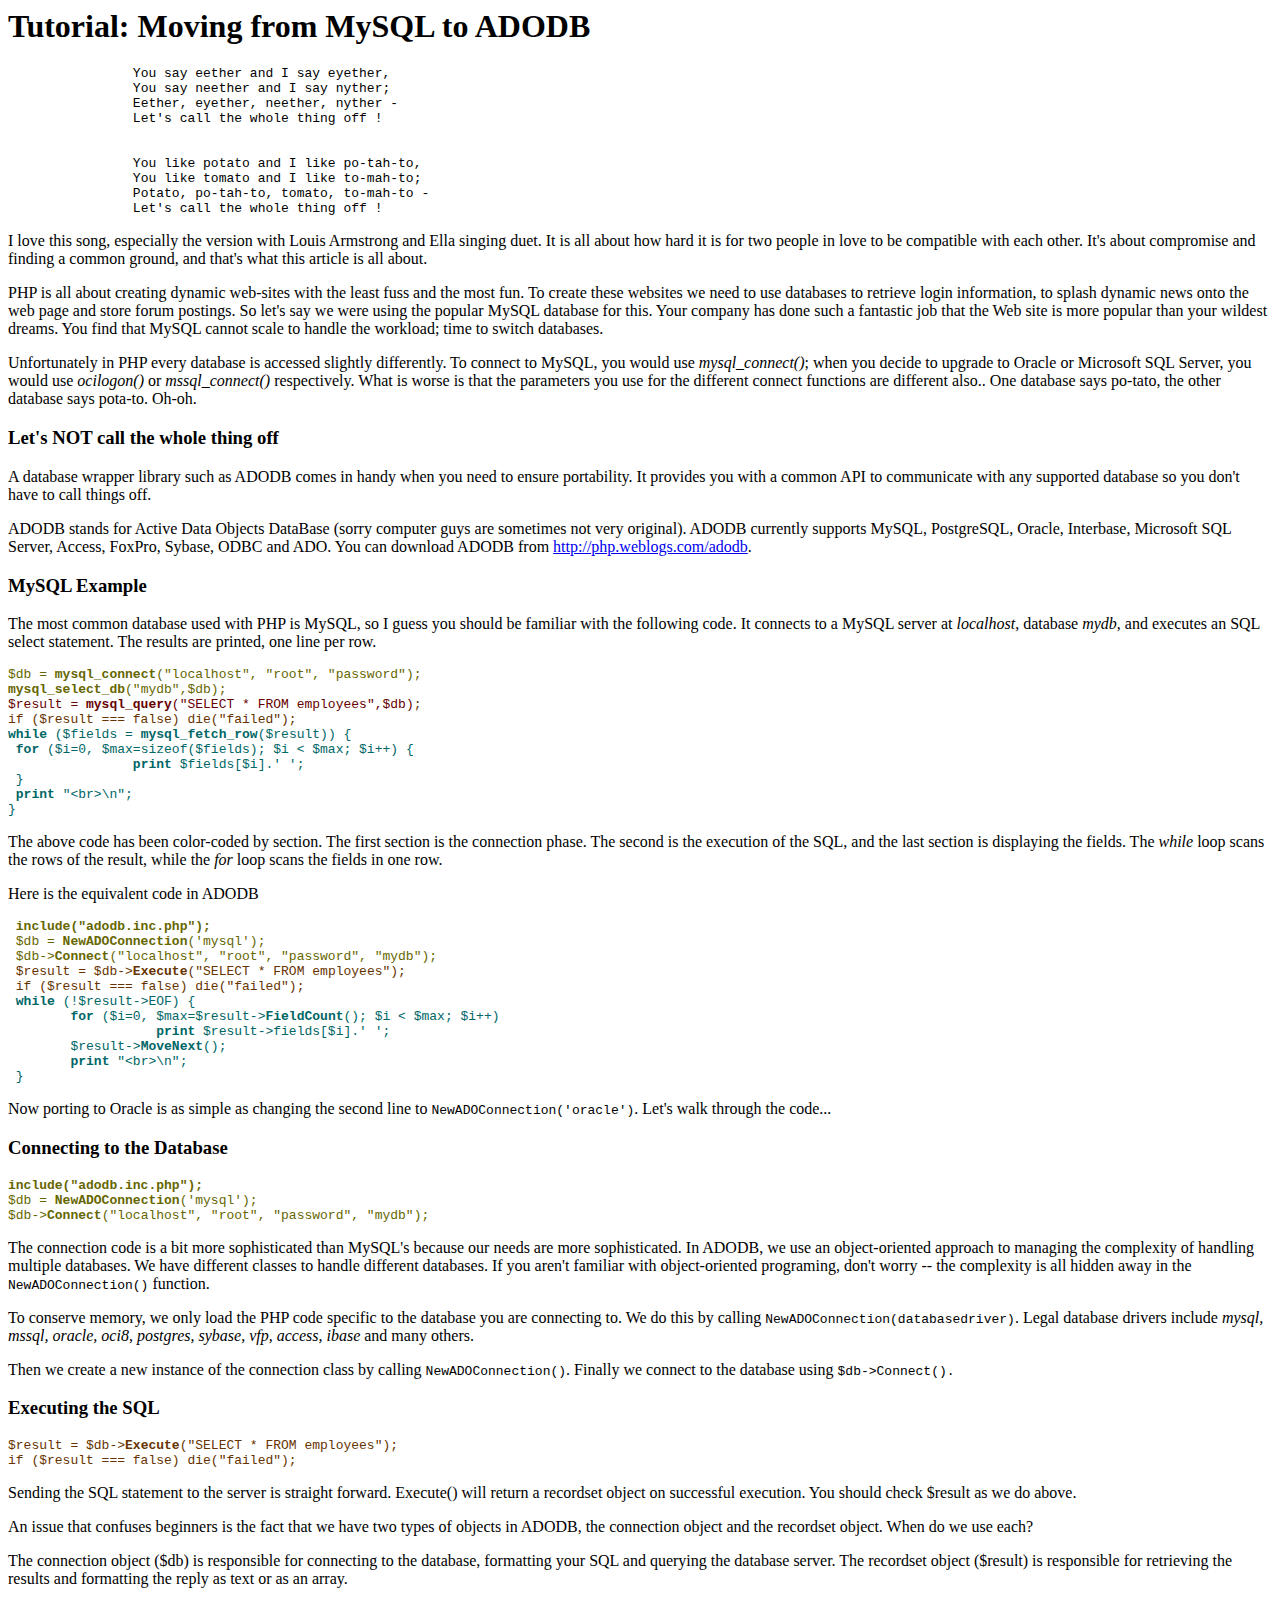
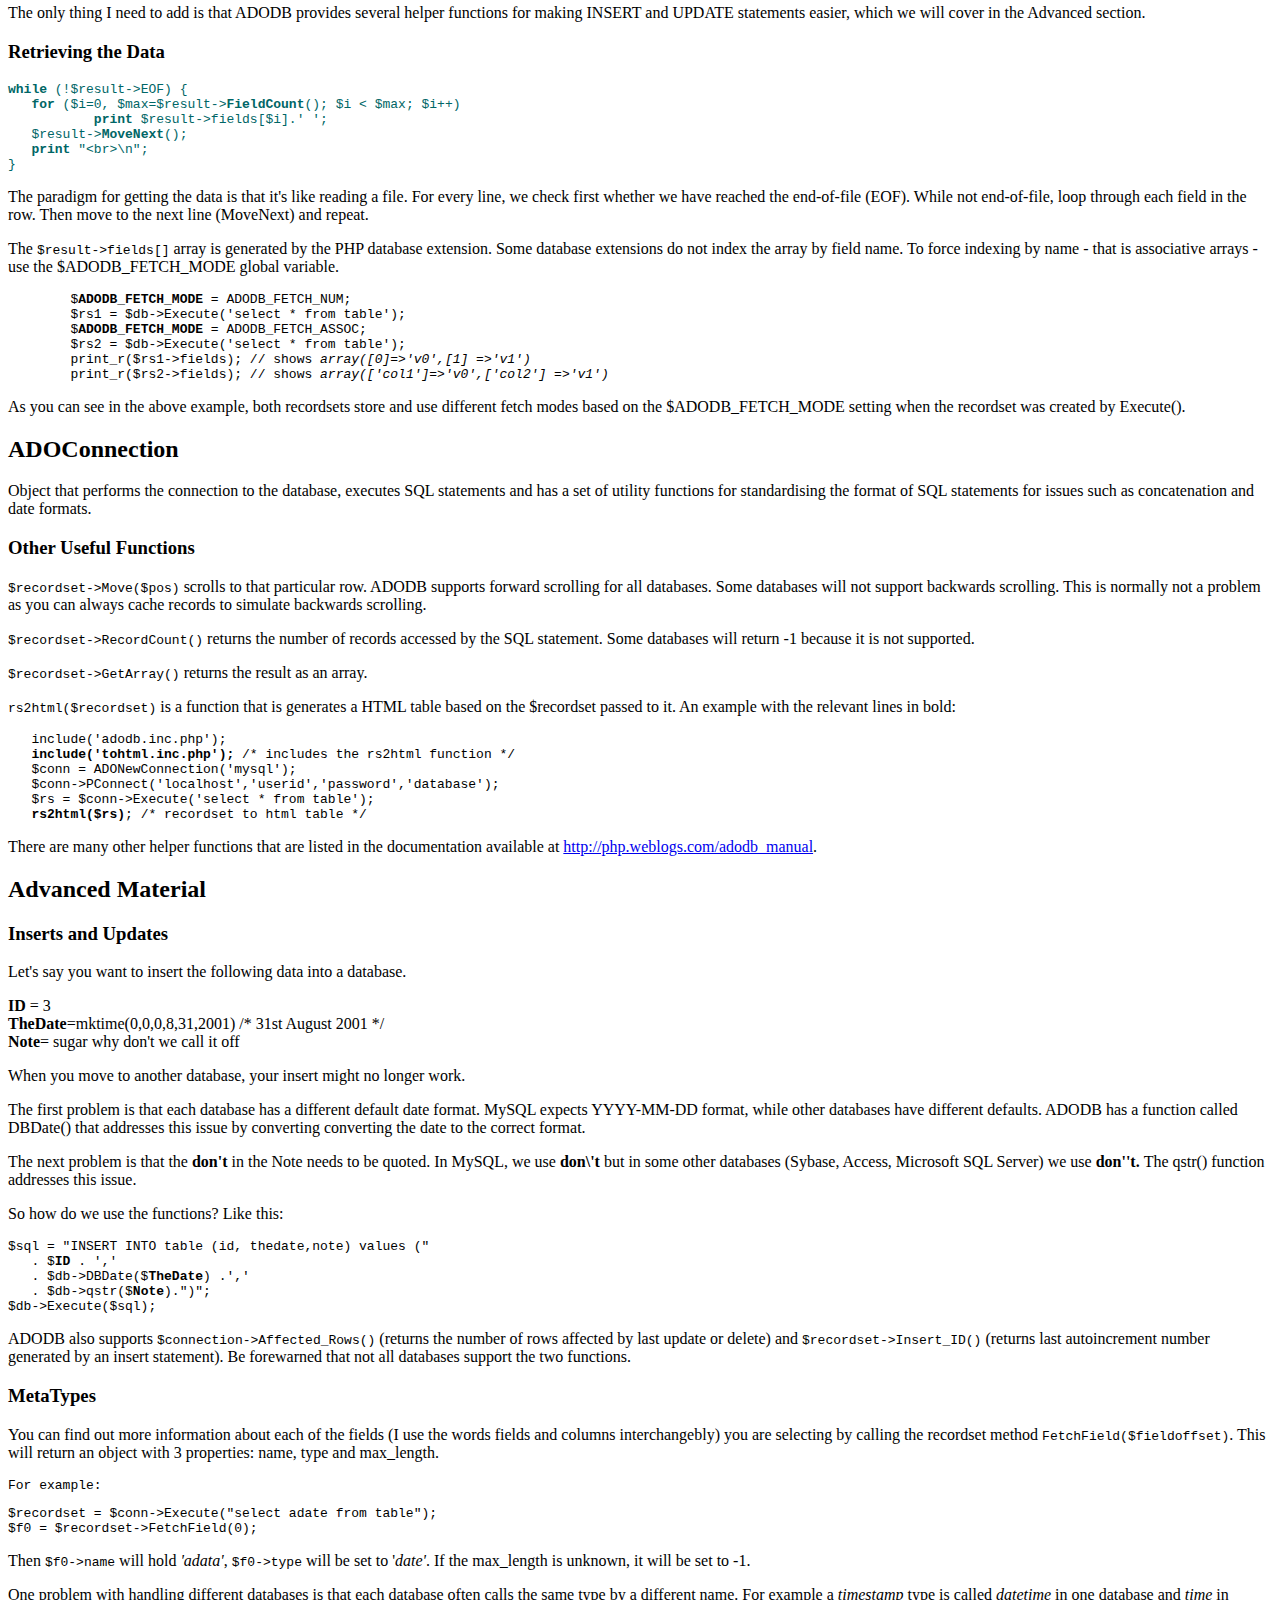
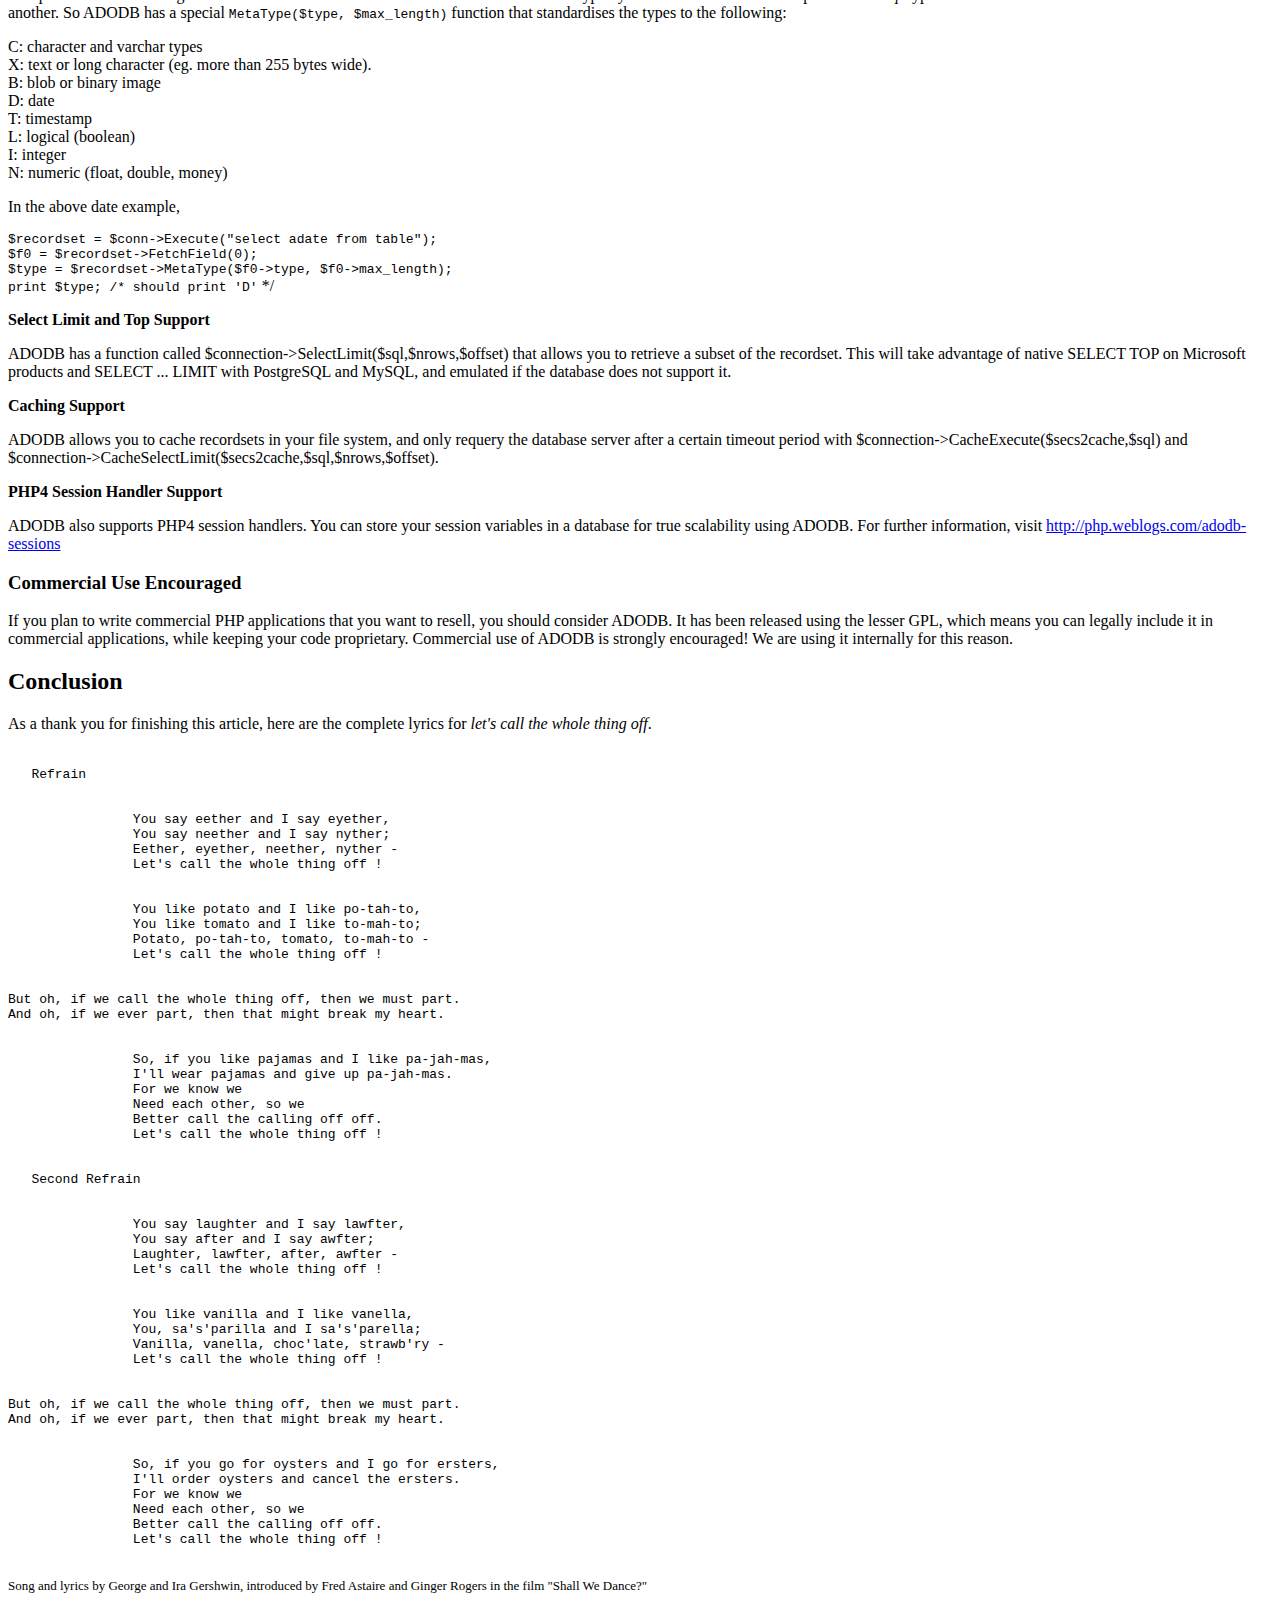
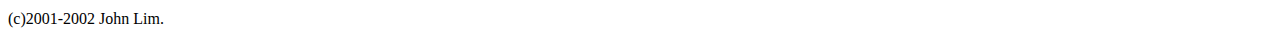
<file: adodb5/docs/tute.htm>
<!DOCTYPE HTML PUBLIC "-//W3C//DTD HTML 4.0 Transitional//EN">

<html>
<head>
	<title>Tutorial: Moving from MySQL to ADODB</title>
</head>

<body bgcolor=white>
<h1>Tutorial: Moving from MySQL to ADODB</h1>

<pre>		You say eether and I say eyether, 
		You say neether and I say nyther; 
		Eether, eyether, neether, nyther - 
		Let's call the whole thing off ! 
<br>
		You like potato and I like po-tah-to, 
		You like tomato and I like to-mah-to; 
		Potato, po-tah-to, tomato, to-mah-to - 
		Let's call the whole thing off ! 
</pre>
<p>I love this song, especially the version with Louis Armstrong and Ella singing 
  duet. It is all about how hard it is for two people in love to be compatible 
  with each other. It's about compromise and finding a common ground, and that's 
  what this article is all about. 
<p>PHP is all about creating dynamic web-sites with the least fuss and the most 
  fun. To create these websites we need to use databases to retrieve login information, 
  to splash dynamic news onto the web page and store forum postings. So let's 
  say we were using the popular MySQL database for this. Your company has done 
  such a fantastic job that the Web site is more popular than your wildest dreams. 
  You find that MySQL cannot scale to handle the workload; time to switch databases. 
<p> Unfortunately in PHP every database is accessed slightly differently. To connect 
  to MySQL, you would use <i>mysql_connect()</i>; when you decide to upgrade to 
  Oracle or Microsoft SQL Server, you would use <i>ocilogon() </i>or <i>mssql_connect()</i> 
  respectively. What is worse is that the parameters you use for the different 
  connect functions are different also.. One database says po-tato, the other 
  database says pota-to. Oh-oh. 
<h3>Let's NOT call the whole thing off</h3>
<p>A database wrapper library such as ADODB comes in handy when you need to ensure portability. It provides 
  you with a common API to communicate with any supported database so you don't have to call things off. <p>

<p>ADODB stands for Active Data Objects DataBase (sorry computer guys are sometimes 
  not very original). ADODB currently supports MySQL, PostgreSQL, Oracle, Interbase, 
  Microsoft SQL Server, Access, FoxPro, Sybase, ODBC and ADO. You can download 
  ADODB from <a href=http://php.weblogs.com/adodb></a><a href="http://php.weblogs.com/adodb">http://php.weblogs.com/adodb</a>.
<h3>MySQL Example</h3>
<p>The most common database used with PHP is MySQL, so I guess you should be familiar 
  with the following code. It connects to a MySQL server at <i>localhost</i>, 
  database <i>mydb</i>, and executes an SQL select statement. The results are 
  printed, one line per row. 
<pre><font color="#666600">$db = <b>mysql_connect</b>(&quot;localhost&quot;, &quot;root&quot;, &quot;password&quot;);
<b>mysql_select_db</b>(&quot;mydb&quot;,$db);</font>
<font color="#660000">$result = <b>mysql_query</b>(&quot;SELECT * FROM employees&quot;,$db)</font><code><font color="#663300">;
if ($result === false) die(&quot;failed&quot;);</font></code> 
<font color="#006666"><b>while</b> ($fields =<b> mysql_fetch_row</b>($result)) &#123;
 <b>for</b> ($i=0, $max=sizeof($fields); $i &lt; $max; $i++) &#123;
		<b>print</b> $fields[$i].' ';
 &#125;
 <b>print</b> &quot;&lt;br&gt;\n&quot;;
&#125;</font> 
</pre>
<p>The above code has been color-coded by section. The first section is the connection 
  phase. The second is the execution of the SQL, and the last section is displaying 
  the fields. The <i>while</i> loop scans the rows of the result, while the <i>for</i> 
  loop scans the fields in one row.</p>
<p>Here is the equivalent code in ADODB</p>
<pre><b><font color="#666600"> include(&quot;adodb.inc.php&quot;);</font></b><font color="#666600">
 $db = <b>NewADOConnection</b>('mysql');
 $db-&gt;<b>Connect</b>(&quot;localhost&quot;, &quot;root&quot;, &quot;password&quot;, &quot;mydb&quot;);</font>
 <font color="#663300">$result = $db-&gt;<b>Execute</b>(&quot;SELECT * FROM employees&quot;);
 </font><font color="#663300"></font><code><font color="#663300">if ($result === false) die(&quot;failed&quot;)</font></code><code><font color="#663300">;</font></code>  
 <font color="#006666"><b>while</b> (!$result-&gt;EOF) &#123;
	<b>for</b> ($i=0, $max=$result-&gt;<b>FieldCount</b>(); $i &lt; $max; $i++)
		   <b>print</b> $result-&gt;fields[$i].' ';
	$result-&gt;<b>MoveNext</b>();
	<b>print</b> &quot;&lt;br&gt;\n&quot;;
 &#125;</font> </pre>
<p></p>
<p>Now porting to Oracle is as simple as changing the second line to <code>NewADOConnection('oracle')</code>. 
  Let's walk through the code...</p>
<h3>Connecting to the Database</h3>
<p></p>
<pre><b><font color="#666600">include(&quot;adodb.inc.php&quot;);</font></b><font color="#666600">
$db = <b>NewADOConnection</b>('mysql');
$db-&gt;<b>Connect</b>(&quot;localhost&quot;, &quot;root&quot;, &quot;password&quot;, &quot;mydb&quot;);</font></pre>
<p>The connection code is a bit more sophisticated than MySQL's because our needs 
  are more sophisticated. In ADODB, we use an object-oriented approach to managing 
  the complexity of handling multiple databases. We have different classes to 
  handle different databases. If you aren't familiar with object-oriented programing, 
  don't worry -- the complexity is all hidden away in the<code> NewADOConnection()</code> 
  function.</p>
<p>To conserve memory, we only load the PHP code specific to the database you 
  are connecting to. We do this by calling <code>NewADOConnection(databasedriver)</code>. 
  Legal database drivers include <i>mysql, mssql, oracle, oci8, postgres, sybase, 
  vfp, access, ibase </i>and many others.</p>
<p>Then we create a new instance of the connection class by calling <code>NewADOConnection()</code>. 
  Finally we connect to the database using <code>$db-&gt;Connect(). </code></p>
<h3>Executing the SQL</h3>
<p><code><font color="#663300">$result = $db-&gt;<b>Execute</b>(&quot;SELECT * 
  FROM employees&quot;);<br>
  if ($result === false) die(&quot;failed&quot;)</font></code><code><font color="#663300">;</font></code> 
  <br>
</p>
<p>Sending the SQL statement to the server is straight forward. Execute() will 
  return a recordset object on successful execution. You should check $result 
  as we do above.
<p>An issue that confuses beginners is the fact that we have two types of objects 
  in ADODB, the connection object and the recordset object. When do we use each?
<p>The connection object ($db) is responsible for connecting to the database, 
  formatting your SQL and querying the database server. The recordset object ($result) 
  is responsible for retrieving the results and formatting the reply as text or 
  as an array.
<p>The only thing I need to add is that ADODB provides several helper functions 
  for making INSERT and UPDATE statements easier, which we will cover in the Advanced 
  section. 
<h3>Retrieving the Data<br>
</h3>
<pre><font color="#006666"><b>while</b> (!$result-&gt;EOF) &#123;
   <b>for</b> ($i=0, $max=$result-&gt;<b>FieldCount</b>(); $i &lt; $max; $i++)
	   <b>print</b> $result-&gt;fields[$i].' ';
   $result-&gt;<b>MoveNext</b>();
   <b>print</b> &quot;&lt;br&gt;\n&quot;;
&#125;</font></pre>
<p>The paradigm for getting the data is that it's like reading a file. For every 
  line, we check first whether we have reached the end-of-file (EOF). While not 
  end-of-file, loop through each field in the row. Then move to the next line 
  (MoveNext) and repeat. 
<p>The <code>$result-&gt;fields[]</code> array is generated by the PHP database 
  extension. Some database extensions do not index the array by field name. 
  To force indexing by name - that is associative arrays - 
  use the $ADODB_FETCH_MODE global variable. 
<pre>
	$<b>ADODB_FETCH_MODE</b> = ADODB_FETCH_NUM;
	$rs1 = $db->Execute('select * from table');
	$<b>ADODB_FETCH_MODE</b> = ADODB_FETCH_ASSOC;
	$rs2 = $db->Execute('select * from table');
	print_r($rs1->fields); // shows <i>array([0]=>'v0',[1] =>'v1')</i>
	print_r($rs2->fields); // shows <i>array(['col1']=>'v0',['col2'] =>'v1')</i>
</pre>
<p>
As you can see in the above example, both recordsets store and use different fetch modes
based on the $ADODB_FETCH_MODE setting when the recordset was created by Execute().</p>
<h2>ADOConnection<a name="ADOConnection"></a></h2>
<p>Object that performs the connection to the database, executes SQL statements 
  and has a set of utility functions for standardising the format of SQL statements 
  for issues such as concatenation and date formats.</p>
  
<h3>Other Useful Functions</h3>
<p><code>$recordset-&gt;Move($pos)</code> scrolls to that particular row. ADODB supports forward 
  scrolling for all databases. Some databases will not support backwards scrolling. 
  This is normally not a problem as you can always cache records to simulate backwards 
  scrolling. 
<p><code>$recordset-&gt;RecordCount()</code> returns the number of records accessed by the 
  SQL statement. Some databases will return -1 because it is not supported. 
<p><code>$recordset-&gt;GetArray()</code> returns the result as an array. 
<p><code>rs2html($recordset)</code> is a function that is generates a HTML table based on the 
  $recordset passed to it. An example with the relevant lines in bold:
<pre>   include('adodb.inc.php'); 
   <b>include('tohtml.inc.php');</b> /* includes the rs2html function */
   $conn = ADONewConnection('mysql'); 
   $conn-&gt;PConnect('localhost','userid','password','database');
   $rs = $conn-&gt;Execute('select * from table');
  <b> rs2html($rs)</b>; /* recordset to html table */ </pre>
<p>There are many other helper functions that are listed in the documentation available at <a href="http://php.weblogs.com/adodb_manual"></a><a href="http://php.weblogs.com/adodb_manual">http://php.weblogs.com/adodb_manual</a>. 
<h2>Advanced Material</h2>
<h3>Inserts and Updates </h3>
<p>Let's say you want to insert the following data into a database. 
<p><b>ID</b> = 3<br>
  <b>TheDate</b>=mktime(0,0,0,8,31,2001) /* 31st August 2001 */<br>
  <b>Note</b>= sugar why don't we call it off 
<p>When you move to another database, your insert might no longer work.</p>
<p>The first problem is that each database has a different default date format. 
  MySQL expects YYYY-MM-DD format, while other databases have different defaults. 
  ADODB has a function called DBDate() that addresses this issue by converting 
  converting the date to the correct format.</p>
<p>The next problem is that the <b>don't</b> in the Note needs to be quoted. In 
  MySQL, we use <b>don\'t</b> but in some other databases (Sybase, Access, Microsoft 
  SQL Server) we use <b>don''t. </b>The qstr() function addresses this issue.</p>
<p>So how do we use the functions? Like this:</p>
<pre>$sql = &quot;INSERT INTO table (id, thedate,note) values (&quot; 
   . $<b>ID</b> . ','
   . $db-&gt;DBDate($<b>TheDate</b>) .','
   . $db-&gt;qstr($<b>Note</b>).&quot;)&quot;;
$db-&gt;Execute($sql);</pre>
<p>ADODB also supports <code>$connection-&gt;Affected_Rows()</code> (returns the 
  number of rows affected by last update or delete) and <code>$recordset-&gt;Insert_ID()</code> 
  (returns last autoincrement number generated by an insert statement). Be forewarned 
  that not all databases support the two functions.<br>
</p>
<h3>MetaTypes</h3>
<p>You can find out more information about each of the fields (I use the words 
  fields and columns interchangebly) you are selecting by calling the recordset 
  method <code>FetchField($fieldoffset)</code>. This will return an object with 
  3 properties: name, type and max_length. 
<pre>For example:</pre>
<pre>$recordset = $conn-&gt;Execute(&quot;select adate from table&quot;);<br>$f0 = $recordset-&gt;FetchField(0);
</pre>
<p>Then <code>$f0-&gt;name</code> will hold <i>'adata'</i>, <code>$f0-&gt;type</code> 
  will be set to '<i>date'</i>. If the max_length is unknown, it will be set to 
  -1. 
<p>One problem with handling different databases is that each database often calls 
  the same type by a different name. For example a <i>timestamp</i> type is called 
  <i>datetime</i> in one database and <i>time</i> in another. So ADODB has a special 
  <code>MetaType($type, $max_length)</code> function that standardises the types 
  to the following: 
<p>C: character and varchar types<br>
  X: text or long character (eg. more than 255 bytes wide).<br>
  B: blob or binary image<br>
  D: date<br>
  T: timestamp<br>
  L: logical (boolean)<br>
  I: integer<br>
  N: numeric (float, double, money) 
<p>In the above date example, 
<p><code>$recordset = $conn-&gt;Execute(&quot;select adate from table&quot;);<br>
  $f0 = $recordset-&gt;FetchField(0);<br>
  $type = $recordset-&gt;MetaType($f0-&gt;type, $f0-&gt;max_length);<br>
  print $type; /* should print 'D'</code> */
<p> 
<p><b>Select Limit and Top Support</b> 
<p>ADODB has a function called $connection->SelectLimit($sql,$nrows,$offset) that allows
you to retrieve a subset of the recordset. This will take advantage of native
SELECT TOP on Microsoft products and SELECT ... LIMIT with PostgreSQL and MySQL, and
emulated if the database does not support it.
<p><b>Caching Support</b> 
<p>ADODB allows you to cache recordsets in your file system, and only requery the database
server after a certain timeout period with $connection->CacheExecute($secs2cache,$sql) and 
$connection->CacheSelectLimit($secs2cache,$sql,$nrows,$offset).
<p><b>PHP4 Session Handler Support</b> 
<p>ADODB also supports PHP4 session handlers. You can store your session variables 
  in a database for true scalability using ADODB. For further information, visit 
  <a href="http://php.weblogs.com/adodb-sessions"></a><a href="http://php.weblogs.com/adodb-sessions">http://php.weblogs.com/adodb-sessions</a>
<h3>Commercial Use Encouraged</h3>
<p>If you plan to write commercial PHP applications that you want to resell, you should consider ADODB. It has been released using the lesser GPL, which means you can legally include it in commercial applications, while keeping your code proprietary. Commercial use of ADODB is strongly encouraged! We are using it internally for this reason.<p>

<h2>Conclusion</h2>
<p>As a thank you for finishing this article, here are the complete lyrics for 
  <i>let's call the whole thing off</i>.<br>
  <br>
<pre>
   Refrain 
<br>
		You say eether and I say eyether, 
		You say neether and I say nyther; 
		Eether, eyether, neether, nyther - 
		Let's call the whole thing off ! 
<br>
		You like potato and I like po-tah-to, 
		You like tomato and I like to-mah-to; 
		Potato, po-tah-to, tomato, to-mah-to - 
		Let's call the whole thing off ! 
<br>
But oh, if we call the whole thing off, then we must part. 
And oh, if we ever part, then that might break my heart. 
<br>
		So, if you like pajamas and I like pa-jah-mas, 
		I'll wear pajamas and give up pa-jah-mas. 
		For we know we 
		Need each other, so we 
		Better call the calling off off. 
		Let's call the whole thing off ! 
<br>
   Second Refrain 
<br>
		You say laughter and I say lawfter, 
		You say after and I say awfter; 
		Laughter, lawfter, after, awfter - 
		Let's call the whole thing off ! 
<br>
		You like vanilla and I like vanella, 
		You, sa's'parilla and I sa's'parella; 
		Vanilla, vanella, choc'late, strawb'ry - 
		Let's call the whole thing off ! 
<br>
But oh, if we call the whole thing off, then we must part. 
And oh, if we ever part, then that might break my heart. 
<br>
		So, if you go for oysters and I go for ersters, 
		I'll order oysters and cancel the ersters. 
		For we know we 
		Need each other, so we 
		Better call the calling off off. 
		Let's call the whole thing off ! 
  </pre>
<p><font size=2>Song and lyrics by George and Ira Gershwin, introduced by Fred Astaire and Ginger Rogers
in the film "Shall We Dance?"  </font><p>
<p>
(c)2001-2002 John Lim.

</body>
</html>
</file>
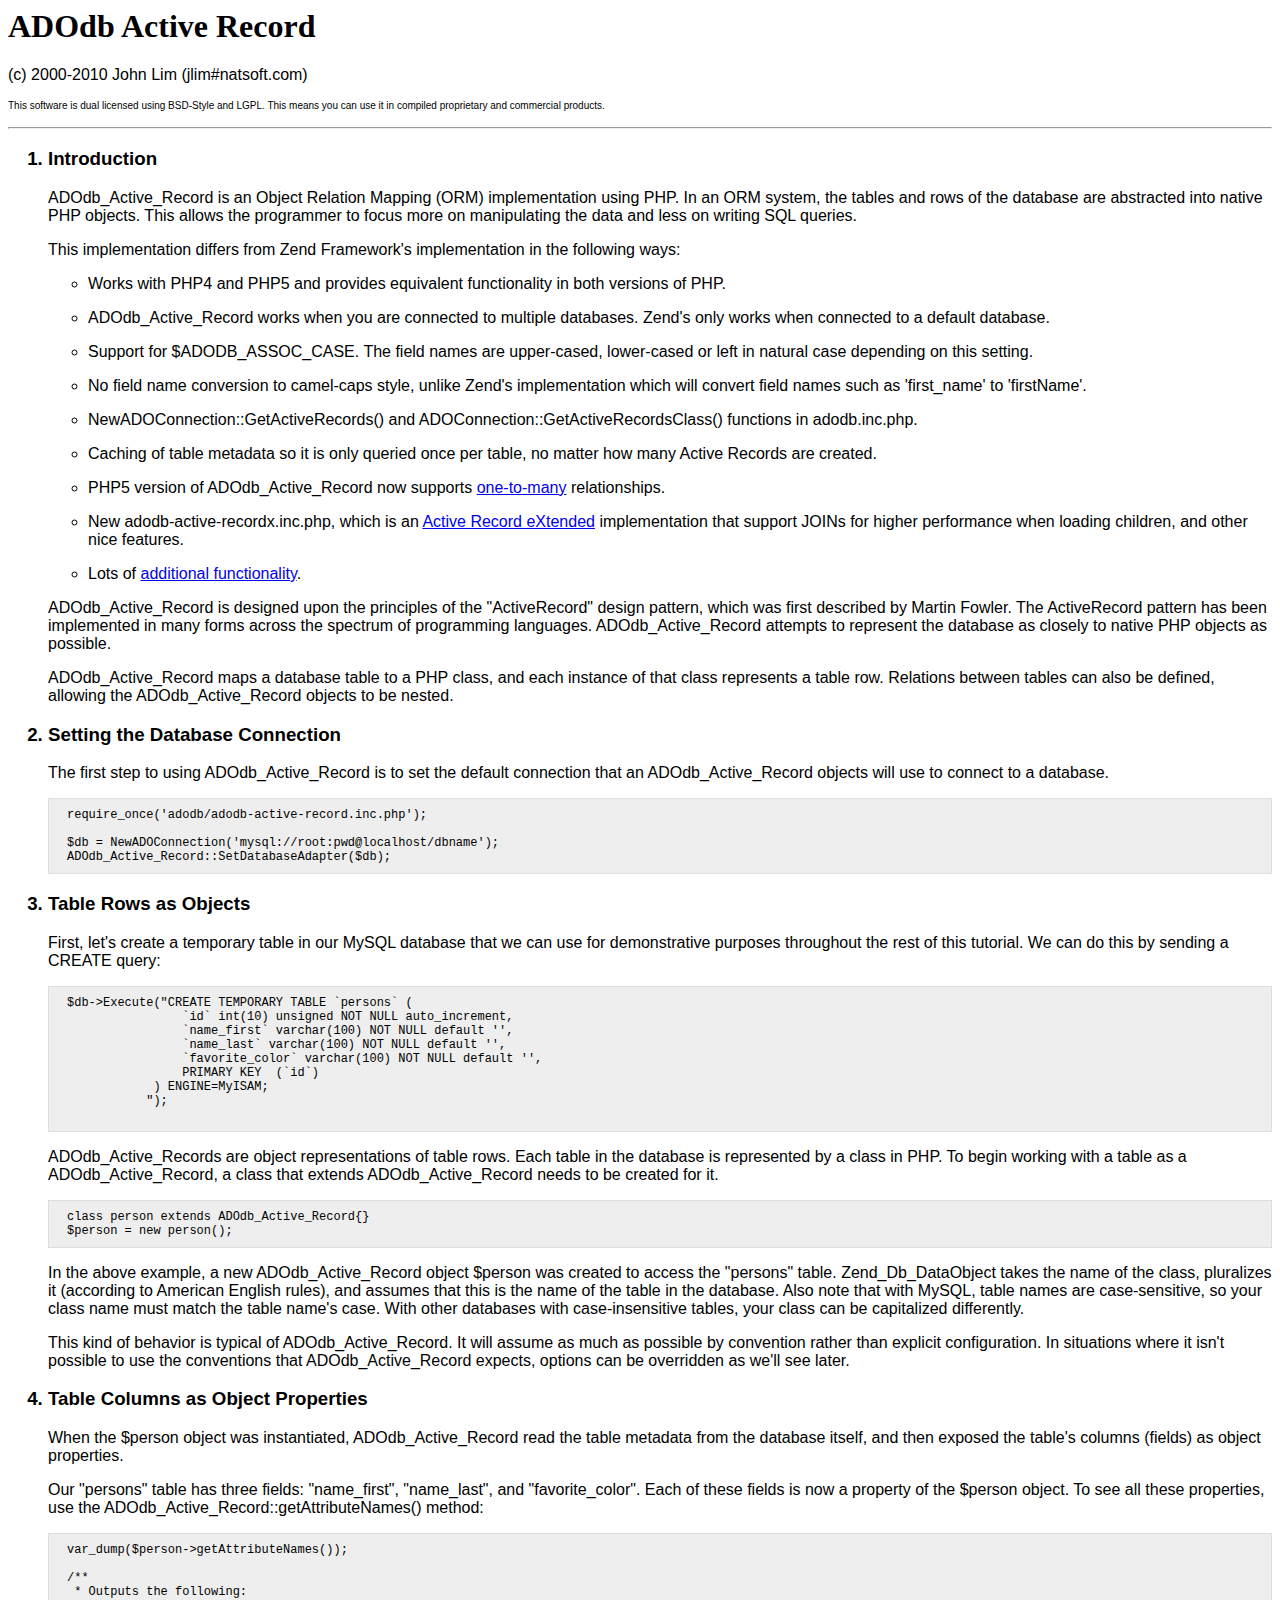
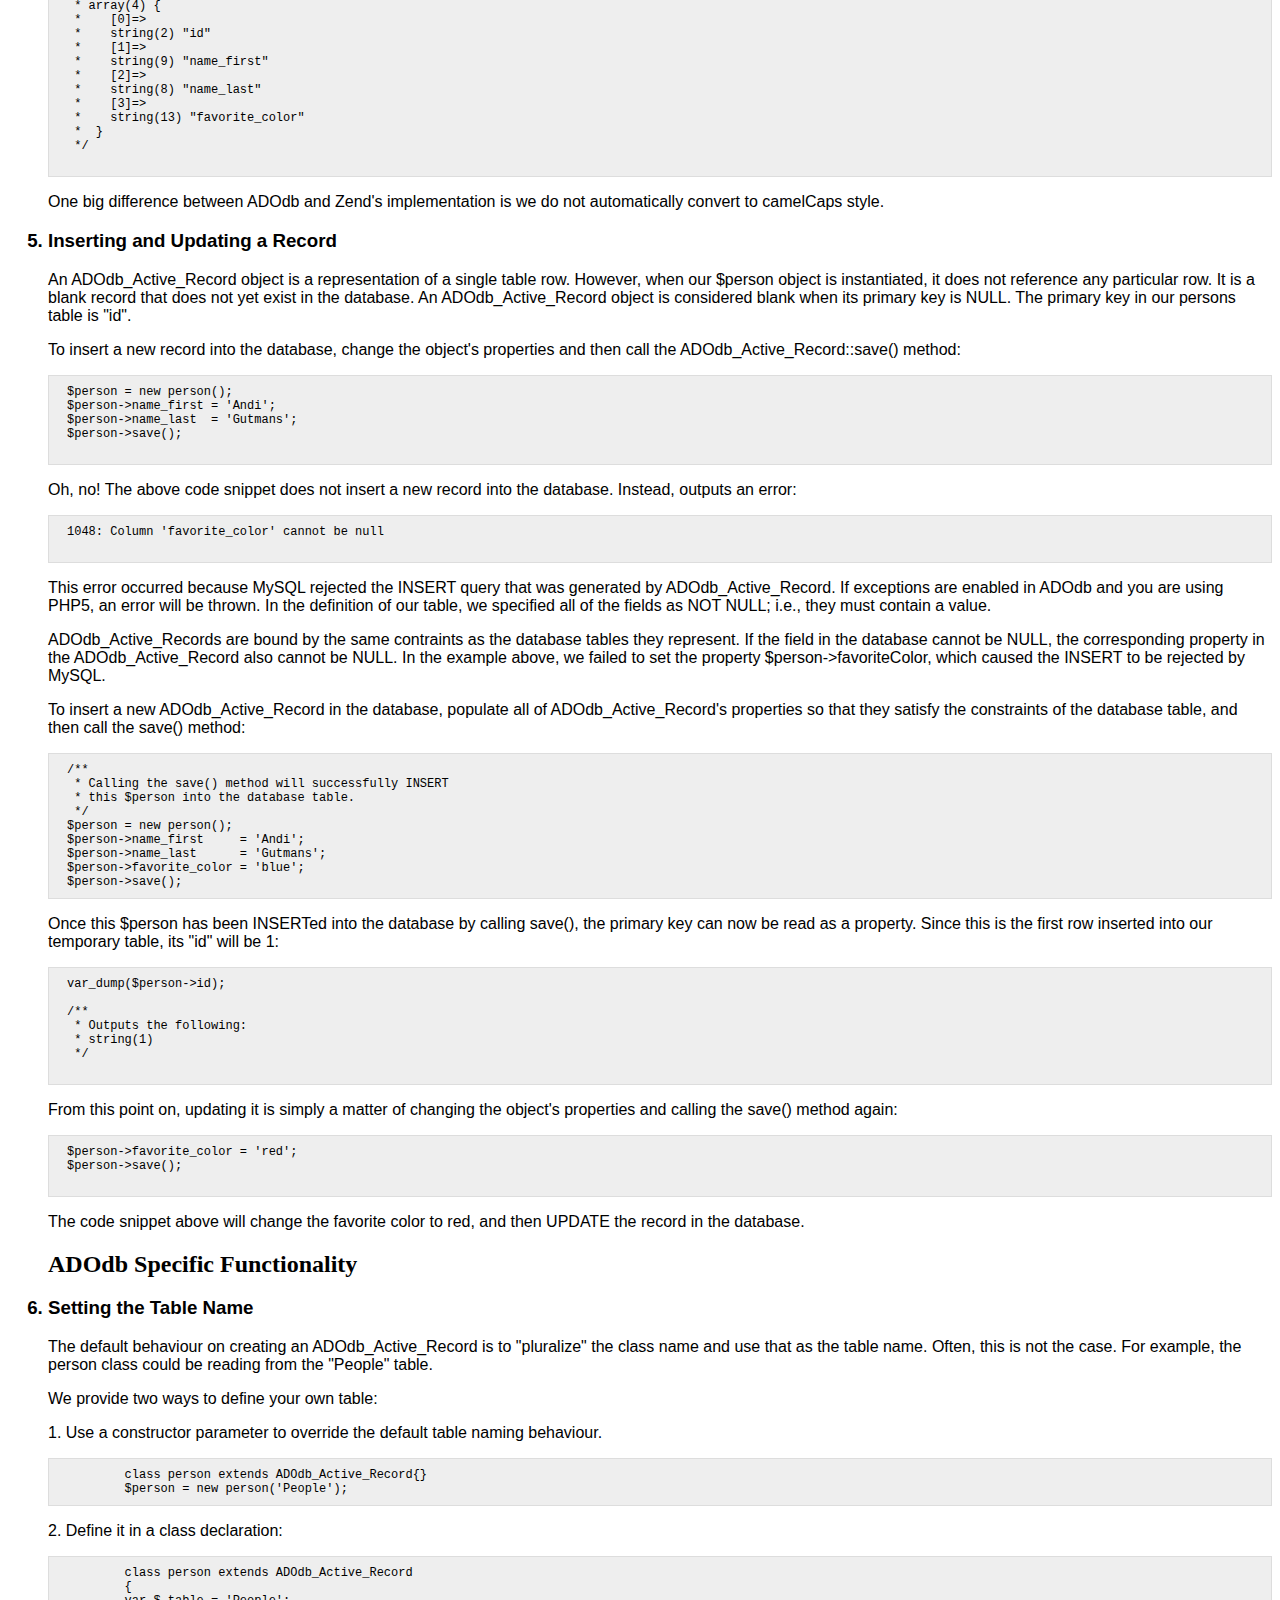
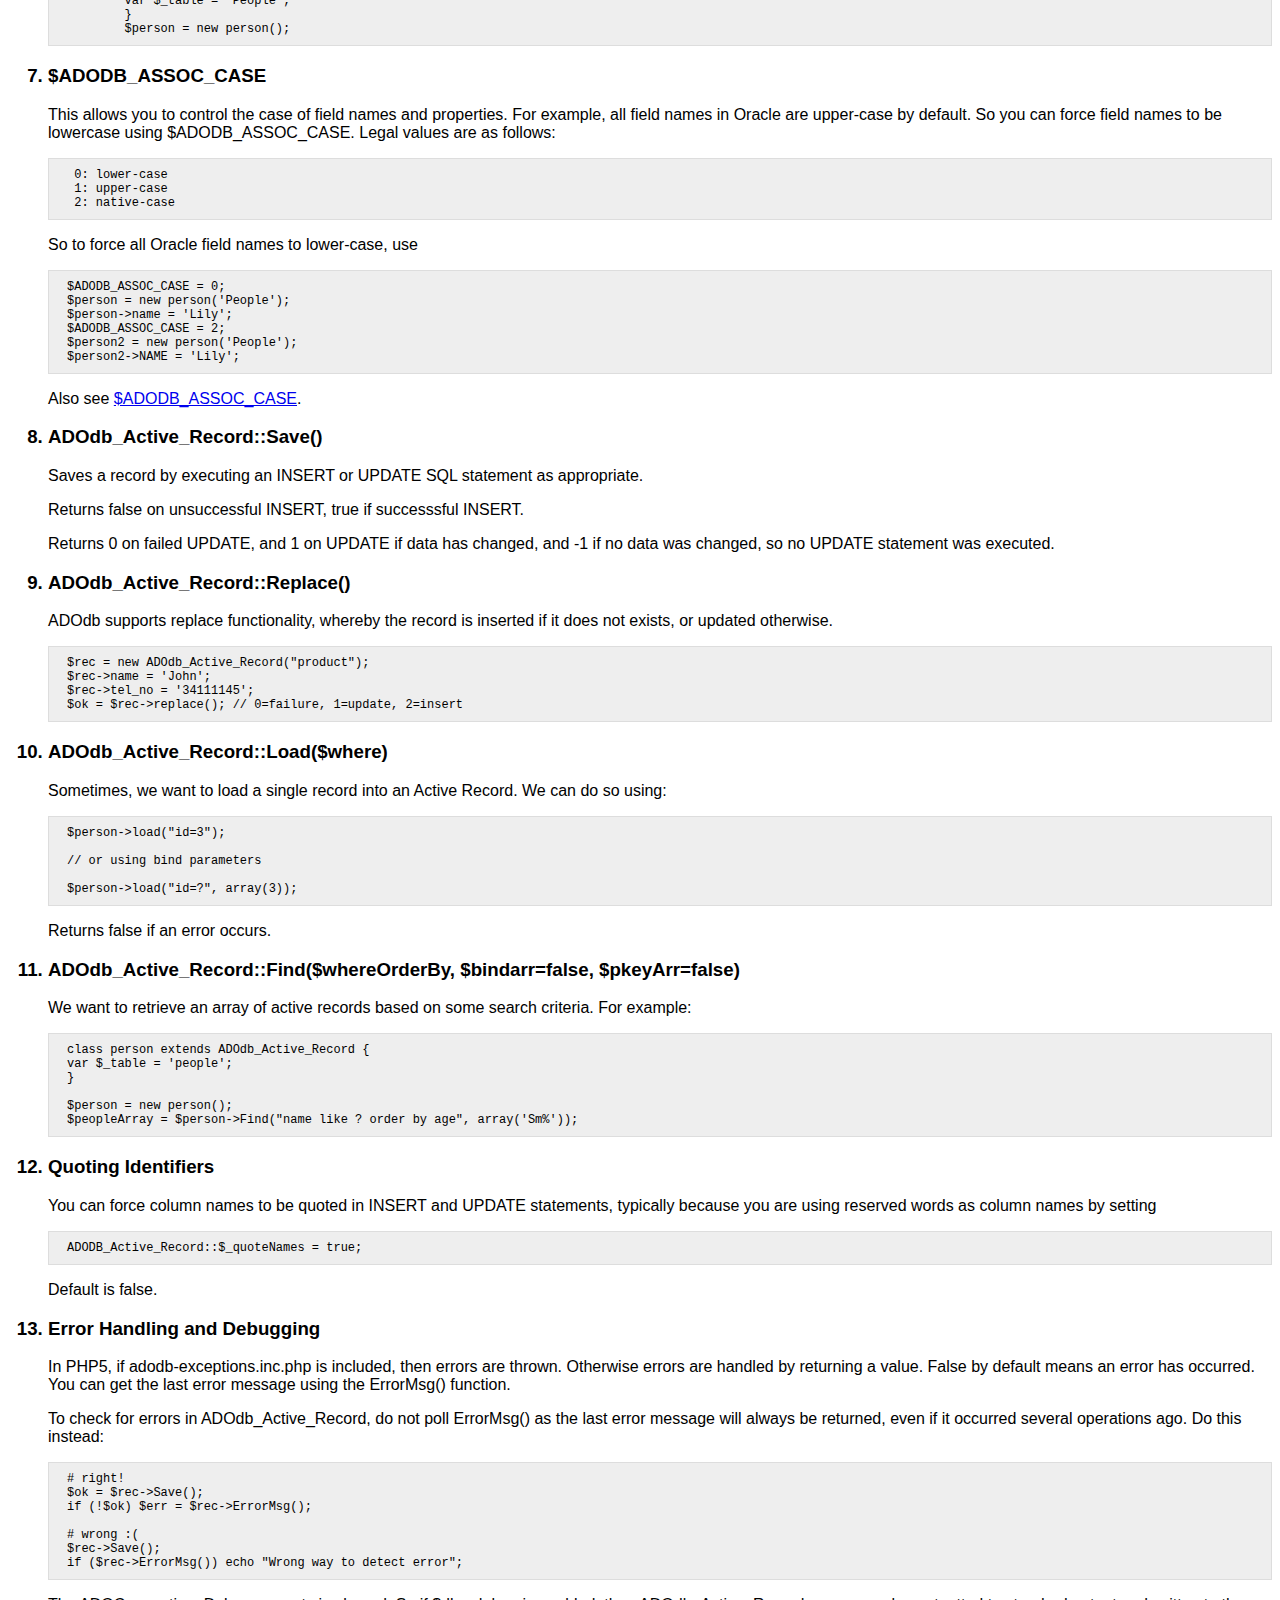
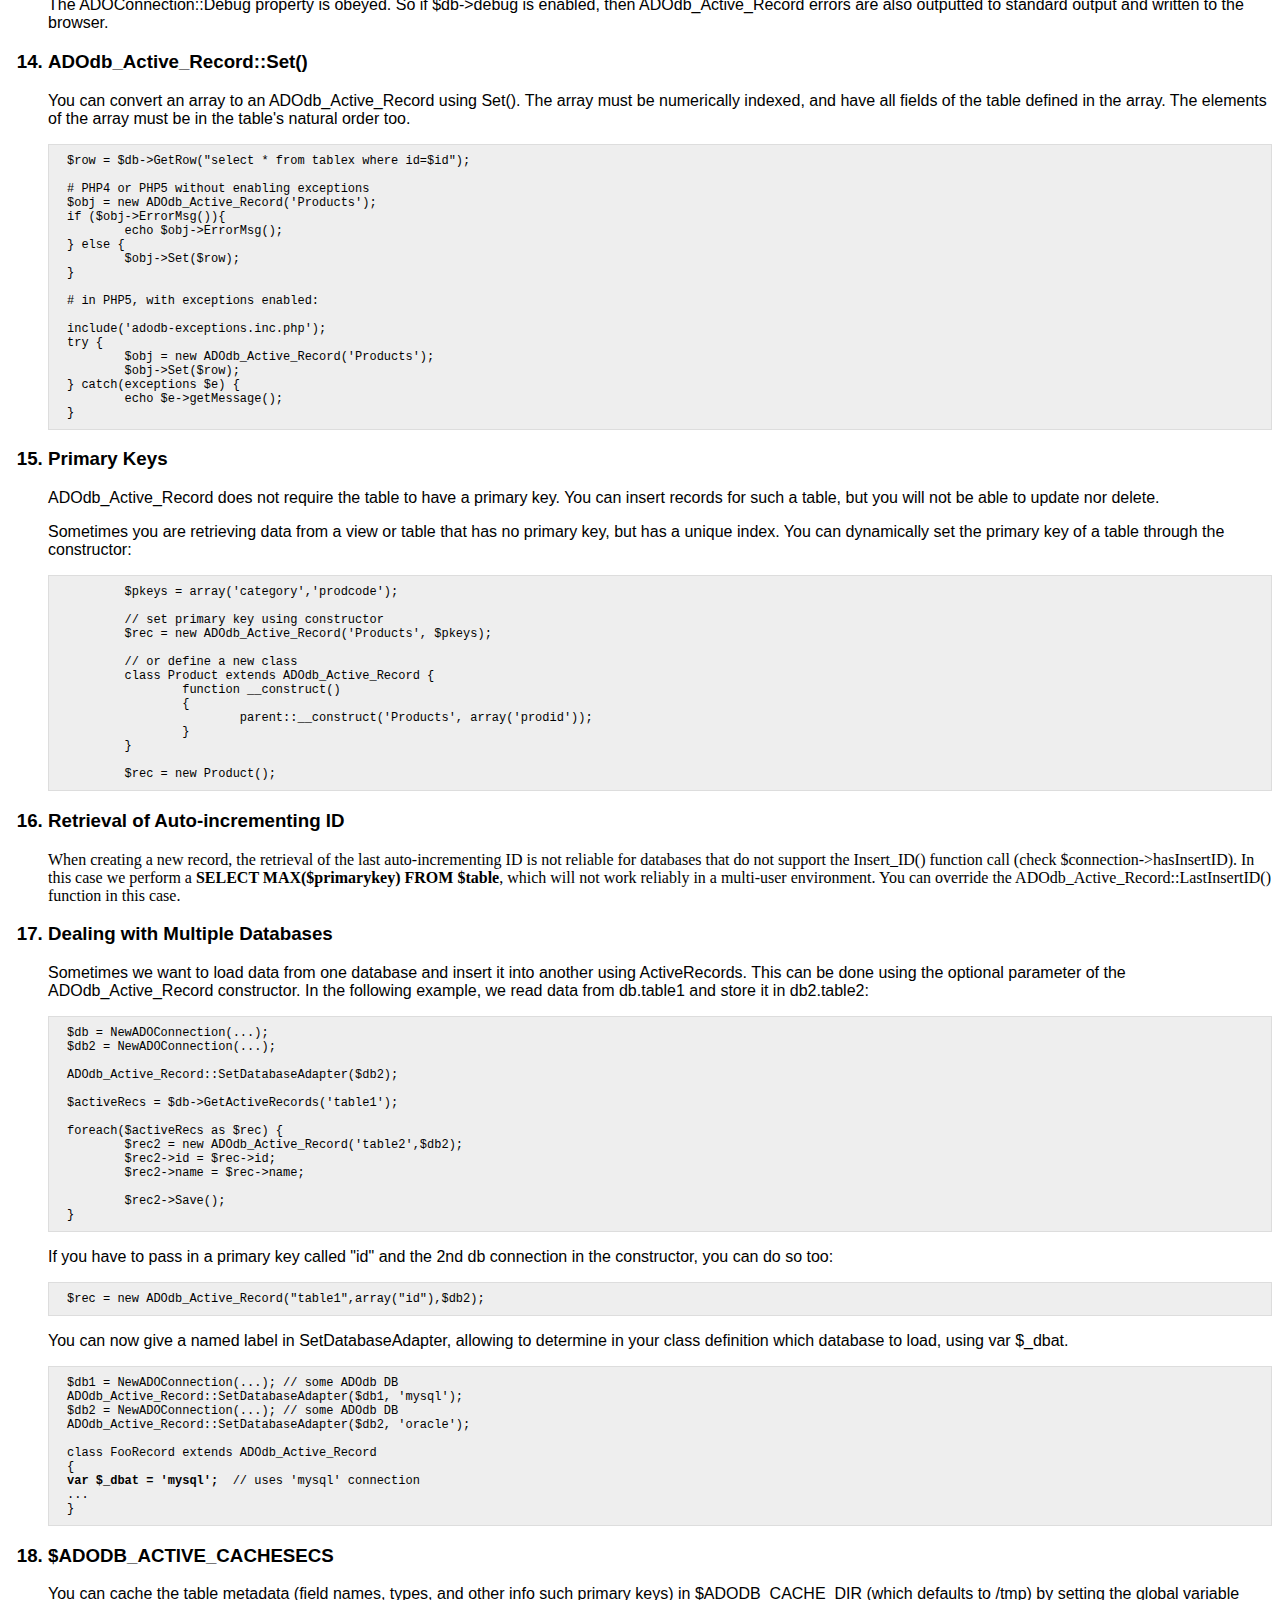
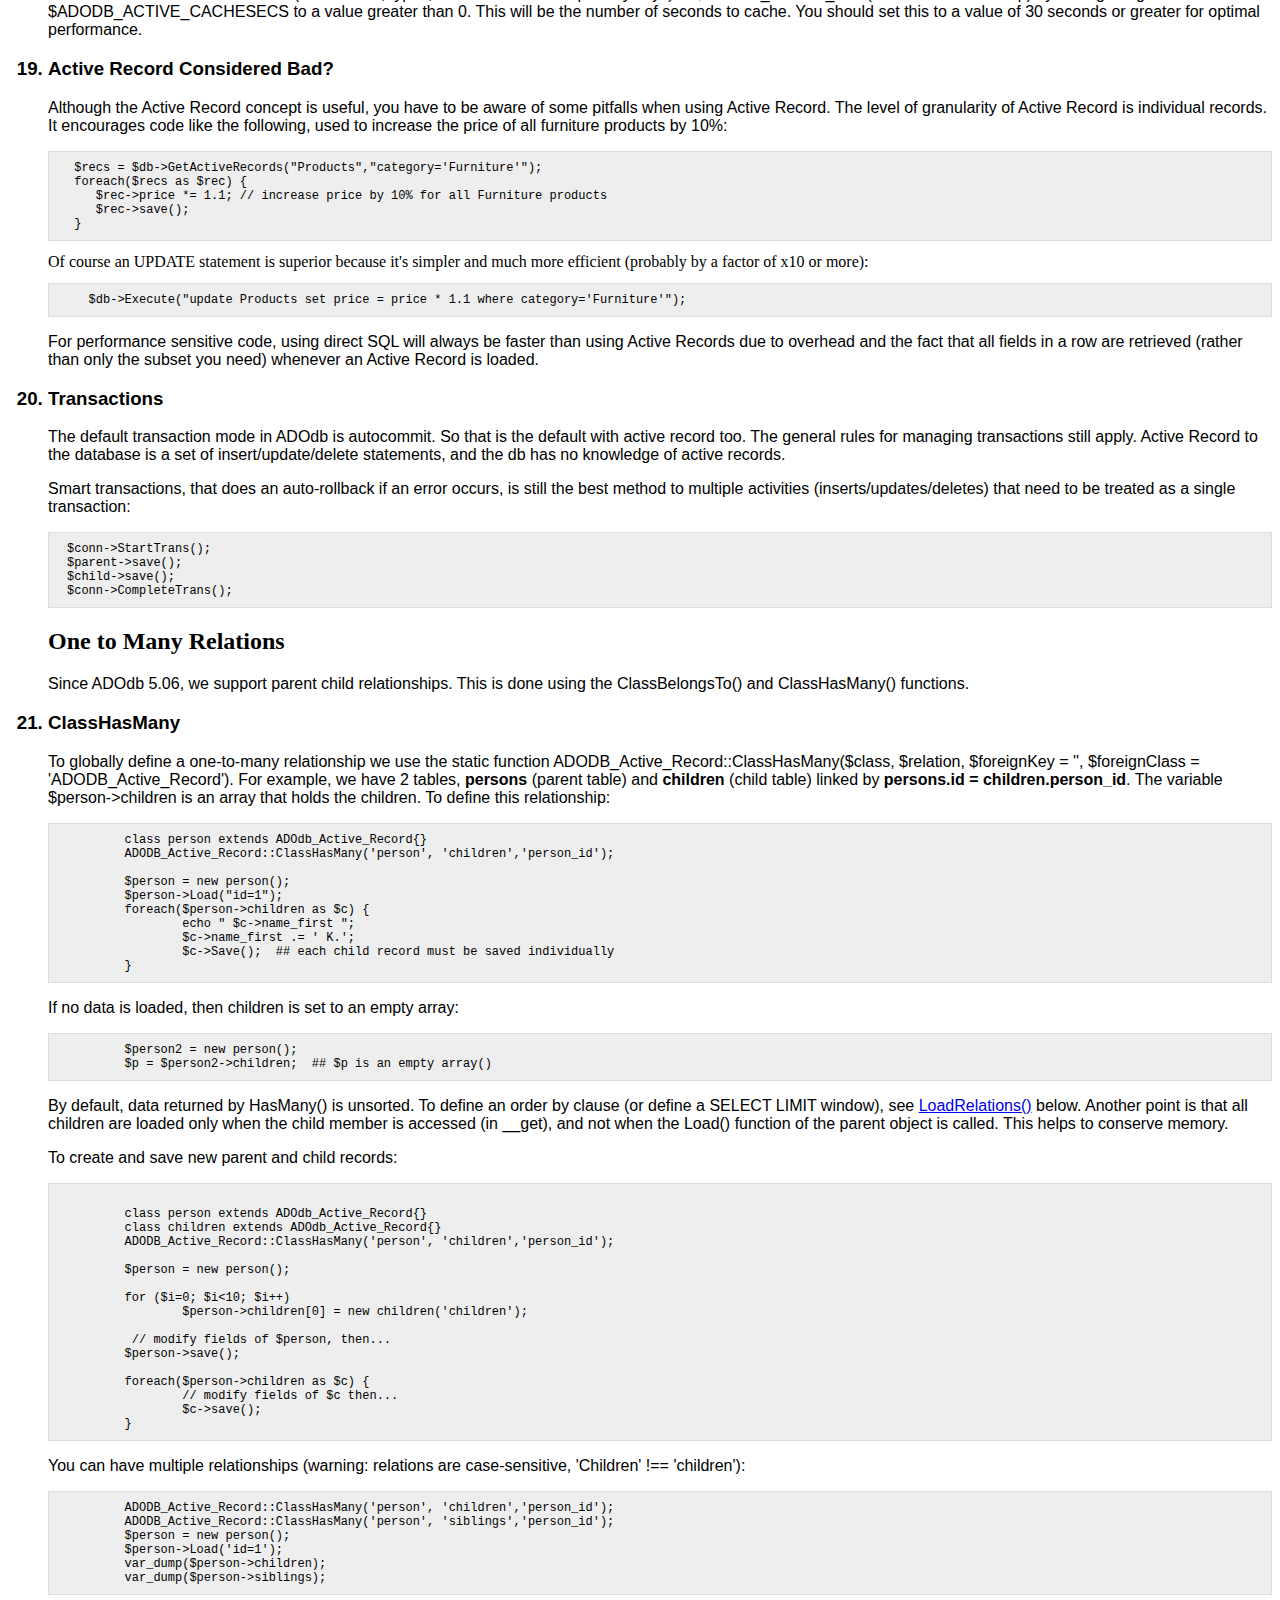
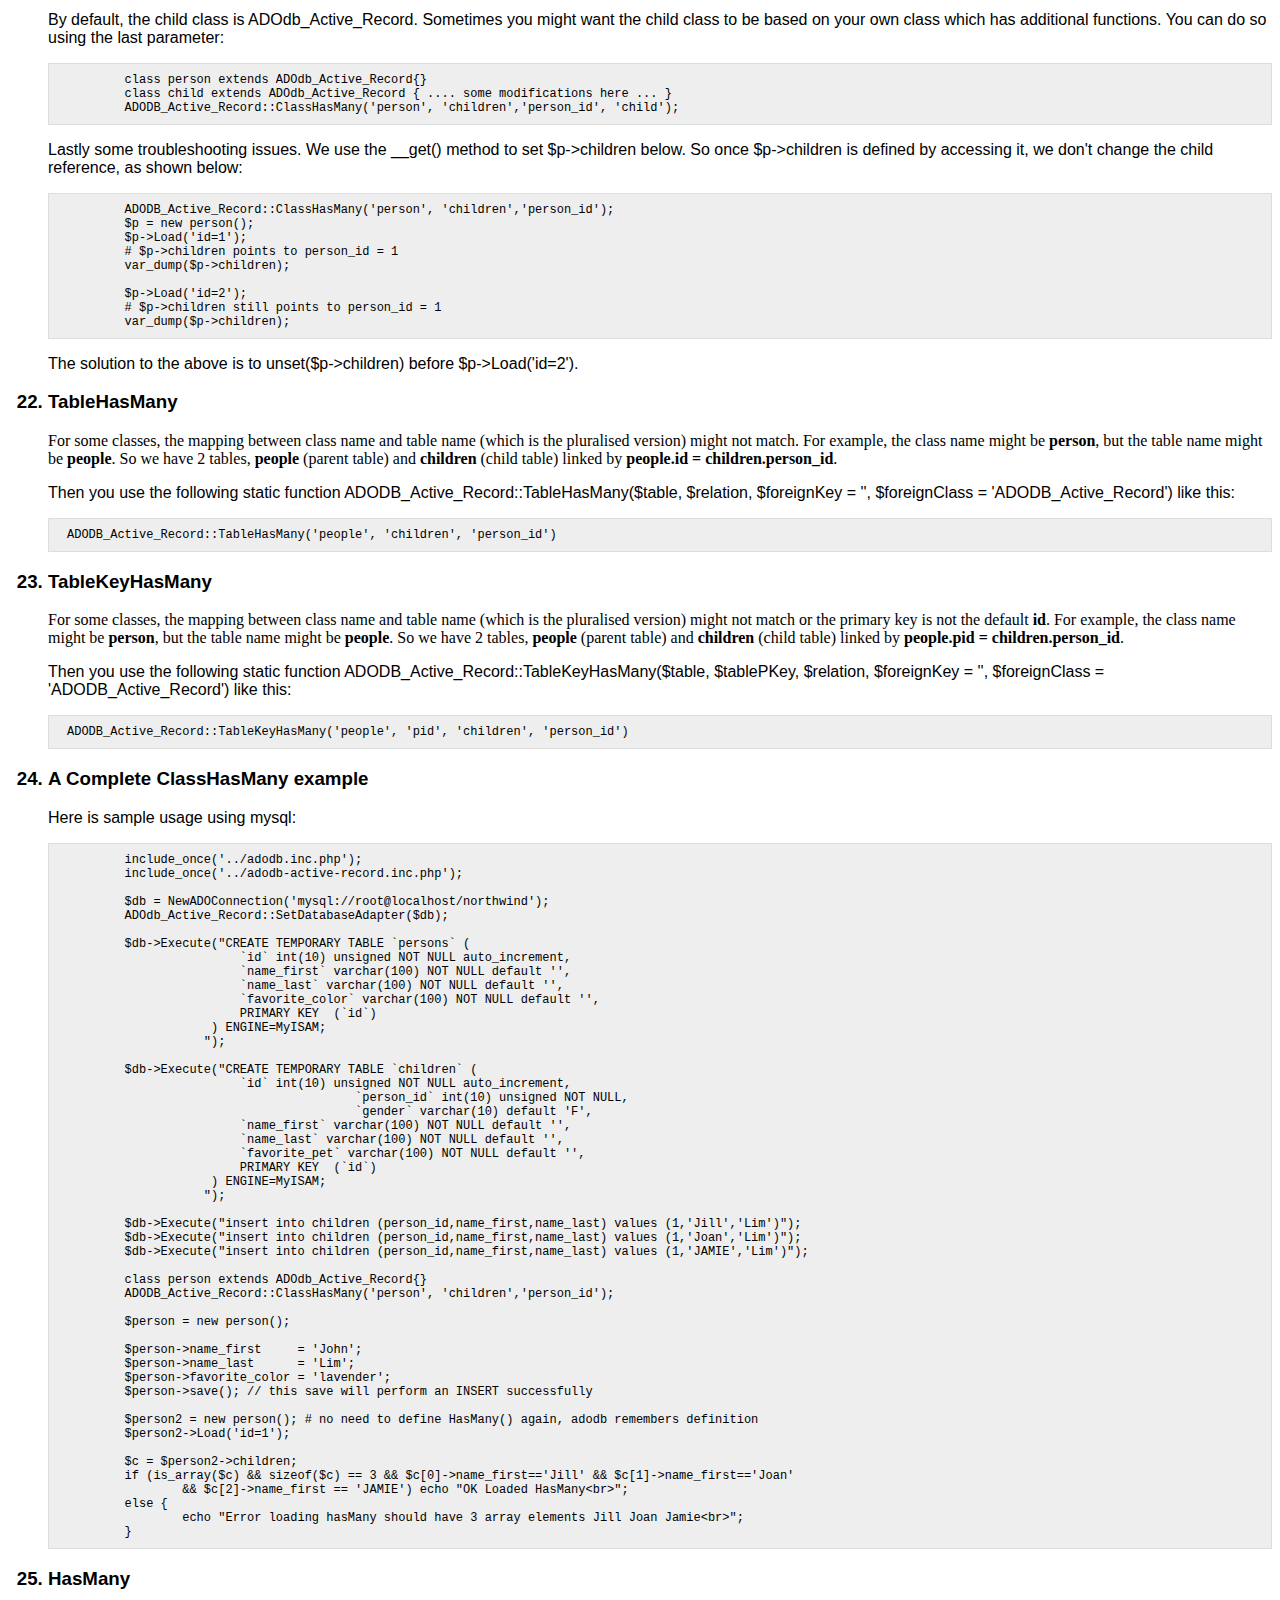
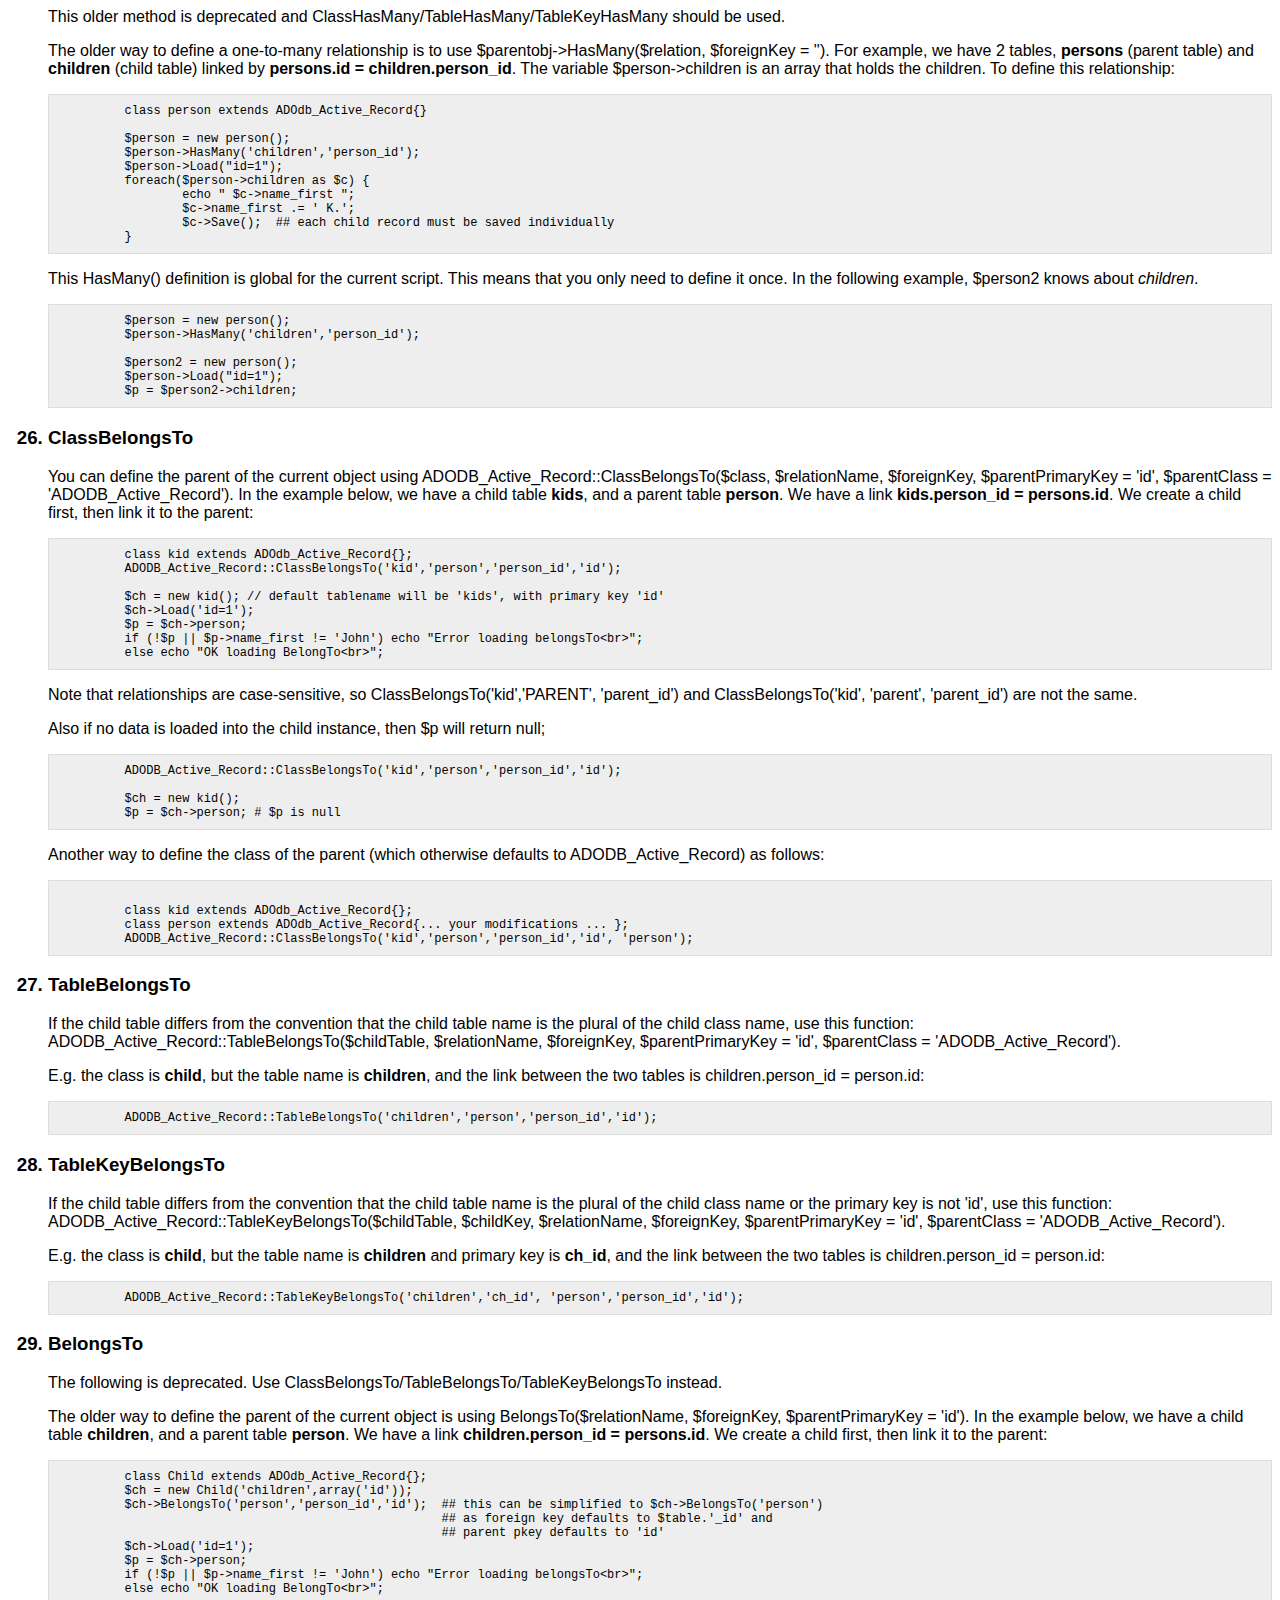
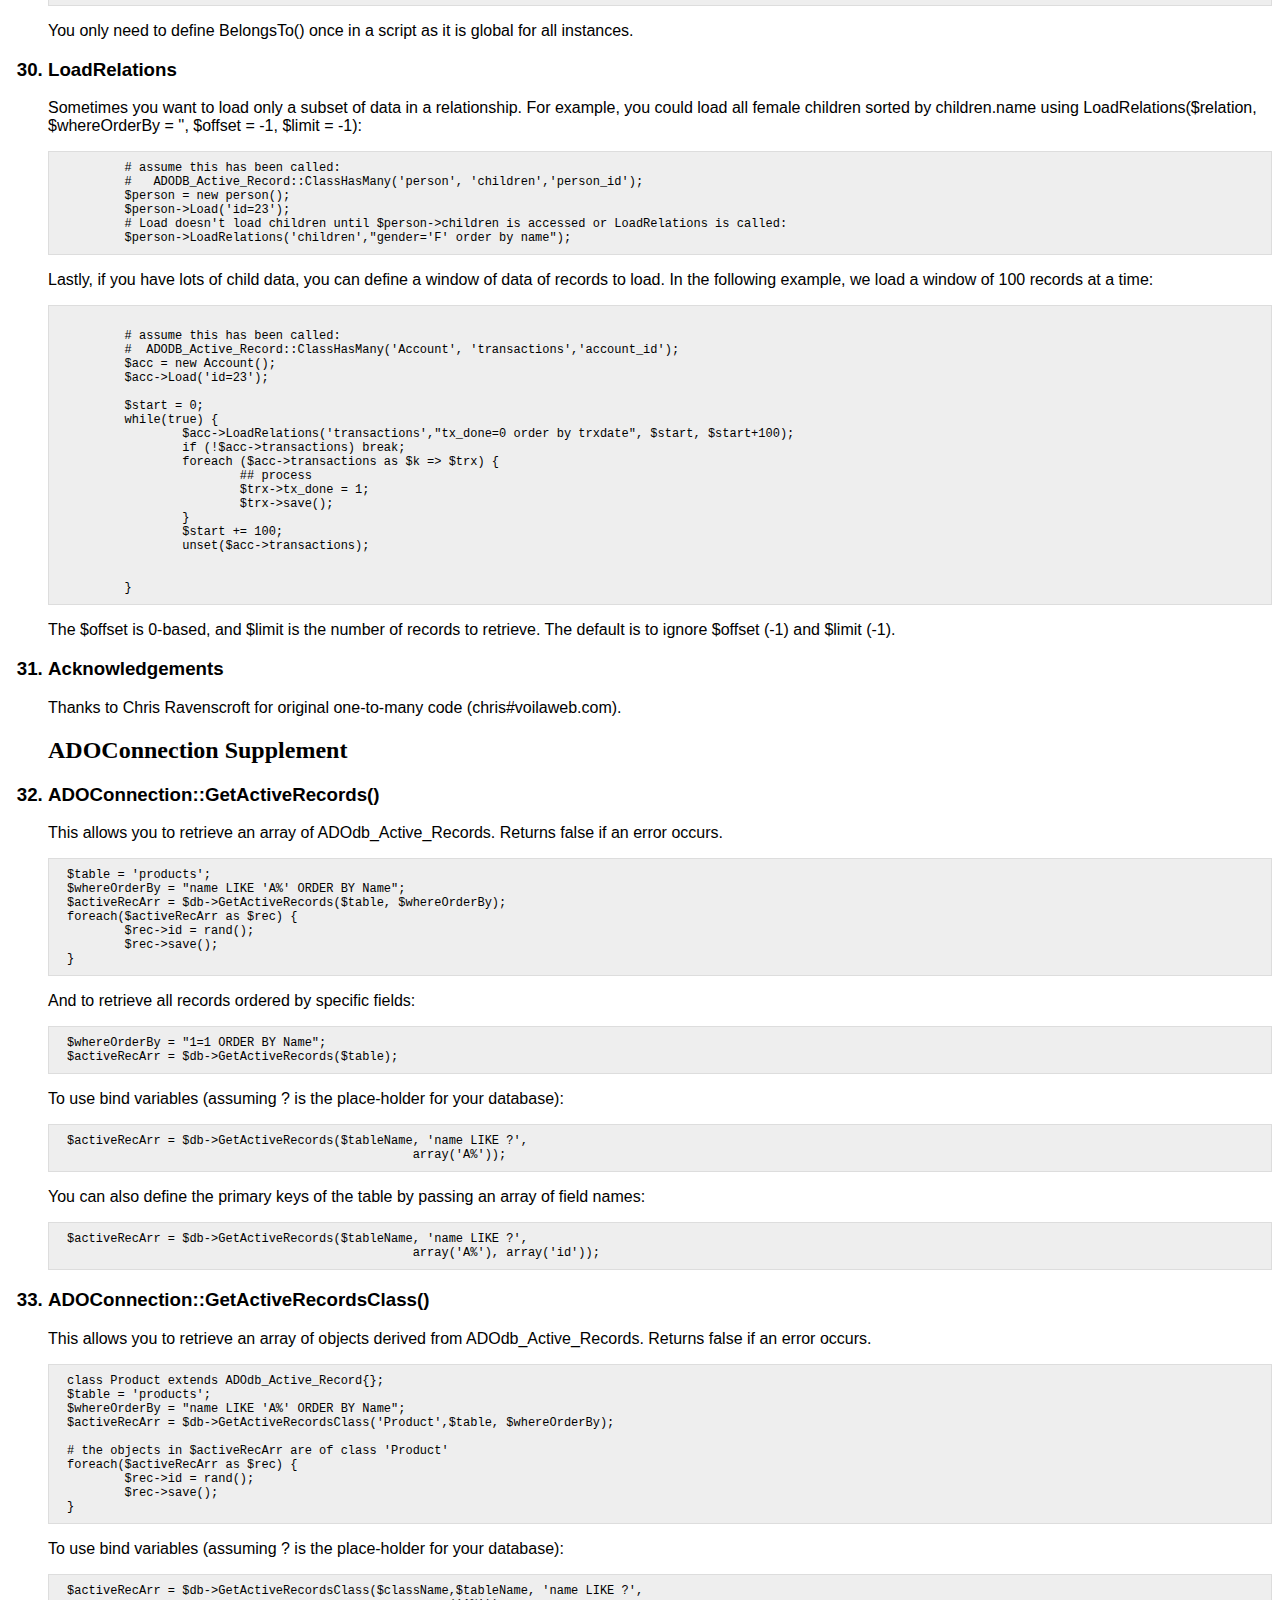
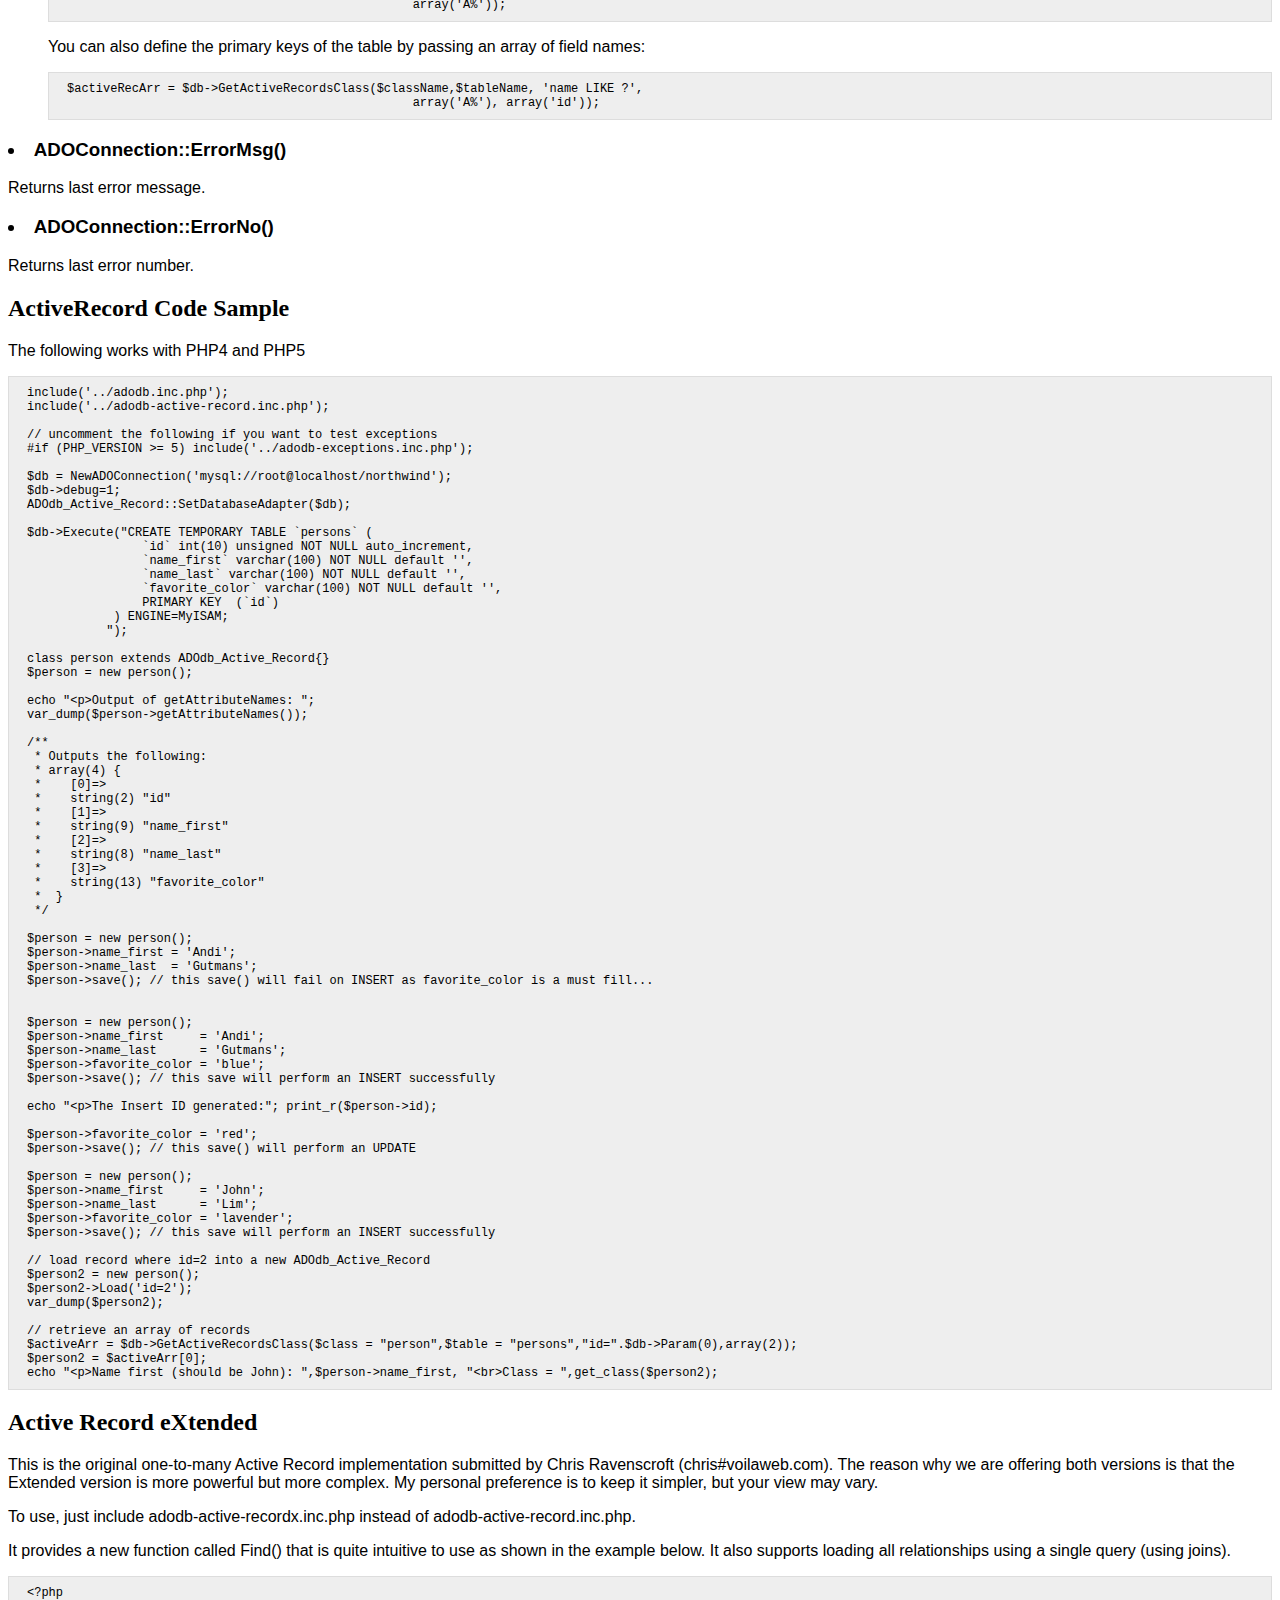
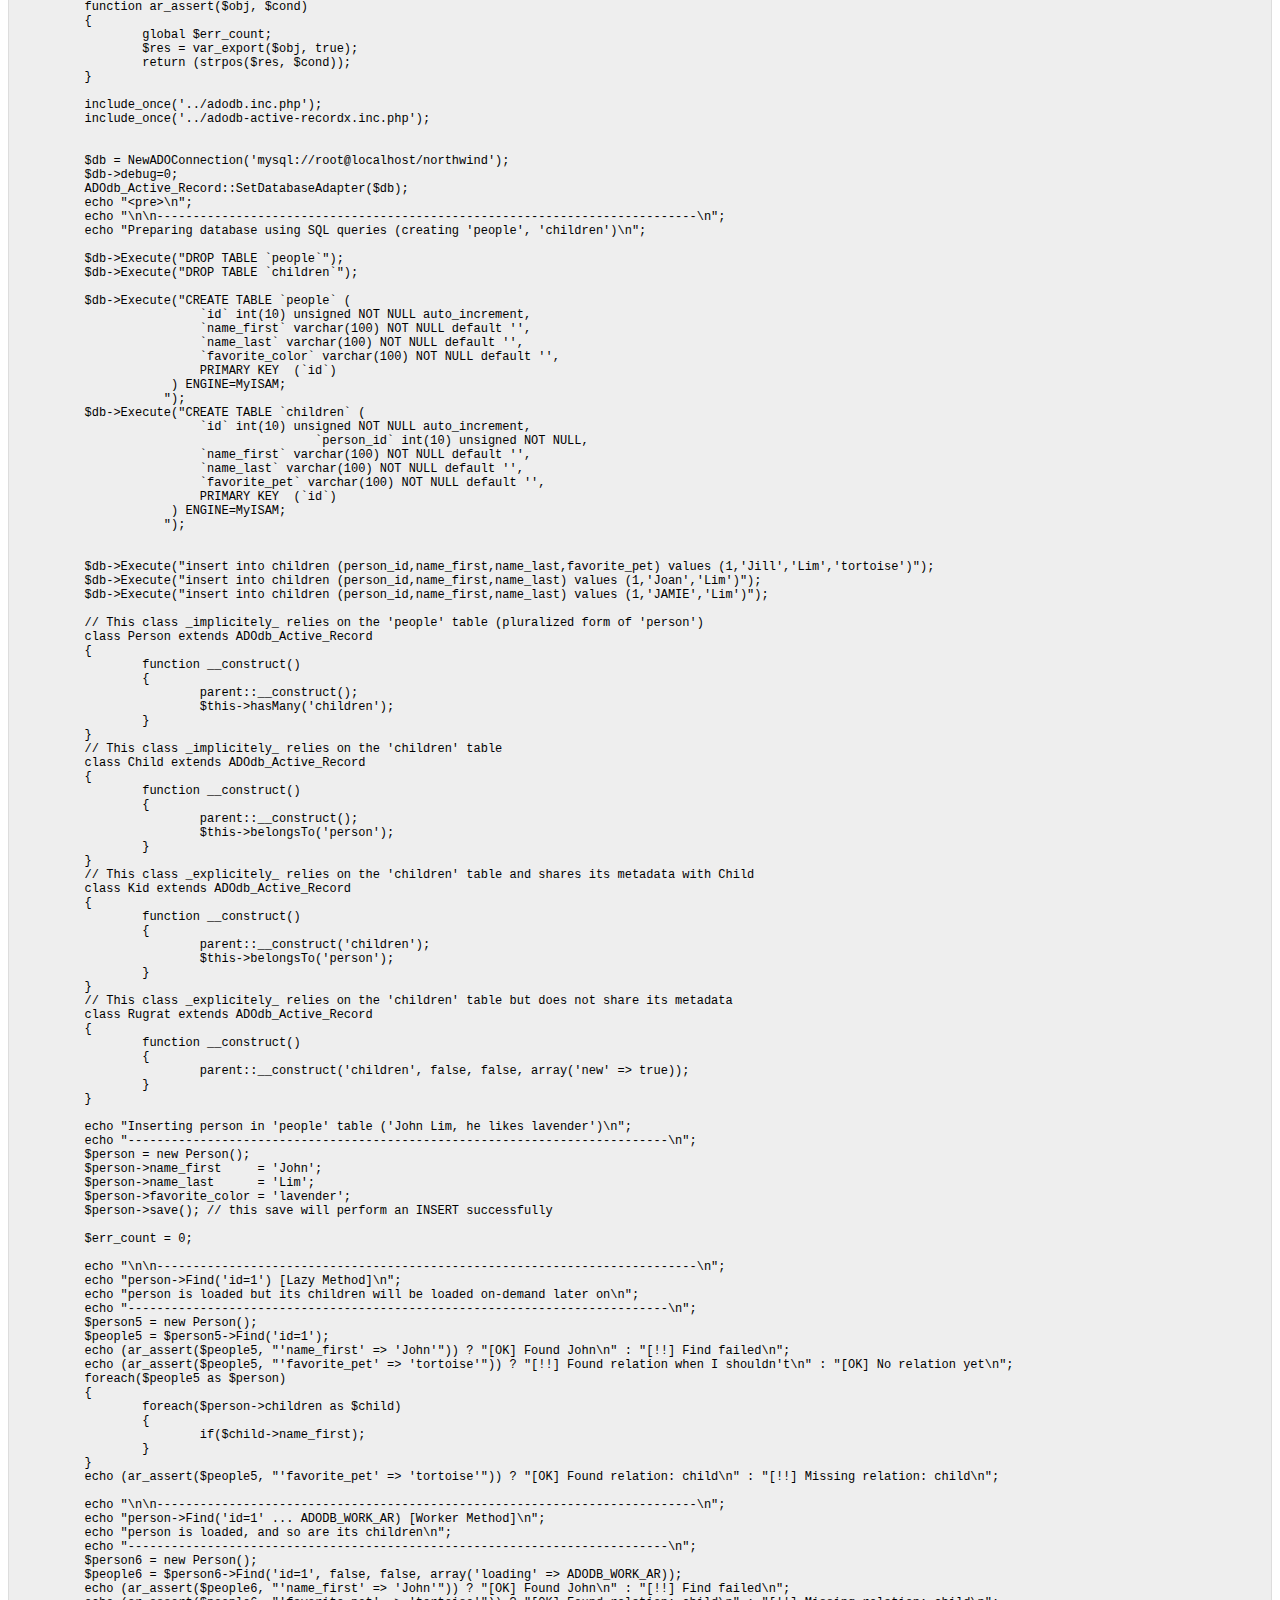
<file: EXECUTAX/adodb5/docs/docs-active-record.htm>
<html>
<style>
pre {
	background-color: #eee;
	padding: 0.75em 1.5em;
	font-size: 12px;
	border: 1px solid #ddd;
}

li,p {
	font-family: Arial, Helvetica, sans-serif;
}
</style>
<title>ADOdb Active Record</title>
<body>
	<h1>ADOdb Active Record</h1>
	<p>(c) 2000-2010 John Lim (jlim#natsoft.com)</p>
	<p>
		<font size="1">This software is dual licensed using BSD-Style
			and LGPL. This means you can use it in compiled proprietary and
			commercial products.</font>
	</p>
	<p>
	<hr>
	<ol>

		<h3>
			<li>Introduction
		</h3>
		<p>ADOdb_Active_Record is an Object Relation Mapping (ORM)
			implementation using PHP. In an ORM system, the tables and rows of
			the database are abstracted into native PHP objects. This allows the
			programmer to focus more on manipulating the data and less on writing
			SQL queries.
		<p>This implementation differs from Zend Framework's
			implementation in the following ways:
		<ul>
			<li>Works with PHP4 and PHP5 and provides equivalent
				functionality in both versions of PHP.
				<p>
			<li>ADOdb_Active_Record works when you are connected to multiple
				databases. Zend's only works when connected to a default database.
				<p>
			<li>Support for $ADODB_ASSOC_CASE. The field names are
				upper-cased, lower-cased or left in natural case depending on this
				setting.
				<p>
			<li>No field name conversion to camel-caps style, unlike Zend's
				implementation which will convert field names such as 'first_name'
				to 'firstName'.
				<p>
			<li>NewADOConnection::GetActiveRecords() and
				ADOConnection::GetActiveRecordsClass() functions in adodb.inc.php.
				<p>
			<li>Caching of table metadata so it is only queried once per
				table, no matter how many Active Records are created.
				<p>
			<li>PHP5 version of ADOdb_Active_Record now supports <a
				href=#onetomany>one-to-many</a> relationships.
				<p>
			<li>New adodb-active-recordx.inc.php, which is an <a
				href=#recordx>Active Record eXtended</a> implementation that support
				JOINs for higher performance when loading children, and other nice
				features.
				<p>
			<li>Lots of <a href=#additional>additional functionality</a>.
				<p>
		</ul>
		<P>ADOdb_Active_Record is designed upon the principles of the
			"ActiveRecord" design pattern, which was first described by Martin
			Fowler. The ActiveRecord pattern has been implemented in many forms
			across the spectrum of programming languages. ADOdb_Active_Record
			attempts to represent the database as closely to native PHP objects
			as possible.
		<p>ADOdb_Active_Record maps a database table to a PHP class, and
			each instance of that class represents a table row. Relations between
			tables can also be defined, allowing the ADOdb_Active_Record objects
			to be nested.
		<p>
		<h3>
			<li>Setting the Database Connection
		</h3>
		<p>The first step to using ADOdb_Active_Record is to set the
			default connection that an ADOdb_Active_Record objects will use to
			connect to a database.
		<pre>
require_once('adodb/adodb-active-record.inc.php');

$db = NewADOConnection('mysql://root:pwd@localhost/dbname');
ADOdb_Active_Record::SetDatabaseAdapter($db);
</pre>

		<h3>
			<li>Table Rows as Objects
		</h3>
		<p>First, let's create a temporary table in our MySQL database
			that we can use for demonstrative purposes throughout the rest of
			this tutorial. We can do this by sending a CREATE query:
		<pre>
$db->Execute("CREATE TEMPORARY TABLE `persons` (
                `id` int(10) unsigned NOT NULL auto_increment,
                `name_first` varchar(100) NOT NULL default '',
                `name_last` varchar(100) NOT NULL default '',
                `favorite_color` varchar(100) NOT NULL default '',
                PRIMARY KEY  (`id`)
            ) ENGINE=MyISAM;
           ");
 </pre>
		<p>ADOdb_Active_Records are object representations of table rows.
			Each table in the database is represented by a class in PHP. To begin
			working with a table as a ADOdb_Active_Record, a class that extends
			ADOdb_Active_Record needs to be created for it.
		<pre>
class person extends ADOdb_Active_Record{}
$person = new person();
</pre>

		<p>In the above example, a new ADOdb_Active_Record object $person
			was created to access the "persons" table. Zend_Db_DataObject takes
			the name of the class, pluralizes it (according to American English
			rules), and assumes that this is the name of the table in the
			database. Also note that with MySQL, table names are case-sensitive,
			so your class name must match the table name's case. With other
			databases with case-insensitive tables, your class can be capitalized
			differently.
		<p>This kind of behavior is typical of ADOdb_Active_Record. It
			will assume as much as possible by convention rather than explicit
			configuration. In situations where it isn't possible to use the
			conventions that ADOdb_Active_Record expects, options can be
			overridden as we'll see later.
		<h3>
			<li>Table Columns as Object Properties
		</h3>
		<p>When the $person object was instantiated, ADOdb_Active_Record
			read the table metadata from the database itself, and then exposed
			the table's columns (fields) as object properties.
		<p>Our "persons" table has three fields: "name_first",
			"name_last", and "favorite_color". Each of these fields is now a
			property of the $person object. To see all these properties, use the
			ADOdb_Active_Record::getAttributeNames() method:
		<pre>
var_dump($person->getAttributeNames());

/**
 * Outputs the following:
 * array(4) {
 *    [0]=>
 *    string(2) "id"
 *    [1]=>
 *    string(9) "name_first"
 *    [2]=>
 *    string(8) "name_last"
 *    [3]=>
 *    string(13) "favorite_color"
 *  }
 */
    </pre>
		<p>One big difference between ADOdb and Zend's implementation is
			we do not automatically convert to camelCaps style.
		<p>
		<h3>
			<li>Inserting and Updating a Record
		</h3>
		<p>An ADOdb_Active_Record object is a representation of a single
			table row. However, when our $person object is instantiated, it does
			not reference any particular row. It is a blank record that does not
			yet exist in the database. An ADOdb_Active_Record object is
			considered blank when its primary key is NULL. The primary key in our
			persons table is "id".
		<p>To insert a new record into the database, change the object's
			properties and then call the ADOdb_Active_Record::save() method:
		<pre>
$person = new person();
$person->name_first = 'Andi';
$person->name_last  = 'Gutmans';
$person->save();
 </pre>
		<p>Oh, no! The above code snippet does not insert a new record
			into the database. Instead, outputs an error:
		<pre>
1048: Column 'favorite_color' cannot be null
 </pre>
		<p>This error occurred because MySQL rejected the INSERT query
			that was generated by ADOdb_Active_Record. If exceptions are enabled
			in ADOdb and you are using PHP5, an error will be thrown. In the
			definition of our table, we specified all of the fields as NOT NULL;
			i.e., they must contain a value.
		<p>ADOdb_Active_Records are bound by the same contraints as the
			database tables they represent. If the field in the database cannot
			be NULL, the corresponding property in the ADOdb_Active_Record also
			cannot be NULL. In the example above, we failed to set the property
			$person->favoriteColor, which caused the INSERT to be rejected by
			MySQL.
		<p>To insert a new ADOdb_Active_Record in the database, populate
			all of ADOdb_Active_Record's properties so that they satisfy the
			constraints of the database table, and then call the save() method:
		<pre>
/**
 * Calling the save() method will successfully INSERT
 * this $person into the database table.
 */
$person = new person();
$person->name_first     = 'Andi';
$person->name_last      = 'Gutmans';
$person->favorite_color = 'blue';
$person->save();
</pre>
		<p>Once this $person has been INSERTed into the database by
			calling save(), the primary key can now be read as a property. Since
			this is the first row inserted into our temporary table, its "id"
			will be 1:
		<pre>
var_dump($person->id);

/**
 * Outputs the following:
 * string(1)
 */
 </pre>
		<p>From this point on, updating it is simply a matter of changing
			the object's properties and calling the save() method again:
		<pre>
$person->favorite_color = 'red';
$person->save();
   </pre>
		<p>
			The code snippet above will change the favorite color to red, and
			then UPDATE the record in the database. <a name=additional>
				<h2>ADOdb Specific Functionality</h2>
				<h3>
					<li>Setting the Table Name
				</h3>
				<p>The default behaviour on creating an ADOdb_Active_Record is
					to "pluralize" the class name and use that as the table name.
					Often, this is not the case. For example, the person class could be
					reading from the "People" table.
				<p>We provide two ways to define your own table:
				<p>1. Use a constructor parameter to override the default table
					naming behaviour.
				<pre>
	class person extends ADOdb_Active_Record{}
	$person = new person('People');
</pre>
				<p>2. Define it in a class declaration:
				<pre>
	class person extends ADOdb_Active_Record
	{
	var $_table = 'People';
	}
	$person = new person();
</pre>

				<h3>
					<li>$ADODB_ASSOC_CASE
				</h3>
				<p>This allows you to control the case of field names and
					properties. For example, all field names in Oracle are upper-case
					by default. So you can force field names to be lowercase using
					$ADODB_ASSOC_CASE. Legal values are as follows:
				<pre>
 0: lower-case
 1: upper-case
 2: native-case
</pre>
				<p>So to force all Oracle field names to lower-case, use
				<pre>
$ADODB_ASSOC_CASE = 0;
$person = new person('People');
$person->name = 'Lily';
$ADODB_ASSOC_CASE = 2;
$person2 = new person('People');
$person2->NAME = 'Lily'; 
</pre>

				<p>
					Also see <a
						href=http://phplens.com/adodb/reference.constants.adodb_assoc_case.html>$ADODB_ASSOC_CASE</a>.

				
				<h3>
					<li>ADOdb_Active_Record::Save()
				</h3>
				<p>Saves a record by executing an INSERT or UPDATE SQL statement
					as appropriate.
				<p>Returns false on unsuccessful INSERT, true if successsful
					INSERT.
				<p>Returns 0 on failed UPDATE, and 1 on UPDATE if data has
					changed, and -1 if no data was changed, so no UPDATE statement was
					executed.
				<h3>
					<li>ADOdb_Active_Record::Replace()
				</h3>
				<p>ADOdb supports replace functionality, whereby the record is
					inserted if it does not exists, or updated otherwise.
				<pre>
$rec = new ADOdb_Active_Record("product");
$rec->name = 'John';
$rec->tel_no = '34111145';
$ok = $rec->replace(); // 0=failure, 1=update, 2=insert
</pre>


				<h3>
					<li>ADOdb_Active_Record::Load($where)
				</h3>
				<p>Sometimes, we want to load a single record into an Active
					Record. We can do so using:
				<pre>
$person->load("id=3");

// or using bind parameters

$person->load("id=?", array(3));
</pre>
				<p>Returns false if an error occurs.
				<h3>
					<li>ADOdb_Active_Record::Find($whereOrderBy, $bindarr=false,
						$pkeyArr=false)
				</h3>
				<p>We want to retrieve an array of active records based on some
					search criteria. For example:
				<pre>
class person extends ADOdb_Active_Record {
var $_table = 'people';
}

$person = new person();
$peopleArray = $person->Find("name like ? order by age", array('Sm%'));
</pre>

				<h3>
					<li>Quoting Identifiers
				</h3>
				<p>You can force column names to be quoted in INSERT and UPDATE
					statements, typically because you are using reserved words as
					column names by setting
				<pre>
ADODB_Active_Record::$_quoteNames = true;
</pre>
				<p>Default is false.
				<h3>
					<li>Error Handling and Debugging
				</h3>
				<p>In PHP5, if adodb-exceptions.inc.php is included, then errors
					are thrown. Otherwise errors are handled by returning a value.
					False by default means an error has occurred. You can get the last
					error message using the ErrorMsg() function.
				<p>To check for errors in ADOdb_Active_Record, do not poll
					ErrorMsg() as the last error message will always be returned, even
					if it occurred several operations ago. Do this instead:
				<pre>
# right!
$ok = $rec->Save();
if (!$ok) $err = $rec->ErrorMsg();

# wrong :(
$rec->Save();
if ($rec->ErrorMsg()) echo "Wrong way to detect error";
</pre>
				<p>The ADOConnection::Debug property is obeyed. So if $db->debug
					is enabled, then ADOdb_Active_Record errors are also outputted to
					standard output and written to the browser.
				<h3>
					<li>ADOdb_Active_Record::Set()
				</h3>
				<p>You can convert an array to an ADOdb_Active_Record using
					Set(). The array must be numerically indexed, and have all fields
					of the table defined in the array. The elements of the array must
					be in the table's natural order too.
				<pre>
$row = $db->GetRow("select * from tablex where id=$id");

# PHP4 or PHP5 without enabling exceptions
$obj = new ADOdb_Active_Record('Products');
if ($obj->ErrorMsg()){
	echo $obj->ErrorMsg();
} else {
	$obj->Set($row);
}

# in PHP5, with exceptions enabled:

include('adodb-exceptions.inc.php');
try {
	$obj = new ADOdb_Active_Record('Products');
	$obj->Set($row);
} catch(exceptions $e) {
	echo $e->getMessage();
}
</pre>
				<p>
				<h3>
					<li>Primary Keys
				</h3>
				<p>ADOdb_Active_Record does not require the table to have a
					primary key. You can insert records for such a table, but you will
					not be able to update nor delete.
				<p>Sometimes you are retrieving data from a view or table that
					has no primary key, but has a unique index. You can dynamically set
					the primary key of a table through the constructor:
				<pre>
	$pkeys = array('category','prodcode');
	
	// set primary key using constructor
	$rec = new ADOdb_Active_Record('Products', $pkeys);
	
	// or define a new class
	class Product extends ADOdb_Active_Record {
		function __construct()
		{
			parent::__construct('Products', array('prodid'));
		}
	}
	
	$rec = new Product();
</pre>


				<h3>
					<li>Retrieval of Auto-incrementing ID
				</h3> When creating a new record, the retrieval of the last
				auto-incrementing ID is not reliable for databases that do not
				support the Insert_ID() function call (check
				$connection->hasInsertID). In this case we perform a <b>SELECT
					MAX($primarykey) FROM $table</b>, which will not work reliably in a
				multi-user environment. You can override the
				ADOdb_Active_Record::LastInsertID() function in this case.

				<h3>
					<li>Dealing with Multiple Databases
				</h3>
				<p>Sometimes we want to load data from one database and insert
					it into another using ActiveRecords. This can be done using the
					optional parameter of the ADOdb_Active_Record constructor. In the
					following example, we read data from db.table1 and store it in
					db2.table2:
				<pre>
$db = NewADOConnection(...);
$db2 = NewADOConnection(...);

ADOdb_Active_Record::SetDatabaseAdapter($db2);

$activeRecs = $db->GetActiveRecords('table1');

foreach($activeRecs as $rec) {
	$rec2 = new ADOdb_Active_Record('table2',$db2);
	$rec2->id = $rec->id;
	$rec2->name = $rec->name;
	
	$rec2->Save();
}
</pre>
				<p>If you have to pass in a primary key called "id" and the 2nd
					db connection in the constructor, you can do so too:
				<pre>
$rec = new ADOdb_Active_Record("table1",array("id"),$db2);
</pre>
				<p>You can now give a named label in SetDatabaseAdapter,
					allowing to determine in your class definition which database to
					load, using var $_dbat.
				<pre>
$db1 = NewADOConnection(...); // some ADOdb DB
ADOdb_Active_Record::SetDatabaseAdapter($db1, 'mysql');
$db2 = NewADOConnection(...); // some ADOdb DB
ADOdb_Active_Record::SetDatabaseAdapter($db2, 'oracle');

class FooRecord extends ADOdb_Active_Record
{
<b>var $_dbat = 'mysql';</b>  // uses 'mysql' connection
...
}
</pre>
				<h3>
					<li>$ADODB_ACTIVE_CACHESECS
				</h3>
				<p>You can cache the table metadata (field names, types, and
					other info such primary keys) in $ADODB_CACHE_DIR (which defaults
					to /tmp) by setting the global variable $ADODB_ACTIVE_CACHESECS to
					a value greater than 0. This will be the number of seconds to
					cache. You should set this to a value of 30 seconds or greater for
					optimal performance.
				<h3>
					<li>Active Record Considered Bad?
				</h3>
				<p>Although the Active Record concept is useful, you have to be
					aware of some pitfalls when using Active Record. The level of
					granularity of Active Record is individual records. It encourages
					code like the following, used to increase the price of all
					furniture products by 10%:
				<pre>
 $recs = $db->GetActiveRecords("Products","category='Furniture'");
 foreach($recs as $rec) {
    $rec->price *= 1.1; // increase price by 10% for all Furniture products
    $rec->save();
 }
</pre> Of course an UPDATE statement is superior because it's simpler and much
				more efficient (probably by a factor of x10 or more): <pre>
   $db->Execute("update Products set price = price * 1.1 where category='Furniture'");
</pre>
				<p>For performance sensitive code, using direct SQL will always
					be faster than using Active Records due to overhead and the fact
					that all fields in a row are retrieved (rather than only the subset
					you need) whenever an Active Record is loaded.
				<h3>
					<li>Transactions
				</h3>
				<p>The default transaction mode in ADOdb is autocommit. So that
					is the default with active record too. The general rules for
					managing transactions still apply. Active Record to the database is
					a set of insert/update/delete statements, and the db has no
					knowledge of active records.
				<p>Smart transactions, that does an auto-rollback if an error
					occurs, is still the best method to multiple activities
					(inserts/updates/deletes) that need to be treated as a single
					transaction:
				<pre>
$conn->StartTrans();
$parent->save();
$child->save();
$conn->CompleteTrans();
</pre> <a name=onetomany>
					<h2>One to Many Relations</h2>
					<p>
						Since ADOdb 5.06, we support parent child relationships. This is
						done using the ClassBelongsTo() and ClassHasMany() functions. <a
							name=tablehasmany>
							<h3>
								<li>ClassHasMany
							</h3>
							<p>
								To globally define a one-to-many relationship we use the static
								function ADODB_Active_Record::ClassHasMany($class, $relation,
								$foreignKey = '', $foreignClass = 'ADODB_Active_Record'). For
								example, we have 2 tables, <strong>persons</strong> (parent
								table) and <strong>children</strong> (child table) linked by <strong>persons.id
									= children.person_id</strong>. The variable $person->children is an
								array that holds the children. To define this relationship:
							<pre>
	class person extends ADOdb_Active_Record{}
	ADODB_Active_Record::ClassHasMany('person', 'children','person_id');
	
	$person = new person();
	$person->Load("id=1");
	foreach($person->children as $c) {
		echo " $c->name_first ";
		$c->name_first .= ' K.';
		$c->Save();  ## each child record must be saved individually
	}
</pre>
							<p>If no data is loaded, then children is set to an empty
								array:
							<pre>
	$person2 = new person();
	$p = $person2->children;  ## $p is an empty array()
</pre>
							<P>
								By default, data returned by HasMany() is unsorted. To define an
								order by clause (or define a SELECT LIMIT window), see <a
									href=#loadrelations>LoadRelations()</a> below. Another point is
								that all children are loaded only when the child member is
								accessed (in __get), and not when the Load() function of the
								parent object is called. This helps to conserve memory.
							<p>To create and save new parent and child records:
							<pre>

	class person extends ADOdb_Active_Record{}
	class children extends ADOdb_Active_Record{}
	ADODB_Active_Record::ClassHasMany('person', 'children','person_id');
	
	$person = new person();
	
	for ($i=0; $i<10; $i++) 
		$person->children[0] = new children('children');
	 
	 // modify fields of $person, then...
	$person->save();
	
	foreach($person->children as $c) {
		// modify fields of $c then...
		$c->save();
	}
</pre>
							<p>You can have multiple relationships (warning: relations
								are case-sensitive, 'Children' !== 'children'):
							<pre>
	ADODB_Active_Record::ClassHasMany('person', 'children','person_id');
	ADODB_Active_Record::ClassHasMany('person', 'siblings','person_id');
	$person = new person();
	$person->Load('id=1');
	var_dump($person->children);
	var_dump($person->siblings);
</pre>
							<p>By default, the child class is ADOdb_Active_Record.
								Sometimes you might want the child class to be based on your own
								class which has additional functions. You can do so using the
								last parameter:
							<pre>
	class person extends ADOdb_Active_Record{}
	class child extends ADOdb_Active_Record { .... some modifications here ... }
	ADODB_Active_Record::ClassHasMany('person', 'children','person_id', 'child');
</pre>
							<p>Lastly some troubleshooting issues. We use the __get()
								method to set $p->children below. So once $p->children is
								defined by accessing it, we don't change the child reference, as
								shown below:
							<pre>
	ADODB_Active_Record::ClassHasMany('person', 'children','person_id');
	$p = new person();
	$p->Load('id=1');
	# $p->children points to person_id = 1
	var_dump($p->children);
	
	$p->Load('id=2');
	# $p->children still points to person_id = 1
	var_dump($p->children); 
</pre>
							<p>The solution to the above is to unset($p->children) before
								$p->Load('id=2').
							<h3>
								<li>TableHasMany
							</h3> For some classes, the mapping between class name and table name
							(which is the pluralised version) might not match. For example,
							the class name might be <b>person</b>, but the table name might
							be <b>people</b>. So we have 2 tables, <strong>people</strong>
							(parent table) and <strong>children</strong> (child table) linked
							by <strong>people.id = children.person_id</strong>.
							<p>Then you use the following static function
								ADODB_Active_Record::TableHasMany($table, $relation, $foreignKey
								= '', $foreignClass = 'ADODB_Active_Record') like this:
							<pre>
ADODB_Active_Record::TableHasMany('people', 'children', 'person_id')
</pre>
							<h3>
								<li>TableKeyHasMany
							</h3> For some classes, the mapping between class name and table name
							(which is the pluralised version) might not match or the primary
							key is not the default <b>id</b>. For example, the class name
							might be <b>person</b>, but the table name might be <b>people</b>.
							So we have 2 tables, <strong>people</strong> (parent table) and <strong>children</strong>
							(child table) linked by <strong>people.pid =
								children.person_id</strong>.
							<p>Then you use the following static function
								ADODB_Active_Record::TableKeyHasMany($table, $tablePKey,
								$relation, $foreignKey = '', $foreignClass =
								'ADODB_Active_Record') like this:
							<pre>
ADODB_Active_Record::TableKeyHasMany('people', 'pid', 'children', 'person_id')
</pre>


							<h3>
								<li>A Complete ClassHasMany example
							</h3>
							<p>Here is sample usage using mysql:
							<pre>
	include_once('../adodb.inc.php');
	include_once('../adodb-active-record.inc.php');

	$db = NewADOConnection('mysql://root@localhost/northwind');
	ADOdb_Active_Record::SetDatabaseAdapter($db);

	$db->Execute("CREATE TEMPORARY TABLE `persons` (
	                `id` int(10) unsigned NOT NULL auto_increment,
	                `name_first` varchar(100) NOT NULL default '',
	                `name_last` varchar(100) NOT NULL default '',
	                `favorite_color` varchar(100) NOT NULL default '',
	                PRIMARY KEY  (`id`)
	            ) ENGINE=MyISAM;
	           ");
			   
	$db->Execute("CREATE TEMPORARY TABLE `children` (
	                `id` int(10) unsigned NOT NULL auto_increment,
					`person_id` int(10) unsigned NOT NULL,
					`gender` varchar(10) default 'F',
	                `name_first` varchar(100) NOT NULL default '',
	                `name_last` varchar(100) NOT NULL default '',
	                `favorite_pet` varchar(100) NOT NULL default '',
	                PRIMARY KEY  (`id`)
	            ) ENGINE=MyISAM;
	           ");
			   
	$db->Execute("insert into children (person_id,name_first,name_last) values (1,'Jill','Lim')");
	$db->Execute("insert into children (person_id,name_first,name_last) values (1,'Joan','Lim')");
	$db->Execute("insert into children (person_id,name_first,name_last) values (1,'JAMIE','Lim')");
			   
	class person extends ADOdb_Active_Record{}
	ADODB_Active_Record::ClassHasMany('person', 'children','person_id');	
	
	$person = new person();
	
	$person->name_first     = 'John';
	$person->name_last      = 'Lim';
	$person->favorite_color = 'lavender';
	$person->save(); // this save will perform an INSERT successfully
	
	$person2 = new person(); # no need to define HasMany() again, adodb remembers definition
	$person2->Load('id=1');
	
	$c = $person2->children;
	if (is_array($c) && sizeof($c) == 3 && $c[0]->name_first=='Jill' && $c[1]->name_first=='Joan'
		&& $c[2]->name_first == 'JAMIE') echo "OK Loaded HasMany&lt;br>";
	else {
		echo "Error loading hasMany should have 3 array elements Jill Joan Jamie&lt;br>";
	}
</pre>

							<h3>
								<li>HasMany
							</h3>
							<p>This older method is deprecated and
								ClassHasMany/TableHasMany/TableKeyHasMany should be used.
							<p>
								The older way to define a one-to-many relationship is to use
								$parentobj->HasMany($relation, $foreignKey = ''). For example,
								we have 2 tables, <strong>persons</strong> (parent table) and <strong>children</strong>
								(child table) linked by <strong>persons.id =
									children.person_id</strong>. The variable $person->children is an array
								that holds the children. To define this relationship:
							<pre>
	class person extends ADOdb_Active_Record{}
	
	$person = new person();
	$person->HasMany('children','person_id');
	$person->Load("id=1");
	foreach($person->children as $c) {
		echo " $c->name_first ";
		$c->name_first .= ' K.';
		$c->Save();  ## each child record must be saved individually
	}
</pre>
							<p>
								This HasMany() definition is global for the current script. This
								means that you only need to define it once. In the following
								example, $person2 knows about <em>children</em>.
							<pre>
	$person = new person();
	$person->HasMany('children','person_id');
	
	$person2 = new person();
	$person->Load("id=1");
	$p = $person2->children;
</pre>


							<h3>
								<li>ClassBelongsTo
							</h3>
							<p>
								You can define the parent of the current object using
								ADODB_Active_Record::ClassBelongsTo($class, $relationName,
								$foreignKey, $parentPrimaryKey = 'id', $parentClass =
								'ADODB_Active_Record'). In the example below, we have a child
								table <strong>kids</strong>, and a parent table <strong>person</strong>.
								We have a link <strong>kids.person_id = persons.id</strong>. We
								create a child first, then link it to the parent:
							<pre>
	class kid extends ADOdb_Active_Record{};
	ADODB_Active_Record::ClassBelongsTo('kid','person','person_id','id'); 

	$ch = new kid(); // default tablename will be 'kids', with primary key 'id' 
	$ch->Load('id=1');
	$p = $ch->person;
	if (!$p || $p->name_first != 'John') echo "Error loading belongsTo&lt;br>";
	else echo "OK loading BelongTo&lt;br>";
</pre>
							<p>
							<p>Note that relationships are case-sensitive, so
								ClassBelongsTo('kid','PARENT', 'parent_id') and
								ClassBelongsTo('kid', 'parent', 'parent_id') are not the same.
							<p>Also if no data is loaded into the child instance, then $p
								will return null;
							<pre>
	ADODB_Active_Record::ClassBelongsTo('kid','person','person_id','id'); 
	
	$ch = new kid();
	$p = $ch->person; # $p is null
</pre>
							<p>Another way to define the class of the parent (which
								otherwise defaults to ADODB_Active_Record) as follows:
							<pre>

	class kid extends ADOdb_Active_Record{};
	class person extends ADOdb_Active_Record{... your modifications ... };
	ADODB_Active_Record::ClassBelongsTo('kid','person','person_id','id', 'person'); 
</pre>
							<h3>
								<li>TableBelongsTo
							</h3>
							<p>If the child table differs from the convention that the
								child table name is the plural of the child class name, use this
								function: ADODB_Active_Record::TableBelongsTo($childTable,
								$relationName, $foreignKey, $parentPrimaryKey = 'id',
								$parentClass = 'ADODB_Active_Record').
							<p>
								E.g. the class is <b>child</b>, but the table name is <b>children</b>,
								and the link between the two tables is children.person_id =
								person.id:
							<pre>
	ADODB_Active_Record::TableBelongsTo('children','person','person_id','id');
</pre>
							<h3>
								<li>TableKeyBelongsTo
							</h3>
							<p>If the child table differs from the convention that the
								child table name is the plural of the child class name or the
								primary key is not 'id', use this function:
								ADODB_Active_Record::TableKeyBelongsTo($childTable, $childKey,
								$relationName, $foreignKey, $parentPrimaryKey = 'id',
								$parentClass = 'ADODB_Active_Record').
							<p>
								E.g. the class is <b>child</b>, but the table name is <b>children</b>
								and primary key is <b>ch_id</b>, and the link between the two
								tables is children.person_id = person.id:
							<pre>
	ADODB_Active_Record::TableKeyBelongsTo('children','ch_id', 'person','person_id','id');
</pre>
							<h3>
								<li>BelongsTo
							</h3>
							<p>The following is deprecated. Use
								ClassBelongsTo/TableBelongsTo/TableKeyBelongsTo instead.
							<p>
								The older way to define the parent of the current object is
								using BelongsTo($relationName, $foreignKey, $parentPrimaryKey =
								'id'). In the example below, we have a child table <strong>children</strong>,
								and a parent table <strong>person</strong>. We have a link <strong>children.person_id
									= persons.id</strong>. We create a child first, then link it to the
								parent:
							<pre>
	class Child extends ADOdb_Active_Record{};
	$ch = new Child('children',array('id'));
	$ch->BelongsTo('person','person_id','id');  ## this can be simplified to $ch->BelongsTo('person')
	                                            ## as foreign key defaults to $table.'_id' and 
	                                            ## parent pkey defaults to 'id' 
	$ch->Load('id=1');
	$p = $ch->person;
	if (!$p || $p->name_first != 'John') echo "Error loading belongsTo&lt;br>";
	else echo "OK loading BelongTo&lt;br>";
</pre>
							<p>
								You only need to define BelongsTo() once in a script as it is
								global for all instances. <a name=loadrelations>
									<h3>
										<li>LoadRelations
									</h3>
									<p>Sometimes you want to load only a subset of data in a
										relationship. For example, you could load all female children
										sorted by children.name using LoadRelations($relation,
										$whereOrderBy = '', $offset = -1, $limit = -1):
									<pre>
	# assume this has been called: 
	#   ADODB_Active_Record::ClassHasMany('person', 'children','person_id');
	$person = new person(); 
	$person->Load('id=23');  
	# Load doesn't load children until $person->children is accessed or LoadRelations is called:
	$person->LoadRelations('children',"gender='F' order by name");
</pre>
									<p>Lastly, if you have lots of child data, you can define a
										window of data of records to load. In the following example,
										we load a window of 100 records at a time:
									<pre>

	# assume this has been called: 
	#  ADODB_Active_Record::ClassHasMany('Account', 'transactions','account_id'); 
	$acc = new Account();
	$acc->Load('id=23');
	
	$start = 0;
	while(true) {
		$acc->LoadRelations('transactions',"tx_done=0 order by trxdate", $start, $start+100);
		if (!$acc->transactions) break;
		foreach ($acc->transactions as $k => $trx) {
			## process
			$trx->tx_done = 1;
			$trx->save();
		}
		$start += 100;
		unset($acc->transactions);


	}
</pre>
									<p>The $offset is 0-based, and $limit is the number of
										records to retrieve. The default is to ignore $offset (-1) and
										$limit (-1).
									<h3>
										<li>Acknowledgements
									</h3>
									<p>Thanks to Chris Ravenscroft for original one-to-many
										code (chris#voilaweb.com).
									<h2>ADOConnection Supplement</h2>

									<h3>
										<li>ADOConnection::GetActiveRecords()
									</h3>
									<p>This allows you to retrieve an array of
										ADOdb_Active_Records. Returns false if an error occurs.
									<pre>
$table = 'products';
$whereOrderBy = "name LIKE 'A%' ORDER BY Name";
$activeRecArr = $db->GetActiveRecords($table, $whereOrderBy);
foreach($activeRecArr as $rec) {
	$rec->id = rand();
	$rec->save();
}
</pre>
									<p>And to retrieve all records ordered by specific fields:
									
									<pre>
$whereOrderBy = "1=1 ORDER BY Name";
$activeRecArr = $db->GetActiveRecords($table);
</pre>
									<p>To use bind variables (assuming ? is the place-holder
										for your database):
									<pre>
$activeRecArr = $db->GetActiveRecords($tableName, 'name LIKE ?',
						array('A%'));
</pre>
									<p>You can also define the primary keys of the table by
										passing an array of field names:
									<pre>
$activeRecArr = $db->GetActiveRecords($tableName, 'name LIKE ?',
						array('A%'), array('id'));
</pre>

									<h3>
										<li>ADOConnection::GetActiveRecordsClass()
									</h3>
									<p>This allows you to retrieve an array of objects derived
										from ADOdb_Active_Records. Returns false if an error occurs.
									<pre>
class Product extends ADOdb_Active_Record{};
$table = 'products';
$whereOrderBy = "name LIKE 'A%' ORDER BY Name";
$activeRecArr = $db->GetActiveRecordsClass('Product',$table, $whereOrderBy);

# the objects in $activeRecArr are of class 'Product'
foreach($activeRecArr as $rec) {
	$rec->id = rand();
	$rec->save();
}
</pre>
									<p>To use bind variables (assuming ? is the place-holder
										for your database):
									<pre>
$activeRecArr = $db->GetActiveRecordsClass($className,$tableName, 'name LIKE ?',
						array('A%'));
</pre>
									<p>You can also define the primary keys of the table by
										passing an array of field names:
									<pre>
$activeRecArr = $db->GetActiveRecordsClass($className,$tableName, 'name LIKE ?',
						array('A%'), array('id'));
</pre>
	</ol>

	<h3>
		<li>ADOConnection::ErrorMsg()
	</h3>
	<p>Returns last error message.
	<h3>
		<li>ADOConnection::ErrorNo()
	</h3>
	<p>Returns last error number.
	<h2>ActiveRecord Code Sample</h2>
	<p>The following works with PHP4 and PHP5
	<pre>
include('../adodb.inc.php');
include('../adodb-active-record.inc.php');

// uncomment the following if you want to test exceptions
#if (PHP_VERSION >= 5) include('../adodb-exceptions.inc.php');

$db = NewADOConnection('mysql://root@localhost/northwind');
$db->debug=1;
ADOdb_Active_Record::SetDatabaseAdapter($db);

$db->Execute("CREATE TEMPORARY TABLE `persons` (
                `id` int(10) unsigned NOT NULL auto_increment,
                `name_first` varchar(100) NOT NULL default '',
                `name_last` varchar(100) NOT NULL default '',
                `favorite_color` varchar(100) NOT NULL default '',
                PRIMARY KEY  (`id`)
            ) ENGINE=MyISAM;
           ");
		   
class person extends ADOdb_Active_Record{}
$person = new person();

echo "&lt;p>Output of getAttributeNames: ";
var_dump($person->getAttributeNames());

/**
 * Outputs the following:
 * array(4) {
 *    [0]=>
 *    string(2) "id"
 *    [1]=>
 *    string(9) "name_first"
 *    [2]=>
 *    string(8) "name_last"
 *    [3]=>
 *    string(13) "favorite_color"
 *  }
 */

$person = new person();
$person->name_first = 'Andi';
$person->name_last  = 'Gutmans';
$person->save(); // this save() will fail on INSERT as favorite_color is a must fill...


$person = new person();
$person->name_first     = 'Andi';
$person->name_last      = 'Gutmans';
$person->favorite_color = 'blue';
$person->save(); // this save will perform an INSERT successfully

echo "&lt;p>The Insert ID generated:"; print_r($person->id);

$person->favorite_color = 'red';
$person->save(); // this save() will perform an UPDATE

$person = new person();
$person->name_first     = 'John';
$person->name_last      = 'Lim';
$person->favorite_color = 'lavender';
$person->save(); // this save will perform an INSERT successfully

// load record where id=2 into a new ADOdb_Active_Record
$person2 = new person();
$person2->Load('id=2');
var_dump($person2);

// retrieve an array of records
$activeArr = $db->GetActiveRecordsClass($class = "person",$table = "persons","id=".$db->Param(0),array(2));
$person2 = $activeArr[0];
echo "&lt;p>Name first (should be John): ",$person->name_first, "&lt;br>Class = ",get_class($person2);	
</pre>



	<a name=recordx>
		<h2>Active Record eXtended</h2>
		<p>This is the original one-to-many Active Record implementation
			submitted by Chris Ravenscroft (chris#voilaweb.com). The reason why
			we are offering both versions is that the Extended version is more
			powerful but more complex. My personal preference is to keep it
			simpler, but your view may vary.
		<p>To use, just include adodb-active-recordx.inc.php instead of
			adodb-active-record.inc.php.
		<p>It provides a new function called Find() that is quite
			intuitive to use as shown in the example below. It also supports
			loading all relationships using a single query (using joins).
		<pre>
&lt;?php
	function ar_assert($obj, $cond)
	{
		global $err_count;
		$res = var_export($obj, true);
		return (strpos($res, $cond));
	}

	include_once('../adodb.inc.php');
	include_once('../adodb-active-recordx.inc.php');
	

	$db = NewADOConnection('mysql://root@localhost/northwind');
	$db->debug=0;
	ADOdb_Active_Record::SetDatabaseAdapter($db);
	echo "&lt;pre>\n";
	echo "\n\n---------------------------------------------------------------------------\n";
	echo "Preparing database using SQL queries (creating 'people', 'children')\n";

	$db->Execute("DROP TABLE `people`");
	$db->Execute("DROP TABLE `children`");

	$db->Execute("CREATE TABLE `people` (
	                `id` int(10) unsigned NOT NULL auto_increment,
	                `name_first` varchar(100) NOT NULL default '',
	                `name_last` varchar(100) NOT NULL default '',
	                `favorite_color` varchar(100) NOT NULL default '',
	                PRIMARY KEY  (`id`)
	            ) ENGINE=MyISAM;
	           ");
	$db->Execute("CREATE TABLE `children` (
	                `id` int(10) unsigned NOT NULL auto_increment,
					`person_id` int(10) unsigned NOT NULL,
	                `name_first` varchar(100) NOT NULL default '',
	                `name_last` varchar(100) NOT NULL default '',
	                `favorite_pet` varchar(100) NOT NULL default '',
	                PRIMARY KEY  (`id`)
	            ) ENGINE=MyISAM;
	           ");
			   
	
	$db->Execute("insert into children (person_id,name_first,name_last,favorite_pet) values (1,'Jill','Lim','tortoise')");
	$db->Execute("insert into children (person_id,name_first,name_last) values (1,'Joan','Lim')");
	$db->Execute("insert into children (person_id,name_first,name_last) values (1,'JAMIE','Lim')");
			   
	// This class _implicitely_ relies on the 'people' table (pluralized form of 'person')
	class Person extends ADOdb_Active_Record
	{
		function __construct()
		{
			parent::__construct();
			$this->hasMany('children');
		}
	}
	// This class _implicitely_ relies on the 'children' table
	class Child extends ADOdb_Active_Record
	{
		function __construct()
		{
			parent::__construct();
			$this->belongsTo('person');
		}
	}
	// This class _explicitely_ relies on the 'children' table and shares its metadata with Child
	class Kid extends ADOdb_Active_Record
	{
		function __construct()
		{
			parent::__construct('children');
			$this->belongsTo('person');
		}
	}
	// This class _explicitely_ relies on the 'children' table but does not share its metadata
	class Rugrat extends ADOdb_Active_Record
	{
		function __construct()
		{
			parent::__construct('children', false, false, array('new' => true));
		}
	}
	
	echo "Inserting person in 'people' table ('John Lim, he likes lavender')\n";
	echo "---------------------------------------------------------------------------\n";
	$person = new Person();
	$person->name_first     = 'John';
	$person->name_last      = 'Lim';
	$person->favorite_color = 'lavender';
	$person->save(); // this save will perform an INSERT successfully

	$err_count = 0;

	echo "\n\n---------------------------------------------------------------------------\n";
	echo "person->Find('id=1') [Lazy Method]\n";
	echo "person is loaded but its children will be loaded on-demand later on\n";
	echo "---------------------------------------------------------------------------\n";
	$person5 = new Person();
	$people5 = $person5->Find('id=1');
	echo (ar_assert($people5, "'name_first' => 'John'")) ? "[OK] Found John\n" : "[!!] Find failed\n";
	echo (ar_assert($people5, "'favorite_pet' => 'tortoise'")) ? "[!!] Found relation when I shouldn't\n" : "[OK] No relation yet\n";
	foreach($people5 as $person)
	{
		foreach($person->children as $child)
		{
			if($child->name_first);
		}
	}
	echo (ar_assert($people5, "'favorite_pet' => 'tortoise'")) ? "[OK] Found relation: child\n" : "[!!] Missing relation: child\n";

	echo "\n\n---------------------------------------------------------------------------\n";
	echo "person->Find('id=1' ... ADODB_WORK_AR) [Worker Method]\n";
	echo "person is loaded, and so are its children\n";
	echo "---------------------------------------------------------------------------\n";
	$person6 = new Person();
	$people6 = $person6->Find('id=1', false, false, array('loading' => ADODB_WORK_AR));
	echo (ar_assert($people6, "'name_first' => 'John'")) ? "[OK] Found John\n" : "[!!] Find failed\n";
	echo (ar_assert($people6, "'favorite_pet' => 'tortoise'")) ? "[OK] Found relation: child\n" : "[!!] Missing relation: child\n";

	echo "\n\n---------------------------------------------------------------------------\n";
	echo "person->Find('id=1' ... ADODB_JOIN_AR) [Join Method]\n";
	echo "person and its children are loaded using a single query\n";
	echo "---------------------------------------------------------------------------\n";
	$person7 = new Person();
	// When I specifically ask for a join, I have to specify which table id I am looking up
	// otherwise the SQL parser will wonder which table's id that would be.
	$people7 = $person7->Find('people.id=1', false, false, array('loading' => ADODB_JOIN_AR));
	echo (ar_assert($people7, "'name_first' => 'John'")) ? "[OK] Found John\n" : "[!!] Find failed\n";
	echo (ar_assert($people7, "'favorite_pet' => 'tortoise'")) ? "[OK] Found relation: child\n" : "[!!] Missing relation: child\n";
	
	echo "\n\n---------------------------------------------------------------------------\n";
	echo "person->Load('people.id=1') [Join Method]\n";
	echo "Load() always uses the join method since it returns only one row\n";
	echo "---------------------------------------------------------------------------\n";
	$person2 = new Person();
	// Under the hood, Load(), since it returns only one row, always perform a join
	// Therefore we need to clarify which id we are talking about.
	$person2->Load('people.id=1');
	echo (ar_assert($person2, "'name_first' => 'John'")) ? "[OK] Found John\n" : "[!!] Find failed\n";
	echo (ar_assert($person2, "'favorite_pet' => 'tortoise'")) ? "[OK] Found relation: child\n" : "[!!] Missing relation: child\n";

	echo "\n\n---------------------------------------------------------------------------\n";
	echo "child->Load('children.id=1') [Join Method]\n";
	echo "We are now loading from the 'children' table, not from 'people'\n";
	echo "---------------------------------------------------------------------------\n";
	$ch = new Child();
	$ch->Load('children.id=1');
	echo (ar_assert($ch, "'name_first' => 'Jill'")) ? "[OK] Found Jill\n" : "[!!] Find failed\n";
	echo (ar_assert($ch, "'favorite_color' => 'lavender'")) ? "[OK] Found relation: person\n" : "[!!] Missing relation: person\n";

	echo "\n\n---------------------------------------------------------------------------\n";
	echo "child->Find('children.id=1' ... ADODB_WORK_AR) [Worker Method]\n";
	echo "---------------------------------------------------------------------------\n";
	$ch2 = new Child();
	$ach2 = $ch2->Find('id=1', false, false, array('loading' => ADODB_WORK_AR));
	echo (ar_assert($ach2, "'name_first' => 'Jill'")) ? "[OK] Found Jill\n" : "[!!] Find failed\n";
	echo (ar_assert($ach2, "'favorite_color' => 'lavender'")) ? "[OK] Found relation: person\n" : "[!!] Missing relation: person\n";

	echo "\n\n---------------------------------------------------------------------------\n";
	echo "kid->Find('children.id=1' ... ADODB_WORK_AR) [Worker Method]\n";
	echo "Where we see that kid shares relationships with child because they are stored\n";
	echo "in the common table's metadata structure.\n";
	echo "---------------------------------------------------------------------------\n";
	$ch3 = new Kid('children');
	$ach3 = $ch3->Find('children.id=1', false, false, array('loading' => ADODB_WORK_AR));
	echo (ar_assert($ach3, "'name_first' => 'Jill'")) ? "[OK] Found Jill\n" : "[!!] Find failed\n";
	echo (ar_assert($ach3, "'favorite_color' => 'lavender'")) ? "[OK] Found relation: person\n" : "[!!] Missing relation: person\n";

	echo "\n\n---------------------------------------------------------------------------\n";
	echo "kid->Find('children.id=1' ... ADODB_LAZY_AR) [Lazy Method]\n";
	echo "Of course, lazy loading also retrieve medata information...\n";
	echo "---------------------------------------------------------------------------\n";
	$ch32 = new Kid('children');
	$ach32 = $ch32->Find('children.id=1', false, false, array('loading' => ADODB_LAZY_AR));
	echo (ar_assert($ach32, "'name_first' => 'Jill'")) ? "[OK] Found Jill\n" : "[!!] Find failed\n";
	echo (ar_assert($ach32, "'favorite_color' => 'lavender'")) ? "[!!] Found relation when I shouldn't\n" : "[OK] No relation yet\n";
	foreach($ach32 as $akid)
	{
		if($akid->person);
	}
	echo (ar_assert($ach32, "'favorite_color' => 'lavender'")) ? "[OK] Found relation: person\n" : "[!!] Missing relation: person\n";
	
	echo "\n\n---------------------------------------------------------------------------\n";
	echo "rugrat->Find('children.id=1' ... ADODB_WORK_AR) [Worker Method]\n";
	echo "In rugrat's constructor it is specified that\nit must forget any existing relation\n";
	echo "---------------------------------------------------------------------------\n";
	$ch4 = new Rugrat('children');
	$ach4 = $ch4->Find('children.id=1', false, false, array('loading' => ADODB_WORK_AR));
	echo (ar_assert($ach4, "'name_first' => 'Jill'")) ? "[OK] Found Jill\n" : "[!!] Find failed\n";
	echo (ar_assert($ach4, "'favorite_color' => 'lavender'")) ? "[!!] Found relation when I shouldn't\n" : "[OK] No relation found\n";

	echo "\n\n---------------------------------------------------------------------------\n";
	echo "kid->Find('children.id=1' ... ADODB_WORK_AR) [Worker Method]\n";
	echo "Note how only rugrat forgot its relations - kid is fine.\n";
	echo "---------------------------------------------------------------------------\n";
	$ch5 = new Kid('children');
	$ach5 = $ch5->Find('children.id=1', false, false, array('loading' => ADODB_WORK_AR));
	echo (ar_assert($ach5, "'name_first' => 'Jill'")) ? "[OK] Found Jill\n" : "[!!] Find failed\n";
	echo (ar_assert($ach5, "'favorite_color' => 'lavender'")) ? "[OK] I did not forget relation: person\n" : "[!!] I should not have forgotten relation: person\n";
	
	echo "\n\n---------------------------------------------------------------------------\n";
	echo "rugrat->Find('children.id=1' ... ADODB_WORK_AR) [Worker Method]\n";
	echo "---------------------------------------------------------------------------\n";
	$ch6 = new Rugrat('children');
	$ch6s = $ch6->Find('children.id=1', false, false, array('loading' => ADODB_WORK_AR));
	$ach6 = $ch6s[0];
	echo (ar_assert($ach6, "'name_first' => 'Jill'")) ? "[OK] Found Jill\n" : "[!!] Find failed\n";
	echo (ar_assert($ach6, "'favorite_color' => 'lavender'")) ? "[!!] Found relation when I shouldn't\n" : "[OK] No relation yet\n";
	echo "\nLoading relations:\n";
	$ach6->belongsTo('person');
	$ach6->LoadRelations('person', 'order by id', 0, 2);
	echo (ar_assert($ach6, "'favorite_color' => 'lavender'")) ? "[OK] Found relation: person\n" : "[!!] Missing relation: person\n";

	echo "\n\n---------------------------------------------------------------------------\n";
	echo "Test suite complete.\n";
	echo "---------------------------------------------------------------------------\n";
?>
</pre>
		<h3>Todo (Code Contributions welcome)</h3>
		<p>Check _original and current field values before update, only
			update changes. Also if the primary key value is changed, then on
			update, we should save and use the original primary key values in the
			WHERE clause!
		<p>PHP5 specific: Make GetActiveRecords*() return an Iterator.
		<p>PHP5 specific: Change PHP5 implementation of Active Record to
			use __get() and __set() for better performance.
		<h3>Change Log</h3>
		<p>0.93
		<p>You can force column names to be quoted in INSERT and UPDATE
			statements, typically because you are using reserved words as column
			names by setting ADODB_Active_Record::$_quoteNames = true;
		<p>0.92
		<p>Fixed some issues with incompatible fetch modes
			(ADODB_FETCH_ASSOC) causing problems in UpdateActiveTable.
		<p>
			Added support for functions that support predefining one-to-many
			relationships:<br> &nbsp; <i>ClassHasMany ClassBelongsTo
				TableHasMany TableBelongsTo TableKeyHasMany TableKeyBelongsTo</i>. <br>
		<p>You can also define your child/parent class in these functions,
			instead of the default ADODB_Active_Record.
		<P>0.91
		<p>HasMany hardcoded primary key field name to "id". Fixed.
		<p>0.90
		<p>Support for belongsTo and hasMany. Thanks to Chris Ravenscroft
			(chris#voilaweb.com).
		<p>Added LoadRelations().
		<p>0.08 Added support for assoc arrays in Set().
		<p>0.07
		<p>$ADODB_ASSOC_CASE=2 did not work properly. Fixed.
		<p>Added === check in ADODB_SetDatabaseAdapter for $db,
			adodb-active-record.inc.php. Thx Christian Affolter.
		<p>0.06
		<p>Added ErrorNo().
		<p>Fixed php 5.2.0 compat issues.
		<p>0.05
		<p>If inserting a record and the value of a primary key field is
			null, then we do not insert that field in as we assume it is an
			auto-increment field. Needed by mssql.
		<p>
			0.04 5 June 2006 <br>
		<p>Added support for declaring table name in $_table in class
			declaration. Thx Bill Dueber for idea.
		<p>Added find($where,$bindarr=false) method to retrieve an array
			of active record objects.
		<p>
			0.03 <br> - Now we only update fields that have changed, using
			$this->_original.<br> - We do not include auto_increment fields
			in replace(). Thx Travis Cline<br> - Added
			ADODB_ACTIVE_CACHESECS.<br>
		<p>
			0.02 <br> - Much better error handling. ErrorMsg() implemented.
			Throw implemented if adodb-exceptions.inc.php detected.<br> -
			You can now define the primary keys of the view or table you are
			accessing manually.<br> - The Active Record allows you to create
			an object which does not have a primary key. You can INSERT but not
			UPDATE in this case. - Set() documented.<br> - Fixed _pluralize
			bug with y suffix.
		<p>
			0.01 6 Mar 2006<br> - Fixed handling of nulls when saving (it
			didn't save nulls, saved them as '').<br> - Better error
			handling messages.<br> - Factored out a new method
			GetPrimaryKeys().<br>
		<p>
			0.00 5 Mar 2006<br> 1st release
</body>
</html>
</file>
<file: ch01_product_discount/main.css>
body {
    font-family: Arial, Helvetica, sans-serif;
    margin: 10px;
    padding: 0;
}
#content {
    width: 450px;
    margin: 0 auto;
    padding: 15px;
    background: white;
    border: 2px solid navy;
}
h1 {
    color: navy;
}
label {
    width: 10em;
    padding-right: 1em;
    float: left;
}
#data input {
    float: left;
    width: 15em;
    margin-bottom: .5em;
}
#buttons input {
    float: left;
    margin-bottom: .5em;
}
br {
    clear: left;
}
</file>
<file: ch02_product_discount/main.css>
body {
    font-family: Arial, Helvetica, sans-serif;
}
#content {
    width: 450px;
    margin: 0 auto;
    padding: 20px 20px;
    background: white;
    border: 2px solid navy;
}
h1 {
    margin-top: 0;
    color: navy;
}
label {
    width: 10em;
    padding-right: 1em;
    float: left;
}
#data input {
    float: left;
    width: 15em;
    margin-bottom: .5em;
}
#buttons input {
    float: left;
    margin-bottom: .5em;
}
br {
    clear: left;
}
</file>
